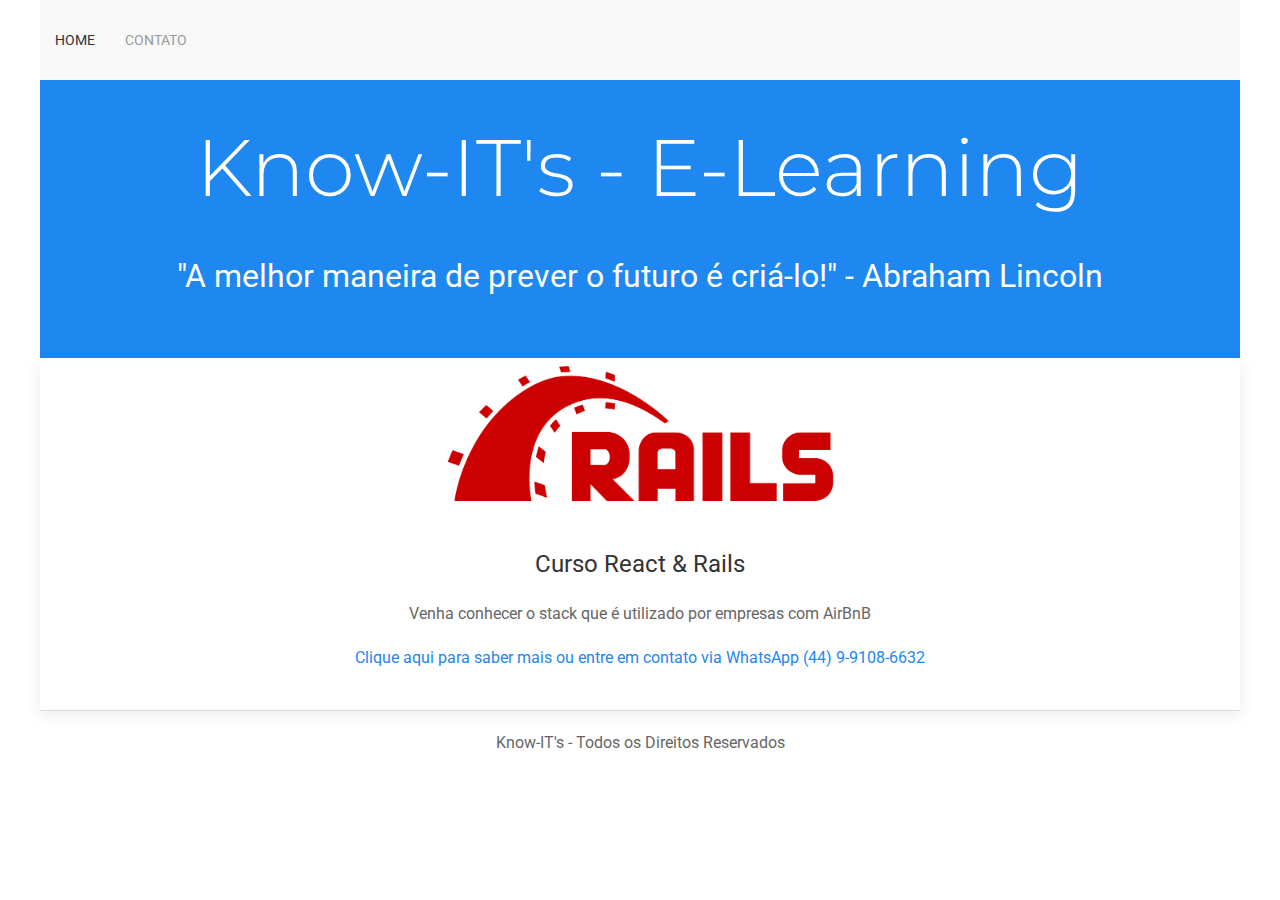
<file: index.html>
<!DOCTYPE html><html><head><meta charset="utf-8"/><meta http-equiv="x-ua-compatible" content="ie=edge"/><meta name="viewport" content="width=device-width, initial-scale=1, shrink-to-fit=no"/><link rel="preload" href="/component---src-layouts-index-js-ec8aa113b147d9e519dc.js" as="script"/><link rel="preload" href="/component---src-pages-index-js-dd1782cf1ff0258dd017.js" as="script"/><link rel="preload" href="/path---index-a0e39f21c11f6a62c5ab.js" as="script"/><link rel="preload" href="/app-57ad58896d9bb9b46c01.js" as="script"/><link rel="preload" href="/commons-3a1fae28b515c300c06d.js" as="script"/><title data-react-helmet="true">Know-IT&#x27;s - E-Learning</title><meta data-react-helmet="true" name="description" content="Sample"/><meta data-react-helmet="true" name="keywords" content="sample, something"/><style id="gatsby-inlined-css">@import url(https://fonts.googleapis.com/css?family=Montserrat:300,400);@import url(https://fonts.googleapis.com/css?family=Roboto);
/*! UIkit 3.0.0-beta.40 | http://www.getuikit.com | (c) 2014 - 2017 YOOtheme | MIT License */html{font-family:-apple-system,BlinkMacSystemFont,Segoe UI,Roboto,Helvetica Neue,Arial,sans-serif;font-size:16px;font-weight:400;line-height:1.5;-webkit-text-size-adjust:100%;-ms-text-size-adjust:100%;background:#fff;color:#666}body{margin:0}a{-webkit-text-decoration-skip:objects}a:active,a:hover{outline:none}.uk-link,a{color:#1e87f0;text-decoration:none;cursor:pointer}.uk-link:hover,a:hover{color:#0f6ecd;text-decoration:underline}abbr[title]{border-bottom:none;text-decoration:underline;text-decoration:underline dotted}b,strong{font-weight:bolder}:not(pre)>code,:not(pre)>kbd,:not(pre)>samp{font-size:.875rem;font-family:Consolas,monaco,monospace;color:#f0506e;white-space:nowrap;padding:2px 6px;background:#f8f8f8}em{color:#f0506e}ins{text-decoration:none}ins,mark{background:#ffd;color:#666}q{font-style:italic}small{font-size:80%}sub,sup{font-size:75%;line-height:0;position:relative;vertical-align:baseline}sup{top:-.5em}sub{bottom:-.25em}audio,canvas,iframe,img,svg,video{vertical-align:middle}audio,canvas,img,video{max-width:100%;height:auto;box-sizing:border-box}svg:not(:root){overflow:hidden}address,dl,fieldset,figure,ol,p,pre,ul{margin:0 0 20px}*+address,*+dl,*+fieldset,*+figure,*+ol,*+p,*+pre,*+ul{margin-top:20px}.uk-h1,.uk-h2,.uk-h3,.uk-h4,.uk-h5,.uk-h6,h1,h2,h3,h4,h5,h6{margin:0 0 20px;font-family:-apple-system,BlinkMacSystemFont,Segoe UI,Roboto,Helvetica Neue,Arial,sans-serif;font-weight:400;color:#333;text-transform:none}*+.uk-h1,*+.uk-h2,*+.uk-h3,*+.uk-h4,*+.uk-h5,*+.uk-h6,*+h1,*+h2,*+h3,*+h4,*+h5,*+h6{margin-top:40px}.uk-h1,h1{font-size:2.625rem;line-height:1.2}.uk-h2,h2{font-size:2rem;line-height:1.3}.uk-h3,h3{font-size:1.5rem;line-height:1.4}.uk-h4,h4{font-size:1.25rem;line-height:1.4}.uk-h5,h5{font-size:16px;line-height:1.4}.uk-h6,h6{font-size:.875rem;line-height:1.4}ol,ul{padding-left:30px}ol>li>ol,ol>li>ul,ul>li>ol,ul>li>ul{margin:0}dt{font-weight:700}dd{margin-left:0}.uk-hr,hr{box-sizing:content-box;height:0;overflow:visible;text-align:inherit;margin:0 0 20px;border:0;border-top:1px solid #e5e5e5}*+.uk-hr,*+hr{margin-top:20px}address{font-style:normal}blockquote{margin:0 0 20px;font-size:1.25rem;line-height:1.5;font-style:italic;color:#333}*+blockquote{margin-top:20px}blockquote p:last-of-type{margin-bottom:0}blockquote footer{margin-top:10px;font-size:.875rem;line-height:1.5;color:#666}blockquote footer:before{content:"\2014   "}pre{font:14px/1.5 Consolas,monaco,monospace;font:.875rem/1.5 Consolas,monaco,monospace;color:#666;-moz-tab-size:4;-o-tab-size:4;tab-size:4;overflow:auto;padding:10px;border:1px solid #e5e5e5;border-radius:3px;background:#fff}pre code{font-family:Consolas,monaco,monospace}::-moz-selection{background:#39f;color:#fff;text-shadow:none}::selection{background:#39f;color:#fff;text-shadow:none}details,main{display:block}summary{display:list-item}progress{vertical-align:baseline}template{display:none}iframe{border:0}a,area,button,input,label,select,summary,textarea{-ms-touch-action:manipulation;touch-action:manipulation}.var-media-s:before{content:"640px"}.var-media-m:before{content:"960px"}.var-media-l:before{content:"1200px"}.var-media-xl:before{content:"1600px"}.uk-link-muted a,a.uk-link-muted{color:#999}.uk-link-muted a:hover,a.uk-link-muted:hover{color:#666}.uk-link-text a:not(:hover),a.uk-link-text:not(:hover){color:inherit}.uk-link-text a:hover,a.uk-link-text:hover{color:#999}.uk-link-heading a:not(:hover),a.uk-link-heading:not(:hover){color:inherit}.uk-link-heading a:hover,a.uk-link-heading:hover{color:#1e87f0;text-decoration:none}.uk-link-reset a,.uk-link-reset a:hover,a.uk-link-reset,a.uk-link-reset:hover{color:inherit!important;text-decoration:none!important}.uk-heading-primary{font-size:2.625rem;line-height:1.2}@media (min-width:960px){.uk-heading-primary{font-size:3.75rem;line-height:1.1}}.uk-heading-hero{font-size:4rem;line-height:1.1}@media (min-width:640px){.uk-heading-hero{font-size:6rem;line-height:1}}@media (min-width:960px){.uk-heading-hero{font-size:8rem;line-height:1}}.uk-heading-divider{padding-bottom:10px;border-bottom:1px solid #e5e5e5}.uk-heading-bullet{position:relative}.uk-heading-bullet:before{content:"";display:inline-block;position:relative;top:-.1em;vertical-align:middle;height:.9em;margin-right:10px;border-left:5px solid #e5e5e5}.uk-heading-line{overflow:hidden}.uk-heading-line>*{display:inline-block;position:relative}.uk-heading-line>:after,.uk-heading-line>:before{content:"";position:absolute;top:calc(50% - .5px);width:2000px;border-bottom:1px solid #e5e5e5}.uk-heading-line>:before{right:100%;margin-right:.6em}.uk-heading-line>:after{left:100%;margin-left:.6em}[class*=uk-divider]{border:none;margin-bottom:20px}*+[class*=uk-divider]{margin-top:20px}.uk-divider-icon{position:relative;height:20px;background-image:url("data:image/svg+xml;charset=UTF-8,%3Csvg%20width%3D%2220%22%20height%3D%2220%22%20viewBox%3D%220%200%2020%2020%22%20xmlns%3D%22http%3A%2F%2Fwww.w3.org%2F2000%2Fsvg%22%3E%0A%20%20%20%20%3Ccircle%20fill%3D%22none%22%20stroke%3D%22%23e5e5e5%22%20stroke-width%3D%222%22%20cx%3D%2210%22%20cy%3D%2210%22%20r%3D%227%22%20%2F%3E%0A%3C%2Fsvg%3E%0A");background-repeat:no-repeat;background-position:50% 50%}.uk-divider-icon:after,.uk-divider-icon:before{content:"";position:absolute;top:50%;max-width:calc(50% - 25px);border-bottom:1px solid #e5e5e5}.uk-divider-icon:before{right:calc(50% + 25px);width:100%}.uk-divider-icon:after{left:calc(50% + 25px);width:100%}.uk-divider-small{line-height:0}.uk-divider-small:after{content:"";display:inline-block;width:100px;max-width:100%;border-top:1px solid #e5e5e5;vertical-align:top}.uk-list{padding:0;list-style:none}.uk-list>li:after,.uk-list>li:before{content:"";display:table}.uk-list>li:after{clear:both}.uk-list>li>:last-child{margin-bottom:0}.uk-list ul{margin:0;padding-left:30px;list-style:none}.uk-list>li:nth-child(n+2),.uk-list>li>ul{margin-top:10px}.uk-list-divider>li:nth-child(n+2){margin-top:10px;padding-top:10px;border-top:1px solid #e5e5e5}.uk-list-striped>li{padding:10px}.uk-list-striped>li:nth-of-type(odd){border-top:1px solid #e5e5e5;border-bottom:1px solid #e5e5e5;background:#f8f8f8}.uk-list-striped>li:nth-child(n+2){margin-top:0}.uk-list-bullet>li{position:relative;padding-left:calc(1.5em + 10px)}.uk-list-bullet>li:before{content:"";position:absolute;top:0;left:0;width:1.5em;height:1.5em;background-image:url("data:image/svg+xml;charset=UTF-8,%3Csvg%20width%3D%226%22%20height%3D%226%22%20viewBox%3D%220%200%206%206%22%20xmlns%3D%22http%3A%2F%2Fwww.w3.org%2F2000%2Fsvg%22%3E%0A%20%20%20%20%3Ccircle%20fill%3D%22%23666%22%20cx%3D%223%22%20cy%3D%223%22%20r%3D%223%22%20%2F%3E%0A%3C%2Fsvg%3E");background-repeat:no-repeat;background-position:50% 50%;float:left}.uk-list-large>li:nth-child(n+2),.uk-list-large>li>ul{margin-top:20px}.uk-list-large.uk-list-divider>li:nth-child(n+2){margin-top:20px;padding-top:20px}.uk-list-large.uk-list-striped>li{padding:20px 10px}.uk-list-large.uk-list-striped>li:nth-of-type(odd){border-top:1px solid #e5e5e5;border-bottom:1px solid #e5e5e5}.uk-list-large.uk-list-striped>li:nth-child(n+2){margin-top:0}.uk-description-list>dt{color:#333;font-size:.875rem;font-weight:400;text-transform:uppercase}.uk-description-list>dt:nth-child(n+2){margin-top:20px}.uk-description-list-divider>dt:nth-child(n+2){margin-top:20px;padding-top:20px;border-top:1px solid #e5e5e5}.uk-table{border-collapse:collapse;border-spacing:0;width:100%;margin-bottom:20px}*+.uk-table{margin-top:20px}.uk-table th{padding:16px 12px;text-align:left;vertical-align:bottom;font-size:.875rem;font-weight:400;color:#999;text-transform:uppercase}.uk-table td{padding:16px 12px;vertical-align:top}.uk-table td>:last-child{margin-bottom:0}.uk-table tfoot{font-size:.875rem}.uk-table caption{font-size:.875rem;text-align:left;color:#999}.uk-table>tr.uk-active,.uk-table tbody tr.uk-active{background:#ffd}.uk-table-middle,.uk-table-middle td{vertical-align:middle!important}.uk-table-divider>:first-child>tr:not(:first-child),.uk-table-divider>:not(:first-child)>tr,.uk-table-divider>tr:not(:first-child){border-top:1px solid #e5e5e5}.uk-table-striped>tr:nth-of-type(odd),.uk-table-striped tbody tr:nth-of-type(odd){background:#f8f8f8;border-top:1px solid #e5e5e5;border-bottom:1px solid #e5e5e5}.uk-table-hover>tr:hover,.uk-table-hover tbody tr:hover{background:#ffd}.uk-table-small td,.uk-table-small th{padding:10px 12px}.uk-table-justify td:first-child,.uk-table-justify th:first-child{padding-left:0}.uk-table-justify td:last-child,.uk-table-justify th:last-child{padding-right:0}.uk-table-shrink{width:1px}.uk-table-expand{min-width:300px}.uk-table-link{padding:0!important}.uk-table-link>a{display:block;padding:16px 12px}.uk-table-small .uk-table-link>a{padding:10px 12px}@media (max-width:959px){.uk-table-responsive,.uk-table-responsive tbody,.uk-table-responsive td,.uk-table-responsive th,.uk-table-responsive tr{display:block}.uk-table-responsive thead{display:none}.uk-table-responsive td,.uk-table-responsive th{width:auto!important;max-width:none!important;min-width:0!important;overflow:visible!important;white-space:normal!important}.uk-table-responsive .uk-table-link:not(:first-child)>a,.uk-table-responsive td:not(:first-child):not(.uk-table-link),.uk-table-responsive th:not(:first-child):not(.uk-table-link){padding-top:5px!important}.uk-table-responsive .uk-table-link:not(:last-child)>a,.uk-table-responsive td:not(:last-child):not(.uk-table-link),.uk-table-responsive th:not(:last-child):not(.uk-table-link){padding-bottom:5px!important}.uk-table-justify.uk-table-responsive td,.uk-table-justify.uk-table-responsive th{padding-left:0;padding-right:0}}.uk-table tbody tr{transition:background-color .1s linear}.uk-icon{margin:0;border:none;border-radius:0;overflow:visible;font:inherit;color:inherit;text-transform:none;padding:0;background-color:transparent;display:inline-block;fill:currentcolor;line-height:0}button.uk-icon:not(:disabled){cursor:pointer}.uk-icon::-moz-focus-inner{border:0;padding:0}.uk-icon [fill*="#"]:not(.uk-preserve),.uk-icon [FILL*="#"]:not(.uk-preserve){fill:currentcolor}.uk-icon [stroke*="#"]:not(.uk-preserve),.uk-icon [STROKE*="#"]:not(.uk-preserve){stroke:currentcolor}.uk-icon>*{-ms-transform:translate(0);transform:translate(0)}.uk-icon-image{width:20px;height:20px;background-position:50% 50%;background-repeat:no-repeat;background-size:contain;vertical-align:middle}.uk-icon-link{color:#999}.uk-icon-link:focus,.uk-icon-link:hover{color:#666;outline:none}.uk-active>.uk-icon-link,.uk-icon-link:active{color:#595959}.uk-icon-button{box-sizing:border-box;width:36px;height:36px;border-radius:500px;background:#f8f8f8;color:#999;vertical-align:middle;display:-ms-inline-flexbox;display:inline-flex;-ms-flex-pack:center;justify-content:center;-ms-flex-align:center;align-items:center;transition:.1s ease-in-out;transition-property:color,background-color}.uk-icon-button:focus,.uk-icon-button:hover{background-color:#ebebeb;color:#666;outline:none}.uk-active>.uk-icon-button,.uk-icon-button:active{background-color:#dfdfdf;color:#666}.uk-range{box-sizing:border-box;margin:0;vertical-align:middle;max-width:100%;width:100%;-webkit-appearance:none;background:transparent;padding:0}.uk-range:focus{outline:none}.uk-range::-moz-focus-outer{border:none}.uk-range::-ms-track{height:15px;background:transparent;border-color:transparent;color:transparent}.uk-range:not(:disabled)::-webkit-slider-thumb{cursor:pointer}.uk-range:not(:disabled)::-moz-range-thumb{cursor:pointer}.uk-range:not(:disabled)::-ms-thumb{cursor:pointer}.uk-range::-webkit-slider-thumb{-webkit-appearance:none;margin-top:-7px;height:15px;width:15px;border-radius:500px;background:#fff;border:1px solid #ccc}.uk-range::-moz-range-thumb{border:none;height:15px;width:15px;border-radius:500px;background:#fff;border:1px solid #ccc}.uk-range::-ms-thumb{margin-top:0;border:none;height:15px;width:15px;border-radius:500px;background:#fff;border:1px solid #ccc}.uk-range::-ms-tooltip{display:none}.uk-range::-webkit-slider-runnable-track{height:3px;background:#ebebeb;border-radius:500px}.uk-range:active::-webkit-slider-runnable-track,.uk-range:focus::-webkit-slider-runnable-track{background:#d2d2d2}.uk-range::-moz-range-track{height:3px;background:#ebebeb;border-radius:500px}.uk-range:focus::-moz-range-track{background:#d2d2d2}.uk-range::-ms-fill-lower,.uk-range::-ms-fill-upper{height:3px;background:#ebebeb;border-radius:500px}.uk-range:focus::-ms-fill-lower,.uk-range:focus::-ms-fill-upper{background:#d2d2d2}.uk-checkbox,.uk-input,.uk-radio,.uk-select,.uk-textarea{box-sizing:border-box;margin:0;border-radius:0;font:inherit}.uk-input{overflow:visible}.uk-select{text-transform:none}.uk-select optgroup{font:inherit;font-weight:700}.uk-textarea{overflow:auto}.uk-input[type=search]::-webkit-search-cancel-button,.uk-input[type=search]::-webkit-search-decoration{-webkit-appearance:none}.uk-input[type=number]::-webkit-inner-spin-button,.uk-input[type=number]::-webkit-outer-spin-button{height:auto}.uk-input::-moz-placeholder,.uk-textarea::-moz-placeholder{opacity:1}.uk-checkbox:not(:disabled),.uk-radio:not(:disabled){cursor:pointer}.uk-fieldset{border:none;margin:0;padding:0}.uk-input,.uk-textarea{-webkit-appearance:none}.uk-input,.uk-select,.uk-textarea{max-width:100%;width:100%;border:0 none;padding:0 10px;background:#fff;color:#666;border:1px solid #e5e5e5;transition:.2s ease-in-out;transition-property:color,background-color,border}.uk-input,.uk-select:not([multiple]):not([size]){height:40px;vertical-align:middle;display:inline-block}.uk-input:not(input),.uk-select:not(select){line-height:38px}.uk-select[multiple],.uk-select[size],.uk-textarea{padding-top:4px;padding-bottom:4px;vertical-align:top}.uk-input:focus,.uk-select:focus,.uk-textarea:focus{outline:none;background-color:#fff;color:#666;border-color:#1e87f0}.uk-input:disabled,.uk-select:disabled,.uk-textarea:disabled{background-color:#f8f8f8;color:#999;border-color:#e5e5e5}.uk-input:-ms-input-placeholder{color:#999!important}.uk-input::-webkit-input-placeholder{color:#999}.uk-input::placeholder{color:#999}.uk-textarea:-ms-input-placeholder{color:#999!important}.uk-textarea::-webkit-input-placeholder{color:#999}.uk-textarea::placeholder{color:#999}.uk-form-small{font-size:.875rem}.uk-form-small:not(textarea):not([multiple]):not([size]){height:30px;padding-left:8px;padding-right:8px}.uk-form-small:not(select):not(input):not(textarea){line-height:28px}.uk-form-large{font-size:1.25rem}.uk-form-large:not(textarea):not([multiple]):not([size]){height:55px;padding-left:12px;padding-right:12px}.uk-form-large:not(select):not(input):not(textarea){line-height:53px}.uk-form-danger,.uk-form-danger:focus{color:#f0506e;border-color:#f0506e}.uk-form-success,.uk-form-success:focus{color:#32d296;border-color:#32d296}.uk-form-blank{background:none;border-color:transparent}.uk-form-blank:focus{border-color:#e5e5e5;border-style:dashed}input.uk-form-width-xsmall{width:50px}select.uk-form-width-xsmall{width:75px}.uk-form-width-small{width:130px}.uk-form-width-medium{width:200px}.uk-form-width-large{width:500px}.uk-select:not([multiple]):not([size]){-webkit-appearance:none;-moz-appearance:none;padding-right:20px;background-image:url("data:image/svg+xml;charset=UTF-8,%3Csvg%20width%3D%2224%22%20height%3D%2216%22%20viewBox%3D%220%200%2024%2016%22%20xmlns%3D%22http%3A%2F%2Fwww.w3.org%2F2000%2Fsvg%22%3E%0A%20%20%20%20%3Cpolygon%20fill%3D%22%23666%22%20points%3D%2212%201%209%206%2015%206%22%20%2F%3E%0A%20%20%20%20%3Cpolygon%20fill%3D%22%23666%22%20points%3D%2212%2013%209%208%2015%208%22%20%2F%3E%0A%3C%2Fsvg%3E%0A");background-repeat:no-repeat;background-position:100% 50%}.uk-select:not([multiple]):not([size])::-ms-expand{display:none}.uk-select:not([multiple]):not([size]):disabled{background-image:url("data:image/svg+xml;charset=UTF-8,%3Csvg%20width%3D%2224%22%20height%3D%2216%22%20viewBox%3D%220%200%2024%2016%22%20xmlns%3D%22http%3A%2F%2Fwww.w3.org%2F2000%2Fsvg%22%3E%0A%20%20%20%20%3Cpolygon%20fill%3D%22%23999%22%20points%3D%2212%201%209%206%2015%206%22%20%2F%3E%0A%20%20%20%20%3Cpolygon%20fill%3D%22%23999%22%20points%3D%2212%2013%209%208%2015%208%22%20%2F%3E%0A%3C%2Fsvg%3E%0A")}.uk-checkbox,.uk-radio{display:inline-block;height:16px;width:16px;overflow:hidden;margin-top:-4px;vertical-align:middle;-webkit-appearance:none;-moz-appearance:none;background-color:transparent;background-repeat:no-repeat;background-position:50% 50%;border:1px solid #ccc;transition:.2s ease-in-out;transition-property:background-color,border}.uk-radio{border-radius:50%}.uk-checkbox:focus,.uk-radio:focus{outline:none;border-color:#1e87f0}.uk-checkbox:checked,.uk-checkbox:indeterminate,.uk-radio:checked{background-color:#1e87f0;border-color:transparent}.uk-checkbox:checked:focus,.uk-checkbox:indeterminate:focus,.uk-radio:checked:focus{background-color:#0e6dcd}.uk-radio:checked{background-image:url("data:image/svg+xml;charset=UTF-8,%3Csvg%20width%3D%2216%22%20height%3D%2216%22%20viewBox%3D%220%200%2016%2016%22%20xmlns%3D%22http%3A%2F%2Fwww.w3.org%2F2000%2Fsvg%22%3E%0A%20%20%20%20%3Ccircle%20fill%3D%22%23fff%22%20cx%3D%228%22%20cy%3D%228%22%20r%3D%222%22%20%2F%3E%0A%3C%2Fsvg%3E")}.uk-checkbox:checked{background-image:url("data:image/svg+xml;charset=UTF-8,%3Csvg%20width%3D%2214%22%20height%3D%2211%22%20viewBox%3D%220%200%2014%2011%22%20xmlns%3D%22http%3A%2F%2Fwww.w3.org%2F2000%2Fsvg%22%3E%0A%20%20%20%20%3Cpolygon%20fill%3D%22%23fff%22%20points%3D%2212%201%205%207.5%202%205%201%205.5%205%2010%2013%201.5%22%20%2F%3E%0A%3C%2Fsvg%3E%0A")}.uk-checkbox:indeterminate{background-image:url("data:image/svg+xml;charset=UTF-8,%3Csvg%20width%3D%2216%22%20height%3D%2216%22%20viewBox%3D%220%200%2016%2016%22%20xmlns%3D%22http%3A%2F%2Fwww.w3.org%2F2000%2Fsvg%22%3E%0A%20%20%20%20%3Crect%20fill%3D%22%23fff%22%20x%3D%223%22%20y%3D%228%22%20width%3D%2210%22%20height%3D%221%22%20%2F%3E%0A%3C%2Fsvg%3E")}.uk-checkbox:disabled,.uk-radio:disabled{background-color:#f8f8f8;border-color:#e5e5e5}.uk-radio:disabled:checked{background-image:url("data:image/svg+xml;charset=UTF-8,%3Csvg%20width%3D%2216%22%20height%3D%2216%22%20viewBox%3D%220%200%2016%2016%22%20xmlns%3D%22http%3A%2F%2Fwww.w3.org%2F2000%2Fsvg%22%3E%0A%20%20%20%20%3Ccircle%20fill%3D%22%23999%22%20cx%3D%228%22%20cy%3D%228%22%20r%3D%222%22%20%2F%3E%0A%3C%2Fsvg%3E")}.uk-checkbox:disabled:checked{background-image:url("data:image/svg+xml;charset=UTF-8,%3Csvg%20width%3D%2214%22%20height%3D%2211%22%20viewBox%3D%220%200%2014%2011%22%20xmlns%3D%22http%3A%2F%2Fwww.w3.org%2F2000%2Fsvg%22%3E%0A%20%20%20%20%3Cpolygon%20fill%3D%22%23999%22%20points%3D%2212%201%205%207.5%202%205%201%205.5%205%2010%2013%201.5%22%20%2F%3E%0A%3C%2Fsvg%3E%0A")}.uk-checkbox:disabled:indeterminate{background-image:url("data:image/svg+xml;charset=UTF-8,%3Csvg%20width%3D%2216%22%20height%3D%2216%22%20viewBox%3D%220%200%2016%2016%22%20xmlns%3D%22http%3A%2F%2Fwww.w3.org%2F2000%2Fsvg%22%3E%0A%20%20%20%20%3Crect%20fill%3D%22%23999%22%20x%3D%223%22%20y%3D%228%22%20width%3D%2210%22%20height%3D%221%22%20%2F%3E%0A%3C%2Fsvg%3E")}.uk-legend{width:100%;color:inherit;padding:0;font-size:1.5rem;line-height:1.4}.uk-form-custom{display:inline-block;position:relative;max-width:100%;vertical-align:middle}.uk-form-custom input[type=file],.uk-form-custom select{position:absolute;top:0;z-index:1;width:100%;height:100%;left:0;-webkit-appearance:none;opacity:0;cursor:pointer}.uk-form-custom input[type=file]{font-size:500px;overflow:hidden}.uk-form-label{color:#333;font-size:.875rem}.uk-form-stacked .uk-form-label{display:block;margin-bottom:5px}@media (max-width:959px){.uk-form-horizontal .uk-form-label{display:block;margin-bottom:5px}}@media (min-width:960px){.uk-form-horizontal .uk-form-label{width:200px;margin-top:7px;float:left}.uk-form-horizontal .uk-form-controls{margin-left:215px}.uk-form-horizontal .uk-form-controls-text{padding-top:7px}}.uk-form-icon{position:absolute;top:0;bottom:0;left:0;width:40px;display:-ms-inline-flexbox;display:inline-flex;-ms-flex-pack:center;justify-content:center;-ms-flex-align:center;align-items:center;color:#999}.uk-form-icon:hover{color:#666}.uk-form-icon:not(a):not(button):not(input){pointer-events:none}.uk-form-icon:not(.uk-form-icon-flip)+.uk-input{padding-left:40px}.uk-form-icon-flip{right:0;left:auto}.uk-form-icon-flip+.uk-input{padding-right:40px}.uk-button{margin:0;border:none;border-radius:0;overflow:visible;font:inherit;color:inherit;text-transform:none;display:inline-block;box-sizing:border-box;padding:0 30px;vertical-align:middle;font-size:.875rem;line-height:38px;text-align:center;text-decoration:none;text-transform:uppercase;transition:.1s ease-in-out;transition-property:color,background-color,border-color}.uk-button:not(:disabled){cursor:pointer}.uk-button::-moz-focus-inner{border:0;padding:0}.uk-button:hover{text-decoration:none}.uk-button:focus{outline:none}.uk-button-default{background-color:transparent;color:#333;border:1px solid #e5e5e5}.uk-button-default:focus,.uk-button-default:hover{background-color:transparent;color:#333;border-color:#b2b2b2}.uk-button-default.uk-active,.uk-button-default:active{background-color:transparent;color:#333;border-color:#999}.uk-button-primary{background-color:#1e87f0;color:#fff;border:1px solid transparent}.uk-button-primary:focus,.uk-button-primary:hover{background-color:#0f7ae5;color:#fff}.uk-button-primary.uk-active,.uk-button-primary:active{background-color:#0e6dcd;color:#fff}.uk-button-secondary{background-color:#222;color:#fff;border:1px solid transparent}.uk-button-secondary:focus,.uk-button-secondary:hover{background-color:#151515;color:#fff}.uk-button-secondary.uk-active,.uk-button-secondary:active{background-color:#080808;color:#fff}.uk-button-danger{background-color:#f0506e;color:#fff;border:1px solid transparent}.uk-button-danger:focus,.uk-button-danger:hover{background-color:#ee395b;color:#fff}.uk-button-danger.uk-active,.uk-button-danger:active{background-color:#ec2147;color:#fff}.uk-button-danger:disabled,.uk-button-default:disabled,.uk-button-primary:disabled,.uk-button-secondary:disabled{background-color:transparent;color:#999;border-color:#e5e5e5}.uk-button-small{padding:0 15px;line-height:28px;font-size:.875rem}.uk-button-large{padding:0 40px;line-height:53px;font-size:.875rem}.uk-button-text{padding:0;line-height:1.5;background:none;color:#333;position:relative}.uk-button-text:before{content:"";position:absolute;bottom:0;left:0;right:100%;border-bottom:1px solid #333;transition:right .3s ease-out}.uk-button-text:focus,.uk-button-text:hover{color:#333}.uk-button-text:focus:before,.uk-button-text:hover:before{right:0}.uk-button-text:disabled{color:#999}.uk-button-text:disabled:before{display:none}.uk-button-link{padding:0;line-height:1.5;background:none;color:#1e87f0}.uk-button-link:focus,.uk-button-link:hover{color:#0f6ecd;text-decoration:underline}.uk-button-link:disabled{color:#999;text-decoration:none}.uk-button-group{display:-ms-inline-flexbox;display:inline-flex;vertical-align:middle;position:relative}.uk-button-group>.uk-button:nth-child(n+2),.uk-button-group>div:nth-child(n+2) .uk-button{margin-left:-1px}.uk-button-group .uk-button.uk-active,.uk-button-group .uk-button:active,.uk-button-group .uk-button:focus,.uk-button-group .uk-button:hover{position:relative;z-index:1}.uk-section{box-sizing:border-box;padding-top:40px;padding-bottom:40px}@media (min-width:960px){.uk-section{padding-top:70px;padding-bottom:70px}}.uk-section:after,.uk-section:before{content:"";display:table}.uk-section:after{clear:both}.uk-section>:last-child{margin-bottom:0}.uk-section-xsmall{padding-top:20px;padding-bottom:20px}.uk-section-small{padding-top:40px;padding-bottom:40px}.uk-section-large{padding-top:70px;padding-bottom:70px}@media (min-width:960px){.uk-section-large{padding-top:140px;padding-bottom:140px}}.uk-section-xlarge{padding-top:140px;padding-bottom:140px}@media (min-width:960px){.uk-section-xlarge{padding-top:210px;padding-bottom:210px}}.uk-section-default{background:#fff}.uk-section-muted{background:#f8f8f8}.uk-section-primary{background:#1e87f0}.uk-section-secondary{background:#222}.uk-container{box-sizing:content-box;max-width:1200px;margin-left:auto;margin-right:auto;padding-left:15px;padding-right:15px}@media (min-width:640px){.uk-container{padding-left:30px;padding-right:30px}}@media (min-width:960px){.uk-container{padding-left:40px;padding-right:40px}}.uk-container:after,.uk-container:before{content:"";display:table}.uk-container:after{clear:both}.uk-container>:last-child{margin-bottom:0}.uk-container .uk-container{padding-left:0;padding-right:0}.uk-container-small{max-width:900px}.uk-container-large{max-width:1600px}.uk-container-expand{max-width:none}.uk-grid{display:-ms-flexbox;display:flex;-ms-flex-wrap:wrap;flex-wrap:wrap;margin:0;padding:0;list-style:none}.uk-grid>*{margin:0}.uk-grid>*>:last-child{margin-bottom:0}.uk-grid{margin-left:-30px}.uk-grid>*{padding-left:30px}*+.uk-grid-margin,.uk-grid+.uk-grid,.uk-grid>.uk-grid-margin{margin-top:30px}@media (min-width:1200px){.uk-grid{margin-left:-40px}.uk-grid>*{padding-left:40px}*+.uk-grid-margin,.uk-grid+.uk-grid,.uk-grid>.uk-grid-margin{margin-top:40px}}.uk-grid-small{margin-left:-15px}.uk-grid-small>*{padding-left:15px}*+.uk-grid-margin-small,.uk-grid+.uk-grid-small,.uk-grid-small>.uk-grid-margin{margin-top:15px}.uk-grid-medium{margin-left:-30px}.uk-grid-medium>*{padding-left:30px}*+.uk-grid-margin-medium,.uk-grid+.uk-grid-medium,.uk-grid-medium>.uk-grid-margin{margin-top:30px}.uk-grid-large{margin-left:-40px}.uk-grid-large>*{padding-left:40px}*+.uk-grid-margin-large,.uk-grid+.uk-grid-large,.uk-grid-large>.uk-grid-margin{margin-top:40px}@media (min-width:1200px){.uk-grid-large{margin-left:-70px}.uk-grid-large>*{padding-left:70px}*+.uk-grid-margin-large,.uk-grid+.uk-grid-large,.uk-grid-large>.uk-grid-margin{margin-top:70px}}.uk-grid-collapse{margin-left:0}.uk-grid-collapse>*{padding-left:0}.uk-grid+.uk-grid-collapse,.uk-grid-collapse>.uk-grid-margin{margin-top:0}.uk-grid-divider>*{position:relative}.uk-grid-divider>:not(.uk-first-column):before{content:"";position:absolute;top:0;bottom:0;border-left:1px solid #e5e5e5}.uk-grid-divider.uk-grid-stack>.uk-grid-margin:before{content:"";position:absolute;left:0;right:0;border-top:1px solid #e5e5e5}.uk-grid-divider{margin-left:-60px}.uk-grid-divider>*{padding-left:60px}.uk-grid-divider>:not(.uk-first-column):before{left:30px}.uk-grid-divider.uk-grid-stack>.uk-grid-margin{margin-top:60px}.uk-grid-divider.uk-grid-stack>.uk-grid-margin:before{top:-30px;left:60px}@media (min-width:1200px){.uk-grid-divider{margin-left:-80px}.uk-grid-divider>*{padding-left:80px}.uk-grid-divider>:not(.uk-first-column):before{left:40px}.uk-grid-divider.uk-grid-stack>.uk-grid-margin{margin-top:80px}.uk-grid-divider.uk-grid-stack>.uk-grid-margin:before{top:-40px;left:80px}}.uk-grid-divider.uk-grid-small{margin-left:-30px}.uk-grid-divider.uk-grid-small>*{padding-left:30px}.uk-grid-divider.uk-grid-small>:not(.uk-first-column):before{left:15px}.uk-grid-divider.uk-grid-small.uk-grid-stack>.uk-grid-margin{margin-top:30px}.uk-grid-divider.uk-grid-small.uk-grid-stack>.uk-grid-margin:before{top:-15px;left:30px}.uk-grid-divider.uk-grid-medium{margin-left:-60px}.uk-grid-divider.uk-grid-medium>*{padding-left:60px}.uk-grid-divider.uk-grid-medium>:not(.uk-first-column):before{left:30px}.uk-grid-divider.uk-grid-medium.uk-grid-stack>.uk-grid-margin{margin-top:60px}.uk-grid-divider.uk-grid-medium.uk-grid-stack>.uk-grid-margin:before{top:-30px;left:60px}.uk-grid-divider.uk-grid-large{margin-left:-80px}.uk-grid-divider.uk-grid-large>*{padding-left:80px}.uk-grid-divider.uk-grid-large>:not(.uk-first-column):before{left:40px}.uk-grid-divider.uk-grid-large.uk-grid-stack>.uk-grid-margin{margin-top:80px}.uk-grid-divider.uk-grid-large.uk-grid-stack>.uk-grid-margin:before{top:-40px;left:80px}@media (min-width:1200px){.uk-grid-divider.uk-grid-large{margin-left:-140px}.uk-grid-divider.uk-grid-large>*{padding-left:140px}.uk-grid-divider.uk-grid-large>:not(.uk-first-column):before{left:70px}.uk-grid-divider.uk-grid-large.uk-grid-stack>.uk-grid-margin{margin-top:140px}.uk-grid-divider.uk-grid-large.uk-grid-stack>.uk-grid-margin:before{top:-70px;left:140px}}.uk-grid-item-match,.uk-grid-match>*{display:-ms-flexbox;display:flex;-ms-flex-wrap:wrap;flex-wrap:wrap}.uk-grid-item-match>:not([class*=uk-width]),.uk-grid-match>*>:not([class*=uk-width]){box-sizing:border-box;width:100%;-ms-flex:auto;flex:auto}.uk-tile{position:relative;box-sizing:border-box;padding:40px 15px}@media (min-width:640px){.uk-tile{padding-left:30px;padding-right:30px}}@media (min-width:960px){.uk-tile{padding:70px 40px}}.uk-tile:after,.uk-tile:before{content:"";display:table}.uk-tile:after{clear:both}.uk-tile>:last-child{margin-bottom:0}.uk-tile-xsmall{padding-top:20px;padding-bottom:20px}.uk-tile-small{padding-top:40px;padding-bottom:40px}.uk-tile-large{padding-top:70px;padding-bottom:70px}@media (min-width:960px){.uk-tile-large{padding-top:140px;padding-bottom:140px}}.uk-tile-xlarge{padding-top:140px;padding-bottom:140px}@media (min-width:960px){.uk-tile-xlarge{padding-top:210px;padding-bottom:210px}}.uk-tile-default{background:#fff}.uk-tile-muted{background:#f8f8f8}.uk-tile-primary{background:#1e87f0}.uk-tile-secondary{background:#222}.uk-card{position:relative;box-sizing:border-box;transition:box-shadow .1s ease-in-out}.uk-card-body{padding:30px}.uk-card-footer,.uk-card-header{padding:15px 30px}@media (min-width:1200px){.uk-card-body{padding:40px}.uk-card-footer,.uk-card-header{padding:20px 40px}}.uk-card-body:after,.uk-card-body:before,.uk-card-footer:after,.uk-card-footer:before,.uk-card-header:after,.uk-card-header:before{content:"";display:table}.uk-card-body:after,.uk-card-footer:after,.uk-card-header:after{clear:both}.uk-card-body>:last-child,.uk-card-footer>:last-child,.uk-card-header>:last-child{margin-bottom:0}.uk-card-title{font-size:1.5rem;line-height:1.4}.uk-card-badge{position:absolute;top:30px;right:30px;z-index:1}.uk-card-badge:first-child+*{margin-top:0}.uk-card-hover:not(.uk-card-default):not(.uk-card-primary):not(.uk-card-secondary):hover{background:#fff;box-shadow:0 14px 25px rgba(0,0,0,.16)}.uk-card-default{background:#fff;color:#666;box-shadow:0 5px 15px rgba(0,0,0,.08)}.uk-card-default .uk-card-title{color:#333}.uk-card-default.uk-card-hover:hover{background-color:#fff;box-shadow:0 14px 25px rgba(0,0,0,.16)}.uk-card-default .uk-card-header{border-bottom:1px solid #e5e5e5}.uk-card-default .uk-card-footer{border-top:1px solid #e5e5e5}.uk-card-primary{background:#1e87f0;color:#fff;box-shadow:0 5px 15px rgba(0,0,0,.08)}.uk-card-primary .uk-card-title{color:#fff}.uk-card-primary.uk-card-hover:hover{background-color:#1e87f0;box-shadow:0 14px 25px rgba(0,0,0,.16)}.uk-card-secondary{background:#222;color:#fff;box-shadow:0 5px 15px rgba(0,0,0,.08)}.uk-card-secondary .uk-card-title{color:#fff}.uk-card-secondary.uk-card-hover:hover{background-color:#222;box-shadow:0 14px 25px rgba(0,0,0,.16)}.uk-card-small.uk-card-body,.uk-card-small .uk-card-body{padding:20px}.uk-card-small .uk-card-footer,.uk-card-small .uk-card-header{padding:13px 20px}@media (min-width:1200px){.uk-card-large.uk-card-body,.uk-card-large .uk-card-body{padding:70px}.uk-card-large .uk-card-footer,.uk-card-large .uk-card-header{padding:35px 70px}}.uk-card-body .uk-nav-default{margin:-15px -30px}.uk-card-title+.uk-nav-default{margin-top:0}.uk-card-body .uk-nav-default .uk-nav-divider,.uk-card-body .uk-nav-default .uk-nav-header,.uk-card-body .uk-nav-default>li>a{padding-left:30px;padding-right:30px}.uk-card-body .uk-nav-default .uk-nav-sub{padding-left:45px}@media (min-width:1200px){.uk-card-body .uk-nav-default{margin:-25px -40px}.uk-card-title+.uk-nav-default{margin-top:0}.uk-card-body .uk-nav-default .uk-nav-divider,.uk-card-body .uk-nav-default .uk-nav-header,.uk-card-body .uk-nav-default>li>a{padding-left:40px;padding-right:40px}.uk-card-body .uk-nav-default .uk-nav-sub{padding-left:55px}}.uk-card-small .uk-nav-default{margin:-5px -20px}.uk-card-small .uk-card-title+.uk-nav-default{margin-top:0}.uk-card-small .uk-nav-default .uk-nav-divider,.uk-card-small .uk-nav-default .uk-nav-header,.uk-card-small .uk-nav-default>li>a{padding-left:20px;padding-right:20px}.uk-card-small .uk-nav-default .uk-nav-sub{padding-left:35px}@media (min-width:1200px){.uk-card-large .uk-nav-default{margin:-55px -70px}.uk-card-large .uk-card-title+.uk-nav-default{margin-top:0}}.uk-close{color:#999;transition:.1s ease-in-out;transition-property:color,opacity}.uk-close:focus,.uk-close:hover{color:#666;outline:none}.uk-spinner>*{animation:uk-spinner-rotate 1.4s linear infinite}@keyframes uk-spinner-rotate{0%{transform:rotate(0deg)}to{transform:rotate(270deg)}}.uk-spinner>*>*{stroke-dasharray:88px;stroke-dashoffset:0;-ms-transform-origin:center;transform-origin:center;animation:uk-spinner-dash 1.4s ease-in-out infinite;stroke-width:1;stroke-linecap:round}@keyframes uk-spinner-dash{0%{stroke-dashoffset:88px}50%{stroke-dashoffset:22px;transform:rotate(135deg)}to{stroke-dashoffset:88px;transform:rotate(450deg)}}.uk-totop{padding:5px;color:#999;transition:color .1s ease-in-out}.uk-totop:focus,.uk-totop:hover{color:#666;outline:none}.uk-totop:active{color:#333}.uk-marker{padding:5px;background:#222;color:#fff;border-radius:500px}.uk-marker:focus,.uk-marker:hover{color:#fff;outline:none}.uk-alert{position:relative;margin-bottom:20px;padding:15px 29px 15px 15px;background:#f8f8f8;color:#666}*+.uk-alert{margin-top:20px}.uk-alert>:last-child{margin-bottom:0}.uk-alert-close{position:absolute;top:20px;right:15px;color:inherit;opacity:.4}.uk-alert-close:first-child+*{margin-top:0}.uk-alert-close:focus,.uk-alert-close:hover{color:inherit;opacity:.8}.uk-alert-primary{background:#d8eafc;color:#1e87f0}.uk-alert-success{background:#edfbf6;color:#32d296}.uk-alert-warning{background:#fff6ee;color:#faa05a}.uk-alert-danger{background:#fef4f6;color:#f0506e}.uk-alert h1,.uk-alert h2,.uk-alert h3,.uk-alert h4,.uk-alert h5,.uk-alert h6{color:inherit}.uk-alert a:not([class]),.uk-alert a:not([class]):hover{color:inherit;text-decoration:underline}.uk-badge{box-sizing:border-box;min-width:22px;height:22px;padding:0 5px;border-radius:500px;vertical-align:middle;background:#1e87f0;color:#fff;font-size:.875rem;display:-ms-inline-flexbox;display:inline-flex;-ms-flex-pack:center;justify-content:center;-ms-flex-align:center;align-items:center}.uk-badge:focus,.uk-badge:hover{color:#fff;text-decoration:none;outline:none}.uk-label{display:inline-block;padding:0 10px;background:#1e87f0;line-height:1.5;font-size:.875rem;color:#fff;vertical-align:middle;white-space:nowrap;border-radius:2px;text-transform:uppercase}.uk-label-success{background-color:#32d296;color:#fff}.uk-label-warning{background-color:#faa05a;color:#fff}.uk-label-danger{background-color:#f0506e;color:#fff}.uk-overlay{padding:30px}.uk-overlay>:last-child{margin-bottom:0}.uk-overlay-default{background:hsla(0,0%,100%,.8)}.uk-overlay-primary{background:rgba(34,34,34,.8)}.uk-article:after,.uk-article:before{content:"";display:table}.uk-article:after{clear:both}.uk-article>:last-child{margin-bottom:0}.uk-article+.uk-article{margin-top:70px}.uk-article-title{font-size:2.625rem;line-height:1.2}.uk-article-meta{font-size:.875rem;line-height:1.4;color:#999}.uk-article-meta a{color:#999}.uk-article-meta a:hover{color:#666;text-decoration:none}.uk-comment-header{margin-bottom:20px}.uk-comment-body:after,.uk-comment-body:before,.uk-comment-header:after,.uk-comment-header:before{content:"";display:table}.uk-comment-body:after,.uk-comment-header:after{clear:both}.uk-comment-body>:last-child,.uk-comment-header>:last-child{margin-bottom:0}.uk-comment-title{font-size:1.25rem;line-height:1.4}.uk-comment-meta{font-size:.875rem;line-height:1.4;color:#999}.uk-comment-list{padding:0;list-style:none}.uk-comment-list>:nth-child(n+2){margin-top:70px}.uk-comment-list .uk-comment~ul{margin:70px 0 0;padding-left:30px;list-style:none}@media (min-width:960px){.uk-comment-list .uk-comment~ul{padding-left:100px}}.uk-comment-list .uk-comment~ul>:nth-child(n+2){margin-top:70px}.uk-comment-primary{padding:30px;background-color:#f8f8f8}.uk-search{display:inline-block;position:relative;max-width:100%;margin:0}.uk-search-input::-webkit-search-cancel-button,.uk-search-input::-webkit-search-decoration{-webkit-appearance:none}.uk-search-input::-moz-placeholder{opacity:1}.uk-search-input{box-sizing:border-box;margin:0;border-radius:0;font:inherit;overflow:visible;-webkit-appearance:none;vertical-align:middle;width:100%;border:none;color:#666}.uk-search-input:focus{outline:none}.uk-search-input:-ms-input-placeholder{color:#999!important}.uk-search-input::-webkit-input-placeholder{color:#999}.uk-search-input::placeholder{color:#999}.uk-search-icon:focus{outline:none}.uk-search .uk-search-icon{position:absolute;top:0;bottom:0;left:0;display:-ms-inline-flexbox;display:inline-flex;-ms-flex-pack:center;justify-content:center;-ms-flex-align:center;align-items:center;color:#999}.uk-search .uk-search-icon:hover{color:#999}.uk-search .uk-search-icon:not(a):not(button):not(input){pointer-events:none}.uk-search .uk-search-icon-flip{right:0;left:auto}.uk-search-default{width:180px}.uk-search-default .uk-search-input{height:40px;padding-left:6px;padding-right:6px;background:transparent;border:1px solid #e5e5e5}.uk-search-default .uk-search-input:focus{background-color:transparent}.uk-search-default .uk-search-icon{width:40px}.uk-search-default .uk-search-icon:not(.uk-search-icon-flip)+.uk-search-input{padding-left:40px}.uk-search-default .uk-search-icon-flip+.uk-search-input{padding-right:40px}.uk-search-navbar{width:400px}.uk-search-navbar .uk-search-input{height:40px;background:transparent;font-size:1.5rem}.uk-search-navbar .uk-search-icon{width:40px}.uk-search-navbar .uk-search-icon:not(.uk-search-icon-flip)+.uk-search-input{padding-left:40px}.uk-search-navbar .uk-search-icon-flip+.uk-search-input{padding-right:40px}.uk-search-large{width:500px}.uk-search-large .uk-search-input{height:80px;background:transparent;font-size:2.625rem}.uk-search-large .uk-search-icon{width:80px}.uk-search-large .uk-search-icon:not(.uk-search-icon-flip)+.uk-search-input{padding-left:80px}.uk-search-large .uk-search-icon-flip+.uk-search-input{padding-right:80px}.uk-search-toggle{color:#999}.uk-search-toggle:focus,.uk-search-toggle:hover{color:#666}.uk-nav,.uk-nav ul{margin:0;padding:0;list-style:none}.uk-nav li>a{display:block;text-decoration:none}.uk-nav li>a:focus{outline:none}.uk-nav>li>a{padding:5px 0}ul.uk-nav-sub{padding:5px 0 5px 15px}.uk-nav-sub ul{padding-left:15px}.uk-nav-sub a{padding:2px 0}.uk-nav-parent-icon>.uk-parent>a:after{content:"";width:1.5em;height:1.5em;float:right;background-image:url("data:image/svg+xml;charset=UTF-8,%3Csvg%20width%3D%2214%22%20height%3D%2214%22%20viewBox%3D%220%200%2014%2014%22%20xmlns%3D%22http%3A%2F%2Fwww.w3.org%2F2000%2Fsvg%22%3E%0A%20%20%20%20%3Cpolyline%20fill%3D%22none%22%20stroke%3D%22%23666%22%20stroke-width%3D%221.1%22%20points%3D%2210%201%204%207%2010%2013%22%20%2F%3E%0A%3C%2Fsvg%3E");background-repeat:no-repeat;background-position:50% 50%}.uk-nav-parent-icon>.uk-parent.uk-open>a:after{background-image:url("data:image/svg+xml;charset=UTF-8,%3Csvg%20width%3D%2214%22%20height%3D%2214%22%20viewBox%3D%220%200%2014%2014%22%20xmlns%3D%22http%3A%2F%2Fwww.w3.org%2F2000%2Fsvg%22%3E%0A%20%20%20%20%3Cpolyline%20fill%3D%22none%22%20stroke%3D%22%23666%22%20stroke-width%3D%221.1%22%20points%3D%221%204%207%2010%2013%204%22%20%2F%3E%0A%3C%2Fsvg%3E")}.uk-nav-header{padding:5px 0;text-transform:uppercase;font-size:.875rem}.uk-nav-header:not(:first-child){margin-top:20px}.uk-nav-divider{margin:5px 0}.uk-nav-default{font-size:.875rem}.uk-nav-default>li>a{color:#999}.uk-nav-default>li>a:focus,.uk-nav-default>li>a:hover{color:#666}.uk-nav-default .uk-nav-header,.uk-nav-default>li.uk-active>a{color:#333}.uk-nav-default .uk-nav-divider{border-top:1px solid #e5e5e5}.uk-nav-default .uk-nav-sub a{color:#999}.uk-nav-default .uk-nav-sub a:focus,.uk-nav-default .uk-nav-sub a:hover{color:#666}.uk-nav-primary>li>a{font-size:1.5rem;line-height:1.5;color:#999}.uk-nav-primary>li>a:focus,.uk-nav-primary>li>a:hover{color:#666}.uk-nav-primary .uk-nav-header,.uk-nav-primary>li.uk-active>a{color:#333}.uk-nav-primary .uk-nav-divider{border-top:1px solid #e5e5e5}.uk-nav-primary .uk-nav-sub a{color:#999}.uk-nav-primary .uk-nav-sub a:focus,.uk-nav-primary .uk-nav-sub a:hover{color:#666}.uk-nav-center{text-align:center}.uk-nav-center .uk-nav-sub,.uk-nav-center .uk-nav-sub ul{padding-left:0}.uk-nav-center.uk-nav-parent-icon>.uk-parent>a:after{position:absolute}.uk-navbar{display:-ms-flexbox;display:flex;position:relative}.uk-navbar-container:not(.uk-navbar-transparent){background:#f8f8f8}.uk-navbar-container>:after,.uk-navbar-container>:before{display:none!important}.uk-navbar-center,.uk-navbar-center-left>*,.uk-navbar-center-right>*,.uk-navbar-left,.uk-navbar-right{display:-ms-flexbox;display:flex;-ms-flex-align:center;align-items:center}.uk-navbar-right{margin-left:auto}.uk-navbar-center:only-child{margin-left:auto;margin-right:auto;position:relative}.uk-navbar-center:not(:only-child){position:absolute;top:50%;left:50%;-ms-transform:translate(-50%,-50%);transform:translate(-50%,-50%);z-index:990}.uk-navbar-center:not(:only-child) .uk-navbar-item,.uk-navbar-center:not(:only-child) .uk-navbar-nav>li>a,.uk-navbar-center:not(:only-child) .uk-navbar-toggle{white-space:nowrap}.uk-navbar-center-left,.uk-navbar-center-right{position:absolute;top:0}.uk-navbar-center-left{right:100%}.uk-navbar-center-right{left:100%}[class*=uk-navbar-center-] .uk-navbar-item,[class*=uk-navbar-center-] .uk-navbar-nav>li>a,[class*=uk-navbar-center-] .uk-navbar-toggle{white-space:nowrap}.uk-navbar-nav{display:-ms-flexbox;display:flex;margin:0;padding:0;list-style:none}.uk-navbar-center:only-child,.uk-navbar-left,.uk-navbar-right{-ms-flex-wrap:wrap;flex-wrap:wrap}.uk-navbar-item,.uk-navbar-nav>li>a,.uk-navbar-toggle{display:-ms-flexbox;display:flex;-ms-flex-pack:center;justify-content:center;-ms-flex-align:center;align-items:center;box-sizing:border-box;height:80px;padding:0 15px;font-size:.875rem;font-family:-apple-system,BlinkMacSystemFont,Segoe UI,Roboto,Helvetica Neue,Arial,sans-serif;text-decoration:none}.uk-navbar-nav>li>a{color:#999;text-transform:uppercase;transition:.1s ease-in-out;transition-property:color,background-color}.uk-navbar-nav>li:hover>a,.uk-navbar-nav>li>a.uk-open,.uk-navbar-nav>li>a:focus{color:#666;outline:none}.uk-navbar-nav>li.uk-active>a,.uk-navbar-nav>li>a:active{color:#333}.uk-navbar-item{color:#666}.uk-navbar-toggle{color:#999}.uk-navbar-toggle.uk-open,.uk-navbar-toggle:focus,.uk-navbar-toggle:hover{color:#666;outline:none;text-decoration:none}.uk-navbar-subtitle{font-size:.875rem}.uk-navbar-dropdown{display:none;position:absolute;z-index:1020;box-sizing:border-box;width:200px;padding:25px;background:#fff;color:#666;box-shadow:0 5px 12px rgba(0,0,0,.15)}.uk-navbar-dropdown.uk-open{display:block}[class*=uk-navbar-dropdown-top]{margin-top:-15px}[class*=uk-navbar-dropdown-bottom]{margin-top:15px}[class*=uk-navbar-dropdown-left]{margin-left:-15px}[class*=uk-navbar-dropdown-right]{margin-left:15px}.uk-navbar-dropdown-grid{margin-left:-50px}.uk-navbar-dropdown-grid>*{padding-left:50px}.uk-navbar-dropdown-grid>.uk-grid-margin{margin-top:50px}.uk-navbar-dropdown-stack .uk-navbar-dropdown-grid>*{width:100%!important}.uk-navbar-dropdown-width-2:not(.uk-navbar-dropdown-stack){width:400px}.uk-navbar-dropdown-width-3:not(.uk-navbar-dropdown-stack){width:600px}.uk-navbar-dropdown-width-4:not(.uk-navbar-dropdown-stack){width:800px}.uk-navbar-dropdown-width-5:not(.uk-navbar-dropdown-stack){width:1000px}.uk-navbar-dropdown-dropbar{margin-top:0;margin-bottom:0;box-shadow:none}.uk-navbar-dropdown-nav{font-size:.875rem}.uk-navbar-dropdown-nav>li>a{color:#999}.uk-navbar-dropdown-nav>li>a:focus,.uk-navbar-dropdown-nav>li>a:hover{color:#666}.uk-navbar-dropdown-nav .uk-nav-header,.uk-navbar-dropdown-nav>li.uk-active>a{color:#333}.uk-navbar-dropdown-nav .uk-nav-divider{border-top:1px solid #e5e5e5}.uk-navbar-dropdown-nav .uk-nav-sub a{color:#999}.uk-navbar-dropdown-nav .uk-nav-sub a:focus,.uk-navbar-dropdown-nav .uk-nav-sub a:hover{color:#666}.uk-navbar-dropbar{background:#fff}.uk-navbar-dropbar-slide{position:absolute;z-index:980;left:0;right:0;box-shadow:0 5px 7px rgba(0,0,0,.05)}.uk-navbar-container>.uk-container .uk-navbar-left{margin-left:-15px;margin-right:-15px}.uk-navbar-container>.uk-container .uk-navbar-right{margin-right:-15px}.uk-navbar-dropdown-grid>*{position:relative}.uk-navbar-dropdown-grid>:not(.uk-first-column):before{content:"";position:absolute;top:0;bottom:0;left:25px;border-left:1px solid #e5e5e5}.uk-navbar-dropdown-grid.uk-grid-stack>.uk-grid-margin:before{content:"";position:absolute;top:-25px;left:50px;right:0;border-top:1px solid #e5e5e5}.uk-subnav{display:-ms-flexbox;display:flex;-ms-flex-wrap:wrap;flex-wrap:wrap;margin-left:-20px;padding:0;list-style:none}.uk-subnav>*{-ms-flex:none;flex:none;padding-left:20px;position:relative}.uk-subnav>*>:first-child{display:block;color:#999;font-size:.875rem;text-transform:uppercase;transition:.1s ease-in-out;transition-property:color,background-color}.uk-subnav>*>a:focus,.uk-subnav>*>a:hover{color:#666;text-decoration:none;outline:none}.uk-subnav>.uk-active>a{color:#333}.uk-subnav-divider>*{display:-ms-flexbox;display:flex;-ms-flex-align:center;align-items:center}.uk-subnav-divider>:nth-child(n+2):not(.uk-first-column):before{content:"";height:1.5em;margin-left:0;margin-right:20px;border-left:1px solid #e5e5e5}.uk-subnav-pill>*>:first-child{padding:5px 10px;background:transparent;color:#999}.uk-subnav-pill>*>a:active,.uk-subnav-pill>*>a:focus,.uk-subnav-pill>*>a:hover{background-color:#f8f8f8;color:#666}.uk-subnav-pill>.uk-active>a{background-color:#1e87f0;color:#fff}.uk-subnav>.uk-disabled>a{color:#999}.uk-breadcrumb{display:-ms-flexbox;display:flex;-ms-flex-wrap:wrap;flex-wrap:wrap;padding:0;list-style:none}.uk-breadcrumb>*{-ms-flex:none;flex:none}.uk-breadcrumb>*>*{display:inline-block;font-size:.875rem;color:#999}.uk-breadcrumb>*>:focus,.uk-breadcrumb>*>:hover{color:#666;text-decoration:none}.uk-breadcrumb>:last-child>*{color:#666}.uk-breadcrumb>:nth-child(n+2):not(.uk-first-column):before{content:"/";display:inline-block;margin:0 20px;color:#999}.uk-pagination{display:-ms-flexbox;display:flex;-ms-flex-wrap:wrap;flex-wrap:wrap;margin-left:-20px;padding:0;list-style:none}.uk-pagination>*{-ms-flex:none;flex:none;padding-left:20px;position:relative}.uk-pagination>*>*{display:block;color:#999;transition:color .1s ease-in-out}.uk-pagination>*>:focus,.uk-pagination>*>:hover{color:#666;text-decoration:none}.uk-pagination>.uk-active>*{color:#666}.uk-pagination>.uk-disabled>*{color:#999}.uk-tab{display:-ms-flexbox;display:flex;-ms-flex-wrap:wrap;flex-wrap:wrap;margin-left:-20px;padding:0;list-style:none;position:relative}.uk-tab:before{content:"";position:absolute;bottom:0;left:20px;right:0;border-bottom:1px solid #e5e5e5}.uk-tab>*{-ms-flex:none;flex:none;padding-left:20px;position:relative}.uk-tab>*>a{display:block;text-align:center;padding:5px 10px;color:#999;border-bottom:1px solid transparent;font-size:.875rem;text-transform:uppercase;transition:color .1s ease-in-out}.uk-tab>*>a:focus,.uk-tab>*>a:hover{color:#666;text-decoration:none}.uk-tab>.uk-active>a{color:#333;border-color:#1e87f0}.uk-tab>.uk-disabled>a{color:#999}.uk-tab-bottom:before{top:0;bottom:auto}.uk-tab-bottom>*>a{border-top:1px solid transparent;border-bottom:none}.uk-tab-left,.uk-tab-right{-ms-flex-direction:column;flex-direction:column;margin-left:0}.uk-tab-left>*,.uk-tab-right>*{padding-left:0}.uk-tab-left:before{left:auto;right:0}.uk-tab-left:before,.uk-tab-right:before{top:0;bottom:0;border-left:1px solid #e5e5e5;border-bottom:none}.uk-tab-right:before{left:0;right:auto}.uk-tab-left>*>a{text-align:left;border-right:1px solid transparent;border-bottom:none}.uk-tab-right>*>a{text-align:left;border-left:1px solid transparent;border-bottom:none}.uk-tab .uk-dropdown{margin-left:30px}.uk-slidenav{padding:5px 10px;color:hsla(0,0%,40%,.5);transition:color .1s ease-in-out}.uk-slidenav:focus,.uk-slidenav:hover{color:hsla(0,0%,40%,.9);outline:none}.uk-slidenav:active{color:hsla(0,0%,40%,.5)}.uk-slidenav-large{padding:10px}.uk-dotnav,.uk-slidenav-container{display:-ms-flexbox;display:flex}.uk-dotnav{-ms-flex-wrap:wrap;flex-wrap:wrap;margin:0;padding:0;list-style:none;margin-left:-12px}.uk-dotnav>*{-ms-flex:none;flex:none;padding-left:12px}.uk-dotnav>*>*{display:block;box-sizing:border-box;width:10px;height:10px;border-radius:50%;background:transparent;text-indent:100%;overflow:hidden;white-space:nowrap;border:1px solid hsla(0,0%,40%,.4);transition:.2s ease-in-out;transition-property:background-color,border-color}.uk-dotnav>*>:focus,.uk-dotnav>*>:hover{background-color:hsla(0,0%,40%,.6);outline:none;border-color:transparent}.uk-dotnav>*>:active{background-color:hsla(0,0%,40%,.2);border-color:transparent}.uk-dotnav>.uk-active>*{background-color:hsla(0,0%,40%,.6);border-color:transparent}.uk-dotnav-vertical{-ms-flex-direction:column;flex-direction:column;margin-left:0;margin-top:-12px}.uk-dotnav-vertical>*{padding-left:0;padding-top:12px}.uk-thumbnav{display:-ms-flexbox;display:flex;-ms-flex-wrap:wrap;flex-wrap:wrap;margin:0;padding:0;list-style:none;margin-left:-15px}.uk-thumbnav>*{-ms-flex:none;flex:none;padding-left:15px}.uk-thumbnav>*>*{display:inline-block;position:relative}.uk-thumbnav>*>:after{content:"";position:absolute;top:0;bottom:0;left:0;right:0;background:hsla(0,0%,100%,.4);transition:background-color .1s ease-in-out}.uk-thumbnav>*>:focus,.uk-thumbnav>*>:hover{outline:none}.uk-thumbnav>*>:focus:after,.uk-thumbnav>*>:hover:after,.uk-thumbnav>.uk-active>:after{background-color:transparent}.uk-thumbnav-vertical{-ms-flex-direction:column;flex-direction:column;margin-left:0;margin-top:-15px}.uk-thumbnav-vertical>*{padding-left:0;padding-top:15px}.uk-accordion{padding:0;list-style:none}.uk-accordion>:nth-child(n+2){margin-top:20px}.uk-accordion-title{display:block;font-size:1.25rem;line-height:1.4;color:#333;overflow:hidden}.uk-accordion-title:after{content:"";width:1.4em;height:1.4em;float:right;background-image:url("data:image/svg+xml;charset=UTF-8,%3Csvg%20width%3D%2213%22%20height%3D%2213%22%20viewBox%3D%220%200%2013%2013%22%20xmlns%3D%22http%3A%2F%2Fwww.w3.org%2F2000%2Fsvg%22%3E%0A%20%20%20%20%3Crect%20fill%3D%22%23666%22%20width%3D%2213%22%20height%3D%221%22%20x%3D%220%22%20y%3D%226%22%20%2F%3E%0A%20%20%20%20%3Crect%20fill%3D%22%23666%22%20width%3D%221%22%20height%3D%2213%22%20x%3D%226%22%20y%3D%220%22%20%2F%3E%0A%3C%2Fsvg%3E");background-repeat:no-repeat;background-position:50% 50%}.uk-open>.uk-accordion-title:after{background-image:url("data:image/svg+xml;charset=UTF-8,%3Csvg%20width%3D%2213%22%20height%3D%2213%22%20viewBox%3D%220%200%2013%2013%22%20xmlns%3D%22http%3A%2F%2Fwww.w3.org%2F2000%2Fsvg%22%3E%0A%20%20%20%20%3Crect%20fill%3D%22%23666%22%20width%3D%2213%22%20height%3D%221%22%20x%3D%220%22%20y%3D%226%22%20%2F%3E%0A%3C%2Fsvg%3E")}.uk-accordion-title:focus,.uk-accordion-title:hover{color:#666;text-decoration:none;outline:none}.uk-accordion-content{margin-top:20px}.uk-accordion-content:after,.uk-accordion-content:before{content:"";display:table}.uk-accordion-content:after{clear:both}.uk-accordion-content>:last-child{margin-bottom:0}.uk-drop{display:none;position:absolute;z-index:1020;box-sizing:border-box;width:300px}.uk-drop.uk-open{display:block}[class*=uk-drop-top]{margin-top:-20px}[class*=uk-drop-bottom]{margin-top:20px}[class*=uk-drop-left]{margin-left:-20px}[class*=uk-drop-right]{margin-left:20px}.uk-drop-stack .uk-drop-grid>*{width:100%!important}.uk-dropdown{display:none;position:absolute;z-index:1020;box-sizing:border-box;min-width:200px;padding:25px;background:#fff;color:#666;box-shadow:0 5px 12px rgba(0,0,0,.15)}.uk-dropdown.uk-open{display:block}.uk-dropdown-nav{white-space:nowrap;font-size:.875rem}.uk-dropdown-nav>li>a{color:#999}.uk-dropdown-nav>li.uk-active>a,.uk-dropdown-nav>li>a:focus,.uk-dropdown-nav>li>a:hover{color:#666}.uk-dropdown-nav .uk-nav-header{color:#333}.uk-dropdown-nav .uk-nav-divider{border-top:1px solid #e5e5e5}.uk-dropdown-nav .uk-nav-sub a{color:#999}.uk-dropdown-nav .uk-nav-sub a:focus,.uk-dropdown-nav .uk-nav-sub a:hover{color:#666}[class*=uk-dropdown-top]{margin-top:-10px}[class*=uk-dropdown-bottom]{margin-top:10px}[class*=uk-dropdown-left]{margin-left:-10px}[class*=uk-dropdown-right]{margin-left:10px}.uk-dropdown-stack .uk-dropdown-grid>*{width:100%!important}.uk-modal{display:none;position:fixed;top:0;right:0;bottom:0;left:0;z-index:1010;overflow-y:auto;-webkit-overflow-scrolling:touch;padding:15px;background:rgba(0,0,0,.6);opacity:0;transition:opacity .15s linear}@media (min-width:640px){.uk-modal{padding:50px 30px}}@media (min-width:960px){.uk-modal{padding-left:40px;padding-right:40px}}.uk-modal.uk-open{opacity:1}.uk-modal-page{overflow:hidden}.uk-modal-dialog{position:relative;box-sizing:border-box;margin:0 auto;width:600px;max-width:calc(100% - .01px)!important;background:#fff;opacity:0;-ms-transform:translateY(-100px);transform:translateY(-100px);transition:.3s linear;transition-property:opacity,transform}.uk-open>.uk-modal-dialog{opacity:1;-ms-transform:translateY(0);transform:translateY(0)}.uk-modal-container .uk-modal-dialog{width:1200px}.uk-modal-full{padding:0;background:none}.uk-modal-full .uk-modal-dialog{margin:0;width:100%;max-width:100%;-ms-transform:translateY(0);transform:translateY(0)}.uk-modal-body{padding:30px}.uk-modal-header{padding:15px 30px;background:#fff;border-bottom:1px solid #e5e5e5}.uk-modal-footer{padding:15px 30px;background:#fff;border-top:1px solid #e5e5e5}.uk-modal-body:after,.uk-modal-body:before,.uk-modal-footer:after,.uk-modal-footer:before,.uk-modal-header:after,.uk-modal-header:before{content:"";display:table}.uk-modal-body:after,.uk-modal-footer:after,.uk-modal-header:after{clear:both}.uk-modal-body>:last-child,.uk-modal-footer>:last-child,.uk-modal-header>:last-child{margin-bottom:0}.uk-modal-title{font-size:2rem;line-height:1.3}[class*=uk-modal-close-]{position:absolute;z-index:1010;top:10px;right:10px;padding:5px}[class*=uk-modal-close-]:first-child+*{margin-top:0}.uk-modal-close-outside{top:0;right:-5px;-ms-transform:translateY(-100%);transform:translateY(-100%);color:#fff}.uk-modal-close-outside:hover{color:#fff}@media (min-width:960px){.uk-modal-close-outside{right:0;-ms-transform:translate(100%,-100%);transform:translate(100%,-100%)}}.uk-modal-close-full{top:0;right:0;padding:20px;background:#fff}.uk-lightbox{display:none;position:fixed;top:0;right:0;bottom:0;left:0;z-index:1010;background:#000;opacity:0;transition:opacity .15s linear}.uk-lightbox.uk-open{display:block;opacity:1}.uk-lightbox-page{overflow:hidden}.uk-lightbox-items>*{position:absolute;top:0;right:0;bottom:0;left:0;display:none;-ms-flex-pack:center;justify-content:center;-ms-flex-align:center;align-items:center;color:hsla(0,0%,100%,.7);will-change:transform,opacity}.uk-lightbox-items>*>*{max-width:100vw;max-height:100vh}.uk-lightbox-items>*>:not(iframe){width:auto;height:auto}.uk-lightbox-items>.uk-active{display:-ms-flexbox;display:flex}.uk-lightbox-toolbar{padding:10px;background:rgba(0,0,0,.3)}.uk-lightbox-toolbar,.uk-lightbox-toolbar *{color:hsla(0,0%,100%,.7)}.uk-lightbox-toolbar-icon{padding:5px;color:hsla(0,0%,100%,.7)}.uk-lightbox-toolbar-icon:hover{color:#fff}.uk-lightbox-button{box-sizing:border-box;width:50px;height:50px;background:rgba(0,0,0,.3);color:hsla(0,0%,100%,.7);display:-ms-inline-flexbox;display:inline-flex;-ms-flex-pack:center;justify-content:center;-ms-flex-align:center;align-items:center}.uk-lightbox-button:hover{color:#fff}.uk-lightbox-iframe{width:80%;height:80%}.uk-slideshow{-webkit-tap-highlight-color:transparent}.uk-slideshow-items{position:relative;z-index:0;margin:0;padding:0;list-style:none;overflow:hidden;-webkit-touch-callout:none}.uk-slideshow-items>*{position:absolute;top:0;left:0;right:0;bottom:0;overflow:hidden;will-change:transform,opacity;-ms-touch-action:pan-y;touch-action:pan-y}.uk-slideshow-items>:not(.uk-active){display:none}.uk-slider{-webkit-tap-highlight-color:transparent}.uk-slider-container{overflow:hidden}.uk-slider-items{will-change:transform;position:relative}.uk-slider-items:not(.uk-grid){display:-ms-flexbox;display:flex;margin:0;padding:0;list-style:none;-webkit-touch-callout:none}.uk-slider-items.uk-grid{-ms-flex-wrap:nowrap;flex-wrap:nowrap}.uk-slider-items>*{-ms-flex:none;flex:none;position:relative;-ms-touch-action:pan-y;touch-action:pan-y}.uk-sticky-fixed{z-index:980;box-sizing:border-box;margin:0!important;-webkit-backface-visibility:hidden;backface-visibility:hidden}.uk-sticky.uk-animation-reverse,.uk-sticky[class*=uk-animation-]{animation-duration:.2s}.uk-offcanvas{display:none;position:fixed;top:0;bottom:0;left:0;z-index:1000}.uk-offcanvas-flip .uk-offcanvas{right:0;left:auto}.uk-offcanvas-bar{position:absolute;top:0;bottom:0;left:0;box-sizing:border-box;width:270px;padding:20px;background:#222;overflow-y:auto;-webkit-overflow-scrolling:touch;-ms-transform:translateX(-100%);transform:translateX(-100%)}@media (min-width:960px){.uk-offcanvas-bar{width:350px;padding:40px}}.uk-offcanvas-flip .uk-offcanvas-bar{left:auto;right:0;-ms-transform:translateX(100%);transform:translateX(100%)}.uk-open>.uk-offcanvas-bar{-ms-transform:translateX(0);transform:translateX(0)}.uk-offcanvas-bar-animation{transition:transform .3s ease-out}.uk-offcanvas-reveal{position:absolute;top:0;bottom:0;left:0;width:0;overflow:hidden;transition:width .3s ease-out}.uk-offcanvas-reveal .uk-offcanvas-bar{-ms-transform:translateX(0);transform:translateX(0)}.uk-open>.uk-offcanvas-reveal{width:270px}@media (min-width:960px){.uk-open>.uk-offcanvas-reveal{width:350px}}.uk-offcanvas-flip .uk-offcanvas-reveal{right:0;left:auto}.uk-offcanvas-close{position:absolute;z-index:1000;top:20px;right:20px;padding:5px}.uk-offcanvas-overlay{width:100vw;-ms-touch-action:none;touch-action:none}.uk-offcanvas-overlay:before{content:"";position:absolute;top:0;bottom:0;left:0;right:0;background:rgba(0,0,0,.1);opacity:0;transition:opacity .15s linear}.uk-offcanvas-overlay.uk-open:before{opacity:1}.uk-offcanvas-container,.uk-offcanvas-page{overflow-x:hidden}.uk-offcanvas-container-overlay{overflow:hidden}.uk-offcanvas-container .uk-offcanvas-content{position:relative;left:0;transition:left .3s ease-out;-webkit-overflow-scrolling:touch}.uk-offcanvas-overlay .uk-offcanvas-content{overflow-y:hidden}:not(.uk-offcanvas-flip)>.uk-offcanvas-content-animation{left:270px}.uk-offcanvas-flip>.uk-offcanvas-content-animation{left:-270px}@media (min-width:960px){:not(.uk-offcanvas-flip)>.uk-offcanvas-content-animation{left:350px}.uk-offcanvas-flip>.uk-offcanvas-content-animation{left:-350px}}.uk-switcher{margin:0;padding:0;list-style:none}.uk-switcher>:not(.uk-active){display:none}.uk-switcher>*>:last-child{margin-bottom:0}.uk-iconnav{display:-ms-flexbox;display:flex;-ms-flex-wrap:wrap;flex-wrap:wrap;margin:0;padding:0;list-style:none;margin-left:-10px}.uk-iconnav>*{-ms-flex:none;flex:none;padding-left:10px}.uk-iconnav>*>*{display:block;color:#999}.uk-iconnav>*>:focus,.uk-iconnav>*>:hover{color:#666;outline:none}.uk-iconnav>.uk-active>*{color:#666}.uk-iconnav-vertical{-ms-flex-direction:column;flex-direction:column;margin-left:0;margin-top:-10px}.uk-iconnav-vertical>*{padding-left:0;padding-top:10px}.uk-notification{position:fixed;top:10px;left:10px;z-index:1040;box-sizing:border-box;width:350px}.uk-notification-bottom-right,.uk-notification-top-right{left:auto;right:10px}.uk-notification-bottom-center,.uk-notification-top-center{left:50%;margin-left:-175px}.uk-notification-bottom-center,.uk-notification-bottom-left,.uk-notification-bottom-right{top:auto;bottom:10px}@media (max-width:639px){.uk-notification{left:10px;right:10px;width:auto;margin:0}}.uk-notification-message{position:relative;margin-bottom:10px;padding:15px;background:#f8f8f8;color:#666;font-size:1.25rem;line-height:1.4;cursor:pointer}.uk-notification-close{display:none;position:absolute;top:20px;right:15px}.uk-notification-message:hover .uk-notification-close{display:block}.uk-notification-message-primary{color:#1e87f0}.uk-notification-message-success{color:#32d296}.uk-notification-message-warning{color:#faa05a}.uk-notification-message-danger{color:#f0506e}.uk-tooltip{display:none;position:absolute;z-index:1030;box-sizing:border-box;max-width:200px;padding:3px 6px;background:#666;border-radius:2px;color:#fff;font-size:12px}.uk-tooltip.uk-active{display:block}[class*=uk-tooltip-top]{margin-top:-10px}[class*=uk-tooltip-bottom]{margin-top:10px}[class*=uk-tooltip-left]{margin-left:-10px}[class*=uk-tooltip-right]{margin-left:10px}.uk-placeholder{margin-bottom:20px;padding:30px;background:transparent;border:1px dashed #e5e5e5}*+.uk-placeholder{margin-top:20px}.uk-placeholder>:last-child{margin-bottom:0}.uk-progress{-webkit-appearance:none;-moz-appearance:none;display:block;width:100%;border:0;background-color:#f8f8f8;margin-bottom:20px;height:15px;border-radius:500px;overflow:hidden}*+.uk-progress{margin-top:20px}.uk-progress:indeterminate{color:transparent}.uk-progress::-webkit-progress-bar{background-color:#f8f8f8;border-radius:500px;overflow:hidden}.uk-progress:indeterminate::-moz-progress-bar{width:0}.uk-progress::-webkit-progress-value{background-color:#1e87f0;transition:width .6s ease}.uk-progress::-moz-progress-bar{background-color:#1e87f0}.uk-progress::-ms-fill{background-color:#1e87f0;transition:width .6s ease;border:0}.uk-sortable{position:relative}.uk-sortable>*{-ms-touch-action:none;touch-action:none}.uk-sortable svg{pointer-events:none}.uk-sortable>:last-child{margin-bottom:0}.uk-sortable-drag{position:absolute!important;z-index:1050!important;pointer-events:none}.uk-sortable-placeholder{opacity:0}.uk-sortable-empty{min-height:50px}.uk-sortable-handle:hover{cursor:move}.uk-countdown-number,.uk-countdown-separator{line-height:70px}.uk-countdown-number{font-size:2rem}@media (min-width:640px){.uk-countdown-number{font-size:4rem}}@media (min-width:960px){.uk-countdown-number{font-size:6rem}}.uk-countdown-separator{font-size:1rem}@media (min-width:640px){.uk-countdown-separator{font-size:2rem}}@media (min-width:960px){.uk-countdown-separator{font-size:3rem}}[class*=uk-animation-]{animation-duration:.5s;animation-timing-function:ease-out;animation-fill-mode:both}.uk-animation-reverse{animation-direction:reverse;animation-timing-function:ease-in}.uk-animation-fade{animation-name:uk-fade;animation-duration:.8s;animation-timing-function:linear}.uk-animation-scale-up{animation-name:uk-fade-scale-02}.uk-animation-scale-down{animation-name:uk-fade-scale-18}.uk-animation-slide-top{animation-name:uk-fade-top}.uk-animation-slide-bottom{animation-name:uk-fade-bottom}.uk-animation-slide-left{animation-name:uk-fade-left}.uk-animation-slide-right{animation-name:uk-fade-right}.uk-animation-slide-top-small{animation-name:uk-fade-top-small}.uk-animation-slide-bottom-small{animation-name:uk-fade-bottom-small}.uk-animation-slide-left-small{animation-name:uk-fade-left-small}.uk-animation-slide-right-small{animation-name:uk-fade-right-small}.uk-animation-slide-top-medium{animation-name:uk-fade-top-medium}.uk-animation-slide-bottom-medium{animation-name:uk-fade-bottom-medium}.uk-animation-slide-left-medium{animation-name:uk-fade-left-medium}.uk-animation-slide-right-medium{animation-name:uk-fade-right-medium}.uk-animation-kenburns{animation-name:uk-scale-kenburns;animation-duration:15s}.uk-animation-shake{animation-name:uk-shake}.uk-animation-fast{animation-duration:.1s}.uk-animation-toggle:not(:hover):not(.uk-hover) [class*=uk-animation-]{animation-name:none}@keyframes uk-fade{0%{opacity:0}to{opacity:1}}@keyframes uk-fade-top{0%{opacity:0;transform:translateY(-100%)}to{opacity:1;transform:translateY(0)}}@keyframes uk-fade-bottom{0%{opacity:0;transform:translateY(100%)}to{opacity:1;transform:translateY(0)}}@keyframes uk-fade-left{0%{opacity:0;transform:translateX(-100%)}to{opacity:1;transform:translateX(0)}}@keyframes uk-fade-right{0%{opacity:0;transform:translateX(100%)}to{opacity:1;transform:translateX(0)}}@keyframes uk-fade-top-small{0%{opacity:0;transform:translateY(-10px)}to{opacity:1;transform:translateY(0)}}@keyframes uk-fade-bottom-small{0%{opacity:0;transform:translateY(10px)}to{opacity:1;transform:translateY(0)}}@keyframes uk-fade-left-small{0%{opacity:0;transform:translateX(-10px)}to{opacity:1;transform:translateX(0)}}@keyframes uk-fade-right-small{0%{opacity:0;transform:translateX(10px)}to{opacity:1;transform:translateX(0)}}@keyframes uk-fade-top-medium{0%{opacity:0;transform:translateY(-50px)}to{opacity:1;transform:translateY(0)}}@keyframes uk-fade-bottom-medium{0%{opacity:0;transform:translateY(50px)}to{opacity:1;transform:translateY(0)}}@keyframes uk-fade-left-medium{0%{opacity:0;transform:translateX(-50px)}to{opacity:1;transform:translateX(0)}}@keyframes uk-fade-right-medium{0%{opacity:0;transform:translateX(50px)}to{opacity:1;transform:translateX(0)}}@keyframes uk-fade-scale-02{0%{opacity:0;transform:scale(.2)}to{opacity:1;transform:scale(1)}}@keyframes uk-fade-scale-18{0%{opacity:0;transform:scale(1.8)}to{opacity:1;transform:scale(1)}}@keyframes uk-scale-kenburns{0%{transform:scale(1)}to{transform:scale(1.2)}}@keyframes uk-shake{0%,to{transform:translateX(0)}10%{transform:translateX(-9px)}20%{transform:translateX(8px)}30%{transform:translateX(-7px)}40%{transform:translateX(6px)}50%{transform:translateX(-5px)}60%{transform:translateX(4px)}70%{transform:translateX(-3px)}80%{transform:translateX(2px)}90%{transform:translateX(-1px)}}[class*=uk-child-width]>*{box-sizing:border-box;width:100%}.uk-child-width-1-2>*{width:50%}.uk-child-width-1-3>*{width:33.32223%}.uk-child-width-1-4>*{width:25%}.uk-child-width-1-5>*{width:20%}.uk-child-width-1-6>*{width:16.66389%}.uk-child-width-auto>*{width:auto}.uk-child-width-expand>*{width:1px}.uk-child-width-expand>:not([class*=uk-width]){-ms-flex:1;flex:1;min-width:0;-ms-flex-preferred-size:1px;flex-basis:1px}@media (min-width:640px){.uk-child-width-1-1\@s>*{width:100%}.uk-child-width-1-2\@s>*{width:50%}.uk-child-width-1-3\@s>*{width:33.32223%}.uk-child-width-1-4\@s>*{width:25%}.uk-child-width-1-5\@s>*{width:20%}.uk-child-width-1-6\@s>*{width:16.66389%}.uk-child-width-auto\@s>*{width:auto}.uk-child-width-expand\@s>*{width:1px}.uk-child-width-expand\@s>:not([class*=uk-width]){-ms-flex:1;flex:1;min-width:0;-ms-flex-preferred-size:1px;flex-basis:1px}}@media (min-width:960px){.uk-child-width-1-1\@m>*{width:100%}.uk-child-width-1-2\@m>*{width:50%}.uk-child-width-1-3\@m>*{width:33.32223%}.uk-child-width-1-4\@m>*{width:25%}.uk-child-width-1-5\@m>*{width:20%}.uk-child-width-1-6\@m>*{width:16.66389%}.uk-child-width-auto\@m>*{width:auto}.uk-child-width-expand\@m>*{width:1px}.uk-child-width-expand\@m>:not([class*=uk-width]){-ms-flex:1;flex:1;min-width:0;-ms-flex-preferred-size:1px;flex-basis:1px}}@media (min-width:1200px){.uk-child-width-1-1\@l>*{width:100%}.uk-child-width-1-2\@l>*{width:50%}.uk-child-width-1-3\@l>*{width:33.32223%}.uk-child-width-1-4\@l>*{width:25%}.uk-child-width-1-5\@l>*{width:20%}.uk-child-width-1-6\@l>*{width:16.66389%}.uk-child-width-auto\@l>*{width:auto}.uk-child-width-expand\@l>*{width:1px}.uk-child-width-expand\@l>:not([class*=uk-width]){-ms-flex:1;flex:1;min-width:0;-ms-flex-preferred-size:1px;flex-basis:1px}}@media (min-width:1600px){.uk-child-width-1-1\@xl>*{width:100%}.uk-child-width-1-2\@xl>*{width:50%}.uk-child-width-1-3\@xl>*{width:33.32223%}.uk-child-width-1-4\@xl>*{width:25%}.uk-child-width-1-5\@xl>*{width:20%}.uk-child-width-1-6\@xl>*{width:16.66389%}.uk-child-width-auto\@xl>*{width:auto}.uk-child-width-expand\@xl>*{width:1px}.uk-child-width-expand\@xl>:not([class*=uk-width]){-ms-flex:1;flex:1;min-width:0;-ms-flex-preferred-size:1px;flex-basis:1px}}[class*=uk-width]{box-sizing:border-box;width:100%;max-width:100%}.uk-width-1-2{width:50%}.uk-width-1-3{width:33.32223%}.uk-width-2-3{width:66.64445%}.uk-width-1-4{width:25%}.uk-width-3-4{width:75%}.uk-width-1-5{width:20%}.uk-width-2-5{width:40%}.uk-width-3-5{width:60%}.uk-width-4-5{width:80%}.uk-width-1-6{width:16.66389%}.uk-width-5-6{width:83.31945%}.uk-width-small{width:150px}.uk-width-medium{width:300px}.uk-width-large{width:450px}.uk-width-xlarge{width:600px}.uk-width-xxlarge{width:750px}.uk-width-auto{width:auto}.uk-width-expand{width:1px;-ms-flex:1;flex:1;min-width:0;-ms-flex-preferred-size:1px;flex-basis:1px}@media (min-width:640px){.uk-width-1-1\@s{width:100%}.uk-width-1-2\@s{width:50%}.uk-width-1-3\@s{width:33.32223%}.uk-width-2-3\@s{width:66.64445%}.uk-width-1-4\@s{width:25%}.uk-width-3-4\@s{width:75%}.uk-width-1-5\@s{width:20%}.uk-width-2-5\@s{width:40%}.uk-width-3-5\@s{width:60%}.uk-width-4-5\@s{width:80%}.uk-width-1-6\@s{width:16.66389%}.uk-width-5-6\@s{width:83.31945%}.uk-width-small\@s{width:150px}.uk-width-medium\@s{width:300px}.uk-width-large\@s{width:450px}.uk-width-xlarge\@s{width:600px}.uk-width-xxlarge\@s{width:750px}.uk-width-auto\@s{width:auto}.uk-width-expand\@s{width:1px;-ms-flex:1;flex:1;min-width:0;-ms-flex-preferred-size:1px;flex-basis:1px}}@media (min-width:960px){.uk-width-1-1\@m{width:100%}.uk-width-1-2\@m{width:50%}.uk-width-1-3\@m{width:33.32223%}.uk-width-2-3\@m{width:66.64445%}.uk-width-1-4\@m{width:25%}.uk-width-3-4\@m{width:75%}.uk-width-1-5\@m{width:20%}.uk-width-2-5\@m{width:40%}.uk-width-3-5\@m{width:60%}.uk-width-4-5\@m{width:80%}.uk-width-1-6\@m{width:16.66389%}.uk-width-5-6\@m{width:83.31945%}.uk-width-small\@m{width:150px}.uk-width-medium\@m{width:300px}.uk-width-large\@m{width:450px}.uk-width-xlarge\@m{width:600px}.uk-width-xxlarge\@m{width:750px}.uk-width-auto\@m{width:auto}.uk-width-expand\@m{width:1px;-ms-flex:1;flex:1;min-width:0;-ms-flex-preferred-size:1px;flex-basis:1px}}@media (min-width:1200px){.uk-width-1-1\@l{width:100%}.uk-width-1-2\@l{width:50%}.uk-width-1-3\@l{width:33.32223%}.uk-width-2-3\@l{width:66.64445%}.uk-width-1-4\@l{width:25%}.uk-width-3-4\@l{width:75%}.uk-width-1-5\@l{width:20%}.uk-width-2-5\@l{width:40%}.uk-width-3-5\@l{width:60%}.uk-width-4-5\@l{width:80%}.uk-width-1-6\@l{width:16.66389%}.uk-width-5-6\@l{width:83.31945%}.uk-width-small\@l{width:150px}.uk-width-medium\@l{width:300px}.uk-width-large\@l{width:450px}.uk-width-xlarge\@l{width:600px}.uk-width-xxlarge\@l{width:750px}.uk-width-auto\@l{width:auto}.uk-width-expand\@l{width:1px;-ms-flex:1;flex:1;min-width:0;-ms-flex-preferred-size:1px;flex-basis:1px}}@media (min-width:1600px){.uk-width-1-1\@xl{width:100%}.uk-width-1-2\@xl{width:50%}.uk-width-1-3\@xl{width:33.32223%}.uk-width-2-3\@xl{width:66.64445%}.uk-width-1-4\@xl{width:25%}.uk-width-3-4\@xl{width:75%}.uk-width-1-5\@xl{width:20%}.uk-width-2-5\@xl{width:40%}.uk-width-3-5\@xl{width:60%}.uk-width-4-5\@xl{width:80%}.uk-width-1-6\@xl{width:16.66389%}.uk-width-5-6\@xl{width:83.31945%}.uk-width-small\@xl{width:150px}.uk-width-medium\@xl{width:300px}.uk-width-large\@xl{width:450px}.uk-width-xlarge\@xl{width:600px}.uk-width-xxlarge\@xl{width:750px}.uk-width-auto\@xl{width:auto}.uk-width-expand\@xl{width:1px;-ms-flex:1;flex:1;min-width:0;-ms-flex-preferred-size:1px;flex-basis:1px}}.uk-text-lead{font-size:1.5rem;line-height:1.5;color:#333}.uk-text-meta{font-size:.875rem;line-height:1.4;color:#999}.uk-text-meta a{color:#999}.uk-text-meta a:hover{color:#666;text-decoration:none}.uk-text-small{font-size:.875rem;line-height:1.5}.uk-text-large{font-size:1.5rem;line-height:1.5}.uk-text-bold{font-weight:bolder}.uk-text-uppercase{text-transform:uppercase!important}.uk-text-capitalize{text-transform:capitalize!important}.uk-text-lowercase{text-transform:lowercase!important}.uk-text-muted{color:#999!important}.uk-text-primary{color:#1e87f0!important}.uk-text-success{color:#32d296!important}.uk-text-warning{color:#faa05a!important}.uk-text-danger{color:#f0506e!important}.uk-text-background{-webkit-background-clip:text;-webkit-text-fill-color:transparent;display:inline-block;color:#1e87f0!important}@supports (-webkit-background-clip:text){.uk-text-background{background-color:#1e87f0}}.uk-text-left{text-align:left!important}.uk-text-right{text-align:right!important}.uk-text-center{text-align:center!important}.uk-text-justify{text-align:justify!important}@media (min-width:640px){.uk-text-left\@s{text-align:left!important}.uk-text-right\@s{text-align:right!important}.uk-text-center\@s{text-align:center!important}}@media (min-width:960px){.uk-text-left\@m{text-align:left!important}.uk-text-right\@m{text-align:right!important}.uk-text-center\@m{text-align:center!important}}@media (min-width:1200px){.uk-text-left\@l{text-align:left!important}.uk-text-right\@l{text-align:right!important}.uk-text-center\@l{text-align:center!important}}@media (min-width:1600px){.uk-text-left\@xl{text-align:left!important}.uk-text-right\@xl{text-align:right!important}.uk-text-center\@xl{text-align:center!important}}.uk-text-top{vertical-align:top!important}.uk-text-middle{vertical-align:middle!important}.uk-text-bottom{vertical-align:bottom!important}.uk-text-baseline{vertical-align:baseline!important}.uk-text-nowrap,.uk-text-truncate{white-space:nowrap}.uk-text-truncate{max-width:100%;overflow:hidden;text-overflow:ellipsis}td.uk-text-truncate,th.uk-text-truncate{max-width:0}.uk-text-break{word-wrap:break-word;-ms-hyphens:auto;-webkit-hyphens:auto;hyphens:auto}td.uk-text-break,th.uk-text-break{word-break:break-all}[class*=uk-column-]{-webkit-column-gap:30px;column-gap:30px}@media (min-width:1200px){[class*=uk-column-]{-webkit-column-gap:40px;column-gap:40px}}[class*=uk-column-] img{transform:translateZ(0)}.uk-column-divider{-webkit-column-rule:1px solid #e5e5e5;column-rule:1px solid #e5e5e5;-webkit-column-gap:60px;column-gap:60px}@media (min-width:1200px){.uk-column-divider{-webkit-column-gap:80px;column-gap:80px}}.uk-column-1-2{-webkit-column-count:2;column-count:2}.uk-column-1-3{-webkit-column-count:3;column-count:3}.uk-column-1-4{-webkit-column-count:4;column-count:4}.uk-column-1-5{-webkit-column-count:5;column-count:5}.uk-column-1-6{-webkit-column-count:6;column-count:6}@media (min-width:640px){.uk-column-1-2\@s{-webkit-column-count:2;column-count:2}.uk-column-1-3\@s{-webkit-column-count:3;column-count:3}.uk-column-1-4\@s{-webkit-column-count:4;column-count:4}.uk-column-1-5\@s{-webkit-column-count:5;column-count:5}.uk-column-1-6\@s{-webkit-column-count:6;column-count:6}}@media (min-width:960px){.uk-column-1-2\@m{-webkit-column-count:2;column-count:2}.uk-column-1-3\@m{-webkit-column-count:3;column-count:3}.uk-column-1-4\@m{-webkit-column-count:4;column-count:4}.uk-column-1-5\@m{-webkit-column-count:5;column-count:5}.uk-column-1-6\@m{-webkit-column-count:6;column-count:6}}@media (min-width:1200px){.uk-column-1-2\@l{-webkit-column-count:2;column-count:2}.uk-column-1-3\@l{-webkit-column-count:3;column-count:3}.uk-column-1-4\@l{-webkit-column-count:4;column-count:4}.uk-column-1-5\@l{-webkit-column-count:5;column-count:5}.uk-column-1-6\@l{-webkit-column-count:6;column-count:6}}@media (min-width:1600px){.uk-column-1-2\@xl{-webkit-column-count:2;column-count:2}.uk-column-1-3\@xl{-webkit-column-count:3;column-count:3}.uk-column-1-4\@xl{-webkit-column-count:4;column-count:4}.uk-column-1-5\@xl{-webkit-column-count:5;column-count:5}.uk-column-1-6\@xl{-webkit-column-count:6;column-count:6}}.uk-column-span{-webkit-column-span:all;column-span:all}.uk-cover{max-width:none;position:absolute;left:50%;top:50%;-ms-transform:translate(-50%,-50%);transform:translate(-50%,-50%)}iframe.uk-cover{pointer-events:none}.uk-cover-container{overflow:hidden;position:relative}.uk-background-default{background-color:#fff}.uk-background-muted{background-color:#f8f8f8}.uk-background-primary{background-color:#1e87f0}.uk-background-secondary{background-color:#222}.uk-background-contain,.uk-background-cover{background-position:50% 50%;background-repeat:no-repeat}.uk-background-cover{background-size:cover}.uk-background-contain{background-size:contain}.uk-background-top-left{background-position:0 0}.uk-background-top-center{background-position:50% 0}.uk-background-top-right{background-position:100% 0}.uk-background-center-left{background-position:0 50%}.uk-background-center-center{background-position:50% 50%}.uk-background-center-right{background-position:100% 50%}.uk-background-bottom-left{background-position:0 100%}.uk-background-bottom-center{background-position:50% 100%}.uk-background-bottom-right{background-position:100% 100%}.uk-background-norepeat{background-repeat:no-repeat}.uk-background-fixed{background-attachment:fixed}@media (pointer:coarse){.uk-background-fixed{background-attachment:scroll}}@media (max-width:639px){.uk-background-image\@s{background-image:none!important}}@media (max-width:959px){.uk-background-image\@m{background-image:none!important}}@media (max-width:1199px){.uk-background-image\@l{background-image:none!important}}@media (max-width:1599px){.uk-background-image\@xl{background-image:none!important}}.uk-background-blend-multiply{background-blend-mode:multiply}.uk-background-blend-screen{background-blend-mode:screen}.uk-background-blend-overlay{background-blend-mode:overlay}.uk-background-blend-darken{background-blend-mode:darken}.uk-background-blend-lighten{background-blend-mode:lighten}.uk-background-blend-color-dodge{background-blend-mode:color-dodge}.uk-background-blend-color-burn{background-blend-mode:color-burn}.uk-background-blend-hard-light{background-blend-mode:hard-light}.uk-background-blend-soft-light{background-blend-mode:soft-light}.uk-background-blend-difference{background-blend-mode:difference}.uk-background-blend-exclusion{background-blend-mode:exclusion}.uk-background-blend-hue{background-blend-mode:hue}.uk-background-blend-saturation{background-blend-mode:saturation}.uk-background-blend-color{background-blend-mode:color}.uk-background-blend-luminosity{background-blend-mode:luminosity}[class*=uk-align]{display:block;margin-bottom:30px}*+[class*=uk-align]{margin-top:30px}.uk-align-center{margin-left:auto;margin-right:auto}.uk-align-left{margin-top:0;margin-right:30px;float:left}.uk-align-right{margin-top:0;margin-left:30px;float:right}@media (min-width:640px){.uk-align-left\@s{margin-top:0;margin-right:30px;float:left}.uk-align-right\@s{margin-top:0;margin-left:30px;float:right}}@media (min-width:960px){.uk-align-left\@m{margin-top:0;margin-right:30px;float:left}.uk-align-right\@m{margin-top:0;margin-left:30px;float:right}}@media (min-width:1200px){.uk-align-left\@l{margin-top:0;float:left}.uk-align-right\@l{margin-top:0;float:right}.uk-align-left,.uk-align-left\@l,.uk-align-left\@m,.uk-align-left\@s{margin-right:40px}.uk-align-right,.uk-align-right\@l,.uk-align-right\@m,.uk-align-right\@s{margin-left:40px}}@media (min-width:1600px){.uk-align-left\@xl{margin-top:0;margin-right:40px;float:left}.uk-align-right\@xl{margin-top:0;margin-left:40px;float:right}}.uk-panel{position:relative;box-sizing:border-box}.uk-panel:after,.uk-panel:before{content:"";display:table}.uk-panel:after{clear:both}.uk-panel>:last-child{margin-bottom:0}.uk-panel-scrollable{height:170px;padding:10px;border:1px solid #e5e5e5;overflow:auto;-webkit-overflow-scrolling:touch;resize:both}.uk-clearfix:before{content:"";display:table-cell}.uk-clearfix:after{content:"";display:table;clear:both}.uk-float-left{float:left}.uk-float-right{float:right}[class*=uk-float-]{max-width:100%}.uk-overflow-hidden{overflow:hidden}.uk-overflow-auto{overflow:auto;-webkit-overflow-scrolling:touch}.uk-overflow-auto>:last-child{margin-bottom:0}.uk-resize{resize:both}.uk-resize-vertical{resize:vertical}.uk-display-block{display:block!important}.uk-display-inline{display:inline!important}.uk-display-inline-block{display:inline-block!important}[class*=uk-inline]{display:inline-block;position:relative;max-width:100%;vertical-align:middle;-webkit-backface-visibility:hidden}.uk-inline-clip{overflow:hidden}[class*=uk-height]{box-sizing:border-box}.uk-height-1-1{height:100%}.uk-height-viewport{min-height:100vh}.uk-height-small{height:150px}.uk-height-medium{height:300px}.uk-height-large{height:450px}.uk-height-max-small{max-height:150px}.uk-height-max-medium{max-height:300px}.uk-height-max-large{max-height:450px}.uk-preserve-width,.uk-preserve-width audio,.uk-preserve-width canvas,.uk-preserve-width img,.uk-preserve-width svg,.uk-preserve-width video{max-width:none}.uk-responsive-height,.uk-responsive-width{box-sizing:border-box}.uk-responsive-width{max-width:100%!important;height:auto}.uk-responsive-height{max-height:100%;width:auto;max-width:none}.uk-border-circle{border-radius:50%}.uk-border-rounded{border-radius:5px}.uk-inline-clip[class*=uk-border-]{-webkit-transform:translateZ(0)}.uk-box-shadow-small{box-shadow:0 2px 8px rgba(0,0,0,.08)}.uk-box-shadow-medium{box-shadow:0 5px 15px rgba(0,0,0,.08)}.uk-box-shadow-large{box-shadow:0 14px 25px rgba(0,0,0,.16)}.uk-box-shadow-xlarge{box-shadow:0 28px 50px rgba(0,0,0,.16)}[class*=uk-box-shadow-hover]{transition:box-shadow .1s ease-in-out}.uk-box-shadow-hover-small:hover{box-shadow:0 2px 8px rgba(0,0,0,.08)}.uk-box-shadow-hover-medium:hover{box-shadow:0 5px 15px rgba(0,0,0,.08)}.uk-box-shadow-hover-large:hover{box-shadow:0 14px 25px rgba(0,0,0,.16)}.uk-box-shadow-hover-xlarge:hover{box-shadow:0 28px 50px rgba(0,0,0,.16)}@supports ((-webkit-filter:blur(0)) or (filter:blur(0))){.uk-box-shadow-bottom{display:inline-block;position:relative;max-width:100%;vertical-align:middle}.uk-box-shadow-bottom:before{content:"";position:absolute;bottom:-30px;left:0;right:0;height:30px;border-radius:100%;background:#444;filter:url('data:image/svg+xml;charset=utf-8,<svg xmlns="http://www.w3.org/2000/svg"><filter id="filter"><feGaussianBlur stdDeviation="20" /></filter></svg>#filter');-webkit-filter:blur(20px);filter:blur(20px)}.uk-box-shadow-bottom>*{position:relative}}.uk-dropcap:first-letter,.uk-dropcap>p:first-of-type:first-letter{display:block;margin-right:10px;float:left;font-size:4.5em;line-height:1;margin-bottom:-2px}.uk-leader{overflow:hidden}.uk-leader-fill:after{display:inline-block;margin-left:15px;width:0;content:attr(data-fill);white-space:nowrap}.uk-leader-fill.uk-leader-hide:after{display:none}.var-leader-fill:before{content:"."}.uk-logo{font-size:1.5rem;font-family:-apple-system,BlinkMacSystemFont,Segoe UI,Roboto,Helvetica Neue,Arial,sans-serif;color:#666;text-decoration:none}.uk-logo:focus,.uk-logo:hover{color:#666;outline:none;text-decoration:none}.uk-logo-inverse{display:none}.uk-svg,.uk-svg:not(.uk-preserve) [fill*="#"]:not(.uk-preserve),.uk-svg:not(.uk-preserve) [FILL*="#"]:not(.uk-preserve){fill:currentcolor}.uk-svg:not(.uk-preserve) [stroke*="#"]:not(.uk-preserve),.uk-svg:not(.uk-preserve) [STROKE*="#"]:not(.uk-preserve){stroke:currentcolor}.uk-svg{-ms-transform:translate(0);transform:translate(0)}.uk-disabled{pointer-events:none}.uk-drag,.uk-drag *{cursor:move}.uk-drag iframe{pointer-events:none}.uk-dragover{box-shadow:0 0 20px hsla(0,0%,39%,.3)}.uk-blend-multiply{mix-blend-mode:multiply}.uk-blend-screen{mix-blend-mode:screen}.uk-blend-overlay{mix-blend-mode:overlay}.uk-blend-darken{mix-blend-mode:darken}.uk-blend-lighten{mix-blend-mode:lighten}.uk-blend-color-dodge{mix-blend-mode:color-dodge}.uk-blend-color-burn{mix-blend-mode:color-burn}.uk-blend-hard-light{mix-blend-mode:hard-light}.uk-blend-soft-light{mix-blend-mode:soft-light}.uk-blend-difference{mix-blend-mode:difference}.uk-blend-exclusion{mix-blend-mode:exclusion}.uk-blend-hue{mix-blend-mode:hue}.uk-blend-saturation{mix-blend-mode:saturation}.uk-blend-color{mix-blend-mode:color}.uk-blend-luminosity{mix-blend-mode:luminosity}.uk-transform-center{-ms-transform:translate(-50%,-50%);transform:translate(-50%,-50%)}.uk-transform-origin-top-left{-ms-transform-origin:0 0;transform-origin:0 0}.uk-transform-origin-top-center{-ms-transform-origin:50% 0;transform-origin:50% 0}.uk-transform-origin-top-right{-ms-transform-origin:100% 0;transform-origin:100% 0}.uk-transform-origin-center-left{-ms-transform-origin:0 50%;transform-origin:0 50%}.uk-transform-origin-center-right{-ms-transform-origin:100% 50%;transform-origin:100% 50%}.uk-transform-origin-bottom-left{-ms-transform-origin:0 100%;transform-origin:0 100%}.uk-transform-origin-bottom-center{-ms-transform-origin:50% 100%;transform-origin:50% 100%}.uk-transform-origin-bottom-right{-ms-transform-origin:100% 100%;transform-origin:100% 100%}.uk-flex{display:-ms-flexbox;display:flex}.uk-flex-inline{display:-ms-inline-flexbox;display:inline-flex}.uk-flex-inline:after,.uk-flex-inline:before,.uk-flex:after,.uk-flex:before{display:none}.uk-flex-left{-ms-flex-pack:start;justify-content:flex-start}.uk-flex-center{-ms-flex-pack:center;justify-content:center}.uk-flex-right{-ms-flex-pack:end;justify-content:flex-end}.uk-flex-between{-ms-flex-pack:justify;justify-content:space-between}.uk-flex-around{-ms-flex-pack:distribute;justify-content:space-around}@media (min-width:640px){.uk-flex-left\@s{-ms-flex-pack:start;justify-content:flex-start}.uk-flex-center\@s{-ms-flex-pack:center;justify-content:center}.uk-flex-right\@s{-ms-flex-pack:end;justify-content:flex-end}.uk-flex-between\@s{-ms-flex-pack:justify;justify-content:space-between}.uk-flex-around\@s{-ms-flex-pack:distribute;justify-content:space-around}}@media (min-width:960px){.uk-flex-left\@m{-ms-flex-pack:start;justify-content:flex-start}.uk-flex-center\@m{-ms-flex-pack:center;justify-content:center}.uk-flex-right\@m{-ms-flex-pack:end;justify-content:flex-end}.uk-flex-between\@m{-ms-flex-pack:justify;justify-content:space-between}.uk-flex-around\@m{-ms-flex-pack:distribute;justify-content:space-around}}@media (min-width:1200px){.uk-flex-left\@l{-ms-flex-pack:start;justify-content:flex-start}.uk-flex-center\@l{-ms-flex-pack:center;justify-content:center}.uk-flex-right\@l{-ms-flex-pack:end;justify-content:flex-end}.uk-flex-between\@l{-ms-flex-pack:justify;justify-content:space-between}.uk-flex-around\@l{-ms-flex-pack:distribute;justify-content:space-around}}@media (min-width:1600px){.uk-flex-left\@xl{-ms-flex-pack:start;justify-content:flex-start}.uk-flex-center\@xl{-ms-flex-pack:center;justify-content:center}.uk-flex-right\@xl{-ms-flex-pack:end;justify-content:flex-end}.uk-flex-between\@xl{-ms-flex-pack:justify;justify-content:space-between}.uk-flex-around\@xl{-ms-flex-pack:distribute;justify-content:space-around}}.uk-flex-stretch{-ms-flex-align:stretch;align-items:stretch}.uk-flex-top{-ms-flex-align:start;align-items:flex-start}.uk-flex-middle{-ms-flex-align:center;align-items:center}.uk-flex-bottom{-ms-flex-align:end;align-items:flex-end}.uk-flex-row{-ms-flex-direction:row;flex-direction:row}.uk-flex-row-reverse{-ms-flex-direction:row-reverse;flex-direction:row-reverse}.uk-flex-column{-ms-flex-direction:column;flex-direction:column}.uk-flex-column-reverse{-ms-flex-direction:column-reverse;flex-direction:column-reverse}.uk-flex-nowrap{-ms-flex-wrap:nowrap;flex-wrap:nowrap}.uk-flex-wrap{-ms-flex-wrap:wrap;flex-wrap:wrap}.uk-flex-wrap-reverse{-ms-flex-wrap:wrap-reverse;flex-wrap:wrap-reverse}.uk-flex-wrap-stretch{-ms-flex-line-pack:stretch;align-content:stretch}.uk-flex-wrap-top{-ms-flex-line-pack:start;align-content:flex-start}.uk-flex-wrap-middle{-ms-flex-line-pack:center;align-content:center}.uk-flex-wrap-bottom{-ms-flex-line-pack:end;align-content:flex-end}.uk-flex-wrap-between{-ms-flex-line-pack:justify;align-content:space-between}.uk-flex-wrap-around{-ms-flex-line-pack:distribute;align-content:space-around}.uk-flex-first{-ms-flex-order:-1;order:-1}.uk-flex-last{-ms-flex-order:99;order:99}@media (min-width:640px){.uk-flex-first\@s{-ms-flex-order:-1;order:-1}.uk-flex-last\@s{-ms-flex-order:99;order:99}}@media (min-width:960px){.uk-flex-first\@m{-ms-flex-order:-1;order:-1}.uk-flex-last\@m{-ms-flex-order:99;order:99}}@media (min-width:1200px){.uk-flex-first\@l{-ms-flex-order:-1;order:-1}.uk-flex-last\@l{-ms-flex-order:99;order:99}}@media (min-width:1600px){.uk-flex-first\@xl{-ms-flex-order:-1;order:-1}.uk-flex-last\@xl{-ms-flex-order:99;order:99}}.uk-flex-none{-ms-flex:none;flex:none}.uk-flex-auto{-ms-flex:auto;flex:auto}.uk-flex-1{-ms-flex:1;flex:1}.uk-margin{margin-bottom:20px}*+.uk-margin,.uk-margin-top{margin-top:20px!important}.uk-margin-bottom{margin-bottom:20px!important}.uk-margin-left{margin-left:20px!important}.uk-margin-right{margin-right:20px!important}.uk-margin-small{margin-bottom:10px}*+.uk-margin-small,.uk-margin-small-top{margin-top:10px!important}.uk-margin-small-bottom{margin-bottom:10px!important}.uk-margin-small-left{margin-left:10px!important}.uk-margin-small-right{margin-right:10px!important}.uk-margin-medium{margin-bottom:40px}*+.uk-margin-medium,.uk-margin-medium-top{margin-top:40px!important}.uk-margin-medium-bottom{margin-bottom:40px!important}.uk-margin-medium-left{margin-left:40px!important}.uk-margin-medium-right{margin-right:40px!important}.uk-margin-large{margin-bottom:40px}*+.uk-margin-large,.uk-margin-large-top{margin-top:40px!important}.uk-margin-large-bottom{margin-bottom:40px!important}.uk-margin-large-left{margin-left:40px!important}.uk-margin-large-right{margin-right:40px!important}@media (min-width:1200px){.uk-margin-large{margin-bottom:70px}*+.uk-margin-large,.uk-margin-large-top{margin-top:70px!important}.uk-margin-large-bottom{margin-bottom:70px!important}.uk-margin-large-left{margin-left:70px!important}.uk-margin-large-right{margin-right:70px!important}}.uk-margin-xlarge{margin-bottom:70px}*+.uk-margin-xlarge,.uk-margin-xlarge-top{margin-top:70px!important}.uk-margin-xlarge-bottom{margin-bottom:70px!important}.uk-margin-xlarge-left{margin-left:70px!important}.uk-margin-xlarge-right{margin-right:70px!important}@media (min-width:1200px){.uk-margin-xlarge{margin-bottom:140px}*+.uk-margin-xlarge,.uk-margin-xlarge-top{margin-top:140px!important}.uk-margin-xlarge-bottom{margin-bottom:140px!important}.uk-margin-xlarge-left{margin-left:140px!important}.uk-margin-xlarge-right{margin-right:140px!important}}.uk-margin-remove{margin:0!important}.uk-margin-remove-top{margin-top:0!important}.uk-margin-remove-bottom{margin-bottom:0!important}.uk-margin-remove-left{margin-left:0!important}.uk-margin-remove-right{margin-right:0!important}.uk-margin-remove-vertical{margin-top:0!important;margin-bottom:0!important}.uk-margin-remove-adjacent+*{margin-top:0!important}.uk-margin-auto{margin-left:auto!important;margin-right:auto!important}.uk-margin-auto-top{margin-top:auto!important}.uk-margin-auto-bottom{margin-bottom:auto!important}.uk-margin-auto-left{margin-left:auto!important}.uk-margin-auto-right{margin-right:auto!important}.uk-margin-auto-vertical{margin-top:auto!important;margin-bottom:auto!important}.uk-padding{padding:30px}@media (min-width:1200px){.uk-padding{padding:40px}}.uk-padding-small{padding:15px}.uk-padding-large{padding:30px}@media (min-width:1200px){.uk-padding-large{padding:70px}}.uk-padding-remove{padding:0!important}.uk-padding-remove-top{padding-top:0!important}.uk-padding-remove-bottom{padding-bottom:0!important}.uk-padding-remove-left{padding-left:0!important}.uk-padding-remove-right{padding-right:0!important}.uk-padding-remove-vertical{padding-top:0!important;padding-bottom:0!important}.uk-padding-remove-horizontal{padding-left:0!important;padding-right:0!important}[class*=uk-position-bottom],[class*=uk-position-center],[class*=uk-position-left],[class*=uk-position-right],[class*=uk-position-top]{position:absolute!important}.uk-position-top{top:0;left:0;right:0}.uk-position-bottom{bottom:0;left:0;right:0}.uk-position-left{top:0;bottom:0;left:0}.uk-position-right{top:0;bottom:0;right:0}.uk-position-top-left{top:0;left:0}.uk-position-top-right{top:0;right:0}.uk-position-bottom-left{bottom:0;left:0}.uk-position-bottom-right{bottom:0;right:0}.uk-position-center{top:50%;left:50%;-ms-transform:translate(-50%,-50%);transform:translate(-50%,-50%);display:table;width:-moz-max-content;max-width:100%;box-sizing:border-box}[class*=uk-position-center-left],[class*=uk-position-center-right]{top:50%;-ms-transform:translateY(-50%);transform:translateY(-50%)}.uk-position-center-left{left:0}.uk-position-center-right{right:0}.uk-position-center-left-out{right:100%}.uk-position-center-left-out,.uk-position-center-right-out{width:-webkit-max-content;width:-moz-max-content;width:max-content}.uk-position-center-right-out{left:100%}.uk-position-bottom-center,.uk-position-top-center{left:50%;-ms-transform:translateX(-50%);transform:translateX(-50%);display:table;width:-moz-max-content;max-width:100%;box-sizing:border-box}.uk-position-top-center{top:0}.uk-position-bottom-center{bottom:0}.uk-position-cover{position:absolute;top:0;bottom:0;left:0;right:0}.uk-position-relative{position:relative!important}.uk-position-absolute{position:absolute!important}.uk-position-fixed{position:fixed!important}.uk-position-z-index{z-index:1}.uk-position-small{margin:15px}.uk-position-small.uk-position-center{-ms-transform:translate(-50%,-50%) translate(-15px,-15px);transform:translate(-50%,-50%) translate(-15px,-15px)}.uk-position-small[class*=uk-position-center-left],.uk-position-small[class*=uk-position-center-right]{-ms-transform:translateY(-50%) translateY(-15px);transform:translateY(-50%) translateY(-15px)}.uk-position-small.uk-position-bottom-center,.uk-position-small.uk-position-top-center{-ms-transform:translateX(-50%) translateX(-15px);transform:translateX(-50%) translateX(-15px)}.uk-position-medium{margin:30px}.uk-position-medium.uk-position-center{-ms-transform:translate(-50%,-50%) translate(-30px,-30px);transform:translate(-50%,-50%) translate(-30px,-30px)}.uk-position-medium[class*=uk-position-center-left],.uk-position-medium[class*=uk-position-center-right]{-ms-transform:translateY(-50%) translateY(-30px);transform:translateY(-50%) translateY(-30px)}.uk-position-medium.uk-position-bottom-center,.uk-position-medium.uk-position-top-center{-ms-transform:translateX(-50%) translateX(-30px);transform:translateX(-50%) translateX(-30px)}.uk-position-large{margin:30px}.uk-position-large.uk-position-center{-ms-transform:translate(-50%,-50%) translate(-30px,-30px);transform:translate(-50%,-50%) translate(-30px,-30px)}.uk-position-large[class*=uk-position-center-left],.uk-position-large[class*=uk-position-center-right]{-ms-transform:translateY(-50%) translateY(-30px);transform:translateY(-50%) translateY(-30px)}.uk-position-large.uk-position-bottom-center,.uk-position-large.uk-position-top-center{-ms-transform:translateX(-50%) translateX(-30px);transform:translateX(-50%) translateX(-30px)}@media (min-width:1200px){.uk-position-large{margin:50px}.uk-position-large.uk-position-center{-ms-transform:translate(-50%,-50%) translate(-50px,-50px);transform:translate(-50%,-50%) translate(-50px,-50px)}.uk-position-large[class*=uk-position-center-left],.uk-position-large[class*=uk-position-center-right]{-ms-transform:translateY(-50%) translateY(-50px);transform:translateY(-50%) translateY(-50px)}.uk-position-large.uk-position-bottom-center,.uk-position-large.uk-position-top-center{-ms-transform:translateX(-50%) translateX(-50px);transform:translateX(-50%) translateX(-50px)}}.uk-transition-fade,[class*=uk-transition-scale],[class*=uk-transition-slide]{transition:.3s ease-out;transition-property:opacity,transform,-webkit-filter;transition-property:opacity,transform,filter;transition-property:opacity,transform,filter,-webkit-filter}.uk-transition-toggle:focus{outline:none}.uk-transition-fade{opacity:0}.uk-transition-active.uk-active [class*=uk-transition-fade],.uk-transition-toggle.uk-hover [class*=uk-transition-fade],.uk-transition-toggle:focus [class*=uk-transition-fade],.uk-transition-toggle:hover [class*=uk-transition-fade]{opacity:1}[class*=uk-transition-scale]{opacity:0}.uk-transition-scale-up{transform:scaleX(1)}.uk-transition-scale-down{transform:scale3d(1.1,1.1,1)}.uk-transition-active.uk-active .uk-transition-scale-up,.uk-transition-toggle.uk-hover .uk-transition-scale-up,.uk-transition-toggle:focus .uk-transition-scale-up,.uk-transition-toggle:hover .uk-transition-scale-up{opacity:1;transform:scale3d(1.1,1.1,1)}.uk-transition-active.uk-active .uk-transition-scale-down,.uk-transition-toggle.uk-hover .uk-transition-scale-down,.uk-transition-toggle:focus .uk-transition-scale-down,.uk-transition-toggle:hover .uk-transition-scale-down{opacity:1;transform:scaleX(1)}[class*=uk-transition-slide]{opacity:0}.uk-transition-slide-top{-ms-transform:translateY(-100%);transform:translateY(-100%)}.uk-transition-slide-bottom{-ms-transform:translateY(100%);transform:translateY(100%)}.uk-transition-slide-left{-ms-transform:translateX(-100%);transform:translateX(-100%)}.uk-transition-slide-right{-ms-transform:translateX(100%);transform:translateX(100%)}.uk-transition-slide-top-small{-ms-transform:translateY(-10px);transform:translateY(-10px)}.uk-transition-slide-bottom-small{-ms-transform:translateY(10px);transform:translateY(10px)}.uk-transition-slide-left-small{-ms-transform:translateX(-10px);transform:translateX(-10px)}.uk-transition-slide-right-small{-ms-transform:translateX(10px);transform:translateX(10px)}.uk-transition-slide-top-medium{-ms-transform:translateY(-50px);transform:translateY(-50px)}.uk-transition-slide-bottom-medium{-ms-transform:translateY(50px);transform:translateY(50px)}.uk-transition-slide-left-medium{-ms-transform:translateX(-50px);transform:translateX(-50px)}.uk-transition-slide-right-medium{-ms-transform:translateX(50px);transform:translateX(50px)}.uk-transition-active.uk-active [class*=uk-transition-slide],.uk-transition-toggle.uk-hover [class*=uk-transition-slide],.uk-transition-toggle:focus [class*=uk-transition-slide],.uk-transition-toggle:hover [class*=uk-transition-slide]{opacity:1;-ms-transform:translateX(0) translateY(0);transform:translateX(0) translateY(0)}.uk-transition-opaque{opacity:1}.uk-transition-slow{transition-duration:.7s}.uk-hidden,[hidden]{display:none!important}@media (min-width:640px){.uk-hidden\@s{display:none!important}}@media (min-width:960px){.uk-hidden\@m{display:none!important}}@media (min-width:1200px){.uk-hidden\@l{display:none!important}}@media (min-width:1600px){.uk-hidden\@xl{display:none!important}}@media (max-width:639px){.uk-visible\@s{display:none!important}}@media (max-width:959px){.uk-visible\@m{display:none!important}}@media (max-width:1199px){.uk-visible\@l{display:none!important}}@media (max-width:1599px){.uk-visible\@xl{display:none!important}}.uk-invisible{visibility:hidden!important}.uk-visible-toggle:not(:hover):not(.uk-hover) .uk-hidden-hover:not(:focus){position:absolute!important;width:0!important;height:0!important;padding:0!important;margin:0!important;overflow:hidden!important}.uk-visible-toggle:not(:hover):not(.uk-hover) .uk-invisible-hover:not(:focus){opacity:0!important}@media (pointer:coarse){.uk-hidden-touch{display:none!important}}.uk-hidden-notouch{display:none!important}@media (pointer:coarse){.uk-hidden-notouch{display:block!important}}.uk-card-primary.uk-card-body,.uk-card-primary>:not([class*=uk-card-media]),.uk-card-secondary.uk-card-body,.uk-card-secondary>:not([class*=uk-card-media]),.uk-light,.uk-offcanvas-bar,.uk-overlay-primary,.uk-section-primary:not(.uk-preserve-color),.uk-section-secondary:not(.uk-preserve-color),.uk-tile-primary:not(.uk-preserve-color),.uk-tile-secondary:not(.uk-preserve-color){color:hsla(0,0%,100%,.7)}.uk-card-primary.uk-card-body .uk-link,.uk-card-primary.uk-card-body .uk-link:hover,.uk-card-primary.uk-card-body a,.uk-card-primary.uk-card-body a:hover,.uk-card-primary>:not([class*=uk-card-media]) .uk-link,.uk-card-primary>:not([class*=uk-card-media]) .uk-link:hover,.uk-card-primary>:not([class*=uk-card-media]) a,.uk-card-primary>:not([class*=uk-card-media]) a:hover,.uk-card-secondary.uk-card-body .uk-link,.uk-card-secondary.uk-card-body .uk-link:hover,.uk-card-secondary.uk-card-body a,.uk-card-secondary.uk-card-body a:hover,.uk-card-secondary>:not([class*=uk-card-media]) .uk-link,.uk-card-secondary>:not([class*=uk-card-media]) .uk-link:hover,.uk-card-secondary>:not([class*=uk-card-media]) a,.uk-card-secondary>:not([class*=uk-card-media]) a:hover,.uk-light .uk-link,.uk-light .uk-link:hover,.uk-light a,.uk-light a:hover,.uk-offcanvas-bar .uk-link,.uk-offcanvas-bar .uk-link:hover,.uk-offcanvas-bar a,.uk-offcanvas-bar a:hover,.uk-overlay-primary .uk-link,.uk-overlay-primary .uk-link:hover,.uk-overlay-primary a,.uk-overlay-primary a:hover,.uk-section-primary:not(.uk-preserve-color) .uk-link,.uk-section-primary:not(.uk-preserve-color) .uk-link:hover,.uk-section-primary:not(.uk-preserve-color) a,.uk-section-primary:not(.uk-preserve-color) a:hover,.uk-section-secondary:not(.uk-preserve-color) .uk-link,.uk-section-secondary:not(.uk-preserve-color) .uk-link:hover,.uk-section-secondary:not(.uk-preserve-color) a,.uk-section-secondary:not(.uk-preserve-color) a:hover,.uk-tile-primary:not(.uk-preserve-color) .uk-link,.uk-tile-primary:not(.uk-preserve-color) .uk-link:hover,.uk-tile-primary:not(.uk-preserve-color) a,.uk-tile-primary:not(.uk-preserve-color) a:hover,.uk-tile-secondary:not(.uk-preserve-color) .uk-link,.uk-tile-secondary:not(.uk-preserve-color) .uk-link:hover,.uk-tile-secondary:not(.uk-preserve-color) a,.uk-tile-secondary:not(.uk-preserve-color) a:hover{color:#fff}.uk-card-primary.uk-card-body :not(pre)>code,.uk-card-primary.uk-card-body :not(pre)>kbd,.uk-card-primary.uk-card-body :not(pre)>samp,.uk-card-primary>:not([class*=uk-card-media]) :not(pre)>code,.uk-card-primary>:not([class*=uk-card-media]) :not(pre)>kbd,.uk-card-primary>:not([class*=uk-card-media]) :not(pre)>samp,.uk-card-secondary.uk-card-body :not(pre)>code,.uk-card-secondary.uk-card-body :not(pre)>kbd,.uk-card-secondary.uk-card-body :not(pre)>samp,.uk-card-secondary>:not([class*=uk-card-media]) :not(pre)>code,.uk-card-secondary>:not([class*=uk-card-media]) :not(pre)>kbd,.uk-card-secondary>:not([class*=uk-card-media]) :not(pre)>samp,.uk-light :not(pre)>code,.uk-light :not(pre)>kbd,.uk-light :not(pre)>samp,.uk-offcanvas-bar :not(pre)>code,.uk-offcanvas-bar :not(pre)>kbd,.uk-offcanvas-bar :not(pre)>samp,.uk-overlay-primary :not(pre)>code,.uk-overlay-primary :not(pre)>kbd,.uk-overlay-primary :not(pre)>samp,.uk-section-primary:not(.uk-preserve-color) :not(pre)>code,.uk-section-primary:not(.uk-preserve-color) :not(pre)>kbd,.uk-section-primary:not(.uk-preserve-color) :not(pre)>samp,.uk-section-secondary:not(.uk-preserve-color) :not(pre)>code,.uk-section-secondary:not(.uk-preserve-color) :not(pre)>kbd,.uk-section-secondary:not(.uk-preserve-color) :not(pre)>samp,.uk-tile-primary:not(.uk-preserve-color) :not(pre)>code,.uk-tile-primary:not(.uk-preserve-color) :not(pre)>kbd,.uk-tile-primary:not(.uk-preserve-color) :not(pre)>samp,.uk-tile-secondary:not(.uk-preserve-color) :not(pre)>code,.uk-tile-secondary:not(.uk-preserve-color) :not(pre)>kbd,.uk-tile-secondary:not(.uk-preserve-color) :not(pre)>samp{color:hsla(0,0%,100%,.7);background:hsla(0,0%,100%,.1)}.uk-card-primary.uk-card-body .uk-h1,.uk-card-primary.uk-card-body .uk-h2,.uk-card-primary.uk-card-body .uk-h3,.uk-card-primary.uk-card-body .uk-h4,.uk-card-primary.uk-card-body .uk-h5,.uk-card-primary.uk-card-body .uk-h6,.uk-card-primary.uk-card-body blockquote,.uk-card-primary.uk-card-body em,.uk-card-primary.uk-card-body h1,.uk-card-primary.uk-card-body h2,.uk-card-primary.uk-card-body h3,.uk-card-primary.uk-card-body h4,.uk-card-primary.uk-card-body h5,.uk-card-primary.uk-card-body h6,.uk-card-primary>:not([class*=uk-card-media]) .uk-h1,.uk-card-primary>:not([class*=uk-card-media]) .uk-h2,.uk-card-primary>:not([class*=uk-card-media]) .uk-h3,.uk-card-primary>:not([class*=uk-card-media]) .uk-h4,.uk-card-primary>:not([class*=uk-card-media]) .uk-h5,.uk-card-primary>:not([class*=uk-card-media]) .uk-h6,.uk-card-primary>:not([class*=uk-card-media]) blockquote,.uk-card-primary>:not([class*=uk-card-media]) em,.uk-card-primary>:not([class*=uk-card-media]) h1,.uk-card-primary>:not([class*=uk-card-media]) h2,.uk-card-primary>:not([class*=uk-card-media]) h3,.uk-card-primary>:not([class*=uk-card-media]) h4,.uk-card-primary>:not([class*=uk-card-media]) h5,.uk-card-primary>:not([class*=uk-card-media]) h6,.uk-card-secondary.uk-card-body .uk-h1,.uk-card-secondary.uk-card-body .uk-h2,.uk-card-secondary.uk-card-body .uk-h3,.uk-card-secondary.uk-card-body .uk-h4,.uk-card-secondary.uk-card-body .uk-h5,.uk-card-secondary.uk-card-body .uk-h6,.uk-card-secondary.uk-card-body blockquote,.uk-card-secondary.uk-card-body em,.uk-card-secondary.uk-card-body h1,.uk-card-secondary.uk-card-body h2,.uk-card-secondary.uk-card-body h3,.uk-card-secondary.uk-card-body h4,.uk-card-secondary.uk-card-body h5,.uk-card-secondary.uk-card-body h6,.uk-card-secondary>:not([class*=uk-card-media]) .uk-h1,.uk-card-secondary>:not([class*=uk-card-media]) .uk-h2,.uk-card-secondary>:not([class*=uk-card-media]) .uk-h3,.uk-card-secondary>:not([class*=uk-card-media]) .uk-h4,.uk-card-secondary>:not([class*=uk-card-media]) .uk-h5,.uk-card-secondary>:not([class*=uk-card-media]) .uk-h6,.uk-card-secondary>:not([class*=uk-card-media]) blockquote,.uk-card-secondary>:not([class*=uk-card-media]) em,.uk-card-secondary>:not([class*=uk-card-media]) h1,.uk-card-secondary>:not([class*=uk-card-media]) h2,.uk-card-secondary>:not([class*=uk-card-media]) h3,.uk-card-secondary>:not([class*=uk-card-media]) h4,.uk-card-secondary>:not([class*=uk-card-media]) h5,.uk-card-secondary>:not([class*=uk-card-media]) h6,.uk-light .uk-h1,.uk-light .uk-h2,.uk-light .uk-h3,.uk-light .uk-h4,.uk-light .uk-h5,.uk-light .uk-h6,.uk-light blockquote,.uk-light em,.uk-light h1,.uk-light h2,.uk-light h3,.uk-light h4,.uk-light h5,.uk-light h6,.uk-offcanvas-bar .uk-h1,.uk-offcanvas-bar .uk-h2,.uk-offcanvas-bar .uk-h3,.uk-offcanvas-bar .uk-h4,.uk-offcanvas-bar .uk-h5,.uk-offcanvas-bar .uk-h6,.uk-offcanvas-bar blockquote,.uk-offcanvas-bar em,.uk-offcanvas-bar h1,.uk-offcanvas-bar h2,.uk-offcanvas-bar h3,.uk-offcanvas-bar h4,.uk-offcanvas-bar h5,.uk-offcanvas-bar h6,.uk-overlay-primary .uk-h1,.uk-overlay-primary .uk-h2,.uk-overlay-primary .uk-h3,.uk-overlay-primary .uk-h4,.uk-overlay-primary .uk-h5,.uk-overlay-primary .uk-h6,.uk-overlay-primary blockquote,.uk-overlay-primary em,.uk-overlay-primary h1,.uk-overlay-primary h2,.uk-overlay-primary h3,.uk-overlay-primary h4,.uk-overlay-primary h5,.uk-overlay-primary h6,.uk-section-primary:not(.uk-preserve-color) .uk-h1,.uk-section-primary:not(.uk-preserve-color) .uk-h2,.uk-section-primary:not(.uk-preserve-color) .uk-h3,.uk-section-primary:not(.uk-preserve-color) .uk-h4,.uk-section-primary:not(.uk-preserve-color) .uk-h5,.uk-section-primary:not(.uk-preserve-color) .uk-h6,.uk-section-primary:not(.uk-preserve-color) blockquote,.uk-section-primary:not(.uk-preserve-color) em,.uk-section-primary:not(.uk-preserve-color) h1,.uk-section-primary:not(.uk-preserve-color) h2,.uk-section-primary:not(.uk-preserve-color) h3,.uk-section-primary:not(.uk-preserve-color) h4,.uk-section-primary:not(.uk-preserve-color) h5,.uk-section-primary:not(.uk-preserve-color) h6,.uk-section-secondary:not(.uk-preserve-color) .uk-h1,.uk-section-secondary:not(.uk-preserve-color) .uk-h2,.uk-section-secondary:not(.uk-preserve-color) .uk-h3,.uk-section-secondary:not(.uk-preserve-color) .uk-h4,.uk-section-secondary:not(.uk-preserve-color) .uk-h5,.uk-section-secondary:not(.uk-preserve-color) .uk-h6,.uk-section-secondary:not(.uk-preserve-color) blockquote,.uk-section-secondary:not(.uk-preserve-color) em,.uk-section-secondary:not(.uk-preserve-color) h1,.uk-section-secondary:not(.uk-preserve-color) h2,.uk-section-secondary:not(.uk-preserve-color) h3,.uk-section-secondary:not(.uk-preserve-color) h4,.uk-section-secondary:not(.uk-preserve-color) h5,.uk-section-secondary:not(.uk-preserve-color) h6,.uk-tile-primary:not(.uk-preserve-color) .uk-h1,.uk-tile-primary:not(.uk-preserve-color) .uk-h2,.uk-tile-primary:not(.uk-preserve-color) .uk-h3,.uk-tile-primary:not(.uk-preserve-color) .uk-h4,.uk-tile-primary:not(.uk-preserve-color) .uk-h5,.uk-tile-primary:not(.uk-preserve-color) .uk-h6,.uk-tile-primary:not(.uk-preserve-color) blockquote,.uk-tile-primary:not(.uk-preserve-color) em,.uk-tile-primary:not(.uk-preserve-color) h1,.uk-tile-primary:not(.uk-preserve-color) h2,.uk-tile-primary:not(.uk-preserve-color) h3,.uk-tile-primary:not(.uk-preserve-color) h4,.uk-tile-primary:not(.uk-preserve-color) h5,.uk-tile-primary:not(.uk-preserve-color) h6,.uk-tile-secondary:not(.uk-preserve-color) .uk-h1,.uk-tile-secondary:not(.uk-preserve-color) .uk-h2,.uk-tile-secondary:not(.uk-preserve-color) .uk-h3,.uk-tile-secondary:not(.uk-preserve-color) .uk-h4,.uk-tile-secondary:not(.uk-preserve-color) .uk-h5,.uk-tile-secondary:not(.uk-preserve-color) .uk-h6,.uk-tile-secondary:not(.uk-preserve-color) blockquote,.uk-tile-secondary:not(.uk-preserve-color) em,.uk-tile-secondary:not(.uk-preserve-color) h1,.uk-tile-secondary:not(.uk-preserve-color) h2,.uk-tile-secondary:not(.uk-preserve-color) h3,.uk-tile-secondary:not(.uk-preserve-color) h4,.uk-tile-secondary:not(.uk-preserve-color) h5,.uk-tile-secondary:not(.uk-preserve-color) h6{color:#fff}.uk-card-primary.uk-card-body blockquote footer,.uk-card-primary>:not([class*=uk-card-media]) blockquote footer,.uk-card-secondary.uk-card-body blockquote footer,.uk-card-secondary>:not([class*=uk-card-media]) blockquote footer,.uk-light blockquote footer,.uk-offcanvas-bar blockquote footer,.uk-overlay-primary blockquote footer,.uk-section-primary:not(.uk-preserve-color) blockquote footer,.uk-section-secondary:not(.uk-preserve-color) blockquote footer,.uk-tile-primary:not(.uk-preserve-color) blockquote footer,.uk-tile-secondary:not(.uk-preserve-color) blockquote footer{color:hsla(0,0%,100%,.7)}.uk-card-primary.uk-card-body .uk-hr,.uk-card-primary.uk-card-body hr,.uk-card-primary>:not([class*=uk-card-media]) .uk-hr,.uk-card-primary>:not([class*=uk-card-media]) hr,.uk-card-secondary.uk-card-body .uk-hr,.uk-card-secondary.uk-card-body hr,.uk-card-secondary>:not([class*=uk-card-media]) .uk-hr,.uk-card-secondary>:not([class*=uk-card-media]) hr,.uk-light .uk-hr,.uk-light hr,.uk-offcanvas-bar .uk-hr,.uk-offcanvas-bar hr,.uk-overlay-primary .uk-hr,.uk-overlay-primary hr,.uk-section-primary:not(.uk-preserve-color) .uk-hr,.uk-section-primary:not(.uk-preserve-color) hr,.uk-section-secondary:not(.uk-preserve-color) .uk-hr,.uk-section-secondary:not(.uk-preserve-color) hr,.uk-tile-primary:not(.uk-preserve-color) .uk-hr,.uk-tile-primary:not(.uk-preserve-color) hr,.uk-tile-secondary:not(.uk-preserve-color) .uk-hr,.uk-tile-secondary:not(.uk-preserve-color) hr{border-top-color:hsla(0,0%,100%,.2)}.uk-card-primary.uk-card-body .uk-link-muted a,.uk-card-primary.uk-card-body a.uk-link-muted,.uk-card-primary>:not([class*=uk-card-media]) .uk-link-muted a,.uk-card-primary>:not([class*=uk-card-media]) a.uk-link-muted,.uk-card-secondary.uk-card-body .uk-link-muted a,.uk-card-secondary.uk-card-body a.uk-link-muted,.uk-card-secondary>:not([class*=uk-card-media]) .uk-link-muted a,.uk-card-secondary>:not([class*=uk-card-media]) a.uk-link-muted,.uk-light .uk-link-muted a,.uk-light a.uk-link-muted,.uk-offcanvas-bar .uk-link-muted a,.uk-offcanvas-bar a.uk-link-muted,.uk-overlay-primary .uk-link-muted a,.uk-overlay-primary a.uk-link-muted,.uk-section-primary:not(.uk-preserve-color) .uk-link-muted a,.uk-section-primary:not(.uk-preserve-color) a.uk-link-muted,.uk-section-secondary:not(.uk-preserve-color) .uk-link-muted a,.uk-section-secondary:not(.uk-preserve-color) a.uk-link-muted,.uk-tile-primary:not(.uk-preserve-color) .uk-link-muted a,.uk-tile-primary:not(.uk-preserve-color) a.uk-link-muted,.uk-tile-secondary:not(.uk-preserve-color) .uk-link-muted a,.uk-tile-secondary:not(.uk-preserve-color) a.uk-link-muted{color:hsla(0,0%,100%,.5)}.uk-card-primary.uk-card-body .uk-link-muted a:hover,.uk-card-primary.uk-card-body a.uk-link-muted:hover,.uk-card-primary>:not([class*=uk-card-media]) .uk-link-muted a:hover,.uk-card-primary>:not([class*=uk-card-media]) a.uk-link-muted:hover,.uk-card-secondary.uk-card-body .uk-link-muted a:hover,.uk-card-secondary.uk-card-body a.uk-link-muted:hover,.uk-card-secondary>:not([class*=uk-card-media]) .uk-link-muted a:hover,.uk-card-secondary>:not([class*=uk-card-media]) a.uk-link-muted:hover,.uk-light .uk-link-muted a:hover,.uk-light a.uk-link-muted:hover,.uk-offcanvas-bar .uk-link-muted a:hover,.uk-offcanvas-bar a.uk-link-muted:hover,.uk-overlay-primary .uk-link-muted a:hover,.uk-overlay-primary a.uk-link-muted:hover,.uk-section-primary:not(.uk-preserve-color) .uk-link-muted a:hover,.uk-section-primary:not(.uk-preserve-color) a.uk-link-muted:hover,.uk-section-secondary:not(.uk-preserve-color) .uk-link-muted a:hover,.uk-section-secondary:not(.uk-preserve-color) a.uk-link-muted:hover,.uk-tile-primary:not(.uk-preserve-color) .uk-link-muted a:hover,.uk-tile-primary:not(.uk-preserve-color) a.uk-link-muted:hover,.uk-tile-secondary:not(.uk-preserve-color) .uk-link-muted a:hover,.uk-tile-secondary:not(.uk-preserve-color) a.uk-link-muted:hover{color:hsla(0,0%,100%,.7)}.uk-card-primary.uk-card-body .uk-link-text a:hover,.uk-card-primary.uk-card-body a.uk-link-text:hover,.uk-card-primary>:not([class*=uk-card-media]) .uk-link-text a:hover,.uk-card-primary>:not([class*=uk-card-media]) a.uk-link-text:hover,.uk-card-secondary.uk-card-body .uk-link-text a:hover,.uk-card-secondary.uk-card-body a.uk-link-text:hover,.uk-card-secondary>:not([class*=uk-card-media]) .uk-link-text a:hover,.uk-card-secondary>:not([class*=uk-card-media]) a.uk-link-text:hover,.uk-light .uk-link-text a:hover,.uk-light a.uk-link-text:hover,.uk-offcanvas-bar .uk-link-text a:hover,.uk-offcanvas-bar a.uk-link-text:hover,.uk-overlay-primary .uk-link-text a:hover,.uk-overlay-primary a.uk-link-text:hover,.uk-section-primary:not(.uk-preserve-color) .uk-link-text a:hover,.uk-section-primary:not(.uk-preserve-color) a.uk-link-text:hover,.uk-section-secondary:not(.uk-preserve-color) .uk-link-text a:hover,.uk-section-secondary:not(.uk-preserve-color) a.uk-link-text:hover,.uk-tile-primary:not(.uk-preserve-color) .uk-link-text a:hover,.uk-tile-primary:not(.uk-preserve-color) a.uk-link-text:hover,.uk-tile-secondary:not(.uk-preserve-color) .uk-link-text a:hover,.uk-tile-secondary:not(.uk-preserve-color) a.uk-link-text:hover{color:hsla(0,0%,100%,.5)}.uk-card-primary.uk-card-body .uk-link-heading a:hover,.uk-card-primary.uk-card-body a.uk-link-heading:hover,.uk-card-primary>:not([class*=uk-card-media]) .uk-link-heading a:hover,.uk-card-primary>:not([class*=uk-card-media]) a.uk-link-heading:hover,.uk-card-secondary.uk-card-body .uk-link-heading a:hover,.uk-card-secondary.uk-card-body a.uk-link-heading:hover,.uk-card-secondary>:not([class*=uk-card-media]) .uk-link-heading a:hover,.uk-card-secondary>:not([class*=uk-card-media]) a.uk-link-heading:hover,.uk-light .uk-link-heading a:hover,.uk-light a.uk-link-heading:hover,.uk-offcanvas-bar .uk-link-heading a:hover,.uk-offcanvas-bar a.uk-link-heading:hover,.uk-overlay-primary .uk-link-heading a:hover,.uk-overlay-primary a.uk-link-heading:hover,.uk-section-primary:not(.uk-preserve-color) .uk-link-heading a:hover,.uk-section-primary:not(.uk-preserve-color) a.uk-link-heading:hover,.uk-section-secondary:not(.uk-preserve-color) .uk-link-heading a:hover,.uk-section-secondary:not(.uk-preserve-color) a.uk-link-heading:hover,.uk-tile-primary:not(.uk-preserve-color) .uk-link-heading a:hover,.uk-tile-primary:not(.uk-preserve-color) a.uk-link-heading:hover,.uk-tile-secondary:not(.uk-preserve-color) .uk-link-heading a:hover,.uk-tile-secondary:not(.uk-preserve-color) a.uk-link-heading:hover{color:#fff}.uk-card-primary.uk-card-body .uk-heading-divider,.uk-card-primary>:not([class*=uk-card-media]) .uk-heading-divider,.uk-card-secondary.uk-card-body .uk-heading-divider,.uk-card-secondary>:not([class*=uk-card-media]) .uk-heading-divider,.uk-light .uk-heading-divider,.uk-offcanvas-bar .uk-heading-divider,.uk-overlay-primary .uk-heading-divider,.uk-section-primary:not(.uk-preserve-color) .uk-heading-divider,.uk-section-secondary:not(.uk-preserve-color) .uk-heading-divider,.uk-tile-primary:not(.uk-preserve-color) .uk-heading-divider,.uk-tile-secondary:not(.uk-preserve-color) .uk-heading-divider{border-bottom-color:hsla(0,0%,100%,.2)}.uk-card-primary.uk-card-body .uk-heading-bullet:before,.uk-card-primary>:not([class*=uk-card-media]) .uk-heading-bullet:before,.uk-card-secondary.uk-card-body .uk-heading-bullet:before,.uk-card-secondary>:not([class*=uk-card-media]) .uk-heading-bullet:before,.uk-light .uk-heading-bullet:before,.uk-offcanvas-bar .uk-heading-bullet:before,.uk-overlay-primary .uk-heading-bullet:before,.uk-section-primary:not(.uk-preserve-color) .uk-heading-bullet:before,.uk-section-secondary:not(.uk-preserve-color) .uk-heading-bullet:before,.uk-tile-primary:not(.uk-preserve-color) .uk-heading-bullet:before,.uk-tile-secondary:not(.uk-preserve-color) .uk-heading-bullet:before{border-left-color:hsla(0,0%,100%,.2)}.uk-card-primary.uk-card-body .uk-heading-line>:after,.uk-card-primary.uk-card-body .uk-heading-line>:before,.uk-card-primary>:not([class*=uk-card-media]) .uk-heading-line>:after,.uk-card-primary>:not([class*=uk-card-media]) .uk-heading-line>:before,.uk-card-secondary.uk-card-body .uk-heading-line>:after,.uk-card-secondary.uk-card-body .uk-heading-line>:before,.uk-card-secondary>:not([class*=uk-card-media]) .uk-heading-line>:after,.uk-card-secondary>:not([class*=uk-card-media]) .uk-heading-line>:before,.uk-light .uk-heading-line>:after,.uk-light .uk-heading-line>:before,.uk-offcanvas-bar .uk-heading-line>:after,.uk-offcanvas-bar .uk-heading-line>:before,.uk-overlay-primary .uk-heading-line>:after,.uk-overlay-primary .uk-heading-line>:before,.uk-section-primary:not(.uk-preserve-color) .uk-heading-line>:after,.uk-section-primary:not(.uk-preserve-color) .uk-heading-line>:before,.uk-section-secondary:not(.uk-preserve-color) .uk-heading-line>:after,.uk-section-secondary:not(.uk-preserve-color) .uk-heading-line>:before,.uk-tile-primary:not(.uk-preserve-color) .uk-heading-line>:after,.uk-tile-primary:not(.uk-preserve-color) .uk-heading-line>:before,.uk-tile-secondary:not(.uk-preserve-color) .uk-heading-line>:after,.uk-tile-secondary:not(.uk-preserve-color) .uk-heading-line>:before{border-bottom-color:hsla(0,0%,100%,.2)}.uk-card-primary.uk-card-body .uk-divider-icon,.uk-card-primary>:not([class*=uk-card-media]) .uk-divider-icon,.uk-card-secondary.uk-card-body .uk-divider-icon,.uk-card-secondary>:not([class*=uk-card-media]) .uk-divider-icon,.uk-light .uk-divider-icon,.uk-offcanvas-bar .uk-divider-icon,.uk-overlay-primary .uk-divider-icon,.uk-section-primary:not(.uk-preserve-color) .uk-divider-icon,.uk-section-secondary:not(.uk-preserve-color) .uk-divider-icon,.uk-tile-primary:not(.uk-preserve-color) .uk-divider-icon,.uk-tile-secondary:not(.uk-preserve-color) .uk-divider-icon{background-image:url("data:image/svg+xml;charset=UTF-8,%3Csvg%20width%3D%2220%22%20height%3D%2220%22%20viewBox%3D%220%200%2020%2020%22%20xmlns%3D%22http%3A%2F%2Fwww.w3.org%2F2000%2Fsvg%22%3E%0A%20%20%20%20%3Ccircle%20fill%3D%22none%22%20stroke%3D%22rgba%28255,%20255,%20255,%200.2%29%22%20stroke-width%3D%222%22%20cx%3D%2210%22%20cy%3D%2210%22%20r%3D%227%22%20%2F%3E%0A%3C%2Fsvg%3E%0A")}.uk-card-primary.uk-card-body .uk-divider-icon:after,.uk-card-primary.uk-card-body .uk-divider-icon:before,.uk-card-primary>:not([class*=uk-card-media]) .uk-divider-icon:after,.uk-card-primary>:not([class*=uk-card-media]) .uk-divider-icon:before,.uk-card-secondary.uk-card-body .uk-divider-icon:after,.uk-card-secondary.uk-card-body .uk-divider-icon:before,.uk-card-secondary>:not([class*=uk-card-media]) .uk-divider-icon:after,.uk-card-secondary>:not([class*=uk-card-media]) .uk-divider-icon:before,.uk-light .uk-divider-icon:after,.uk-light .uk-divider-icon:before,.uk-offcanvas-bar .uk-divider-icon:after,.uk-offcanvas-bar .uk-divider-icon:before,.uk-overlay-primary .uk-divider-icon:after,.uk-overlay-primary .uk-divider-icon:before,.uk-section-primary:not(.uk-preserve-color) .uk-divider-icon:after,.uk-section-primary:not(.uk-preserve-color) .uk-divider-icon:before,.uk-section-secondary:not(.uk-preserve-color) .uk-divider-icon:after,.uk-section-secondary:not(.uk-preserve-color) .uk-divider-icon:before,.uk-tile-primary:not(.uk-preserve-color) .uk-divider-icon:after,.uk-tile-primary:not(.uk-preserve-color) .uk-divider-icon:before,.uk-tile-secondary:not(.uk-preserve-color) .uk-divider-icon:after,.uk-tile-secondary:not(.uk-preserve-color) .uk-divider-icon:before{border-bottom-color:hsla(0,0%,100%,.2)}.uk-card-primary.uk-card-body .uk-divider-small:after,.uk-card-primary.uk-card-body .uk-list-divider>li:nth-child(n+2),.uk-card-primary>:not([class*=uk-card-media]) .uk-divider-small:after,.uk-card-primary>:not([class*=uk-card-media]) .uk-list-divider>li:nth-child(n+2),.uk-card-secondary.uk-card-body .uk-divider-small:after,.uk-card-secondary.uk-card-body .uk-list-divider>li:nth-child(n+2),.uk-card-secondary>:not([class*=uk-card-media]) .uk-divider-small:after,.uk-card-secondary>:not([class*=uk-card-media]) .uk-list-divider>li:nth-child(n+2),.uk-light .uk-divider-small:after,.uk-light .uk-list-divider>li:nth-child(n+2),.uk-offcanvas-bar .uk-divider-small:after,.uk-offcanvas-bar .uk-list-divider>li:nth-child(n+2),.uk-overlay-primary .uk-divider-small:after,.uk-overlay-primary .uk-list-divider>li:nth-child(n+2),.uk-section-primary:not(.uk-preserve-color) .uk-divider-small:after,.uk-section-primary:not(.uk-preserve-color) .uk-list-divider>li:nth-child(n+2),.uk-section-secondary:not(.uk-preserve-color) .uk-divider-small:after,.uk-section-secondary:not(.uk-preserve-color) .uk-list-divider>li:nth-child(n+2),.uk-tile-primary:not(.uk-preserve-color) .uk-divider-small:after,.uk-tile-primary:not(.uk-preserve-color) .uk-list-divider>li:nth-child(n+2),.uk-tile-secondary:not(.uk-preserve-color) .uk-divider-small:after,.uk-tile-secondary:not(.uk-preserve-color) .uk-list-divider>li:nth-child(n+2){border-top-color:hsla(0,0%,100%,.2)}.uk-card-primary.uk-card-body .uk-list-striped>li:nth-of-type(odd),.uk-card-primary>:not([class*=uk-card-media]) .uk-list-striped>li:nth-of-type(odd),.uk-card-secondary.uk-card-body .uk-list-striped>li:nth-of-type(odd),.uk-card-secondary>:not([class*=uk-card-media]) .uk-list-striped>li:nth-of-type(odd),.uk-light .uk-list-striped>li:nth-of-type(odd),.uk-offcanvas-bar .uk-list-striped>li:nth-of-type(odd),.uk-overlay-primary .uk-list-striped>li:nth-of-type(odd),.uk-section-primary:not(.uk-preserve-color) .uk-list-striped>li:nth-of-type(odd),.uk-section-secondary:not(.uk-preserve-color) .uk-list-striped>li:nth-of-type(odd),.uk-tile-primary:not(.uk-preserve-color) .uk-list-striped>li:nth-of-type(odd),.uk-tile-secondary:not(.uk-preserve-color) .uk-list-striped>li:nth-of-type(odd){border-top-color:hsla(0,0%,100%,.2);border-bottom-color:hsla(0,0%,100%,.2);background-color:hsla(0,0%,100%,.1)}.uk-card-primary.uk-card-body .uk-list-bullet>li:before,.uk-card-primary>:not([class*=uk-card-media]) .uk-list-bullet>li:before,.uk-card-secondary.uk-card-body .uk-list-bullet>li:before,.uk-card-secondary>:not([class*=uk-card-media]) .uk-list-bullet>li:before,.uk-light .uk-list-bullet>li:before,.uk-offcanvas-bar .uk-list-bullet>li:before,.uk-overlay-primary .uk-list-bullet>li:before,.uk-section-primary:not(.uk-preserve-color) .uk-list-bullet>li:before,.uk-section-secondary:not(.uk-preserve-color) .uk-list-bullet>li:before,.uk-tile-primary:not(.uk-preserve-color) .uk-list-bullet>li:before,.uk-tile-secondary:not(.uk-preserve-color) .uk-list-bullet>li:before{background-image:url("data:image/svg+xml;charset=UTF-8,%3Csvg%20width%3D%226%22%20height%3D%226%22%20viewBox%3D%220%200%206%206%22%20xmlns%3D%22http%3A%2F%2Fwww.w3.org%2F2000%2Fsvg%22%3E%0A%20%20%20%20%3Ccircle%20fill%3D%22rgba%28255,%20255,%20255,%200.7%29%22%20cx%3D%223%22%20cy%3D%223%22%20r%3D%223%22%20%2F%3E%0A%3C%2Fsvg%3E")}.uk-card-primary.uk-card-body .uk-table th,.uk-card-primary>:not([class*=uk-card-media]) .uk-table th,.uk-card-secondary.uk-card-body .uk-table th,.uk-card-secondary>:not([class*=uk-card-media]) .uk-table th,.uk-light .uk-table th,.uk-offcanvas-bar .uk-table th,.uk-overlay-primary .uk-table th,.uk-section-primary:not(.uk-preserve-color) .uk-table th,.uk-section-secondary:not(.uk-preserve-color) .uk-table th,.uk-tile-primary:not(.uk-preserve-color) .uk-table th,.uk-tile-secondary:not(.uk-preserve-color) .uk-table th{color:hsla(0,0%,100%,.7)}.uk-card-primary.uk-card-body .uk-table caption,.uk-card-primary>:not([class*=uk-card-media]) .uk-table caption,.uk-card-secondary.uk-card-body .uk-table caption,.uk-card-secondary>:not([class*=uk-card-media]) .uk-table caption,.uk-light .uk-table caption,.uk-offcanvas-bar .uk-table caption,.uk-overlay-primary .uk-table caption,.uk-section-primary:not(.uk-preserve-color) .uk-table caption,.uk-section-secondary:not(.uk-preserve-color) .uk-table caption,.uk-tile-primary:not(.uk-preserve-color) .uk-table caption,.uk-tile-secondary:not(.uk-preserve-color) .uk-table caption{color:hsla(0,0%,100%,.5)}.uk-card-primary.uk-card-body .uk-table>tr.uk-active,.uk-card-primary.uk-card-body .uk-table tbody tr.uk-active,.uk-card-primary>:not([class*=uk-card-media]) .uk-table>tr.uk-active,.uk-card-primary>:not([class*=uk-card-media]) .uk-table tbody tr.uk-active,.uk-card-secondary.uk-card-body .uk-table>tr.uk-active,.uk-card-secondary.uk-card-body .uk-table tbody tr.uk-active,.uk-card-secondary>:not([class*=uk-card-media]) .uk-table>tr.uk-active,.uk-card-secondary>:not([class*=uk-card-media]) .uk-table tbody tr.uk-active,.uk-light .uk-table>tr.uk-active,.uk-light .uk-table tbody tr.uk-active,.uk-offcanvas-bar .uk-table>tr.uk-active,.uk-offcanvas-bar .uk-table tbody tr.uk-active,.uk-overlay-primary .uk-table>tr.uk-active,.uk-overlay-primary .uk-table tbody tr.uk-active,.uk-section-primary:not(.uk-preserve-color) .uk-table>tr.uk-active,.uk-section-primary:not(.uk-preserve-color) .uk-table tbody tr.uk-active,.uk-section-secondary:not(.uk-preserve-color) .uk-table>tr.uk-active,.uk-section-secondary:not(.uk-preserve-color) .uk-table tbody tr.uk-active,.uk-tile-primary:not(.uk-preserve-color) .uk-table>tr.uk-active,.uk-tile-primary:not(.uk-preserve-color) .uk-table tbody tr.uk-active,.uk-tile-secondary:not(.uk-preserve-color) .uk-table>tr.uk-active,.uk-tile-secondary:not(.uk-preserve-color) .uk-table tbody tr.uk-active{background:hsla(0,0%,100%,.08)}.uk-card-primary.uk-card-body .uk-table-divider>:first-child>tr:not(:first-child),.uk-card-primary.uk-card-body .uk-table-divider>:not(:first-child)>tr,.uk-card-primary.uk-card-body .uk-table-divider>tr:not(:first-child),.uk-card-primary>:not([class*=uk-card-media]) .uk-table-divider>:first-child>tr:not(:first-child),.uk-card-primary>:not([class*=uk-card-media]) .uk-table-divider>:not(:first-child)>tr,.uk-card-primary>:not([class*=uk-card-media]) .uk-table-divider>tr:not(:first-child),.uk-card-secondary.uk-card-body .uk-table-divider>:first-child>tr:not(:first-child),.uk-card-secondary.uk-card-body .uk-table-divider>:not(:first-child)>tr,.uk-card-secondary.uk-card-body .uk-table-divider>tr:not(:first-child),.uk-card-secondary>:not([class*=uk-card-media]) .uk-table-divider>:first-child>tr:not(:first-child),.uk-card-secondary>:not([class*=uk-card-media]) .uk-table-divider>:not(:first-child)>tr,.uk-card-secondary>:not([class*=uk-card-media]) .uk-table-divider>tr:not(:first-child),.uk-light .uk-table-divider>:first-child>tr:not(:first-child),.uk-light .uk-table-divider>:not(:first-child)>tr,.uk-light .uk-table-divider>tr:not(:first-child),.uk-offcanvas-bar .uk-table-divider>:first-child>tr:not(:first-child),.uk-offcanvas-bar .uk-table-divider>:not(:first-child)>tr,.uk-offcanvas-bar .uk-table-divider>tr:not(:first-child),.uk-overlay-primary .uk-table-divider>:first-child>tr:not(:first-child),.uk-overlay-primary .uk-table-divider>:not(:first-child)>tr,.uk-overlay-primary .uk-table-divider>tr:not(:first-child),.uk-section-primary:not(.uk-preserve-color) .uk-table-divider>:first-child>tr:not(:first-child),.uk-section-primary:not(.uk-preserve-color) .uk-table-divider>:not(:first-child)>tr,.uk-section-primary:not(.uk-preserve-color) .uk-table-divider>tr:not(:first-child),.uk-section-secondary:not(.uk-preserve-color) .uk-table-divider>:first-child>tr:not(:first-child),.uk-section-secondary:not(.uk-preserve-color) .uk-table-divider>:not(:first-child)>tr,.uk-section-secondary:not(.uk-preserve-color) .uk-table-divider>tr:not(:first-child),.uk-tile-primary:not(.uk-preserve-color) .uk-table-divider>:first-child>tr:not(:first-child),.uk-tile-primary:not(.uk-preserve-color) .uk-table-divider>:not(:first-child)>tr,.uk-tile-primary:not(.uk-preserve-color) .uk-table-divider>tr:not(:first-child),.uk-tile-secondary:not(.uk-preserve-color) .uk-table-divider>:first-child>tr:not(:first-child),.uk-tile-secondary:not(.uk-preserve-color) .uk-table-divider>:not(:first-child)>tr,.uk-tile-secondary:not(.uk-preserve-color) .uk-table-divider>tr:not(:first-child){border-top-color:hsla(0,0%,100%,.2)}.uk-card-primary.uk-card-body .uk-table-striped>tr:nth-of-type(odd),.uk-card-primary.uk-card-body .uk-table-striped tbody tr:nth-of-type(odd),.uk-card-primary>:not([class*=uk-card-media]) .uk-table-striped>tr:nth-of-type(odd),.uk-card-primary>:not([class*=uk-card-media]) .uk-table-striped tbody tr:nth-of-type(odd),.uk-card-secondary.uk-card-body .uk-table-striped>tr:nth-of-type(odd),.uk-card-secondary.uk-card-body .uk-table-striped tbody tr:nth-of-type(odd),.uk-card-secondary>:not([class*=uk-card-media]) .uk-table-striped>tr:nth-of-type(odd),.uk-card-secondary>:not([class*=uk-card-media]) .uk-table-striped tbody tr:nth-of-type(odd),.uk-light .uk-table-striped>tr:nth-of-type(odd),.uk-light .uk-table-striped tbody tr:nth-of-type(odd),.uk-offcanvas-bar .uk-table-striped>tr:nth-of-type(odd),.uk-offcanvas-bar .uk-table-striped tbody tr:nth-of-type(odd),.uk-overlay-primary .uk-table-striped>tr:nth-of-type(odd),.uk-overlay-primary .uk-table-striped tbody tr:nth-of-type(odd),.uk-section-primary:not(.uk-preserve-color) .uk-table-striped>tr:nth-of-type(odd),.uk-section-primary:not(.uk-preserve-color) .uk-table-striped tbody tr:nth-of-type(odd),.uk-section-secondary:not(.uk-preserve-color) .uk-table-striped>tr:nth-of-type(odd),.uk-section-secondary:not(.uk-preserve-color) .uk-table-striped tbody tr:nth-of-type(odd),.uk-tile-primary:not(.uk-preserve-color) .uk-table-striped>tr:nth-of-type(odd),.uk-tile-primary:not(.uk-preserve-color) .uk-table-striped tbody tr:nth-of-type(odd),.uk-tile-secondary:not(.uk-preserve-color) .uk-table-striped>tr:nth-of-type(odd),.uk-tile-secondary:not(.uk-preserve-color) .uk-table-striped tbody tr:nth-of-type(odd){background:hsla(0,0%,100%,.1);border-top-color:hsla(0,0%,100%,.2);border-bottom-color:hsla(0,0%,100%,.2)}.uk-card-primary.uk-card-body .uk-table-hover>tr:hover,.uk-card-primary.uk-card-body .uk-table-hover tbody tr:hover,.uk-card-primary>:not([class*=uk-card-media]) .uk-table-hover>tr:hover,.uk-card-primary>:not([class*=uk-card-media]) .uk-table-hover tbody tr:hover,.uk-card-secondary.uk-card-body .uk-table-hover>tr:hover,.uk-card-secondary.uk-card-body .uk-table-hover tbody tr:hover,.uk-card-secondary>:not([class*=uk-card-media]) .uk-table-hover>tr:hover,.uk-card-secondary>:not([class*=uk-card-media]) .uk-table-hover tbody tr:hover,.uk-light .uk-table-hover>tr:hover,.uk-light .uk-table-hover tbody tr:hover,.uk-offcanvas-bar .uk-table-hover>tr:hover,.uk-offcanvas-bar .uk-table-hover tbody tr:hover,.uk-overlay-primary .uk-table-hover>tr:hover,.uk-overlay-primary .uk-table-hover tbody tr:hover,.uk-section-primary:not(.uk-preserve-color) .uk-table-hover>tr:hover,.uk-section-primary:not(.uk-preserve-color) .uk-table-hover tbody tr:hover,.uk-section-secondary:not(.uk-preserve-color) .uk-table-hover>tr:hover,.uk-section-secondary:not(.uk-preserve-color) .uk-table-hover tbody tr:hover,.uk-tile-primary:not(.uk-preserve-color) .uk-table-hover>tr:hover,.uk-tile-primary:not(.uk-preserve-color) .uk-table-hover tbody tr:hover,.uk-tile-secondary:not(.uk-preserve-color) .uk-table-hover>tr:hover,.uk-tile-secondary:not(.uk-preserve-color) .uk-table-hover tbody tr:hover{background:hsla(0,0%,100%,.08)}.uk-card-primary.uk-card-body .uk-icon-link,.uk-card-primary>:not([class*=uk-card-media]) .uk-icon-link,.uk-card-secondary.uk-card-body .uk-icon-link,.uk-card-secondary>:not([class*=uk-card-media]) .uk-icon-link,.uk-light .uk-icon-link,.uk-offcanvas-bar .uk-icon-link,.uk-overlay-primary .uk-icon-link,.uk-section-primary:not(.uk-preserve-color) .uk-icon-link,.uk-section-secondary:not(.uk-preserve-color) .uk-icon-link,.uk-tile-primary:not(.uk-preserve-color) .uk-icon-link,.uk-tile-secondary:not(.uk-preserve-color) .uk-icon-link{color:hsla(0,0%,100%,.5)}.uk-card-primary.uk-card-body .uk-active>.uk-icon-link,.uk-card-primary.uk-card-body .uk-icon-link:active,.uk-card-primary.uk-card-body .uk-icon-link:focus,.uk-card-primary.uk-card-body .uk-icon-link:hover,.uk-card-primary>:not([class*=uk-card-media]) .uk-active>.uk-icon-link,.uk-card-primary>:not([class*=uk-card-media]) .uk-icon-link:active,.uk-card-primary>:not([class*=uk-card-media]) .uk-icon-link:focus,.uk-card-primary>:not([class*=uk-card-media]) .uk-icon-link:hover,.uk-card-secondary.uk-card-body .uk-active>.uk-icon-link,.uk-card-secondary.uk-card-body .uk-icon-link:active,.uk-card-secondary.uk-card-body .uk-icon-link:focus,.uk-card-secondary.uk-card-body .uk-icon-link:hover,.uk-card-secondary>:not([class*=uk-card-media]) .uk-active>.uk-icon-link,.uk-card-secondary>:not([class*=uk-card-media]) .uk-icon-link:active,.uk-card-secondary>:not([class*=uk-card-media]) .uk-icon-link:focus,.uk-card-secondary>:not([class*=uk-card-media]) .uk-icon-link:hover,.uk-light .uk-active>.uk-icon-link,.uk-light .uk-icon-link:active,.uk-light .uk-icon-link:focus,.uk-light .uk-icon-link:hover,.uk-offcanvas-bar .uk-active>.uk-icon-link,.uk-offcanvas-bar .uk-icon-link:active,.uk-offcanvas-bar .uk-icon-link:focus,.uk-offcanvas-bar .uk-icon-link:hover,.uk-overlay-primary .uk-active>.uk-icon-link,.uk-overlay-primary .uk-icon-link:active,.uk-overlay-primary .uk-icon-link:focus,.uk-overlay-primary .uk-icon-link:hover,.uk-section-primary:not(.uk-preserve-color) .uk-active>.uk-icon-link,.uk-section-primary:not(.uk-preserve-color) .uk-icon-link:active,.uk-section-primary:not(.uk-preserve-color) .uk-icon-link:focus,.uk-section-primary:not(.uk-preserve-color) .uk-icon-link:hover,.uk-section-secondary:not(.uk-preserve-color) .uk-active>.uk-icon-link,.uk-section-secondary:not(.uk-preserve-color) .uk-icon-link:active,.uk-section-secondary:not(.uk-preserve-color) .uk-icon-link:focus,.uk-section-secondary:not(.uk-preserve-color) .uk-icon-link:hover,.uk-tile-primary:not(.uk-preserve-color) .uk-active>.uk-icon-link,.uk-tile-primary:not(.uk-preserve-color) .uk-icon-link:active,.uk-tile-primary:not(.uk-preserve-color) .uk-icon-link:focus,.uk-tile-primary:not(.uk-preserve-color) .uk-icon-link:hover,.uk-tile-secondary:not(.uk-preserve-color) .uk-active>.uk-icon-link,.uk-tile-secondary:not(.uk-preserve-color) .uk-icon-link:active,.uk-tile-secondary:not(.uk-preserve-color) .uk-icon-link:focus,.uk-tile-secondary:not(.uk-preserve-color) .uk-icon-link:hover{color:hsla(0,0%,100%,.7)}.uk-card-primary.uk-card-body .uk-icon-button,.uk-card-primary>:not([class*=uk-card-media]) .uk-icon-button,.uk-card-secondary.uk-card-body .uk-icon-button,.uk-card-secondary>:not([class*=uk-card-media]) .uk-icon-button,.uk-light .uk-icon-button,.uk-offcanvas-bar .uk-icon-button,.uk-overlay-primary .uk-icon-button,.uk-section-primary:not(.uk-preserve-color) .uk-icon-button,.uk-section-secondary:not(.uk-preserve-color) .uk-icon-button,.uk-tile-primary:not(.uk-preserve-color) .uk-icon-button,.uk-tile-secondary:not(.uk-preserve-color) .uk-icon-button{background-color:hsla(0,0%,100%,.1);color:hsla(0,0%,100%,.5)}.uk-card-primary.uk-card-body .uk-icon-button:focus,.uk-card-primary.uk-card-body .uk-icon-button:hover,.uk-card-primary>:not([class*=uk-card-media]) .uk-icon-button:focus,.uk-card-primary>:not([class*=uk-card-media]) .uk-icon-button:hover,.uk-card-secondary.uk-card-body .uk-icon-button:focus,.uk-card-secondary.uk-card-body .uk-icon-button:hover,.uk-card-secondary>:not([class*=uk-card-media]) .uk-icon-button:focus,.uk-card-secondary>:not([class*=uk-card-media]) .uk-icon-button:hover,.uk-light .uk-icon-button:focus,.uk-light .uk-icon-button:hover,.uk-offcanvas-bar .uk-icon-button:focus,.uk-offcanvas-bar .uk-icon-button:hover,.uk-overlay-primary .uk-icon-button:focus,.uk-overlay-primary .uk-icon-button:hover,.uk-section-primary:not(.uk-preserve-color) .uk-icon-button:focus,.uk-section-primary:not(.uk-preserve-color) .uk-icon-button:hover,.uk-section-secondary:not(.uk-preserve-color) .uk-icon-button:focus,.uk-section-secondary:not(.uk-preserve-color) .uk-icon-button:hover,.uk-tile-primary:not(.uk-preserve-color) .uk-icon-button:focus,.uk-tile-primary:not(.uk-preserve-color) .uk-icon-button:hover,.uk-tile-secondary:not(.uk-preserve-color) .uk-icon-button:focus,.uk-tile-secondary:not(.uk-preserve-color) .uk-icon-button:hover{background-color:hsla(0,0%,95%,.1);color:hsla(0,0%,100%,.7)}.uk-card-primary.uk-card-body .uk-icon-button:active,.uk-card-primary>:not([class*=uk-card-media]) .uk-icon-button:active,.uk-card-secondary.uk-card-body .uk-icon-button:active,.uk-card-secondary>:not([class*=uk-card-media]) .uk-icon-button:active,.uk-light .uk-icon-button:active,.uk-offcanvas-bar .uk-icon-button:active,.uk-overlay-primary .uk-icon-button:active,.uk-section-primary:not(.uk-preserve-color) .uk-icon-button:active,.uk-section-secondary:not(.uk-preserve-color) .uk-icon-button:active,.uk-tile-primary:not(.uk-preserve-color) .uk-icon-button:active,.uk-tile-secondary:not(.uk-preserve-color) .uk-icon-button:active{background-color:hsla(0,0%,90%,.1);color:hsla(0,0%,100%,.7)}.uk-card-primary.uk-card-body .uk-input,.uk-card-primary.uk-card-body .uk-select,.uk-card-primary.uk-card-body .uk-textarea,.uk-card-primary>:not([class*=uk-card-media]) .uk-input,.uk-card-primary>:not([class*=uk-card-media]) .uk-select,.uk-card-primary>:not([class*=uk-card-media]) .uk-textarea,.uk-card-secondary.uk-card-body .uk-input,.uk-card-secondary.uk-card-body .uk-select,.uk-card-secondary.uk-card-body .uk-textarea,.uk-card-secondary>:not([class*=uk-card-media]) .uk-input,.uk-card-secondary>:not([class*=uk-card-media]) .uk-select,.uk-card-secondary>:not([class*=uk-card-media]) .uk-textarea,.uk-light .uk-input,.uk-light .uk-select,.uk-light .uk-textarea,.uk-offcanvas-bar .uk-input,.uk-offcanvas-bar .uk-select,.uk-offcanvas-bar .uk-textarea,.uk-overlay-primary .uk-input,.uk-overlay-primary .uk-select,.uk-overlay-primary .uk-textarea,.uk-section-primary:not(.uk-preserve-color) .uk-input,.uk-section-primary:not(.uk-preserve-color) .uk-select,.uk-section-primary:not(.uk-preserve-color) .uk-textarea,.uk-section-secondary:not(.uk-preserve-color) .uk-input,.uk-section-secondary:not(.uk-preserve-color) .uk-select,.uk-section-secondary:not(.uk-preserve-color) .uk-textarea,.uk-tile-primary:not(.uk-preserve-color) .uk-input,.uk-tile-primary:not(.uk-preserve-color) .uk-select,.uk-tile-primary:not(.uk-preserve-color) .uk-textarea,.uk-tile-secondary:not(.uk-preserve-color) .uk-input,.uk-tile-secondary:not(.uk-preserve-color) .uk-select,.uk-tile-secondary:not(.uk-preserve-color) .uk-textarea{background-color:hsla(0,0%,100%,.1);color:hsla(0,0%,100%,.7);background-clip:padding-box;border-color:hsla(0,0%,100%,.2)}.uk-card-primary.uk-card-body .uk-input:focus,.uk-card-primary.uk-card-body .uk-select:focus,.uk-card-primary.uk-card-body .uk-textarea:focus,.uk-card-primary>:not([class*=uk-card-media]) .uk-input:focus,.uk-card-primary>:not([class*=uk-card-media]) .uk-select:focus,.uk-card-primary>:not([class*=uk-card-media]) .uk-textarea:focus,.uk-card-secondary.uk-card-body .uk-input:focus,.uk-card-secondary.uk-card-body .uk-select:focus,.uk-card-secondary.uk-card-body .uk-textarea:focus,.uk-card-secondary>:not([class*=uk-card-media]) .uk-input:focus,.uk-card-secondary>:not([class*=uk-card-media]) .uk-select:focus,.uk-card-secondary>:not([class*=uk-card-media]) .uk-textarea:focus,.uk-light .uk-input:focus,.uk-light .uk-select:focus,.uk-light .uk-textarea:focus,.uk-offcanvas-bar .uk-input:focus,.uk-offcanvas-bar .uk-select:focus,.uk-offcanvas-bar .uk-textarea:focus,.uk-overlay-primary .uk-input:focus,.uk-overlay-primary .uk-select:focus,.uk-overlay-primary .uk-textarea:focus,.uk-section-primary:not(.uk-preserve-color) .uk-input:focus,.uk-section-primary:not(.uk-preserve-color) .uk-select:focus,.uk-section-primary:not(.uk-preserve-color) .uk-textarea:focus,.uk-section-secondary:not(.uk-preserve-color) .uk-input:focus,.uk-section-secondary:not(.uk-preserve-color) .uk-select:focus,.uk-section-secondary:not(.uk-preserve-color) .uk-textarea:focus,.uk-tile-primary:not(.uk-preserve-color) .uk-input:focus,.uk-tile-primary:not(.uk-preserve-color) .uk-select:focus,.uk-tile-primary:not(.uk-preserve-color) .uk-textarea:focus,.uk-tile-secondary:not(.uk-preserve-color) .uk-input:focus,.uk-tile-secondary:not(.uk-preserve-color) .uk-select:focus,.uk-tile-secondary:not(.uk-preserve-color) .uk-textarea:focus{background-color:hsla(0,0%,100%,.1);color:hsla(0,0%,100%,.7);border-color:hsla(0,0%,100%,.7)}.uk-card-primary.uk-card-body .uk-input:-ms-input-placeholder,.uk-card-primary>:not([class*=uk-card-media]) .uk-input:-ms-input-placeholder,.uk-card-secondary.uk-card-body .uk-input:-ms-input-placeholder,.uk-card-secondary>:not([class*=uk-card-media]) .uk-input:-ms-input-placeholder,.uk-light .uk-input:-ms-input-placeholder,.uk-offcanvas-bar .uk-input:-ms-input-placeholder,.uk-overlay-primary .uk-input:-ms-input-placeholder,.uk-section-primary:not(.uk-preserve-color) .uk-input:-ms-input-placeholder,.uk-section-secondary:not(.uk-preserve-color) .uk-input:-ms-input-placeholder,.uk-tile-primary:not(.uk-preserve-color) .uk-input:-ms-input-placeholder,.uk-tile-secondary:not(.uk-preserve-color) .uk-input:-ms-input-placeholder{color:hsla(0,0%,100%,.5)!important}.uk-card-primary.uk-card-body .uk-input::-webkit-input-placeholder,.uk-card-primary>:not([class*=uk-card-media]) .uk-input::-webkit-input-placeholder,.uk-card-secondary.uk-card-body .uk-input::-webkit-input-placeholder,.uk-card-secondary>:not([class*=uk-card-media]) .uk-input::-webkit-input-placeholder,.uk-light .uk-input::-webkit-input-placeholder,.uk-offcanvas-bar .uk-input::-webkit-input-placeholder,.uk-overlay-primary .uk-input::-webkit-input-placeholder,.uk-section-primary:not(.uk-preserve-color) .uk-input::-webkit-input-placeholder,.uk-section-secondary:not(.uk-preserve-color) .uk-input::-webkit-input-placeholder,.uk-tile-primary:not(.uk-preserve-color) .uk-input::-webkit-input-placeholder,.uk-tile-secondary:not(.uk-preserve-color) .uk-input::-webkit-input-placeholder{color:hsla(0,0%,100%,.5)}.uk-card-primary.uk-card-body .uk-input::placeholder,.uk-card-primary>:not([class*=uk-card-media]) .uk-input::placeholder,.uk-card-secondary.uk-card-body .uk-input::placeholder,.uk-card-secondary>:not([class*=uk-card-media]) .uk-input::placeholder,.uk-light .uk-input::placeholder,.uk-offcanvas-bar .uk-input::placeholder,.uk-overlay-primary .uk-input::placeholder,.uk-section-primary:not(.uk-preserve-color) .uk-input::placeholder,.uk-section-secondary:not(.uk-preserve-color) .uk-input::placeholder,.uk-tile-primary:not(.uk-preserve-color) .uk-input::placeholder,.uk-tile-secondary:not(.uk-preserve-color) .uk-input::placeholder{color:hsla(0,0%,100%,.5)}.uk-card-primary.uk-card-body .uk-textarea:-ms-input-placeholder,.uk-card-primary>:not([class*=uk-card-media]) .uk-textarea:-ms-input-placeholder,.uk-card-secondary.uk-card-body .uk-textarea:-ms-input-placeholder,.uk-card-secondary>:not([class*=uk-card-media]) .uk-textarea:-ms-input-placeholder,.uk-light .uk-textarea:-ms-input-placeholder,.uk-offcanvas-bar .uk-textarea:-ms-input-placeholder,.uk-overlay-primary .uk-textarea:-ms-input-placeholder,.uk-section-primary:not(.uk-preserve-color) .uk-textarea:-ms-input-placeholder,.uk-section-secondary:not(.uk-preserve-color) .uk-textarea:-ms-input-placeholder,.uk-tile-primary:not(.uk-preserve-color) .uk-textarea:-ms-input-placeholder,.uk-tile-secondary:not(.uk-preserve-color) .uk-textarea:-ms-input-placeholder{color:hsla(0,0%,100%,.5)!important}.uk-card-primary.uk-card-body .uk-textarea::-webkit-input-placeholder,.uk-card-primary>:not([class*=uk-card-media]) .uk-textarea::-webkit-input-placeholder,.uk-card-secondary.uk-card-body .uk-textarea::-webkit-input-placeholder,.uk-card-secondary>:not([class*=uk-card-media]) .uk-textarea::-webkit-input-placeholder,.uk-light .uk-textarea::-webkit-input-placeholder,.uk-offcanvas-bar .uk-textarea::-webkit-input-placeholder,.uk-overlay-primary .uk-textarea::-webkit-input-placeholder,.uk-section-primary:not(.uk-preserve-color) .uk-textarea::-webkit-input-placeholder,.uk-section-secondary:not(.uk-preserve-color) .uk-textarea::-webkit-input-placeholder,.uk-tile-primary:not(.uk-preserve-color) .uk-textarea::-webkit-input-placeholder,.uk-tile-secondary:not(.uk-preserve-color) .uk-textarea::-webkit-input-placeholder{color:hsla(0,0%,100%,.5)}.uk-card-primary.uk-card-body .uk-textarea::placeholder,.uk-card-primary>:not([class*=uk-card-media]) .uk-textarea::placeholder,.uk-card-secondary.uk-card-body .uk-textarea::placeholder,.uk-card-secondary>:not([class*=uk-card-media]) .uk-textarea::placeholder,.uk-light .uk-textarea::placeholder,.uk-offcanvas-bar .uk-textarea::placeholder,.uk-overlay-primary .uk-textarea::placeholder,.uk-section-primary:not(.uk-preserve-color) .uk-textarea::placeholder,.uk-section-secondary:not(.uk-preserve-color) .uk-textarea::placeholder,.uk-tile-primary:not(.uk-preserve-color) .uk-textarea::placeholder,.uk-tile-secondary:not(.uk-preserve-color) .uk-textarea::placeholder{color:hsla(0,0%,100%,.5)}.uk-card-primary.uk-card-body .uk-select:not([multiple]):not([size]),.uk-card-primary>:not([class*=uk-card-media]) .uk-select:not([multiple]):not([size]),.uk-card-secondary.uk-card-body .uk-select:not([multiple]):not([size]),.uk-card-secondary>:not([class*=uk-card-media]) .uk-select:not([multiple]):not([size]),.uk-light .uk-select:not([multiple]):not([size]),.uk-offcanvas-bar .uk-select:not([multiple]):not([size]),.uk-overlay-primary .uk-select:not([multiple]):not([size]),.uk-section-primary:not(.uk-preserve-color) .uk-select:not([multiple]):not([size]),.uk-section-secondary:not(.uk-preserve-color) .uk-select:not([multiple]):not([size]),.uk-tile-primary:not(.uk-preserve-color) .uk-select:not([multiple]):not([size]),.uk-tile-secondary:not(.uk-preserve-color) .uk-select:not([multiple]):not([size]){background-image:url("data:image/svg+xml;charset=UTF-8,%3Csvg%20width%3D%2224%22%20height%3D%2216%22%20viewBox%3D%220%200%2024%2016%22%20xmlns%3D%22http%3A%2F%2Fwww.w3.org%2F2000%2Fsvg%22%3E%0A%20%20%20%20%3Cpolygon%20fill%3D%22rgba%28255,%20255,%20255,%200.7%29%22%20points%3D%2212%201%209%206%2015%206%22%20%2F%3E%0A%20%20%20%20%3Cpolygon%20fill%3D%22rgba%28255,%20255,%20255,%200.7%29%22%20points%3D%2212%2013%209%208%2015%208%22%20%2F%3E%0A%3C%2Fsvg%3E%0A")}.uk-card-primary.uk-card-body .uk-checkbox,.uk-card-primary.uk-card-body .uk-radio,.uk-card-primary>:not([class*=uk-card-media]) .uk-checkbox,.uk-card-primary>:not([class*=uk-card-media]) .uk-radio,.uk-card-secondary.uk-card-body .uk-checkbox,.uk-card-secondary.uk-card-body .uk-radio,.uk-card-secondary>:not([class*=uk-card-media]) .uk-checkbox,.uk-card-secondary>:not([class*=uk-card-media]) .uk-radio,.uk-light .uk-checkbox,.uk-light .uk-radio,.uk-offcanvas-bar .uk-checkbox,.uk-offcanvas-bar .uk-radio,.uk-overlay-primary .uk-checkbox,.uk-overlay-primary .uk-radio,.uk-section-primary:not(.uk-preserve-color) .uk-checkbox,.uk-section-primary:not(.uk-preserve-color) .uk-radio,.uk-section-secondary:not(.uk-preserve-color) .uk-checkbox,.uk-section-secondary:not(.uk-preserve-color) .uk-radio,.uk-tile-primary:not(.uk-preserve-color) .uk-checkbox,.uk-tile-primary:not(.uk-preserve-color) .uk-radio,.uk-tile-secondary:not(.uk-preserve-color) .uk-checkbox,.uk-tile-secondary:not(.uk-preserve-color) .uk-radio{background-color:hsla(0,0%,95%,.1);border-color:hsla(0,0%,100%,.2)}.uk-card-primary.uk-card-body .uk-checkbox:focus,.uk-card-primary.uk-card-body .uk-radio:focus,.uk-card-primary>:not([class*=uk-card-media]) .uk-checkbox:focus,.uk-card-primary>:not([class*=uk-card-media]) .uk-radio:focus,.uk-card-secondary.uk-card-body .uk-checkbox:focus,.uk-card-secondary.uk-card-body .uk-radio:focus,.uk-card-secondary>:not([class*=uk-card-media]) .uk-checkbox:focus,.uk-card-secondary>:not([class*=uk-card-media]) .uk-radio:focus,.uk-light .uk-checkbox:focus,.uk-light .uk-radio:focus,.uk-offcanvas-bar .uk-checkbox:focus,.uk-offcanvas-bar .uk-radio:focus,.uk-overlay-primary .uk-checkbox:focus,.uk-overlay-primary .uk-radio:focus,.uk-section-primary:not(.uk-preserve-color) .uk-checkbox:focus,.uk-section-primary:not(.uk-preserve-color) .uk-radio:focus,.uk-section-secondary:not(.uk-preserve-color) .uk-checkbox:focus,.uk-section-secondary:not(.uk-preserve-color) .uk-radio:focus,.uk-tile-primary:not(.uk-preserve-color) .uk-checkbox:focus,.uk-tile-primary:not(.uk-preserve-color) .uk-radio:focus,.uk-tile-secondary:not(.uk-preserve-color) .uk-checkbox:focus,.uk-tile-secondary:not(.uk-preserve-color) .uk-radio:focus{border-color:hsla(0,0%,100%,.7)}.uk-card-primary.uk-card-body .uk-checkbox:checked,.uk-card-primary.uk-card-body .uk-checkbox:indeterminate,.uk-card-primary.uk-card-body .uk-radio:checked,.uk-card-primary>:not([class*=uk-card-media]) .uk-checkbox:checked,.uk-card-primary>:not([class*=uk-card-media]) .uk-checkbox:indeterminate,.uk-card-primary>:not([class*=uk-card-media]) .uk-radio:checked,.uk-card-secondary.uk-card-body .uk-checkbox:checked,.uk-card-secondary.uk-card-body .uk-checkbox:indeterminate,.uk-card-secondary.uk-card-body .uk-radio:checked,.uk-card-secondary>:not([class*=uk-card-media]) .uk-checkbox:checked,.uk-card-secondary>:not([class*=uk-card-media]) .uk-checkbox:indeterminate,.uk-card-secondary>:not([class*=uk-card-media]) .uk-radio:checked,.uk-light .uk-checkbox:checked,.uk-light .uk-checkbox:indeterminate,.uk-light .uk-radio:checked,.uk-offcanvas-bar .uk-checkbox:checked,.uk-offcanvas-bar .uk-checkbox:indeterminate,.uk-offcanvas-bar .uk-radio:checked,.uk-overlay-primary .uk-checkbox:checked,.uk-overlay-primary .uk-checkbox:indeterminate,.uk-overlay-primary .uk-radio:checked,.uk-section-primary:not(.uk-preserve-color) .uk-checkbox:checked,.uk-section-primary:not(.uk-preserve-color) .uk-checkbox:indeterminate,.uk-section-primary:not(.uk-preserve-color) .uk-radio:checked,.uk-section-secondary:not(.uk-preserve-color) .uk-checkbox:checked,.uk-section-secondary:not(.uk-preserve-color) .uk-checkbox:indeterminate,.uk-section-secondary:not(.uk-preserve-color) .uk-radio:checked,.uk-tile-primary:not(.uk-preserve-color) .uk-checkbox:checked,.uk-tile-primary:not(.uk-preserve-color) .uk-checkbox:indeterminate,.uk-tile-primary:not(.uk-preserve-color) .uk-radio:checked,.uk-tile-secondary:not(.uk-preserve-color) .uk-checkbox:checked,.uk-tile-secondary:not(.uk-preserve-color) .uk-checkbox:indeterminate,.uk-tile-secondary:not(.uk-preserve-color) .uk-radio:checked{background-color:#fff;border-color:hsla(0,0%,100%,.7)}.uk-card-primary.uk-card-body .uk-checkbox:checked:focus,.uk-card-primary.uk-card-body .uk-checkbox:indeterminate:focus,.uk-card-primary.uk-card-body .uk-radio:checked:focus,.uk-card-primary>:not([class*=uk-card-media]) .uk-checkbox:checked:focus,.uk-card-primary>:not([class*=uk-card-media]) .uk-checkbox:indeterminate:focus,.uk-card-primary>:not([class*=uk-card-media]) .uk-radio:checked:focus,.uk-card-secondary.uk-card-body .uk-checkbox:checked:focus,.uk-card-secondary.uk-card-body .uk-checkbox:indeterminate:focus,.uk-card-secondary.uk-card-body .uk-radio:checked:focus,.uk-card-secondary>:not([class*=uk-card-media]) .uk-checkbox:checked:focus,.uk-card-secondary>:not([class*=uk-card-media]) .uk-checkbox:indeterminate:focus,.uk-card-secondary>:not([class*=uk-card-media]) .uk-radio:checked:focus,.uk-light .uk-checkbox:checked:focus,.uk-light .uk-checkbox:indeterminate:focus,.uk-light .uk-radio:checked:focus,.uk-offcanvas-bar .uk-checkbox:checked:focus,.uk-offcanvas-bar .uk-checkbox:indeterminate:focus,.uk-offcanvas-bar .uk-radio:checked:focus,.uk-overlay-primary .uk-checkbox:checked:focus,.uk-overlay-primary .uk-checkbox:indeterminate:focus,.uk-overlay-primary .uk-radio:checked:focus,.uk-section-primary:not(.uk-preserve-color) .uk-checkbox:checked:focus,.uk-section-primary:not(.uk-preserve-color) .uk-checkbox:indeterminate:focus,.uk-section-primary:not(.uk-preserve-color) .uk-radio:checked:focus,.uk-section-secondary:not(.uk-preserve-color) .uk-checkbox:checked:focus,.uk-section-secondary:not(.uk-preserve-color) .uk-checkbox:indeterminate:focus,.uk-section-secondary:not(.uk-preserve-color) .uk-radio:checked:focus,.uk-tile-primary:not(.uk-preserve-color) .uk-checkbox:checked:focus,.uk-tile-primary:not(.uk-preserve-color) .uk-checkbox:indeterminate:focus,.uk-tile-primary:not(.uk-preserve-color) .uk-radio:checked:focus,.uk-tile-secondary:not(.uk-preserve-color) .uk-checkbox:checked:focus,.uk-tile-secondary:not(.uk-preserve-color) .uk-checkbox:indeterminate:focus,.uk-tile-secondary:not(.uk-preserve-color) .uk-radio:checked:focus{background-color:#e6e6e6}.uk-card-primary.uk-card-body .uk-radio:checked,.uk-card-primary>:not([class*=uk-card-media]) .uk-radio:checked,.uk-card-secondary.uk-card-body .uk-radio:checked,.uk-card-secondary>:not([class*=uk-card-media]) .uk-radio:checked,.uk-light .uk-radio:checked,.uk-offcanvas-bar .uk-radio:checked,.uk-overlay-primary .uk-radio:checked,.uk-section-primary:not(.uk-preserve-color) .uk-radio:checked,.uk-section-secondary:not(.uk-preserve-color) .uk-radio:checked,.uk-tile-primary:not(.uk-preserve-color) .uk-radio:checked,.uk-tile-secondary:not(.uk-preserve-color) .uk-radio:checked{background-image:url("data:image/svg+xml;charset=UTF-8,%3Csvg%20width%3D%2216%22%20height%3D%2216%22%20viewBox%3D%220%200%2016%2016%22%20xmlns%3D%22http%3A%2F%2Fwww.w3.org%2F2000%2Fsvg%22%3E%0A%20%20%20%20%3Ccircle%20fill%3D%22%23666%22%20cx%3D%228%22%20cy%3D%228%22%20r%3D%222%22%20%2F%3E%0A%3C%2Fsvg%3E")}.uk-card-primary.uk-card-body .uk-checkbox:checked,.uk-card-primary>:not([class*=uk-card-media]) .uk-checkbox:checked,.uk-card-secondary.uk-card-body .uk-checkbox:checked,.uk-card-secondary>:not([class*=uk-card-media]) .uk-checkbox:checked,.uk-light .uk-checkbox:checked,.uk-offcanvas-bar .uk-checkbox:checked,.uk-overlay-primary .uk-checkbox:checked,.uk-section-primary:not(.uk-preserve-color) .uk-checkbox:checked,.uk-section-secondary:not(.uk-preserve-color) .uk-checkbox:checked,.uk-tile-primary:not(.uk-preserve-color) .uk-checkbox:checked,.uk-tile-secondary:not(.uk-preserve-color) .uk-checkbox:checked{background-image:url("data:image/svg+xml;charset=UTF-8,%3Csvg%20width%3D%2214%22%20height%3D%2211%22%20viewBox%3D%220%200%2014%2011%22%20xmlns%3D%22http%3A%2F%2Fwww.w3.org%2F2000%2Fsvg%22%3E%0A%20%20%20%20%3Cpolygon%20fill%3D%22%23666%22%20points%3D%2212%201%205%207.5%202%205%201%205.5%205%2010%2013%201.5%22%20%2F%3E%0A%3C%2Fsvg%3E%0A")}.uk-card-primary.uk-card-body .uk-checkbox:indeterminate,.uk-card-primary>:not([class*=uk-card-media]) .uk-checkbox:indeterminate,.uk-card-secondary.uk-card-body .uk-checkbox:indeterminate,.uk-card-secondary>:not([class*=uk-card-media]) .uk-checkbox:indeterminate,.uk-light .uk-checkbox:indeterminate,.uk-offcanvas-bar .uk-checkbox:indeterminate,.uk-overlay-primary .uk-checkbox:indeterminate,.uk-section-primary:not(.uk-preserve-color) .uk-checkbox:indeterminate,.uk-section-secondary:not(.uk-preserve-color) .uk-checkbox:indeterminate,.uk-tile-primary:not(.uk-preserve-color) .uk-checkbox:indeterminate,.uk-tile-secondary:not(.uk-preserve-color) .uk-checkbox:indeterminate{background-image:url("data:image/svg+xml;charset=UTF-8,%3Csvg%20width%3D%2216%22%20height%3D%2216%22%20viewBox%3D%220%200%2016%2016%22%20xmlns%3D%22http%3A%2F%2Fwww.w3.org%2F2000%2Fsvg%22%3E%0A%20%20%20%20%3Crect%20fill%3D%22%23666%22%20x%3D%223%22%20y%3D%228%22%20width%3D%2210%22%20height%3D%221%22%20%2F%3E%0A%3C%2Fsvg%3E")}.uk-card-primary.uk-card-body .uk-form-label,.uk-card-primary>:not([class*=uk-card-media]) .uk-form-label,.uk-card-secondary.uk-card-body .uk-form-label,.uk-card-secondary>:not([class*=uk-card-media]) .uk-form-label,.uk-light .uk-form-label,.uk-offcanvas-bar .uk-form-label,.uk-overlay-primary .uk-form-label,.uk-section-primary:not(.uk-preserve-color) .uk-form-label,.uk-section-secondary:not(.uk-preserve-color) .uk-form-label,.uk-tile-primary:not(.uk-preserve-color) .uk-form-label,.uk-tile-secondary:not(.uk-preserve-color) .uk-form-label{color:#fff}.uk-card-primary.uk-card-body .uk-button-default,.uk-card-primary>:not([class*=uk-card-media]) .uk-button-default,.uk-card-secondary.uk-card-body .uk-button-default,.uk-card-secondary>:not([class*=uk-card-media]) .uk-button-default,.uk-light .uk-button-default,.uk-offcanvas-bar .uk-button-default,.uk-overlay-primary .uk-button-default,.uk-section-primary:not(.uk-preserve-color) .uk-button-default,.uk-section-secondary:not(.uk-preserve-color) .uk-button-default,.uk-tile-primary:not(.uk-preserve-color) .uk-button-default,.uk-tile-secondary:not(.uk-preserve-color) .uk-button-default{background-color:transparent;color:#fff;border-color:hsla(0,0%,100%,.7)}.uk-card-primary.uk-card-body .uk-button-default.uk-active,.uk-card-primary.uk-card-body .uk-button-default:active,.uk-card-primary.uk-card-body .uk-button-default:focus,.uk-card-primary.uk-card-body .uk-button-default:hover,.uk-card-primary>:not([class*=uk-card-media]) .uk-button-default.uk-active,.uk-card-primary>:not([class*=uk-card-media]) .uk-button-default:active,.uk-card-primary>:not([class*=uk-card-media]) .uk-button-default:focus,.uk-card-primary>:not([class*=uk-card-media]) .uk-button-default:hover,.uk-card-secondary.uk-card-body .uk-button-default.uk-active,.uk-card-secondary.uk-card-body .uk-button-default:active,.uk-card-secondary.uk-card-body .uk-button-default:focus,.uk-card-secondary.uk-card-body .uk-button-default:hover,.uk-card-secondary>:not([class*=uk-card-media]) .uk-button-default.uk-active,.uk-card-secondary>:not([class*=uk-card-media]) .uk-button-default:active,.uk-card-secondary>:not([class*=uk-card-media]) .uk-button-default:focus,.uk-card-secondary>:not([class*=uk-card-media]) .uk-button-default:hover,.uk-light .uk-button-default.uk-active,.uk-light .uk-button-default:active,.uk-light .uk-button-default:focus,.uk-light .uk-button-default:hover,.uk-offcanvas-bar .uk-button-default.uk-active,.uk-offcanvas-bar .uk-button-default:active,.uk-offcanvas-bar .uk-button-default:focus,.uk-offcanvas-bar .uk-button-default:hover,.uk-overlay-primary .uk-button-default.uk-active,.uk-overlay-primary .uk-button-default:active,.uk-overlay-primary .uk-button-default:focus,.uk-overlay-primary .uk-button-default:hover,.uk-section-primary:not(.uk-preserve-color) .uk-button-default.uk-active,.uk-section-primary:not(.uk-preserve-color) .uk-button-default:active,.uk-section-primary:not(.uk-preserve-color) .uk-button-default:focus,.uk-section-primary:not(.uk-preserve-color) .uk-button-default:hover,.uk-section-secondary:not(.uk-preserve-color) .uk-button-default.uk-active,.uk-section-secondary:not(.uk-preserve-color) .uk-button-default:active,.uk-section-secondary:not(.uk-preserve-color) .uk-button-default:focus,.uk-section-secondary:not(.uk-preserve-color) .uk-button-default:hover,.uk-tile-primary:not(.uk-preserve-color) .uk-button-default.uk-active,.uk-tile-primary:not(.uk-preserve-color) .uk-button-default:active,.uk-tile-primary:not(.uk-preserve-color) .uk-button-default:focus,.uk-tile-primary:not(.uk-preserve-color) .uk-button-default:hover,.uk-tile-secondary:not(.uk-preserve-color) .uk-button-default.uk-active,.uk-tile-secondary:not(.uk-preserve-color) .uk-button-default:active,.uk-tile-secondary:not(.uk-preserve-color) .uk-button-default:focus,.uk-tile-secondary:not(.uk-preserve-color) .uk-button-default:hover{background-color:transparent;color:#fff;border-color:#fff}.uk-card-primary.uk-card-body .uk-button-primary,.uk-card-primary>:not([class*=uk-card-media]) .uk-button-primary,.uk-card-secondary.uk-card-body .uk-button-primary,.uk-card-secondary>:not([class*=uk-card-media]) .uk-button-primary,.uk-light .uk-button-primary,.uk-offcanvas-bar .uk-button-primary,.uk-overlay-primary .uk-button-primary,.uk-section-primary:not(.uk-preserve-color) .uk-button-primary,.uk-section-secondary:not(.uk-preserve-color) .uk-button-primary,.uk-tile-primary:not(.uk-preserve-color) .uk-button-primary,.uk-tile-secondary:not(.uk-preserve-color) .uk-button-primary{background-color:#fff;color:#666}.uk-card-primary.uk-card-body .uk-button-primary:focus,.uk-card-primary.uk-card-body .uk-button-primary:hover,.uk-card-primary>:not([class*=uk-card-media]) .uk-button-primary:focus,.uk-card-primary>:not([class*=uk-card-media]) .uk-button-primary:hover,.uk-card-secondary.uk-card-body .uk-button-primary:focus,.uk-card-secondary.uk-card-body .uk-button-primary:hover,.uk-card-secondary>:not([class*=uk-card-media]) .uk-button-primary:focus,.uk-card-secondary>:not([class*=uk-card-media]) .uk-button-primary:hover,.uk-light .uk-button-primary:focus,.uk-light .uk-button-primary:hover,.uk-offcanvas-bar .uk-button-primary:focus,.uk-offcanvas-bar .uk-button-primary:hover,.uk-overlay-primary .uk-button-primary:focus,.uk-overlay-primary .uk-button-primary:hover,.uk-section-primary:not(.uk-preserve-color) .uk-button-primary:focus,.uk-section-primary:not(.uk-preserve-color) .uk-button-primary:hover,.uk-section-secondary:not(.uk-preserve-color) .uk-button-primary:focus,.uk-section-secondary:not(.uk-preserve-color) .uk-button-primary:hover,.uk-tile-primary:not(.uk-preserve-color) .uk-button-primary:focus,.uk-tile-primary:not(.uk-preserve-color) .uk-button-primary:hover,.uk-tile-secondary:not(.uk-preserve-color) .uk-button-primary:focus,.uk-tile-secondary:not(.uk-preserve-color) .uk-button-primary:hover{background-color:#f2f2f2;color:#666}.uk-card-primary.uk-card-body .uk-button-primary.uk-active,.uk-card-primary.uk-card-body .uk-button-primary:active,.uk-card-primary>:not([class*=uk-card-media]) .uk-button-primary.uk-active,.uk-card-primary>:not([class*=uk-card-media]) .uk-button-primary:active,.uk-card-secondary.uk-card-body .uk-button-primary.uk-active,.uk-card-secondary.uk-card-body .uk-button-primary:active,.uk-card-secondary>:not([class*=uk-card-media]) .uk-button-primary.uk-active,.uk-card-secondary>:not([class*=uk-card-media]) .uk-button-primary:active,.uk-light .uk-button-primary.uk-active,.uk-light .uk-button-primary:active,.uk-offcanvas-bar .uk-button-primary.uk-active,.uk-offcanvas-bar .uk-button-primary:active,.uk-overlay-primary .uk-button-primary.uk-active,.uk-overlay-primary .uk-button-primary:active,.uk-section-primary:not(.uk-preserve-color) .uk-button-primary.uk-active,.uk-section-primary:not(.uk-preserve-color) .uk-button-primary:active,.uk-section-secondary:not(.uk-preserve-color) .uk-button-primary.uk-active,.uk-section-secondary:not(.uk-preserve-color) .uk-button-primary:active,.uk-tile-primary:not(.uk-preserve-color) .uk-button-primary.uk-active,.uk-tile-primary:not(.uk-preserve-color) .uk-button-primary:active,.uk-tile-secondary:not(.uk-preserve-color) .uk-button-primary.uk-active,.uk-tile-secondary:not(.uk-preserve-color) .uk-button-primary:active{background-color:#e6e6e6;color:#666}.uk-card-primary.uk-card-body .uk-button-secondary,.uk-card-primary>:not([class*=uk-card-media]) .uk-button-secondary,.uk-card-secondary.uk-card-body .uk-button-secondary,.uk-card-secondary>:not([class*=uk-card-media]) .uk-button-secondary,.uk-light .uk-button-secondary,.uk-offcanvas-bar .uk-button-secondary,.uk-overlay-primary .uk-button-secondary,.uk-section-primary:not(.uk-preserve-color) .uk-button-secondary,.uk-section-secondary:not(.uk-preserve-color) .uk-button-secondary,.uk-tile-primary:not(.uk-preserve-color) .uk-button-secondary,.uk-tile-secondary:not(.uk-preserve-color) .uk-button-secondary{background-color:#fff;color:#666}.uk-card-primary.uk-card-body .uk-button-secondary:focus,.uk-card-primary.uk-card-body .uk-button-secondary:hover,.uk-card-primary>:not([class*=uk-card-media]) .uk-button-secondary:focus,.uk-card-primary>:not([class*=uk-card-media]) .uk-button-secondary:hover,.uk-card-secondary.uk-card-body .uk-button-secondary:focus,.uk-card-secondary.uk-card-body .uk-button-secondary:hover,.uk-card-secondary>:not([class*=uk-card-media]) .uk-button-secondary:focus,.uk-card-secondary>:not([class*=uk-card-media]) .uk-button-secondary:hover,.uk-light .uk-button-secondary:focus,.uk-light .uk-button-secondary:hover,.uk-offcanvas-bar .uk-button-secondary:focus,.uk-offcanvas-bar .uk-button-secondary:hover,.uk-overlay-primary .uk-button-secondary:focus,.uk-overlay-primary .uk-button-secondary:hover,.uk-section-primary:not(.uk-preserve-color) .uk-button-secondary:focus,.uk-section-primary:not(.uk-preserve-color) .uk-button-secondary:hover,.uk-section-secondary:not(.uk-preserve-color) .uk-button-secondary:focus,.uk-section-secondary:not(.uk-preserve-color) .uk-button-secondary:hover,.uk-tile-primary:not(.uk-preserve-color) .uk-button-secondary:focus,.uk-tile-primary:not(.uk-preserve-color) .uk-button-secondary:hover,.uk-tile-secondary:not(.uk-preserve-color) .uk-button-secondary:focus,.uk-tile-secondary:not(.uk-preserve-color) .uk-button-secondary:hover{background-color:#f2f2f2;color:#666}.uk-card-primary.uk-card-body .uk-button-secondary.uk-active,.uk-card-primary.uk-card-body .uk-button-secondary:active,.uk-card-primary>:not([class*=uk-card-media]) .uk-button-secondary.uk-active,.uk-card-primary>:not([class*=uk-card-media]) .uk-button-secondary:active,.uk-card-secondary.uk-card-body .uk-button-secondary.uk-active,.uk-card-secondary.uk-card-body .uk-button-secondary:active,.uk-card-secondary>:not([class*=uk-card-media]) .uk-button-secondary.uk-active,.uk-card-secondary>:not([class*=uk-card-media]) .uk-button-secondary:active,.uk-light .uk-button-secondary.uk-active,.uk-light .uk-button-secondary:active,.uk-offcanvas-bar .uk-button-secondary.uk-active,.uk-offcanvas-bar .uk-button-secondary:active,.uk-overlay-primary .uk-button-secondary.uk-active,.uk-overlay-primary .uk-button-secondary:active,.uk-section-primary:not(.uk-preserve-color) .uk-button-secondary.uk-active,.uk-section-primary:not(.uk-preserve-color) .uk-button-secondary:active,.uk-section-secondary:not(.uk-preserve-color) .uk-button-secondary.uk-active,.uk-section-secondary:not(.uk-preserve-color) .uk-button-secondary:active,.uk-tile-primary:not(.uk-preserve-color) .uk-button-secondary.uk-active,.uk-tile-primary:not(.uk-preserve-color) .uk-button-secondary:active,.uk-tile-secondary:not(.uk-preserve-color) .uk-button-secondary.uk-active,.uk-tile-secondary:not(.uk-preserve-color) .uk-button-secondary:active{background-color:#e6e6e6;color:#666}.uk-card-primary.uk-card-body .uk-button-text,.uk-card-primary>:not([class*=uk-card-media]) .uk-button-text,.uk-card-secondary.uk-card-body .uk-button-text,.uk-card-secondary>:not([class*=uk-card-media]) .uk-button-text,.uk-light .uk-button-text,.uk-offcanvas-bar .uk-button-text,.uk-overlay-primary .uk-button-text,.uk-section-primary:not(.uk-preserve-color) .uk-button-text,.uk-section-secondary:not(.uk-preserve-color) .uk-button-text,.uk-tile-primary:not(.uk-preserve-color) .uk-button-text,.uk-tile-secondary:not(.uk-preserve-color) .uk-button-text{color:#fff}.uk-card-primary.uk-card-body .uk-button-text:before,.uk-card-primary>:not([class*=uk-card-media]) .uk-button-text:before,.uk-card-secondary.uk-card-body .uk-button-text:before,.uk-card-secondary>:not([class*=uk-card-media]) .uk-button-text:before,.uk-light .uk-button-text:before,.uk-offcanvas-bar .uk-button-text:before,.uk-overlay-primary .uk-button-text:before,.uk-section-primary:not(.uk-preserve-color) .uk-button-text:before,.uk-section-secondary:not(.uk-preserve-color) .uk-button-text:before,.uk-tile-primary:not(.uk-preserve-color) .uk-button-text:before,.uk-tile-secondary:not(.uk-preserve-color) .uk-button-text:before{border-bottom-color:#fff}.uk-card-primary.uk-card-body .uk-button-text:focus,.uk-card-primary.uk-card-body .uk-button-text:hover,.uk-card-primary>:not([class*=uk-card-media]) .uk-button-text:focus,.uk-card-primary>:not([class*=uk-card-media]) .uk-button-text:hover,.uk-card-secondary.uk-card-body .uk-button-text:focus,.uk-card-secondary.uk-card-body .uk-button-text:hover,.uk-card-secondary>:not([class*=uk-card-media]) .uk-button-text:focus,.uk-card-secondary>:not([class*=uk-card-media]) .uk-button-text:hover,.uk-light .uk-button-text:focus,.uk-light .uk-button-text:hover,.uk-offcanvas-bar .uk-button-text:focus,.uk-offcanvas-bar .uk-button-text:hover,.uk-overlay-primary .uk-button-text:focus,.uk-overlay-primary .uk-button-text:hover,.uk-section-primary:not(.uk-preserve-color) .uk-button-text:focus,.uk-section-primary:not(.uk-preserve-color) .uk-button-text:hover,.uk-section-secondary:not(.uk-preserve-color) .uk-button-text:focus,.uk-section-secondary:not(.uk-preserve-color) .uk-button-text:hover,.uk-tile-primary:not(.uk-preserve-color) .uk-button-text:focus,.uk-tile-primary:not(.uk-preserve-color) .uk-button-text:hover,.uk-tile-secondary:not(.uk-preserve-color) .uk-button-text:focus,.uk-tile-secondary:not(.uk-preserve-color) .uk-button-text:hover{color:#fff}.uk-card-primary.uk-card-body .uk-button-link,.uk-card-primary.uk-card-body .uk-button-text:disabled,.uk-card-primary>:not([class*=uk-card-media]) .uk-button-link,.uk-card-primary>:not([class*=uk-card-media]) .uk-button-text:disabled,.uk-card-secondary.uk-card-body .uk-button-link,.uk-card-secondary.uk-card-body .uk-button-text:disabled,.uk-card-secondary>:not([class*=uk-card-media]) .uk-button-link,.uk-card-secondary>:not([class*=uk-card-media]) .uk-button-text:disabled,.uk-light .uk-button-link,.uk-light .uk-button-text:disabled,.uk-offcanvas-bar .uk-button-link,.uk-offcanvas-bar .uk-button-text:disabled,.uk-overlay-primary .uk-button-link,.uk-overlay-primary .uk-button-text:disabled,.uk-section-primary:not(.uk-preserve-color) .uk-button-link,.uk-section-primary:not(.uk-preserve-color) .uk-button-text:disabled,.uk-section-secondary:not(.uk-preserve-color) .uk-button-link,.uk-section-secondary:not(.uk-preserve-color) .uk-button-text:disabled,.uk-tile-primary:not(.uk-preserve-color) .uk-button-link,.uk-tile-primary:not(.uk-preserve-color) .uk-button-text:disabled,.uk-tile-secondary:not(.uk-preserve-color) .uk-button-link,.uk-tile-secondary:not(.uk-preserve-color) .uk-button-text:disabled{color:hsla(0,0%,100%,.5)}.uk-card-primary.uk-card-body .uk-button-link:focus,.uk-card-primary.uk-card-body .uk-button-link:hover,.uk-card-primary>:not([class*=uk-card-media]) .uk-button-link:focus,.uk-card-primary>:not([class*=uk-card-media]) .uk-button-link:hover,.uk-card-secondary.uk-card-body .uk-button-link:focus,.uk-card-secondary.uk-card-body .uk-button-link:hover,.uk-card-secondary>:not([class*=uk-card-media]) .uk-button-link:focus,.uk-card-secondary>:not([class*=uk-card-media]) .uk-button-link:hover,.uk-light .uk-button-link:focus,.uk-light .uk-button-link:hover,.uk-offcanvas-bar .uk-button-link:focus,.uk-offcanvas-bar .uk-button-link:hover,.uk-overlay-primary .uk-button-link:focus,.uk-overlay-primary .uk-button-link:hover,.uk-section-primary:not(.uk-preserve-color) .uk-button-link:focus,.uk-section-primary:not(.uk-preserve-color) .uk-button-link:hover,.uk-section-secondary:not(.uk-preserve-color) .uk-button-link:focus,.uk-section-secondary:not(.uk-preserve-color) .uk-button-link:hover,.uk-tile-primary:not(.uk-preserve-color) .uk-button-link:focus,.uk-tile-primary:not(.uk-preserve-color) .uk-button-link:hover,.uk-tile-secondary:not(.uk-preserve-color) .uk-button-link:focus,.uk-tile-secondary:not(.uk-preserve-color) .uk-button-link:hover{color:hsla(0,0%,100%,.7)}.uk-card-primary.uk-card-body .uk-grid-divider>:not(.uk-first-column):before,.uk-card-primary>:not([class*=uk-card-media]) .uk-grid-divider>:not(.uk-first-column):before,.uk-card-secondary.uk-card-body .uk-grid-divider>:not(.uk-first-column):before,.uk-card-secondary>:not([class*=uk-card-media]) .uk-grid-divider>:not(.uk-first-column):before,.uk-light .uk-grid-divider>:not(.uk-first-column):before,.uk-offcanvas-bar .uk-grid-divider>:not(.uk-first-column):before,.uk-overlay-primary .uk-grid-divider>:not(.uk-first-column):before,.uk-section-primary:not(.uk-preserve-color) .uk-grid-divider>:not(.uk-first-column):before,.uk-section-secondary:not(.uk-preserve-color) .uk-grid-divider>:not(.uk-first-column):before,.uk-tile-primary:not(.uk-preserve-color) .uk-grid-divider>:not(.uk-first-column):before,.uk-tile-secondary:not(.uk-preserve-color) .uk-grid-divider>:not(.uk-first-column):before{border-left-color:hsla(0,0%,100%,.2)}.uk-card-primary.uk-card-body .uk-grid-divider.uk-grid-stack>.uk-grid-margin:before,.uk-card-primary>:not([class*=uk-card-media]) .uk-grid-divider.uk-grid-stack>.uk-grid-margin:before,.uk-card-secondary.uk-card-body .uk-grid-divider.uk-grid-stack>.uk-grid-margin:before,.uk-card-secondary>:not([class*=uk-card-media]) .uk-grid-divider.uk-grid-stack>.uk-grid-margin:before,.uk-light .uk-grid-divider.uk-grid-stack>.uk-grid-margin:before,.uk-offcanvas-bar .uk-grid-divider.uk-grid-stack>.uk-grid-margin:before,.uk-overlay-primary .uk-grid-divider.uk-grid-stack>.uk-grid-margin:before,.uk-section-primary:not(.uk-preserve-color) .uk-grid-divider.uk-grid-stack>.uk-grid-margin:before,.uk-section-secondary:not(.uk-preserve-color) .uk-grid-divider.uk-grid-stack>.uk-grid-margin:before,.uk-tile-primary:not(.uk-preserve-color) .uk-grid-divider.uk-grid-stack>.uk-grid-margin:before,.uk-tile-secondary:not(.uk-preserve-color) .uk-grid-divider.uk-grid-stack>.uk-grid-margin:before{border-top-color:hsla(0,0%,100%,.2)}.uk-card-primary.uk-card-body .uk-close,.uk-card-primary>:not([class*=uk-card-media]) .uk-close,.uk-card-secondary.uk-card-body .uk-close,.uk-card-secondary>:not([class*=uk-card-media]) .uk-close,.uk-light .uk-close,.uk-offcanvas-bar .uk-close,.uk-overlay-primary .uk-close,.uk-section-primary:not(.uk-preserve-color) .uk-close,.uk-section-secondary:not(.uk-preserve-color) .uk-close,.uk-tile-primary:not(.uk-preserve-color) .uk-close,.uk-tile-secondary:not(.uk-preserve-color) .uk-close{color:hsla(0,0%,100%,.5)}.uk-card-primary.uk-card-body .uk-close:focus,.uk-card-primary.uk-card-body .uk-close:hover,.uk-card-primary>:not([class*=uk-card-media]) .uk-close:focus,.uk-card-primary>:not([class*=uk-card-media]) .uk-close:hover,.uk-card-secondary.uk-card-body .uk-close:focus,.uk-card-secondary.uk-card-body .uk-close:hover,.uk-card-secondary>:not([class*=uk-card-media]) .uk-close:focus,.uk-card-secondary>:not([class*=uk-card-media]) .uk-close:hover,.uk-light .uk-close:focus,.uk-light .uk-close:hover,.uk-offcanvas-bar .uk-close:focus,.uk-offcanvas-bar .uk-close:hover,.uk-overlay-primary .uk-close:focus,.uk-overlay-primary .uk-close:hover,.uk-section-primary:not(.uk-preserve-color) .uk-close:focus,.uk-section-primary:not(.uk-preserve-color) .uk-close:hover,.uk-section-secondary:not(.uk-preserve-color) .uk-close:focus,.uk-section-secondary:not(.uk-preserve-color) .uk-close:hover,.uk-tile-primary:not(.uk-preserve-color) .uk-close:focus,.uk-tile-primary:not(.uk-preserve-color) .uk-close:hover,.uk-tile-secondary:not(.uk-preserve-color) .uk-close:focus,.uk-tile-secondary:not(.uk-preserve-color) .uk-close:hover{color:hsla(0,0%,100%,.7)}.uk-card-primary.uk-card-body .uk-totop,.uk-card-primary>:not([class*=uk-card-media]) .uk-totop,.uk-card-secondary.uk-card-body .uk-totop,.uk-card-secondary>:not([class*=uk-card-media]) .uk-totop,.uk-light .uk-totop,.uk-offcanvas-bar .uk-totop,.uk-overlay-primary .uk-totop,.uk-section-primary:not(.uk-preserve-color) .uk-totop,.uk-section-secondary:not(.uk-preserve-color) .uk-totop,.uk-tile-primary:not(.uk-preserve-color) .uk-totop,.uk-tile-secondary:not(.uk-preserve-color) .uk-totop{color:hsla(0,0%,100%,.5)}.uk-card-primary.uk-card-body .uk-totop:focus,.uk-card-primary.uk-card-body .uk-totop:hover,.uk-card-primary>:not([class*=uk-card-media]) .uk-totop:focus,.uk-card-primary>:not([class*=uk-card-media]) .uk-totop:hover,.uk-card-secondary.uk-card-body .uk-totop:focus,.uk-card-secondary.uk-card-body .uk-totop:hover,.uk-card-secondary>:not([class*=uk-card-media]) .uk-totop:focus,.uk-card-secondary>:not([class*=uk-card-media]) .uk-totop:hover,.uk-light .uk-totop:focus,.uk-light .uk-totop:hover,.uk-offcanvas-bar .uk-totop:focus,.uk-offcanvas-bar .uk-totop:hover,.uk-overlay-primary .uk-totop:focus,.uk-overlay-primary .uk-totop:hover,.uk-section-primary:not(.uk-preserve-color) .uk-totop:focus,.uk-section-primary:not(.uk-preserve-color) .uk-totop:hover,.uk-section-secondary:not(.uk-preserve-color) .uk-totop:focus,.uk-section-secondary:not(.uk-preserve-color) .uk-totop:hover,.uk-tile-primary:not(.uk-preserve-color) .uk-totop:focus,.uk-tile-primary:not(.uk-preserve-color) .uk-totop:hover,.uk-tile-secondary:not(.uk-preserve-color) .uk-totop:focus,.uk-tile-secondary:not(.uk-preserve-color) .uk-totop:hover{color:hsla(0,0%,100%,.7)}.uk-card-primary.uk-card-body .uk-totop:active,.uk-card-primary>:not([class*=uk-card-media]) .uk-totop:active,.uk-card-secondary.uk-card-body .uk-totop:active,.uk-card-secondary>:not([class*=uk-card-media]) .uk-totop:active,.uk-light .uk-totop:active,.uk-offcanvas-bar .uk-totop:active,.uk-overlay-primary .uk-totop:active,.uk-section-primary:not(.uk-preserve-color) .uk-totop:active,.uk-section-secondary:not(.uk-preserve-color) .uk-totop:active,.uk-tile-primary:not(.uk-preserve-color) .uk-totop:active,.uk-tile-secondary:not(.uk-preserve-color) .uk-totop:active{color:#fff}.uk-card-primary.uk-card-body .uk-marker,.uk-card-primary>:not([class*=uk-card-media]) .uk-marker,.uk-card-secondary.uk-card-body .uk-marker,.uk-card-secondary>:not([class*=uk-card-media]) .uk-marker,.uk-light .uk-marker,.uk-offcanvas-bar .uk-marker,.uk-overlay-primary .uk-marker,.uk-section-primary:not(.uk-preserve-color) .uk-marker,.uk-section-secondary:not(.uk-preserve-color) .uk-marker,.uk-tile-primary:not(.uk-preserve-color) .uk-marker,.uk-tile-secondary:not(.uk-preserve-color) .uk-marker{background:#f8f8f8;color:#666}.uk-card-primary.uk-card-body .uk-marker:focus,.uk-card-primary.uk-card-body .uk-marker:hover,.uk-card-primary>:not([class*=uk-card-media]) .uk-marker:focus,.uk-card-primary>:not([class*=uk-card-media]) .uk-marker:hover,.uk-card-secondary.uk-card-body .uk-marker:focus,.uk-card-secondary.uk-card-body .uk-marker:hover,.uk-card-secondary>:not([class*=uk-card-media]) .uk-marker:focus,.uk-card-secondary>:not([class*=uk-card-media]) .uk-marker:hover,.uk-light .uk-marker:focus,.uk-light .uk-marker:hover,.uk-offcanvas-bar .uk-marker:focus,.uk-offcanvas-bar .uk-marker:hover,.uk-overlay-primary .uk-marker:focus,.uk-overlay-primary .uk-marker:hover,.uk-section-primary:not(.uk-preserve-color) .uk-marker:focus,.uk-section-primary:not(.uk-preserve-color) .uk-marker:hover,.uk-section-secondary:not(.uk-preserve-color) .uk-marker:focus,.uk-section-secondary:not(.uk-preserve-color) .uk-marker:hover,.uk-tile-primary:not(.uk-preserve-color) .uk-marker:focus,.uk-tile-primary:not(.uk-preserve-color) .uk-marker:hover,.uk-tile-secondary:not(.uk-preserve-color) .uk-marker:focus,.uk-tile-secondary:not(.uk-preserve-color) .uk-marker:hover{color:#666}.uk-card-primary.uk-card-body .uk-badge,.uk-card-primary>:not([class*=uk-card-media]) .uk-badge,.uk-card-secondary.uk-card-body .uk-badge,.uk-card-secondary>:not([class*=uk-card-media]) .uk-badge,.uk-light .uk-badge,.uk-offcanvas-bar .uk-badge,.uk-overlay-primary .uk-badge,.uk-section-primary:not(.uk-preserve-color) .uk-badge,.uk-section-secondary:not(.uk-preserve-color) .uk-badge,.uk-tile-primary:not(.uk-preserve-color) .uk-badge,.uk-tile-secondary:not(.uk-preserve-color) .uk-badge{background-color:#fff;color:#666}.uk-card-primary.uk-card-body .uk-badge:focus,.uk-card-primary.uk-card-body .uk-badge:hover,.uk-card-primary>:not([class*=uk-card-media]) .uk-badge:focus,.uk-card-primary>:not([class*=uk-card-media]) .uk-badge:hover,.uk-card-secondary.uk-card-body .uk-badge:focus,.uk-card-secondary.uk-card-body .uk-badge:hover,.uk-card-secondary>:not([class*=uk-card-media]) .uk-badge:focus,.uk-card-secondary>:not([class*=uk-card-media]) .uk-badge:hover,.uk-light .uk-badge:focus,.uk-light .uk-badge:hover,.uk-offcanvas-bar .uk-badge:focus,.uk-offcanvas-bar .uk-badge:hover,.uk-overlay-primary .uk-badge:focus,.uk-overlay-primary .uk-badge:hover,.uk-section-primary:not(.uk-preserve-color) .uk-badge:focus,.uk-section-primary:not(.uk-preserve-color) .uk-badge:hover,.uk-section-secondary:not(.uk-preserve-color) .uk-badge:focus,.uk-section-secondary:not(.uk-preserve-color) .uk-badge:hover,.uk-tile-primary:not(.uk-preserve-color) .uk-badge:focus,.uk-tile-primary:not(.uk-preserve-color) .uk-badge:hover,.uk-tile-secondary:not(.uk-preserve-color) .uk-badge:focus,.uk-tile-secondary:not(.uk-preserve-color) .uk-badge:hover{color:#666}.uk-card-primary.uk-card-body .uk-label,.uk-card-primary>:not([class*=uk-card-media]) .uk-label,.uk-card-secondary.uk-card-body .uk-label,.uk-card-secondary>:not([class*=uk-card-media]) .uk-label,.uk-light .uk-label,.uk-offcanvas-bar .uk-label,.uk-overlay-primary .uk-label,.uk-section-primary:not(.uk-preserve-color) .uk-label,.uk-section-secondary:not(.uk-preserve-color) .uk-label,.uk-tile-primary:not(.uk-preserve-color) .uk-label,.uk-tile-secondary:not(.uk-preserve-color) .uk-label{background-color:#fff;color:#666}.uk-card-primary.uk-card-body .uk-article-meta,.uk-card-primary>:not([class*=uk-card-media]) .uk-article-meta,.uk-card-secondary.uk-card-body .uk-article-meta,.uk-card-secondary>:not([class*=uk-card-media]) .uk-article-meta,.uk-light .uk-article-meta,.uk-offcanvas-bar .uk-article-meta,.uk-overlay-primary .uk-article-meta,.uk-section-primary:not(.uk-preserve-color) .uk-article-meta,.uk-section-secondary:not(.uk-preserve-color) .uk-article-meta,.uk-tile-primary:not(.uk-preserve-color) .uk-article-meta,.uk-tile-secondary:not(.uk-preserve-color) .uk-article-meta{color:hsla(0,0%,100%,.5)}.uk-card-primary.uk-card-body .uk-search-input,.uk-card-primary>:not([class*=uk-card-media]) .uk-search-input,.uk-card-secondary.uk-card-body .uk-search-input,.uk-card-secondary>:not([class*=uk-card-media]) .uk-search-input,.uk-light .uk-search-input,.uk-offcanvas-bar .uk-search-input,.uk-overlay-primary .uk-search-input,.uk-section-primary:not(.uk-preserve-color) .uk-search-input,.uk-section-secondary:not(.uk-preserve-color) .uk-search-input,.uk-tile-primary:not(.uk-preserve-color) .uk-search-input,.uk-tile-secondary:not(.uk-preserve-color) .uk-search-input{color:hsla(0,0%,100%,.7)}.uk-card-primary.uk-card-body .uk-search-input:-ms-input-placeholder,.uk-card-primary>:not([class*=uk-card-media]) .uk-search-input:-ms-input-placeholder,.uk-card-secondary.uk-card-body .uk-search-input:-ms-input-placeholder,.uk-card-secondary>:not([class*=uk-card-media]) .uk-search-input:-ms-input-placeholder,.uk-light .uk-search-input:-ms-input-placeholder,.uk-offcanvas-bar .uk-search-input:-ms-input-placeholder,.uk-overlay-primary .uk-search-input:-ms-input-placeholder,.uk-section-primary:not(.uk-preserve-color) .uk-search-input:-ms-input-placeholder,.uk-section-secondary:not(.uk-preserve-color) .uk-search-input:-ms-input-placeholder,.uk-tile-primary:not(.uk-preserve-color) .uk-search-input:-ms-input-placeholder,.uk-tile-secondary:not(.uk-preserve-color) .uk-search-input:-ms-input-placeholder{color:hsla(0,0%,100%,.5)!important}.uk-card-primary.uk-card-body .uk-search-input::-webkit-input-placeholder,.uk-card-primary>:not([class*=uk-card-media]) .uk-search-input::-webkit-input-placeholder,.uk-card-secondary.uk-card-body .uk-search-input::-webkit-input-placeholder,.uk-card-secondary>:not([class*=uk-card-media]) .uk-search-input::-webkit-input-placeholder,.uk-light .uk-search-input::-webkit-input-placeholder,.uk-offcanvas-bar .uk-search-input::-webkit-input-placeholder,.uk-overlay-primary .uk-search-input::-webkit-input-placeholder,.uk-section-primary:not(.uk-preserve-color) .uk-search-input::-webkit-input-placeholder,.uk-section-secondary:not(.uk-preserve-color) .uk-search-input::-webkit-input-placeholder,.uk-tile-primary:not(.uk-preserve-color) .uk-search-input::-webkit-input-placeholder,.uk-tile-secondary:not(.uk-preserve-color) .uk-search-input::-webkit-input-placeholder{color:hsla(0,0%,100%,.5)}.uk-card-primary.uk-card-body .uk-search-input::placeholder,.uk-card-primary>:not([class*=uk-card-media]) .uk-search-input::placeholder,.uk-card-secondary.uk-card-body .uk-search-input::placeholder,.uk-card-secondary>:not([class*=uk-card-media]) .uk-search-input::placeholder,.uk-light .uk-search-input::placeholder,.uk-offcanvas-bar .uk-search-input::placeholder,.uk-overlay-primary .uk-search-input::placeholder,.uk-section-primary:not(.uk-preserve-color) .uk-search-input::placeholder,.uk-section-secondary:not(.uk-preserve-color) .uk-search-input::placeholder,.uk-tile-primary:not(.uk-preserve-color) .uk-search-input::placeholder,.uk-tile-secondary:not(.uk-preserve-color) .uk-search-input::placeholder{color:hsla(0,0%,100%,.5)}.uk-card-primary.uk-card-body .uk-search .uk-search-icon,.uk-card-primary.uk-card-body .uk-search .uk-search-icon:hover,.uk-card-primary>:not([class*=uk-card-media]) .uk-search .uk-search-icon,.uk-card-primary>:not([class*=uk-card-media]) .uk-search .uk-search-icon:hover,.uk-card-secondary.uk-card-body .uk-search .uk-search-icon,.uk-card-secondary.uk-card-body .uk-search .uk-search-icon:hover,.uk-card-secondary>:not([class*=uk-card-media]) .uk-search .uk-search-icon,.uk-card-secondary>:not([class*=uk-card-media]) .uk-search .uk-search-icon:hover,.uk-light .uk-search .uk-search-icon,.uk-light .uk-search .uk-search-icon:hover,.uk-offcanvas-bar .uk-search .uk-search-icon,.uk-offcanvas-bar .uk-search .uk-search-icon:hover,.uk-overlay-primary .uk-search .uk-search-icon,.uk-overlay-primary .uk-search .uk-search-icon:hover,.uk-section-primary:not(.uk-preserve-color) .uk-search .uk-search-icon,.uk-section-primary:not(.uk-preserve-color) .uk-search .uk-search-icon:hover,.uk-section-secondary:not(.uk-preserve-color) .uk-search .uk-search-icon,.uk-section-secondary:not(.uk-preserve-color) .uk-search .uk-search-icon:hover,.uk-tile-primary:not(.uk-preserve-color) .uk-search .uk-search-icon,.uk-tile-primary:not(.uk-preserve-color) .uk-search .uk-search-icon:hover,.uk-tile-secondary:not(.uk-preserve-color) .uk-search .uk-search-icon,.uk-tile-secondary:not(.uk-preserve-color) .uk-search .uk-search-icon:hover{color:hsla(0,0%,100%,.5)}.uk-card-primary.uk-card-body .uk-search-default .uk-search-input,.uk-card-primary>:not([class*=uk-card-media]) .uk-search-default .uk-search-input,.uk-card-secondary.uk-card-body .uk-search-default .uk-search-input,.uk-card-secondary>:not([class*=uk-card-media]) .uk-search-default .uk-search-input,.uk-light .uk-search-default .uk-search-input,.uk-offcanvas-bar .uk-search-default .uk-search-input,.uk-overlay-primary .uk-search-default .uk-search-input,.uk-section-primary:not(.uk-preserve-color) .uk-search-default .uk-search-input,.uk-section-secondary:not(.uk-preserve-color) .uk-search-default .uk-search-input,.uk-tile-primary:not(.uk-preserve-color) .uk-search-default .uk-search-input,.uk-tile-secondary:not(.uk-preserve-color) .uk-search-default .uk-search-input{background-color:transparent;border-color:hsla(0,0%,100%,.2)}.uk-card-primary.uk-card-body .uk-search-default .uk-search-input:focus,.uk-card-primary.uk-card-body .uk-search-large .uk-search-input,.uk-card-primary.uk-card-body .uk-search-navbar .uk-search-input,.uk-card-primary>:not([class*=uk-card-media]) .uk-search-default .uk-search-input:focus,.uk-card-primary>:not([class*=uk-card-media]) .uk-search-large .uk-search-input,.uk-card-primary>:not([class*=uk-card-media]) .uk-search-navbar .uk-search-input,.uk-card-secondary.uk-card-body .uk-search-default .uk-search-input:focus,.uk-card-secondary.uk-card-body .uk-search-large .uk-search-input,.uk-card-secondary.uk-card-body .uk-search-navbar .uk-search-input,.uk-card-secondary>:not([class*=uk-card-media]) .uk-search-default .uk-search-input:focus,.uk-card-secondary>:not([class*=uk-card-media]) .uk-search-large .uk-search-input,.uk-card-secondary>:not([class*=uk-card-media]) .uk-search-navbar .uk-search-input,.uk-light .uk-search-default .uk-search-input:focus,.uk-light .uk-search-large .uk-search-input,.uk-light .uk-search-navbar .uk-search-input,.uk-offcanvas-bar .uk-search-default .uk-search-input:focus,.uk-offcanvas-bar .uk-search-large .uk-search-input,.uk-offcanvas-bar .uk-search-navbar .uk-search-input,.uk-overlay-primary .uk-search-default .uk-search-input:focus,.uk-overlay-primary .uk-search-large .uk-search-input,.uk-overlay-primary .uk-search-navbar .uk-search-input,.uk-section-primary:not(.uk-preserve-color) .uk-search-default .uk-search-input:focus,.uk-section-primary:not(.uk-preserve-color) .uk-search-large .uk-search-input,.uk-section-primary:not(.uk-preserve-color) .uk-search-navbar .uk-search-input,.uk-section-secondary:not(.uk-preserve-color) .uk-search-default .uk-search-input:focus,.uk-section-secondary:not(.uk-preserve-color) .uk-search-large .uk-search-input,.uk-section-secondary:not(.uk-preserve-color) .uk-search-navbar .uk-search-input,.uk-tile-primary:not(.uk-preserve-color) .uk-search-default .uk-search-input:focus,.uk-tile-primary:not(.uk-preserve-color) .uk-search-large .uk-search-input,.uk-tile-primary:not(.uk-preserve-color) .uk-search-navbar .uk-search-input,.uk-tile-secondary:not(.uk-preserve-color) .uk-search-default .uk-search-input:focus,.uk-tile-secondary:not(.uk-preserve-color) .uk-search-large .uk-search-input,.uk-tile-secondary:not(.uk-preserve-color) .uk-search-navbar .uk-search-input{background-color:transparent}.uk-card-primary.uk-card-body .uk-search-toggle,.uk-card-primary>:not([class*=uk-card-media]) .uk-search-toggle,.uk-card-secondary.uk-card-body .uk-search-toggle,.uk-card-secondary>:not([class*=uk-card-media]) .uk-search-toggle,.uk-light .uk-search-toggle,.uk-offcanvas-bar .uk-search-toggle,.uk-overlay-primary .uk-search-toggle,.uk-section-primary:not(.uk-preserve-color) .uk-search-toggle,.uk-section-secondary:not(.uk-preserve-color) .uk-search-toggle,.uk-tile-primary:not(.uk-preserve-color) .uk-search-toggle,.uk-tile-secondary:not(.uk-preserve-color) .uk-search-toggle{color:hsla(0,0%,100%,.5)}.uk-card-primary.uk-card-body .uk-search-toggle:focus,.uk-card-primary.uk-card-body .uk-search-toggle:hover,.uk-card-primary>:not([class*=uk-card-media]) .uk-search-toggle:focus,.uk-card-primary>:not([class*=uk-card-media]) .uk-search-toggle:hover,.uk-card-secondary.uk-card-body .uk-search-toggle:focus,.uk-card-secondary.uk-card-body .uk-search-toggle:hover,.uk-card-secondary>:not([class*=uk-card-media]) .uk-search-toggle:focus,.uk-card-secondary>:not([class*=uk-card-media]) .uk-search-toggle:hover,.uk-light .uk-search-toggle:focus,.uk-light .uk-search-toggle:hover,.uk-offcanvas-bar .uk-search-toggle:focus,.uk-offcanvas-bar .uk-search-toggle:hover,.uk-overlay-primary .uk-search-toggle:focus,.uk-overlay-primary .uk-search-toggle:hover,.uk-section-primary:not(.uk-preserve-color) .uk-search-toggle:focus,.uk-section-primary:not(.uk-preserve-color) .uk-search-toggle:hover,.uk-section-secondary:not(.uk-preserve-color) .uk-search-toggle:focus,.uk-section-secondary:not(.uk-preserve-color) .uk-search-toggle:hover,.uk-tile-primary:not(.uk-preserve-color) .uk-search-toggle:focus,.uk-tile-primary:not(.uk-preserve-color) .uk-search-toggle:hover,.uk-tile-secondary:not(.uk-preserve-color) .uk-search-toggle:focus,.uk-tile-secondary:not(.uk-preserve-color) .uk-search-toggle:hover{color:hsla(0,0%,100%,.7)}.uk-card-primary.uk-card-body .uk-nav-parent-icon>.uk-parent>a:after,.uk-card-primary>:not([class*=uk-card-media]) .uk-nav-parent-icon>.uk-parent>a:after,.uk-card-secondary.uk-card-body .uk-nav-parent-icon>.uk-parent>a:after,.uk-card-secondary>:not([class*=uk-card-media]) .uk-nav-parent-icon>.uk-parent>a:after,.uk-light .uk-nav-parent-icon>.uk-parent>a:after,.uk-offcanvas-bar .uk-nav-parent-icon>.uk-parent>a:after,.uk-overlay-primary .uk-nav-parent-icon>.uk-parent>a:after,.uk-section-primary:not(.uk-preserve-color) .uk-nav-parent-icon>.uk-parent>a:after,.uk-section-secondary:not(.uk-preserve-color) .uk-nav-parent-icon>.uk-parent>a:after,.uk-tile-primary:not(.uk-preserve-color) .uk-nav-parent-icon>.uk-parent>a:after,.uk-tile-secondary:not(.uk-preserve-color) .uk-nav-parent-icon>.uk-parent>a:after{background-image:url("data:image/svg+xml;charset=UTF-8,%3Csvg%20width%3D%2214%22%20height%3D%2214%22%20viewBox%3D%220%200%2014%2014%22%20xmlns%3D%22http%3A%2F%2Fwww.w3.org%2F2000%2Fsvg%22%3E%0A%20%20%20%20%3Cpolyline%20fill%3D%22none%22%20stroke%3D%22rgba%28255,%20255,%20255,%200.7%29%22%20stroke-width%3D%221.1%22%20points%3D%2210%201%204%207%2010%2013%22%20%2F%3E%0A%3C%2Fsvg%3E")}.uk-card-primary.uk-card-body .uk-nav-parent-icon>.uk-parent.uk-open>a:after,.uk-card-primary>:not([class*=uk-card-media]) .uk-nav-parent-icon>.uk-parent.uk-open>a:after,.uk-card-secondary.uk-card-body .uk-nav-parent-icon>.uk-parent.uk-open>a:after,.uk-card-secondary>:not([class*=uk-card-media]) .uk-nav-parent-icon>.uk-parent.uk-open>a:after,.uk-light .uk-nav-parent-icon>.uk-parent.uk-open>a:after,.uk-offcanvas-bar .uk-nav-parent-icon>.uk-parent.uk-open>a:after,.uk-overlay-primary .uk-nav-parent-icon>.uk-parent.uk-open>a:after,.uk-section-primary:not(.uk-preserve-color) .uk-nav-parent-icon>.uk-parent.uk-open>a:after,.uk-section-secondary:not(.uk-preserve-color) .uk-nav-parent-icon>.uk-parent.uk-open>a:after,.uk-tile-primary:not(.uk-preserve-color) .uk-nav-parent-icon>.uk-parent.uk-open>a:after,.uk-tile-secondary:not(.uk-preserve-color) .uk-nav-parent-icon>.uk-parent.uk-open>a:after{background-image:url("data:image/svg+xml;charset=UTF-8,%3Csvg%20width%3D%2214%22%20height%3D%2214%22%20viewBox%3D%220%200%2014%2014%22%20xmlns%3D%22http%3A%2F%2Fwww.w3.org%2F2000%2Fsvg%22%3E%0A%20%20%20%20%3Cpolyline%20fill%3D%22none%22%20stroke%3D%22rgba%28255,%20255,%20255,%200.7%29%22%20stroke-width%3D%221.1%22%20points%3D%221%204%207%2010%2013%204%22%20%2F%3E%0A%3C%2Fsvg%3E")}.uk-card-primary.uk-card-body .uk-nav-default>li>a,.uk-card-primary>:not([class*=uk-card-media]) .uk-nav-default>li>a,.uk-card-secondary.uk-card-body .uk-nav-default>li>a,.uk-card-secondary>:not([class*=uk-card-media]) .uk-nav-default>li>a,.uk-light .uk-nav-default>li>a,.uk-offcanvas-bar .uk-nav-default>li>a,.uk-overlay-primary .uk-nav-default>li>a,.uk-section-primary:not(.uk-preserve-color) .uk-nav-default>li>a,.uk-section-secondary:not(.uk-preserve-color) .uk-nav-default>li>a,.uk-tile-primary:not(.uk-preserve-color) .uk-nav-default>li>a,.uk-tile-secondary:not(.uk-preserve-color) .uk-nav-default>li>a{color:hsla(0,0%,100%,.5)}.uk-card-primary.uk-card-body .uk-nav-default>li>a:focus,.uk-card-primary.uk-card-body .uk-nav-default>li>a:hover,.uk-card-primary>:not([class*=uk-card-media]) .uk-nav-default>li>a:focus,.uk-card-primary>:not([class*=uk-card-media]) .uk-nav-default>li>a:hover,.uk-card-secondary.uk-card-body .uk-nav-default>li>a:focus,.uk-card-secondary.uk-card-body .uk-nav-default>li>a:hover,.uk-card-secondary>:not([class*=uk-card-media]) .uk-nav-default>li>a:focus,.uk-card-secondary>:not([class*=uk-card-media]) .uk-nav-default>li>a:hover,.uk-light .uk-nav-default>li>a:focus,.uk-light .uk-nav-default>li>a:hover,.uk-offcanvas-bar .uk-nav-default>li>a:focus,.uk-offcanvas-bar .uk-nav-default>li>a:hover,.uk-overlay-primary .uk-nav-default>li>a:focus,.uk-overlay-primary .uk-nav-default>li>a:hover,.uk-section-primary:not(.uk-preserve-color) .uk-nav-default>li>a:focus,.uk-section-primary:not(.uk-preserve-color) .uk-nav-default>li>a:hover,.uk-section-secondary:not(.uk-preserve-color) .uk-nav-default>li>a:focus,.uk-section-secondary:not(.uk-preserve-color) .uk-nav-default>li>a:hover,.uk-tile-primary:not(.uk-preserve-color) .uk-nav-default>li>a:focus,.uk-tile-primary:not(.uk-preserve-color) .uk-nav-default>li>a:hover,.uk-tile-secondary:not(.uk-preserve-color) .uk-nav-default>li>a:focus,.uk-tile-secondary:not(.uk-preserve-color) .uk-nav-default>li>a:hover{color:hsla(0,0%,100%,.7)}.uk-card-primary.uk-card-body .uk-nav-default .uk-nav-header,.uk-card-primary.uk-card-body .uk-nav-default>li.uk-active>a,.uk-card-primary>:not([class*=uk-card-media]) .uk-nav-default .uk-nav-header,.uk-card-primary>:not([class*=uk-card-media]) .uk-nav-default>li.uk-active>a,.uk-card-secondary.uk-card-body .uk-nav-default .uk-nav-header,.uk-card-secondary.uk-card-body .uk-nav-default>li.uk-active>a,.uk-card-secondary>:not([class*=uk-card-media]) .uk-nav-default .uk-nav-header,.uk-card-secondary>:not([class*=uk-card-media]) .uk-nav-default>li.uk-active>a,.uk-light .uk-nav-default .uk-nav-header,.uk-light .uk-nav-default>li.uk-active>a,.uk-offcanvas-bar .uk-nav-default .uk-nav-header,.uk-offcanvas-bar .uk-nav-default>li.uk-active>a,.uk-overlay-primary .uk-nav-default .uk-nav-header,.uk-overlay-primary .uk-nav-default>li.uk-active>a,.uk-section-primary:not(.uk-preserve-color) .uk-nav-default .uk-nav-header,.uk-section-primary:not(.uk-preserve-color) .uk-nav-default>li.uk-active>a,.uk-section-secondary:not(.uk-preserve-color) .uk-nav-default .uk-nav-header,.uk-section-secondary:not(.uk-preserve-color) .uk-nav-default>li.uk-active>a,.uk-tile-primary:not(.uk-preserve-color) .uk-nav-default .uk-nav-header,.uk-tile-primary:not(.uk-preserve-color) .uk-nav-default>li.uk-active>a,.uk-tile-secondary:not(.uk-preserve-color) .uk-nav-default .uk-nav-header,.uk-tile-secondary:not(.uk-preserve-color) .uk-nav-default>li.uk-active>a{color:#fff}.uk-card-primary.uk-card-body .uk-nav-default .uk-nav-divider,.uk-card-primary>:not([class*=uk-card-media]) .uk-nav-default .uk-nav-divider,.uk-card-secondary.uk-card-body .uk-nav-default .uk-nav-divider,.uk-card-secondary>:not([class*=uk-card-media]) .uk-nav-default .uk-nav-divider,.uk-light .uk-nav-default .uk-nav-divider,.uk-offcanvas-bar .uk-nav-default .uk-nav-divider,.uk-overlay-primary .uk-nav-default .uk-nav-divider,.uk-section-primary:not(.uk-preserve-color) .uk-nav-default .uk-nav-divider,.uk-section-secondary:not(.uk-preserve-color) .uk-nav-default .uk-nav-divider,.uk-tile-primary:not(.uk-preserve-color) .uk-nav-default .uk-nav-divider,.uk-tile-secondary:not(.uk-preserve-color) .uk-nav-default .uk-nav-divider{border-top-color:hsla(0,0%,100%,.2)}.uk-card-primary.uk-card-body .uk-nav-default .uk-nav-sub a,.uk-card-primary>:not([class*=uk-card-media]) .uk-nav-default .uk-nav-sub a,.uk-card-secondary.uk-card-body .uk-nav-default .uk-nav-sub a,.uk-card-secondary>:not([class*=uk-card-media]) .uk-nav-default .uk-nav-sub a,.uk-light .uk-nav-default .uk-nav-sub a,.uk-offcanvas-bar .uk-nav-default .uk-nav-sub a,.uk-overlay-primary .uk-nav-default .uk-nav-sub a,.uk-section-primary:not(.uk-preserve-color) .uk-nav-default .uk-nav-sub a,.uk-section-secondary:not(.uk-preserve-color) .uk-nav-default .uk-nav-sub a,.uk-tile-primary:not(.uk-preserve-color) .uk-nav-default .uk-nav-sub a,.uk-tile-secondary:not(.uk-preserve-color) .uk-nav-default .uk-nav-sub a{color:hsla(0,0%,100%,.5)}.uk-card-primary.uk-card-body .uk-nav-default .uk-nav-sub a:focus,.uk-card-primary.uk-card-body .uk-nav-default .uk-nav-sub a:hover,.uk-card-primary>:not([class*=uk-card-media]) .uk-nav-default .uk-nav-sub a:focus,.uk-card-primary>:not([class*=uk-card-media]) .uk-nav-default .uk-nav-sub a:hover,.uk-card-secondary.uk-card-body .uk-nav-default .uk-nav-sub a:focus,.uk-card-secondary.uk-card-body .uk-nav-default .uk-nav-sub a:hover,.uk-card-secondary>:not([class*=uk-card-media]) .uk-nav-default .uk-nav-sub a:focus,.uk-card-secondary>:not([class*=uk-card-media]) .uk-nav-default .uk-nav-sub a:hover,.uk-light .uk-nav-default .uk-nav-sub a:focus,.uk-light .uk-nav-default .uk-nav-sub a:hover,.uk-offcanvas-bar .uk-nav-default .uk-nav-sub a:focus,.uk-offcanvas-bar .uk-nav-default .uk-nav-sub a:hover,.uk-overlay-primary .uk-nav-default .uk-nav-sub a:focus,.uk-overlay-primary .uk-nav-default .uk-nav-sub a:hover,.uk-section-primary:not(.uk-preserve-color) .uk-nav-default .uk-nav-sub a:focus,.uk-section-primary:not(.uk-preserve-color) .uk-nav-default .uk-nav-sub a:hover,.uk-section-secondary:not(.uk-preserve-color) .uk-nav-default .uk-nav-sub a:focus,.uk-section-secondary:not(.uk-preserve-color) .uk-nav-default .uk-nav-sub a:hover,.uk-tile-primary:not(.uk-preserve-color) .uk-nav-default .uk-nav-sub a:focus,.uk-tile-primary:not(.uk-preserve-color) .uk-nav-default .uk-nav-sub a:hover,.uk-tile-secondary:not(.uk-preserve-color) .uk-nav-default .uk-nav-sub a:focus,.uk-tile-secondary:not(.uk-preserve-color) .uk-nav-default .uk-nav-sub a:hover{color:hsla(0,0%,100%,.7)}.uk-card-primary.uk-card-body .uk-nav-primary>li>a,.uk-card-primary>:not([class*=uk-card-media]) .uk-nav-primary>li>a,.uk-card-secondary.uk-card-body .uk-nav-primary>li>a,.uk-card-secondary>:not([class*=uk-card-media]) .uk-nav-primary>li>a,.uk-light .uk-nav-primary>li>a,.uk-offcanvas-bar .uk-nav-primary>li>a,.uk-overlay-primary .uk-nav-primary>li>a,.uk-section-primary:not(.uk-preserve-color) .uk-nav-primary>li>a,.uk-section-secondary:not(.uk-preserve-color) .uk-nav-primary>li>a,.uk-tile-primary:not(.uk-preserve-color) .uk-nav-primary>li>a,.uk-tile-secondary:not(.uk-preserve-color) .uk-nav-primary>li>a{color:hsla(0,0%,100%,.5)}.uk-card-primary.uk-card-body .uk-nav-primary>li>a:focus,.uk-card-primary.uk-card-body .uk-nav-primary>li>a:hover,.uk-card-primary>:not([class*=uk-card-media]) .uk-nav-primary>li>a:focus,.uk-card-primary>:not([class*=uk-card-media]) .uk-nav-primary>li>a:hover,.uk-card-secondary.uk-card-body .uk-nav-primary>li>a:focus,.uk-card-secondary.uk-card-body .uk-nav-primary>li>a:hover,.uk-card-secondary>:not([class*=uk-card-media]) .uk-nav-primary>li>a:focus,.uk-card-secondary>:not([class*=uk-card-media]) .uk-nav-primary>li>a:hover,.uk-light .uk-nav-primary>li>a:focus,.uk-light .uk-nav-primary>li>a:hover,.uk-offcanvas-bar .uk-nav-primary>li>a:focus,.uk-offcanvas-bar .uk-nav-primary>li>a:hover,.uk-overlay-primary .uk-nav-primary>li>a:focus,.uk-overlay-primary .uk-nav-primary>li>a:hover,.uk-section-primary:not(.uk-preserve-color) .uk-nav-primary>li>a:focus,.uk-section-primary:not(.uk-preserve-color) .uk-nav-primary>li>a:hover,.uk-section-secondary:not(.uk-preserve-color) .uk-nav-primary>li>a:focus,.uk-section-secondary:not(.uk-preserve-color) .uk-nav-primary>li>a:hover,.uk-tile-primary:not(.uk-preserve-color) .uk-nav-primary>li>a:focus,.uk-tile-primary:not(.uk-preserve-color) .uk-nav-primary>li>a:hover,.uk-tile-secondary:not(.uk-preserve-color) .uk-nav-primary>li>a:focus,.uk-tile-secondary:not(.uk-preserve-color) .uk-nav-primary>li>a:hover{color:hsla(0,0%,100%,.7)}.uk-card-primary.uk-card-body .uk-nav-primary .uk-nav-header,.uk-card-primary.uk-card-body .uk-nav-primary>li.uk-active>a,.uk-card-primary>:not([class*=uk-card-media]) .uk-nav-primary .uk-nav-header,.uk-card-primary>:not([class*=uk-card-media]) .uk-nav-primary>li.uk-active>a,.uk-card-secondary.uk-card-body .uk-nav-primary .uk-nav-header,.uk-card-secondary.uk-card-body .uk-nav-primary>li.uk-active>a,.uk-card-secondary>:not([class*=uk-card-media]) .uk-nav-primary .uk-nav-header,.uk-card-secondary>:not([class*=uk-card-media]) .uk-nav-primary>li.uk-active>a,.uk-light .uk-nav-primary .uk-nav-header,.uk-light .uk-nav-primary>li.uk-active>a,.uk-offcanvas-bar .uk-nav-primary .uk-nav-header,.uk-offcanvas-bar .uk-nav-primary>li.uk-active>a,.uk-overlay-primary .uk-nav-primary .uk-nav-header,.uk-overlay-primary .uk-nav-primary>li.uk-active>a,.uk-section-primary:not(.uk-preserve-color) .uk-nav-primary .uk-nav-header,.uk-section-primary:not(.uk-preserve-color) .uk-nav-primary>li.uk-active>a,.uk-section-secondary:not(.uk-preserve-color) .uk-nav-primary .uk-nav-header,.uk-section-secondary:not(.uk-preserve-color) .uk-nav-primary>li.uk-active>a,.uk-tile-primary:not(.uk-preserve-color) .uk-nav-primary .uk-nav-header,.uk-tile-primary:not(.uk-preserve-color) .uk-nav-primary>li.uk-active>a,.uk-tile-secondary:not(.uk-preserve-color) .uk-nav-primary .uk-nav-header,.uk-tile-secondary:not(.uk-preserve-color) .uk-nav-primary>li.uk-active>a{color:#fff}.uk-card-primary.uk-card-body .uk-nav-primary .uk-nav-divider,.uk-card-primary>:not([class*=uk-card-media]) .uk-nav-primary .uk-nav-divider,.uk-card-secondary.uk-card-body .uk-nav-primary .uk-nav-divider,.uk-card-secondary>:not([class*=uk-card-media]) .uk-nav-primary .uk-nav-divider,.uk-light .uk-nav-primary .uk-nav-divider,.uk-offcanvas-bar .uk-nav-primary .uk-nav-divider,.uk-overlay-primary .uk-nav-primary .uk-nav-divider,.uk-section-primary:not(.uk-preserve-color) .uk-nav-primary .uk-nav-divider,.uk-section-secondary:not(.uk-preserve-color) .uk-nav-primary .uk-nav-divider,.uk-tile-primary:not(.uk-preserve-color) .uk-nav-primary .uk-nav-divider,.uk-tile-secondary:not(.uk-preserve-color) .uk-nav-primary .uk-nav-divider{border-top-color:hsla(0,0%,100%,.2)}.uk-card-primary.uk-card-body .uk-nav-primary .uk-nav-sub a,.uk-card-primary>:not([class*=uk-card-media]) .uk-nav-primary .uk-nav-sub a,.uk-card-secondary.uk-card-body .uk-nav-primary .uk-nav-sub a,.uk-card-secondary>:not([class*=uk-card-media]) .uk-nav-primary .uk-nav-sub a,.uk-light .uk-nav-primary .uk-nav-sub a,.uk-offcanvas-bar .uk-nav-primary .uk-nav-sub a,.uk-overlay-primary .uk-nav-primary .uk-nav-sub a,.uk-section-primary:not(.uk-preserve-color) .uk-nav-primary .uk-nav-sub a,.uk-section-secondary:not(.uk-preserve-color) .uk-nav-primary .uk-nav-sub a,.uk-tile-primary:not(.uk-preserve-color) .uk-nav-primary .uk-nav-sub a,.uk-tile-secondary:not(.uk-preserve-color) .uk-nav-primary .uk-nav-sub a{color:hsla(0,0%,100%,.5)}.uk-card-primary.uk-card-body .uk-nav-primary .uk-nav-sub a:focus,.uk-card-primary.uk-card-body .uk-nav-primary .uk-nav-sub a:hover,.uk-card-primary>:not([class*=uk-card-media]) .uk-nav-primary .uk-nav-sub a:focus,.uk-card-primary>:not([class*=uk-card-media]) .uk-nav-primary .uk-nav-sub a:hover,.uk-card-secondary.uk-card-body .uk-nav-primary .uk-nav-sub a:focus,.uk-card-secondary.uk-card-body .uk-nav-primary .uk-nav-sub a:hover,.uk-card-secondary>:not([class*=uk-card-media]) .uk-nav-primary .uk-nav-sub a:focus,.uk-card-secondary>:not([class*=uk-card-media]) .uk-nav-primary .uk-nav-sub a:hover,.uk-light .uk-nav-primary .uk-nav-sub a:focus,.uk-light .uk-nav-primary .uk-nav-sub a:hover,.uk-offcanvas-bar .uk-nav-primary .uk-nav-sub a:focus,.uk-offcanvas-bar .uk-nav-primary .uk-nav-sub a:hover,.uk-overlay-primary .uk-nav-primary .uk-nav-sub a:focus,.uk-overlay-primary .uk-nav-primary .uk-nav-sub a:hover,.uk-section-primary:not(.uk-preserve-color) .uk-nav-primary .uk-nav-sub a:focus,.uk-section-primary:not(.uk-preserve-color) .uk-nav-primary .uk-nav-sub a:hover,.uk-section-secondary:not(.uk-preserve-color) .uk-nav-primary .uk-nav-sub a:focus,.uk-section-secondary:not(.uk-preserve-color) .uk-nav-primary .uk-nav-sub a:hover,.uk-tile-primary:not(.uk-preserve-color) .uk-nav-primary .uk-nav-sub a:focus,.uk-tile-primary:not(.uk-preserve-color) .uk-nav-primary .uk-nav-sub a:hover,.uk-tile-secondary:not(.uk-preserve-color) .uk-nav-primary .uk-nav-sub a:focus,.uk-tile-secondary:not(.uk-preserve-color) .uk-nav-primary .uk-nav-sub a:hover{color:hsla(0,0%,100%,.7)}.uk-card-primary.uk-card-body .uk-navbar-nav>li>a,.uk-card-primary>:not([class*=uk-card-media]) .uk-navbar-nav>li>a,.uk-card-secondary.uk-card-body .uk-navbar-nav>li>a,.uk-card-secondary>:not([class*=uk-card-media]) .uk-navbar-nav>li>a,.uk-light .uk-navbar-nav>li>a,.uk-offcanvas-bar .uk-navbar-nav>li>a,.uk-overlay-primary .uk-navbar-nav>li>a,.uk-section-primary:not(.uk-preserve-color) .uk-navbar-nav>li>a,.uk-section-secondary:not(.uk-preserve-color) .uk-navbar-nav>li>a,.uk-tile-primary:not(.uk-preserve-color) .uk-navbar-nav>li>a,.uk-tile-secondary:not(.uk-preserve-color) .uk-navbar-nav>li>a{color:hsla(0,0%,100%,.5)}.uk-card-primary.uk-card-body .uk-navbar-nav>li:hover>a,.uk-card-primary.uk-card-body .uk-navbar-nav>li>a.uk-open,.uk-card-primary.uk-card-body .uk-navbar-nav>li>a:focus,.uk-card-primary>:not([class*=uk-card-media]) .uk-navbar-nav>li:hover>a,.uk-card-primary>:not([class*=uk-card-media]) .uk-navbar-nav>li>a.uk-open,.uk-card-primary>:not([class*=uk-card-media]) .uk-navbar-nav>li>a:focus,.uk-card-secondary.uk-card-body .uk-navbar-nav>li:hover>a,.uk-card-secondary.uk-card-body .uk-navbar-nav>li>a.uk-open,.uk-card-secondary.uk-card-body .uk-navbar-nav>li>a:focus,.uk-card-secondary>:not([class*=uk-card-media]) .uk-navbar-nav>li:hover>a,.uk-card-secondary>:not([class*=uk-card-media]) .uk-navbar-nav>li>a.uk-open,.uk-card-secondary>:not([class*=uk-card-media]) .uk-navbar-nav>li>a:focus,.uk-light .uk-navbar-nav>li:hover>a,.uk-light .uk-navbar-nav>li>a.uk-open,.uk-light .uk-navbar-nav>li>a:focus,.uk-offcanvas-bar .uk-navbar-nav>li:hover>a,.uk-offcanvas-bar .uk-navbar-nav>li>a.uk-open,.uk-offcanvas-bar .uk-navbar-nav>li>a:focus,.uk-overlay-primary .uk-navbar-nav>li:hover>a,.uk-overlay-primary .uk-navbar-nav>li>a.uk-open,.uk-overlay-primary .uk-navbar-nav>li>a:focus,.uk-section-primary:not(.uk-preserve-color) .uk-navbar-nav>li:hover>a,.uk-section-primary:not(.uk-preserve-color) .uk-navbar-nav>li>a.uk-open,.uk-section-primary:not(.uk-preserve-color) .uk-navbar-nav>li>a:focus,.uk-section-secondary:not(.uk-preserve-color) .uk-navbar-nav>li:hover>a,.uk-section-secondary:not(.uk-preserve-color) .uk-navbar-nav>li>a.uk-open,.uk-section-secondary:not(.uk-preserve-color) .uk-navbar-nav>li>a:focus,.uk-tile-primary:not(.uk-preserve-color) .uk-navbar-nav>li:hover>a,.uk-tile-primary:not(.uk-preserve-color) .uk-navbar-nav>li>a.uk-open,.uk-tile-primary:not(.uk-preserve-color) .uk-navbar-nav>li>a:focus,.uk-tile-secondary:not(.uk-preserve-color) .uk-navbar-nav>li:hover>a,.uk-tile-secondary:not(.uk-preserve-color) .uk-navbar-nav>li>a.uk-open,.uk-tile-secondary:not(.uk-preserve-color) .uk-navbar-nav>li>a:focus{color:hsla(0,0%,100%,.7)}.uk-card-primary.uk-card-body .uk-navbar-nav>li.uk-active>a,.uk-card-primary.uk-card-body .uk-navbar-nav>li>a:active,.uk-card-primary>:not([class*=uk-card-media]) .uk-navbar-nav>li.uk-active>a,.uk-card-primary>:not([class*=uk-card-media]) .uk-navbar-nav>li>a:active,.uk-card-secondary.uk-card-body .uk-navbar-nav>li.uk-active>a,.uk-card-secondary.uk-card-body .uk-navbar-nav>li>a:active,.uk-card-secondary>:not([class*=uk-card-media]) .uk-navbar-nav>li.uk-active>a,.uk-card-secondary>:not([class*=uk-card-media]) .uk-navbar-nav>li>a:active,.uk-light .uk-navbar-nav>li.uk-active>a,.uk-light .uk-navbar-nav>li>a:active,.uk-offcanvas-bar .uk-navbar-nav>li.uk-active>a,.uk-offcanvas-bar .uk-navbar-nav>li>a:active,.uk-overlay-primary .uk-navbar-nav>li.uk-active>a,.uk-overlay-primary .uk-navbar-nav>li>a:active,.uk-section-primary:not(.uk-preserve-color) .uk-navbar-nav>li.uk-active>a,.uk-section-primary:not(.uk-preserve-color) .uk-navbar-nav>li>a:active,.uk-section-secondary:not(.uk-preserve-color) .uk-navbar-nav>li.uk-active>a,.uk-section-secondary:not(.uk-preserve-color) .uk-navbar-nav>li>a:active,.uk-tile-primary:not(.uk-preserve-color) .uk-navbar-nav>li.uk-active>a,.uk-tile-primary:not(.uk-preserve-color) .uk-navbar-nav>li>a:active,.uk-tile-secondary:not(.uk-preserve-color) .uk-navbar-nav>li.uk-active>a,.uk-tile-secondary:not(.uk-preserve-color) .uk-navbar-nav>li>a:active{color:#fff}.uk-card-primary.uk-card-body .uk-navbar-item,.uk-card-primary>:not([class*=uk-card-media]) .uk-navbar-item,.uk-card-secondary.uk-card-body .uk-navbar-item,.uk-card-secondary>:not([class*=uk-card-media]) .uk-navbar-item,.uk-light .uk-navbar-item,.uk-offcanvas-bar .uk-navbar-item,.uk-overlay-primary .uk-navbar-item,.uk-section-primary:not(.uk-preserve-color) .uk-navbar-item,.uk-section-secondary:not(.uk-preserve-color) .uk-navbar-item,.uk-tile-primary:not(.uk-preserve-color) .uk-navbar-item,.uk-tile-secondary:not(.uk-preserve-color) .uk-navbar-item{color:hsla(0,0%,100%,.7)}.uk-card-primary.uk-card-body .uk-navbar-toggle,.uk-card-primary>:not([class*=uk-card-media]) .uk-navbar-toggle,.uk-card-secondary.uk-card-body .uk-navbar-toggle,.uk-card-secondary>:not([class*=uk-card-media]) .uk-navbar-toggle,.uk-light .uk-navbar-toggle,.uk-offcanvas-bar .uk-navbar-toggle,.uk-overlay-primary .uk-navbar-toggle,.uk-section-primary:not(.uk-preserve-color) .uk-navbar-toggle,.uk-section-secondary:not(.uk-preserve-color) .uk-navbar-toggle,.uk-tile-primary:not(.uk-preserve-color) .uk-navbar-toggle,.uk-tile-secondary:not(.uk-preserve-color) .uk-navbar-toggle{color:hsla(0,0%,100%,.5)}.uk-card-primary.uk-card-body .uk-navbar-toggle.uk-open,.uk-card-primary.uk-card-body .uk-navbar-toggle:focus,.uk-card-primary.uk-card-body .uk-navbar-toggle:hover,.uk-card-primary>:not([class*=uk-card-media]) .uk-navbar-toggle.uk-open,.uk-card-primary>:not([class*=uk-card-media]) .uk-navbar-toggle:focus,.uk-card-primary>:not([class*=uk-card-media]) .uk-navbar-toggle:hover,.uk-card-secondary.uk-card-body .uk-navbar-toggle.uk-open,.uk-card-secondary.uk-card-body .uk-navbar-toggle:focus,.uk-card-secondary.uk-card-body .uk-navbar-toggle:hover,.uk-card-secondary>:not([class*=uk-card-media]) .uk-navbar-toggle.uk-open,.uk-card-secondary>:not([class*=uk-card-media]) .uk-navbar-toggle:focus,.uk-card-secondary>:not([class*=uk-card-media]) .uk-navbar-toggle:hover,.uk-light .uk-navbar-toggle.uk-open,.uk-light .uk-navbar-toggle:focus,.uk-light .uk-navbar-toggle:hover,.uk-offcanvas-bar .uk-navbar-toggle.uk-open,.uk-offcanvas-bar .uk-navbar-toggle:focus,.uk-offcanvas-bar .uk-navbar-toggle:hover,.uk-overlay-primary .uk-navbar-toggle.uk-open,.uk-overlay-primary .uk-navbar-toggle:focus,.uk-overlay-primary .uk-navbar-toggle:hover,.uk-section-primary:not(.uk-preserve-color) .uk-navbar-toggle.uk-open,.uk-section-primary:not(.uk-preserve-color) .uk-navbar-toggle:focus,.uk-section-primary:not(.uk-preserve-color) .uk-navbar-toggle:hover,.uk-section-secondary:not(.uk-preserve-color) .uk-navbar-toggle.uk-open,.uk-section-secondary:not(.uk-preserve-color) .uk-navbar-toggle:focus,.uk-section-secondary:not(.uk-preserve-color) .uk-navbar-toggle:hover,.uk-tile-primary:not(.uk-preserve-color) .uk-navbar-toggle.uk-open,.uk-tile-primary:not(.uk-preserve-color) .uk-navbar-toggle:focus,.uk-tile-primary:not(.uk-preserve-color) .uk-navbar-toggle:hover,.uk-tile-secondary:not(.uk-preserve-color) .uk-navbar-toggle.uk-open,.uk-tile-secondary:not(.uk-preserve-color) .uk-navbar-toggle:focus,.uk-tile-secondary:not(.uk-preserve-color) .uk-navbar-toggle:hover{color:hsla(0,0%,100%,.7)}.uk-card-primary.uk-card-body .uk-subnav>*>:first-child,.uk-card-primary>:not([class*=uk-card-media]) .uk-subnav>*>:first-child,.uk-card-secondary.uk-card-body .uk-subnav>*>:first-child,.uk-card-secondary>:not([class*=uk-card-media]) .uk-subnav>*>:first-child,.uk-light .uk-subnav>*>:first-child,.uk-offcanvas-bar .uk-subnav>*>:first-child,.uk-overlay-primary .uk-subnav>*>:first-child,.uk-section-primary:not(.uk-preserve-color) .uk-subnav>*>:first-child,.uk-section-secondary:not(.uk-preserve-color) .uk-subnav>*>:first-child,.uk-tile-primary:not(.uk-preserve-color) .uk-subnav>*>:first-child,.uk-tile-secondary:not(.uk-preserve-color) .uk-subnav>*>:first-child{color:hsla(0,0%,100%,.5)}.uk-card-primary.uk-card-body .uk-subnav>*>a:focus,.uk-card-primary.uk-card-body .uk-subnav>*>a:hover,.uk-card-primary>:not([class*=uk-card-media]) .uk-subnav>*>a:focus,.uk-card-primary>:not([class*=uk-card-media]) .uk-subnav>*>a:hover,.uk-card-secondary.uk-card-body .uk-subnav>*>a:focus,.uk-card-secondary.uk-card-body .uk-subnav>*>a:hover,.uk-card-secondary>:not([class*=uk-card-media]) .uk-subnav>*>a:focus,.uk-card-secondary>:not([class*=uk-card-media]) .uk-subnav>*>a:hover,.uk-light .uk-subnav>*>a:focus,.uk-light .uk-subnav>*>a:hover,.uk-offcanvas-bar .uk-subnav>*>a:focus,.uk-offcanvas-bar .uk-subnav>*>a:hover,.uk-overlay-primary .uk-subnav>*>a:focus,.uk-overlay-primary .uk-subnav>*>a:hover,.uk-section-primary:not(.uk-preserve-color) .uk-subnav>*>a:focus,.uk-section-primary:not(.uk-preserve-color) .uk-subnav>*>a:hover,.uk-section-secondary:not(.uk-preserve-color) .uk-subnav>*>a:focus,.uk-section-secondary:not(.uk-preserve-color) .uk-subnav>*>a:hover,.uk-tile-primary:not(.uk-preserve-color) .uk-subnav>*>a:focus,.uk-tile-primary:not(.uk-preserve-color) .uk-subnav>*>a:hover,.uk-tile-secondary:not(.uk-preserve-color) .uk-subnav>*>a:focus,.uk-tile-secondary:not(.uk-preserve-color) .uk-subnav>*>a:hover{color:hsla(0,0%,100%,.7)}.uk-card-primary.uk-card-body .uk-subnav>.uk-active>a,.uk-card-primary>:not([class*=uk-card-media]) .uk-subnav>.uk-active>a,.uk-card-secondary.uk-card-body .uk-subnav>.uk-active>a,.uk-card-secondary>:not([class*=uk-card-media]) .uk-subnav>.uk-active>a,.uk-light .uk-subnav>.uk-active>a,.uk-offcanvas-bar .uk-subnav>.uk-active>a,.uk-overlay-primary .uk-subnav>.uk-active>a,.uk-section-primary:not(.uk-preserve-color) .uk-subnav>.uk-active>a,.uk-section-secondary:not(.uk-preserve-color) .uk-subnav>.uk-active>a,.uk-tile-primary:not(.uk-preserve-color) .uk-subnav>.uk-active>a,.uk-tile-secondary:not(.uk-preserve-color) .uk-subnav>.uk-active>a{color:#fff}.uk-card-primary.uk-card-body .uk-subnav-divider>:nth-child(n+2):not(.uk-first-column):before,.uk-card-primary>:not([class*=uk-card-media]) .uk-subnav-divider>:nth-child(n+2):not(.uk-first-column):before,.uk-card-secondary.uk-card-body .uk-subnav-divider>:nth-child(n+2):not(.uk-first-column):before,.uk-card-secondary>:not([class*=uk-card-media]) .uk-subnav-divider>:nth-child(n+2):not(.uk-first-column):before,.uk-light .uk-subnav-divider>:nth-child(n+2):not(.uk-first-column):before,.uk-offcanvas-bar .uk-subnav-divider>:nth-child(n+2):not(.uk-first-column):before,.uk-overlay-primary .uk-subnav-divider>:nth-child(n+2):not(.uk-first-column):before,.uk-section-primary:not(.uk-preserve-color) .uk-subnav-divider>:nth-child(n+2):not(.uk-first-column):before,.uk-section-secondary:not(.uk-preserve-color) .uk-subnav-divider>:nth-child(n+2):not(.uk-first-column):before,.uk-tile-primary:not(.uk-preserve-color) .uk-subnav-divider>:nth-child(n+2):not(.uk-first-column):before,.uk-tile-secondary:not(.uk-preserve-color) .uk-subnav-divider>:nth-child(n+2):not(.uk-first-column):before{border-left-color:hsla(0,0%,100%,.2)}.uk-card-primary.uk-card-body .uk-subnav-pill>*>:first-child,.uk-card-primary>:not([class*=uk-card-media]) .uk-subnav-pill>*>:first-child,.uk-card-secondary.uk-card-body .uk-subnav-pill>*>:first-child,.uk-card-secondary>:not([class*=uk-card-media]) .uk-subnav-pill>*>:first-child,.uk-light .uk-subnav-pill>*>:first-child,.uk-offcanvas-bar .uk-subnav-pill>*>:first-child,.uk-overlay-primary .uk-subnav-pill>*>:first-child,.uk-section-primary:not(.uk-preserve-color) .uk-subnav-pill>*>:first-child,.uk-section-secondary:not(.uk-preserve-color) .uk-subnav-pill>*>:first-child,.uk-tile-primary:not(.uk-preserve-color) .uk-subnav-pill>*>:first-child,.uk-tile-secondary:not(.uk-preserve-color) .uk-subnav-pill>*>:first-child{background-color:transparent;color:hsla(0,0%,100%,.5)}.uk-card-primary.uk-card-body .uk-subnav-pill>*>a:active,.uk-card-primary.uk-card-body .uk-subnav-pill>*>a:focus,.uk-card-primary.uk-card-body .uk-subnav-pill>*>a:hover,.uk-card-primary>:not([class*=uk-card-media]) .uk-subnav-pill>*>a:active,.uk-card-primary>:not([class*=uk-card-media]) .uk-subnav-pill>*>a:focus,.uk-card-primary>:not([class*=uk-card-media]) .uk-subnav-pill>*>a:hover,.uk-card-secondary.uk-card-body .uk-subnav-pill>*>a:active,.uk-card-secondary.uk-card-body .uk-subnav-pill>*>a:focus,.uk-card-secondary.uk-card-body .uk-subnav-pill>*>a:hover,.uk-card-secondary>:not([class*=uk-card-media]) .uk-subnav-pill>*>a:active,.uk-card-secondary>:not([class*=uk-card-media]) .uk-subnav-pill>*>a:focus,.uk-card-secondary>:not([class*=uk-card-media]) .uk-subnav-pill>*>a:hover,.uk-light .uk-subnav-pill>*>a:active,.uk-light .uk-subnav-pill>*>a:focus,.uk-light .uk-subnav-pill>*>a:hover,.uk-offcanvas-bar .uk-subnav-pill>*>a:active,.uk-offcanvas-bar .uk-subnav-pill>*>a:focus,.uk-offcanvas-bar .uk-subnav-pill>*>a:hover,.uk-overlay-primary .uk-subnav-pill>*>a:active,.uk-overlay-primary .uk-subnav-pill>*>a:focus,.uk-overlay-primary .uk-subnav-pill>*>a:hover,.uk-section-primary:not(.uk-preserve-color) .uk-subnav-pill>*>a:active,.uk-section-primary:not(.uk-preserve-color) .uk-subnav-pill>*>a:focus,.uk-section-primary:not(.uk-preserve-color) .uk-subnav-pill>*>a:hover,.uk-section-secondary:not(.uk-preserve-color) .uk-subnav-pill>*>a:active,.uk-section-secondary:not(.uk-preserve-color) .uk-subnav-pill>*>a:focus,.uk-section-secondary:not(.uk-preserve-color) .uk-subnav-pill>*>a:hover,.uk-tile-primary:not(.uk-preserve-color) .uk-subnav-pill>*>a:active,.uk-tile-primary:not(.uk-preserve-color) .uk-subnav-pill>*>a:focus,.uk-tile-primary:not(.uk-preserve-color) .uk-subnav-pill>*>a:hover,.uk-tile-secondary:not(.uk-preserve-color) .uk-subnav-pill>*>a:active,.uk-tile-secondary:not(.uk-preserve-color) .uk-subnav-pill>*>a:focus,.uk-tile-secondary:not(.uk-preserve-color) .uk-subnav-pill>*>a:hover{background-color:hsla(0,0%,100%,.1);color:hsla(0,0%,100%,.7)}.uk-card-primary.uk-card-body .uk-subnav-pill>.uk-active>a,.uk-card-primary>:not([class*=uk-card-media]) .uk-subnav-pill>.uk-active>a,.uk-card-secondary.uk-card-body .uk-subnav-pill>.uk-active>a,.uk-card-secondary>:not([class*=uk-card-media]) .uk-subnav-pill>.uk-active>a,.uk-light .uk-subnav-pill>.uk-active>a,.uk-offcanvas-bar .uk-subnav-pill>.uk-active>a,.uk-overlay-primary .uk-subnav-pill>.uk-active>a,.uk-section-primary:not(.uk-preserve-color) .uk-subnav-pill>.uk-active>a,.uk-section-secondary:not(.uk-preserve-color) .uk-subnav-pill>.uk-active>a,.uk-tile-primary:not(.uk-preserve-color) .uk-subnav-pill>.uk-active>a,.uk-tile-secondary:not(.uk-preserve-color) .uk-subnav-pill>.uk-active>a{background-color:#fff;color:#666}.uk-card-primary.uk-card-body .uk-breadcrumb>*>*,.uk-card-primary.uk-card-body .uk-subnav>.uk-disabled>a,.uk-card-primary>:not([class*=uk-card-media]) .uk-breadcrumb>*>*,.uk-card-primary>:not([class*=uk-card-media]) .uk-subnav>.uk-disabled>a,.uk-card-secondary.uk-card-body .uk-breadcrumb>*>*,.uk-card-secondary.uk-card-body .uk-subnav>.uk-disabled>a,.uk-card-secondary>:not([class*=uk-card-media]) .uk-breadcrumb>*>*,.uk-card-secondary>:not([class*=uk-card-media]) .uk-subnav>.uk-disabled>a,.uk-light .uk-breadcrumb>*>*,.uk-light .uk-subnav>.uk-disabled>a,.uk-offcanvas-bar .uk-breadcrumb>*>*,.uk-offcanvas-bar .uk-subnav>.uk-disabled>a,.uk-overlay-primary .uk-breadcrumb>*>*,.uk-overlay-primary .uk-subnav>.uk-disabled>a,.uk-section-primary:not(.uk-preserve-color) .uk-breadcrumb>*>*,.uk-section-primary:not(.uk-preserve-color) .uk-subnav>.uk-disabled>a,.uk-section-secondary:not(.uk-preserve-color) .uk-breadcrumb>*>*,.uk-section-secondary:not(.uk-preserve-color) .uk-subnav>.uk-disabled>a,.uk-tile-primary:not(.uk-preserve-color) .uk-breadcrumb>*>*,.uk-tile-primary:not(.uk-preserve-color) .uk-subnav>.uk-disabled>a,.uk-tile-secondary:not(.uk-preserve-color) .uk-breadcrumb>*>*,.uk-tile-secondary:not(.uk-preserve-color) .uk-subnav>.uk-disabled>a{color:hsla(0,0%,100%,.5)}.uk-card-primary.uk-card-body .uk-breadcrumb>*>:focus,.uk-card-primary.uk-card-body .uk-breadcrumb>*>:hover,.uk-card-primary.uk-card-body .uk-breadcrumb>:last-child>*,.uk-card-primary>:not([class*=uk-card-media]) .uk-breadcrumb>*>:focus,.uk-card-primary>:not([class*=uk-card-media]) .uk-breadcrumb>*>:hover,.uk-card-primary>:not([class*=uk-card-media]) .uk-breadcrumb>:last-child>*,.uk-card-secondary.uk-card-body .uk-breadcrumb>*>:focus,.uk-card-secondary.uk-card-body .uk-breadcrumb>*>:hover,.uk-card-secondary.uk-card-body .uk-breadcrumb>:last-child>*,.uk-card-secondary>:not([class*=uk-card-media]) .uk-breadcrumb>*>:focus,.uk-card-secondary>:not([class*=uk-card-media]) .uk-breadcrumb>*>:hover,.uk-card-secondary>:not([class*=uk-card-media]) .uk-breadcrumb>:last-child>*,.uk-light .uk-breadcrumb>*>:focus,.uk-light .uk-breadcrumb>*>:hover,.uk-light .uk-breadcrumb>:last-child>*,.uk-offcanvas-bar .uk-breadcrumb>*>:focus,.uk-offcanvas-bar .uk-breadcrumb>*>:hover,.uk-offcanvas-bar .uk-breadcrumb>:last-child>*,.uk-overlay-primary .uk-breadcrumb>*>:focus,.uk-overlay-primary .uk-breadcrumb>*>:hover,.uk-overlay-primary .uk-breadcrumb>:last-child>*,.uk-section-primary:not(.uk-preserve-color) .uk-breadcrumb>*>:focus,.uk-section-primary:not(.uk-preserve-color) .uk-breadcrumb>*>:hover,.uk-section-primary:not(.uk-preserve-color) .uk-breadcrumb>:last-child>*,.uk-section-secondary:not(.uk-preserve-color) .uk-breadcrumb>*>:focus,.uk-section-secondary:not(.uk-preserve-color) .uk-breadcrumb>*>:hover,.uk-section-secondary:not(.uk-preserve-color) .uk-breadcrumb>:last-child>*,.uk-tile-primary:not(.uk-preserve-color) .uk-breadcrumb>*>:focus,.uk-tile-primary:not(.uk-preserve-color) .uk-breadcrumb>*>:hover,.uk-tile-primary:not(.uk-preserve-color) .uk-breadcrumb>:last-child>*,.uk-tile-secondary:not(.uk-preserve-color) .uk-breadcrumb>*>:focus,.uk-tile-secondary:not(.uk-preserve-color) .uk-breadcrumb>*>:hover,.uk-tile-secondary:not(.uk-preserve-color) .uk-breadcrumb>:last-child>*{color:hsla(0,0%,100%,.7)}.uk-card-primary.uk-card-body .uk-breadcrumb>:nth-child(n+2):not(.uk-first-column):before,.uk-card-primary.uk-card-body .uk-pagination>*>*,.uk-card-primary>:not([class*=uk-card-media]) .uk-breadcrumb>:nth-child(n+2):not(.uk-first-column):before,.uk-card-primary>:not([class*=uk-card-media]) .uk-pagination>*>*,.uk-card-secondary.uk-card-body .uk-breadcrumb>:nth-child(n+2):not(.uk-first-column):before,.uk-card-secondary.uk-card-body .uk-pagination>*>*,.uk-card-secondary>:not([class*=uk-card-media]) .uk-breadcrumb>:nth-child(n+2):not(.uk-first-column):before,.uk-card-secondary>:not([class*=uk-card-media]) .uk-pagination>*>*,.uk-light .uk-breadcrumb>:nth-child(n+2):not(.uk-first-column):before,.uk-light .uk-pagination>*>*,.uk-offcanvas-bar .uk-breadcrumb>:nth-child(n+2):not(.uk-first-column):before,.uk-offcanvas-bar .uk-pagination>*>*,.uk-overlay-primary .uk-breadcrumb>:nth-child(n+2):not(.uk-first-column):before,.uk-overlay-primary .uk-pagination>*>*,.uk-section-primary:not(.uk-preserve-color) .uk-breadcrumb>:nth-child(n+2):not(.uk-first-column):before,.uk-section-primary:not(.uk-preserve-color) .uk-pagination>*>*,.uk-section-secondary:not(.uk-preserve-color) .uk-breadcrumb>:nth-child(n+2):not(.uk-first-column):before,.uk-section-secondary:not(.uk-preserve-color) .uk-pagination>*>*,.uk-tile-primary:not(.uk-preserve-color) .uk-breadcrumb>:nth-child(n+2):not(.uk-first-column):before,.uk-tile-primary:not(.uk-preserve-color) .uk-pagination>*>*,.uk-tile-secondary:not(.uk-preserve-color) .uk-breadcrumb>:nth-child(n+2):not(.uk-first-column):before,.uk-tile-secondary:not(.uk-preserve-color) .uk-pagination>*>*{color:hsla(0,0%,100%,.5)}.uk-card-primary.uk-card-body .uk-pagination>*>:focus,.uk-card-primary.uk-card-body .uk-pagination>*>:hover,.uk-card-primary.uk-card-body .uk-pagination>.uk-active>*,.uk-card-primary>:not([class*=uk-card-media]) .uk-pagination>*>:focus,.uk-card-primary>:not([class*=uk-card-media]) .uk-pagination>*>:hover,.uk-card-primary>:not([class*=uk-card-media]) .uk-pagination>.uk-active>*,.uk-card-secondary.uk-card-body .uk-pagination>*>:focus,.uk-card-secondary.uk-card-body .uk-pagination>*>:hover,.uk-card-secondary.uk-card-body .uk-pagination>.uk-active>*,.uk-card-secondary>:not([class*=uk-card-media]) .uk-pagination>*>:focus,.uk-card-secondary>:not([class*=uk-card-media]) .uk-pagination>*>:hover,.uk-card-secondary>:not([class*=uk-card-media]) .uk-pagination>.uk-active>*,.uk-light .uk-pagination>*>:focus,.uk-light .uk-pagination>*>:hover,.uk-light .uk-pagination>.uk-active>*,.uk-offcanvas-bar .uk-pagination>*>:focus,.uk-offcanvas-bar .uk-pagination>*>:hover,.uk-offcanvas-bar .uk-pagination>.uk-active>*,.uk-overlay-primary .uk-pagination>*>:focus,.uk-overlay-primary .uk-pagination>*>:hover,.uk-overlay-primary .uk-pagination>.uk-active>*,.uk-section-primary:not(.uk-preserve-color) .uk-pagination>*>:focus,.uk-section-primary:not(.uk-preserve-color) .uk-pagination>*>:hover,.uk-section-primary:not(.uk-preserve-color) .uk-pagination>.uk-active>*,.uk-section-secondary:not(.uk-preserve-color) .uk-pagination>*>:focus,.uk-section-secondary:not(.uk-preserve-color) .uk-pagination>*>:hover,.uk-section-secondary:not(.uk-preserve-color) .uk-pagination>.uk-active>*,.uk-tile-primary:not(.uk-preserve-color) .uk-pagination>*>:focus,.uk-tile-primary:not(.uk-preserve-color) .uk-pagination>*>:hover,.uk-tile-primary:not(.uk-preserve-color) .uk-pagination>.uk-active>*,.uk-tile-secondary:not(.uk-preserve-color) .uk-pagination>*>:focus,.uk-tile-secondary:not(.uk-preserve-color) .uk-pagination>*>:hover,.uk-tile-secondary:not(.uk-preserve-color) .uk-pagination>.uk-active>*{color:hsla(0,0%,100%,.7)}.uk-card-primary.uk-card-body .uk-pagination>.uk-disabled>*,.uk-card-primary>:not([class*=uk-card-media]) .uk-pagination>.uk-disabled>*,.uk-card-secondary.uk-card-body .uk-pagination>.uk-disabled>*,.uk-card-secondary>:not([class*=uk-card-media]) .uk-pagination>.uk-disabled>*,.uk-light .uk-pagination>.uk-disabled>*,.uk-offcanvas-bar .uk-pagination>.uk-disabled>*,.uk-overlay-primary .uk-pagination>.uk-disabled>*,.uk-section-primary:not(.uk-preserve-color) .uk-pagination>.uk-disabled>*,.uk-section-secondary:not(.uk-preserve-color) .uk-pagination>.uk-disabled>*,.uk-tile-primary:not(.uk-preserve-color) .uk-pagination>.uk-disabled>*,.uk-tile-secondary:not(.uk-preserve-color) .uk-pagination>.uk-disabled>*{color:hsla(0,0%,100%,.5)}.uk-card-primary.uk-card-body .uk-tab:before,.uk-card-primary>:not([class*=uk-card-media]) .uk-tab:before,.uk-card-secondary.uk-card-body .uk-tab:before,.uk-card-secondary>:not([class*=uk-card-media]) .uk-tab:before,.uk-light .uk-tab:before,.uk-offcanvas-bar .uk-tab:before,.uk-overlay-primary .uk-tab:before,.uk-section-primary:not(.uk-preserve-color) .uk-tab:before,.uk-section-secondary:not(.uk-preserve-color) .uk-tab:before,.uk-tile-primary:not(.uk-preserve-color) .uk-tab:before,.uk-tile-secondary:not(.uk-preserve-color) .uk-tab:before{border-color:hsla(0,0%,100%,.2)}.uk-card-primary.uk-card-body .uk-tab>*>a,.uk-card-primary>:not([class*=uk-card-media]) .uk-tab>*>a,.uk-card-secondary.uk-card-body .uk-tab>*>a,.uk-card-secondary>:not([class*=uk-card-media]) .uk-tab>*>a,.uk-light .uk-tab>*>a,.uk-offcanvas-bar .uk-tab>*>a,.uk-overlay-primary .uk-tab>*>a,.uk-section-primary:not(.uk-preserve-color) .uk-tab>*>a,.uk-section-secondary:not(.uk-preserve-color) .uk-tab>*>a,.uk-tile-primary:not(.uk-preserve-color) .uk-tab>*>a,.uk-tile-secondary:not(.uk-preserve-color) .uk-tab>*>a{color:hsla(0,0%,100%,.5)}.uk-card-primary.uk-card-body .uk-tab>*>a:focus,.uk-card-primary.uk-card-body .uk-tab>*>a:hover,.uk-card-primary>:not([class*=uk-card-media]) .uk-tab>*>a:focus,.uk-card-primary>:not([class*=uk-card-media]) .uk-tab>*>a:hover,.uk-card-secondary.uk-card-body .uk-tab>*>a:focus,.uk-card-secondary.uk-card-body .uk-tab>*>a:hover,.uk-card-secondary>:not([class*=uk-card-media]) .uk-tab>*>a:focus,.uk-card-secondary>:not([class*=uk-card-media]) .uk-tab>*>a:hover,.uk-light .uk-tab>*>a:focus,.uk-light .uk-tab>*>a:hover,.uk-offcanvas-bar .uk-tab>*>a:focus,.uk-offcanvas-bar .uk-tab>*>a:hover,.uk-overlay-primary .uk-tab>*>a:focus,.uk-overlay-primary .uk-tab>*>a:hover,.uk-section-primary:not(.uk-preserve-color) .uk-tab>*>a:focus,.uk-section-primary:not(.uk-preserve-color) .uk-tab>*>a:hover,.uk-section-secondary:not(.uk-preserve-color) .uk-tab>*>a:focus,.uk-section-secondary:not(.uk-preserve-color) .uk-tab>*>a:hover,.uk-tile-primary:not(.uk-preserve-color) .uk-tab>*>a:focus,.uk-tile-primary:not(.uk-preserve-color) .uk-tab>*>a:hover,.uk-tile-secondary:not(.uk-preserve-color) .uk-tab>*>a:focus,.uk-tile-secondary:not(.uk-preserve-color) .uk-tab>*>a:hover{color:hsla(0,0%,100%,.7)}.uk-card-primary.uk-card-body .uk-tab>.uk-active>a,.uk-card-primary>:not([class*=uk-card-media]) .uk-tab>.uk-active>a,.uk-card-secondary.uk-card-body .uk-tab>.uk-active>a,.uk-card-secondary>:not([class*=uk-card-media]) .uk-tab>.uk-active>a,.uk-light .uk-tab>.uk-active>a,.uk-offcanvas-bar .uk-tab>.uk-active>a,.uk-overlay-primary .uk-tab>.uk-active>a,.uk-section-primary:not(.uk-preserve-color) .uk-tab>.uk-active>a,.uk-section-secondary:not(.uk-preserve-color) .uk-tab>.uk-active>a,.uk-tile-primary:not(.uk-preserve-color) .uk-tab>.uk-active>a,.uk-tile-secondary:not(.uk-preserve-color) .uk-tab>.uk-active>a{color:#fff;border-color:#fff}.uk-card-primary.uk-card-body .uk-tab>.uk-disabled>a,.uk-card-primary>:not([class*=uk-card-media]) .uk-tab>.uk-disabled>a,.uk-card-secondary.uk-card-body .uk-tab>.uk-disabled>a,.uk-card-secondary>:not([class*=uk-card-media]) .uk-tab>.uk-disabled>a,.uk-light .uk-tab>.uk-disabled>a,.uk-offcanvas-bar .uk-tab>.uk-disabled>a,.uk-overlay-primary .uk-tab>.uk-disabled>a,.uk-section-primary:not(.uk-preserve-color) .uk-tab>.uk-disabled>a,.uk-section-secondary:not(.uk-preserve-color) .uk-tab>.uk-disabled>a,.uk-tile-primary:not(.uk-preserve-color) .uk-tab>.uk-disabled>a,.uk-tile-secondary:not(.uk-preserve-color) .uk-tab>.uk-disabled>a{color:hsla(0,0%,100%,.5)}.uk-card-primary.uk-card-body .uk-slidenav,.uk-card-primary>:not([class*=uk-card-media]) .uk-slidenav,.uk-card-secondary.uk-card-body .uk-slidenav,.uk-card-secondary>:not([class*=uk-card-media]) .uk-slidenav,.uk-light .uk-slidenav,.uk-offcanvas-bar .uk-slidenav,.uk-overlay-primary .uk-slidenav,.uk-section-primary:not(.uk-preserve-color) .uk-slidenav,.uk-section-secondary:not(.uk-preserve-color) .uk-slidenav,.uk-tile-primary:not(.uk-preserve-color) .uk-slidenav,.uk-tile-secondary:not(.uk-preserve-color) .uk-slidenav{color:hsla(0,0%,100%,.7)}.uk-card-primary.uk-card-body .uk-slidenav:focus,.uk-card-primary.uk-card-body .uk-slidenav:hover,.uk-card-primary>:not([class*=uk-card-media]) .uk-slidenav:focus,.uk-card-primary>:not([class*=uk-card-media]) .uk-slidenav:hover,.uk-card-secondary.uk-card-body .uk-slidenav:focus,.uk-card-secondary.uk-card-body .uk-slidenav:hover,.uk-card-secondary>:not([class*=uk-card-media]) .uk-slidenav:focus,.uk-card-secondary>:not([class*=uk-card-media]) .uk-slidenav:hover,.uk-light .uk-slidenav:focus,.uk-light .uk-slidenav:hover,.uk-offcanvas-bar .uk-slidenav:focus,.uk-offcanvas-bar .uk-slidenav:hover,.uk-overlay-primary .uk-slidenav:focus,.uk-overlay-primary .uk-slidenav:hover,.uk-section-primary:not(.uk-preserve-color) .uk-slidenav:focus,.uk-section-primary:not(.uk-preserve-color) .uk-slidenav:hover,.uk-section-secondary:not(.uk-preserve-color) .uk-slidenav:focus,.uk-section-secondary:not(.uk-preserve-color) .uk-slidenav:hover,.uk-tile-primary:not(.uk-preserve-color) .uk-slidenav:focus,.uk-tile-primary:not(.uk-preserve-color) .uk-slidenav:hover,.uk-tile-secondary:not(.uk-preserve-color) .uk-slidenav:focus,.uk-tile-secondary:not(.uk-preserve-color) .uk-slidenav:hover{color:hsla(0,0%,100%,.95)}.uk-card-primary.uk-card-body .uk-slidenav:active,.uk-card-primary>:not([class*=uk-card-media]) .uk-slidenav:active,.uk-card-secondary.uk-card-body .uk-slidenav:active,.uk-card-secondary>:not([class*=uk-card-media]) .uk-slidenav:active,.uk-light .uk-slidenav:active,.uk-offcanvas-bar .uk-slidenav:active,.uk-overlay-primary .uk-slidenav:active,.uk-section-primary:not(.uk-preserve-color) .uk-slidenav:active,.uk-section-secondary:not(.uk-preserve-color) .uk-slidenav:active,.uk-tile-primary:not(.uk-preserve-color) .uk-slidenav:active,.uk-tile-secondary:not(.uk-preserve-color) .uk-slidenav:active{color:hsla(0,0%,100%,.7)}.uk-card-primary.uk-card-body .uk-dotnav>*>*,.uk-card-primary>:not([class*=uk-card-media]) .uk-dotnav>*>*,.uk-card-secondary.uk-card-body .uk-dotnav>*>*,.uk-card-secondary>:not([class*=uk-card-media]) .uk-dotnav>*>*,.uk-light .uk-dotnav>*>*,.uk-offcanvas-bar .uk-dotnav>*>*,.uk-overlay-primary .uk-dotnav>*>*,.uk-section-primary:not(.uk-preserve-color) .uk-dotnav>*>*,.uk-section-secondary:not(.uk-preserve-color) .uk-dotnav>*>*,.uk-tile-primary:not(.uk-preserve-color) .uk-dotnav>*>*,.uk-tile-secondary:not(.uk-preserve-color) .uk-dotnav>*>*{background-color:transparent;border-color:hsla(0,0%,100%,.9)}.uk-card-primary.uk-card-body .uk-dotnav>*>:focus,.uk-card-primary.uk-card-body .uk-dotnav>*>:hover,.uk-card-primary>:not([class*=uk-card-media]) .uk-dotnav>*>:focus,.uk-card-primary>:not([class*=uk-card-media]) .uk-dotnav>*>:hover,.uk-card-secondary.uk-card-body .uk-dotnav>*>:focus,.uk-card-secondary.uk-card-body .uk-dotnav>*>:hover,.uk-card-secondary>:not([class*=uk-card-media]) .uk-dotnav>*>:focus,.uk-card-secondary>:not([class*=uk-card-media]) .uk-dotnav>*>:hover,.uk-light .uk-dotnav>*>:focus,.uk-light .uk-dotnav>*>:hover,.uk-offcanvas-bar .uk-dotnav>*>:focus,.uk-offcanvas-bar .uk-dotnav>*>:hover,.uk-overlay-primary .uk-dotnav>*>:focus,.uk-overlay-primary .uk-dotnav>*>:hover,.uk-section-primary:not(.uk-preserve-color) .uk-dotnav>*>:focus,.uk-section-primary:not(.uk-preserve-color) .uk-dotnav>*>:hover,.uk-section-secondary:not(.uk-preserve-color) .uk-dotnav>*>:focus,.uk-section-secondary:not(.uk-preserve-color) .uk-dotnav>*>:hover,.uk-tile-primary:not(.uk-preserve-color) .uk-dotnav>*>:focus,.uk-tile-primary:not(.uk-preserve-color) .uk-dotnav>*>:hover,.uk-tile-secondary:not(.uk-preserve-color) .uk-dotnav>*>:focus,.uk-tile-secondary:not(.uk-preserve-color) .uk-dotnav>*>:hover{background-color:hsla(0,0%,100%,.9);border-color:transparent}.uk-card-primary.uk-card-body .uk-dotnav>*>:active,.uk-card-primary>:not([class*=uk-card-media]) .uk-dotnav>*>:active,.uk-card-secondary.uk-card-body .uk-dotnav>*>:active,.uk-card-secondary>:not([class*=uk-card-media]) .uk-dotnav>*>:active,.uk-light .uk-dotnav>*>:active,.uk-offcanvas-bar .uk-dotnav>*>:active,.uk-overlay-primary .uk-dotnav>*>:active,.uk-section-primary:not(.uk-preserve-color) .uk-dotnav>*>:active,.uk-section-secondary:not(.uk-preserve-color) .uk-dotnav>*>:active,.uk-tile-primary:not(.uk-preserve-color) .uk-dotnav>*>:active,.uk-tile-secondary:not(.uk-preserve-color) .uk-dotnav>*>:active{background-color:hsla(0,0%,100%,.5);border-color:transparent}.uk-card-primary.uk-card-body .uk-dotnav>.uk-active>*,.uk-card-primary>:not([class*=uk-card-media]) .uk-dotnav>.uk-active>*,.uk-card-secondary.uk-card-body .uk-dotnav>.uk-active>*,.uk-card-secondary>:not([class*=uk-card-media]) .uk-dotnav>.uk-active>*,.uk-light .uk-dotnav>.uk-active>*,.uk-offcanvas-bar .uk-dotnav>.uk-active>*,.uk-overlay-primary .uk-dotnav>.uk-active>*,.uk-section-primary:not(.uk-preserve-color) .uk-dotnav>.uk-active>*,.uk-section-secondary:not(.uk-preserve-color) .uk-dotnav>.uk-active>*,.uk-tile-primary:not(.uk-preserve-color) .uk-dotnav>.uk-active>*,.uk-tile-secondary:not(.uk-preserve-color) .uk-dotnav>.uk-active>*{background-color:hsla(0,0%,100%,.9);border-color:transparent}.uk-card-primary.uk-card-body .uk-accordion-title,.uk-card-primary>:not([class*=uk-card-media]) .uk-accordion-title,.uk-card-secondary.uk-card-body .uk-accordion-title,.uk-card-secondary>:not([class*=uk-card-media]) .uk-accordion-title,.uk-light .uk-accordion-title,.uk-offcanvas-bar .uk-accordion-title,.uk-overlay-primary .uk-accordion-title,.uk-section-primary:not(.uk-preserve-color) .uk-accordion-title,.uk-section-secondary:not(.uk-preserve-color) .uk-accordion-title,.uk-tile-primary:not(.uk-preserve-color) .uk-accordion-title,.uk-tile-secondary:not(.uk-preserve-color) .uk-accordion-title{color:#fff}.uk-card-primary.uk-card-body .uk-accordion-title:focus,.uk-card-primary.uk-card-body .uk-accordion-title:hover,.uk-card-primary>:not([class*=uk-card-media]) .uk-accordion-title:focus,.uk-card-primary>:not([class*=uk-card-media]) .uk-accordion-title:hover,.uk-card-secondary.uk-card-body .uk-accordion-title:focus,.uk-card-secondary.uk-card-body .uk-accordion-title:hover,.uk-card-secondary>:not([class*=uk-card-media]) .uk-accordion-title:focus,.uk-card-secondary>:not([class*=uk-card-media]) .uk-accordion-title:hover,.uk-light .uk-accordion-title:focus,.uk-light .uk-accordion-title:hover,.uk-offcanvas-bar .uk-accordion-title:focus,.uk-offcanvas-bar .uk-accordion-title:hover,.uk-overlay-primary .uk-accordion-title:focus,.uk-overlay-primary .uk-accordion-title:hover,.uk-section-primary:not(.uk-preserve-color) .uk-accordion-title:focus,.uk-section-primary:not(.uk-preserve-color) .uk-accordion-title:hover,.uk-section-secondary:not(.uk-preserve-color) .uk-accordion-title:focus,.uk-section-secondary:not(.uk-preserve-color) .uk-accordion-title:hover,.uk-tile-primary:not(.uk-preserve-color) .uk-accordion-title:focus,.uk-tile-primary:not(.uk-preserve-color) .uk-accordion-title:hover,.uk-tile-secondary:not(.uk-preserve-color) .uk-accordion-title:focus,.uk-tile-secondary:not(.uk-preserve-color) .uk-accordion-title:hover{color:#666}.uk-card-primary.uk-card-body .uk-iconnav>*>*,.uk-card-primary>:not([class*=uk-card-media]) .uk-iconnav>*>*,.uk-card-secondary.uk-card-body .uk-iconnav>*>*,.uk-card-secondary>:not([class*=uk-card-media]) .uk-iconnav>*>*,.uk-light .uk-iconnav>*>*,.uk-offcanvas-bar .uk-iconnav>*>*,.uk-overlay-primary .uk-iconnav>*>*,.uk-section-primary:not(.uk-preserve-color) .uk-iconnav>*>*,.uk-section-secondary:not(.uk-preserve-color) .uk-iconnav>*>*,.uk-tile-primary:not(.uk-preserve-color) .uk-iconnav>*>*,.uk-tile-secondary:not(.uk-preserve-color) .uk-iconnav>*>*{color:hsla(0,0%,100%,.5)}.uk-card-primary.uk-card-body .uk-iconnav>*>:focus,.uk-card-primary.uk-card-body .uk-iconnav>*>:hover,.uk-card-primary.uk-card-body .uk-iconnav>.uk-active>*,.uk-card-primary.uk-card-body .uk-text-lead,.uk-card-primary>:not([class*=uk-card-media]) .uk-iconnav>*>:focus,.uk-card-primary>:not([class*=uk-card-media]) .uk-iconnav>*>:hover,.uk-card-primary>:not([class*=uk-card-media]) .uk-iconnav>.uk-active>*,.uk-card-primary>:not([class*=uk-card-media]) .uk-text-lead,.uk-card-secondary.uk-card-body .uk-iconnav>*>:focus,.uk-card-secondary.uk-card-body .uk-iconnav>*>:hover,.uk-card-secondary.uk-card-body .uk-iconnav>.uk-active>*,.uk-card-secondary.uk-card-body .uk-text-lead,.uk-card-secondary>:not([class*=uk-card-media]) .uk-iconnav>*>:focus,.uk-card-secondary>:not([class*=uk-card-media]) .uk-iconnav>*>:hover,.uk-card-secondary>:not([class*=uk-card-media]) .uk-iconnav>.uk-active>*,.uk-card-secondary>:not([class*=uk-card-media]) .uk-text-lead,.uk-light .uk-iconnav>*>:focus,.uk-light .uk-iconnav>*>:hover,.uk-light .uk-iconnav>.uk-active>*,.uk-light .uk-text-lead,.uk-offcanvas-bar .uk-iconnav>*>:focus,.uk-offcanvas-bar .uk-iconnav>*>:hover,.uk-offcanvas-bar .uk-iconnav>.uk-active>*,.uk-offcanvas-bar .uk-text-lead,.uk-overlay-primary .uk-iconnav>*>:focus,.uk-overlay-primary .uk-iconnav>*>:hover,.uk-overlay-primary .uk-iconnav>.uk-active>*,.uk-overlay-primary .uk-text-lead,.uk-section-primary:not(.uk-preserve-color) .uk-iconnav>*>:focus,.uk-section-primary:not(.uk-preserve-color) .uk-iconnav>*>:hover,.uk-section-primary:not(.uk-preserve-color) .uk-iconnav>.uk-active>*,.uk-section-primary:not(.uk-preserve-color) .uk-text-lead,.uk-section-secondary:not(.uk-preserve-color) .uk-iconnav>*>:focus,.uk-section-secondary:not(.uk-preserve-color) .uk-iconnav>*>:hover,.uk-section-secondary:not(.uk-preserve-color) .uk-iconnav>.uk-active>*,.uk-section-secondary:not(.uk-preserve-color) .uk-text-lead,.uk-tile-primary:not(.uk-preserve-color) .uk-iconnav>*>:focus,.uk-tile-primary:not(.uk-preserve-color) .uk-iconnav>*>:hover,.uk-tile-primary:not(.uk-preserve-color) .uk-iconnav>.uk-active>*,.uk-tile-primary:not(.uk-preserve-color) .uk-text-lead,.uk-tile-secondary:not(.uk-preserve-color) .uk-iconnav>*>:focus,.uk-tile-secondary:not(.uk-preserve-color) .uk-iconnav>*>:hover,.uk-tile-secondary:not(.uk-preserve-color) .uk-iconnav>.uk-active>*,.uk-tile-secondary:not(.uk-preserve-color) .uk-text-lead{color:hsla(0,0%,100%,.7)}.uk-card-primary.uk-card-body .uk-text-meta,.uk-card-primary>:not([class*=uk-card-media]) .uk-text-meta,.uk-card-secondary.uk-card-body .uk-text-meta,.uk-card-secondary>:not([class*=uk-card-media]) .uk-text-meta,.uk-light .uk-text-meta,.uk-offcanvas-bar .uk-text-meta,.uk-overlay-primary .uk-text-meta,.uk-section-primary:not(.uk-preserve-color) .uk-text-meta,.uk-section-secondary:not(.uk-preserve-color) .uk-text-meta,.uk-tile-primary:not(.uk-preserve-color) .uk-text-meta,.uk-tile-secondary:not(.uk-preserve-color) .uk-text-meta{color:hsla(0,0%,100%,.5)}.uk-card-primary.uk-card-body .uk-text-muted,.uk-card-primary>:not([class*=uk-card-media]) .uk-text-muted,.uk-card-secondary.uk-card-body .uk-text-muted,.uk-card-secondary>:not([class*=uk-card-media]) .uk-text-muted,.uk-light .uk-text-muted,.uk-offcanvas-bar .uk-text-muted,.uk-overlay-primary .uk-text-muted,.uk-section-primary:not(.uk-preserve-color) .uk-text-muted,.uk-section-secondary:not(.uk-preserve-color) .uk-text-muted,.uk-tile-primary:not(.uk-preserve-color) .uk-text-muted,.uk-tile-secondary:not(.uk-preserve-color) .uk-text-muted{color:hsla(0,0%,100%,.5)!important}.uk-card-primary.uk-card-body .uk-text-primary,.uk-card-primary>:not([class*=uk-card-media]) .uk-text-primary,.uk-card-secondary.uk-card-body .uk-text-primary,.uk-card-secondary>:not([class*=uk-card-media]) .uk-text-primary,.uk-light .uk-text-primary,.uk-offcanvas-bar .uk-text-primary,.uk-overlay-primary .uk-text-primary,.uk-section-primary:not(.uk-preserve-color) .uk-text-primary,.uk-section-secondary:not(.uk-preserve-color) .uk-text-primary,.uk-tile-primary:not(.uk-preserve-color) .uk-text-primary,.uk-tile-secondary:not(.uk-preserve-color) .uk-text-primary{color:hsla(0,0%,100%,.7)!important}.uk-card-primary.uk-card-body .uk-column-divider,.uk-card-primary>:not([class*=uk-card-media]) .uk-column-divider,.uk-card-secondary.uk-card-body .uk-column-divider,.uk-card-secondary>:not([class*=uk-card-media]) .uk-column-divider,.uk-light .uk-column-divider,.uk-offcanvas-bar .uk-column-divider,.uk-overlay-primary .uk-column-divider,.uk-section-primary:not(.uk-preserve-color) .uk-column-divider,.uk-section-secondary:not(.uk-preserve-color) .uk-column-divider,.uk-tile-primary:not(.uk-preserve-color) .uk-column-divider,.uk-tile-secondary:not(.uk-preserve-color) .uk-column-divider{-webkit-column-rule-color:hsla(0,0%,100%,.2);column-rule-color:hsla(0,0%,100%,.2)}.uk-card-primary.uk-card-body .uk-logo,.uk-card-primary.uk-card-body .uk-logo:focus,.uk-card-primary.uk-card-body .uk-logo:hover,.uk-card-primary>:not([class*=uk-card-media]) .uk-logo,.uk-card-primary>:not([class*=uk-card-media]) .uk-logo:focus,.uk-card-primary>:not([class*=uk-card-media]) .uk-logo:hover,.uk-card-secondary.uk-card-body .uk-logo,.uk-card-secondary.uk-card-body .uk-logo:focus,.uk-card-secondary.uk-card-body .uk-logo:hover,.uk-card-secondary>:not([class*=uk-card-media]) .uk-logo,.uk-card-secondary>:not([class*=uk-card-media]) .uk-logo:focus,.uk-card-secondary>:not([class*=uk-card-media]) .uk-logo:hover,.uk-light .uk-logo,.uk-light .uk-logo:focus,.uk-light .uk-logo:hover,.uk-offcanvas-bar .uk-logo,.uk-offcanvas-bar .uk-logo:focus,.uk-offcanvas-bar .uk-logo:hover,.uk-overlay-primary .uk-logo,.uk-overlay-primary .uk-logo:focus,.uk-overlay-primary .uk-logo:hover,.uk-section-primary:not(.uk-preserve-color) .uk-logo,.uk-section-primary:not(.uk-preserve-color) .uk-logo:focus,.uk-section-primary:not(.uk-preserve-color) .uk-logo:hover,.uk-section-secondary:not(.uk-preserve-color) .uk-logo,.uk-section-secondary:not(.uk-preserve-color) .uk-logo:focus,.uk-section-secondary:not(.uk-preserve-color) .uk-logo:hover,.uk-tile-primary:not(.uk-preserve-color) .uk-logo,.uk-tile-primary:not(.uk-preserve-color) .uk-logo:focus,.uk-tile-primary:not(.uk-preserve-color) .uk-logo:hover,.uk-tile-secondary:not(.uk-preserve-color) .uk-logo,.uk-tile-secondary:not(.uk-preserve-color) .uk-logo:focus,.uk-tile-secondary:not(.uk-preserve-color) .uk-logo:hover{color:hsla(0,0%,100%,.7)}.uk-card-primary.uk-card-body .uk-logo>:not(.uk-logo-inverse):not(:only-of-type),.uk-card-primary>:not([class*=uk-card-media]) .uk-logo>:not(.uk-logo-inverse):not(:only-of-type),.uk-card-secondary.uk-card-body .uk-logo>:not(.uk-logo-inverse):not(:only-of-type),.uk-card-secondary>:not([class*=uk-card-media]) .uk-logo>:not(.uk-logo-inverse):not(:only-of-type),.uk-light .uk-logo>:not(.uk-logo-inverse):not(:only-of-type),.uk-offcanvas-bar .uk-logo>:not(.uk-logo-inverse):not(:only-of-type),.uk-overlay-primary .uk-logo>:not(.uk-logo-inverse):not(:only-of-type),.uk-section-primary:not(.uk-preserve-color) .uk-logo>:not(.uk-logo-inverse):not(:only-of-type),.uk-section-secondary:not(.uk-preserve-color) .uk-logo>:not(.uk-logo-inverse):not(:only-of-type),.uk-tile-primary:not(.uk-preserve-color) .uk-logo>:not(.uk-logo-inverse):not(:only-of-type),.uk-tile-secondary:not(.uk-preserve-color) .uk-logo>:not(.uk-logo-inverse):not(:only-of-type){display:none}.uk-card-primary.uk-card-body .uk-logo-inverse,.uk-card-primary>:not([class*=uk-card-media]) .uk-logo-inverse,.uk-card-secondary.uk-card-body .uk-logo-inverse,.uk-card-secondary>:not([class*=uk-card-media]) .uk-logo-inverse,.uk-light .uk-logo-inverse,.uk-offcanvas-bar .uk-logo-inverse,.uk-overlay-primary .uk-logo-inverse,.uk-section-primary:not(.uk-preserve-color) .uk-logo-inverse,.uk-section-secondary:not(.uk-preserve-color) .uk-logo-inverse,.uk-tile-primary:not(.uk-preserve-color) .uk-logo-inverse,.uk-tile-secondary:not(.uk-preserve-color) .uk-logo-inverse{display:inline}.uk-card-primary.uk-card-body .uk-accordion-title:after,.uk-card-primary>:not([class*=uk-card-media]) .uk-accordion-title:after,.uk-card-secondary.uk-card-body .uk-accordion-title:after,.uk-card-secondary>:not([class*=uk-card-media]) .uk-accordion-title:after,.uk-light .uk-accordion-title:after,.uk-offcanvas-bar .uk-accordion-title:after,.uk-overlay-primary .uk-accordion-title:after,.uk-section-primary:not(.uk-preserve-color) .uk-accordion-title:after,.uk-section-secondary:not(.uk-preserve-color) .uk-accordion-title:after,.uk-tile-primary:not(.uk-preserve-color) .uk-accordion-title:after,.uk-tile-secondary:not(.uk-preserve-color) .uk-accordion-title:after{background-image:url("data:image/svg+xml;charset=UTF-8,%3Csvg%20width%3D%2213%22%20height%3D%2213%22%20viewBox%3D%220%200%2013%2013%22%20xmlns%3D%22http%3A%2F%2Fwww.w3.org%2F2000%2Fsvg%22%3E%0A%20%20%20%20%3Crect%20fill%3D%22rgba%28255,%20255,%20255,%200.7%29%22%20width%3D%2213%22%20height%3D%221%22%20x%3D%220%22%20y%3D%226%22%20%2F%3E%0A%20%20%20%20%3Crect%20fill%3D%22rgba%28255,%20255,%20255,%200.7%29%22%20width%3D%221%22%20height%3D%2213%22%20x%3D%226%22%20y%3D%220%22%20%2F%3E%0A%3C%2Fsvg%3E")}.uk-card-primary.uk-card-body .uk-open>.uk-accordion-title:after,.uk-card-primary>:not([class*=uk-card-media]) .uk-open>.uk-accordion-title:after,.uk-card-secondary.uk-card-body .uk-open>.uk-accordion-title:after,.uk-card-secondary>:not([class*=uk-card-media]) .uk-open>.uk-accordion-title:after,.uk-light .uk-open>.uk-accordion-title:after,.uk-offcanvas-bar .uk-open>.uk-accordion-title:after,.uk-overlay-primary .uk-open>.uk-accordion-title:after,.uk-section-primary:not(.uk-preserve-color) .uk-open>.uk-accordion-title:after,.uk-section-secondary:not(.uk-preserve-color) .uk-open>.uk-accordion-title:after,.uk-tile-primary:not(.uk-preserve-color) .uk-open>.uk-accordion-title:after,.uk-tile-secondary:not(.uk-preserve-color) .uk-open>.uk-accordion-title:after{background-image:url("data:image/svg+xml;charset=UTF-8,%3Csvg%20width%3D%2213%22%20height%3D%2213%22%20viewBox%3D%220%200%2013%2013%22%20xmlns%3D%22http%3A%2F%2Fwww.w3.org%2F2000%2Fsvg%22%3E%0A%20%20%20%20%3Crect%20fill%3D%22rgba%28255,%20255,%20255,%200.7%29%22%20width%3D%2213%22%20height%3D%221%22%20x%3D%220%22%20y%3D%226%22%20%2F%3E%0A%3C%2Fsvg%3E")}@media print{*,:after,:before{background:transparent!important;color:#000!important;box-shadow:none!important;text-shadow:none!important}a,a:visited{text-decoration:underline}blockquote,pre{border:1px solid #999;page-break-inside:avoid}thead{display:table-header-group}img,tr{page-break-inside:avoid}img{max-width:100%!important}@page{margin:.5cm}h2,h3,p{orphans:3;widows:3}h2,h3{page-break-after:avoid}}.callToAction{font-family:Montserrat,sans-serif;font-weight:300;font-size:5em}.textoBody{font-family:Roboto,sans-serif;font-size:2.2em}</style></head><body><div id="___gatsby"><div class="uk-container uk-container-expand" data-reactroot="" data-reactid="1" data-react-checksum="647507847"><!-- react-empty: 2 --><div class="uk-container uk-container-expand" data-reactid="3"><nav class="uk-navbar-container" data-reactid="4"><div data-reactid="5"><ul class="uk-navbar-nav" data-reactid="6"><li class="uk-active" data-reactid="7"><a href="/" data-reactid="8">Home</a></li><li data-reactid="9"><a href="/page-2/" data-reactid="10">Contato</a></li></ul></div></nav><div class="uk-text-center" data-reactid="11"><div class="uk-background-primary uk-padding uk-light" data-reactid="12"><h1 class="callToAction" data-reactid="13">Know-IT&#x27;s - E-Learning</h1><h2 data-reactid="14">&quot;A melhor maneira de prever o futuro é criá-lo!&quot; - Abraham Lincoln</h2></div></div></div><div class="uk-text-center" data-reactid="15"><div data-reactid="16"><div class="uk-card uk-card-default" data-reactid="17"><div class="uk-card-media-top" data-reactid="18"><div class="uk-cover-container" data-reactid="19"><img src="/static/logo.45b116b1.png" alt="Logo" width="400" height="200" data-reactid="20"/></div></div><div class="uk-card-body" data-reactid="21"><h3 class="uk-card-title" data-reactid="22">Curso React &amp; Rails</h3><p data-reactid="23"> Venha conhecer o stack que é utilizado por empresas com AirBnB </p><a href="https://github.com/arcaniel/curso/doc.pdf" data-reactid="24">Clique aqui para saber mais ou  entre em contato via WhatsApp (44) 9-9108-6632</a></div></div></div></div><div class="uk-text-center" data-reactid="25"></div><div class="uk-text-center" data-reactid="26"><hr data-reactid="27"/><p data-reactid="28">Know-IT&#x27;s - Todos os Direitos Reservados</p></div></div></div><script id="webpack-manifest">/*<![CDATA[*/window.webpackManifest={"231608221292675":"app-57ad58896d9bb9b46c01.js","162898551421021":"component---src-pages-404-js-4503918ea3a16cfcdb75.js","35783957827783":"component---src-pages-index-js-dd1782cf1ff0258dd017.js","218538773642512":"component---src-pages-page-2-js-5b91d32dd3fb32f71783.js","60335399758886":"path----557518bd178906f8d58a.js","254022195166212":"path---404-a0e39f21c11f6a62c5ab.js","142629428675168":"path---index-a0e39f21c11f6a62c5ab.js","135728916539164":"path---page-2-a0e39f21c11f6a62c5ab.js","178698757827068":"path---404-html-a0e39f21c11f6a62c5ab.js","114276838955818":"component---src-layouts-index-js-ec8aa113b147d9e519dc.js"}/*]]>*/</script><script>/*<![CDATA[*/!function(e,t,r){function n(){for(;d[0]&&"loaded"==d[0][f];)c=d.shift(),c[o]=!i.parentNode.insertBefore(c,i)}for(var s,a,c,d=[],i=e.scripts[0],o="onreadystatechange",f="readyState";s=r.shift();)a=e.createElement(t),"async"in i?(a.async=!1,e.head.appendChild(a)):i[f]?(d.push(a),a[o]=n):e.write("<"+t+' src="'+s+'" defer></'+t+">"),a.src=s}(document,"script",["/commons-3a1fae28b515c300c06d.js","/app-57ad58896d9bb9b46c01.js","/path---index-a0e39f21c11f6a62c5ab.js","/component---src-pages-index-js-dd1782cf1ff0258dd017.js","/component---src-layouts-index-js-ec8aa113b147d9e519dc.js"])/*]]>*/</script></body></html>
</file>
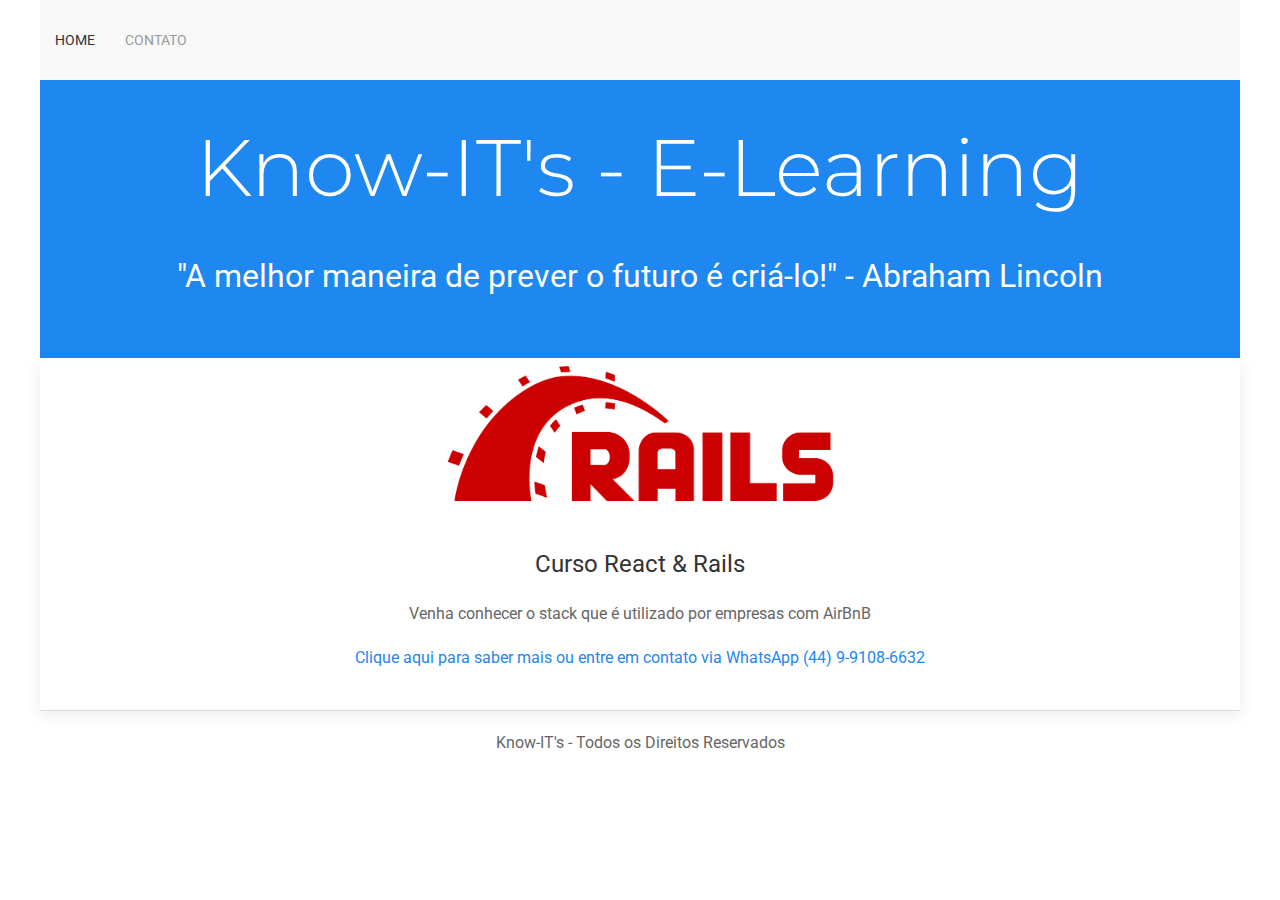
<file: 404/index.html>
<!DOCTYPE html><html><head><meta charset="utf-8"/><meta http-equiv="x-ua-compatible" content="ie=edge"/><meta name="viewport" content="width=device-width, initial-scale=1, shrink-to-fit=no"/><link rel="preload" href="/component---src-layouts-index-js-ec8aa113b147d9e519dc.js" as="script"/><link rel="preload" href="/component---src-pages-404-js-4503918ea3a16cfcdb75.js" as="script"/><link rel="preload" href="/path---404-a0e39f21c11f6a62c5ab.js" as="script"/><link rel="preload" href="/app-57ad58896d9bb9b46c01.js" as="script"/><link rel="preload" href="/commons-3a1fae28b515c300c06d.js" as="script"/><title data-react-helmet="true">Know-IT&#x27;s - E-Learning</title><meta data-react-helmet="true" name="description" content="Sample"/><meta data-react-helmet="true" name="keywords" content="sample, something"/><style id="gatsby-inlined-css">@import url(https://fonts.googleapis.com/css?family=Montserrat:300,400);@import url(https://fonts.googleapis.com/css?family=Roboto);
/*! UIkit 3.0.0-beta.40 | http://www.getuikit.com | (c) 2014 - 2017 YOOtheme | MIT License */html{font-family:-apple-system,BlinkMacSystemFont,Segoe UI,Roboto,Helvetica Neue,Arial,sans-serif;font-size:16px;font-weight:400;line-height:1.5;-webkit-text-size-adjust:100%;-ms-text-size-adjust:100%;background:#fff;color:#666}body{margin:0}a{-webkit-text-decoration-skip:objects}a:active,a:hover{outline:none}.uk-link,a{color:#1e87f0;text-decoration:none;cursor:pointer}.uk-link:hover,a:hover{color:#0f6ecd;text-decoration:underline}abbr[title]{border-bottom:none;text-decoration:underline;text-decoration:underline dotted}b,strong{font-weight:bolder}:not(pre)>code,:not(pre)>kbd,:not(pre)>samp{font-size:.875rem;font-family:Consolas,monaco,monospace;color:#f0506e;white-space:nowrap;padding:2px 6px;background:#f8f8f8}em{color:#f0506e}ins{text-decoration:none}ins,mark{background:#ffd;color:#666}q{font-style:italic}small{font-size:80%}sub,sup{font-size:75%;line-height:0;position:relative;vertical-align:baseline}sup{top:-.5em}sub{bottom:-.25em}audio,canvas,iframe,img,svg,video{vertical-align:middle}audio,canvas,img,video{max-width:100%;height:auto;box-sizing:border-box}svg:not(:root){overflow:hidden}address,dl,fieldset,figure,ol,p,pre,ul{margin:0 0 20px}*+address,*+dl,*+fieldset,*+figure,*+ol,*+p,*+pre,*+ul{margin-top:20px}.uk-h1,.uk-h2,.uk-h3,.uk-h4,.uk-h5,.uk-h6,h1,h2,h3,h4,h5,h6{margin:0 0 20px;font-family:-apple-system,BlinkMacSystemFont,Segoe UI,Roboto,Helvetica Neue,Arial,sans-serif;font-weight:400;color:#333;text-transform:none}*+.uk-h1,*+.uk-h2,*+.uk-h3,*+.uk-h4,*+.uk-h5,*+.uk-h6,*+h1,*+h2,*+h3,*+h4,*+h5,*+h6{margin-top:40px}.uk-h1,h1{font-size:2.625rem;line-height:1.2}.uk-h2,h2{font-size:2rem;line-height:1.3}.uk-h3,h3{font-size:1.5rem;line-height:1.4}.uk-h4,h4{font-size:1.25rem;line-height:1.4}.uk-h5,h5{font-size:16px;line-height:1.4}.uk-h6,h6{font-size:.875rem;line-height:1.4}ol,ul{padding-left:30px}ol>li>ol,ol>li>ul,ul>li>ol,ul>li>ul{margin:0}dt{font-weight:700}dd{margin-left:0}.uk-hr,hr{box-sizing:content-box;height:0;overflow:visible;text-align:inherit;margin:0 0 20px;border:0;border-top:1px solid #e5e5e5}*+.uk-hr,*+hr{margin-top:20px}address{font-style:normal}blockquote{margin:0 0 20px;font-size:1.25rem;line-height:1.5;font-style:italic;color:#333}*+blockquote{margin-top:20px}blockquote p:last-of-type{margin-bottom:0}blockquote footer{margin-top:10px;font-size:.875rem;line-height:1.5;color:#666}blockquote footer:before{content:"\2014   "}pre{font:14px/1.5 Consolas,monaco,monospace;font:.875rem/1.5 Consolas,monaco,monospace;color:#666;-moz-tab-size:4;-o-tab-size:4;tab-size:4;overflow:auto;padding:10px;border:1px solid #e5e5e5;border-radius:3px;background:#fff}pre code{font-family:Consolas,monaco,monospace}::-moz-selection{background:#39f;color:#fff;text-shadow:none}::selection{background:#39f;color:#fff;text-shadow:none}details,main{display:block}summary{display:list-item}progress{vertical-align:baseline}template{display:none}iframe{border:0}a,area,button,input,label,select,summary,textarea{-ms-touch-action:manipulation;touch-action:manipulation}.var-media-s:before{content:"640px"}.var-media-m:before{content:"960px"}.var-media-l:before{content:"1200px"}.var-media-xl:before{content:"1600px"}.uk-link-muted a,a.uk-link-muted{color:#999}.uk-link-muted a:hover,a.uk-link-muted:hover{color:#666}.uk-link-text a:not(:hover),a.uk-link-text:not(:hover){color:inherit}.uk-link-text a:hover,a.uk-link-text:hover{color:#999}.uk-link-heading a:not(:hover),a.uk-link-heading:not(:hover){color:inherit}.uk-link-heading a:hover,a.uk-link-heading:hover{color:#1e87f0;text-decoration:none}.uk-link-reset a,.uk-link-reset a:hover,a.uk-link-reset,a.uk-link-reset:hover{color:inherit!important;text-decoration:none!important}.uk-heading-primary{font-size:2.625rem;line-height:1.2}@media (min-width:960px){.uk-heading-primary{font-size:3.75rem;line-height:1.1}}.uk-heading-hero{font-size:4rem;line-height:1.1}@media (min-width:640px){.uk-heading-hero{font-size:6rem;line-height:1}}@media (min-width:960px){.uk-heading-hero{font-size:8rem;line-height:1}}.uk-heading-divider{padding-bottom:10px;border-bottom:1px solid #e5e5e5}.uk-heading-bullet{position:relative}.uk-heading-bullet:before{content:"";display:inline-block;position:relative;top:-.1em;vertical-align:middle;height:.9em;margin-right:10px;border-left:5px solid #e5e5e5}.uk-heading-line{overflow:hidden}.uk-heading-line>*{display:inline-block;position:relative}.uk-heading-line>:after,.uk-heading-line>:before{content:"";position:absolute;top:calc(50% - .5px);width:2000px;border-bottom:1px solid #e5e5e5}.uk-heading-line>:before{right:100%;margin-right:.6em}.uk-heading-line>:after{left:100%;margin-left:.6em}[class*=uk-divider]{border:none;margin-bottom:20px}*+[class*=uk-divider]{margin-top:20px}.uk-divider-icon{position:relative;height:20px;background-image:url("data:image/svg+xml;charset=UTF-8,%3Csvg%20width%3D%2220%22%20height%3D%2220%22%20viewBox%3D%220%200%2020%2020%22%20xmlns%3D%22http%3A%2F%2Fwww.w3.org%2F2000%2Fsvg%22%3E%0A%20%20%20%20%3Ccircle%20fill%3D%22none%22%20stroke%3D%22%23e5e5e5%22%20stroke-width%3D%222%22%20cx%3D%2210%22%20cy%3D%2210%22%20r%3D%227%22%20%2F%3E%0A%3C%2Fsvg%3E%0A");background-repeat:no-repeat;background-position:50% 50%}.uk-divider-icon:after,.uk-divider-icon:before{content:"";position:absolute;top:50%;max-width:calc(50% - 25px);border-bottom:1px solid #e5e5e5}.uk-divider-icon:before{right:calc(50% + 25px);width:100%}.uk-divider-icon:after{left:calc(50% + 25px);width:100%}.uk-divider-small{line-height:0}.uk-divider-small:after{content:"";display:inline-block;width:100px;max-width:100%;border-top:1px solid #e5e5e5;vertical-align:top}.uk-list{padding:0;list-style:none}.uk-list>li:after,.uk-list>li:before{content:"";display:table}.uk-list>li:after{clear:both}.uk-list>li>:last-child{margin-bottom:0}.uk-list ul{margin:0;padding-left:30px;list-style:none}.uk-list>li:nth-child(n+2),.uk-list>li>ul{margin-top:10px}.uk-list-divider>li:nth-child(n+2){margin-top:10px;padding-top:10px;border-top:1px solid #e5e5e5}.uk-list-striped>li{padding:10px}.uk-list-striped>li:nth-of-type(odd){border-top:1px solid #e5e5e5;border-bottom:1px solid #e5e5e5;background:#f8f8f8}.uk-list-striped>li:nth-child(n+2){margin-top:0}.uk-list-bullet>li{position:relative;padding-left:calc(1.5em + 10px)}.uk-list-bullet>li:before{content:"";position:absolute;top:0;left:0;width:1.5em;height:1.5em;background-image:url("data:image/svg+xml;charset=UTF-8,%3Csvg%20width%3D%226%22%20height%3D%226%22%20viewBox%3D%220%200%206%206%22%20xmlns%3D%22http%3A%2F%2Fwww.w3.org%2F2000%2Fsvg%22%3E%0A%20%20%20%20%3Ccircle%20fill%3D%22%23666%22%20cx%3D%223%22%20cy%3D%223%22%20r%3D%223%22%20%2F%3E%0A%3C%2Fsvg%3E");background-repeat:no-repeat;background-position:50% 50%;float:left}.uk-list-large>li:nth-child(n+2),.uk-list-large>li>ul{margin-top:20px}.uk-list-large.uk-list-divider>li:nth-child(n+2){margin-top:20px;padding-top:20px}.uk-list-large.uk-list-striped>li{padding:20px 10px}.uk-list-large.uk-list-striped>li:nth-of-type(odd){border-top:1px solid #e5e5e5;border-bottom:1px solid #e5e5e5}.uk-list-large.uk-list-striped>li:nth-child(n+2){margin-top:0}.uk-description-list>dt{color:#333;font-size:.875rem;font-weight:400;text-transform:uppercase}.uk-description-list>dt:nth-child(n+2){margin-top:20px}.uk-description-list-divider>dt:nth-child(n+2){margin-top:20px;padding-top:20px;border-top:1px solid #e5e5e5}.uk-table{border-collapse:collapse;border-spacing:0;width:100%;margin-bottom:20px}*+.uk-table{margin-top:20px}.uk-table th{padding:16px 12px;text-align:left;vertical-align:bottom;font-size:.875rem;font-weight:400;color:#999;text-transform:uppercase}.uk-table td{padding:16px 12px;vertical-align:top}.uk-table td>:last-child{margin-bottom:0}.uk-table tfoot{font-size:.875rem}.uk-table caption{font-size:.875rem;text-align:left;color:#999}.uk-table>tr.uk-active,.uk-table tbody tr.uk-active{background:#ffd}.uk-table-middle,.uk-table-middle td{vertical-align:middle!important}.uk-table-divider>:first-child>tr:not(:first-child),.uk-table-divider>:not(:first-child)>tr,.uk-table-divider>tr:not(:first-child){border-top:1px solid #e5e5e5}.uk-table-striped>tr:nth-of-type(odd),.uk-table-striped tbody tr:nth-of-type(odd){background:#f8f8f8;border-top:1px solid #e5e5e5;border-bottom:1px solid #e5e5e5}.uk-table-hover>tr:hover,.uk-table-hover tbody tr:hover{background:#ffd}.uk-table-small td,.uk-table-small th{padding:10px 12px}.uk-table-justify td:first-child,.uk-table-justify th:first-child{padding-left:0}.uk-table-justify td:last-child,.uk-table-justify th:last-child{padding-right:0}.uk-table-shrink{width:1px}.uk-table-expand{min-width:300px}.uk-table-link{padding:0!important}.uk-table-link>a{display:block;padding:16px 12px}.uk-table-small .uk-table-link>a{padding:10px 12px}@media (max-width:959px){.uk-table-responsive,.uk-table-responsive tbody,.uk-table-responsive td,.uk-table-responsive th,.uk-table-responsive tr{display:block}.uk-table-responsive thead{display:none}.uk-table-responsive td,.uk-table-responsive th{width:auto!important;max-width:none!important;min-width:0!important;overflow:visible!important;white-space:normal!important}.uk-table-responsive .uk-table-link:not(:first-child)>a,.uk-table-responsive td:not(:first-child):not(.uk-table-link),.uk-table-responsive th:not(:first-child):not(.uk-table-link){padding-top:5px!important}.uk-table-responsive .uk-table-link:not(:last-child)>a,.uk-table-responsive td:not(:last-child):not(.uk-table-link),.uk-table-responsive th:not(:last-child):not(.uk-table-link){padding-bottom:5px!important}.uk-table-justify.uk-table-responsive td,.uk-table-justify.uk-table-responsive th{padding-left:0;padding-right:0}}.uk-table tbody tr{transition:background-color .1s linear}.uk-icon{margin:0;border:none;border-radius:0;overflow:visible;font:inherit;color:inherit;text-transform:none;padding:0;background-color:transparent;display:inline-block;fill:currentcolor;line-height:0}button.uk-icon:not(:disabled){cursor:pointer}.uk-icon::-moz-focus-inner{border:0;padding:0}.uk-icon [fill*="#"]:not(.uk-preserve),.uk-icon [FILL*="#"]:not(.uk-preserve){fill:currentcolor}.uk-icon [stroke*="#"]:not(.uk-preserve),.uk-icon [STROKE*="#"]:not(.uk-preserve){stroke:currentcolor}.uk-icon>*{-ms-transform:translate(0);transform:translate(0)}.uk-icon-image{width:20px;height:20px;background-position:50% 50%;background-repeat:no-repeat;background-size:contain;vertical-align:middle}.uk-icon-link{color:#999}.uk-icon-link:focus,.uk-icon-link:hover{color:#666;outline:none}.uk-active>.uk-icon-link,.uk-icon-link:active{color:#595959}.uk-icon-button{box-sizing:border-box;width:36px;height:36px;border-radius:500px;background:#f8f8f8;color:#999;vertical-align:middle;display:-ms-inline-flexbox;display:inline-flex;-ms-flex-pack:center;justify-content:center;-ms-flex-align:center;align-items:center;transition:.1s ease-in-out;transition-property:color,background-color}.uk-icon-button:focus,.uk-icon-button:hover{background-color:#ebebeb;color:#666;outline:none}.uk-active>.uk-icon-button,.uk-icon-button:active{background-color:#dfdfdf;color:#666}.uk-range{box-sizing:border-box;margin:0;vertical-align:middle;max-width:100%;width:100%;-webkit-appearance:none;background:transparent;padding:0}.uk-range:focus{outline:none}.uk-range::-moz-focus-outer{border:none}.uk-range::-ms-track{height:15px;background:transparent;border-color:transparent;color:transparent}.uk-range:not(:disabled)::-webkit-slider-thumb{cursor:pointer}.uk-range:not(:disabled)::-moz-range-thumb{cursor:pointer}.uk-range:not(:disabled)::-ms-thumb{cursor:pointer}.uk-range::-webkit-slider-thumb{-webkit-appearance:none;margin-top:-7px;height:15px;width:15px;border-radius:500px;background:#fff;border:1px solid #ccc}.uk-range::-moz-range-thumb{border:none;height:15px;width:15px;border-radius:500px;background:#fff;border:1px solid #ccc}.uk-range::-ms-thumb{margin-top:0;border:none;height:15px;width:15px;border-radius:500px;background:#fff;border:1px solid #ccc}.uk-range::-ms-tooltip{display:none}.uk-range::-webkit-slider-runnable-track{height:3px;background:#ebebeb;border-radius:500px}.uk-range:active::-webkit-slider-runnable-track,.uk-range:focus::-webkit-slider-runnable-track{background:#d2d2d2}.uk-range::-moz-range-track{height:3px;background:#ebebeb;border-radius:500px}.uk-range:focus::-moz-range-track{background:#d2d2d2}.uk-range::-ms-fill-lower,.uk-range::-ms-fill-upper{height:3px;background:#ebebeb;border-radius:500px}.uk-range:focus::-ms-fill-lower,.uk-range:focus::-ms-fill-upper{background:#d2d2d2}.uk-checkbox,.uk-input,.uk-radio,.uk-select,.uk-textarea{box-sizing:border-box;margin:0;border-radius:0;font:inherit}.uk-input{overflow:visible}.uk-select{text-transform:none}.uk-select optgroup{font:inherit;font-weight:700}.uk-textarea{overflow:auto}.uk-input[type=search]::-webkit-search-cancel-button,.uk-input[type=search]::-webkit-search-decoration{-webkit-appearance:none}.uk-input[type=number]::-webkit-inner-spin-button,.uk-input[type=number]::-webkit-outer-spin-button{height:auto}.uk-input::-moz-placeholder,.uk-textarea::-moz-placeholder{opacity:1}.uk-checkbox:not(:disabled),.uk-radio:not(:disabled){cursor:pointer}.uk-fieldset{border:none;margin:0;padding:0}.uk-input,.uk-textarea{-webkit-appearance:none}.uk-input,.uk-select,.uk-textarea{max-width:100%;width:100%;border:0 none;padding:0 10px;background:#fff;color:#666;border:1px solid #e5e5e5;transition:.2s ease-in-out;transition-property:color,background-color,border}.uk-input,.uk-select:not([multiple]):not([size]){height:40px;vertical-align:middle;display:inline-block}.uk-input:not(input),.uk-select:not(select){line-height:38px}.uk-select[multiple],.uk-select[size],.uk-textarea{padding-top:4px;padding-bottom:4px;vertical-align:top}.uk-input:focus,.uk-select:focus,.uk-textarea:focus{outline:none;background-color:#fff;color:#666;border-color:#1e87f0}.uk-input:disabled,.uk-select:disabled,.uk-textarea:disabled{background-color:#f8f8f8;color:#999;border-color:#e5e5e5}.uk-input:-ms-input-placeholder{color:#999!important}.uk-input::-webkit-input-placeholder{color:#999}.uk-input::placeholder{color:#999}.uk-textarea:-ms-input-placeholder{color:#999!important}.uk-textarea::-webkit-input-placeholder{color:#999}.uk-textarea::placeholder{color:#999}.uk-form-small{font-size:.875rem}.uk-form-small:not(textarea):not([multiple]):not([size]){height:30px;padding-left:8px;padding-right:8px}.uk-form-small:not(select):not(input):not(textarea){line-height:28px}.uk-form-large{font-size:1.25rem}.uk-form-large:not(textarea):not([multiple]):not([size]){height:55px;padding-left:12px;padding-right:12px}.uk-form-large:not(select):not(input):not(textarea){line-height:53px}.uk-form-danger,.uk-form-danger:focus{color:#f0506e;border-color:#f0506e}.uk-form-success,.uk-form-success:focus{color:#32d296;border-color:#32d296}.uk-form-blank{background:none;border-color:transparent}.uk-form-blank:focus{border-color:#e5e5e5;border-style:dashed}input.uk-form-width-xsmall{width:50px}select.uk-form-width-xsmall{width:75px}.uk-form-width-small{width:130px}.uk-form-width-medium{width:200px}.uk-form-width-large{width:500px}.uk-select:not([multiple]):not([size]){-webkit-appearance:none;-moz-appearance:none;padding-right:20px;background-image:url("data:image/svg+xml;charset=UTF-8,%3Csvg%20width%3D%2224%22%20height%3D%2216%22%20viewBox%3D%220%200%2024%2016%22%20xmlns%3D%22http%3A%2F%2Fwww.w3.org%2F2000%2Fsvg%22%3E%0A%20%20%20%20%3Cpolygon%20fill%3D%22%23666%22%20points%3D%2212%201%209%206%2015%206%22%20%2F%3E%0A%20%20%20%20%3Cpolygon%20fill%3D%22%23666%22%20points%3D%2212%2013%209%208%2015%208%22%20%2F%3E%0A%3C%2Fsvg%3E%0A");background-repeat:no-repeat;background-position:100% 50%}.uk-select:not([multiple]):not([size])::-ms-expand{display:none}.uk-select:not([multiple]):not([size]):disabled{background-image:url("data:image/svg+xml;charset=UTF-8,%3Csvg%20width%3D%2224%22%20height%3D%2216%22%20viewBox%3D%220%200%2024%2016%22%20xmlns%3D%22http%3A%2F%2Fwww.w3.org%2F2000%2Fsvg%22%3E%0A%20%20%20%20%3Cpolygon%20fill%3D%22%23999%22%20points%3D%2212%201%209%206%2015%206%22%20%2F%3E%0A%20%20%20%20%3Cpolygon%20fill%3D%22%23999%22%20points%3D%2212%2013%209%208%2015%208%22%20%2F%3E%0A%3C%2Fsvg%3E%0A")}.uk-checkbox,.uk-radio{display:inline-block;height:16px;width:16px;overflow:hidden;margin-top:-4px;vertical-align:middle;-webkit-appearance:none;-moz-appearance:none;background-color:transparent;background-repeat:no-repeat;background-position:50% 50%;border:1px solid #ccc;transition:.2s ease-in-out;transition-property:background-color,border}.uk-radio{border-radius:50%}.uk-checkbox:focus,.uk-radio:focus{outline:none;border-color:#1e87f0}.uk-checkbox:checked,.uk-checkbox:indeterminate,.uk-radio:checked{background-color:#1e87f0;border-color:transparent}.uk-checkbox:checked:focus,.uk-checkbox:indeterminate:focus,.uk-radio:checked:focus{background-color:#0e6dcd}.uk-radio:checked{background-image:url("data:image/svg+xml;charset=UTF-8,%3Csvg%20width%3D%2216%22%20height%3D%2216%22%20viewBox%3D%220%200%2016%2016%22%20xmlns%3D%22http%3A%2F%2Fwww.w3.org%2F2000%2Fsvg%22%3E%0A%20%20%20%20%3Ccircle%20fill%3D%22%23fff%22%20cx%3D%228%22%20cy%3D%228%22%20r%3D%222%22%20%2F%3E%0A%3C%2Fsvg%3E")}.uk-checkbox:checked{background-image:url("data:image/svg+xml;charset=UTF-8,%3Csvg%20width%3D%2214%22%20height%3D%2211%22%20viewBox%3D%220%200%2014%2011%22%20xmlns%3D%22http%3A%2F%2Fwww.w3.org%2F2000%2Fsvg%22%3E%0A%20%20%20%20%3Cpolygon%20fill%3D%22%23fff%22%20points%3D%2212%201%205%207.5%202%205%201%205.5%205%2010%2013%201.5%22%20%2F%3E%0A%3C%2Fsvg%3E%0A")}.uk-checkbox:indeterminate{background-image:url("data:image/svg+xml;charset=UTF-8,%3Csvg%20width%3D%2216%22%20height%3D%2216%22%20viewBox%3D%220%200%2016%2016%22%20xmlns%3D%22http%3A%2F%2Fwww.w3.org%2F2000%2Fsvg%22%3E%0A%20%20%20%20%3Crect%20fill%3D%22%23fff%22%20x%3D%223%22%20y%3D%228%22%20width%3D%2210%22%20height%3D%221%22%20%2F%3E%0A%3C%2Fsvg%3E")}.uk-checkbox:disabled,.uk-radio:disabled{background-color:#f8f8f8;border-color:#e5e5e5}.uk-radio:disabled:checked{background-image:url("data:image/svg+xml;charset=UTF-8,%3Csvg%20width%3D%2216%22%20height%3D%2216%22%20viewBox%3D%220%200%2016%2016%22%20xmlns%3D%22http%3A%2F%2Fwww.w3.org%2F2000%2Fsvg%22%3E%0A%20%20%20%20%3Ccircle%20fill%3D%22%23999%22%20cx%3D%228%22%20cy%3D%228%22%20r%3D%222%22%20%2F%3E%0A%3C%2Fsvg%3E")}.uk-checkbox:disabled:checked{background-image:url("data:image/svg+xml;charset=UTF-8,%3Csvg%20width%3D%2214%22%20height%3D%2211%22%20viewBox%3D%220%200%2014%2011%22%20xmlns%3D%22http%3A%2F%2Fwww.w3.org%2F2000%2Fsvg%22%3E%0A%20%20%20%20%3Cpolygon%20fill%3D%22%23999%22%20points%3D%2212%201%205%207.5%202%205%201%205.5%205%2010%2013%201.5%22%20%2F%3E%0A%3C%2Fsvg%3E%0A")}.uk-checkbox:disabled:indeterminate{background-image:url("data:image/svg+xml;charset=UTF-8,%3Csvg%20width%3D%2216%22%20height%3D%2216%22%20viewBox%3D%220%200%2016%2016%22%20xmlns%3D%22http%3A%2F%2Fwww.w3.org%2F2000%2Fsvg%22%3E%0A%20%20%20%20%3Crect%20fill%3D%22%23999%22%20x%3D%223%22%20y%3D%228%22%20width%3D%2210%22%20height%3D%221%22%20%2F%3E%0A%3C%2Fsvg%3E")}.uk-legend{width:100%;color:inherit;padding:0;font-size:1.5rem;line-height:1.4}.uk-form-custom{display:inline-block;position:relative;max-width:100%;vertical-align:middle}.uk-form-custom input[type=file],.uk-form-custom select{position:absolute;top:0;z-index:1;width:100%;height:100%;left:0;-webkit-appearance:none;opacity:0;cursor:pointer}.uk-form-custom input[type=file]{font-size:500px;overflow:hidden}.uk-form-label{color:#333;font-size:.875rem}.uk-form-stacked .uk-form-label{display:block;margin-bottom:5px}@media (max-width:959px){.uk-form-horizontal .uk-form-label{display:block;margin-bottom:5px}}@media (min-width:960px){.uk-form-horizontal .uk-form-label{width:200px;margin-top:7px;float:left}.uk-form-horizontal .uk-form-controls{margin-left:215px}.uk-form-horizontal .uk-form-controls-text{padding-top:7px}}.uk-form-icon{position:absolute;top:0;bottom:0;left:0;width:40px;display:-ms-inline-flexbox;display:inline-flex;-ms-flex-pack:center;justify-content:center;-ms-flex-align:center;align-items:center;color:#999}.uk-form-icon:hover{color:#666}.uk-form-icon:not(a):not(button):not(input){pointer-events:none}.uk-form-icon:not(.uk-form-icon-flip)+.uk-input{padding-left:40px}.uk-form-icon-flip{right:0;left:auto}.uk-form-icon-flip+.uk-input{padding-right:40px}.uk-button{margin:0;border:none;border-radius:0;overflow:visible;font:inherit;color:inherit;text-transform:none;display:inline-block;box-sizing:border-box;padding:0 30px;vertical-align:middle;font-size:.875rem;line-height:38px;text-align:center;text-decoration:none;text-transform:uppercase;transition:.1s ease-in-out;transition-property:color,background-color,border-color}.uk-button:not(:disabled){cursor:pointer}.uk-button::-moz-focus-inner{border:0;padding:0}.uk-button:hover{text-decoration:none}.uk-button:focus{outline:none}.uk-button-default{background-color:transparent;color:#333;border:1px solid #e5e5e5}.uk-button-default:focus,.uk-button-default:hover{background-color:transparent;color:#333;border-color:#b2b2b2}.uk-button-default.uk-active,.uk-button-default:active{background-color:transparent;color:#333;border-color:#999}.uk-button-primary{background-color:#1e87f0;color:#fff;border:1px solid transparent}.uk-button-primary:focus,.uk-button-primary:hover{background-color:#0f7ae5;color:#fff}.uk-button-primary.uk-active,.uk-button-primary:active{background-color:#0e6dcd;color:#fff}.uk-button-secondary{background-color:#222;color:#fff;border:1px solid transparent}.uk-button-secondary:focus,.uk-button-secondary:hover{background-color:#151515;color:#fff}.uk-button-secondary.uk-active,.uk-button-secondary:active{background-color:#080808;color:#fff}.uk-button-danger{background-color:#f0506e;color:#fff;border:1px solid transparent}.uk-button-danger:focus,.uk-button-danger:hover{background-color:#ee395b;color:#fff}.uk-button-danger.uk-active,.uk-button-danger:active{background-color:#ec2147;color:#fff}.uk-button-danger:disabled,.uk-button-default:disabled,.uk-button-primary:disabled,.uk-button-secondary:disabled{background-color:transparent;color:#999;border-color:#e5e5e5}.uk-button-small{padding:0 15px;line-height:28px;font-size:.875rem}.uk-button-large{padding:0 40px;line-height:53px;font-size:.875rem}.uk-button-text{padding:0;line-height:1.5;background:none;color:#333;position:relative}.uk-button-text:before{content:"";position:absolute;bottom:0;left:0;right:100%;border-bottom:1px solid #333;transition:right .3s ease-out}.uk-button-text:focus,.uk-button-text:hover{color:#333}.uk-button-text:focus:before,.uk-button-text:hover:before{right:0}.uk-button-text:disabled{color:#999}.uk-button-text:disabled:before{display:none}.uk-button-link{padding:0;line-height:1.5;background:none;color:#1e87f0}.uk-button-link:focus,.uk-button-link:hover{color:#0f6ecd;text-decoration:underline}.uk-button-link:disabled{color:#999;text-decoration:none}.uk-button-group{display:-ms-inline-flexbox;display:inline-flex;vertical-align:middle;position:relative}.uk-button-group>.uk-button:nth-child(n+2),.uk-button-group>div:nth-child(n+2) .uk-button{margin-left:-1px}.uk-button-group .uk-button.uk-active,.uk-button-group .uk-button:active,.uk-button-group .uk-button:focus,.uk-button-group .uk-button:hover{position:relative;z-index:1}.uk-section{box-sizing:border-box;padding-top:40px;padding-bottom:40px}@media (min-width:960px){.uk-section{padding-top:70px;padding-bottom:70px}}.uk-section:after,.uk-section:before{content:"";display:table}.uk-section:after{clear:both}.uk-section>:last-child{margin-bottom:0}.uk-section-xsmall{padding-top:20px;padding-bottom:20px}.uk-section-small{padding-top:40px;padding-bottom:40px}.uk-section-large{padding-top:70px;padding-bottom:70px}@media (min-width:960px){.uk-section-large{padding-top:140px;padding-bottom:140px}}.uk-section-xlarge{padding-top:140px;padding-bottom:140px}@media (min-width:960px){.uk-section-xlarge{padding-top:210px;padding-bottom:210px}}.uk-section-default{background:#fff}.uk-section-muted{background:#f8f8f8}.uk-section-primary{background:#1e87f0}.uk-section-secondary{background:#222}.uk-container{box-sizing:content-box;max-width:1200px;margin-left:auto;margin-right:auto;padding-left:15px;padding-right:15px}@media (min-width:640px){.uk-container{padding-left:30px;padding-right:30px}}@media (min-width:960px){.uk-container{padding-left:40px;padding-right:40px}}.uk-container:after,.uk-container:before{content:"";display:table}.uk-container:after{clear:both}.uk-container>:last-child{margin-bottom:0}.uk-container .uk-container{padding-left:0;padding-right:0}.uk-container-small{max-width:900px}.uk-container-large{max-width:1600px}.uk-container-expand{max-width:none}.uk-grid{display:-ms-flexbox;display:flex;-ms-flex-wrap:wrap;flex-wrap:wrap;margin:0;padding:0;list-style:none}.uk-grid>*{margin:0}.uk-grid>*>:last-child{margin-bottom:0}.uk-grid{margin-left:-30px}.uk-grid>*{padding-left:30px}*+.uk-grid-margin,.uk-grid+.uk-grid,.uk-grid>.uk-grid-margin{margin-top:30px}@media (min-width:1200px){.uk-grid{margin-left:-40px}.uk-grid>*{padding-left:40px}*+.uk-grid-margin,.uk-grid+.uk-grid,.uk-grid>.uk-grid-margin{margin-top:40px}}.uk-grid-small{margin-left:-15px}.uk-grid-small>*{padding-left:15px}*+.uk-grid-margin-small,.uk-grid+.uk-grid-small,.uk-grid-small>.uk-grid-margin{margin-top:15px}.uk-grid-medium{margin-left:-30px}.uk-grid-medium>*{padding-left:30px}*+.uk-grid-margin-medium,.uk-grid+.uk-grid-medium,.uk-grid-medium>.uk-grid-margin{margin-top:30px}.uk-grid-large{margin-left:-40px}.uk-grid-large>*{padding-left:40px}*+.uk-grid-margin-large,.uk-grid+.uk-grid-large,.uk-grid-large>.uk-grid-margin{margin-top:40px}@media (min-width:1200px){.uk-grid-large{margin-left:-70px}.uk-grid-large>*{padding-left:70px}*+.uk-grid-margin-large,.uk-grid+.uk-grid-large,.uk-grid-large>.uk-grid-margin{margin-top:70px}}.uk-grid-collapse{margin-left:0}.uk-grid-collapse>*{padding-left:0}.uk-grid+.uk-grid-collapse,.uk-grid-collapse>.uk-grid-margin{margin-top:0}.uk-grid-divider>*{position:relative}.uk-grid-divider>:not(.uk-first-column):before{content:"";position:absolute;top:0;bottom:0;border-left:1px solid #e5e5e5}.uk-grid-divider.uk-grid-stack>.uk-grid-margin:before{content:"";position:absolute;left:0;right:0;border-top:1px solid #e5e5e5}.uk-grid-divider{margin-left:-60px}.uk-grid-divider>*{padding-left:60px}.uk-grid-divider>:not(.uk-first-column):before{left:30px}.uk-grid-divider.uk-grid-stack>.uk-grid-margin{margin-top:60px}.uk-grid-divider.uk-grid-stack>.uk-grid-margin:before{top:-30px;left:60px}@media (min-width:1200px){.uk-grid-divider{margin-left:-80px}.uk-grid-divider>*{padding-left:80px}.uk-grid-divider>:not(.uk-first-column):before{left:40px}.uk-grid-divider.uk-grid-stack>.uk-grid-margin{margin-top:80px}.uk-grid-divider.uk-grid-stack>.uk-grid-margin:before{top:-40px;left:80px}}.uk-grid-divider.uk-grid-small{margin-left:-30px}.uk-grid-divider.uk-grid-small>*{padding-left:30px}.uk-grid-divider.uk-grid-small>:not(.uk-first-column):before{left:15px}.uk-grid-divider.uk-grid-small.uk-grid-stack>.uk-grid-margin{margin-top:30px}.uk-grid-divider.uk-grid-small.uk-grid-stack>.uk-grid-margin:before{top:-15px;left:30px}.uk-grid-divider.uk-grid-medium{margin-left:-60px}.uk-grid-divider.uk-grid-medium>*{padding-left:60px}.uk-grid-divider.uk-grid-medium>:not(.uk-first-column):before{left:30px}.uk-grid-divider.uk-grid-medium.uk-grid-stack>.uk-grid-margin{margin-top:60px}.uk-grid-divider.uk-grid-medium.uk-grid-stack>.uk-grid-margin:before{top:-30px;left:60px}.uk-grid-divider.uk-grid-large{margin-left:-80px}.uk-grid-divider.uk-grid-large>*{padding-left:80px}.uk-grid-divider.uk-grid-large>:not(.uk-first-column):before{left:40px}.uk-grid-divider.uk-grid-large.uk-grid-stack>.uk-grid-margin{margin-top:80px}.uk-grid-divider.uk-grid-large.uk-grid-stack>.uk-grid-margin:before{top:-40px;left:80px}@media (min-width:1200px){.uk-grid-divider.uk-grid-large{margin-left:-140px}.uk-grid-divider.uk-grid-large>*{padding-left:140px}.uk-grid-divider.uk-grid-large>:not(.uk-first-column):before{left:70px}.uk-grid-divider.uk-grid-large.uk-grid-stack>.uk-grid-margin{margin-top:140px}.uk-grid-divider.uk-grid-large.uk-grid-stack>.uk-grid-margin:before{top:-70px;left:140px}}.uk-grid-item-match,.uk-grid-match>*{display:-ms-flexbox;display:flex;-ms-flex-wrap:wrap;flex-wrap:wrap}.uk-grid-item-match>:not([class*=uk-width]),.uk-grid-match>*>:not([class*=uk-width]){box-sizing:border-box;width:100%;-ms-flex:auto;flex:auto}.uk-tile{position:relative;box-sizing:border-box;padding:40px 15px}@media (min-width:640px){.uk-tile{padding-left:30px;padding-right:30px}}@media (min-width:960px){.uk-tile{padding:70px 40px}}.uk-tile:after,.uk-tile:before{content:"";display:table}.uk-tile:after{clear:both}.uk-tile>:last-child{margin-bottom:0}.uk-tile-xsmall{padding-top:20px;padding-bottom:20px}.uk-tile-small{padding-top:40px;padding-bottom:40px}.uk-tile-large{padding-top:70px;padding-bottom:70px}@media (min-width:960px){.uk-tile-large{padding-top:140px;padding-bottom:140px}}.uk-tile-xlarge{padding-top:140px;padding-bottom:140px}@media (min-width:960px){.uk-tile-xlarge{padding-top:210px;padding-bottom:210px}}.uk-tile-default{background:#fff}.uk-tile-muted{background:#f8f8f8}.uk-tile-primary{background:#1e87f0}.uk-tile-secondary{background:#222}.uk-card{position:relative;box-sizing:border-box;transition:box-shadow .1s ease-in-out}.uk-card-body{padding:30px}.uk-card-footer,.uk-card-header{padding:15px 30px}@media (min-width:1200px){.uk-card-body{padding:40px}.uk-card-footer,.uk-card-header{padding:20px 40px}}.uk-card-body:after,.uk-card-body:before,.uk-card-footer:after,.uk-card-footer:before,.uk-card-header:after,.uk-card-header:before{content:"";display:table}.uk-card-body:after,.uk-card-footer:after,.uk-card-header:after{clear:both}.uk-card-body>:last-child,.uk-card-footer>:last-child,.uk-card-header>:last-child{margin-bottom:0}.uk-card-title{font-size:1.5rem;line-height:1.4}.uk-card-badge{position:absolute;top:30px;right:30px;z-index:1}.uk-card-badge:first-child+*{margin-top:0}.uk-card-hover:not(.uk-card-default):not(.uk-card-primary):not(.uk-card-secondary):hover{background:#fff;box-shadow:0 14px 25px rgba(0,0,0,.16)}.uk-card-default{background:#fff;color:#666;box-shadow:0 5px 15px rgba(0,0,0,.08)}.uk-card-default .uk-card-title{color:#333}.uk-card-default.uk-card-hover:hover{background-color:#fff;box-shadow:0 14px 25px rgba(0,0,0,.16)}.uk-card-default .uk-card-header{border-bottom:1px solid #e5e5e5}.uk-card-default .uk-card-footer{border-top:1px solid #e5e5e5}.uk-card-primary{background:#1e87f0;color:#fff;box-shadow:0 5px 15px rgba(0,0,0,.08)}.uk-card-primary .uk-card-title{color:#fff}.uk-card-primary.uk-card-hover:hover{background-color:#1e87f0;box-shadow:0 14px 25px rgba(0,0,0,.16)}.uk-card-secondary{background:#222;color:#fff;box-shadow:0 5px 15px rgba(0,0,0,.08)}.uk-card-secondary .uk-card-title{color:#fff}.uk-card-secondary.uk-card-hover:hover{background-color:#222;box-shadow:0 14px 25px rgba(0,0,0,.16)}.uk-card-small.uk-card-body,.uk-card-small .uk-card-body{padding:20px}.uk-card-small .uk-card-footer,.uk-card-small .uk-card-header{padding:13px 20px}@media (min-width:1200px){.uk-card-large.uk-card-body,.uk-card-large .uk-card-body{padding:70px}.uk-card-large .uk-card-footer,.uk-card-large .uk-card-header{padding:35px 70px}}.uk-card-body .uk-nav-default{margin:-15px -30px}.uk-card-title+.uk-nav-default{margin-top:0}.uk-card-body .uk-nav-default .uk-nav-divider,.uk-card-body .uk-nav-default .uk-nav-header,.uk-card-body .uk-nav-default>li>a{padding-left:30px;padding-right:30px}.uk-card-body .uk-nav-default .uk-nav-sub{padding-left:45px}@media (min-width:1200px){.uk-card-body .uk-nav-default{margin:-25px -40px}.uk-card-title+.uk-nav-default{margin-top:0}.uk-card-body .uk-nav-default .uk-nav-divider,.uk-card-body .uk-nav-default .uk-nav-header,.uk-card-body .uk-nav-default>li>a{padding-left:40px;padding-right:40px}.uk-card-body .uk-nav-default .uk-nav-sub{padding-left:55px}}.uk-card-small .uk-nav-default{margin:-5px -20px}.uk-card-small .uk-card-title+.uk-nav-default{margin-top:0}.uk-card-small .uk-nav-default .uk-nav-divider,.uk-card-small .uk-nav-default .uk-nav-header,.uk-card-small .uk-nav-default>li>a{padding-left:20px;padding-right:20px}.uk-card-small .uk-nav-default .uk-nav-sub{padding-left:35px}@media (min-width:1200px){.uk-card-large .uk-nav-default{margin:-55px -70px}.uk-card-large .uk-card-title+.uk-nav-default{margin-top:0}}.uk-close{color:#999;transition:.1s ease-in-out;transition-property:color,opacity}.uk-close:focus,.uk-close:hover{color:#666;outline:none}.uk-spinner>*{animation:uk-spinner-rotate 1.4s linear infinite}@keyframes uk-spinner-rotate{0%{transform:rotate(0deg)}to{transform:rotate(270deg)}}.uk-spinner>*>*{stroke-dasharray:88px;stroke-dashoffset:0;-ms-transform-origin:center;transform-origin:center;animation:uk-spinner-dash 1.4s ease-in-out infinite;stroke-width:1;stroke-linecap:round}@keyframes uk-spinner-dash{0%{stroke-dashoffset:88px}50%{stroke-dashoffset:22px;transform:rotate(135deg)}to{stroke-dashoffset:88px;transform:rotate(450deg)}}.uk-totop{padding:5px;color:#999;transition:color .1s ease-in-out}.uk-totop:focus,.uk-totop:hover{color:#666;outline:none}.uk-totop:active{color:#333}.uk-marker{padding:5px;background:#222;color:#fff;border-radius:500px}.uk-marker:focus,.uk-marker:hover{color:#fff;outline:none}.uk-alert{position:relative;margin-bottom:20px;padding:15px 29px 15px 15px;background:#f8f8f8;color:#666}*+.uk-alert{margin-top:20px}.uk-alert>:last-child{margin-bottom:0}.uk-alert-close{position:absolute;top:20px;right:15px;color:inherit;opacity:.4}.uk-alert-close:first-child+*{margin-top:0}.uk-alert-close:focus,.uk-alert-close:hover{color:inherit;opacity:.8}.uk-alert-primary{background:#d8eafc;color:#1e87f0}.uk-alert-success{background:#edfbf6;color:#32d296}.uk-alert-warning{background:#fff6ee;color:#faa05a}.uk-alert-danger{background:#fef4f6;color:#f0506e}.uk-alert h1,.uk-alert h2,.uk-alert h3,.uk-alert h4,.uk-alert h5,.uk-alert h6{color:inherit}.uk-alert a:not([class]),.uk-alert a:not([class]):hover{color:inherit;text-decoration:underline}.uk-badge{box-sizing:border-box;min-width:22px;height:22px;padding:0 5px;border-radius:500px;vertical-align:middle;background:#1e87f0;color:#fff;font-size:.875rem;display:-ms-inline-flexbox;display:inline-flex;-ms-flex-pack:center;justify-content:center;-ms-flex-align:center;align-items:center}.uk-badge:focus,.uk-badge:hover{color:#fff;text-decoration:none;outline:none}.uk-label{display:inline-block;padding:0 10px;background:#1e87f0;line-height:1.5;font-size:.875rem;color:#fff;vertical-align:middle;white-space:nowrap;border-radius:2px;text-transform:uppercase}.uk-label-success{background-color:#32d296;color:#fff}.uk-label-warning{background-color:#faa05a;color:#fff}.uk-label-danger{background-color:#f0506e;color:#fff}.uk-overlay{padding:30px}.uk-overlay>:last-child{margin-bottom:0}.uk-overlay-default{background:hsla(0,0%,100%,.8)}.uk-overlay-primary{background:rgba(34,34,34,.8)}.uk-article:after,.uk-article:before{content:"";display:table}.uk-article:after{clear:both}.uk-article>:last-child{margin-bottom:0}.uk-article+.uk-article{margin-top:70px}.uk-article-title{font-size:2.625rem;line-height:1.2}.uk-article-meta{font-size:.875rem;line-height:1.4;color:#999}.uk-article-meta a{color:#999}.uk-article-meta a:hover{color:#666;text-decoration:none}.uk-comment-header{margin-bottom:20px}.uk-comment-body:after,.uk-comment-body:before,.uk-comment-header:after,.uk-comment-header:before{content:"";display:table}.uk-comment-body:after,.uk-comment-header:after{clear:both}.uk-comment-body>:last-child,.uk-comment-header>:last-child{margin-bottom:0}.uk-comment-title{font-size:1.25rem;line-height:1.4}.uk-comment-meta{font-size:.875rem;line-height:1.4;color:#999}.uk-comment-list{padding:0;list-style:none}.uk-comment-list>:nth-child(n+2){margin-top:70px}.uk-comment-list .uk-comment~ul{margin:70px 0 0;padding-left:30px;list-style:none}@media (min-width:960px){.uk-comment-list .uk-comment~ul{padding-left:100px}}.uk-comment-list .uk-comment~ul>:nth-child(n+2){margin-top:70px}.uk-comment-primary{padding:30px;background-color:#f8f8f8}.uk-search{display:inline-block;position:relative;max-width:100%;margin:0}.uk-search-input::-webkit-search-cancel-button,.uk-search-input::-webkit-search-decoration{-webkit-appearance:none}.uk-search-input::-moz-placeholder{opacity:1}.uk-search-input{box-sizing:border-box;margin:0;border-radius:0;font:inherit;overflow:visible;-webkit-appearance:none;vertical-align:middle;width:100%;border:none;color:#666}.uk-search-input:focus{outline:none}.uk-search-input:-ms-input-placeholder{color:#999!important}.uk-search-input::-webkit-input-placeholder{color:#999}.uk-search-input::placeholder{color:#999}.uk-search-icon:focus{outline:none}.uk-search .uk-search-icon{position:absolute;top:0;bottom:0;left:0;display:-ms-inline-flexbox;display:inline-flex;-ms-flex-pack:center;justify-content:center;-ms-flex-align:center;align-items:center;color:#999}.uk-search .uk-search-icon:hover{color:#999}.uk-search .uk-search-icon:not(a):not(button):not(input){pointer-events:none}.uk-search .uk-search-icon-flip{right:0;left:auto}.uk-search-default{width:180px}.uk-search-default .uk-search-input{height:40px;padding-left:6px;padding-right:6px;background:transparent;border:1px solid #e5e5e5}.uk-search-default .uk-search-input:focus{background-color:transparent}.uk-search-default .uk-search-icon{width:40px}.uk-search-default .uk-search-icon:not(.uk-search-icon-flip)+.uk-search-input{padding-left:40px}.uk-search-default .uk-search-icon-flip+.uk-search-input{padding-right:40px}.uk-search-navbar{width:400px}.uk-search-navbar .uk-search-input{height:40px;background:transparent;font-size:1.5rem}.uk-search-navbar .uk-search-icon{width:40px}.uk-search-navbar .uk-search-icon:not(.uk-search-icon-flip)+.uk-search-input{padding-left:40px}.uk-search-navbar .uk-search-icon-flip+.uk-search-input{padding-right:40px}.uk-search-large{width:500px}.uk-search-large .uk-search-input{height:80px;background:transparent;font-size:2.625rem}.uk-search-large .uk-search-icon{width:80px}.uk-search-large .uk-search-icon:not(.uk-search-icon-flip)+.uk-search-input{padding-left:80px}.uk-search-large .uk-search-icon-flip+.uk-search-input{padding-right:80px}.uk-search-toggle{color:#999}.uk-search-toggle:focus,.uk-search-toggle:hover{color:#666}.uk-nav,.uk-nav ul{margin:0;padding:0;list-style:none}.uk-nav li>a{display:block;text-decoration:none}.uk-nav li>a:focus{outline:none}.uk-nav>li>a{padding:5px 0}ul.uk-nav-sub{padding:5px 0 5px 15px}.uk-nav-sub ul{padding-left:15px}.uk-nav-sub a{padding:2px 0}.uk-nav-parent-icon>.uk-parent>a:after{content:"";width:1.5em;height:1.5em;float:right;background-image:url("data:image/svg+xml;charset=UTF-8,%3Csvg%20width%3D%2214%22%20height%3D%2214%22%20viewBox%3D%220%200%2014%2014%22%20xmlns%3D%22http%3A%2F%2Fwww.w3.org%2F2000%2Fsvg%22%3E%0A%20%20%20%20%3Cpolyline%20fill%3D%22none%22%20stroke%3D%22%23666%22%20stroke-width%3D%221.1%22%20points%3D%2210%201%204%207%2010%2013%22%20%2F%3E%0A%3C%2Fsvg%3E");background-repeat:no-repeat;background-position:50% 50%}.uk-nav-parent-icon>.uk-parent.uk-open>a:after{background-image:url("data:image/svg+xml;charset=UTF-8,%3Csvg%20width%3D%2214%22%20height%3D%2214%22%20viewBox%3D%220%200%2014%2014%22%20xmlns%3D%22http%3A%2F%2Fwww.w3.org%2F2000%2Fsvg%22%3E%0A%20%20%20%20%3Cpolyline%20fill%3D%22none%22%20stroke%3D%22%23666%22%20stroke-width%3D%221.1%22%20points%3D%221%204%207%2010%2013%204%22%20%2F%3E%0A%3C%2Fsvg%3E")}.uk-nav-header{padding:5px 0;text-transform:uppercase;font-size:.875rem}.uk-nav-header:not(:first-child){margin-top:20px}.uk-nav-divider{margin:5px 0}.uk-nav-default{font-size:.875rem}.uk-nav-default>li>a{color:#999}.uk-nav-default>li>a:focus,.uk-nav-default>li>a:hover{color:#666}.uk-nav-default .uk-nav-header,.uk-nav-default>li.uk-active>a{color:#333}.uk-nav-default .uk-nav-divider{border-top:1px solid #e5e5e5}.uk-nav-default .uk-nav-sub a{color:#999}.uk-nav-default .uk-nav-sub a:focus,.uk-nav-default .uk-nav-sub a:hover{color:#666}.uk-nav-primary>li>a{font-size:1.5rem;line-height:1.5;color:#999}.uk-nav-primary>li>a:focus,.uk-nav-primary>li>a:hover{color:#666}.uk-nav-primary .uk-nav-header,.uk-nav-primary>li.uk-active>a{color:#333}.uk-nav-primary .uk-nav-divider{border-top:1px solid #e5e5e5}.uk-nav-primary .uk-nav-sub a{color:#999}.uk-nav-primary .uk-nav-sub a:focus,.uk-nav-primary .uk-nav-sub a:hover{color:#666}.uk-nav-center{text-align:center}.uk-nav-center .uk-nav-sub,.uk-nav-center .uk-nav-sub ul{padding-left:0}.uk-nav-center.uk-nav-parent-icon>.uk-parent>a:after{position:absolute}.uk-navbar{display:-ms-flexbox;display:flex;position:relative}.uk-navbar-container:not(.uk-navbar-transparent){background:#f8f8f8}.uk-navbar-container>:after,.uk-navbar-container>:before{display:none!important}.uk-navbar-center,.uk-navbar-center-left>*,.uk-navbar-center-right>*,.uk-navbar-left,.uk-navbar-right{display:-ms-flexbox;display:flex;-ms-flex-align:center;align-items:center}.uk-navbar-right{margin-left:auto}.uk-navbar-center:only-child{margin-left:auto;margin-right:auto;position:relative}.uk-navbar-center:not(:only-child){position:absolute;top:50%;left:50%;-ms-transform:translate(-50%,-50%);transform:translate(-50%,-50%);z-index:990}.uk-navbar-center:not(:only-child) .uk-navbar-item,.uk-navbar-center:not(:only-child) .uk-navbar-nav>li>a,.uk-navbar-center:not(:only-child) .uk-navbar-toggle{white-space:nowrap}.uk-navbar-center-left,.uk-navbar-center-right{position:absolute;top:0}.uk-navbar-center-left{right:100%}.uk-navbar-center-right{left:100%}[class*=uk-navbar-center-] .uk-navbar-item,[class*=uk-navbar-center-] .uk-navbar-nav>li>a,[class*=uk-navbar-center-] .uk-navbar-toggle{white-space:nowrap}.uk-navbar-nav{display:-ms-flexbox;display:flex;margin:0;padding:0;list-style:none}.uk-navbar-center:only-child,.uk-navbar-left,.uk-navbar-right{-ms-flex-wrap:wrap;flex-wrap:wrap}.uk-navbar-item,.uk-navbar-nav>li>a,.uk-navbar-toggle{display:-ms-flexbox;display:flex;-ms-flex-pack:center;justify-content:center;-ms-flex-align:center;align-items:center;box-sizing:border-box;height:80px;padding:0 15px;font-size:.875rem;font-family:-apple-system,BlinkMacSystemFont,Segoe UI,Roboto,Helvetica Neue,Arial,sans-serif;text-decoration:none}.uk-navbar-nav>li>a{color:#999;text-transform:uppercase;transition:.1s ease-in-out;transition-property:color,background-color}.uk-navbar-nav>li:hover>a,.uk-navbar-nav>li>a.uk-open,.uk-navbar-nav>li>a:focus{color:#666;outline:none}.uk-navbar-nav>li.uk-active>a,.uk-navbar-nav>li>a:active{color:#333}.uk-navbar-item{color:#666}.uk-navbar-toggle{color:#999}.uk-navbar-toggle.uk-open,.uk-navbar-toggle:focus,.uk-navbar-toggle:hover{color:#666;outline:none;text-decoration:none}.uk-navbar-subtitle{font-size:.875rem}.uk-navbar-dropdown{display:none;position:absolute;z-index:1020;box-sizing:border-box;width:200px;padding:25px;background:#fff;color:#666;box-shadow:0 5px 12px rgba(0,0,0,.15)}.uk-navbar-dropdown.uk-open{display:block}[class*=uk-navbar-dropdown-top]{margin-top:-15px}[class*=uk-navbar-dropdown-bottom]{margin-top:15px}[class*=uk-navbar-dropdown-left]{margin-left:-15px}[class*=uk-navbar-dropdown-right]{margin-left:15px}.uk-navbar-dropdown-grid{margin-left:-50px}.uk-navbar-dropdown-grid>*{padding-left:50px}.uk-navbar-dropdown-grid>.uk-grid-margin{margin-top:50px}.uk-navbar-dropdown-stack .uk-navbar-dropdown-grid>*{width:100%!important}.uk-navbar-dropdown-width-2:not(.uk-navbar-dropdown-stack){width:400px}.uk-navbar-dropdown-width-3:not(.uk-navbar-dropdown-stack){width:600px}.uk-navbar-dropdown-width-4:not(.uk-navbar-dropdown-stack){width:800px}.uk-navbar-dropdown-width-5:not(.uk-navbar-dropdown-stack){width:1000px}.uk-navbar-dropdown-dropbar{margin-top:0;margin-bottom:0;box-shadow:none}.uk-navbar-dropdown-nav{font-size:.875rem}.uk-navbar-dropdown-nav>li>a{color:#999}.uk-navbar-dropdown-nav>li>a:focus,.uk-navbar-dropdown-nav>li>a:hover{color:#666}.uk-navbar-dropdown-nav .uk-nav-header,.uk-navbar-dropdown-nav>li.uk-active>a{color:#333}.uk-navbar-dropdown-nav .uk-nav-divider{border-top:1px solid #e5e5e5}.uk-navbar-dropdown-nav .uk-nav-sub a{color:#999}.uk-navbar-dropdown-nav .uk-nav-sub a:focus,.uk-navbar-dropdown-nav .uk-nav-sub a:hover{color:#666}.uk-navbar-dropbar{background:#fff}.uk-navbar-dropbar-slide{position:absolute;z-index:980;left:0;right:0;box-shadow:0 5px 7px rgba(0,0,0,.05)}.uk-navbar-container>.uk-container .uk-navbar-left{margin-left:-15px;margin-right:-15px}.uk-navbar-container>.uk-container .uk-navbar-right{margin-right:-15px}.uk-navbar-dropdown-grid>*{position:relative}.uk-navbar-dropdown-grid>:not(.uk-first-column):before{content:"";position:absolute;top:0;bottom:0;left:25px;border-left:1px solid #e5e5e5}.uk-navbar-dropdown-grid.uk-grid-stack>.uk-grid-margin:before{content:"";position:absolute;top:-25px;left:50px;right:0;border-top:1px solid #e5e5e5}.uk-subnav{display:-ms-flexbox;display:flex;-ms-flex-wrap:wrap;flex-wrap:wrap;margin-left:-20px;padding:0;list-style:none}.uk-subnav>*{-ms-flex:none;flex:none;padding-left:20px;position:relative}.uk-subnav>*>:first-child{display:block;color:#999;font-size:.875rem;text-transform:uppercase;transition:.1s ease-in-out;transition-property:color,background-color}.uk-subnav>*>a:focus,.uk-subnav>*>a:hover{color:#666;text-decoration:none;outline:none}.uk-subnav>.uk-active>a{color:#333}.uk-subnav-divider>*{display:-ms-flexbox;display:flex;-ms-flex-align:center;align-items:center}.uk-subnav-divider>:nth-child(n+2):not(.uk-first-column):before{content:"";height:1.5em;margin-left:0;margin-right:20px;border-left:1px solid #e5e5e5}.uk-subnav-pill>*>:first-child{padding:5px 10px;background:transparent;color:#999}.uk-subnav-pill>*>a:active,.uk-subnav-pill>*>a:focus,.uk-subnav-pill>*>a:hover{background-color:#f8f8f8;color:#666}.uk-subnav-pill>.uk-active>a{background-color:#1e87f0;color:#fff}.uk-subnav>.uk-disabled>a{color:#999}.uk-breadcrumb{display:-ms-flexbox;display:flex;-ms-flex-wrap:wrap;flex-wrap:wrap;padding:0;list-style:none}.uk-breadcrumb>*{-ms-flex:none;flex:none}.uk-breadcrumb>*>*{display:inline-block;font-size:.875rem;color:#999}.uk-breadcrumb>*>:focus,.uk-breadcrumb>*>:hover{color:#666;text-decoration:none}.uk-breadcrumb>:last-child>*{color:#666}.uk-breadcrumb>:nth-child(n+2):not(.uk-first-column):before{content:"/";display:inline-block;margin:0 20px;color:#999}.uk-pagination{display:-ms-flexbox;display:flex;-ms-flex-wrap:wrap;flex-wrap:wrap;margin-left:-20px;padding:0;list-style:none}.uk-pagination>*{-ms-flex:none;flex:none;padding-left:20px;position:relative}.uk-pagination>*>*{display:block;color:#999;transition:color .1s ease-in-out}.uk-pagination>*>:focus,.uk-pagination>*>:hover{color:#666;text-decoration:none}.uk-pagination>.uk-active>*{color:#666}.uk-pagination>.uk-disabled>*{color:#999}.uk-tab{display:-ms-flexbox;display:flex;-ms-flex-wrap:wrap;flex-wrap:wrap;margin-left:-20px;padding:0;list-style:none;position:relative}.uk-tab:before{content:"";position:absolute;bottom:0;left:20px;right:0;border-bottom:1px solid #e5e5e5}.uk-tab>*{-ms-flex:none;flex:none;padding-left:20px;position:relative}.uk-tab>*>a{display:block;text-align:center;padding:5px 10px;color:#999;border-bottom:1px solid transparent;font-size:.875rem;text-transform:uppercase;transition:color .1s ease-in-out}.uk-tab>*>a:focus,.uk-tab>*>a:hover{color:#666;text-decoration:none}.uk-tab>.uk-active>a{color:#333;border-color:#1e87f0}.uk-tab>.uk-disabled>a{color:#999}.uk-tab-bottom:before{top:0;bottom:auto}.uk-tab-bottom>*>a{border-top:1px solid transparent;border-bottom:none}.uk-tab-left,.uk-tab-right{-ms-flex-direction:column;flex-direction:column;margin-left:0}.uk-tab-left>*,.uk-tab-right>*{padding-left:0}.uk-tab-left:before{left:auto;right:0}.uk-tab-left:before,.uk-tab-right:before{top:0;bottom:0;border-left:1px solid #e5e5e5;border-bottom:none}.uk-tab-right:before{left:0;right:auto}.uk-tab-left>*>a{text-align:left;border-right:1px solid transparent;border-bottom:none}.uk-tab-right>*>a{text-align:left;border-left:1px solid transparent;border-bottom:none}.uk-tab .uk-dropdown{margin-left:30px}.uk-slidenav{padding:5px 10px;color:hsla(0,0%,40%,.5);transition:color .1s ease-in-out}.uk-slidenav:focus,.uk-slidenav:hover{color:hsla(0,0%,40%,.9);outline:none}.uk-slidenav:active{color:hsla(0,0%,40%,.5)}.uk-slidenav-large{padding:10px}.uk-dotnav,.uk-slidenav-container{display:-ms-flexbox;display:flex}.uk-dotnav{-ms-flex-wrap:wrap;flex-wrap:wrap;margin:0;padding:0;list-style:none;margin-left:-12px}.uk-dotnav>*{-ms-flex:none;flex:none;padding-left:12px}.uk-dotnav>*>*{display:block;box-sizing:border-box;width:10px;height:10px;border-radius:50%;background:transparent;text-indent:100%;overflow:hidden;white-space:nowrap;border:1px solid hsla(0,0%,40%,.4);transition:.2s ease-in-out;transition-property:background-color,border-color}.uk-dotnav>*>:focus,.uk-dotnav>*>:hover{background-color:hsla(0,0%,40%,.6);outline:none;border-color:transparent}.uk-dotnav>*>:active{background-color:hsla(0,0%,40%,.2);border-color:transparent}.uk-dotnav>.uk-active>*{background-color:hsla(0,0%,40%,.6);border-color:transparent}.uk-dotnav-vertical{-ms-flex-direction:column;flex-direction:column;margin-left:0;margin-top:-12px}.uk-dotnav-vertical>*{padding-left:0;padding-top:12px}.uk-thumbnav{display:-ms-flexbox;display:flex;-ms-flex-wrap:wrap;flex-wrap:wrap;margin:0;padding:0;list-style:none;margin-left:-15px}.uk-thumbnav>*{-ms-flex:none;flex:none;padding-left:15px}.uk-thumbnav>*>*{display:inline-block;position:relative}.uk-thumbnav>*>:after{content:"";position:absolute;top:0;bottom:0;left:0;right:0;background:hsla(0,0%,100%,.4);transition:background-color .1s ease-in-out}.uk-thumbnav>*>:focus,.uk-thumbnav>*>:hover{outline:none}.uk-thumbnav>*>:focus:after,.uk-thumbnav>*>:hover:after,.uk-thumbnav>.uk-active>:after{background-color:transparent}.uk-thumbnav-vertical{-ms-flex-direction:column;flex-direction:column;margin-left:0;margin-top:-15px}.uk-thumbnav-vertical>*{padding-left:0;padding-top:15px}.uk-accordion{padding:0;list-style:none}.uk-accordion>:nth-child(n+2){margin-top:20px}.uk-accordion-title{display:block;font-size:1.25rem;line-height:1.4;color:#333;overflow:hidden}.uk-accordion-title:after{content:"";width:1.4em;height:1.4em;float:right;background-image:url("data:image/svg+xml;charset=UTF-8,%3Csvg%20width%3D%2213%22%20height%3D%2213%22%20viewBox%3D%220%200%2013%2013%22%20xmlns%3D%22http%3A%2F%2Fwww.w3.org%2F2000%2Fsvg%22%3E%0A%20%20%20%20%3Crect%20fill%3D%22%23666%22%20width%3D%2213%22%20height%3D%221%22%20x%3D%220%22%20y%3D%226%22%20%2F%3E%0A%20%20%20%20%3Crect%20fill%3D%22%23666%22%20width%3D%221%22%20height%3D%2213%22%20x%3D%226%22%20y%3D%220%22%20%2F%3E%0A%3C%2Fsvg%3E");background-repeat:no-repeat;background-position:50% 50%}.uk-open>.uk-accordion-title:after{background-image:url("data:image/svg+xml;charset=UTF-8,%3Csvg%20width%3D%2213%22%20height%3D%2213%22%20viewBox%3D%220%200%2013%2013%22%20xmlns%3D%22http%3A%2F%2Fwww.w3.org%2F2000%2Fsvg%22%3E%0A%20%20%20%20%3Crect%20fill%3D%22%23666%22%20width%3D%2213%22%20height%3D%221%22%20x%3D%220%22%20y%3D%226%22%20%2F%3E%0A%3C%2Fsvg%3E")}.uk-accordion-title:focus,.uk-accordion-title:hover{color:#666;text-decoration:none;outline:none}.uk-accordion-content{margin-top:20px}.uk-accordion-content:after,.uk-accordion-content:before{content:"";display:table}.uk-accordion-content:after{clear:both}.uk-accordion-content>:last-child{margin-bottom:0}.uk-drop{display:none;position:absolute;z-index:1020;box-sizing:border-box;width:300px}.uk-drop.uk-open{display:block}[class*=uk-drop-top]{margin-top:-20px}[class*=uk-drop-bottom]{margin-top:20px}[class*=uk-drop-left]{margin-left:-20px}[class*=uk-drop-right]{margin-left:20px}.uk-drop-stack .uk-drop-grid>*{width:100%!important}.uk-dropdown{display:none;position:absolute;z-index:1020;box-sizing:border-box;min-width:200px;padding:25px;background:#fff;color:#666;box-shadow:0 5px 12px rgba(0,0,0,.15)}.uk-dropdown.uk-open{display:block}.uk-dropdown-nav{white-space:nowrap;font-size:.875rem}.uk-dropdown-nav>li>a{color:#999}.uk-dropdown-nav>li.uk-active>a,.uk-dropdown-nav>li>a:focus,.uk-dropdown-nav>li>a:hover{color:#666}.uk-dropdown-nav .uk-nav-header{color:#333}.uk-dropdown-nav .uk-nav-divider{border-top:1px solid #e5e5e5}.uk-dropdown-nav .uk-nav-sub a{color:#999}.uk-dropdown-nav .uk-nav-sub a:focus,.uk-dropdown-nav .uk-nav-sub a:hover{color:#666}[class*=uk-dropdown-top]{margin-top:-10px}[class*=uk-dropdown-bottom]{margin-top:10px}[class*=uk-dropdown-left]{margin-left:-10px}[class*=uk-dropdown-right]{margin-left:10px}.uk-dropdown-stack .uk-dropdown-grid>*{width:100%!important}.uk-modal{display:none;position:fixed;top:0;right:0;bottom:0;left:0;z-index:1010;overflow-y:auto;-webkit-overflow-scrolling:touch;padding:15px;background:rgba(0,0,0,.6);opacity:0;transition:opacity .15s linear}@media (min-width:640px){.uk-modal{padding:50px 30px}}@media (min-width:960px){.uk-modal{padding-left:40px;padding-right:40px}}.uk-modal.uk-open{opacity:1}.uk-modal-page{overflow:hidden}.uk-modal-dialog{position:relative;box-sizing:border-box;margin:0 auto;width:600px;max-width:calc(100% - .01px)!important;background:#fff;opacity:0;-ms-transform:translateY(-100px);transform:translateY(-100px);transition:.3s linear;transition-property:opacity,transform}.uk-open>.uk-modal-dialog{opacity:1;-ms-transform:translateY(0);transform:translateY(0)}.uk-modal-container .uk-modal-dialog{width:1200px}.uk-modal-full{padding:0;background:none}.uk-modal-full .uk-modal-dialog{margin:0;width:100%;max-width:100%;-ms-transform:translateY(0);transform:translateY(0)}.uk-modal-body{padding:30px}.uk-modal-header{padding:15px 30px;background:#fff;border-bottom:1px solid #e5e5e5}.uk-modal-footer{padding:15px 30px;background:#fff;border-top:1px solid #e5e5e5}.uk-modal-body:after,.uk-modal-body:before,.uk-modal-footer:after,.uk-modal-footer:before,.uk-modal-header:after,.uk-modal-header:before{content:"";display:table}.uk-modal-body:after,.uk-modal-footer:after,.uk-modal-header:after{clear:both}.uk-modal-body>:last-child,.uk-modal-footer>:last-child,.uk-modal-header>:last-child{margin-bottom:0}.uk-modal-title{font-size:2rem;line-height:1.3}[class*=uk-modal-close-]{position:absolute;z-index:1010;top:10px;right:10px;padding:5px}[class*=uk-modal-close-]:first-child+*{margin-top:0}.uk-modal-close-outside{top:0;right:-5px;-ms-transform:translateY(-100%);transform:translateY(-100%);color:#fff}.uk-modal-close-outside:hover{color:#fff}@media (min-width:960px){.uk-modal-close-outside{right:0;-ms-transform:translate(100%,-100%);transform:translate(100%,-100%)}}.uk-modal-close-full{top:0;right:0;padding:20px;background:#fff}.uk-lightbox{display:none;position:fixed;top:0;right:0;bottom:0;left:0;z-index:1010;background:#000;opacity:0;transition:opacity .15s linear}.uk-lightbox.uk-open{display:block;opacity:1}.uk-lightbox-page{overflow:hidden}.uk-lightbox-items>*{position:absolute;top:0;right:0;bottom:0;left:0;display:none;-ms-flex-pack:center;justify-content:center;-ms-flex-align:center;align-items:center;color:hsla(0,0%,100%,.7);will-change:transform,opacity}.uk-lightbox-items>*>*{max-width:100vw;max-height:100vh}.uk-lightbox-items>*>:not(iframe){width:auto;height:auto}.uk-lightbox-items>.uk-active{display:-ms-flexbox;display:flex}.uk-lightbox-toolbar{padding:10px;background:rgba(0,0,0,.3)}.uk-lightbox-toolbar,.uk-lightbox-toolbar *{color:hsla(0,0%,100%,.7)}.uk-lightbox-toolbar-icon{padding:5px;color:hsla(0,0%,100%,.7)}.uk-lightbox-toolbar-icon:hover{color:#fff}.uk-lightbox-button{box-sizing:border-box;width:50px;height:50px;background:rgba(0,0,0,.3);color:hsla(0,0%,100%,.7);display:-ms-inline-flexbox;display:inline-flex;-ms-flex-pack:center;justify-content:center;-ms-flex-align:center;align-items:center}.uk-lightbox-button:hover{color:#fff}.uk-lightbox-iframe{width:80%;height:80%}.uk-slideshow{-webkit-tap-highlight-color:transparent}.uk-slideshow-items{position:relative;z-index:0;margin:0;padding:0;list-style:none;overflow:hidden;-webkit-touch-callout:none}.uk-slideshow-items>*{position:absolute;top:0;left:0;right:0;bottom:0;overflow:hidden;will-change:transform,opacity;-ms-touch-action:pan-y;touch-action:pan-y}.uk-slideshow-items>:not(.uk-active){display:none}.uk-slider{-webkit-tap-highlight-color:transparent}.uk-slider-container{overflow:hidden}.uk-slider-items{will-change:transform;position:relative}.uk-slider-items:not(.uk-grid){display:-ms-flexbox;display:flex;margin:0;padding:0;list-style:none;-webkit-touch-callout:none}.uk-slider-items.uk-grid{-ms-flex-wrap:nowrap;flex-wrap:nowrap}.uk-slider-items>*{-ms-flex:none;flex:none;position:relative;-ms-touch-action:pan-y;touch-action:pan-y}.uk-sticky-fixed{z-index:980;box-sizing:border-box;margin:0!important;-webkit-backface-visibility:hidden;backface-visibility:hidden}.uk-sticky.uk-animation-reverse,.uk-sticky[class*=uk-animation-]{animation-duration:.2s}.uk-offcanvas{display:none;position:fixed;top:0;bottom:0;left:0;z-index:1000}.uk-offcanvas-flip .uk-offcanvas{right:0;left:auto}.uk-offcanvas-bar{position:absolute;top:0;bottom:0;left:0;box-sizing:border-box;width:270px;padding:20px;background:#222;overflow-y:auto;-webkit-overflow-scrolling:touch;-ms-transform:translateX(-100%);transform:translateX(-100%)}@media (min-width:960px){.uk-offcanvas-bar{width:350px;padding:40px}}.uk-offcanvas-flip .uk-offcanvas-bar{left:auto;right:0;-ms-transform:translateX(100%);transform:translateX(100%)}.uk-open>.uk-offcanvas-bar{-ms-transform:translateX(0);transform:translateX(0)}.uk-offcanvas-bar-animation{transition:transform .3s ease-out}.uk-offcanvas-reveal{position:absolute;top:0;bottom:0;left:0;width:0;overflow:hidden;transition:width .3s ease-out}.uk-offcanvas-reveal .uk-offcanvas-bar{-ms-transform:translateX(0);transform:translateX(0)}.uk-open>.uk-offcanvas-reveal{width:270px}@media (min-width:960px){.uk-open>.uk-offcanvas-reveal{width:350px}}.uk-offcanvas-flip .uk-offcanvas-reveal{right:0;left:auto}.uk-offcanvas-close{position:absolute;z-index:1000;top:20px;right:20px;padding:5px}.uk-offcanvas-overlay{width:100vw;-ms-touch-action:none;touch-action:none}.uk-offcanvas-overlay:before{content:"";position:absolute;top:0;bottom:0;left:0;right:0;background:rgba(0,0,0,.1);opacity:0;transition:opacity .15s linear}.uk-offcanvas-overlay.uk-open:before{opacity:1}.uk-offcanvas-container,.uk-offcanvas-page{overflow-x:hidden}.uk-offcanvas-container-overlay{overflow:hidden}.uk-offcanvas-container .uk-offcanvas-content{position:relative;left:0;transition:left .3s ease-out;-webkit-overflow-scrolling:touch}.uk-offcanvas-overlay .uk-offcanvas-content{overflow-y:hidden}:not(.uk-offcanvas-flip)>.uk-offcanvas-content-animation{left:270px}.uk-offcanvas-flip>.uk-offcanvas-content-animation{left:-270px}@media (min-width:960px){:not(.uk-offcanvas-flip)>.uk-offcanvas-content-animation{left:350px}.uk-offcanvas-flip>.uk-offcanvas-content-animation{left:-350px}}.uk-switcher{margin:0;padding:0;list-style:none}.uk-switcher>:not(.uk-active){display:none}.uk-switcher>*>:last-child{margin-bottom:0}.uk-iconnav{display:-ms-flexbox;display:flex;-ms-flex-wrap:wrap;flex-wrap:wrap;margin:0;padding:0;list-style:none;margin-left:-10px}.uk-iconnav>*{-ms-flex:none;flex:none;padding-left:10px}.uk-iconnav>*>*{display:block;color:#999}.uk-iconnav>*>:focus,.uk-iconnav>*>:hover{color:#666;outline:none}.uk-iconnav>.uk-active>*{color:#666}.uk-iconnav-vertical{-ms-flex-direction:column;flex-direction:column;margin-left:0;margin-top:-10px}.uk-iconnav-vertical>*{padding-left:0;padding-top:10px}.uk-notification{position:fixed;top:10px;left:10px;z-index:1040;box-sizing:border-box;width:350px}.uk-notification-bottom-right,.uk-notification-top-right{left:auto;right:10px}.uk-notification-bottom-center,.uk-notification-top-center{left:50%;margin-left:-175px}.uk-notification-bottom-center,.uk-notification-bottom-left,.uk-notification-bottom-right{top:auto;bottom:10px}@media (max-width:639px){.uk-notification{left:10px;right:10px;width:auto;margin:0}}.uk-notification-message{position:relative;margin-bottom:10px;padding:15px;background:#f8f8f8;color:#666;font-size:1.25rem;line-height:1.4;cursor:pointer}.uk-notification-close{display:none;position:absolute;top:20px;right:15px}.uk-notification-message:hover .uk-notification-close{display:block}.uk-notification-message-primary{color:#1e87f0}.uk-notification-message-success{color:#32d296}.uk-notification-message-warning{color:#faa05a}.uk-notification-message-danger{color:#f0506e}.uk-tooltip{display:none;position:absolute;z-index:1030;box-sizing:border-box;max-width:200px;padding:3px 6px;background:#666;border-radius:2px;color:#fff;font-size:12px}.uk-tooltip.uk-active{display:block}[class*=uk-tooltip-top]{margin-top:-10px}[class*=uk-tooltip-bottom]{margin-top:10px}[class*=uk-tooltip-left]{margin-left:-10px}[class*=uk-tooltip-right]{margin-left:10px}.uk-placeholder{margin-bottom:20px;padding:30px;background:transparent;border:1px dashed #e5e5e5}*+.uk-placeholder{margin-top:20px}.uk-placeholder>:last-child{margin-bottom:0}.uk-progress{-webkit-appearance:none;-moz-appearance:none;display:block;width:100%;border:0;background-color:#f8f8f8;margin-bottom:20px;height:15px;border-radius:500px;overflow:hidden}*+.uk-progress{margin-top:20px}.uk-progress:indeterminate{color:transparent}.uk-progress::-webkit-progress-bar{background-color:#f8f8f8;border-radius:500px;overflow:hidden}.uk-progress:indeterminate::-moz-progress-bar{width:0}.uk-progress::-webkit-progress-value{background-color:#1e87f0;transition:width .6s ease}.uk-progress::-moz-progress-bar{background-color:#1e87f0}.uk-progress::-ms-fill{background-color:#1e87f0;transition:width .6s ease;border:0}.uk-sortable{position:relative}.uk-sortable>*{-ms-touch-action:none;touch-action:none}.uk-sortable svg{pointer-events:none}.uk-sortable>:last-child{margin-bottom:0}.uk-sortable-drag{position:absolute!important;z-index:1050!important;pointer-events:none}.uk-sortable-placeholder{opacity:0}.uk-sortable-empty{min-height:50px}.uk-sortable-handle:hover{cursor:move}.uk-countdown-number,.uk-countdown-separator{line-height:70px}.uk-countdown-number{font-size:2rem}@media (min-width:640px){.uk-countdown-number{font-size:4rem}}@media (min-width:960px){.uk-countdown-number{font-size:6rem}}.uk-countdown-separator{font-size:1rem}@media (min-width:640px){.uk-countdown-separator{font-size:2rem}}@media (min-width:960px){.uk-countdown-separator{font-size:3rem}}[class*=uk-animation-]{animation-duration:.5s;animation-timing-function:ease-out;animation-fill-mode:both}.uk-animation-reverse{animation-direction:reverse;animation-timing-function:ease-in}.uk-animation-fade{animation-name:uk-fade;animation-duration:.8s;animation-timing-function:linear}.uk-animation-scale-up{animation-name:uk-fade-scale-02}.uk-animation-scale-down{animation-name:uk-fade-scale-18}.uk-animation-slide-top{animation-name:uk-fade-top}.uk-animation-slide-bottom{animation-name:uk-fade-bottom}.uk-animation-slide-left{animation-name:uk-fade-left}.uk-animation-slide-right{animation-name:uk-fade-right}.uk-animation-slide-top-small{animation-name:uk-fade-top-small}.uk-animation-slide-bottom-small{animation-name:uk-fade-bottom-small}.uk-animation-slide-left-small{animation-name:uk-fade-left-small}.uk-animation-slide-right-small{animation-name:uk-fade-right-small}.uk-animation-slide-top-medium{animation-name:uk-fade-top-medium}.uk-animation-slide-bottom-medium{animation-name:uk-fade-bottom-medium}.uk-animation-slide-left-medium{animation-name:uk-fade-left-medium}.uk-animation-slide-right-medium{animation-name:uk-fade-right-medium}.uk-animation-kenburns{animation-name:uk-scale-kenburns;animation-duration:15s}.uk-animation-shake{animation-name:uk-shake}.uk-animation-fast{animation-duration:.1s}.uk-animation-toggle:not(:hover):not(.uk-hover) [class*=uk-animation-]{animation-name:none}@keyframes uk-fade{0%{opacity:0}to{opacity:1}}@keyframes uk-fade-top{0%{opacity:0;transform:translateY(-100%)}to{opacity:1;transform:translateY(0)}}@keyframes uk-fade-bottom{0%{opacity:0;transform:translateY(100%)}to{opacity:1;transform:translateY(0)}}@keyframes uk-fade-left{0%{opacity:0;transform:translateX(-100%)}to{opacity:1;transform:translateX(0)}}@keyframes uk-fade-right{0%{opacity:0;transform:translateX(100%)}to{opacity:1;transform:translateX(0)}}@keyframes uk-fade-top-small{0%{opacity:0;transform:translateY(-10px)}to{opacity:1;transform:translateY(0)}}@keyframes uk-fade-bottom-small{0%{opacity:0;transform:translateY(10px)}to{opacity:1;transform:translateY(0)}}@keyframes uk-fade-left-small{0%{opacity:0;transform:translateX(-10px)}to{opacity:1;transform:translateX(0)}}@keyframes uk-fade-right-small{0%{opacity:0;transform:translateX(10px)}to{opacity:1;transform:translateX(0)}}@keyframes uk-fade-top-medium{0%{opacity:0;transform:translateY(-50px)}to{opacity:1;transform:translateY(0)}}@keyframes uk-fade-bottom-medium{0%{opacity:0;transform:translateY(50px)}to{opacity:1;transform:translateY(0)}}@keyframes uk-fade-left-medium{0%{opacity:0;transform:translateX(-50px)}to{opacity:1;transform:translateX(0)}}@keyframes uk-fade-right-medium{0%{opacity:0;transform:translateX(50px)}to{opacity:1;transform:translateX(0)}}@keyframes uk-fade-scale-02{0%{opacity:0;transform:scale(.2)}to{opacity:1;transform:scale(1)}}@keyframes uk-fade-scale-18{0%{opacity:0;transform:scale(1.8)}to{opacity:1;transform:scale(1)}}@keyframes uk-scale-kenburns{0%{transform:scale(1)}to{transform:scale(1.2)}}@keyframes uk-shake{0%,to{transform:translateX(0)}10%{transform:translateX(-9px)}20%{transform:translateX(8px)}30%{transform:translateX(-7px)}40%{transform:translateX(6px)}50%{transform:translateX(-5px)}60%{transform:translateX(4px)}70%{transform:translateX(-3px)}80%{transform:translateX(2px)}90%{transform:translateX(-1px)}}[class*=uk-child-width]>*{box-sizing:border-box;width:100%}.uk-child-width-1-2>*{width:50%}.uk-child-width-1-3>*{width:33.32223%}.uk-child-width-1-4>*{width:25%}.uk-child-width-1-5>*{width:20%}.uk-child-width-1-6>*{width:16.66389%}.uk-child-width-auto>*{width:auto}.uk-child-width-expand>*{width:1px}.uk-child-width-expand>:not([class*=uk-width]){-ms-flex:1;flex:1;min-width:0;-ms-flex-preferred-size:1px;flex-basis:1px}@media (min-width:640px){.uk-child-width-1-1\@s>*{width:100%}.uk-child-width-1-2\@s>*{width:50%}.uk-child-width-1-3\@s>*{width:33.32223%}.uk-child-width-1-4\@s>*{width:25%}.uk-child-width-1-5\@s>*{width:20%}.uk-child-width-1-6\@s>*{width:16.66389%}.uk-child-width-auto\@s>*{width:auto}.uk-child-width-expand\@s>*{width:1px}.uk-child-width-expand\@s>:not([class*=uk-width]){-ms-flex:1;flex:1;min-width:0;-ms-flex-preferred-size:1px;flex-basis:1px}}@media (min-width:960px){.uk-child-width-1-1\@m>*{width:100%}.uk-child-width-1-2\@m>*{width:50%}.uk-child-width-1-3\@m>*{width:33.32223%}.uk-child-width-1-4\@m>*{width:25%}.uk-child-width-1-5\@m>*{width:20%}.uk-child-width-1-6\@m>*{width:16.66389%}.uk-child-width-auto\@m>*{width:auto}.uk-child-width-expand\@m>*{width:1px}.uk-child-width-expand\@m>:not([class*=uk-width]){-ms-flex:1;flex:1;min-width:0;-ms-flex-preferred-size:1px;flex-basis:1px}}@media (min-width:1200px){.uk-child-width-1-1\@l>*{width:100%}.uk-child-width-1-2\@l>*{width:50%}.uk-child-width-1-3\@l>*{width:33.32223%}.uk-child-width-1-4\@l>*{width:25%}.uk-child-width-1-5\@l>*{width:20%}.uk-child-width-1-6\@l>*{width:16.66389%}.uk-child-width-auto\@l>*{width:auto}.uk-child-width-expand\@l>*{width:1px}.uk-child-width-expand\@l>:not([class*=uk-width]){-ms-flex:1;flex:1;min-width:0;-ms-flex-preferred-size:1px;flex-basis:1px}}@media (min-width:1600px){.uk-child-width-1-1\@xl>*{width:100%}.uk-child-width-1-2\@xl>*{width:50%}.uk-child-width-1-3\@xl>*{width:33.32223%}.uk-child-width-1-4\@xl>*{width:25%}.uk-child-width-1-5\@xl>*{width:20%}.uk-child-width-1-6\@xl>*{width:16.66389%}.uk-child-width-auto\@xl>*{width:auto}.uk-child-width-expand\@xl>*{width:1px}.uk-child-width-expand\@xl>:not([class*=uk-width]){-ms-flex:1;flex:1;min-width:0;-ms-flex-preferred-size:1px;flex-basis:1px}}[class*=uk-width]{box-sizing:border-box;width:100%;max-width:100%}.uk-width-1-2{width:50%}.uk-width-1-3{width:33.32223%}.uk-width-2-3{width:66.64445%}.uk-width-1-4{width:25%}.uk-width-3-4{width:75%}.uk-width-1-5{width:20%}.uk-width-2-5{width:40%}.uk-width-3-5{width:60%}.uk-width-4-5{width:80%}.uk-width-1-6{width:16.66389%}.uk-width-5-6{width:83.31945%}.uk-width-small{width:150px}.uk-width-medium{width:300px}.uk-width-large{width:450px}.uk-width-xlarge{width:600px}.uk-width-xxlarge{width:750px}.uk-width-auto{width:auto}.uk-width-expand{width:1px;-ms-flex:1;flex:1;min-width:0;-ms-flex-preferred-size:1px;flex-basis:1px}@media (min-width:640px){.uk-width-1-1\@s{width:100%}.uk-width-1-2\@s{width:50%}.uk-width-1-3\@s{width:33.32223%}.uk-width-2-3\@s{width:66.64445%}.uk-width-1-4\@s{width:25%}.uk-width-3-4\@s{width:75%}.uk-width-1-5\@s{width:20%}.uk-width-2-5\@s{width:40%}.uk-width-3-5\@s{width:60%}.uk-width-4-5\@s{width:80%}.uk-width-1-6\@s{width:16.66389%}.uk-width-5-6\@s{width:83.31945%}.uk-width-small\@s{width:150px}.uk-width-medium\@s{width:300px}.uk-width-large\@s{width:450px}.uk-width-xlarge\@s{width:600px}.uk-width-xxlarge\@s{width:750px}.uk-width-auto\@s{width:auto}.uk-width-expand\@s{width:1px;-ms-flex:1;flex:1;min-width:0;-ms-flex-preferred-size:1px;flex-basis:1px}}@media (min-width:960px){.uk-width-1-1\@m{width:100%}.uk-width-1-2\@m{width:50%}.uk-width-1-3\@m{width:33.32223%}.uk-width-2-3\@m{width:66.64445%}.uk-width-1-4\@m{width:25%}.uk-width-3-4\@m{width:75%}.uk-width-1-5\@m{width:20%}.uk-width-2-5\@m{width:40%}.uk-width-3-5\@m{width:60%}.uk-width-4-5\@m{width:80%}.uk-width-1-6\@m{width:16.66389%}.uk-width-5-6\@m{width:83.31945%}.uk-width-small\@m{width:150px}.uk-width-medium\@m{width:300px}.uk-width-large\@m{width:450px}.uk-width-xlarge\@m{width:600px}.uk-width-xxlarge\@m{width:750px}.uk-width-auto\@m{width:auto}.uk-width-expand\@m{width:1px;-ms-flex:1;flex:1;min-width:0;-ms-flex-preferred-size:1px;flex-basis:1px}}@media (min-width:1200px){.uk-width-1-1\@l{width:100%}.uk-width-1-2\@l{width:50%}.uk-width-1-3\@l{width:33.32223%}.uk-width-2-3\@l{width:66.64445%}.uk-width-1-4\@l{width:25%}.uk-width-3-4\@l{width:75%}.uk-width-1-5\@l{width:20%}.uk-width-2-5\@l{width:40%}.uk-width-3-5\@l{width:60%}.uk-width-4-5\@l{width:80%}.uk-width-1-6\@l{width:16.66389%}.uk-width-5-6\@l{width:83.31945%}.uk-width-small\@l{width:150px}.uk-width-medium\@l{width:300px}.uk-width-large\@l{width:450px}.uk-width-xlarge\@l{width:600px}.uk-width-xxlarge\@l{width:750px}.uk-width-auto\@l{width:auto}.uk-width-expand\@l{width:1px;-ms-flex:1;flex:1;min-width:0;-ms-flex-preferred-size:1px;flex-basis:1px}}@media (min-width:1600px){.uk-width-1-1\@xl{width:100%}.uk-width-1-2\@xl{width:50%}.uk-width-1-3\@xl{width:33.32223%}.uk-width-2-3\@xl{width:66.64445%}.uk-width-1-4\@xl{width:25%}.uk-width-3-4\@xl{width:75%}.uk-width-1-5\@xl{width:20%}.uk-width-2-5\@xl{width:40%}.uk-width-3-5\@xl{width:60%}.uk-width-4-5\@xl{width:80%}.uk-width-1-6\@xl{width:16.66389%}.uk-width-5-6\@xl{width:83.31945%}.uk-width-small\@xl{width:150px}.uk-width-medium\@xl{width:300px}.uk-width-large\@xl{width:450px}.uk-width-xlarge\@xl{width:600px}.uk-width-xxlarge\@xl{width:750px}.uk-width-auto\@xl{width:auto}.uk-width-expand\@xl{width:1px;-ms-flex:1;flex:1;min-width:0;-ms-flex-preferred-size:1px;flex-basis:1px}}.uk-text-lead{font-size:1.5rem;line-height:1.5;color:#333}.uk-text-meta{font-size:.875rem;line-height:1.4;color:#999}.uk-text-meta a{color:#999}.uk-text-meta a:hover{color:#666;text-decoration:none}.uk-text-small{font-size:.875rem;line-height:1.5}.uk-text-large{font-size:1.5rem;line-height:1.5}.uk-text-bold{font-weight:bolder}.uk-text-uppercase{text-transform:uppercase!important}.uk-text-capitalize{text-transform:capitalize!important}.uk-text-lowercase{text-transform:lowercase!important}.uk-text-muted{color:#999!important}.uk-text-primary{color:#1e87f0!important}.uk-text-success{color:#32d296!important}.uk-text-warning{color:#faa05a!important}.uk-text-danger{color:#f0506e!important}.uk-text-background{-webkit-background-clip:text;-webkit-text-fill-color:transparent;display:inline-block;color:#1e87f0!important}@supports (-webkit-background-clip:text){.uk-text-background{background-color:#1e87f0}}.uk-text-left{text-align:left!important}.uk-text-right{text-align:right!important}.uk-text-center{text-align:center!important}.uk-text-justify{text-align:justify!important}@media (min-width:640px){.uk-text-left\@s{text-align:left!important}.uk-text-right\@s{text-align:right!important}.uk-text-center\@s{text-align:center!important}}@media (min-width:960px){.uk-text-left\@m{text-align:left!important}.uk-text-right\@m{text-align:right!important}.uk-text-center\@m{text-align:center!important}}@media (min-width:1200px){.uk-text-left\@l{text-align:left!important}.uk-text-right\@l{text-align:right!important}.uk-text-center\@l{text-align:center!important}}@media (min-width:1600px){.uk-text-left\@xl{text-align:left!important}.uk-text-right\@xl{text-align:right!important}.uk-text-center\@xl{text-align:center!important}}.uk-text-top{vertical-align:top!important}.uk-text-middle{vertical-align:middle!important}.uk-text-bottom{vertical-align:bottom!important}.uk-text-baseline{vertical-align:baseline!important}.uk-text-nowrap,.uk-text-truncate{white-space:nowrap}.uk-text-truncate{max-width:100%;overflow:hidden;text-overflow:ellipsis}td.uk-text-truncate,th.uk-text-truncate{max-width:0}.uk-text-break{word-wrap:break-word;-ms-hyphens:auto;-webkit-hyphens:auto;hyphens:auto}td.uk-text-break,th.uk-text-break{word-break:break-all}[class*=uk-column-]{-webkit-column-gap:30px;column-gap:30px}@media (min-width:1200px){[class*=uk-column-]{-webkit-column-gap:40px;column-gap:40px}}[class*=uk-column-] img{transform:translateZ(0)}.uk-column-divider{-webkit-column-rule:1px solid #e5e5e5;column-rule:1px solid #e5e5e5;-webkit-column-gap:60px;column-gap:60px}@media (min-width:1200px){.uk-column-divider{-webkit-column-gap:80px;column-gap:80px}}.uk-column-1-2{-webkit-column-count:2;column-count:2}.uk-column-1-3{-webkit-column-count:3;column-count:3}.uk-column-1-4{-webkit-column-count:4;column-count:4}.uk-column-1-5{-webkit-column-count:5;column-count:5}.uk-column-1-6{-webkit-column-count:6;column-count:6}@media (min-width:640px){.uk-column-1-2\@s{-webkit-column-count:2;column-count:2}.uk-column-1-3\@s{-webkit-column-count:3;column-count:3}.uk-column-1-4\@s{-webkit-column-count:4;column-count:4}.uk-column-1-5\@s{-webkit-column-count:5;column-count:5}.uk-column-1-6\@s{-webkit-column-count:6;column-count:6}}@media (min-width:960px){.uk-column-1-2\@m{-webkit-column-count:2;column-count:2}.uk-column-1-3\@m{-webkit-column-count:3;column-count:3}.uk-column-1-4\@m{-webkit-column-count:4;column-count:4}.uk-column-1-5\@m{-webkit-column-count:5;column-count:5}.uk-column-1-6\@m{-webkit-column-count:6;column-count:6}}@media (min-width:1200px){.uk-column-1-2\@l{-webkit-column-count:2;column-count:2}.uk-column-1-3\@l{-webkit-column-count:3;column-count:3}.uk-column-1-4\@l{-webkit-column-count:4;column-count:4}.uk-column-1-5\@l{-webkit-column-count:5;column-count:5}.uk-column-1-6\@l{-webkit-column-count:6;column-count:6}}@media (min-width:1600px){.uk-column-1-2\@xl{-webkit-column-count:2;column-count:2}.uk-column-1-3\@xl{-webkit-column-count:3;column-count:3}.uk-column-1-4\@xl{-webkit-column-count:4;column-count:4}.uk-column-1-5\@xl{-webkit-column-count:5;column-count:5}.uk-column-1-6\@xl{-webkit-column-count:6;column-count:6}}.uk-column-span{-webkit-column-span:all;column-span:all}.uk-cover{max-width:none;position:absolute;left:50%;top:50%;-ms-transform:translate(-50%,-50%);transform:translate(-50%,-50%)}iframe.uk-cover{pointer-events:none}.uk-cover-container{overflow:hidden;position:relative}.uk-background-default{background-color:#fff}.uk-background-muted{background-color:#f8f8f8}.uk-background-primary{background-color:#1e87f0}.uk-background-secondary{background-color:#222}.uk-background-contain,.uk-background-cover{background-position:50% 50%;background-repeat:no-repeat}.uk-background-cover{background-size:cover}.uk-background-contain{background-size:contain}.uk-background-top-left{background-position:0 0}.uk-background-top-center{background-position:50% 0}.uk-background-top-right{background-position:100% 0}.uk-background-center-left{background-position:0 50%}.uk-background-center-center{background-position:50% 50%}.uk-background-center-right{background-position:100% 50%}.uk-background-bottom-left{background-position:0 100%}.uk-background-bottom-center{background-position:50% 100%}.uk-background-bottom-right{background-position:100% 100%}.uk-background-norepeat{background-repeat:no-repeat}.uk-background-fixed{background-attachment:fixed}@media (pointer:coarse){.uk-background-fixed{background-attachment:scroll}}@media (max-width:639px){.uk-background-image\@s{background-image:none!important}}@media (max-width:959px){.uk-background-image\@m{background-image:none!important}}@media (max-width:1199px){.uk-background-image\@l{background-image:none!important}}@media (max-width:1599px){.uk-background-image\@xl{background-image:none!important}}.uk-background-blend-multiply{background-blend-mode:multiply}.uk-background-blend-screen{background-blend-mode:screen}.uk-background-blend-overlay{background-blend-mode:overlay}.uk-background-blend-darken{background-blend-mode:darken}.uk-background-blend-lighten{background-blend-mode:lighten}.uk-background-blend-color-dodge{background-blend-mode:color-dodge}.uk-background-blend-color-burn{background-blend-mode:color-burn}.uk-background-blend-hard-light{background-blend-mode:hard-light}.uk-background-blend-soft-light{background-blend-mode:soft-light}.uk-background-blend-difference{background-blend-mode:difference}.uk-background-blend-exclusion{background-blend-mode:exclusion}.uk-background-blend-hue{background-blend-mode:hue}.uk-background-blend-saturation{background-blend-mode:saturation}.uk-background-blend-color{background-blend-mode:color}.uk-background-blend-luminosity{background-blend-mode:luminosity}[class*=uk-align]{display:block;margin-bottom:30px}*+[class*=uk-align]{margin-top:30px}.uk-align-center{margin-left:auto;margin-right:auto}.uk-align-left{margin-top:0;margin-right:30px;float:left}.uk-align-right{margin-top:0;margin-left:30px;float:right}@media (min-width:640px){.uk-align-left\@s{margin-top:0;margin-right:30px;float:left}.uk-align-right\@s{margin-top:0;margin-left:30px;float:right}}@media (min-width:960px){.uk-align-left\@m{margin-top:0;margin-right:30px;float:left}.uk-align-right\@m{margin-top:0;margin-left:30px;float:right}}@media (min-width:1200px){.uk-align-left\@l{margin-top:0;float:left}.uk-align-right\@l{margin-top:0;float:right}.uk-align-left,.uk-align-left\@l,.uk-align-left\@m,.uk-align-left\@s{margin-right:40px}.uk-align-right,.uk-align-right\@l,.uk-align-right\@m,.uk-align-right\@s{margin-left:40px}}@media (min-width:1600px){.uk-align-left\@xl{margin-top:0;margin-right:40px;float:left}.uk-align-right\@xl{margin-top:0;margin-left:40px;float:right}}.uk-panel{position:relative;box-sizing:border-box}.uk-panel:after,.uk-panel:before{content:"";display:table}.uk-panel:after{clear:both}.uk-panel>:last-child{margin-bottom:0}.uk-panel-scrollable{height:170px;padding:10px;border:1px solid #e5e5e5;overflow:auto;-webkit-overflow-scrolling:touch;resize:both}.uk-clearfix:before{content:"";display:table-cell}.uk-clearfix:after{content:"";display:table;clear:both}.uk-float-left{float:left}.uk-float-right{float:right}[class*=uk-float-]{max-width:100%}.uk-overflow-hidden{overflow:hidden}.uk-overflow-auto{overflow:auto;-webkit-overflow-scrolling:touch}.uk-overflow-auto>:last-child{margin-bottom:0}.uk-resize{resize:both}.uk-resize-vertical{resize:vertical}.uk-display-block{display:block!important}.uk-display-inline{display:inline!important}.uk-display-inline-block{display:inline-block!important}[class*=uk-inline]{display:inline-block;position:relative;max-width:100%;vertical-align:middle;-webkit-backface-visibility:hidden}.uk-inline-clip{overflow:hidden}[class*=uk-height]{box-sizing:border-box}.uk-height-1-1{height:100%}.uk-height-viewport{min-height:100vh}.uk-height-small{height:150px}.uk-height-medium{height:300px}.uk-height-large{height:450px}.uk-height-max-small{max-height:150px}.uk-height-max-medium{max-height:300px}.uk-height-max-large{max-height:450px}.uk-preserve-width,.uk-preserve-width audio,.uk-preserve-width canvas,.uk-preserve-width img,.uk-preserve-width svg,.uk-preserve-width video{max-width:none}.uk-responsive-height,.uk-responsive-width{box-sizing:border-box}.uk-responsive-width{max-width:100%!important;height:auto}.uk-responsive-height{max-height:100%;width:auto;max-width:none}.uk-border-circle{border-radius:50%}.uk-border-rounded{border-radius:5px}.uk-inline-clip[class*=uk-border-]{-webkit-transform:translateZ(0)}.uk-box-shadow-small{box-shadow:0 2px 8px rgba(0,0,0,.08)}.uk-box-shadow-medium{box-shadow:0 5px 15px rgba(0,0,0,.08)}.uk-box-shadow-large{box-shadow:0 14px 25px rgba(0,0,0,.16)}.uk-box-shadow-xlarge{box-shadow:0 28px 50px rgba(0,0,0,.16)}[class*=uk-box-shadow-hover]{transition:box-shadow .1s ease-in-out}.uk-box-shadow-hover-small:hover{box-shadow:0 2px 8px rgba(0,0,0,.08)}.uk-box-shadow-hover-medium:hover{box-shadow:0 5px 15px rgba(0,0,0,.08)}.uk-box-shadow-hover-large:hover{box-shadow:0 14px 25px rgba(0,0,0,.16)}.uk-box-shadow-hover-xlarge:hover{box-shadow:0 28px 50px rgba(0,0,0,.16)}@supports ((-webkit-filter:blur(0)) or (filter:blur(0))){.uk-box-shadow-bottom{display:inline-block;position:relative;max-width:100%;vertical-align:middle}.uk-box-shadow-bottom:before{content:"";position:absolute;bottom:-30px;left:0;right:0;height:30px;border-radius:100%;background:#444;filter:url('data:image/svg+xml;charset=utf-8,<svg xmlns="http://www.w3.org/2000/svg"><filter id="filter"><feGaussianBlur stdDeviation="20" /></filter></svg>#filter');-webkit-filter:blur(20px);filter:blur(20px)}.uk-box-shadow-bottom>*{position:relative}}.uk-dropcap:first-letter,.uk-dropcap>p:first-of-type:first-letter{display:block;margin-right:10px;float:left;font-size:4.5em;line-height:1;margin-bottom:-2px}.uk-leader{overflow:hidden}.uk-leader-fill:after{display:inline-block;margin-left:15px;width:0;content:attr(data-fill);white-space:nowrap}.uk-leader-fill.uk-leader-hide:after{display:none}.var-leader-fill:before{content:"."}.uk-logo{font-size:1.5rem;font-family:-apple-system,BlinkMacSystemFont,Segoe UI,Roboto,Helvetica Neue,Arial,sans-serif;color:#666;text-decoration:none}.uk-logo:focus,.uk-logo:hover{color:#666;outline:none;text-decoration:none}.uk-logo-inverse{display:none}.uk-svg,.uk-svg:not(.uk-preserve) [fill*="#"]:not(.uk-preserve),.uk-svg:not(.uk-preserve) [FILL*="#"]:not(.uk-preserve){fill:currentcolor}.uk-svg:not(.uk-preserve) [stroke*="#"]:not(.uk-preserve),.uk-svg:not(.uk-preserve) [STROKE*="#"]:not(.uk-preserve){stroke:currentcolor}.uk-svg{-ms-transform:translate(0);transform:translate(0)}.uk-disabled{pointer-events:none}.uk-drag,.uk-drag *{cursor:move}.uk-drag iframe{pointer-events:none}.uk-dragover{box-shadow:0 0 20px hsla(0,0%,39%,.3)}.uk-blend-multiply{mix-blend-mode:multiply}.uk-blend-screen{mix-blend-mode:screen}.uk-blend-overlay{mix-blend-mode:overlay}.uk-blend-darken{mix-blend-mode:darken}.uk-blend-lighten{mix-blend-mode:lighten}.uk-blend-color-dodge{mix-blend-mode:color-dodge}.uk-blend-color-burn{mix-blend-mode:color-burn}.uk-blend-hard-light{mix-blend-mode:hard-light}.uk-blend-soft-light{mix-blend-mode:soft-light}.uk-blend-difference{mix-blend-mode:difference}.uk-blend-exclusion{mix-blend-mode:exclusion}.uk-blend-hue{mix-blend-mode:hue}.uk-blend-saturation{mix-blend-mode:saturation}.uk-blend-color{mix-blend-mode:color}.uk-blend-luminosity{mix-blend-mode:luminosity}.uk-transform-center{-ms-transform:translate(-50%,-50%);transform:translate(-50%,-50%)}.uk-transform-origin-top-left{-ms-transform-origin:0 0;transform-origin:0 0}.uk-transform-origin-top-center{-ms-transform-origin:50% 0;transform-origin:50% 0}.uk-transform-origin-top-right{-ms-transform-origin:100% 0;transform-origin:100% 0}.uk-transform-origin-center-left{-ms-transform-origin:0 50%;transform-origin:0 50%}.uk-transform-origin-center-right{-ms-transform-origin:100% 50%;transform-origin:100% 50%}.uk-transform-origin-bottom-left{-ms-transform-origin:0 100%;transform-origin:0 100%}.uk-transform-origin-bottom-center{-ms-transform-origin:50% 100%;transform-origin:50% 100%}.uk-transform-origin-bottom-right{-ms-transform-origin:100% 100%;transform-origin:100% 100%}.uk-flex{display:-ms-flexbox;display:flex}.uk-flex-inline{display:-ms-inline-flexbox;display:inline-flex}.uk-flex-inline:after,.uk-flex-inline:before,.uk-flex:after,.uk-flex:before{display:none}.uk-flex-left{-ms-flex-pack:start;justify-content:flex-start}.uk-flex-center{-ms-flex-pack:center;justify-content:center}.uk-flex-right{-ms-flex-pack:end;justify-content:flex-end}.uk-flex-between{-ms-flex-pack:justify;justify-content:space-between}.uk-flex-around{-ms-flex-pack:distribute;justify-content:space-around}@media (min-width:640px){.uk-flex-left\@s{-ms-flex-pack:start;justify-content:flex-start}.uk-flex-center\@s{-ms-flex-pack:center;justify-content:center}.uk-flex-right\@s{-ms-flex-pack:end;justify-content:flex-end}.uk-flex-between\@s{-ms-flex-pack:justify;justify-content:space-between}.uk-flex-around\@s{-ms-flex-pack:distribute;justify-content:space-around}}@media (min-width:960px){.uk-flex-left\@m{-ms-flex-pack:start;justify-content:flex-start}.uk-flex-center\@m{-ms-flex-pack:center;justify-content:center}.uk-flex-right\@m{-ms-flex-pack:end;justify-content:flex-end}.uk-flex-between\@m{-ms-flex-pack:justify;justify-content:space-between}.uk-flex-around\@m{-ms-flex-pack:distribute;justify-content:space-around}}@media (min-width:1200px){.uk-flex-left\@l{-ms-flex-pack:start;justify-content:flex-start}.uk-flex-center\@l{-ms-flex-pack:center;justify-content:center}.uk-flex-right\@l{-ms-flex-pack:end;justify-content:flex-end}.uk-flex-between\@l{-ms-flex-pack:justify;justify-content:space-between}.uk-flex-around\@l{-ms-flex-pack:distribute;justify-content:space-around}}@media (min-width:1600px){.uk-flex-left\@xl{-ms-flex-pack:start;justify-content:flex-start}.uk-flex-center\@xl{-ms-flex-pack:center;justify-content:center}.uk-flex-right\@xl{-ms-flex-pack:end;justify-content:flex-end}.uk-flex-between\@xl{-ms-flex-pack:justify;justify-content:space-between}.uk-flex-around\@xl{-ms-flex-pack:distribute;justify-content:space-around}}.uk-flex-stretch{-ms-flex-align:stretch;align-items:stretch}.uk-flex-top{-ms-flex-align:start;align-items:flex-start}.uk-flex-middle{-ms-flex-align:center;align-items:center}.uk-flex-bottom{-ms-flex-align:end;align-items:flex-end}.uk-flex-row{-ms-flex-direction:row;flex-direction:row}.uk-flex-row-reverse{-ms-flex-direction:row-reverse;flex-direction:row-reverse}.uk-flex-column{-ms-flex-direction:column;flex-direction:column}.uk-flex-column-reverse{-ms-flex-direction:column-reverse;flex-direction:column-reverse}.uk-flex-nowrap{-ms-flex-wrap:nowrap;flex-wrap:nowrap}.uk-flex-wrap{-ms-flex-wrap:wrap;flex-wrap:wrap}.uk-flex-wrap-reverse{-ms-flex-wrap:wrap-reverse;flex-wrap:wrap-reverse}.uk-flex-wrap-stretch{-ms-flex-line-pack:stretch;align-content:stretch}.uk-flex-wrap-top{-ms-flex-line-pack:start;align-content:flex-start}.uk-flex-wrap-middle{-ms-flex-line-pack:center;align-content:center}.uk-flex-wrap-bottom{-ms-flex-line-pack:end;align-content:flex-end}.uk-flex-wrap-between{-ms-flex-line-pack:justify;align-content:space-between}.uk-flex-wrap-around{-ms-flex-line-pack:distribute;align-content:space-around}.uk-flex-first{-ms-flex-order:-1;order:-1}.uk-flex-last{-ms-flex-order:99;order:99}@media (min-width:640px){.uk-flex-first\@s{-ms-flex-order:-1;order:-1}.uk-flex-last\@s{-ms-flex-order:99;order:99}}@media (min-width:960px){.uk-flex-first\@m{-ms-flex-order:-1;order:-1}.uk-flex-last\@m{-ms-flex-order:99;order:99}}@media (min-width:1200px){.uk-flex-first\@l{-ms-flex-order:-1;order:-1}.uk-flex-last\@l{-ms-flex-order:99;order:99}}@media (min-width:1600px){.uk-flex-first\@xl{-ms-flex-order:-1;order:-1}.uk-flex-last\@xl{-ms-flex-order:99;order:99}}.uk-flex-none{-ms-flex:none;flex:none}.uk-flex-auto{-ms-flex:auto;flex:auto}.uk-flex-1{-ms-flex:1;flex:1}.uk-margin{margin-bottom:20px}*+.uk-margin,.uk-margin-top{margin-top:20px!important}.uk-margin-bottom{margin-bottom:20px!important}.uk-margin-left{margin-left:20px!important}.uk-margin-right{margin-right:20px!important}.uk-margin-small{margin-bottom:10px}*+.uk-margin-small,.uk-margin-small-top{margin-top:10px!important}.uk-margin-small-bottom{margin-bottom:10px!important}.uk-margin-small-left{margin-left:10px!important}.uk-margin-small-right{margin-right:10px!important}.uk-margin-medium{margin-bottom:40px}*+.uk-margin-medium,.uk-margin-medium-top{margin-top:40px!important}.uk-margin-medium-bottom{margin-bottom:40px!important}.uk-margin-medium-left{margin-left:40px!important}.uk-margin-medium-right{margin-right:40px!important}.uk-margin-large{margin-bottom:40px}*+.uk-margin-large,.uk-margin-large-top{margin-top:40px!important}.uk-margin-large-bottom{margin-bottom:40px!important}.uk-margin-large-left{margin-left:40px!important}.uk-margin-large-right{margin-right:40px!important}@media (min-width:1200px){.uk-margin-large{margin-bottom:70px}*+.uk-margin-large,.uk-margin-large-top{margin-top:70px!important}.uk-margin-large-bottom{margin-bottom:70px!important}.uk-margin-large-left{margin-left:70px!important}.uk-margin-large-right{margin-right:70px!important}}.uk-margin-xlarge{margin-bottom:70px}*+.uk-margin-xlarge,.uk-margin-xlarge-top{margin-top:70px!important}.uk-margin-xlarge-bottom{margin-bottom:70px!important}.uk-margin-xlarge-left{margin-left:70px!important}.uk-margin-xlarge-right{margin-right:70px!important}@media (min-width:1200px){.uk-margin-xlarge{margin-bottom:140px}*+.uk-margin-xlarge,.uk-margin-xlarge-top{margin-top:140px!important}.uk-margin-xlarge-bottom{margin-bottom:140px!important}.uk-margin-xlarge-left{margin-left:140px!important}.uk-margin-xlarge-right{margin-right:140px!important}}.uk-margin-remove{margin:0!important}.uk-margin-remove-top{margin-top:0!important}.uk-margin-remove-bottom{margin-bottom:0!important}.uk-margin-remove-left{margin-left:0!important}.uk-margin-remove-right{margin-right:0!important}.uk-margin-remove-vertical{margin-top:0!important;margin-bottom:0!important}.uk-margin-remove-adjacent+*{margin-top:0!important}.uk-margin-auto{margin-left:auto!important;margin-right:auto!important}.uk-margin-auto-top{margin-top:auto!important}.uk-margin-auto-bottom{margin-bottom:auto!important}.uk-margin-auto-left{margin-left:auto!important}.uk-margin-auto-right{margin-right:auto!important}.uk-margin-auto-vertical{margin-top:auto!important;margin-bottom:auto!important}.uk-padding{padding:30px}@media (min-width:1200px){.uk-padding{padding:40px}}.uk-padding-small{padding:15px}.uk-padding-large{padding:30px}@media (min-width:1200px){.uk-padding-large{padding:70px}}.uk-padding-remove{padding:0!important}.uk-padding-remove-top{padding-top:0!important}.uk-padding-remove-bottom{padding-bottom:0!important}.uk-padding-remove-left{padding-left:0!important}.uk-padding-remove-right{padding-right:0!important}.uk-padding-remove-vertical{padding-top:0!important;padding-bottom:0!important}.uk-padding-remove-horizontal{padding-left:0!important;padding-right:0!important}[class*=uk-position-bottom],[class*=uk-position-center],[class*=uk-position-left],[class*=uk-position-right],[class*=uk-position-top]{position:absolute!important}.uk-position-top{top:0;left:0;right:0}.uk-position-bottom{bottom:0;left:0;right:0}.uk-position-left{top:0;bottom:0;left:0}.uk-position-right{top:0;bottom:0;right:0}.uk-position-top-left{top:0;left:0}.uk-position-top-right{top:0;right:0}.uk-position-bottom-left{bottom:0;left:0}.uk-position-bottom-right{bottom:0;right:0}.uk-position-center{top:50%;left:50%;-ms-transform:translate(-50%,-50%);transform:translate(-50%,-50%);display:table;width:-moz-max-content;max-width:100%;box-sizing:border-box}[class*=uk-position-center-left],[class*=uk-position-center-right]{top:50%;-ms-transform:translateY(-50%);transform:translateY(-50%)}.uk-position-center-left{left:0}.uk-position-center-right{right:0}.uk-position-center-left-out{right:100%}.uk-position-center-left-out,.uk-position-center-right-out{width:-webkit-max-content;width:-moz-max-content;width:max-content}.uk-position-center-right-out{left:100%}.uk-position-bottom-center,.uk-position-top-center{left:50%;-ms-transform:translateX(-50%);transform:translateX(-50%);display:table;width:-moz-max-content;max-width:100%;box-sizing:border-box}.uk-position-top-center{top:0}.uk-position-bottom-center{bottom:0}.uk-position-cover{position:absolute;top:0;bottom:0;left:0;right:0}.uk-position-relative{position:relative!important}.uk-position-absolute{position:absolute!important}.uk-position-fixed{position:fixed!important}.uk-position-z-index{z-index:1}.uk-position-small{margin:15px}.uk-position-small.uk-position-center{-ms-transform:translate(-50%,-50%) translate(-15px,-15px);transform:translate(-50%,-50%) translate(-15px,-15px)}.uk-position-small[class*=uk-position-center-left],.uk-position-small[class*=uk-position-center-right]{-ms-transform:translateY(-50%) translateY(-15px);transform:translateY(-50%) translateY(-15px)}.uk-position-small.uk-position-bottom-center,.uk-position-small.uk-position-top-center{-ms-transform:translateX(-50%) translateX(-15px);transform:translateX(-50%) translateX(-15px)}.uk-position-medium{margin:30px}.uk-position-medium.uk-position-center{-ms-transform:translate(-50%,-50%) translate(-30px,-30px);transform:translate(-50%,-50%) translate(-30px,-30px)}.uk-position-medium[class*=uk-position-center-left],.uk-position-medium[class*=uk-position-center-right]{-ms-transform:translateY(-50%) translateY(-30px);transform:translateY(-50%) translateY(-30px)}.uk-position-medium.uk-position-bottom-center,.uk-position-medium.uk-position-top-center{-ms-transform:translateX(-50%) translateX(-30px);transform:translateX(-50%) translateX(-30px)}.uk-position-large{margin:30px}.uk-position-large.uk-position-center{-ms-transform:translate(-50%,-50%) translate(-30px,-30px);transform:translate(-50%,-50%) translate(-30px,-30px)}.uk-position-large[class*=uk-position-center-left],.uk-position-large[class*=uk-position-center-right]{-ms-transform:translateY(-50%) translateY(-30px);transform:translateY(-50%) translateY(-30px)}.uk-position-large.uk-position-bottom-center,.uk-position-large.uk-position-top-center{-ms-transform:translateX(-50%) translateX(-30px);transform:translateX(-50%) translateX(-30px)}@media (min-width:1200px){.uk-position-large{margin:50px}.uk-position-large.uk-position-center{-ms-transform:translate(-50%,-50%) translate(-50px,-50px);transform:translate(-50%,-50%) translate(-50px,-50px)}.uk-position-large[class*=uk-position-center-left],.uk-position-large[class*=uk-position-center-right]{-ms-transform:translateY(-50%) translateY(-50px);transform:translateY(-50%) translateY(-50px)}.uk-position-large.uk-position-bottom-center,.uk-position-large.uk-position-top-center{-ms-transform:translateX(-50%) translateX(-50px);transform:translateX(-50%) translateX(-50px)}}.uk-transition-fade,[class*=uk-transition-scale],[class*=uk-transition-slide]{transition:.3s ease-out;transition-property:opacity,transform,-webkit-filter;transition-property:opacity,transform,filter;transition-property:opacity,transform,filter,-webkit-filter}.uk-transition-toggle:focus{outline:none}.uk-transition-fade{opacity:0}.uk-transition-active.uk-active [class*=uk-transition-fade],.uk-transition-toggle.uk-hover [class*=uk-transition-fade],.uk-transition-toggle:focus [class*=uk-transition-fade],.uk-transition-toggle:hover [class*=uk-transition-fade]{opacity:1}[class*=uk-transition-scale]{opacity:0}.uk-transition-scale-up{transform:scaleX(1)}.uk-transition-scale-down{transform:scale3d(1.1,1.1,1)}.uk-transition-active.uk-active .uk-transition-scale-up,.uk-transition-toggle.uk-hover .uk-transition-scale-up,.uk-transition-toggle:focus .uk-transition-scale-up,.uk-transition-toggle:hover .uk-transition-scale-up{opacity:1;transform:scale3d(1.1,1.1,1)}.uk-transition-active.uk-active .uk-transition-scale-down,.uk-transition-toggle.uk-hover .uk-transition-scale-down,.uk-transition-toggle:focus .uk-transition-scale-down,.uk-transition-toggle:hover .uk-transition-scale-down{opacity:1;transform:scaleX(1)}[class*=uk-transition-slide]{opacity:0}.uk-transition-slide-top{-ms-transform:translateY(-100%);transform:translateY(-100%)}.uk-transition-slide-bottom{-ms-transform:translateY(100%);transform:translateY(100%)}.uk-transition-slide-left{-ms-transform:translateX(-100%);transform:translateX(-100%)}.uk-transition-slide-right{-ms-transform:translateX(100%);transform:translateX(100%)}.uk-transition-slide-top-small{-ms-transform:translateY(-10px);transform:translateY(-10px)}.uk-transition-slide-bottom-small{-ms-transform:translateY(10px);transform:translateY(10px)}.uk-transition-slide-left-small{-ms-transform:translateX(-10px);transform:translateX(-10px)}.uk-transition-slide-right-small{-ms-transform:translateX(10px);transform:translateX(10px)}.uk-transition-slide-top-medium{-ms-transform:translateY(-50px);transform:translateY(-50px)}.uk-transition-slide-bottom-medium{-ms-transform:translateY(50px);transform:translateY(50px)}.uk-transition-slide-left-medium{-ms-transform:translateX(-50px);transform:translateX(-50px)}.uk-transition-slide-right-medium{-ms-transform:translateX(50px);transform:translateX(50px)}.uk-transition-active.uk-active [class*=uk-transition-slide],.uk-transition-toggle.uk-hover [class*=uk-transition-slide],.uk-transition-toggle:focus [class*=uk-transition-slide],.uk-transition-toggle:hover [class*=uk-transition-slide]{opacity:1;-ms-transform:translateX(0) translateY(0);transform:translateX(0) translateY(0)}.uk-transition-opaque{opacity:1}.uk-transition-slow{transition-duration:.7s}.uk-hidden,[hidden]{display:none!important}@media (min-width:640px){.uk-hidden\@s{display:none!important}}@media (min-width:960px){.uk-hidden\@m{display:none!important}}@media (min-width:1200px){.uk-hidden\@l{display:none!important}}@media (min-width:1600px){.uk-hidden\@xl{display:none!important}}@media (max-width:639px){.uk-visible\@s{display:none!important}}@media (max-width:959px){.uk-visible\@m{display:none!important}}@media (max-width:1199px){.uk-visible\@l{display:none!important}}@media (max-width:1599px){.uk-visible\@xl{display:none!important}}.uk-invisible{visibility:hidden!important}.uk-visible-toggle:not(:hover):not(.uk-hover) .uk-hidden-hover:not(:focus){position:absolute!important;width:0!important;height:0!important;padding:0!important;margin:0!important;overflow:hidden!important}.uk-visible-toggle:not(:hover):not(.uk-hover) .uk-invisible-hover:not(:focus){opacity:0!important}@media (pointer:coarse){.uk-hidden-touch{display:none!important}}.uk-hidden-notouch{display:none!important}@media (pointer:coarse){.uk-hidden-notouch{display:block!important}}.uk-card-primary.uk-card-body,.uk-card-primary>:not([class*=uk-card-media]),.uk-card-secondary.uk-card-body,.uk-card-secondary>:not([class*=uk-card-media]),.uk-light,.uk-offcanvas-bar,.uk-overlay-primary,.uk-section-primary:not(.uk-preserve-color),.uk-section-secondary:not(.uk-preserve-color),.uk-tile-primary:not(.uk-preserve-color),.uk-tile-secondary:not(.uk-preserve-color){color:hsla(0,0%,100%,.7)}.uk-card-primary.uk-card-body .uk-link,.uk-card-primary.uk-card-body .uk-link:hover,.uk-card-primary.uk-card-body a,.uk-card-primary.uk-card-body a:hover,.uk-card-primary>:not([class*=uk-card-media]) .uk-link,.uk-card-primary>:not([class*=uk-card-media]) .uk-link:hover,.uk-card-primary>:not([class*=uk-card-media]) a,.uk-card-primary>:not([class*=uk-card-media]) a:hover,.uk-card-secondary.uk-card-body .uk-link,.uk-card-secondary.uk-card-body .uk-link:hover,.uk-card-secondary.uk-card-body a,.uk-card-secondary.uk-card-body a:hover,.uk-card-secondary>:not([class*=uk-card-media]) .uk-link,.uk-card-secondary>:not([class*=uk-card-media]) .uk-link:hover,.uk-card-secondary>:not([class*=uk-card-media]) a,.uk-card-secondary>:not([class*=uk-card-media]) a:hover,.uk-light .uk-link,.uk-light .uk-link:hover,.uk-light a,.uk-light a:hover,.uk-offcanvas-bar .uk-link,.uk-offcanvas-bar .uk-link:hover,.uk-offcanvas-bar a,.uk-offcanvas-bar a:hover,.uk-overlay-primary .uk-link,.uk-overlay-primary .uk-link:hover,.uk-overlay-primary a,.uk-overlay-primary a:hover,.uk-section-primary:not(.uk-preserve-color) .uk-link,.uk-section-primary:not(.uk-preserve-color) .uk-link:hover,.uk-section-primary:not(.uk-preserve-color) a,.uk-section-primary:not(.uk-preserve-color) a:hover,.uk-section-secondary:not(.uk-preserve-color) .uk-link,.uk-section-secondary:not(.uk-preserve-color) .uk-link:hover,.uk-section-secondary:not(.uk-preserve-color) a,.uk-section-secondary:not(.uk-preserve-color) a:hover,.uk-tile-primary:not(.uk-preserve-color) .uk-link,.uk-tile-primary:not(.uk-preserve-color) .uk-link:hover,.uk-tile-primary:not(.uk-preserve-color) a,.uk-tile-primary:not(.uk-preserve-color) a:hover,.uk-tile-secondary:not(.uk-preserve-color) .uk-link,.uk-tile-secondary:not(.uk-preserve-color) .uk-link:hover,.uk-tile-secondary:not(.uk-preserve-color) a,.uk-tile-secondary:not(.uk-preserve-color) a:hover{color:#fff}.uk-card-primary.uk-card-body :not(pre)>code,.uk-card-primary.uk-card-body :not(pre)>kbd,.uk-card-primary.uk-card-body :not(pre)>samp,.uk-card-primary>:not([class*=uk-card-media]) :not(pre)>code,.uk-card-primary>:not([class*=uk-card-media]) :not(pre)>kbd,.uk-card-primary>:not([class*=uk-card-media]) :not(pre)>samp,.uk-card-secondary.uk-card-body :not(pre)>code,.uk-card-secondary.uk-card-body :not(pre)>kbd,.uk-card-secondary.uk-card-body :not(pre)>samp,.uk-card-secondary>:not([class*=uk-card-media]) :not(pre)>code,.uk-card-secondary>:not([class*=uk-card-media]) :not(pre)>kbd,.uk-card-secondary>:not([class*=uk-card-media]) :not(pre)>samp,.uk-light :not(pre)>code,.uk-light :not(pre)>kbd,.uk-light :not(pre)>samp,.uk-offcanvas-bar :not(pre)>code,.uk-offcanvas-bar :not(pre)>kbd,.uk-offcanvas-bar :not(pre)>samp,.uk-overlay-primary :not(pre)>code,.uk-overlay-primary :not(pre)>kbd,.uk-overlay-primary :not(pre)>samp,.uk-section-primary:not(.uk-preserve-color) :not(pre)>code,.uk-section-primary:not(.uk-preserve-color) :not(pre)>kbd,.uk-section-primary:not(.uk-preserve-color) :not(pre)>samp,.uk-section-secondary:not(.uk-preserve-color) :not(pre)>code,.uk-section-secondary:not(.uk-preserve-color) :not(pre)>kbd,.uk-section-secondary:not(.uk-preserve-color) :not(pre)>samp,.uk-tile-primary:not(.uk-preserve-color) :not(pre)>code,.uk-tile-primary:not(.uk-preserve-color) :not(pre)>kbd,.uk-tile-primary:not(.uk-preserve-color) :not(pre)>samp,.uk-tile-secondary:not(.uk-preserve-color) :not(pre)>code,.uk-tile-secondary:not(.uk-preserve-color) :not(pre)>kbd,.uk-tile-secondary:not(.uk-preserve-color) :not(pre)>samp{color:hsla(0,0%,100%,.7);background:hsla(0,0%,100%,.1)}.uk-card-primary.uk-card-body .uk-h1,.uk-card-primary.uk-card-body .uk-h2,.uk-card-primary.uk-card-body .uk-h3,.uk-card-primary.uk-card-body .uk-h4,.uk-card-primary.uk-card-body .uk-h5,.uk-card-primary.uk-card-body .uk-h6,.uk-card-primary.uk-card-body blockquote,.uk-card-primary.uk-card-body em,.uk-card-primary.uk-card-body h1,.uk-card-primary.uk-card-body h2,.uk-card-primary.uk-card-body h3,.uk-card-primary.uk-card-body h4,.uk-card-primary.uk-card-body h5,.uk-card-primary.uk-card-body h6,.uk-card-primary>:not([class*=uk-card-media]) .uk-h1,.uk-card-primary>:not([class*=uk-card-media]) .uk-h2,.uk-card-primary>:not([class*=uk-card-media]) .uk-h3,.uk-card-primary>:not([class*=uk-card-media]) .uk-h4,.uk-card-primary>:not([class*=uk-card-media]) .uk-h5,.uk-card-primary>:not([class*=uk-card-media]) .uk-h6,.uk-card-primary>:not([class*=uk-card-media]) blockquote,.uk-card-primary>:not([class*=uk-card-media]) em,.uk-card-primary>:not([class*=uk-card-media]) h1,.uk-card-primary>:not([class*=uk-card-media]) h2,.uk-card-primary>:not([class*=uk-card-media]) h3,.uk-card-primary>:not([class*=uk-card-media]) h4,.uk-card-primary>:not([class*=uk-card-media]) h5,.uk-card-primary>:not([class*=uk-card-media]) h6,.uk-card-secondary.uk-card-body .uk-h1,.uk-card-secondary.uk-card-body .uk-h2,.uk-card-secondary.uk-card-body .uk-h3,.uk-card-secondary.uk-card-body .uk-h4,.uk-card-secondary.uk-card-body .uk-h5,.uk-card-secondary.uk-card-body .uk-h6,.uk-card-secondary.uk-card-body blockquote,.uk-card-secondary.uk-card-body em,.uk-card-secondary.uk-card-body h1,.uk-card-secondary.uk-card-body h2,.uk-card-secondary.uk-card-body h3,.uk-card-secondary.uk-card-body h4,.uk-card-secondary.uk-card-body h5,.uk-card-secondary.uk-card-body h6,.uk-card-secondary>:not([class*=uk-card-media]) .uk-h1,.uk-card-secondary>:not([class*=uk-card-media]) .uk-h2,.uk-card-secondary>:not([class*=uk-card-media]) .uk-h3,.uk-card-secondary>:not([class*=uk-card-media]) .uk-h4,.uk-card-secondary>:not([class*=uk-card-media]) .uk-h5,.uk-card-secondary>:not([class*=uk-card-media]) .uk-h6,.uk-card-secondary>:not([class*=uk-card-media]) blockquote,.uk-card-secondary>:not([class*=uk-card-media]) em,.uk-card-secondary>:not([class*=uk-card-media]) h1,.uk-card-secondary>:not([class*=uk-card-media]) h2,.uk-card-secondary>:not([class*=uk-card-media]) h3,.uk-card-secondary>:not([class*=uk-card-media]) h4,.uk-card-secondary>:not([class*=uk-card-media]) h5,.uk-card-secondary>:not([class*=uk-card-media]) h6,.uk-light .uk-h1,.uk-light .uk-h2,.uk-light .uk-h3,.uk-light .uk-h4,.uk-light .uk-h5,.uk-light .uk-h6,.uk-light blockquote,.uk-light em,.uk-light h1,.uk-light h2,.uk-light h3,.uk-light h4,.uk-light h5,.uk-light h6,.uk-offcanvas-bar .uk-h1,.uk-offcanvas-bar .uk-h2,.uk-offcanvas-bar .uk-h3,.uk-offcanvas-bar .uk-h4,.uk-offcanvas-bar .uk-h5,.uk-offcanvas-bar .uk-h6,.uk-offcanvas-bar blockquote,.uk-offcanvas-bar em,.uk-offcanvas-bar h1,.uk-offcanvas-bar h2,.uk-offcanvas-bar h3,.uk-offcanvas-bar h4,.uk-offcanvas-bar h5,.uk-offcanvas-bar h6,.uk-overlay-primary .uk-h1,.uk-overlay-primary .uk-h2,.uk-overlay-primary .uk-h3,.uk-overlay-primary .uk-h4,.uk-overlay-primary .uk-h5,.uk-overlay-primary .uk-h6,.uk-overlay-primary blockquote,.uk-overlay-primary em,.uk-overlay-primary h1,.uk-overlay-primary h2,.uk-overlay-primary h3,.uk-overlay-primary h4,.uk-overlay-primary h5,.uk-overlay-primary h6,.uk-section-primary:not(.uk-preserve-color) .uk-h1,.uk-section-primary:not(.uk-preserve-color) .uk-h2,.uk-section-primary:not(.uk-preserve-color) .uk-h3,.uk-section-primary:not(.uk-preserve-color) .uk-h4,.uk-section-primary:not(.uk-preserve-color) .uk-h5,.uk-section-primary:not(.uk-preserve-color) .uk-h6,.uk-section-primary:not(.uk-preserve-color) blockquote,.uk-section-primary:not(.uk-preserve-color) em,.uk-section-primary:not(.uk-preserve-color) h1,.uk-section-primary:not(.uk-preserve-color) h2,.uk-section-primary:not(.uk-preserve-color) h3,.uk-section-primary:not(.uk-preserve-color) h4,.uk-section-primary:not(.uk-preserve-color) h5,.uk-section-primary:not(.uk-preserve-color) h6,.uk-section-secondary:not(.uk-preserve-color) .uk-h1,.uk-section-secondary:not(.uk-preserve-color) .uk-h2,.uk-section-secondary:not(.uk-preserve-color) .uk-h3,.uk-section-secondary:not(.uk-preserve-color) .uk-h4,.uk-section-secondary:not(.uk-preserve-color) .uk-h5,.uk-section-secondary:not(.uk-preserve-color) .uk-h6,.uk-section-secondary:not(.uk-preserve-color) blockquote,.uk-section-secondary:not(.uk-preserve-color) em,.uk-section-secondary:not(.uk-preserve-color) h1,.uk-section-secondary:not(.uk-preserve-color) h2,.uk-section-secondary:not(.uk-preserve-color) h3,.uk-section-secondary:not(.uk-preserve-color) h4,.uk-section-secondary:not(.uk-preserve-color) h5,.uk-section-secondary:not(.uk-preserve-color) h6,.uk-tile-primary:not(.uk-preserve-color) .uk-h1,.uk-tile-primary:not(.uk-preserve-color) .uk-h2,.uk-tile-primary:not(.uk-preserve-color) .uk-h3,.uk-tile-primary:not(.uk-preserve-color) .uk-h4,.uk-tile-primary:not(.uk-preserve-color) .uk-h5,.uk-tile-primary:not(.uk-preserve-color) .uk-h6,.uk-tile-primary:not(.uk-preserve-color) blockquote,.uk-tile-primary:not(.uk-preserve-color) em,.uk-tile-primary:not(.uk-preserve-color) h1,.uk-tile-primary:not(.uk-preserve-color) h2,.uk-tile-primary:not(.uk-preserve-color) h3,.uk-tile-primary:not(.uk-preserve-color) h4,.uk-tile-primary:not(.uk-preserve-color) h5,.uk-tile-primary:not(.uk-preserve-color) h6,.uk-tile-secondary:not(.uk-preserve-color) .uk-h1,.uk-tile-secondary:not(.uk-preserve-color) .uk-h2,.uk-tile-secondary:not(.uk-preserve-color) .uk-h3,.uk-tile-secondary:not(.uk-preserve-color) .uk-h4,.uk-tile-secondary:not(.uk-preserve-color) .uk-h5,.uk-tile-secondary:not(.uk-preserve-color) .uk-h6,.uk-tile-secondary:not(.uk-preserve-color) blockquote,.uk-tile-secondary:not(.uk-preserve-color) em,.uk-tile-secondary:not(.uk-preserve-color) h1,.uk-tile-secondary:not(.uk-preserve-color) h2,.uk-tile-secondary:not(.uk-preserve-color) h3,.uk-tile-secondary:not(.uk-preserve-color) h4,.uk-tile-secondary:not(.uk-preserve-color) h5,.uk-tile-secondary:not(.uk-preserve-color) h6{color:#fff}.uk-card-primary.uk-card-body blockquote footer,.uk-card-primary>:not([class*=uk-card-media]) blockquote footer,.uk-card-secondary.uk-card-body blockquote footer,.uk-card-secondary>:not([class*=uk-card-media]) blockquote footer,.uk-light blockquote footer,.uk-offcanvas-bar blockquote footer,.uk-overlay-primary blockquote footer,.uk-section-primary:not(.uk-preserve-color) blockquote footer,.uk-section-secondary:not(.uk-preserve-color) blockquote footer,.uk-tile-primary:not(.uk-preserve-color) blockquote footer,.uk-tile-secondary:not(.uk-preserve-color) blockquote footer{color:hsla(0,0%,100%,.7)}.uk-card-primary.uk-card-body .uk-hr,.uk-card-primary.uk-card-body hr,.uk-card-primary>:not([class*=uk-card-media]) .uk-hr,.uk-card-primary>:not([class*=uk-card-media]) hr,.uk-card-secondary.uk-card-body .uk-hr,.uk-card-secondary.uk-card-body hr,.uk-card-secondary>:not([class*=uk-card-media]) .uk-hr,.uk-card-secondary>:not([class*=uk-card-media]) hr,.uk-light .uk-hr,.uk-light hr,.uk-offcanvas-bar .uk-hr,.uk-offcanvas-bar hr,.uk-overlay-primary .uk-hr,.uk-overlay-primary hr,.uk-section-primary:not(.uk-preserve-color) .uk-hr,.uk-section-primary:not(.uk-preserve-color) hr,.uk-section-secondary:not(.uk-preserve-color) .uk-hr,.uk-section-secondary:not(.uk-preserve-color) hr,.uk-tile-primary:not(.uk-preserve-color) .uk-hr,.uk-tile-primary:not(.uk-preserve-color) hr,.uk-tile-secondary:not(.uk-preserve-color) .uk-hr,.uk-tile-secondary:not(.uk-preserve-color) hr{border-top-color:hsla(0,0%,100%,.2)}.uk-card-primary.uk-card-body .uk-link-muted a,.uk-card-primary.uk-card-body a.uk-link-muted,.uk-card-primary>:not([class*=uk-card-media]) .uk-link-muted a,.uk-card-primary>:not([class*=uk-card-media]) a.uk-link-muted,.uk-card-secondary.uk-card-body .uk-link-muted a,.uk-card-secondary.uk-card-body a.uk-link-muted,.uk-card-secondary>:not([class*=uk-card-media]) .uk-link-muted a,.uk-card-secondary>:not([class*=uk-card-media]) a.uk-link-muted,.uk-light .uk-link-muted a,.uk-light a.uk-link-muted,.uk-offcanvas-bar .uk-link-muted a,.uk-offcanvas-bar a.uk-link-muted,.uk-overlay-primary .uk-link-muted a,.uk-overlay-primary a.uk-link-muted,.uk-section-primary:not(.uk-preserve-color) .uk-link-muted a,.uk-section-primary:not(.uk-preserve-color) a.uk-link-muted,.uk-section-secondary:not(.uk-preserve-color) .uk-link-muted a,.uk-section-secondary:not(.uk-preserve-color) a.uk-link-muted,.uk-tile-primary:not(.uk-preserve-color) .uk-link-muted a,.uk-tile-primary:not(.uk-preserve-color) a.uk-link-muted,.uk-tile-secondary:not(.uk-preserve-color) .uk-link-muted a,.uk-tile-secondary:not(.uk-preserve-color) a.uk-link-muted{color:hsla(0,0%,100%,.5)}.uk-card-primary.uk-card-body .uk-link-muted a:hover,.uk-card-primary.uk-card-body a.uk-link-muted:hover,.uk-card-primary>:not([class*=uk-card-media]) .uk-link-muted a:hover,.uk-card-primary>:not([class*=uk-card-media]) a.uk-link-muted:hover,.uk-card-secondary.uk-card-body .uk-link-muted a:hover,.uk-card-secondary.uk-card-body a.uk-link-muted:hover,.uk-card-secondary>:not([class*=uk-card-media]) .uk-link-muted a:hover,.uk-card-secondary>:not([class*=uk-card-media]) a.uk-link-muted:hover,.uk-light .uk-link-muted a:hover,.uk-light a.uk-link-muted:hover,.uk-offcanvas-bar .uk-link-muted a:hover,.uk-offcanvas-bar a.uk-link-muted:hover,.uk-overlay-primary .uk-link-muted a:hover,.uk-overlay-primary a.uk-link-muted:hover,.uk-section-primary:not(.uk-preserve-color) .uk-link-muted a:hover,.uk-section-primary:not(.uk-preserve-color) a.uk-link-muted:hover,.uk-section-secondary:not(.uk-preserve-color) .uk-link-muted a:hover,.uk-section-secondary:not(.uk-preserve-color) a.uk-link-muted:hover,.uk-tile-primary:not(.uk-preserve-color) .uk-link-muted a:hover,.uk-tile-primary:not(.uk-preserve-color) a.uk-link-muted:hover,.uk-tile-secondary:not(.uk-preserve-color) .uk-link-muted a:hover,.uk-tile-secondary:not(.uk-preserve-color) a.uk-link-muted:hover{color:hsla(0,0%,100%,.7)}.uk-card-primary.uk-card-body .uk-link-text a:hover,.uk-card-primary.uk-card-body a.uk-link-text:hover,.uk-card-primary>:not([class*=uk-card-media]) .uk-link-text a:hover,.uk-card-primary>:not([class*=uk-card-media]) a.uk-link-text:hover,.uk-card-secondary.uk-card-body .uk-link-text a:hover,.uk-card-secondary.uk-card-body a.uk-link-text:hover,.uk-card-secondary>:not([class*=uk-card-media]) .uk-link-text a:hover,.uk-card-secondary>:not([class*=uk-card-media]) a.uk-link-text:hover,.uk-light .uk-link-text a:hover,.uk-light a.uk-link-text:hover,.uk-offcanvas-bar .uk-link-text a:hover,.uk-offcanvas-bar a.uk-link-text:hover,.uk-overlay-primary .uk-link-text a:hover,.uk-overlay-primary a.uk-link-text:hover,.uk-section-primary:not(.uk-preserve-color) .uk-link-text a:hover,.uk-section-primary:not(.uk-preserve-color) a.uk-link-text:hover,.uk-section-secondary:not(.uk-preserve-color) .uk-link-text a:hover,.uk-section-secondary:not(.uk-preserve-color) a.uk-link-text:hover,.uk-tile-primary:not(.uk-preserve-color) .uk-link-text a:hover,.uk-tile-primary:not(.uk-preserve-color) a.uk-link-text:hover,.uk-tile-secondary:not(.uk-preserve-color) .uk-link-text a:hover,.uk-tile-secondary:not(.uk-preserve-color) a.uk-link-text:hover{color:hsla(0,0%,100%,.5)}.uk-card-primary.uk-card-body .uk-link-heading a:hover,.uk-card-primary.uk-card-body a.uk-link-heading:hover,.uk-card-primary>:not([class*=uk-card-media]) .uk-link-heading a:hover,.uk-card-primary>:not([class*=uk-card-media]) a.uk-link-heading:hover,.uk-card-secondary.uk-card-body .uk-link-heading a:hover,.uk-card-secondary.uk-card-body a.uk-link-heading:hover,.uk-card-secondary>:not([class*=uk-card-media]) .uk-link-heading a:hover,.uk-card-secondary>:not([class*=uk-card-media]) a.uk-link-heading:hover,.uk-light .uk-link-heading a:hover,.uk-light a.uk-link-heading:hover,.uk-offcanvas-bar .uk-link-heading a:hover,.uk-offcanvas-bar a.uk-link-heading:hover,.uk-overlay-primary .uk-link-heading a:hover,.uk-overlay-primary a.uk-link-heading:hover,.uk-section-primary:not(.uk-preserve-color) .uk-link-heading a:hover,.uk-section-primary:not(.uk-preserve-color) a.uk-link-heading:hover,.uk-section-secondary:not(.uk-preserve-color) .uk-link-heading a:hover,.uk-section-secondary:not(.uk-preserve-color) a.uk-link-heading:hover,.uk-tile-primary:not(.uk-preserve-color) .uk-link-heading a:hover,.uk-tile-primary:not(.uk-preserve-color) a.uk-link-heading:hover,.uk-tile-secondary:not(.uk-preserve-color) .uk-link-heading a:hover,.uk-tile-secondary:not(.uk-preserve-color) a.uk-link-heading:hover{color:#fff}.uk-card-primary.uk-card-body .uk-heading-divider,.uk-card-primary>:not([class*=uk-card-media]) .uk-heading-divider,.uk-card-secondary.uk-card-body .uk-heading-divider,.uk-card-secondary>:not([class*=uk-card-media]) .uk-heading-divider,.uk-light .uk-heading-divider,.uk-offcanvas-bar .uk-heading-divider,.uk-overlay-primary .uk-heading-divider,.uk-section-primary:not(.uk-preserve-color) .uk-heading-divider,.uk-section-secondary:not(.uk-preserve-color) .uk-heading-divider,.uk-tile-primary:not(.uk-preserve-color) .uk-heading-divider,.uk-tile-secondary:not(.uk-preserve-color) .uk-heading-divider{border-bottom-color:hsla(0,0%,100%,.2)}.uk-card-primary.uk-card-body .uk-heading-bullet:before,.uk-card-primary>:not([class*=uk-card-media]) .uk-heading-bullet:before,.uk-card-secondary.uk-card-body .uk-heading-bullet:before,.uk-card-secondary>:not([class*=uk-card-media]) .uk-heading-bullet:before,.uk-light .uk-heading-bullet:before,.uk-offcanvas-bar .uk-heading-bullet:before,.uk-overlay-primary .uk-heading-bullet:before,.uk-section-primary:not(.uk-preserve-color) .uk-heading-bullet:before,.uk-section-secondary:not(.uk-preserve-color) .uk-heading-bullet:before,.uk-tile-primary:not(.uk-preserve-color) .uk-heading-bullet:before,.uk-tile-secondary:not(.uk-preserve-color) .uk-heading-bullet:before{border-left-color:hsla(0,0%,100%,.2)}.uk-card-primary.uk-card-body .uk-heading-line>:after,.uk-card-primary.uk-card-body .uk-heading-line>:before,.uk-card-primary>:not([class*=uk-card-media]) .uk-heading-line>:after,.uk-card-primary>:not([class*=uk-card-media]) .uk-heading-line>:before,.uk-card-secondary.uk-card-body .uk-heading-line>:after,.uk-card-secondary.uk-card-body .uk-heading-line>:before,.uk-card-secondary>:not([class*=uk-card-media]) .uk-heading-line>:after,.uk-card-secondary>:not([class*=uk-card-media]) .uk-heading-line>:before,.uk-light .uk-heading-line>:after,.uk-light .uk-heading-line>:before,.uk-offcanvas-bar .uk-heading-line>:after,.uk-offcanvas-bar .uk-heading-line>:before,.uk-overlay-primary .uk-heading-line>:after,.uk-overlay-primary .uk-heading-line>:before,.uk-section-primary:not(.uk-preserve-color) .uk-heading-line>:after,.uk-section-primary:not(.uk-preserve-color) .uk-heading-line>:before,.uk-section-secondary:not(.uk-preserve-color) .uk-heading-line>:after,.uk-section-secondary:not(.uk-preserve-color) .uk-heading-line>:before,.uk-tile-primary:not(.uk-preserve-color) .uk-heading-line>:after,.uk-tile-primary:not(.uk-preserve-color) .uk-heading-line>:before,.uk-tile-secondary:not(.uk-preserve-color) .uk-heading-line>:after,.uk-tile-secondary:not(.uk-preserve-color) .uk-heading-line>:before{border-bottom-color:hsla(0,0%,100%,.2)}.uk-card-primary.uk-card-body .uk-divider-icon,.uk-card-primary>:not([class*=uk-card-media]) .uk-divider-icon,.uk-card-secondary.uk-card-body .uk-divider-icon,.uk-card-secondary>:not([class*=uk-card-media]) .uk-divider-icon,.uk-light .uk-divider-icon,.uk-offcanvas-bar .uk-divider-icon,.uk-overlay-primary .uk-divider-icon,.uk-section-primary:not(.uk-preserve-color) .uk-divider-icon,.uk-section-secondary:not(.uk-preserve-color) .uk-divider-icon,.uk-tile-primary:not(.uk-preserve-color) .uk-divider-icon,.uk-tile-secondary:not(.uk-preserve-color) .uk-divider-icon{background-image:url("data:image/svg+xml;charset=UTF-8,%3Csvg%20width%3D%2220%22%20height%3D%2220%22%20viewBox%3D%220%200%2020%2020%22%20xmlns%3D%22http%3A%2F%2Fwww.w3.org%2F2000%2Fsvg%22%3E%0A%20%20%20%20%3Ccircle%20fill%3D%22none%22%20stroke%3D%22rgba%28255,%20255,%20255,%200.2%29%22%20stroke-width%3D%222%22%20cx%3D%2210%22%20cy%3D%2210%22%20r%3D%227%22%20%2F%3E%0A%3C%2Fsvg%3E%0A")}.uk-card-primary.uk-card-body .uk-divider-icon:after,.uk-card-primary.uk-card-body .uk-divider-icon:before,.uk-card-primary>:not([class*=uk-card-media]) .uk-divider-icon:after,.uk-card-primary>:not([class*=uk-card-media]) .uk-divider-icon:before,.uk-card-secondary.uk-card-body .uk-divider-icon:after,.uk-card-secondary.uk-card-body .uk-divider-icon:before,.uk-card-secondary>:not([class*=uk-card-media]) .uk-divider-icon:after,.uk-card-secondary>:not([class*=uk-card-media]) .uk-divider-icon:before,.uk-light .uk-divider-icon:after,.uk-light .uk-divider-icon:before,.uk-offcanvas-bar .uk-divider-icon:after,.uk-offcanvas-bar .uk-divider-icon:before,.uk-overlay-primary .uk-divider-icon:after,.uk-overlay-primary .uk-divider-icon:before,.uk-section-primary:not(.uk-preserve-color) .uk-divider-icon:after,.uk-section-primary:not(.uk-preserve-color) .uk-divider-icon:before,.uk-section-secondary:not(.uk-preserve-color) .uk-divider-icon:after,.uk-section-secondary:not(.uk-preserve-color) .uk-divider-icon:before,.uk-tile-primary:not(.uk-preserve-color) .uk-divider-icon:after,.uk-tile-primary:not(.uk-preserve-color) .uk-divider-icon:before,.uk-tile-secondary:not(.uk-preserve-color) .uk-divider-icon:after,.uk-tile-secondary:not(.uk-preserve-color) .uk-divider-icon:before{border-bottom-color:hsla(0,0%,100%,.2)}.uk-card-primary.uk-card-body .uk-divider-small:after,.uk-card-primary.uk-card-body .uk-list-divider>li:nth-child(n+2),.uk-card-primary>:not([class*=uk-card-media]) .uk-divider-small:after,.uk-card-primary>:not([class*=uk-card-media]) .uk-list-divider>li:nth-child(n+2),.uk-card-secondary.uk-card-body .uk-divider-small:after,.uk-card-secondary.uk-card-body .uk-list-divider>li:nth-child(n+2),.uk-card-secondary>:not([class*=uk-card-media]) .uk-divider-small:after,.uk-card-secondary>:not([class*=uk-card-media]) .uk-list-divider>li:nth-child(n+2),.uk-light .uk-divider-small:after,.uk-light .uk-list-divider>li:nth-child(n+2),.uk-offcanvas-bar .uk-divider-small:after,.uk-offcanvas-bar .uk-list-divider>li:nth-child(n+2),.uk-overlay-primary .uk-divider-small:after,.uk-overlay-primary .uk-list-divider>li:nth-child(n+2),.uk-section-primary:not(.uk-preserve-color) .uk-divider-small:after,.uk-section-primary:not(.uk-preserve-color) .uk-list-divider>li:nth-child(n+2),.uk-section-secondary:not(.uk-preserve-color) .uk-divider-small:after,.uk-section-secondary:not(.uk-preserve-color) .uk-list-divider>li:nth-child(n+2),.uk-tile-primary:not(.uk-preserve-color) .uk-divider-small:after,.uk-tile-primary:not(.uk-preserve-color) .uk-list-divider>li:nth-child(n+2),.uk-tile-secondary:not(.uk-preserve-color) .uk-divider-small:after,.uk-tile-secondary:not(.uk-preserve-color) .uk-list-divider>li:nth-child(n+2){border-top-color:hsla(0,0%,100%,.2)}.uk-card-primary.uk-card-body .uk-list-striped>li:nth-of-type(odd),.uk-card-primary>:not([class*=uk-card-media]) .uk-list-striped>li:nth-of-type(odd),.uk-card-secondary.uk-card-body .uk-list-striped>li:nth-of-type(odd),.uk-card-secondary>:not([class*=uk-card-media]) .uk-list-striped>li:nth-of-type(odd),.uk-light .uk-list-striped>li:nth-of-type(odd),.uk-offcanvas-bar .uk-list-striped>li:nth-of-type(odd),.uk-overlay-primary .uk-list-striped>li:nth-of-type(odd),.uk-section-primary:not(.uk-preserve-color) .uk-list-striped>li:nth-of-type(odd),.uk-section-secondary:not(.uk-preserve-color) .uk-list-striped>li:nth-of-type(odd),.uk-tile-primary:not(.uk-preserve-color) .uk-list-striped>li:nth-of-type(odd),.uk-tile-secondary:not(.uk-preserve-color) .uk-list-striped>li:nth-of-type(odd){border-top-color:hsla(0,0%,100%,.2);border-bottom-color:hsla(0,0%,100%,.2);background-color:hsla(0,0%,100%,.1)}.uk-card-primary.uk-card-body .uk-list-bullet>li:before,.uk-card-primary>:not([class*=uk-card-media]) .uk-list-bullet>li:before,.uk-card-secondary.uk-card-body .uk-list-bullet>li:before,.uk-card-secondary>:not([class*=uk-card-media]) .uk-list-bullet>li:before,.uk-light .uk-list-bullet>li:before,.uk-offcanvas-bar .uk-list-bullet>li:before,.uk-overlay-primary .uk-list-bullet>li:before,.uk-section-primary:not(.uk-preserve-color) .uk-list-bullet>li:before,.uk-section-secondary:not(.uk-preserve-color) .uk-list-bullet>li:before,.uk-tile-primary:not(.uk-preserve-color) .uk-list-bullet>li:before,.uk-tile-secondary:not(.uk-preserve-color) .uk-list-bullet>li:before{background-image:url("data:image/svg+xml;charset=UTF-8,%3Csvg%20width%3D%226%22%20height%3D%226%22%20viewBox%3D%220%200%206%206%22%20xmlns%3D%22http%3A%2F%2Fwww.w3.org%2F2000%2Fsvg%22%3E%0A%20%20%20%20%3Ccircle%20fill%3D%22rgba%28255,%20255,%20255,%200.7%29%22%20cx%3D%223%22%20cy%3D%223%22%20r%3D%223%22%20%2F%3E%0A%3C%2Fsvg%3E")}.uk-card-primary.uk-card-body .uk-table th,.uk-card-primary>:not([class*=uk-card-media]) .uk-table th,.uk-card-secondary.uk-card-body .uk-table th,.uk-card-secondary>:not([class*=uk-card-media]) .uk-table th,.uk-light .uk-table th,.uk-offcanvas-bar .uk-table th,.uk-overlay-primary .uk-table th,.uk-section-primary:not(.uk-preserve-color) .uk-table th,.uk-section-secondary:not(.uk-preserve-color) .uk-table th,.uk-tile-primary:not(.uk-preserve-color) .uk-table th,.uk-tile-secondary:not(.uk-preserve-color) .uk-table th{color:hsla(0,0%,100%,.7)}.uk-card-primary.uk-card-body .uk-table caption,.uk-card-primary>:not([class*=uk-card-media]) .uk-table caption,.uk-card-secondary.uk-card-body .uk-table caption,.uk-card-secondary>:not([class*=uk-card-media]) .uk-table caption,.uk-light .uk-table caption,.uk-offcanvas-bar .uk-table caption,.uk-overlay-primary .uk-table caption,.uk-section-primary:not(.uk-preserve-color) .uk-table caption,.uk-section-secondary:not(.uk-preserve-color) .uk-table caption,.uk-tile-primary:not(.uk-preserve-color) .uk-table caption,.uk-tile-secondary:not(.uk-preserve-color) .uk-table caption{color:hsla(0,0%,100%,.5)}.uk-card-primary.uk-card-body .uk-table>tr.uk-active,.uk-card-primary.uk-card-body .uk-table tbody tr.uk-active,.uk-card-primary>:not([class*=uk-card-media]) .uk-table>tr.uk-active,.uk-card-primary>:not([class*=uk-card-media]) .uk-table tbody tr.uk-active,.uk-card-secondary.uk-card-body .uk-table>tr.uk-active,.uk-card-secondary.uk-card-body .uk-table tbody tr.uk-active,.uk-card-secondary>:not([class*=uk-card-media]) .uk-table>tr.uk-active,.uk-card-secondary>:not([class*=uk-card-media]) .uk-table tbody tr.uk-active,.uk-light .uk-table>tr.uk-active,.uk-light .uk-table tbody tr.uk-active,.uk-offcanvas-bar .uk-table>tr.uk-active,.uk-offcanvas-bar .uk-table tbody tr.uk-active,.uk-overlay-primary .uk-table>tr.uk-active,.uk-overlay-primary .uk-table tbody tr.uk-active,.uk-section-primary:not(.uk-preserve-color) .uk-table>tr.uk-active,.uk-section-primary:not(.uk-preserve-color) .uk-table tbody tr.uk-active,.uk-section-secondary:not(.uk-preserve-color) .uk-table>tr.uk-active,.uk-section-secondary:not(.uk-preserve-color) .uk-table tbody tr.uk-active,.uk-tile-primary:not(.uk-preserve-color) .uk-table>tr.uk-active,.uk-tile-primary:not(.uk-preserve-color) .uk-table tbody tr.uk-active,.uk-tile-secondary:not(.uk-preserve-color) .uk-table>tr.uk-active,.uk-tile-secondary:not(.uk-preserve-color) .uk-table tbody tr.uk-active{background:hsla(0,0%,100%,.08)}.uk-card-primary.uk-card-body .uk-table-divider>:first-child>tr:not(:first-child),.uk-card-primary.uk-card-body .uk-table-divider>:not(:first-child)>tr,.uk-card-primary.uk-card-body .uk-table-divider>tr:not(:first-child),.uk-card-primary>:not([class*=uk-card-media]) .uk-table-divider>:first-child>tr:not(:first-child),.uk-card-primary>:not([class*=uk-card-media]) .uk-table-divider>:not(:first-child)>tr,.uk-card-primary>:not([class*=uk-card-media]) .uk-table-divider>tr:not(:first-child),.uk-card-secondary.uk-card-body .uk-table-divider>:first-child>tr:not(:first-child),.uk-card-secondary.uk-card-body .uk-table-divider>:not(:first-child)>tr,.uk-card-secondary.uk-card-body .uk-table-divider>tr:not(:first-child),.uk-card-secondary>:not([class*=uk-card-media]) .uk-table-divider>:first-child>tr:not(:first-child),.uk-card-secondary>:not([class*=uk-card-media]) .uk-table-divider>:not(:first-child)>tr,.uk-card-secondary>:not([class*=uk-card-media]) .uk-table-divider>tr:not(:first-child),.uk-light .uk-table-divider>:first-child>tr:not(:first-child),.uk-light .uk-table-divider>:not(:first-child)>tr,.uk-light .uk-table-divider>tr:not(:first-child),.uk-offcanvas-bar .uk-table-divider>:first-child>tr:not(:first-child),.uk-offcanvas-bar .uk-table-divider>:not(:first-child)>tr,.uk-offcanvas-bar .uk-table-divider>tr:not(:first-child),.uk-overlay-primary .uk-table-divider>:first-child>tr:not(:first-child),.uk-overlay-primary .uk-table-divider>:not(:first-child)>tr,.uk-overlay-primary .uk-table-divider>tr:not(:first-child),.uk-section-primary:not(.uk-preserve-color) .uk-table-divider>:first-child>tr:not(:first-child),.uk-section-primary:not(.uk-preserve-color) .uk-table-divider>:not(:first-child)>tr,.uk-section-primary:not(.uk-preserve-color) .uk-table-divider>tr:not(:first-child),.uk-section-secondary:not(.uk-preserve-color) .uk-table-divider>:first-child>tr:not(:first-child),.uk-section-secondary:not(.uk-preserve-color) .uk-table-divider>:not(:first-child)>tr,.uk-section-secondary:not(.uk-preserve-color) .uk-table-divider>tr:not(:first-child),.uk-tile-primary:not(.uk-preserve-color) .uk-table-divider>:first-child>tr:not(:first-child),.uk-tile-primary:not(.uk-preserve-color) .uk-table-divider>:not(:first-child)>tr,.uk-tile-primary:not(.uk-preserve-color) .uk-table-divider>tr:not(:first-child),.uk-tile-secondary:not(.uk-preserve-color) .uk-table-divider>:first-child>tr:not(:first-child),.uk-tile-secondary:not(.uk-preserve-color) .uk-table-divider>:not(:first-child)>tr,.uk-tile-secondary:not(.uk-preserve-color) .uk-table-divider>tr:not(:first-child){border-top-color:hsla(0,0%,100%,.2)}.uk-card-primary.uk-card-body .uk-table-striped>tr:nth-of-type(odd),.uk-card-primary.uk-card-body .uk-table-striped tbody tr:nth-of-type(odd),.uk-card-primary>:not([class*=uk-card-media]) .uk-table-striped>tr:nth-of-type(odd),.uk-card-primary>:not([class*=uk-card-media]) .uk-table-striped tbody tr:nth-of-type(odd),.uk-card-secondary.uk-card-body .uk-table-striped>tr:nth-of-type(odd),.uk-card-secondary.uk-card-body .uk-table-striped tbody tr:nth-of-type(odd),.uk-card-secondary>:not([class*=uk-card-media]) .uk-table-striped>tr:nth-of-type(odd),.uk-card-secondary>:not([class*=uk-card-media]) .uk-table-striped tbody tr:nth-of-type(odd),.uk-light .uk-table-striped>tr:nth-of-type(odd),.uk-light .uk-table-striped tbody tr:nth-of-type(odd),.uk-offcanvas-bar .uk-table-striped>tr:nth-of-type(odd),.uk-offcanvas-bar .uk-table-striped tbody tr:nth-of-type(odd),.uk-overlay-primary .uk-table-striped>tr:nth-of-type(odd),.uk-overlay-primary .uk-table-striped tbody tr:nth-of-type(odd),.uk-section-primary:not(.uk-preserve-color) .uk-table-striped>tr:nth-of-type(odd),.uk-section-primary:not(.uk-preserve-color) .uk-table-striped tbody tr:nth-of-type(odd),.uk-section-secondary:not(.uk-preserve-color) .uk-table-striped>tr:nth-of-type(odd),.uk-section-secondary:not(.uk-preserve-color) .uk-table-striped tbody tr:nth-of-type(odd),.uk-tile-primary:not(.uk-preserve-color) .uk-table-striped>tr:nth-of-type(odd),.uk-tile-primary:not(.uk-preserve-color) .uk-table-striped tbody tr:nth-of-type(odd),.uk-tile-secondary:not(.uk-preserve-color) .uk-table-striped>tr:nth-of-type(odd),.uk-tile-secondary:not(.uk-preserve-color) .uk-table-striped tbody tr:nth-of-type(odd){background:hsla(0,0%,100%,.1);border-top-color:hsla(0,0%,100%,.2);border-bottom-color:hsla(0,0%,100%,.2)}.uk-card-primary.uk-card-body .uk-table-hover>tr:hover,.uk-card-primary.uk-card-body .uk-table-hover tbody tr:hover,.uk-card-primary>:not([class*=uk-card-media]) .uk-table-hover>tr:hover,.uk-card-primary>:not([class*=uk-card-media]) .uk-table-hover tbody tr:hover,.uk-card-secondary.uk-card-body .uk-table-hover>tr:hover,.uk-card-secondary.uk-card-body .uk-table-hover tbody tr:hover,.uk-card-secondary>:not([class*=uk-card-media]) .uk-table-hover>tr:hover,.uk-card-secondary>:not([class*=uk-card-media]) .uk-table-hover tbody tr:hover,.uk-light .uk-table-hover>tr:hover,.uk-light .uk-table-hover tbody tr:hover,.uk-offcanvas-bar .uk-table-hover>tr:hover,.uk-offcanvas-bar .uk-table-hover tbody tr:hover,.uk-overlay-primary .uk-table-hover>tr:hover,.uk-overlay-primary .uk-table-hover tbody tr:hover,.uk-section-primary:not(.uk-preserve-color) .uk-table-hover>tr:hover,.uk-section-primary:not(.uk-preserve-color) .uk-table-hover tbody tr:hover,.uk-section-secondary:not(.uk-preserve-color) .uk-table-hover>tr:hover,.uk-section-secondary:not(.uk-preserve-color) .uk-table-hover tbody tr:hover,.uk-tile-primary:not(.uk-preserve-color) .uk-table-hover>tr:hover,.uk-tile-primary:not(.uk-preserve-color) .uk-table-hover tbody tr:hover,.uk-tile-secondary:not(.uk-preserve-color) .uk-table-hover>tr:hover,.uk-tile-secondary:not(.uk-preserve-color) .uk-table-hover tbody tr:hover{background:hsla(0,0%,100%,.08)}.uk-card-primary.uk-card-body .uk-icon-link,.uk-card-primary>:not([class*=uk-card-media]) .uk-icon-link,.uk-card-secondary.uk-card-body .uk-icon-link,.uk-card-secondary>:not([class*=uk-card-media]) .uk-icon-link,.uk-light .uk-icon-link,.uk-offcanvas-bar .uk-icon-link,.uk-overlay-primary .uk-icon-link,.uk-section-primary:not(.uk-preserve-color) .uk-icon-link,.uk-section-secondary:not(.uk-preserve-color) .uk-icon-link,.uk-tile-primary:not(.uk-preserve-color) .uk-icon-link,.uk-tile-secondary:not(.uk-preserve-color) .uk-icon-link{color:hsla(0,0%,100%,.5)}.uk-card-primary.uk-card-body .uk-active>.uk-icon-link,.uk-card-primary.uk-card-body .uk-icon-link:active,.uk-card-primary.uk-card-body .uk-icon-link:focus,.uk-card-primary.uk-card-body .uk-icon-link:hover,.uk-card-primary>:not([class*=uk-card-media]) .uk-active>.uk-icon-link,.uk-card-primary>:not([class*=uk-card-media]) .uk-icon-link:active,.uk-card-primary>:not([class*=uk-card-media]) .uk-icon-link:focus,.uk-card-primary>:not([class*=uk-card-media]) .uk-icon-link:hover,.uk-card-secondary.uk-card-body .uk-active>.uk-icon-link,.uk-card-secondary.uk-card-body .uk-icon-link:active,.uk-card-secondary.uk-card-body .uk-icon-link:focus,.uk-card-secondary.uk-card-body .uk-icon-link:hover,.uk-card-secondary>:not([class*=uk-card-media]) .uk-active>.uk-icon-link,.uk-card-secondary>:not([class*=uk-card-media]) .uk-icon-link:active,.uk-card-secondary>:not([class*=uk-card-media]) .uk-icon-link:focus,.uk-card-secondary>:not([class*=uk-card-media]) .uk-icon-link:hover,.uk-light .uk-active>.uk-icon-link,.uk-light .uk-icon-link:active,.uk-light .uk-icon-link:focus,.uk-light .uk-icon-link:hover,.uk-offcanvas-bar .uk-active>.uk-icon-link,.uk-offcanvas-bar .uk-icon-link:active,.uk-offcanvas-bar .uk-icon-link:focus,.uk-offcanvas-bar .uk-icon-link:hover,.uk-overlay-primary .uk-active>.uk-icon-link,.uk-overlay-primary .uk-icon-link:active,.uk-overlay-primary .uk-icon-link:focus,.uk-overlay-primary .uk-icon-link:hover,.uk-section-primary:not(.uk-preserve-color) .uk-active>.uk-icon-link,.uk-section-primary:not(.uk-preserve-color) .uk-icon-link:active,.uk-section-primary:not(.uk-preserve-color) .uk-icon-link:focus,.uk-section-primary:not(.uk-preserve-color) .uk-icon-link:hover,.uk-section-secondary:not(.uk-preserve-color) .uk-active>.uk-icon-link,.uk-section-secondary:not(.uk-preserve-color) .uk-icon-link:active,.uk-section-secondary:not(.uk-preserve-color) .uk-icon-link:focus,.uk-section-secondary:not(.uk-preserve-color) .uk-icon-link:hover,.uk-tile-primary:not(.uk-preserve-color) .uk-active>.uk-icon-link,.uk-tile-primary:not(.uk-preserve-color) .uk-icon-link:active,.uk-tile-primary:not(.uk-preserve-color) .uk-icon-link:focus,.uk-tile-primary:not(.uk-preserve-color) .uk-icon-link:hover,.uk-tile-secondary:not(.uk-preserve-color) .uk-active>.uk-icon-link,.uk-tile-secondary:not(.uk-preserve-color) .uk-icon-link:active,.uk-tile-secondary:not(.uk-preserve-color) .uk-icon-link:focus,.uk-tile-secondary:not(.uk-preserve-color) .uk-icon-link:hover{color:hsla(0,0%,100%,.7)}.uk-card-primary.uk-card-body .uk-icon-button,.uk-card-primary>:not([class*=uk-card-media]) .uk-icon-button,.uk-card-secondary.uk-card-body .uk-icon-button,.uk-card-secondary>:not([class*=uk-card-media]) .uk-icon-button,.uk-light .uk-icon-button,.uk-offcanvas-bar .uk-icon-button,.uk-overlay-primary .uk-icon-button,.uk-section-primary:not(.uk-preserve-color) .uk-icon-button,.uk-section-secondary:not(.uk-preserve-color) .uk-icon-button,.uk-tile-primary:not(.uk-preserve-color) .uk-icon-button,.uk-tile-secondary:not(.uk-preserve-color) .uk-icon-button{background-color:hsla(0,0%,100%,.1);color:hsla(0,0%,100%,.5)}.uk-card-primary.uk-card-body .uk-icon-button:focus,.uk-card-primary.uk-card-body .uk-icon-button:hover,.uk-card-primary>:not([class*=uk-card-media]) .uk-icon-button:focus,.uk-card-primary>:not([class*=uk-card-media]) .uk-icon-button:hover,.uk-card-secondary.uk-card-body .uk-icon-button:focus,.uk-card-secondary.uk-card-body .uk-icon-button:hover,.uk-card-secondary>:not([class*=uk-card-media]) .uk-icon-button:focus,.uk-card-secondary>:not([class*=uk-card-media]) .uk-icon-button:hover,.uk-light .uk-icon-button:focus,.uk-light .uk-icon-button:hover,.uk-offcanvas-bar .uk-icon-button:focus,.uk-offcanvas-bar .uk-icon-button:hover,.uk-overlay-primary .uk-icon-button:focus,.uk-overlay-primary .uk-icon-button:hover,.uk-section-primary:not(.uk-preserve-color) .uk-icon-button:focus,.uk-section-primary:not(.uk-preserve-color) .uk-icon-button:hover,.uk-section-secondary:not(.uk-preserve-color) .uk-icon-button:focus,.uk-section-secondary:not(.uk-preserve-color) .uk-icon-button:hover,.uk-tile-primary:not(.uk-preserve-color) .uk-icon-button:focus,.uk-tile-primary:not(.uk-preserve-color) .uk-icon-button:hover,.uk-tile-secondary:not(.uk-preserve-color) .uk-icon-button:focus,.uk-tile-secondary:not(.uk-preserve-color) .uk-icon-button:hover{background-color:hsla(0,0%,95%,.1);color:hsla(0,0%,100%,.7)}.uk-card-primary.uk-card-body .uk-icon-button:active,.uk-card-primary>:not([class*=uk-card-media]) .uk-icon-button:active,.uk-card-secondary.uk-card-body .uk-icon-button:active,.uk-card-secondary>:not([class*=uk-card-media]) .uk-icon-button:active,.uk-light .uk-icon-button:active,.uk-offcanvas-bar .uk-icon-button:active,.uk-overlay-primary .uk-icon-button:active,.uk-section-primary:not(.uk-preserve-color) .uk-icon-button:active,.uk-section-secondary:not(.uk-preserve-color) .uk-icon-button:active,.uk-tile-primary:not(.uk-preserve-color) .uk-icon-button:active,.uk-tile-secondary:not(.uk-preserve-color) .uk-icon-button:active{background-color:hsla(0,0%,90%,.1);color:hsla(0,0%,100%,.7)}.uk-card-primary.uk-card-body .uk-input,.uk-card-primary.uk-card-body .uk-select,.uk-card-primary.uk-card-body .uk-textarea,.uk-card-primary>:not([class*=uk-card-media]) .uk-input,.uk-card-primary>:not([class*=uk-card-media]) .uk-select,.uk-card-primary>:not([class*=uk-card-media]) .uk-textarea,.uk-card-secondary.uk-card-body .uk-input,.uk-card-secondary.uk-card-body .uk-select,.uk-card-secondary.uk-card-body .uk-textarea,.uk-card-secondary>:not([class*=uk-card-media]) .uk-input,.uk-card-secondary>:not([class*=uk-card-media]) .uk-select,.uk-card-secondary>:not([class*=uk-card-media]) .uk-textarea,.uk-light .uk-input,.uk-light .uk-select,.uk-light .uk-textarea,.uk-offcanvas-bar .uk-input,.uk-offcanvas-bar .uk-select,.uk-offcanvas-bar .uk-textarea,.uk-overlay-primary .uk-input,.uk-overlay-primary .uk-select,.uk-overlay-primary .uk-textarea,.uk-section-primary:not(.uk-preserve-color) .uk-input,.uk-section-primary:not(.uk-preserve-color) .uk-select,.uk-section-primary:not(.uk-preserve-color) .uk-textarea,.uk-section-secondary:not(.uk-preserve-color) .uk-input,.uk-section-secondary:not(.uk-preserve-color) .uk-select,.uk-section-secondary:not(.uk-preserve-color) .uk-textarea,.uk-tile-primary:not(.uk-preserve-color) .uk-input,.uk-tile-primary:not(.uk-preserve-color) .uk-select,.uk-tile-primary:not(.uk-preserve-color) .uk-textarea,.uk-tile-secondary:not(.uk-preserve-color) .uk-input,.uk-tile-secondary:not(.uk-preserve-color) .uk-select,.uk-tile-secondary:not(.uk-preserve-color) .uk-textarea{background-color:hsla(0,0%,100%,.1);color:hsla(0,0%,100%,.7);background-clip:padding-box;border-color:hsla(0,0%,100%,.2)}.uk-card-primary.uk-card-body .uk-input:focus,.uk-card-primary.uk-card-body .uk-select:focus,.uk-card-primary.uk-card-body .uk-textarea:focus,.uk-card-primary>:not([class*=uk-card-media]) .uk-input:focus,.uk-card-primary>:not([class*=uk-card-media]) .uk-select:focus,.uk-card-primary>:not([class*=uk-card-media]) .uk-textarea:focus,.uk-card-secondary.uk-card-body .uk-input:focus,.uk-card-secondary.uk-card-body .uk-select:focus,.uk-card-secondary.uk-card-body .uk-textarea:focus,.uk-card-secondary>:not([class*=uk-card-media]) .uk-input:focus,.uk-card-secondary>:not([class*=uk-card-media]) .uk-select:focus,.uk-card-secondary>:not([class*=uk-card-media]) .uk-textarea:focus,.uk-light .uk-input:focus,.uk-light .uk-select:focus,.uk-light .uk-textarea:focus,.uk-offcanvas-bar .uk-input:focus,.uk-offcanvas-bar .uk-select:focus,.uk-offcanvas-bar .uk-textarea:focus,.uk-overlay-primary .uk-input:focus,.uk-overlay-primary .uk-select:focus,.uk-overlay-primary .uk-textarea:focus,.uk-section-primary:not(.uk-preserve-color) .uk-input:focus,.uk-section-primary:not(.uk-preserve-color) .uk-select:focus,.uk-section-primary:not(.uk-preserve-color) .uk-textarea:focus,.uk-section-secondary:not(.uk-preserve-color) .uk-input:focus,.uk-section-secondary:not(.uk-preserve-color) .uk-select:focus,.uk-section-secondary:not(.uk-preserve-color) .uk-textarea:focus,.uk-tile-primary:not(.uk-preserve-color) .uk-input:focus,.uk-tile-primary:not(.uk-preserve-color) .uk-select:focus,.uk-tile-primary:not(.uk-preserve-color) .uk-textarea:focus,.uk-tile-secondary:not(.uk-preserve-color) .uk-input:focus,.uk-tile-secondary:not(.uk-preserve-color) .uk-select:focus,.uk-tile-secondary:not(.uk-preserve-color) .uk-textarea:focus{background-color:hsla(0,0%,100%,.1);color:hsla(0,0%,100%,.7);border-color:hsla(0,0%,100%,.7)}.uk-card-primary.uk-card-body .uk-input:-ms-input-placeholder,.uk-card-primary>:not([class*=uk-card-media]) .uk-input:-ms-input-placeholder,.uk-card-secondary.uk-card-body .uk-input:-ms-input-placeholder,.uk-card-secondary>:not([class*=uk-card-media]) .uk-input:-ms-input-placeholder,.uk-light .uk-input:-ms-input-placeholder,.uk-offcanvas-bar .uk-input:-ms-input-placeholder,.uk-overlay-primary .uk-input:-ms-input-placeholder,.uk-section-primary:not(.uk-preserve-color) .uk-input:-ms-input-placeholder,.uk-section-secondary:not(.uk-preserve-color) .uk-input:-ms-input-placeholder,.uk-tile-primary:not(.uk-preserve-color) .uk-input:-ms-input-placeholder,.uk-tile-secondary:not(.uk-preserve-color) .uk-input:-ms-input-placeholder{color:hsla(0,0%,100%,.5)!important}.uk-card-primary.uk-card-body .uk-input::-webkit-input-placeholder,.uk-card-primary>:not([class*=uk-card-media]) .uk-input::-webkit-input-placeholder,.uk-card-secondary.uk-card-body .uk-input::-webkit-input-placeholder,.uk-card-secondary>:not([class*=uk-card-media]) .uk-input::-webkit-input-placeholder,.uk-light .uk-input::-webkit-input-placeholder,.uk-offcanvas-bar .uk-input::-webkit-input-placeholder,.uk-overlay-primary .uk-input::-webkit-input-placeholder,.uk-section-primary:not(.uk-preserve-color) .uk-input::-webkit-input-placeholder,.uk-section-secondary:not(.uk-preserve-color) .uk-input::-webkit-input-placeholder,.uk-tile-primary:not(.uk-preserve-color) .uk-input::-webkit-input-placeholder,.uk-tile-secondary:not(.uk-preserve-color) .uk-input::-webkit-input-placeholder{color:hsla(0,0%,100%,.5)}.uk-card-primary.uk-card-body .uk-input::placeholder,.uk-card-primary>:not([class*=uk-card-media]) .uk-input::placeholder,.uk-card-secondary.uk-card-body .uk-input::placeholder,.uk-card-secondary>:not([class*=uk-card-media]) .uk-input::placeholder,.uk-light .uk-input::placeholder,.uk-offcanvas-bar .uk-input::placeholder,.uk-overlay-primary .uk-input::placeholder,.uk-section-primary:not(.uk-preserve-color) .uk-input::placeholder,.uk-section-secondary:not(.uk-preserve-color) .uk-input::placeholder,.uk-tile-primary:not(.uk-preserve-color) .uk-input::placeholder,.uk-tile-secondary:not(.uk-preserve-color) .uk-input::placeholder{color:hsla(0,0%,100%,.5)}.uk-card-primary.uk-card-body .uk-textarea:-ms-input-placeholder,.uk-card-primary>:not([class*=uk-card-media]) .uk-textarea:-ms-input-placeholder,.uk-card-secondary.uk-card-body .uk-textarea:-ms-input-placeholder,.uk-card-secondary>:not([class*=uk-card-media]) .uk-textarea:-ms-input-placeholder,.uk-light .uk-textarea:-ms-input-placeholder,.uk-offcanvas-bar .uk-textarea:-ms-input-placeholder,.uk-overlay-primary .uk-textarea:-ms-input-placeholder,.uk-section-primary:not(.uk-preserve-color) .uk-textarea:-ms-input-placeholder,.uk-section-secondary:not(.uk-preserve-color) .uk-textarea:-ms-input-placeholder,.uk-tile-primary:not(.uk-preserve-color) .uk-textarea:-ms-input-placeholder,.uk-tile-secondary:not(.uk-preserve-color) .uk-textarea:-ms-input-placeholder{color:hsla(0,0%,100%,.5)!important}.uk-card-primary.uk-card-body .uk-textarea::-webkit-input-placeholder,.uk-card-primary>:not([class*=uk-card-media]) .uk-textarea::-webkit-input-placeholder,.uk-card-secondary.uk-card-body .uk-textarea::-webkit-input-placeholder,.uk-card-secondary>:not([class*=uk-card-media]) .uk-textarea::-webkit-input-placeholder,.uk-light .uk-textarea::-webkit-input-placeholder,.uk-offcanvas-bar .uk-textarea::-webkit-input-placeholder,.uk-overlay-primary .uk-textarea::-webkit-input-placeholder,.uk-section-primary:not(.uk-preserve-color) .uk-textarea::-webkit-input-placeholder,.uk-section-secondary:not(.uk-preserve-color) .uk-textarea::-webkit-input-placeholder,.uk-tile-primary:not(.uk-preserve-color) .uk-textarea::-webkit-input-placeholder,.uk-tile-secondary:not(.uk-preserve-color) .uk-textarea::-webkit-input-placeholder{color:hsla(0,0%,100%,.5)}.uk-card-primary.uk-card-body .uk-textarea::placeholder,.uk-card-primary>:not([class*=uk-card-media]) .uk-textarea::placeholder,.uk-card-secondary.uk-card-body .uk-textarea::placeholder,.uk-card-secondary>:not([class*=uk-card-media]) .uk-textarea::placeholder,.uk-light .uk-textarea::placeholder,.uk-offcanvas-bar .uk-textarea::placeholder,.uk-overlay-primary .uk-textarea::placeholder,.uk-section-primary:not(.uk-preserve-color) .uk-textarea::placeholder,.uk-section-secondary:not(.uk-preserve-color) .uk-textarea::placeholder,.uk-tile-primary:not(.uk-preserve-color) .uk-textarea::placeholder,.uk-tile-secondary:not(.uk-preserve-color) .uk-textarea::placeholder{color:hsla(0,0%,100%,.5)}.uk-card-primary.uk-card-body .uk-select:not([multiple]):not([size]),.uk-card-primary>:not([class*=uk-card-media]) .uk-select:not([multiple]):not([size]),.uk-card-secondary.uk-card-body .uk-select:not([multiple]):not([size]),.uk-card-secondary>:not([class*=uk-card-media]) .uk-select:not([multiple]):not([size]),.uk-light .uk-select:not([multiple]):not([size]),.uk-offcanvas-bar .uk-select:not([multiple]):not([size]),.uk-overlay-primary .uk-select:not([multiple]):not([size]),.uk-section-primary:not(.uk-preserve-color) .uk-select:not([multiple]):not([size]),.uk-section-secondary:not(.uk-preserve-color) .uk-select:not([multiple]):not([size]),.uk-tile-primary:not(.uk-preserve-color) .uk-select:not([multiple]):not([size]),.uk-tile-secondary:not(.uk-preserve-color) .uk-select:not([multiple]):not([size]){background-image:url("data:image/svg+xml;charset=UTF-8,%3Csvg%20width%3D%2224%22%20height%3D%2216%22%20viewBox%3D%220%200%2024%2016%22%20xmlns%3D%22http%3A%2F%2Fwww.w3.org%2F2000%2Fsvg%22%3E%0A%20%20%20%20%3Cpolygon%20fill%3D%22rgba%28255,%20255,%20255,%200.7%29%22%20points%3D%2212%201%209%206%2015%206%22%20%2F%3E%0A%20%20%20%20%3Cpolygon%20fill%3D%22rgba%28255,%20255,%20255,%200.7%29%22%20points%3D%2212%2013%209%208%2015%208%22%20%2F%3E%0A%3C%2Fsvg%3E%0A")}.uk-card-primary.uk-card-body .uk-checkbox,.uk-card-primary.uk-card-body .uk-radio,.uk-card-primary>:not([class*=uk-card-media]) .uk-checkbox,.uk-card-primary>:not([class*=uk-card-media]) .uk-radio,.uk-card-secondary.uk-card-body .uk-checkbox,.uk-card-secondary.uk-card-body .uk-radio,.uk-card-secondary>:not([class*=uk-card-media]) .uk-checkbox,.uk-card-secondary>:not([class*=uk-card-media]) .uk-radio,.uk-light .uk-checkbox,.uk-light .uk-radio,.uk-offcanvas-bar .uk-checkbox,.uk-offcanvas-bar .uk-radio,.uk-overlay-primary .uk-checkbox,.uk-overlay-primary .uk-radio,.uk-section-primary:not(.uk-preserve-color) .uk-checkbox,.uk-section-primary:not(.uk-preserve-color) .uk-radio,.uk-section-secondary:not(.uk-preserve-color) .uk-checkbox,.uk-section-secondary:not(.uk-preserve-color) .uk-radio,.uk-tile-primary:not(.uk-preserve-color) .uk-checkbox,.uk-tile-primary:not(.uk-preserve-color) .uk-radio,.uk-tile-secondary:not(.uk-preserve-color) .uk-checkbox,.uk-tile-secondary:not(.uk-preserve-color) .uk-radio{background-color:hsla(0,0%,95%,.1);border-color:hsla(0,0%,100%,.2)}.uk-card-primary.uk-card-body .uk-checkbox:focus,.uk-card-primary.uk-card-body .uk-radio:focus,.uk-card-primary>:not([class*=uk-card-media]) .uk-checkbox:focus,.uk-card-primary>:not([class*=uk-card-media]) .uk-radio:focus,.uk-card-secondary.uk-card-body .uk-checkbox:focus,.uk-card-secondary.uk-card-body .uk-radio:focus,.uk-card-secondary>:not([class*=uk-card-media]) .uk-checkbox:focus,.uk-card-secondary>:not([class*=uk-card-media]) .uk-radio:focus,.uk-light .uk-checkbox:focus,.uk-light .uk-radio:focus,.uk-offcanvas-bar .uk-checkbox:focus,.uk-offcanvas-bar .uk-radio:focus,.uk-overlay-primary .uk-checkbox:focus,.uk-overlay-primary .uk-radio:focus,.uk-section-primary:not(.uk-preserve-color) .uk-checkbox:focus,.uk-section-primary:not(.uk-preserve-color) .uk-radio:focus,.uk-section-secondary:not(.uk-preserve-color) .uk-checkbox:focus,.uk-section-secondary:not(.uk-preserve-color) .uk-radio:focus,.uk-tile-primary:not(.uk-preserve-color) .uk-checkbox:focus,.uk-tile-primary:not(.uk-preserve-color) .uk-radio:focus,.uk-tile-secondary:not(.uk-preserve-color) .uk-checkbox:focus,.uk-tile-secondary:not(.uk-preserve-color) .uk-radio:focus{border-color:hsla(0,0%,100%,.7)}.uk-card-primary.uk-card-body .uk-checkbox:checked,.uk-card-primary.uk-card-body .uk-checkbox:indeterminate,.uk-card-primary.uk-card-body .uk-radio:checked,.uk-card-primary>:not([class*=uk-card-media]) .uk-checkbox:checked,.uk-card-primary>:not([class*=uk-card-media]) .uk-checkbox:indeterminate,.uk-card-primary>:not([class*=uk-card-media]) .uk-radio:checked,.uk-card-secondary.uk-card-body .uk-checkbox:checked,.uk-card-secondary.uk-card-body .uk-checkbox:indeterminate,.uk-card-secondary.uk-card-body .uk-radio:checked,.uk-card-secondary>:not([class*=uk-card-media]) .uk-checkbox:checked,.uk-card-secondary>:not([class*=uk-card-media]) .uk-checkbox:indeterminate,.uk-card-secondary>:not([class*=uk-card-media]) .uk-radio:checked,.uk-light .uk-checkbox:checked,.uk-light .uk-checkbox:indeterminate,.uk-light .uk-radio:checked,.uk-offcanvas-bar .uk-checkbox:checked,.uk-offcanvas-bar .uk-checkbox:indeterminate,.uk-offcanvas-bar .uk-radio:checked,.uk-overlay-primary .uk-checkbox:checked,.uk-overlay-primary .uk-checkbox:indeterminate,.uk-overlay-primary .uk-radio:checked,.uk-section-primary:not(.uk-preserve-color) .uk-checkbox:checked,.uk-section-primary:not(.uk-preserve-color) .uk-checkbox:indeterminate,.uk-section-primary:not(.uk-preserve-color) .uk-radio:checked,.uk-section-secondary:not(.uk-preserve-color) .uk-checkbox:checked,.uk-section-secondary:not(.uk-preserve-color) .uk-checkbox:indeterminate,.uk-section-secondary:not(.uk-preserve-color) .uk-radio:checked,.uk-tile-primary:not(.uk-preserve-color) .uk-checkbox:checked,.uk-tile-primary:not(.uk-preserve-color) .uk-checkbox:indeterminate,.uk-tile-primary:not(.uk-preserve-color) .uk-radio:checked,.uk-tile-secondary:not(.uk-preserve-color) .uk-checkbox:checked,.uk-tile-secondary:not(.uk-preserve-color) .uk-checkbox:indeterminate,.uk-tile-secondary:not(.uk-preserve-color) .uk-radio:checked{background-color:#fff;border-color:hsla(0,0%,100%,.7)}.uk-card-primary.uk-card-body .uk-checkbox:checked:focus,.uk-card-primary.uk-card-body .uk-checkbox:indeterminate:focus,.uk-card-primary.uk-card-body .uk-radio:checked:focus,.uk-card-primary>:not([class*=uk-card-media]) .uk-checkbox:checked:focus,.uk-card-primary>:not([class*=uk-card-media]) .uk-checkbox:indeterminate:focus,.uk-card-primary>:not([class*=uk-card-media]) .uk-radio:checked:focus,.uk-card-secondary.uk-card-body .uk-checkbox:checked:focus,.uk-card-secondary.uk-card-body .uk-checkbox:indeterminate:focus,.uk-card-secondary.uk-card-body .uk-radio:checked:focus,.uk-card-secondary>:not([class*=uk-card-media]) .uk-checkbox:checked:focus,.uk-card-secondary>:not([class*=uk-card-media]) .uk-checkbox:indeterminate:focus,.uk-card-secondary>:not([class*=uk-card-media]) .uk-radio:checked:focus,.uk-light .uk-checkbox:checked:focus,.uk-light .uk-checkbox:indeterminate:focus,.uk-light .uk-radio:checked:focus,.uk-offcanvas-bar .uk-checkbox:checked:focus,.uk-offcanvas-bar .uk-checkbox:indeterminate:focus,.uk-offcanvas-bar .uk-radio:checked:focus,.uk-overlay-primary .uk-checkbox:checked:focus,.uk-overlay-primary .uk-checkbox:indeterminate:focus,.uk-overlay-primary .uk-radio:checked:focus,.uk-section-primary:not(.uk-preserve-color) .uk-checkbox:checked:focus,.uk-section-primary:not(.uk-preserve-color) .uk-checkbox:indeterminate:focus,.uk-section-primary:not(.uk-preserve-color) .uk-radio:checked:focus,.uk-section-secondary:not(.uk-preserve-color) .uk-checkbox:checked:focus,.uk-section-secondary:not(.uk-preserve-color) .uk-checkbox:indeterminate:focus,.uk-section-secondary:not(.uk-preserve-color) .uk-radio:checked:focus,.uk-tile-primary:not(.uk-preserve-color) .uk-checkbox:checked:focus,.uk-tile-primary:not(.uk-preserve-color) .uk-checkbox:indeterminate:focus,.uk-tile-primary:not(.uk-preserve-color) .uk-radio:checked:focus,.uk-tile-secondary:not(.uk-preserve-color) .uk-checkbox:checked:focus,.uk-tile-secondary:not(.uk-preserve-color) .uk-checkbox:indeterminate:focus,.uk-tile-secondary:not(.uk-preserve-color) .uk-radio:checked:focus{background-color:#e6e6e6}.uk-card-primary.uk-card-body .uk-radio:checked,.uk-card-primary>:not([class*=uk-card-media]) .uk-radio:checked,.uk-card-secondary.uk-card-body .uk-radio:checked,.uk-card-secondary>:not([class*=uk-card-media]) .uk-radio:checked,.uk-light .uk-radio:checked,.uk-offcanvas-bar .uk-radio:checked,.uk-overlay-primary .uk-radio:checked,.uk-section-primary:not(.uk-preserve-color) .uk-radio:checked,.uk-section-secondary:not(.uk-preserve-color) .uk-radio:checked,.uk-tile-primary:not(.uk-preserve-color) .uk-radio:checked,.uk-tile-secondary:not(.uk-preserve-color) .uk-radio:checked{background-image:url("data:image/svg+xml;charset=UTF-8,%3Csvg%20width%3D%2216%22%20height%3D%2216%22%20viewBox%3D%220%200%2016%2016%22%20xmlns%3D%22http%3A%2F%2Fwww.w3.org%2F2000%2Fsvg%22%3E%0A%20%20%20%20%3Ccircle%20fill%3D%22%23666%22%20cx%3D%228%22%20cy%3D%228%22%20r%3D%222%22%20%2F%3E%0A%3C%2Fsvg%3E")}.uk-card-primary.uk-card-body .uk-checkbox:checked,.uk-card-primary>:not([class*=uk-card-media]) .uk-checkbox:checked,.uk-card-secondary.uk-card-body .uk-checkbox:checked,.uk-card-secondary>:not([class*=uk-card-media]) .uk-checkbox:checked,.uk-light .uk-checkbox:checked,.uk-offcanvas-bar .uk-checkbox:checked,.uk-overlay-primary .uk-checkbox:checked,.uk-section-primary:not(.uk-preserve-color) .uk-checkbox:checked,.uk-section-secondary:not(.uk-preserve-color) .uk-checkbox:checked,.uk-tile-primary:not(.uk-preserve-color) .uk-checkbox:checked,.uk-tile-secondary:not(.uk-preserve-color) .uk-checkbox:checked{background-image:url("data:image/svg+xml;charset=UTF-8,%3Csvg%20width%3D%2214%22%20height%3D%2211%22%20viewBox%3D%220%200%2014%2011%22%20xmlns%3D%22http%3A%2F%2Fwww.w3.org%2F2000%2Fsvg%22%3E%0A%20%20%20%20%3Cpolygon%20fill%3D%22%23666%22%20points%3D%2212%201%205%207.5%202%205%201%205.5%205%2010%2013%201.5%22%20%2F%3E%0A%3C%2Fsvg%3E%0A")}.uk-card-primary.uk-card-body .uk-checkbox:indeterminate,.uk-card-primary>:not([class*=uk-card-media]) .uk-checkbox:indeterminate,.uk-card-secondary.uk-card-body .uk-checkbox:indeterminate,.uk-card-secondary>:not([class*=uk-card-media]) .uk-checkbox:indeterminate,.uk-light .uk-checkbox:indeterminate,.uk-offcanvas-bar .uk-checkbox:indeterminate,.uk-overlay-primary .uk-checkbox:indeterminate,.uk-section-primary:not(.uk-preserve-color) .uk-checkbox:indeterminate,.uk-section-secondary:not(.uk-preserve-color) .uk-checkbox:indeterminate,.uk-tile-primary:not(.uk-preserve-color) .uk-checkbox:indeterminate,.uk-tile-secondary:not(.uk-preserve-color) .uk-checkbox:indeterminate{background-image:url("data:image/svg+xml;charset=UTF-8,%3Csvg%20width%3D%2216%22%20height%3D%2216%22%20viewBox%3D%220%200%2016%2016%22%20xmlns%3D%22http%3A%2F%2Fwww.w3.org%2F2000%2Fsvg%22%3E%0A%20%20%20%20%3Crect%20fill%3D%22%23666%22%20x%3D%223%22%20y%3D%228%22%20width%3D%2210%22%20height%3D%221%22%20%2F%3E%0A%3C%2Fsvg%3E")}.uk-card-primary.uk-card-body .uk-form-label,.uk-card-primary>:not([class*=uk-card-media]) .uk-form-label,.uk-card-secondary.uk-card-body .uk-form-label,.uk-card-secondary>:not([class*=uk-card-media]) .uk-form-label,.uk-light .uk-form-label,.uk-offcanvas-bar .uk-form-label,.uk-overlay-primary .uk-form-label,.uk-section-primary:not(.uk-preserve-color) .uk-form-label,.uk-section-secondary:not(.uk-preserve-color) .uk-form-label,.uk-tile-primary:not(.uk-preserve-color) .uk-form-label,.uk-tile-secondary:not(.uk-preserve-color) .uk-form-label{color:#fff}.uk-card-primary.uk-card-body .uk-button-default,.uk-card-primary>:not([class*=uk-card-media]) .uk-button-default,.uk-card-secondary.uk-card-body .uk-button-default,.uk-card-secondary>:not([class*=uk-card-media]) .uk-button-default,.uk-light .uk-button-default,.uk-offcanvas-bar .uk-button-default,.uk-overlay-primary .uk-button-default,.uk-section-primary:not(.uk-preserve-color) .uk-button-default,.uk-section-secondary:not(.uk-preserve-color) .uk-button-default,.uk-tile-primary:not(.uk-preserve-color) .uk-button-default,.uk-tile-secondary:not(.uk-preserve-color) .uk-button-default{background-color:transparent;color:#fff;border-color:hsla(0,0%,100%,.7)}.uk-card-primary.uk-card-body .uk-button-default.uk-active,.uk-card-primary.uk-card-body .uk-button-default:active,.uk-card-primary.uk-card-body .uk-button-default:focus,.uk-card-primary.uk-card-body .uk-button-default:hover,.uk-card-primary>:not([class*=uk-card-media]) .uk-button-default.uk-active,.uk-card-primary>:not([class*=uk-card-media]) .uk-button-default:active,.uk-card-primary>:not([class*=uk-card-media]) .uk-button-default:focus,.uk-card-primary>:not([class*=uk-card-media]) .uk-button-default:hover,.uk-card-secondary.uk-card-body .uk-button-default.uk-active,.uk-card-secondary.uk-card-body .uk-button-default:active,.uk-card-secondary.uk-card-body .uk-button-default:focus,.uk-card-secondary.uk-card-body .uk-button-default:hover,.uk-card-secondary>:not([class*=uk-card-media]) .uk-button-default.uk-active,.uk-card-secondary>:not([class*=uk-card-media]) .uk-button-default:active,.uk-card-secondary>:not([class*=uk-card-media]) .uk-button-default:focus,.uk-card-secondary>:not([class*=uk-card-media]) .uk-button-default:hover,.uk-light .uk-button-default.uk-active,.uk-light .uk-button-default:active,.uk-light .uk-button-default:focus,.uk-light .uk-button-default:hover,.uk-offcanvas-bar .uk-button-default.uk-active,.uk-offcanvas-bar .uk-button-default:active,.uk-offcanvas-bar .uk-button-default:focus,.uk-offcanvas-bar .uk-button-default:hover,.uk-overlay-primary .uk-button-default.uk-active,.uk-overlay-primary .uk-button-default:active,.uk-overlay-primary .uk-button-default:focus,.uk-overlay-primary .uk-button-default:hover,.uk-section-primary:not(.uk-preserve-color) .uk-button-default.uk-active,.uk-section-primary:not(.uk-preserve-color) .uk-button-default:active,.uk-section-primary:not(.uk-preserve-color) .uk-button-default:focus,.uk-section-primary:not(.uk-preserve-color) .uk-button-default:hover,.uk-section-secondary:not(.uk-preserve-color) .uk-button-default.uk-active,.uk-section-secondary:not(.uk-preserve-color) .uk-button-default:active,.uk-section-secondary:not(.uk-preserve-color) .uk-button-default:focus,.uk-section-secondary:not(.uk-preserve-color) .uk-button-default:hover,.uk-tile-primary:not(.uk-preserve-color) .uk-button-default.uk-active,.uk-tile-primary:not(.uk-preserve-color) .uk-button-default:active,.uk-tile-primary:not(.uk-preserve-color) .uk-button-default:focus,.uk-tile-primary:not(.uk-preserve-color) .uk-button-default:hover,.uk-tile-secondary:not(.uk-preserve-color) .uk-button-default.uk-active,.uk-tile-secondary:not(.uk-preserve-color) .uk-button-default:active,.uk-tile-secondary:not(.uk-preserve-color) .uk-button-default:focus,.uk-tile-secondary:not(.uk-preserve-color) .uk-button-default:hover{background-color:transparent;color:#fff;border-color:#fff}.uk-card-primary.uk-card-body .uk-button-primary,.uk-card-primary>:not([class*=uk-card-media]) .uk-button-primary,.uk-card-secondary.uk-card-body .uk-button-primary,.uk-card-secondary>:not([class*=uk-card-media]) .uk-button-primary,.uk-light .uk-button-primary,.uk-offcanvas-bar .uk-button-primary,.uk-overlay-primary .uk-button-primary,.uk-section-primary:not(.uk-preserve-color) .uk-button-primary,.uk-section-secondary:not(.uk-preserve-color) .uk-button-primary,.uk-tile-primary:not(.uk-preserve-color) .uk-button-primary,.uk-tile-secondary:not(.uk-preserve-color) .uk-button-primary{background-color:#fff;color:#666}.uk-card-primary.uk-card-body .uk-button-primary:focus,.uk-card-primary.uk-card-body .uk-button-primary:hover,.uk-card-primary>:not([class*=uk-card-media]) .uk-button-primary:focus,.uk-card-primary>:not([class*=uk-card-media]) .uk-button-primary:hover,.uk-card-secondary.uk-card-body .uk-button-primary:focus,.uk-card-secondary.uk-card-body .uk-button-primary:hover,.uk-card-secondary>:not([class*=uk-card-media]) .uk-button-primary:focus,.uk-card-secondary>:not([class*=uk-card-media]) .uk-button-primary:hover,.uk-light .uk-button-primary:focus,.uk-light .uk-button-primary:hover,.uk-offcanvas-bar .uk-button-primary:focus,.uk-offcanvas-bar .uk-button-primary:hover,.uk-overlay-primary .uk-button-primary:focus,.uk-overlay-primary .uk-button-primary:hover,.uk-section-primary:not(.uk-preserve-color) .uk-button-primary:focus,.uk-section-primary:not(.uk-preserve-color) .uk-button-primary:hover,.uk-section-secondary:not(.uk-preserve-color) .uk-button-primary:focus,.uk-section-secondary:not(.uk-preserve-color) .uk-button-primary:hover,.uk-tile-primary:not(.uk-preserve-color) .uk-button-primary:focus,.uk-tile-primary:not(.uk-preserve-color) .uk-button-primary:hover,.uk-tile-secondary:not(.uk-preserve-color) .uk-button-primary:focus,.uk-tile-secondary:not(.uk-preserve-color) .uk-button-primary:hover{background-color:#f2f2f2;color:#666}.uk-card-primary.uk-card-body .uk-button-primary.uk-active,.uk-card-primary.uk-card-body .uk-button-primary:active,.uk-card-primary>:not([class*=uk-card-media]) .uk-button-primary.uk-active,.uk-card-primary>:not([class*=uk-card-media]) .uk-button-primary:active,.uk-card-secondary.uk-card-body .uk-button-primary.uk-active,.uk-card-secondary.uk-card-body .uk-button-primary:active,.uk-card-secondary>:not([class*=uk-card-media]) .uk-button-primary.uk-active,.uk-card-secondary>:not([class*=uk-card-media]) .uk-button-primary:active,.uk-light .uk-button-primary.uk-active,.uk-light .uk-button-primary:active,.uk-offcanvas-bar .uk-button-primary.uk-active,.uk-offcanvas-bar .uk-button-primary:active,.uk-overlay-primary .uk-button-primary.uk-active,.uk-overlay-primary .uk-button-primary:active,.uk-section-primary:not(.uk-preserve-color) .uk-button-primary.uk-active,.uk-section-primary:not(.uk-preserve-color) .uk-button-primary:active,.uk-section-secondary:not(.uk-preserve-color) .uk-button-primary.uk-active,.uk-section-secondary:not(.uk-preserve-color) .uk-button-primary:active,.uk-tile-primary:not(.uk-preserve-color) .uk-button-primary.uk-active,.uk-tile-primary:not(.uk-preserve-color) .uk-button-primary:active,.uk-tile-secondary:not(.uk-preserve-color) .uk-button-primary.uk-active,.uk-tile-secondary:not(.uk-preserve-color) .uk-button-primary:active{background-color:#e6e6e6;color:#666}.uk-card-primary.uk-card-body .uk-button-secondary,.uk-card-primary>:not([class*=uk-card-media]) .uk-button-secondary,.uk-card-secondary.uk-card-body .uk-button-secondary,.uk-card-secondary>:not([class*=uk-card-media]) .uk-button-secondary,.uk-light .uk-button-secondary,.uk-offcanvas-bar .uk-button-secondary,.uk-overlay-primary .uk-button-secondary,.uk-section-primary:not(.uk-preserve-color) .uk-button-secondary,.uk-section-secondary:not(.uk-preserve-color) .uk-button-secondary,.uk-tile-primary:not(.uk-preserve-color) .uk-button-secondary,.uk-tile-secondary:not(.uk-preserve-color) .uk-button-secondary{background-color:#fff;color:#666}.uk-card-primary.uk-card-body .uk-button-secondary:focus,.uk-card-primary.uk-card-body .uk-button-secondary:hover,.uk-card-primary>:not([class*=uk-card-media]) .uk-button-secondary:focus,.uk-card-primary>:not([class*=uk-card-media]) .uk-button-secondary:hover,.uk-card-secondary.uk-card-body .uk-button-secondary:focus,.uk-card-secondary.uk-card-body .uk-button-secondary:hover,.uk-card-secondary>:not([class*=uk-card-media]) .uk-button-secondary:focus,.uk-card-secondary>:not([class*=uk-card-media]) .uk-button-secondary:hover,.uk-light .uk-button-secondary:focus,.uk-light .uk-button-secondary:hover,.uk-offcanvas-bar .uk-button-secondary:focus,.uk-offcanvas-bar .uk-button-secondary:hover,.uk-overlay-primary .uk-button-secondary:focus,.uk-overlay-primary .uk-button-secondary:hover,.uk-section-primary:not(.uk-preserve-color) .uk-button-secondary:focus,.uk-section-primary:not(.uk-preserve-color) .uk-button-secondary:hover,.uk-section-secondary:not(.uk-preserve-color) .uk-button-secondary:focus,.uk-section-secondary:not(.uk-preserve-color) .uk-button-secondary:hover,.uk-tile-primary:not(.uk-preserve-color) .uk-button-secondary:focus,.uk-tile-primary:not(.uk-preserve-color) .uk-button-secondary:hover,.uk-tile-secondary:not(.uk-preserve-color) .uk-button-secondary:focus,.uk-tile-secondary:not(.uk-preserve-color) .uk-button-secondary:hover{background-color:#f2f2f2;color:#666}.uk-card-primary.uk-card-body .uk-button-secondary.uk-active,.uk-card-primary.uk-card-body .uk-button-secondary:active,.uk-card-primary>:not([class*=uk-card-media]) .uk-button-secondary.uk-active,.uk-card-primary>:not([class*=uk-card-media]) .uk-button-secondary:active,.uk-card-secondary.uk-card-body .uk-button-secondary.uk-active,.uk-card-secondary.uk-card-body .uk-button-secondary:active,.uk-card-secondary>:not([class*=uk-card-media]) .uk-button-secondary.uk-active,.uk-card-secondary>:not([class*=uk-card-media]) .uk-button-secondary:active,.uk-light .uk-button-secondary.uk-active,.uk-light .uk-button-secondary:active,.uk-offcanvas-bar .uk-button-secondary.uk-active,.uk-offcanvas-bar .uk-button-secondary:active,.uk-overlay-primary .uk-button-secondary.uk-active,.uk-overlay-primary .uk-button-secondary:active,.uk-section-primary:not(.uk-preserve-color) .uk-button-secondary.uk-active,.uk-section-primary:not(.uk-preserve-color) .uk-button-secondary:active,.uk-section-secondary:not(.uk-preserve-color) .uk-button-secondary.uk-active,.uk-section-secondary:not(.uk-preserve-color) .uk-button-secondary:active,.uk-tile-primary:not(.uk-preserve-color) .uk-button-secondary.uk-active,.uk-tile-primary:not(.uk-preserve-color) .uk-button-secondary:active,.uk-tile-secondary:not(.uk-preserve-color) .uk-button-secondary.uk-active,.uk-tile-secondary:not(.uk-preserve-color) .uk-button-secondary:active{background-color:#e6e6e6;color:#666}.uk-card-primary.uk-card-body .uk-button-text,.uk-card-primary>:not([class*=uk-card-media]) .uk-button-text,.uk-card-secondary.uk-card-body .uk-button-text,.uk-card-secondary>:not([class*=uk-card-media]) .uk-button-text,.uk-light .uk-button-text,.uk-offcanvas-bar .uk-button-text,.uk-overlay-primary .uk-button-text,.uk-section-primary:not(.uk-preserve-color) .uk-button-text,.uk-section-secondary:not(.uk-preserve-color) .uk-button-text,.uk-tile-primary:not(.uk-preserve-color) .uk-button-text,.uk-tile-secondary:not(.uk-preserve-color) .uk-button-text{color:#fff}.uk-card-primary.uk-card-body .uk-button-text:before,.uk-card-primary>:not([class*=uk-card-media]) .uk-button-text:before,.uk-card-secondary.uk-card-body .uk-button-text:before,.uk-card-secondary>:not([class*=uk-card-media]) .uk-button-text:before,.uk-light .uk-button-text:before,.uk-offcanvas-bar .uk-button-text:before,.uk-overlay-primary .uk-button-text:before,.uk-section-primary:not(.uk-preserve-color) .uk-button-text:before,.uk-section-secondary:not(.uk-preserve-color) .uk-button-text:before,.uk-tile-primary:not(.uk-preserve-color) .uk-button-text:before,.uk-tile-secondary:not(.uk-preserve-color) .uk-button-text:before{border-bottom-color:#fff}.uk-card-primary.uk-card-body .uk-button-text:focus,.uk-card-primary.uk-card-body .uk-button-text:hover,.uk-card-primary>:not([class*=uk-card-media]) .uk-button-text:focus,.uk-card-primary>:not([class*=uk-card-media]) .uk-button-text:hover,.uk-card-secondary.uk-card-body .uk-button-text:focus,.uk-card-secondary.uk-card-body .uk-button-text:hover,.uk-card-secondary>:not([class*=uk-card-media]) .uk-button-text:focus,.uk-card-secondary>:not([class*=uk-card-media]) .uk-button-text:hover,.uk-light .uk-button-text:focus,.uk-light .uk-button-text:hover,.uk-offcanvas-bar .uk-button-text:focus,.uk-offcanvas-bar .uk-button-text:hover,.uk-overlay-primary .uk-button-text:focus,.uk-overlay-primary .uk-button-text:hover,.uk-section-primary:not(.uk-preserve-color) .uk-button-text:focus,.uk-section-primary:not(.uk-preserve-color) .uk-button-text:hover,.uk-section-secondary:not(.uk-preserve-color) .uk-button-text:focus,.uk-section-secondary:not(.uk-preserve-color) .uk-button-text:hover,.uk-tile-primary:not(.uk-preserve-color) .uk-button-text:focus,.uk-tile-primary:not(.uk-preserve-color) .uk-button-text:hover,.uk-tile-secondary:not(.uk-preserve-color) .uk-button-text:focus,.uk-tile-secondary:not(.uk-preserve-color) .uk-button-text:hover{color:#fff}.uk-card-primary.uk-card-body .uk-button-link,.uk-card-primary.uk-card-body .uk-button-text:disabled,.uk-card-primary>:not([class*=uk-card-media]) .uk-button-link,.uk-card-primary>:not([class*=uk-card-media]) .uk-button-text:disabled,.uk-card-secondary.uk-card-body .uk-button-link,.uk-card-secondary.uk-card-body .uk-button-text:disabled,.uk-card-secondary>:not([class*=uk-card-media]) .uk-button-link,.uk-card-secondary>:not([class*=uk-card-media]) .uk-button-text:disabled,.uk-light .uk-button-link,.uk-light .uk-button-text:disabled,.uk-offcanvas-bar .uk-button-link,.uk-offcanvas-bar .uk-button-text:disabled,.uk-overlay-primary .uk-button-link,.uk-overlay-primary .uk-button-text:disabled,.uk-section-primary:not(.uk-preserve-color) .uk-button-link,.uk-section-primary:not(.uk-preserve-color) .uk-button-text:disabled,.uk-section-secondary:not(.uk-preserve-color) .uk-button-link,.uk-section-secondary:not(.uk-preserve-color) .uk-button-text:disabled,.uk-tile-primary:not(.uk-preserve-color) .uk-button-link,.uk-tile-primary:not(.uk-preserve-color) .uk-button-text:disabled,.uk-tile-secondary:not(.uk-preserve-color) .uk-button-link,.uk-tile-secondary:not(.uk-preserve-color) .uk-button-text:disabled{color:hsla(0,0%,100%,.5)}.uk-card-primary.uk-card-body .uk-button-link:focus,.uk-card-primary.uk-card-body .uk-button-link:hover,.uk-card-primary>:not([class*=uk-card-media]) .uk-button-link:focus,.uk-card-primary>:not([class*=uk-card-media]) .uk-button-link:hover,.uk-card-secondary.uk-card-body .uk-button-link:focus,.uk-card-secondary.uk-card-body .uk-button-link:hover,.uk-card-secondary>:not([class*=uk-card-media]) .uk-button-link:focus,.uk-card-secondary>:not([class*=uk-card-media]) .uk-button-link:hover,.uk-light .uk-button-link:focus,.uk-light .uk-button-link:hover,.uk-offcanvas-bar .uk-button-link:focus,.uk-offcanvas-bar .uk-button-link:hover,.uk-overlay-primary .uk-button-link:focus,.uk-overlay-primary .uk-button-link:hover,.uk-section-primary:not(.uk-preserve-color) .uk-button-link:focus,.uk-section-primary:not(.uk-preserve-color) .uk-button-link:hover,.uk-section-secondary:not(.uk-preserve-color) .uk-button-link:focus,.uk-section-secondary:not(.uk-preserve-color) .uk-button-link:hover,.uk-tile-primary:not(.uk-preserve-color) .uk-button-link:focus,.uk-tile-primary:not(.uk-preserve-color) .uk-button-link:hover,.uk-tile-secondary:not(.uk-preserve-color) .uk-button-link:focus,.uk-tile-secondary:not(.uk-preserve-color) .uk-button-link:hover{color:hsla(0,0%,100%,.7)}.uk-card-primary.uk-card-body .uk-grid-divider>:not(.uk-first-column):before,.uk-card-primary>:not([class*=uk-card-media]) .uk-grid-divider>:not(.uk-first-column):before,.uk-card-secondary.uk-card-body .uk-grid-divider>:not(.uk-first-column):before,.uk-card-secondary>:not([class*=uk-card-media]) .uk-grid-divider>:not(.uk-first-column):before,.uk-light .uk-grid-divider>:not(.uk-first-column):before,.uk-offcanvas-bar .uk-grid-divider>:not(.uk-first-column):before,.uk-overlay-primary .uk-grid-divider>:not(.uk-first-column):before,.uk-section-primary:not(.uk-preserve-color) .uk-grid-divider>:not(.uk-first-column):before,.uk-section-secondary:not(.uk-preserve-color) .uk-grid-divider>:not(.uk-first-column):before,.uk-tile-primary:not(.uk-preserve-color) .uk-grid-divider>:not(.uk-first-column):before,.uk-tile-secondary:not(.uk-preserve-color) .uk-grid-divider>:not(.uk-first-column):before{border-left-color:hsla(0,0%,100%,.2)}.uk-card-primary.uk-card-body .uk-grid-divider.uk-grid-stack>.uk-grid-margin:before,.uk-card-primary>:not([class*=uk-card-media]) .uk-grid-divider.uk-grid-stack>.uk-grid-margin:before,.uk-card-secondary.uk-card-body .uk-grid-divider.uk-grid-stack>.uk-grid-margin:before,.uk-card-secondary>:not([class*=uk-card-media]) .uk-grid-divider.uk-grid-stack>.uk-grid-margin:before,.uk-light .uk-grid-divider.uk-grid-stack>.uk-grid-margin:before,.uk-offcanvas-bar .uk-grid-divider.uk-grid-stack>.uk-grid-margin:before,.uk-overlay-primary .uk-grid-divider.uk-grid-stack>.uk-grid-margin:before,.uk-section-primary:not(.uk-preserve-color) .uk-grid-divider.uk-grid-stack>.uk-grid-margin:before,.uk-section-secondary:not(.uk-preserve-color) .uk-grid-divider.uk-grid-stack>.uk-grid-margin:before,.uk-tile-primary:not(.uk-preserve-color) .uk-grid-divider.uk-grid-stack>.uk-grid-margin:before,.uk-tile-secondary:not(.uk-preserve-color) .uk-grid-divider.uk-grid-stack>.uk-grid-margin:before{border-top-color:hsla(0,0%,100%,.2)}.uk-card-primary.uk-card-body .uk-close,.uk-card-primary>:not([class*=uk-card-media]) .uk-close,.uk-card-secondary.uk-card-body .uk-close,.uk-card-secondary>:not([class*=uk-card-media]) .uk-close,.uk-light .uk-close,.uk-offcanvas-bar .uk-close,.uk-overlay-primary .uk-close,.uk-section-primary:not(.uk-preserve-color) .uk-close,.uk-section-secondary:not(.uk-preserve-color) .uk-close,.uk-tile-primary:not(.uk-preserve-color) .uk-close,.uk-tile-secondary:not(.uk-preserve-color) .uk-close{color:hsla(0,0%,100%,.5)}.uk-card-primary.uk-card-body .uk-close:focus,.uk-card-primary.uk-card-body .uk-close:hover,.uk-card-primary>:not([class*=uk-card-media]) .uk-close:focus,.uk-card-primary>:not([class*=uk-card-media]) .uk-close:hover,.uk-card-secondary.uk-card-body .uk-close:focus,.uk-card-secondary.uk-card-body .uk-close:hover,.uk-card-secondary>:not([class*=uk-card-media]) .uk-close:focus,.uk-card-secondary>:not([class*=uk-card-media]) .uk-close:hover,.uk-light .uk-close:focus,.uk-light .uk-close:hover,.uk-offcanvas-bar .uk-close:focus,.uk-offcanvas-bar .uk-close:hover,.uk-overlay-primary .uk-close:focus,.uk-overlay-primary .uk-close:hover,.uk-section-primary:not(.uk-preserve-color) .uk-close:focus,.uk-section-primary:not(.uk-preserve-color) .uk-close:hover,.uk-section-secondary:not(.uk-preserve-color) .uk-close:focus,.uk-section-secondary:not(.uk-preserve-color) .uk-close:hover,.uk-tile-primary:not(.uk-preserve-color) .uk-close:focus,.uk-tile-primary:not(.uk-preserve-color) .uk-close:hover,.uk-tile-secondary:not(.uk-preserve-color) .uk-close:focus,.uk-tile-secondary:not(.uk-preserve-color) .uk-close:hover{color:hsla(0,0%,100%,.7)}.uk-card-primary.uk-card-body .uk-totop,.uk-card-primary>:not([class*=uk-card-media]) .uk-totop,.uk-card-secondary.uk-card-body .uk-totop,.uk-card-secondary>:not([class*=uk-card-media]) .uk-totop,.uk-light .uk-totop,.uk-offcanvas-bar .uk-totop,.uk-overlay-primary .uk-totop,.uk-section-primary:not(.uk-preserve-color) .uk-totop,.uk-section-secondary:not(.uk-preserve-color) .uk-totop,.uk-tile-primary:not(.uk-preserve-color) .uk-totop,.uk-tile-secondary:not(.uk-preserve-color) .uk-totop{color:hsla(0,0%,100%,.5)}.uk-card-primary.uk-card-body .uk-totop:focus,.uk-card-primary.uk-card-body .uk-totop:hover,.uk-card-primary>:not([class*=uk-card-media]) .uk-totop:focus,.uk-card-primary>:not([class*=uk-card-media]) .uk-totop:hover,.uk-card-secondary.uk-card-body .uk-totop:focus,.uk-card-secondary.uk-card-body .uk-totop:hover,.uk-card-secondary>:not([class*=uk-card-media]) .uk-totop:focus,.uk-card-secondary>:not([class*=uk-card-media]) .uk-totop:hover,.uk-light .uk-totop:focus,.uk-light .uk-totop:hover,.uk-offcanvas-bar .uk-totop:focus,.uk-offcanvas-bar .uk-totop:hover,.uk-overlay-primary .uk-totop:focus,.uk-overlay-primary .uk-totop:hover,.uk-section-primary:not(.uk-preserve-color) .uk-totop:focus,.uk-section-primary:not(.uk-preserve-color) .uk-totop:hover,.uk-section-secondary:not(.uk-preserve-color) .uk-totop:focus,.uk-section-secondary:not(.uk-preserve-color) .uk-totop:hover,.uk-tile-primary:not(.uk-preserve-color) .uk-totop:focus,.uk-tile-primary:not(.uk-preserve-color) .uk-totop:hover,.uk-tile-secondary:not(.uk-preserve-color) .uk-totop:focus,.uk-tile-secondary:not(.uk-preserve-color) .uk-totop:hover{color:hsla(0,0%,100%,.7)}.uk-card-primary.uk-card-body .uk-totop:active,.uk-card-primary>:not([class*=uk-card-media]) .uk-totop:active,.uk-card-secondary.uk-card-body .uk-totop:active,.uk-card-secondary>:not([class*=uk-card-media]) .uk-totop:active,.uk-light .uk-totop:active,.uk-offcanvas-bar .uk-totop:active,.uk-overlay-primary .uk-totop:active,.uk-section-primary:not(.uk-preserve-color) .uk-totop:active,.uk-section-secondary:not(.uk-preserve-color) .uk-totop:active,.uk-tile-primary:not(.uk-preserve-color) .uk-totop:active,.uk-tile-secondary:not(.uk-preserve-color) .uk-totop:active{color:#fff}.uk-card-primary.uk-card-body .uk-marker,.uk-card-primary>:not([class*=uk-card-media]) .uk-marker,.uk-card-secondary.uk-card-body .uk-marker,.uk-card-secondary>:not([class*=uk-card-media]) .uk-marker,.uk-light .uk-marker,.uk-offcanvas-bar .uk-marker,.uk-overlay-primary .uk-marker,.uk-section-primary:not(.uk-preserve-color) .uk-marker,.uk-section-secondary:not(.uk-preserve-color) .uk-marker,.uk-tile-primary:not(.uk-preserve-color) .uk-marker,.uk-tile-secondary:not(.uk-preserve-color) .uk-marker{background:#f8f8f8;color:#666}.uk-card-primary.uk-card-body .uk-marker:focus,.uk-card-primary.uk-card-body .uk-marker:hover,.uk-card-primary>:not([class*=uk-card-media]) .uk-marker:focus,.uk-card-primary>:not([class*=uk-card-media]) .uk-marker:hover,.uk-card-secondary.uk-card-body .uk-marker:focus,.uk-card-secondary.uk-card-body .uk-marker:hover,.uk-card-secondary>:not([class*=uk-card-media]) .uk-marker:focus,.uk-card-secondary>:not([class*=uk-card-media]) .uk-marker:hover,.uk-light .uk-marker:focus,.uk-light .uk-marker:hover,.uk-offcanvas-bar .uk-marker:focus,.uk-offcanvas-bar .uk-marker:hover,.uk-overlay-primary .uk-marker:focus,.uk-overlay-primary .uk-marker:hover,.uk-section-primary:not(.uk-preserve-color) .uk-marker:focus,.uk-section-primary:not(.uk-preserve-color) .uk-marker:hover,.uk-section-secondary:not(.uk-preserve-color) .uk-marker:focus,.uk-section-secondary:not(.uk-preserve-color) .uk-marker:hover,.uk-tile-primary:not(.uk-preserve-color) .uk-marker:focus,.uk-tile-primary:not(.uk-preserve-color) .uk-marker:hover,.uk-tile-secondary:not(.uk-preserve-color) .uk-marker:focus,.uk-tile-secondary:not(.uk-preserve-color) .uk-marker:hover{color:#666}.uk-card-primary.uk-card-body .uk-badge,.uk-card-primary>:not([class*=uk-card-media]) .uk-badge,.uk-card-secondary.uk-card-body .uk-badge,.uk-card-secondary>:not([class*=uk-card-media]) .uk-badge,.uk-light .uk-badge,.uk-offcanvas-bar .uk-badge,.uk-overlay-primary .uk-badge,.uk-section-primary:not(.uk-preserve-color) .uk-badge,.uk-section-secondary:not(.uk-preserve-color) .uk-badge,.uk-tile-primary:not(.uk-preserve-color) .uk-badge,.uk-tile-secondary:not(.uk-preserve-color) .uk-badge{background-color:#fff;color:#666}.uk-card-primary.uk-card-body .uk-badge:focus,.uk-card-primary.uk-card-body .uk-badge:hover,.uk-card-primary>:not([class*=uk-card-media]) .uk-badge:focus,.uk-card-primary>:not([class*=uk-card-media]) .uk-badge:hover,.uk-card-secondary.uk-card-body .uk-badge:focus,.uk-card-secondary.uk-card-body .uk-badge:hover,.uk-card-secondary>:not([class*=uk-card-media]) .uk-badge:focus,.uk-card-secondary>:not([class*=uk-card-media]) .uk-badge:hover,.uk-light .uk-badge:focus,.uk-light .uk-badge:hover,.uk-offcanvas-bar .uk-badge:focus,.uk-offcanvas-bar .uk-badge:hover,.uk-overlay-primary .uk-badge:focus,.uk-overlay-primary .uk-badge:hover,.uk-section-primary:not(.uk-preserve-color) .uk-badge:focus,.uk-section-primary:not(.uk-preserve-color) .uk-badge:hover,.uk-section-secondary:not(.uk-preserve-color) .uk-badge:focus,.uk-section-secondary:not(.uk-preserve-color) .uk-badge:hover,.uk-tile-primary:not(.uk-preserve-color) .uk-badge:focus,.uk-tile-primary:not(.uk-preserve-color) .uk-badge:hover,.uk-tile-secondary:not(.uk-preserve-color) .uk-badge:focus,.uk-tile-secondary:not(.uk-preserve-color) .uk-badge:hover{color:#666}.uk-card-primary.uk-card-body .uk-label,.uk-card-primary>:not([class*=uk-card-media]) .uk-label,.uk-card-secondary.uk-card-body .uk-label,.uk-card-secondary>:not([class*=uk-card-media]) .uk-label,.uk-light .uk-label,.uk-offcanvas-bar .uk-label,.uk-overlay-primary .uk-label,.uk-section-primary:not(.uk-preserve-color) .uk-label,.uk-section-secondary:not(.uk-preserve-color) .uk-label,.uk-tile-primary:not(.uk-preserve-color) .uk-label,.uk-tile-secondary:not(.uk-preserve-color) .uk-label{background-color:#fff;color:#666}.uk-card-primary.uk-card-body .uk-article-meta,.uk-card-primary>:not([class*=uk-card-media]) .uk-article-meta,.uk-card-secondary.uk-card-body .uk-article-meta,.uk-card-secondary>:not([class*=uk-card-media]) .uk-article-meta,.uk-light .uk-article-meta,.uk-offcanvas-bar .uk-article-meta,.uk-overlay-primary .uk-article-meta,.uk-section-primary:not(.uk-preserve-color) .uk-article-meta,.uk-section-secondary:not(.uk-preserve-color) .uk-article-meta,.uk-tile-primary:not(.uk-preserve-color) .uk-article-meta,.uk-tile-secondary:not(.uk-preserve-color) .uk-article-meta{color:hsla(0,0%,100%,.5)}.uk-card-primary.uk-card-body .uk-search-input,.uk-card-primary>:not([class*=uk-card-media]) .uk-search-input,.uk-card-secondary.uk-card-body .uk-search-input,.uk-card-secondary>:not([class*=uk-card-media]) .uk-search-input,.uk-light .uk-search-input,.uk-offcanvas-bar .uk-search-input,.uk-overlay-primary .uk-search-input,.uk-section-primary:not(.uk-preserve-color) .uk-search-input,.uk-section-secondary:not(.uk-preserve-color) .uk-search-input,.uk-tile-primary:not(.uk-preserve-color) .uk-search-input,.uk-tile-secondary:not(.uk-preserve-color) .uk-search-input{color:hsla(0,0%,100%,.7)}.uk-card-primary.uk-card-body .uk-search-input:-ms-input-placeholder,.uk-card-primary>:not([class*=uk-card-media]) .uk-search-input:-ms-input-placeholder,.uk-card-secondary.uk-card-body .uk-search-input:-ms-input-placeholder,.uk-card-secondary>:not([class*=uk-card-media]) .uk-search-input:-ms-input-placeholder,.uk-light .uk-search-input:-ms-input-placeholder,.uk-offcanvas-bar .uk-search-input:-ms-input-placeholder,.uk-overlay-primary .uk-search-input:-ms-input-placeholder,.uk-section-primary:not(.uk-preserve-color) .uk-search-input:-ms-input-placeholder,.uk-section-secondary:not(.uk-preserve-color) .uk-search-input:-ms-input-placeholder,.uk-tile-primary:not(.uk-preserve-color) .uk-search-input:-ms-input-placeholder,.uk-tile-secondary:not(.uk-preserve-color) .uk-search-input:-ms-input-placeholder{color:hsla(0,0%,100%,.5)!important}.uk-card-primary.uk-card-body .uk-search-input::-webkit-input-placeholder,.uk-card-primary>:not([class*=uk-card-media]) .uk-search-input::-webkit-input-placeholder,.uk-card-secondary.uk-card-body .uk-search-input::-webkit-input-placeholder,.uk-card-secondary>:not([class*=uk-card-media]) .uk-search-input::-webkit-input-placeholder,.uk-light .uk-search-input::-webkit-input-placeholder,.uk-offcanvas-bar .uk-search-input::-webkit-input-placeholder,.uk-overlay-primary .uk-search-input::-webkit-input-placeholder,.uk-section-primary:not(.uk-preserve-color) .uk-search-input::-webkit-input-placeholder,.uk-section-secondary:not(.uk-preserve-color) .uk-search-input::-webkit-input-placeholder,.uk-tile-primary:not(.uk-preserve-color) .uk-search-input::-webkit-input-placeholder,.uk-tile-secondary:not(.uk-preserve-color) .uk-search-input::-webkit-input-placeholder{color:hsla(0,0%,100%,.5)}.uk-card-primary.uk-card-body .uk-search-input::placeholder,.uk-card-primary>:not([class*=uk-card-media]) .uk-search-input::placeholder,.uk-card-secondary.uk-card-body .uk-search-input::placeholder,.uk-card-secondary>:not([class*=uk-card-media]) .uk-search-input::placeholder,.uk-light .uk-search-input::placeholder,.uk-offcanvas-bar .uk-search-input::placeholder,.uk-overlay-primary .uk-search-input::placeholder,.uk-section-primary:not(.uk-preserve-color) .uk-search-input::placeholder,.uk-section-secondary:not(.uk-preserve-color) .uk-search-input::placeholder,.uk-tile-primary:not(.uk-preserve-color) .uk-search-input::placeholder,.uk-tile-secondary:not(.uk-preserve-color) .uk-search-input::placeholder{color:hsla(0,0%,100%,.5)}.uk-card-primary.uk-card-body .uk-search .uk-search-icon,.uk-card-primary.uk-card-body .uk-search .uk-search-icon:hover,.uk-card-primary>:not([class*=uk-card-media]) .uk-search .uk-search-icon,.uk-card-primary>:not([class*=uk-card-media]) .uk-search .uk-search-icon:hover,.uk-card-secondary.uk-card-body .uk-search .uk-search-icon,.uk-card-secondary.uk-card-body .uk-search .uk-search-icon:hover,.uk-card-secondary>:not([class*=uk-card-media]) .uk-search .uk-search-icon,.uk-card-secondary>:not([class*=uk-card-media]) .uk-search .uk-search-icon:hover,.uk-light .uk-search .uk-search-icon,.uk-light .uk-search .uk-search-icon:hover,.uk-offcanvas-bar .uk-search .uk-search-icon,.uk-offcanvas-bar .uk-search .uk-search-icon:hover,.uk-overlay-primary .uk-search .uk-search-icon,.uk-overlay-primary .uk-search .uk-search-icon:hover,.uk-section-primary:not(.uk-preserve-color) .uk-search .uk-search-icon,.uk-section-primary:not(.uk-preserve-color) .uk-search .uk-search-icon:hover,.uk-section-secondary:not(.uk-preserve-color) .uk-search .uk-search-icon,.uk-section-secondary:not(.uk-preserve-color) .uk-search .uk-search-icon:hover,.uk-tile-primary:not(.uk-preserve-color) .uk-search .uk-search-icon,.uk-tile-primary:not(.uk-preserve-color) .uk-search .uk-search-icon:hover,.uk-tile-secondary:not(.uk-preserve-color) .uk-search .uk-search-icon,.uk-tile-secondary:not(.uk-preserve-color) .uk-search .uk-search-icon:hover{color:hsla(0,0%,100%,.5)}.uk-card-primary.uk-card-body .uk-search-default .uk-search-input,.uk-card-primary>:not([class*=uk-card-media]) .uk-search-default .uk-search-input,.uk-card-secondary.uk-card-body .uk-search-default .uk-search-input,.uk-card-secondary>:not([class*=uk-card-media]) .uk-search-default .uk-search-input,.uk-light .uk-search-default .uk-search-input,.uk-offcanvas-bar .uk-search-default .uk-search-input,.uk-overlay-primary .uk-search-default .uk-search-input,.uk-section-primary:not(.uk-preserve-color) .uk-search-default .uk-search-input,.uk-section-secondary:not(.uk-preserve-color) .uk-search-default .uk-search-input,.uk-tile-primary:not(.uk-preserve-color) .uk-search-default .uk-search-input,.uk-tile-secondary:not(.uk-preserve-color) .uk-search-default .uk-search-input{background-color:transparent;border-color:hsla(0,0%,100%,.2)}.uk-card-primary.uk-card-body .uk-search-default .uk-search-input:focus,.uk-card-primary.uk-card-body .uk-search-large .uk-search-input,.uk-card-primary.uk-card-body .uk-search-navbar .uk-search-input,.uk-card-primary>:not([class*=uk-card-media]) .uk-search-default .uk-search-input:focus,.uk-card-primary>:not([class*=uk-card-media]) .uk-search-large .uk-search-input,.uk-card-primary>:not([class*=uk-card-media]) .uk-search-navbar .uk-search-input,.uk-card-secondary.uk-card-body .uk-search-default .uk-search-input:focus,.uk-card-secondary.uk-card-body .uk-search-large .uk-search-input,.uk-card-secondary.uk-card-body .uk-search-navbar .uk-search-input,.uk-card-secondary>:not([class*=uk-card-media]) .uk-search-default .uk-search-input:focus,.uk-card-secondary>:not([class*=uk-card-media]) .uk-search-large .uk-search-input,.uk-card-secondary>:not([class*=uk-card-media]) .uk-search-navbar .uk-search-input,.uk-light .uk-search-default .uk-search-input:focus,.uk-light .uk-search-large .uk-search-input,.uk-light .uk-search-navbar .uk-search-input,.uk-offcanvas-bar .uk-search-default .uk-search-input:focus,.uk-offcanvas-bar .uk-search-large .uk-search-input,.uk-offcanvas-bar .uk-search-navbar .uk-search-input,.uk-overlay-primary .uk-search-default .uk-search-input:focus,.uk-overlay-primary .uk-search-large .uk-search-input,.uk-overlay-primary .uk-search-navbar .uk-search-input,.uk-section-primary:not(.uk-preserve-color) .uk-search-default .uk-search-input:focus,.uk-section-primary:not(.uk-preserve-color) .uk-search-large .uk-search-input,.uk-section-primary:not(.uk-preserve-color) .uk-search-navbar .uk-search-input,.uk-section-secondary:not(.uk-preserve-color) .uk-search-default .uk-search-input:focus,.uk-section-secondary:not(.uk-preserve-color) .uk-search-large .uk-search-input,.uk-section-secondary:not(.uk-preserve-color) .uk-search-navbar .uk-search-input,.uk-tile-primary:not(.uk-preserve-color) .uk-search-default .uk-search-input:focus,.uk-tile-primary:not(.uk-preserve-color) .uk-search-large .uk-search-input,.uk-tile-primary:not(.uk-preserve-color) .uk-search-navbar .uk-search-input,.uk-tile-secondary:not(.uk-preserve-color) .uk-search-default .uk-search-input:focus,.uk-tile-secondary:not(.uk-preserve-color) .uk-search-large .uk-search-input,.uk-tile-secondary:not(.uk-preserve-color) .uk-search-navbar .uk-search-input{background-color:transparent}.uk-card-primary.uk-card-body .uk-search-toggle,.uk-card-primary>:not([class*=uk-card-media]) .uk-search-toggle,.uk-card-secondary.uk-card-body .uk-search-toggle,.uk-card-secondary>:not([class*=uk-card-media]) .uk-search-toggle,.uk-light .uk-search-toggle,.uk-offcanvas-bar .uk-search-toggle,.uk-overlay-primary .uk-search-toggle,.uk-section-primary:not(.uk-preserve-color) .uk-search-toggle,.uk-section-secondary:not(.uk-preserve-color) .uk-search-toggle,.uk-tile-primary:not(.uk-preserve-color) .uk-search-toggle,.uk-tile-secondary:not(.uk-preserve-color) .uk-search-toggle{color:hsla(0,0%,100%,.5)}.uk-card-primary.uk-card-body .uk-search-toggle:focus,.uk-card-primary.uk-card-body .uk-search-toggle:hover,.uk-card-primary>:not([class*=uk-card-media]) .uk-search-toggle:focus,.uk-card-primary>:not([class*=uk-card-media]) .uk-search-toggle:hover,.uk-card-secondary.uk-card-body .uk-search-toggle:focus,.uk-card-secondary.uk-card-body .uk-search-toggle:hover,.uk-card-secondary>:not([class*=uk-card-media]) .uk-search-toggle:focus,.uk-card-secondary>:not([class*=uk-card-media]) .uk-search-toggle:hover,.uk-light .uk-search-toggle:focus,.uk-light .uk-search-toggle:hover,.uk-offcanvas-bar .uk-search-toggle:focus,.uk-offcanvas-bar .uk-search-toggle:hover,.uk-overlay-primary .uk-search-toggle:focus,.uk-overlay-primary .uk-search-toggle:hover,.uk-section-primary:not(.uk-preserve-color) .uk-search-toggle:focus,.uk-section-primary:not(.uk-preserve-color) .uk-search-toggle:hover,.uk-section-secondary:not(.uk-preserve-color) .uk-search-toggle:focus,.uk-section-secondary:not(.uk-preserve-color) .uk-search-toggle:hover,.uk-tile-primary:not(.uk-preserve-color) .uk-search-toggle:focus,.uk-tile-primary:not(.uk-preserve-color) .uk-search-toggle:hover,.uk-tile-secondary:not(.uk-preserve-color) .uk-search-toggle:focus,.uk-tile-secondary:not(.uk-preserve-color) .uk-search-toggle:hover{color:hsla(0,0%,100%,.7)}.uk-card-primary.uk-card-body .uk-nav-parent-icon>.uk-parent>a:after,.uk-card-primary>:not([class*=uk-card-media]) .uk-nav-parent-icon>.uk-parent>a:after,.uk-card-secondary.uk-card-body .uk-nav-parent-icon>.uk-parent>a:after,.uk-card-secondary>:not([class*=uk-card-media]) .uk-nav-parent-icon>.uk-parent>a:after,.uk-light .uk-nav-parent-icon>.uk-parent>a:after,.uk-offcanvas-bar .uk-nav-parent-icon>.uk-parent>a:after,.uk-overlay-primary .uk-nav-parent-icon>.uk-parent>a:after,.uk-section-primary:not(.uk-preserve-color) .uk-nav-parent-icon>.uk-parent>a:after,.uk-section-secondary:not(.uk-preserve-color) .uk-nav-parent-icon>.uk-parent>a:after,.uk-tile-primary:not(.uk-preserve-color) .uk-nav-parent-icon>.uk-parent>a:after,.uk-tile-secondary:not(.uk-preserve-color) .uk-nav-parent-icon>.uk-parent>a:after{background-image:url("data:image/svg+xml;charset=UTF-8,%3Csvg%20width%3D%2214%22%20height%3D%2214%22%20viewBox%3D%220%200%2014%2014%22%20xmlns%3D%22http%3A%2F%2Fwww.w3.org%2F2000%2Fsvg%22%3E%0A%20%20%20%20%3Cpolyline%20fill%3D%22none%22%20stroke%3D%22rgba%28255,%20255,%20255,%200.7%29%22%20stroke-width%3D%221.1%22%20points%3D%2210%201%204%207%2010%2013%22%20%2F%3E%0A%3C%2Fsvg%3E")}.uk-card-primary.uk-card-body .uk-nav-parent-icon>.uk-parent.uk-open>a:after,.uk-card-primary>:not([class*=uk-card-media]) .uk-nav-parent-icon>.uk-parent.uk-open>a:after,.uk-card-secondary.uk-card-body .uk-nav-parent-icon>.uk-parent.uk-open>a:after,.uk-card-secondary>:not([class*=uk-card-media]) .uk-nav-parent-icon>.uk-parent.uk-open>a:after,.uk-light .uk-nav-parent-icon>.uk-parent.uk-open>a:after,.uk-offcanvas-bar .uk-nav-parent-icon>.uk-parent.uk-open>a:after,.uk-overlay-primary .uk-nav-parent-icon>.uk-parent.uk-open>a:after,.uk-section-primary:not(.uk-preserve-color) .uk-nav-parent-icon>.uk-parent.uk-open>a:after,.uk-section-secondary:not(.uk-preserve-color) .uk-nav-parent-icon>.uk-parent.uk-open>a:after,.uk-tile-primary:not(.uk-preserve-color) .uk-nav-parent-icon>.uk-parent.uk-open>a:after,.uk-tile-secondary:not(.uk-preserve-color) .uk-nav-parent-icon>.uk-parent.uk-open>a:after{background-image:url("data:image/svg+xml;charset=UTF-8,%3Csvg%20width%3D%2214%22%20height%3D%2214%22%20viewBox%3D%220%200%2014%2014%22%20xmlns%3D%22http%3A%2F%2Fwww.w3.org%2F2000%2Fsvg%22%3E%0A%20%20%20%20%3Cpolyline%20fill%3D%22none%22%20stroke%3D%22rgba%28255,%20255,%20255,%200.7%29%22%20stroke-width%3D%221.1%22%20points%3D%221%204%207%2010%2013%204%22%20%2F%3E%0A%3C%2Fsvg%3E")}.uk-card-primary.uk-card-body .uk-nav-default>li>a,.uk-card-primary>:not([class*=uk-card-media]) .uk-nav-default>li>a,.uk-card-secondary.uk-card-body .uk-nav-default>li>a,.uk-card-secondary>:not([class*=uk-card-media]) .uk-nav-default>li>a,.uk-light .uk-nav-default>li>a,.uk-offcanvas-bar .uk-nav-default>li>a,.uk-overlay-primary .uk-nav-default>li>a,.uk-section-primary:not(.uk-preserve-color) .uk-nav-default>li>a,.uk-section-secondary:not(.uk-preserve-color) .uk-nav-default>li>a,.uk-tile-primary:not(.uk-preserve-color) .uk-nav-default>li>a,.uk-tile-secondary:not(.uk-preserve-color) .uk-nav-default>li>a{color:hsla(0,0%,100%,.5)}.uk-card-primary.uk-card-body .uk-nav-default>li>a:focus,.uk-card-primary.uk-card-body .uk-nav-default>li>a:hover,.uk-card-primary>:not([class*=uk-card-media]) .uk-nav-default>li>a:focus,.uk-card-primary>:not([class*=uk-card-media]) .uk-nav-default>li>a:hover,.uk-card-secondary.uk-card-body .uk-nav-default>li>a:focus,.uk-card-secondary.uk-card-body .uk-nav-default>li>a:hover,.uk-card-secondary>:not([class*=uk-card-media]) .uk-nav-default>li>a:focus,.uk-card-secondary>:not([class*=uk-card-media]) .uk-nav-default>li>a:hover,.uk-light .uk-nav-default>li>a:focus,.uk-light .uk-nav-default>li>a:hover,.uk-offcanvas-bar .uk-nav-default>li>a:focus,.uk-offcanvas-bar .uk-nav-default>li>a:hover,.uk-overlay-primary .uk-nav-default>li>a:focus,.uk-overlay-primary .uk-nav-default>li>a:hover,.uk-section-primary:not(.uk-preserve-color) .uk-nav-default>li>a:focus,.uk-section-primary:not(.uk-preserve-color) .uk-nav-default>li>a:hover,.uk-section-secondary:not(.uk-preserve-color) .uk-nav-default>li>a:focus,.uk-section-secondary:not(.uk-preserve-color) .uk-nav-default>li>a:hover,.uk-tile-primary:not(.uk-preserve-color) .uk-nav-default>li>a:focus,.uk-tile-primary:not(.uk-preserve-color) .uk-nav-default>li>a:hover,.uk-tile-secondary:not(.uk-preserve-color) .uk-nav-default>li>a:focus,.uk-tile-secondary:not(.uk-preserve-color) .uk-nav-default>li>a:hover{color:hsla(0,0%,100%,.7)}.uk-card-primary.uk-card-body .uk-nav-default .uk-nav-header,.uk-card-primary.uk-card-body .uk-nav-default>li.uk-active>a,.uk-card-primary>:not([class*=uk-card-media]) .uk-nav-default .uk-nav-header,.uk-card-primary>:not([class*=uk-card-media]) .uk-nav-default>li.uk-active>a,.uk-card-secondary.uk-card-body .uk-nav-default .uk-nav-header,.uk-card-secondary.uk-card-body .uk-nav-default>li.uk-active>a,.uk-card-secondary>:not([class*=uk-card-media]) .uk-nav-default .uk-nav-header,.uk-card-secondary>:not([class*=uk-card-media]) .uk-nav-default>li.uk-active>a,.uk-light .uk-nav-default .uk-nav-header,.uk-light .uk-nav-default>li.uk-active>a,.uk-offcanvas-bar .uk-nav-default .uk-nav-header,.uk-offcanvas-bar .uk-nav-default>li.uk-active>a,.uk-overlay-primary .uk-nav-default .uk-nav-header,.uk-overlay-primary .uk-nav-default>li.uk-active>a,.uk-section-primary:not(.uk-preserve-color) .uk-nav-default .uk-nav-header,.uk-section-primary:not(.uk-preserve-color) .uk-nav-default>li.uk-active>a,.uk-section-secondary:not(.uk-preserve-color) .uk-nav-default .uk-nav-header,.uk-section-secondary:not(.uk-preserve-color) .uk-nav-default>li.uk-active>a,.uk-tile-primary:not(.uk-preserve-color) .uk-nav-default .uk-nav-header,.uk-tile-primary:not(.uk-preserve-color) .uk-nav-default>li.uk-active>a,.uk-tile-secondary:not(.uk-preserve-color) .uk-nav-default .uk-nav-header,.uk-tile-secondary:not(.uk-preserve-color) .uk-nav-default>li.uk-active>a{color:#fff}.uk-card-primary.uk-card-body .uk-nav-default .uk-nav-divider,.uk-card-primary>:not([class*=uk-card-media]) .uk-nav-default .uk-nav-divider,.uk-card-secondary.uk-card-body .uk-nav-default .uk-nav-divider,.uk-card-secondary>:not([class*=uk-card-media]) .uk-nav-default .uk-nav-divider,.uk-light .uk-nav-default .uk-nav-divider,.uk-offcanvas-bar .uk-nav-default .uk-nav-divider,.uk-overlay-primary .uk-nav-default .uk-nav-divider,.uk-section-primary:not(.uk-preserve-color) .uk-nav-default .uk-nav-divider,.uk-section-secondary:not(.uk-preserve-color) .uk-nav-default .uk-nav-divider,.uk-tile-primary:not(.uk-preserve-color) .uk-nav-default .uk-nav-divider,.uk-tile-secondary:not(.uk-preserve-color) .uk-nav-default .uk-nav-divider{border-top-color:hsla(0,0%,100%,.2)}.uk-card-primary.uk-card-body .uk-nav-default .uk-nav-sub a,.uk-card-primary>:not([class*=uk-card-media]) .uk-nav-default .uk-nav-sub a,.uk-card-secondary.uk-card-body .uk-nav-default .uk-nav-sub a,.uk-card-secondary>:not([class*=uk-card-media]) .uk-nav-default .uk-nav-sub a,.uk-light .uk-nav-default .uk-nav-sub a,.uk-offcanvas-bar .uk-nav-default .uk-nav-sub a,.uk-overlay-primary .uk-nav-default .uk-nav-sub a,.uk-section-primary:not(.uk-preserve-color) .uk-nav-default .uk-nav-sub a,.uk-section-secondary:not(.uk-preserve-color) .uk-nav-default .uk-nav-sub a,.uk-tile-primary:not(.uk-preserve-color) .uk-nav-default .uk-nav-sub a,.uk-tile-secondary:not(.uk-preserve-color) .uk-nav-default .uk-nav-sub a{color:hsla(0,0%,100%,.5)}.uk-card-primary.uk-card-body .uk-nav-default .uk-nav-sub a:focus,.uk-card-primary.uk-card-body .uk-nav-default .uk-nav-sub a:hover,.uk-card-primary>:not([class*=uk-card-media]) .uk-nav-default .uk-nav-sub a:focus,.uk-card-primary>:not([class*=uk-card-media]) .uk-nav-default .uk-nav-sub a:hover,.uk-card-secondary.uk-card-body .uk-nav-default .uk-nav-sub a:focus,.uk-card-secondary.uk-card-body .uk-nav-default .uk-nav-sub a:hover,.uk-card-secondary>:not([class*=uk-card-media]) .uk-nav-default .uk-nav-sub a:focus,.uk-card-secondary>:not([class*=uk-card-media]) .uk-nav-default .uk-nav-sub a:hover,.uk-light .uk-nav-default .uk-nav-sub a:focus,.uk-light .uk-nav-default .uk-nav-sub a:hover,.uk-offcanvas-bar .uk-nav-default .uk-nav-sub a:focus,.uk-offcanvas-bar .uk-nav-default .uk-nav-sub a:hover,.uk-overlay-primary .uk-nav-default .uk-nav-sub a:focus,.uk-overlay-primary .uk-nav-default .uk-nav-sub a:hover,.uk-section-primary:not(.uk-preserve-color) .uk-nav-default .uk-nav-sub a:focus,.uk-section-primary:not(.uk-preserve-color) .uk-nav-default .uk-nav-sub a:hover,.uk-section-secondary:not(.uk-preserve-color) .uk-nav-default .uk-nav-sub a:focus,.uk-section-secondary:not(.uk-preserve-color) .uk-nav-default .uk-nav-sub a:hover,.uk-tile-primary:not(.uk-preserve-color) .uk-nav-default .uk-nav-sub a:focus,.uk-tile-primary:not(.uk-preserve-color) .uk-nav-default .uk-nav-sub a:hover,.uk-tile-secondary:not(.uk-preserve-color) .uk-nav-default .uk-nav-sub a:focus,.uk-tile-secondary:not(.uk-preserve-color) .uk-nav-default .uk-nav-sub a:hover{color:hsla(0,0%,100%,.7)}.uk-card-primary.uk-card-body .uk-nav-primary>li>a,.uk-card-primary>:not([class*=uk-card-media]) .uk-nav-primary>li>a,.uk-card-secondary.uk-card-body .uk-nav-primary>li>a,.uk-card-secondary>:not([class*=uk-card-media]) .uk-nav-primary>li>a,.uk-light .uk-nav-primary>li>a,.uk-offcanvas-bar .uk-nav-primary>li>a,.uk-overlay-primary .uk-nav-primary>li>a,.uk-section-primary:not(.uk-preserve-color) .uk-nav-primary>li>a,.uk-section-secondary:not(.uk-preserve-color) .uk-nav-primary>li>a,.uk-tile-primary:not(.uk-preserve-color) .uk-nav-primary>li>a,.uk-tile-secondary:not(.uk-preserve-color) .uk-nav-primary>li>a{color:hsla(0,0%,100%,.5)}.uk-card-primary.uk-card-body .uk-nav-primary>li>a:focus,.uk-card-primary.uk-card-body .uk-nav-primary>li>a:hover,.uk-card-primary>:not([class*=uk-card-media]) .uk-nav-primary>li>a:focus,.uk-card-primary>:not([class*=uk-card-media]) .uk-nav-primary>li>a:hover,.uk-card-secondary.uk-card-body .uk-nav-primary>li>a:focus,.uk-card-secondary.uk-card-body .uk-nav-primary>li>a:hover,.uk-card-secondary>:not([class*=uk-card-media]) .uk-nav-primary>li>a:focus,.uk-card-secondary>:not([class*=uk-card-media]) .uk-nav-primary>li>a:hover,.uk-light .uk-nav-primary>li>a:focus,.uk-light .uk-nav-primary>li>a:hover,.uk-offcanvas-bar .uk-nav-primary>li>a:focus,.uk-offcanvas-bar .uk-nav-primary>li>a:hover,.uk-overlay-primary .uk-nav-primary>li>a:focus,.uk-overlay-primary .uk-nav-primary>li>a:hover,.uk-section-primary:not(.uk-preserve-color) .uk-nav-primary>li>a:focus,.uk-section-primary:not(.uk-preserve-color) .uk-nav-primary>li>a:hover,.uk-section-secondary:not(.uk-preserve-color) .uk-nav-primary>li>a:focus,.uk-section-secondary:not(.uk-preserve-color) .uk-nav-primary>li>a:hover,.uk-tile-primary:not(.uk-preserve-color) .uk-nav-primary>li>a:focus,.uk-tile-primary:not(.uk-preserve-color) .uk-nav-primary>li>a:hover,.uk-tile-secondary:not(.uk-preserve-color) .uk-nav-primary>li>a:focus,.uk-tile-secondary:not(.uk-preserve-color) .uk-nav-primary>li>a:hover{color:hsla(0,0%,100%,.7)}.uk-card-primary.uk-card-body .uk-nav-primary .uk-nav-header,.uk-card-primary.uk-card-body .uk-nav-primary>li.uk-active>a,.uk-card-primary>:not([class*=uk-card-media]) .uk-nav-primary .uk-nav-header,.uk-card-primary>:not([class*=uk-card-media]) .uk-nav-primary>li.uk-active>a,.uk-card-secondary.uk-card-body .uk-nav-primary .uk-nav-header,.uk-card-secondary.uk-card-body .uk-nav-primary>li.uk-active>a,.uk-card-secondary>:not([class*=uk-card-media]) .uk-nav-primary .uk-nav-header,.uk-card-secondary>:not([class*=uk-card-media]) .uk-nav-primary>li.uk-active>a,.uk-light .uk-nav-primary .uk-nav-header,.uk-light .uk-nav-primary>li.uk-active>a,.uk-offcanvas-bar .uk-nav-primary .uk-nav-header,.uk-offcanvas-bar .uk-nav-primary>li.uk-active>a,.uk-overlay-primary .uk-nav-primary .uk-nav-header,.uk-overlay-primary .uk-nav-primary>li.uk-active>a,.uk-section-primary:not(.uk-preserve-color) .uk-nav-primary .uk-nav-header,.uk-section-primary:not(.uk-preserve-color) .uk-nav-primary>li.uk-active>a,.uk-section-secondary:not(.uk-preserve-color) .uk-nav-primary .uk-nav-header,.uk-section-secondary:not(.uk-preserve-color) .uk-nav-primary>li.uk-active>a,.uk-tile-primary:not(.uk-preserve-color) .uk-nav-primary .uk-nav-header,.uk-tile-primary:not(.uk-preserve-color) .uk-nav-primary>li.uk-active>a,.uk-tile-secondary:not(.uk-preserve-color) .uk-nav-primary .uk-nav-header,.uk-tile-secondary:not(.uk-preserve-color) .uk-nav-primary>li.uk-active>a{color:#fff}.uk-card-primary.uk-card-body .uk-nav-primary .uk-nav-divider,.uk-card-primary>:not([class*=uk-card-media]) .uk-nav-primary .uk-nav-divider,.uk-card-secondary.uk-card-body .uk-nav-primary .uk-nav-divider,.uk-card-secondary>:not([class*=uk-card-media]) .uk-nav-primary .uk-nav-divider,.uk-light .uk-nav-primary .uk-nav-divider,.uk-offcanvas-bar .uk-nav-primary .uk-nav-divider,.uk-overlay-primary .uk-nav-primary .uk-nav-divider,.uk-section-primary:not(.uk-preserve-color) .uk-nav-primary .uk-nav-divider,.uk-section-secondary:not(.uk-preserve-color) .uk-nav-primary .uk-nav-divider,.uk-tile-primary:not(.uk-preserve-color) .uk-nav-primary .uk-nav-divider,.uk-tile-secondary:not(.uk-preserve-color) .uk-nav-primary .uk-nav-divider{border-top-color:hsla(0,0%,100%,.2)}.uk-card-primary.uk-card-body .uk-nav-primary .uk-nav-sub a,.uk-card-primary>:not([class*=uk-card-media]) .uk-nav-primary .uk-nav-sub a,.uk-card-secondary.uk-card-body .uk-nav-primary .uk-nav-sub a,.uk-card-secondary>:not([class*=uk-card-media]) .uk-nav-primary .uk-nav-sub a,.uk-light .uk-nav-primary .uk-nav-sub a,.uk-offcanvas-bar .uk-nav-primary .uk-nav-sub a,.uk-overlay-primary .uk-nav-primary .uk-nav-sub a,.uk-section-primary:not(.uk-preserve-color) .uk-nav-primary .uk-nav-sub a,.uk-section-secondary:not(.uk-preserve-color) .uk-nav-primary .uk-nav-sub a,.uk-tile-primary:not(.uk-preserve-color) .uk-nav-primary .uk-nav-sub a,.uk-tile-secondary:not(.uk-preserve-color) .uk-nav-primary .uk-nav-sub a{color:hsla(0,0%,100%,.5)}.uk-card-primary.uk-card-body .uk-nav-primary .uk-nav-sub a:focus,.uk-card-primary.uk-card-body .uk-nav-primary .uk-nav-sub a:hover,.uk-card-primary>:not([class*=uk-card-media]) .uk-nav-primary .uk-nav-sub a:focus,.uk-card-primary>:not([class*=uk-card-media]) .uk-nav-primary .uk-nav-sub a:hover,.uk-card-secondary.uk-card-body .uk-nav-primary .uk-nav-sub a:focus,.uk-card-secondary.uk-card-body .uk-nav-primary .uk-nav-sub a:hover,.uk-card-secondary>:not([class*=uk-card-media]) .uk-nav-primary .uk-nav-sub a:focus,.uk-card-secondary>:not([class*=uk-card-media]) .uk-nav-primary .uk-nav-sub a:hover,.uk-light .uk-nav-primary .uk-nav-sub a:focus,.uk-light .uk-nav-primary .uk-nav-sub a:hover,.uk-offcanvas-bar .uk-nav-primary .uk-nav-sub a:focus,.uk-offcanvas-bar .uk-nav-primary .uk-nav-sub a:hover,.uk-overlay-primary .uk-nav-primary .uk-nav-sub a:focus,.uk-overlay-primary .uk-nav-primary .uk-nav-sub a:hover,.uk-section-primary:not(.uk-preserve-color) .uk-nav-primary .uk-nav-sub a:focus,.uk-section-primary:not(.uk-preserve-color) .uk-nav-primary .uk-nav-sub a:hover,.uk-section-secondary:not(.uk-preserve-color) .uk-nav-primary .uk-nav-sub a:focus,.uk-section-secondary:not(.uk-preserve-color) .uk-nav-primary .uk-nav-sub a:hover,.uk-tile-primary:not(.uk-preserve-color) .uk-nav-primary .uk-nav-sub a:focus,.uk-tile-primary:not(.uk-preserve-color) .uk-nav-primary .uk-nav-sub a:hover,.uk-tile-secondary:not(.uk-preserve-color) .uk-nav-primary .uk-nav-sub a:focus,.uk-tile-secondary:not(.uk-preserve-color) .uk-nav-primary .uk-nav-sub a:hover{color:hsla(0,0%,100%,.7)}.uk-card-primary.uk-card-body .uk-navbar-nav>li>a,.uk-card-primary>:not([class*=uk-card-media]) .uk-navbar-nav>li>a,.uk-card-secondary.uk-card-body .uk-navbar-nav>li>a,.uk-card-secondary>:not([class*=uk-card-media]) .uk-navbar-nav>li>a,.uk-light .uk-navbar-nav>li>a,.uk-offcanvas-bar .uk-navbar-nav>li>a,.uk-overlay-primary .uk-navbar-nav>li>a,.uk-section-primary:not(.uk-preserve-color) .uk-navbar-nav>li>a,.uk-section-secondary:not(.uk-preserve-color) .uk-navbar-nav>li>a,.uk-tile-primary:not(.uk-preserve-color) .uk-navbar-nav>li>a,.uk-tile-secondary:not(.uk-preserve-color) .uk-navbar-nav>li>a{color:hsla(0,0%,100%,.5)}.uk-card-primary.uk-card-body .uk-navbar-nav>li:hover>a,.uk-card-primary.uk-card-body .uk-navbar-nav>li>a.uk-open,.uk-card-primary.uk-card-body .uk-navbar-nav>li>a:focus,.uk-card-primary>:not([class*=uk-card-media]) .uk-navbar-nav>li:hover>a,.uk-card-primary>:not([class*=uk-card-media]) .uk-navbar-nav>li>a.uk-open,.uk-card-primary>:not([class*=uk-card-media]) .uk-navbar-nav>li>a:focus,.uk-card-secondary.uk-card-body .uk-navbar-nav>li:hover>a,.uk-card-secondary.uk-card-body .uk-navbar-nav>li>a.uk-open,.uk-card-secondary.uk-card-body .uk-navbar-nav>li>a:focus,.uk-card-secondary>:not([class*=uk-card-media]) .uk-navbar-nav>li:hover>a,.uk-card-secondary>:not([class*=uk-card-media]) .uk-navbar-nav>li>a.uk-open,.uk-card-secondary>:not([class*=uk-card-media]) .uk-navbar-nav>li>a:focus,.uk-light .uk-navbar-nav>li:hover>a,.uk-light .uk-navbar-nav>li>a.uk-open,.uk-light .uk-navbar-nav>li>a:focus,.uk-offcanvas-bar .uk-navbar-nav>li:hover>a,.uk-offcanvas-bar .uk-navbar-nav>li>a.uk-open,.uk-offcanvas-bar .uk-navbar-nav>li>a:focus,.uk-overlay-primary .uk-navbar-nav>li:hover>a,.uk-overlay-primary .uk-navbar-nav>li>a.uk-open,.uk-overlay-primary .uk-navbar-nav>li>a:focus,.uk-section-primary:not(.uk-preserve-color) .uk-navbar-nav>li:hover>a,.uk-section-primary:not(.uk-preserve-color) .uk-navbar-nav>li>a.uk-open,.uk-section-primary:not(.uk-preserve-color) .uk-navbar-nav>li>a:focus,.uk-section-secondary:not(.uk-preserve-color) .uk-navbar-nav>li:hover>a,.uk-section-secondary:not(.uk-preserve-color) .uk-navbar-nav>li>a.uk-open,.uk-section-secondary:not(.uk-preserve-color) .uk-navbar-nav>li>a:focus,.uk-tile-primary:not(.uk-preserve-color) .uk-navbar-nav>li:hover>a,.uk-tile-primary:not(.uk-preserve-color) .uk-navbar-nav>li>a.uk-open,.uk-tile-primary:not(.uk-preserve-color) .uk-navbar-nav>li>a:focus,.uk-tile-secondary:not(.uk-preserve-color) .uk-navbar-nav>li:hover>a,.uk-tile-secondary:not(.uk-preserve-color) .uk-navbar-nav>li>a.uk-open,.uk-tile-secondary:not(.uk-preserve-color) .uk-navbar-nav>li>a:focus{color:hsla(0,0%,100%,.7)}.uk-card-primary.uk-card-body .uk-navbar-nav>li.uk-active>a,.uk-card-primary.uk-card-body .uk-navbar-nav>li>a:active,.uk-card-primary>:not([class*=uk-card-media]) .uk-navbar-nav>li.uk-active>a,.uk-card-primary>:not([class*=uk-card-media]) .uk-navbar-nav>li>a:active,.uk-card-secondary.uk-card-body .uk-navbar-nav>li.uk-active>a,.uk-card-secondary.uk-card-body .uk-navbar-nav>li>a:active,.uk-card-secondary>:not([class*=uk-card-media]) .uk-navbar-nav>li.uk-active>a,.uk-card-secondary>:not([class*=uk-card-media]) .uk-navbar-nav>li>a:active,.uk-light .uk-navbar-nav>li.uk-active>a,.uk-light .uk-navbar-nav>li>a:active,.uk-offcanvas-bar .uk-navbar-nav>li.uk-active>a,.uk-offcanvas-bar .uk-navbar-nav>li>a:active,.uk-overlay-primary .uk-navbar-nav>li.uk-active>a,.uk-overlay-primary .uk-navbar-nav>li>a:active,.uk-section-primary:not(.uk-preserve-color) .uk-navbar-nav>li.uk-active>a,.uk-section-primary:not(.uk-preserve-color) .uk-navbar-nav>li>a:active,.uk-section-secondary:not(.uk-preserve-color) .uk-navbar-nav>li.uk-active>a,.uk-section-secondary:not(.uk-preserve-color) .uk-navbar-nav>li>a:active,.uk-tile-primary:not(.uk-preserve-color) .uk-navbar-nav>li.uk-active>a,.uk-tile-primary:not(.uk-preserve-color) .uk-navbar-nav>li>a:active,.uk-tile-secondary:not(.uk-preserve-color) .uk-navbar-nav>li.uk-active>a,.uk-tile-secondary:not(.uk-preserve-color) .uk-navbar-nav>li>a:active{color:#fff}.uk-card-primary.uk-card-body .uk-navbar-item,.uk-card-primary>:not([class*=uk-card-media]) .uk-navbar-item,.uk-card-secondary.uk-card-body .uk-navbar-item,.uk-card-secondary>:not([class*=uk-card-media]) .uk-navbar-item,.uk-light .uk-navbar-item,.uk-offcanvas-bar .uk-navbar-item,.uk-overlay-primary .uk-navbar-item,.uk-section-primary:not(.uk-preserve-color) .uk-navbar-item,.uk-section-secondary:not(.uk-preserve-color) .uk-navbar-item,.uk-tile-primary:not(.uk-preserve-color) .uk-navbar-item,.uk-tile-secondary:not(.uk-preserve-color) .uk-navbar-item{color:hsla(0,0%,100%,.7)}.uk-card-primary.uk-card-body .uk-navbar-toggle,.uk-card-primary>:not([class*=uk-card-media]) .uk-navbar-toggle,.uk-card-secondary.uk-card-body .uk-navbar-toggle,.uk-card-secondary>:not([class*=uk-card-media]) .uk-navbar-toggle,.uk-light .uk-navbar-toggle,.uk-offcanvas-bar .uk-navbar-toggle,.uk-overlay-primary .uk-navbar-toggle,.uk-section-primary:not(.uk-preserve-color) .uk-navbar-toggle,.uk-section-secondary:not(.uk-preserve-color) .uk-navbar-toggle,.uk-tile-primary:not(.uk-preserve-color) .uk-navbar-toggle,.uk-tile-secondary:not(.uk-preserve-color) .uk-navbar-toggle{color:hsla(0,0%,100%,.5)}.uk-card-primary.uk-card-body .uk-navbar-toggle.uk-open,.uk-card-primary.uk-card-body .uk-navbar-toggle:focus,.uk-card-primary.uk-card-body .uk-navbar-toggle:hover,.uk-card-primary>:not([class*=uk-card-media]) .uk-navbar-toggle.uk-open,.uk-card-primary>:not([class*=uk-card-media]) .uk-navbar-toggle:focus,.uk-card-primary>:not([class*=uk-card-media]) .uk-navbar-toggle:hover,.uk-card-secondary.uk-card-body .uk-navbar-toggle.uk-open,.uk-card-secondary.uk-card-body .uk-navbar-toggle:focus,.uk-card-secondary.uk-card-body .uk-navbar-toggle:hover,.uk-card-secondary>:not([class*=uk-card-media]) .uk-navbar-toggle.uk-open,.uk-card-secondary>:not([class*=uk-card-media]) .uk-navbar-toggle:focus,.uk-card-secondary>:not([class*=uk-card-media]) .uk-navbar-toggle:hover,.uk-light .uk-navbar-toggle.uk-open,.uk-light .uk-navbar-toggle:focus,.uk-light .uk-navbar-toggle:hover,.uk-offcanvas-bar .uk-navbar-toggle.uk-open,.uk-offcanvas-bar .uk-navbar-toggle:focus,.uk-offcanvas-bar .uk-navbar-toggle:hover,.uk-overlay-primary .uk-navbar-toggle.uk-open,.uk-overlay-primary .uk-navbar-toggle:focus,.uk-overlay-primary .uk-navbar-toggle:hover,.uk-section-primary:not(.uk-preserve-color) .uk-navbar-toggle.uk-open,.uk-section-primary:not(.uk-preserve-color) .uk-navbar-toggle:focus,.uk-section-primary:not(.uk-preserve-color) .uk-navbar-toggle:hover,.uk-section-secondary:not(.uk-preserve-color) .uk-navbar-toggle.uk-open,.uk-section-secondary:not(.uk-preserve-color) .uk-navbar-toggle:focus,.uk-section-secondary:not(.uk-preserve-color) .uk-navbar-toggle:hover,.uk-tile-primary:not(.uk-preserve-color) .uk-navbar-toggle.uk-open,.uk-tile-primary:not(.uk-preserve-color) .uk-navbar-toggle:focus,.uk-tile-primary:not(.uk-preserve-color) .uk-navbar-toggle:hover,.uk-tile-secondary:not(.uk-preserve-color) .uk-navbar-toggle.uk-open,.uk-tile-secondary:not(.uk-preserve-color) .uk-navbar-toggle:focus,.uk-tile-secondary:not(.uk-preserve-color) .uk-navbar-toggle:hover{color:hsla(0,0%,100%,.7)}.uk-card-primary.uk-card-body .uk-subnav>*>:first-child,.uk-card-primary>:not([class*=uk-card-media]) .uk-subnav>*>:first-child,.uk-card-secondary.uk-card-body .uk-subnav>*>:first-child,.uk-card-secondary>:not([class*=uk-card-media]) .uk-subnav>*>:first-child,.uk-light .uk-subnav>*>:first-child,.uk-offcanvas-bar .uk-subnav>*>:first-child,.uk-overlay-primary .uk-subnav>*>:first-child,.uk-section-primary:not(.uk-preserve-color) .uk-subnav>*>:first-child,.uk-section-secondary:not(.uk-preserve-color) .uk-subnav>*>:first-child,.uk-tile-primary:not(.uk-preserve-color) .uk-subnav>*>:first-child,.uk-tile-secondary:not(.uk-preserve-color) .uk-subnav>*>:first-child{color:hsla(0,0%,100%,.5)}.uk-card-primary.uk-card-body .uk-subnav>*>a:focus,.uk-card-primary.uk-card-body .uk-subnav>*>a:hover,.uk-card-primary>:not([class*=uk-card-media]) .uk-subnav>*>a:focus,.uk-card-primary>:not([class*=uk-card-media]) .uk-subnav>*>a:hover,.uk-card-secondary.uk-card-body .uk-subnav>*>a:focus,.uk-card-secondary.uk-card-body .uk-subnav>*>a:hover,.uk-card-secondary>:not([class*=uk-card-media]) .uk-subnav>*>a:focus,.uk-card-secondary>:not([class*=uk-card-media]) .uk-subnav>*>a:hover,.uk-light .uk-subnav>*>a:focus,.uk-light .uk-subnav>*>a:hover,.uk-offcanvas-bar .uk-subnav>*>a:focus,.uk-offcanvas-bar .uk-subnav>*>a:hover,.uk-overlay-primary .uk-subnav>*>a:focus,.uk-overlay-primary .uk-subnav>*>a:hover,.uk-section-primary:not(.uk-preserve-color) .uk-subnav>*>a:focus,.uk-section-primary:not(.uk-preserve-color) .uk-subnav>*>a:hover,.uk-section-secondary:not(.uk-preserve-color) .uk-subnav>*>a:focus,.uk-section-secondary:not(.uk-preserve-color) .uk-subnav>*>a:hover,.uk-tile-primary:not(.uk-preserve-color) .uk-subnav>*>a:focus,.uk-tile-primary:not(.uk-preserve-color) .uk-subnav>*>a:hover,.uk-tile-secondary:not(.uk-preserve-color) .uk-subnav>*>a:focus,.uk-tile-secondary:not(.uk-preserve-color) .uk-subnav>*>a:hover{color:hsla(0,0%,100%,.7)}.uk-card-primary.uk-card-body .uk-subnav>.uk-active>a,.uk-card-primary>:not([class*=uk-card-media]) .uk-subnav>.uk-active>a,.uk-card-secondary.uk-card-body .uk-subnav>.uk-active>a,.uk-card-secondary>:not([class*=uk-card-media]) .uk-subnav>.uk-active>a,.uk-light .uk-subnav>.uk-active>a,.uk-offcanvas-bar .uk-subnav>.uk-active>a,.uk-overlay-primary .uk-subnav>.uk-active>a,.uk-section-primary:not(.uk-preserve-color) .uk-subnav>.uk-active>a,.uk-section-secondary:not(.uk-preserve-color) .uk-subnav>.uk-active>a,.uk-tile-primary:not(.uk-preserve-color) .uk-subnav>.uk-active>a,.uk-tile-secondary:not(.uk-preserve-color) .uk-subnav>.uk-active>a{color:#fff}.uk-card-primary.uk-card-body .uk-subnav-divider>:nth-child(n+2):not(.uk-first-column):before,.uk-card-primary>:not([class*=uk-card-media]) .uk-subnav-divider>:nth-child(n+2):not(.uk-first-column):before,.uk-card-secondary.uk-card-body .uk-subnav-divider>:nth-child(n+2):not(.uk-first-column):before,.uk-card-secondary>:not([class*=uk-card-media]) .uk-subnav-divider>:nth-child(n+2):not(.uk-first-column):before,.uk-light .uk-subnav-divider>:nth-child(n+2):not(.uk-first-column):before,.uk-offcanvas-bar .uk-subnav-divider>:nth-child(n+2):not(.uk-first-column):before,.uk-overlay-primary .uk-subnav-divider>:nth-child(n+2):not(.uk-first-column):before,.uk-section-primary:not(.uk-preserve-color) .uk-subnav-divider>:nth-child(n+2):not(.uk-first-column):before,.uk-section-secondary:not(.uk-preserve-color) .uk-subnav-divider>:nth-child(n+2):not(.uk-first-column):before,.uk-tile-primary:not(.uk-preserve-color) .uk-subnav-divider>:nth-child(n+2):not(.uk-first-column):before,.uk-tile-secondary:not(.uk-preserve-color) .uk-subnav-divider>:nth-child(n+2):not(.uk-first-column):before{border-left-color:hsla(0,0%,100%,.2)}.uk-card-primary.uk-card-body .uk-subnav-pill>*>:first-child,.uk-card-primary>:not([class*=uk-card-media]) .uk-subnav-pill>*>:first-child,.uk-card-secondary.uk-card-body .uk-subnav-pill>*>:first-child,.uk-card-secondary>:not([class*=uk-card-media]) .uk-subnav-pill>*>:first-child,.uk-light .uk-subnav-pill>*>:first-child,.uk-offcanvas-bar .uk-subnav-pill>*>:first-child,.uk-overlay-primary .uk-subnav-pill>*>:first-child,.uk-section-primary:not(.uk-preserve-color) .uk-subnav-pill>*>:first-child,.uk-section-secondary:not(.uk-preserve-color) .uk-subnav-pill>*>:first-child,.uk-tile-primary:not(.uk-preserve-color) .uk-subnav-pill>*>:first-child,.uk-tile-secondary:not(.uk-preserve-color) .uk-subnav-pill>*>:first-child{background-color:transparent;color:hsla(0,0%,100%,.5)}.uk-card-primary.uk-card-body .uk-subnav-pill>*>a:active,.uk-card-primary.uk-card-body .uk-subnav-pill>*>a:focus,.uk-card-primary.uk-card-body .uk-subnav-pill>*>a:hover,.uk-card-primary>:not([class*=uk-card-media]) .uk-subnav-pill>*>a:active,.uk-card-primary>:not([class*=uk-card-media]) .uk-subnav-pill>*>a:focus,.uk-card-primary>:not([class*=uk-card-media]) .uk-subnav-pill>*>a:hover,.uk-card-secondary.uk-card-body .uk-subnav-pill>*>a:active,.uk-card-secondary.uk-card-body .uk-subnav-pill>*>a:focus,.uk-card-secondary.uk-card-body .uk-subnav-pill>*>a:hover,.uk-card-secondary>:not([class*=uk-card-media]) .uk-subnav-pill>*>a:active,.uk-card-secondary>:not([class*=uk-card-media]) .uk-subnav-pill>*>a:focus,.uk-card-secondary>:not([class*=uk-card-media]) .uk-subnav-pill>*>a:hover,.uk-light .uk-subnav-pill>*>a:active,.uk-light .uk-subnav-pill>*>a:focus,.uk-light .uk-subnav-pill>*>a:hover,.uk-offcanvas-bar .uk-subnav-pill>*>a:active,.uk-offcanvas-bar .uk-subnav-pill>*>a:focus,.uk-offcanvas-bar .uk-subnav-pill>*>a:hover,.uk-overlay-primary .uk-subnav-pill>*>a:active,.uk-overlay-primary .uk-subnav-pill>*>a:focus,.uk-overlay-primary .uk-subnav-pill>*>a:hover,.uk-section-primary:not(.uk-preserve-color) .uk-subnav-pill>*>a:active,.uk-section-primary:not(.uk-preserve-color) .uk-subnav-pill>*>a:focus,.uk-section-primary:not(.uk-preserve-color) .uk-subnav-pill>*>a:hover,.uk-section-secondary:not(.uk-preserve-color) .uk-subnav-pill>*>a:active,.uk-section-secondary:not(.uk-preserve-color) .uk-subnav-pill>*>a:focus,.uk-section-secondary:not(.uk-preserve-color) .uk-subnav-pill>*>a:hover,.uk-tile-primary:not(.uk-preserve-color) .uk-subnav-pill>*>a:active,.uk-tile-primary:not(.uk-preserve-color) .uk-subnav-pill>*>a:focus,.uk-tile-primary:not(.uk-preserve-color) .uk-subnav-pill>*>a:hover,.uk-tile-secondary:not(.uk-preserve-color) .uk-subnav-pill>*>a:active,.uk-tile-secondary:not(.uk-preserve-color) .uk-subnav-pill>*>a:focus,.uk-tile-secondary:not(.uk-preserve-color) .uk-subnav-pill>*>a:hover{background-color:hsla(0,0%,100%,.1);color:hsla(0,0%,100%,.7)}.uk-card-primary.uk-card-body .uk-subnav-pill>.uk-active>a,.uk-card-primary>:not([class*=uk-card-media]) .uk-subnav-pill>.uk-active>a,.uk-card-secondary.uk-card-body .uk-subnav-pill>.uk-active>a,.uk-card-secondary>:not([class*=uk-card-media]) .uk-subnav-pill>.uk-active>a,.uk-light .uk-subnav-pill>.uk-active>a,.uk-offcanvas-bar .uk-subnav-pill>.uk-active>a,.uk-overlay-primary .uk-subnav-pill>.uk-active>a,.uk-section-primary:not(.uk-preserve-color) .uk-subnav-pill>.uk-active>a,.uk-section-secondary:not(.uk-preserve-color) .uk-subnav-pill>.uk-active>a,.uk-tile-primary:not(.uk-preserve-color) .uk-subnav-pill>.uk-active>a,.uk-tile-secondary:not(.uk-preserve-color) .uk-subnav-pill>.uk-active>a{background-color:#fff;color:#666}.uk-card-primary.uk-card-body .uk-breadcrumb>*>*,.uk-card-primary.uk-card-body .uk-subnav>.uk-disabled>a,.uk-card-primary>:not([class*=uk-card-media]) .uk-breadcrumb>*>*,.uk-card-primary>:not([class*=uk-card-media]) .uk-subnav>.uk-disabled>a,.uk-card-secondary.uk-card-body .uk-breadcrumb>*>*,.uk-card-secondary.uk-card-body .uk-subnav>.uk-disabled>a,.uk-card-secondary>:not([class*=uk-card-media]) .uk-breadcrumb>*>*,.uk-card-secondary>:not([class*=uk-card-media]) .uk-subnav>.uk-disabled>a,.uk-light .uk-breadcrumb>*>*,.uk-light .uk-subnav>.uk-disabled>a,.uk-offcanvas-bar .uk-breadcrumb>*>*,.uk-offcanvas-bar .uk-subnav>.uk-disabled>a,.uk-overlay-primary .uk-breadcrumb>*>*,.uk-overlay-primary .uk-subnav>.uk-disabled>a,.uk-section-primary:not(.uk-preserve-color) .uk-breadcrumb>*>*,.uk-section-primary:not(.uk-preserve-color) .uk-subnav>.uk-disabled>a,.uk-section-secondary:not(.uk-preserve-color) .uk-breadcrumb>*>*,.uk-section-secondary:not(.uk-preserve-color) .uk-subnav>.uk-disabled>a,.uk-tile-primary:not(.uk-preserve-color) .uk-breadcrumb>*>*,.uk-tile-primary:not(.uk-preserve-color) .uk-subnav>.uk-disabled>a,.uk-tile-secondary:not(.uk-preserve-color) .uk-breadcrumb>*>*,.uk-tile-secondary:not(.uk-preserve-color) .uk-subnav>.uk-disabled>a{color:hsla(0,0%,100%,.5)}.uk-card-primary.uk-card-body .uk-breadcrumb>*>:focus,.uk-card-primary.uk-card-body .uk-breadcrumb>*>:hover,.uk-card-primary.uk-card-body .uk-breadcrumb>:last-child>*,.uk-card-primary>:not([class*=uk-card-media]) .uk-breadcrumb>*>:focus,.uk-card-primary>:not([class*=uk-card-media]) .uk-breadcrumb>*>:hover,.uk-card-primary>:not([class*=uk-card-media]) .uk-breadcrumb>:last-child>*,.uk-card-secondary.uk-card-body .uk-breadcrumb>*>:focus,.uk-card-secondary.uk-card-body .uk-breadcrumb>*>:hover,.uk-card-secondary.uk-card-body .uk-breadcrumb>:last-child>*,.uk-card-secondary>:not([class*=uk-card-media]) .uk-breadcrumb>*>:focus,.uk-card-secondary>:not([class*=uk-card-media]) .uk-breadcrumb>*>:hover,.uk-card-secondary>:not([class*=uk-card-media]) .uk-breadcrumb>:last-child>*,.uk-light .uk-breadcrumb>*>:focus,.uk-light .uk-breadcrumb>*>:hover,.uk-light .uk-breadcrumb>:last-child>*,.uk-offcanvas-bar .uk-breadcrumb>*>:focus,.uk-offcanvas-bar .uk-breadcrumb>*>:hover,.uk-offcanvas-bar .uk-breadcrumb>:last-child>*,.uk-overlay-primary .uk-breadcrumb>*>:focus,.uk-overlay-primary .uk-breadcrumb>*>:hover,.uk-overlay-primary .uk-breadcrumb>:last-child>*,.uk-section-primary:not(.uk-preserve-color) .uk-breadcrumb>*>:focus,.uk-section-primary:not(.uk-preserve-color) .uk-breadcrumb>*>:hover,.uk-section-primary:not(.uk-preserve-color) .uk-breadcrumb>:last-child>*,.uk-section-secondary:not(.uk-preserve-color) .uk-breadcrumb>*>:focus,.uk-section-secondary:not(.uk-preserve-color) .uk-breadcrumb>*>:hover,.uk-section-secondary:not(.uk-preserve-color) .uk-breadcrumb>:last-child>*,.uk-tile-primary:not(.uk-preserve-color) .uk-breadcrumb>*>:focus,.uk-tile-primary:not(.uk-preserve-color) .uk-breadcrumb>*>:hover,.uk-tile-primary:not(.uk-preserve-color) .uk-breadcrumb>:last-child>*,.uk-tile-secondary:not(.uk-preserve-color) .uk-breadcrumb>*>:focus,.uk-tile-secondary:not(.uk-preserve-color) .uk-breadcrumb>*>:hover,.uk-tile-secondary:not(.uk-preserve-color) .uk-breadcrumb>:last-child>*{color:hsla(0,0%,100%,.7)}.uk-card-primary.uk-card-body .uk-breadcrumb>:nth-child(n+2):not(.uk-first-column):before,.uk-card-primary.uk-card-body .uk-pagination>*>*,.uk-card-primary>:not([class*=uk-card-media]) .uk-breadcrumb>:nth-child(n+2):not(.uk-first-column):before,.uk-card-primary>:not([class*=uk-card-media]) .uk-pagination>*>*,.uk-card-secondary.uk-card-body .uk-breadcrumb>:nth-child(n+2):not(.uk-first-column):before,.uk-card-secondary.uk-card-body .uk-pagination>*>*,.uk-card-secondary>:not([class*=uk-card-media]) .uk-breadcrumb>:nth-child(n+2):not(.uk-first-column):before,.uk-card-secondary>:not([class*=uk-card-media]) .uk-pagination>*>*,.uk-light .uk-breadcrumb>:nth-child(n+2):not(.uk-first-column):before,.uk-light .uk-pagination>*>*,.uk-offcanvas-bar .uk-breadcrumb>:nth-child(n+2):not(.uk-first-column):before,.uk-offcanvas-bar .uk-pagination>*>*,.uk-overlay-primary .uk-breadcrumb>:nth-child(n+2):not(.uk-first-column):before,.uk-overlay-primary .uk-pagination>*>*,.uk-section-primary:not(.uk-preserve-color) .uk-breadcrumb>:nth-child(n+2):not(.uk-first-column):before,.uk-section-primary:not(.uk-preserve-color) .uk-pagination>*>*,.uk-section-secondary:not(.uk-preserve-color) .uk-breadcrumb>:nth-child(n+2):not(.uk-first-column):before,.uk-section-secondary:not(.uk-preserve-color) .uk-pagination>*>*,.uk-tile-primary:not(.uk-preserve-color) .uk-breadcrumb>:nth-child(n+2):not(.uk-first-column):before,.uk-tile-primary:not(.uk-preserve-color) .uk-pagination>*>*,.uk-tile-secondary:not(.uk-preserve-color) .uk-breadcrumb>:nth-child(n+2):not(.uk-first-column):before,.uk-tile-secondary:not(.uk-preserve-color) .uk-pagination>*>*{color:hsla(0,0%,100%,.5)}.uk-card-primary.uk-card-body .uk-pagination>*>:focus,.uk-card-primary.uk-card-body .uk-pagination>*>:hover,.uk-card-primary.uk-card-body .uk-pagination>.uk-active>*,.uk-card-primary>:not([class*=uk-card-media]) .uk-pagination>*>:focus,.uk-card-primary>:not([class*=uk-card-media]) .uk-pagination>*>:hover,.uk-card-primary>:not([class*=uk-card-media]) .uk-pagination>.uk-active>*,.uk-card-secondary.uk-card-body .uk-pagination>*>:focus,.uk-card-secondary.uk-card-body .uk-pagination>*>:hover,.uk-card-secondary.uk-card-body .uk-pagination>.uk-active>*,.uk-card-secondary>:not([class*=uk-card-media]) .uk-pagination>*>:focus,.uk-card-secondary>:not([class*=uk-card-media]) .uk-pagination>*>:hover,.uk-card-secondary>:not([class*=uk-card-media]) .uk-pagination>.uk-active>*,.uk-light .uk-pagination>*>:focus,.uk-light .uk-pagination>*>:hover,.uk-light .uk-pagination>.uk-active>*,.uk-offcanvas-bar .uk-pagination>*>:focus,.uk-offcanvas-bar .uk-pagination>*>:hover,.uk-offcanvas-bar .uk-pagination>.uk-active>*,.uk-overlay-primary .uk-pagination>*>:focus,.uk-overlay-primary .uk-pagination>*>:hover,.uk-overlay-primary .uk-pagination>.uk-active>*,.uk-section-primary:not(.uk-preserve-color) .uk-pagination>*>:focus,.uk-section-primary:not(.uk-preserve-color) .uk-pagination>*>:hover,.uk-section-primary:not(.uk-preserve-color) .uk-pagination>.uk-active>*,.uk-section-secondary:not(.uk-preserve-color) .uk-pagination>*>:focus,.uk-section-secondary:not(.uk-preserve-color) .uk-pagination>*>:hover,.uk-section-secondary:not(.uk-preserve-color) .uk-pagination>.uk-active>*,.uk-tile-primary:not(.uk-preserve-color) .uk-pagination>*>:focus,.uk-tile-primary:not(.uk-preserve-color) .uk-pagination>*>:hover,.uk-tile-primary:not(.uk-preserve-color) .uk-pagination>.uk-active>*,.uk-tile-secondary:not(.uk-preserve-color) .uk-pagination>*>:focus,.uk-tile-secondary:not(.uk-preserve-color) .uk-pagination>*>:hover,.uk-tile-secondary:not(.uk-preserve-color) .uk-pagination>.uk-active>*{color:hsla(0,0%,100%,.7)}.uk-card-primary.uk-card-body .uk-pagination>.uk-disabled>*,.uk-card-primary>:not([class*=uk-card-media]) .uk-pagination>.uk-disabled>*,.uk-card-secondary.uk-card-body .uk-pagination>.uk-disabled>*,.uk-card-secondary>:not([class*=uk-card-media]) .uk-pagination>.uk-disabled>*,.uk-light .uk-pagination>.uk-disabled>*,.uk-offcanvas-bar .uk-pagination>.uk-disabled>*,.uk-overlay-primary .uk-pagination>.uk-disabled>*,.uk-section-primary:not(.uk-preserve-color) .uk-pagination>.uk-disabled>*,.uk-section-secondary:not(.uk-preserve-color) .uk-pagination>.uk-disabled>*,.uk-tile-primary:not(.uk-preserve-color) .uk-pagination>.uk-disabled>*,.uk-tile-secondary:not(.uk-preserve-color) .uk-pagination>.uk-disabled>*{color:hsla(0,0%,100%,.5)}.uk-card-primary.uk-card-body .uk-tab:before,.uk-card-primary>:not([class*=uk-card-media]) .uk-tab:before,.uk-card-secondary.uk-card-body .uk-tab:before,.uk-card-secondary>:not([class*=uk-card-media]) .uk-tab:before,.uk-light .uk-tab:before,.uk-offcanvas-bar .uk-tab:before,.uk-overlay-primary .uk-tab:before,.uk-section-primary:not(.uk-preserve-color) .uk-tab:before,.uk-section-secondary:not(.uk-preserve-color) .uk-tab:before,.uk-tile-primary:not(.uk-preserve-color) .uk-tab:before,.uk-tile-secondary:not(.uk-preserve-color) .uk-tab:before{border-color:hsla(0,0%,100%,.2)}.uk-card-primary.uk-card-body .uk-tab>*>a,.uk-card-primary>:not([class*=uk-card-media]) .uk-tab>*>a,.uk-card-secondary.uk-card-body .uk-tab>*>a,.uk-card-secondary>:not([class*=uk-card-media]) .uk-tab>*>a,.uk-light .uk-tab>*>a,.uk-offcanvas-bar .uk-tab>*>a,.uk-overlay-primary .uk-tab>*>a,.uk-section-primary:not(.uk-preserve-color) .uk-tab>*>a,.uk-section-secondary:not(.uk-preserve-color) .uk-tab>*>a,.uk-tile-primary:not(.uk-preserve-color) .uk-tab>*>a,.uk-tile-secondary:not(.uk-preserve-color) .uk-tab>*>a{color:hsla(0,0%,100%,.5)}.uk-card-primary.uk-card-body .uk-tab>*>a:focus,.uk-card-primary.uk-card-body .uk-tab>*>a:hover,.uk-card-primary>:not([class*=uk-card-media]) .uk-tab>*>a:focus,.uk-card-primary>:not([class*=uk-card-media]) .uk-tab>*>a:hover,.uk-card-secondary.uk-card-body .uk-tab>*>a:focus,.uk-card-secondary.uk-card-body .uk-tab>*>a:hover,.uk-card-secondary>:not([class*=uk-card-media]) .uk-tab>*>a:focus,.uk-card-secondary>:not([class*=uk-card-media]) .uk-tab>*>a:hover,.uk-light .uk-tab>*>a:focus,.uk-light .uk-tab>*>a:hover,.uk-offcanvas-bar .uk-tab>*>a:focus,.uk-offcanvas-bar .uk-tab>*>a:hover,.uk-overlay-primary .uk-tab>*>a:focus,.uk-overlay-primary .uk-tab>*>a:hover,.uk-section-primary:not(.uk-preserve-color) .uk-tab>*>a:focus,.uk-section-primary:not(.uk-preserve-color) .uk-tab>*>a:hover,.uk-section-secondary:not(.uk-preserve-color) .uk-tab>*>a:focus,.uk-section-secondary:not(.uk-preserve-color) .uk-tab>*>a:hover,.uk-tile-primary:not(.uk-preserve-color) .uk-tab>*>a:focus,.uk-tile-primary:not(.uk-preserve-color) .uk-tab>*>a:hover,.uk-tile-secondary:not(.uk-preserve-color) .uk-tab>*>a:focus,.uk-tile-secondary:not(.uk-preserve-color) .uk-tab>*>a:hover{color:hsla(0,0%,100%,.7)}.uk-card-primary.uk-card-body .uk-tab>.uk-active>a,.uk-card-primary>:not([class*=uk-card-media]) .uk-tab>.uk-active>a,.uk-card-secondary.uk-card-body .uk-tab>.uk-active>a,.uk-card-secondary>:not([class*=uk-card-media]) .uk-tab>.uk-active>a,.uk-light .uk-tab>.uk-active>a,.uk-offcanvas-bar .uk-tab>.uk-active>a,.uk-overlay-primary .uk-tab>.uk-active>a,.uk-section-primary:not(.uk-preserve-color) .uk-tab>.uk-active>a,.uk-section-secondary:not(.uk-preserve-color) .uk-tab>.uk-active>a,.uk-tile-primary:not(.uk-preserve-color) .uk-tab>.uk-active>a,.uk-tile-secondary:not(.uk-preserve-color) .uk-tab>.uk-active>a{color:#fff;border-color:#fff}.uk-card-primary.uk-card-body .uk-tab>.uk-disabled>a,.uk-card-primary>:not([class*=uk-card-media]) .uk-tab>.uk-disabled>a,.uk-card-secondary.uk-card-body .uk-tab>.uk-disabled>a,.uk-card-secondary>:not([class*=uk-card-media]) .uk-tab>.uk-disabled>a,.uk-light .uk-tab>.uk-disabled>a,.uk-offcanvas-bar .uk-tab>.uk-disabled>a,.uk-overlay-primary .uk-tab>.uk-disabled>a,.uk-section-primary:not(.uk-preserve-color) .uk-tab>.uk-disabled>a,.uk-section-secondary:not(.uk-preserve-color) .uk-tab>.uk-disabled>a,.uk-tile-primary:not(.uk-preserve-color) .uk-tab>.uk-disabled>a,.uk-tile-secondary:not(.uk-preserve-color) .uk-tab>.uk-disabled>a{color:hsla(0,0%,100%,.5)}.uk-card-primary.uk-card-body .uk-slidenav,.uk-card-primary>:not([class*=uk-card-media]) .uk-slidenav,.uk-card-secondary.uk-card-body .uk-slidenav,.uk-card-secondary>:not([class*=uk-card-media]) .uk-slidenav,.uk-light .uk-slidenav,.uk-offcanvas-bar .uk-slidenav,.uk-overlay-primary .uk-slidenav,.uk-section-primary:not(.uk-preserve-color) .uk-slidenav,.uk-section-secondary:not(.uk-preserve-color) .uk-slidenav,.uk-tile-primary:not(.uk-preserve-color) .uk-slidenav,.uk-tile-secondary:not(.uk-preserve-color) .uk-slidenav{color:hsla(0,0%,100%,.7)}.uk-card-primary.uk-card-body .uk-slidenav:focus,.uk-card-primary.uk-card-body .uk-slidenav:hover,.uk-card-primary>:not([class*=uk-card-media]) .uk-slidenav:focus,.uk-card-primary>:not([class*=uk-card-media]) .uk-slidenav:hover,.uk-card-secondary.uk-card-body .uk-slidenav:focus,.uk-card-secondary.uk-card-body .uk-slidenav:hover,.uk-card-secondary>:not([class*=uk-card-media]) .uk-slidenav:focus,.uk-card-secondary>:not([class*=uk-card-media]) .uk-slidenav:hover,.uk-light .uk-slidenav:focus,.uk-light .uk-slidenav:hover,.uk-offcanvas-bar .uk-slidenav:focus,.uk-offcanvas-bar .uk-slidenav:hover,.uk-overlay-primary .uk-slidenav:focus,.uk-overlay-primary .uk-slidenav:hover,.uk-section-primary:not(.uk-preserve-color) .uk-slidenav:focus,.uk-section-primary:not(.uk-preserve-color) .uk-slidenav:hover,.uk-section-secondary:not(.uk-preserve-color) .uk-slidenav:focus,.uk-section-secondary:not(.uk-preserve-color) .uk-slidenav:hover,.uk-tile-primary:not(.uk-preserve-color) .uk-slidenav:focus,.uk-tile-primary:not(.uk-preserve-color) .uk-slidenav:hover,.uk-tile-secondary:not(.uk-preserve-color) .uk-slidenav:focus,.uk-tile-secondary:not(.uk-preserve-color) .uk-slidenav:hover{color:hsla(0,0%,100%,.95)}.uk-card-primary.uk-card-body .uk-slidenav:active,.uk-card-primary>:not([class*=uk-card-media]) .uk-slidenav:active,.uk-card-secondary.uk-card-body .uk-slidenav:active,.uk-card-secondary>:not([class*=uk-card-media]) .uk-slidenav:active,.uk-light .uk-slidenav:active,.uk-offcanvas-bar .uk-slidenav:active,.uk-overlay-primary .uk-slidenav:active,.uk-section-primary:not(.uk-preserve-color) .uk-slidenav:active,.uk-section-secondary:not(.uk-preserve-color) .uk-slidenav:active,.uk-tile-primary:not(.uk-preserve-color) .uk-slidenav:active,.uk-tile-secondary:not(.uk-preserve-color) .uk-slidenav:active{color:hsla(0,0%,100%,.7)}.uk-card-primary.uk-card-body .uk-dotnav>*>*,.uk-card-primary>:not([class*=uk-card-media]) .uk-dotnav>*>*,.uk-card-secondary.uk-card-body .uk-dotnav>*>*,.uk-card-secondary>:not([class*=uk-card-media]) .uk-dotnav>*>*,.uk-light .uk-dotnav>*>*,.uk-offcanvas-bar .uk-dotnav>*>*,.uk-overlay-primary .uk-dotnav>*>*,.uk-section-primary:not(.uk-preserve-color) .uk-dotnav>*>*,.uk-section-secondary:not(.uk-preserve-color) .uk-dotnav>*>*,.uk-tile-primary:not(.uk-preserve-color) .uk-dotnav>*>*,.uk-tile-secondary:not(.uk-preserve-color) .uk-dotnav>*>*{background-color:transparent;border-color:hsla(0,0%,100%,.9)}.uk-card-primary.uk-card-body .uk-dotnav>*>:focus,.uk-card-primary.uk-card-body .uk-dotnav>*>:hover,.uk-card-primary>:not([class*=uk-card-media]) .uk-dotnav>*>:focus,.uk-card-primary>:not([class*=uk-card-media]) .uk-dotnav>*>:hover,.uk-card-secondary.uk-card-body .uk-dotnav>*>:focus,.uk-card-secondary.uk-card-body .uk-dotnav>*>:hover,.uk-card-secondary>:not([class*=uk-card-media]) .uk-dotnav>*>:focus,.uk-card-secondary>:not([class*=uk-card-media]) .uk-dotnav>*>:hover,.uk-light .uk-dotnav>*>:focus,.uk-light .uk-dotnav>*>:hover,.uk-offcanvas-bar .uk-dotnav>*>:focus,.uk-offcanvas-bar .uk-dotnav>*>:hover,.uk-overlay-primary .uk-dotnav>*>:focus,.uk-overlay-primary .uk-dotnav>*>:hover,.uk-section-primary:not(.uk-preserve-color) .uk-dotnav>*>:focus,.uk-section-primary:not(.uk-preserve-color) .uk-dotnav>*>:hover,.uk-section-secondary:not(.uk-preserve-color) .uk-dotnav>*>:focus,.uk-section-secondary:not(.uk-preserve-color) .uk-dotnav>*>:hover,.uk-tile-primary:not(.uk-preserve-color) .uk-dotnav>*>:focus,.uk-tile-primary:not(.uk-preserve-color) .uk-dotnav>*>:hover,.uk-tile-secondary:not(.uk-preserve-color) .uk-dotnav>*>:focus,.uk-tile-secondary:not(.uk-preserve-color) .uk-dotnav>*>:hover{background-color:hsla(0,0%,100%,.9);border-color:transparent}.uk-card-primary.uk-card-body .uk-dotnav>*>:active,.uk-card-primary>:not([class*=uk-card-media]) .uk-dotnav>*>:active,.uk-card-secondary.uk-card-body .uk-dotnav>*>:active,.uk-card-secondary>:not([class*=uk-card-media]) .uk-dotnav>*>:active,.uk-light .uk-dotnav>*>:active,.uk-offcanvas-bar .uk-dotnav>*>:active,.uk-overlay-primary .uk-dotnav>*>:active,.uk-section-primary:not(.uk-preserve-color) .uk-dotnav>*>:active,.uk-section-secondary:not(.uk-preserve-color) .uk-dotnav>*>:active,.uk-tile-primary:not(.uk-preserve-color) .uk-dotnav>*>:active,.uk-tile-secondary:not(.uk-preserve-color) .uk-dotnav>*>:active{background-color:hsla(0,0%,100%,.5);border-color:transparent}.uk-card-primary.uk-card-body .uk-dotnav>.uk-active>*,.uk-card-primary>:not([class*=uk-card-media]) .uk-dotnav>.uk-active>*,.uk-card-secondary.uk-card-body .uk-dotnav>.uk-active>*,.uk-card-secondary>:not([class*=uk-card-media]) .uk-dotnav>.uk-active>*,.uk-light .uk-dotnav>.uk-active>*,.uk-offcanvas-bar .uk-dotnav>.uk-active>*,.uk-overlay-primary .uk-dotnav>.uk-active>*,.uk-section-primary:not(.uk-preserve-color) .uk-dotnav>.uk-active>*,.uk-section-secondary:not(.uk-preserve-color) .uk-dotnav>.uk-active>*,.uk-tile-primary:not(.uk-preserve-color) .uk-dotnav>.uk-active>*,.uk-tile-secondary:not(.uk-preserve-color) .uk-dotnav>.uk-active>*{background-color:hsla(0,0%,100%,.9);border-color:transparent}.uk-card-primary.uk-card-body .uk-accordion-title,.uk-card-primary>:not([class*=uk-card-media]) .uk-accordion-title,.uk-card-secondary.uk-card-body .uk-accordion-title,.uk-card-secondary>:not([class*=uk-card-media]) .uk-accordion-title,.uk-light .uk-accordion-title,.uk-offcanvas-bar .uk-accordion-title,.uk-overlay-primary .uk-accordion-title,.uk-section-primary:not(.uk-preserve-color) .uk-accordion-title,.uk-section-secondary:not(.uk-preserve-color) .uk-accordion-title,.uk-tile-primary:not(.uk-preserve-color) .uk-accordion-title,.uk-tile-secondary:not(.uk-preserve-color) .uk-accordion-title{color:#fff}.uk-card-primary.uk-card-body .uk-accordion-title:focus,.uk-card-primary.uk-card-body .uk-accordion-title:hover,.uk-card-primary>:not([class*=uk-card-media]) .uk-accordion-title:focus,.uk-card-primary>:not([class*=uk-card-media]) .uk-accordion-title:hover,.uk-card-secondary.uk-card-body .uk-accordion-title:focus,.uk-card-secondary.uk-card-body .uk-accordion-title:hover,.uk-card-secondary>:not([class*=uk-card-media]) .uk-accordion-title:focus,.uk-card-secondary>:not([class*=uk-card-media]) .uk-accordion-title:hover,.uk-light .uk-accordion-title:focus,.uk-light .uk-accordion-title:hover,.uk-offcanvas-bar .uk-accordion-title:focus,.uk-offcanvas-bar .uk-accordion-title:hover,.uk-overlay-primary .uk-accordion-title:focus,.uk-overlay-primary .uk-accordion-title:hover,.uk-section-primary:not(.uk-preserve-color) .uk-accordion-title:focus,.uk-section-primary:not(.uk-preserve-color) .uk-accordion-title:hover,.uk-section-secondary:not(.uk-preserve-color) .uk-accordion-title:focus,.uk-section-secondary:not(.uk-preserve-color) .uk-accordion-title:hover,.uk-tile-primary:not(.uk-preserve-color) .uk-accordion-title:focus,.uk-tile-primary:not(.uk-preserve-color) .uk-accordion-title:hover,.uk-tile-secondary:not(.uk-preserve-color) .uk-accordion-title:focus,.uk-tile-secondary:not(.uk-preserve-color) .uk-accordion-title:hover{color:#666}.uk-card-primary.uk-card-body .uk-iconnav>*>*,.uk-card-primary>:not([class*=uk-card-media]) .uk-iconnav>*>*,.uk-card-secondary.uk-card-body .uk-iconnav>*>*,.uk-card-secondary>:not([class*=uk-card-media]) .uk-iconnav>*>*,.uk-light .uk-iconnav>*>*,.uk-offcanvas-bar .uk-iconnav>*>*,.uk-overlay-primary .uk-iconnav>*>*,.uk-section-primary:not(.uk-preserve-color) .uk-iconnav>*>*,.uk-section-secondary:not(.uk-preserve-color) .uk-iconnav>*>*,.uk-tile-primary:not(.uk-preserve-color) .uk-iconnav>*>*,.uk-tile-secondary:not(.uk-preserve-color) .uk-iconnav>*>*{color:hsla(0,0%,100%,.5)}.uk-card-primary.uk-card-body .uk-iconnav>*>:focus,.uk-card-primary.uk-card-body .uk-iconnav>*>:hover,.uk-card-primary.uk-card-body .uk-iconnav>.uk-active>*,.uk-card-primary.uk-card-body .uk-text-lead,.uk-card-primary>:not([class*=uk-card-media]) .uk-iconnav>*>:focus,.uk-card-primary>:not([class*=uk-card-media]) .uk-iconnav>*>:hover,.uk-card-primary>:not([class*=uk-card-media]) .uk-iconnav>.uk-active>*,.uk-card-primary>:not([class*=uk-card-media]) .uk-text-lead,.uk-card-secondary.uk-card-body .uk-iconnav>*>:focus,.uk-card-secondary.uk-card-body .uk-iconnav>*>:hover,.uk-card-secondary.uk-card-body .uk-iconnav>.uk-active>*,.uk-card-secondary.uk-card-body .uk-text-lead,.uk-card-secondary>:not([class*=uk-card-media]) .uk-iconnav>*>:focus,.uk-card-secondary>:not([class*=uk-card-media]) .uk-iconnav>*>:hover,.uk-card-secondary>:not([class*=uk-card-media]) .uk-iconnav>.uk-active>*,.uk-card-secondary>:not([class*=uk-card-media]) .uk-text-lead,.uk-light .uk-iconnav>*>:focus,.uk-light .uk-iconnav>*>:hover,.uk-light .uk-iconnav>.uk-active>*,.uk-light .uk-text-lead,.uk-offcanvas-bar .uk-iconnav>*>:focus,.uk-offcanvas-bar .uk-iconnav>*>:hover,.uk-offcanvas-bar .uk-iconnav>.uk-active>*,.uk-offcanvas-bar .uk-text-lead,.uk-overlay-primary .uk-iconnav>*>:focus,.uk-overlay-primary .uk-iconnav>*>:hover,.uk-overlay-primary .uk-iconnav>.uk-active>*,.uk-overlay-primary .uk-text-lead,.uk-section-primary:not(.uk-preserve-color) .uk-iconnav>*>:focus,.uk-section-primary:not(.uk-preserve-color) .uk-iconnav>*>:hover,.uk-section-primary:not(.uk-preserve-color) .uk-iconnav>.uk-active>*,.uk-section-primary:not(.uk-preserve-color) .uk-text-lead,.uk-section-secondary:not(.uk-preserve-color) .uk-iconnav>*>:focus,.uk-section-secondary:not(.uk-preserve-color) .uk-iconnav>*>:hover,.uk-section-secondary:not(.uk-preserve-color) .uk-iconnav>.uk-active>*,.uk-section-secondary:not(.uk-preserve-color) .uk-text-lead,.uk-tile-primary:not(.uk-preserve-color) .uk-iconnav>*>:focus,.uk-tile-primary:not(.uk-preserve-color) .uk-iconnav>*>:hover,.uk-tile-primary:not(.uk-preserve-color) .uk-iconnav>.uk-active>*,.uk-tile-primary:not(.uk-preserve-color) .uk-text-lead,.uk-tile-secondary:not(.uk-preserve-color) .uk-iconnav>*>:focus,.uk-tile-secondary:not(.uk-preserve-color) .uk-iconnav>*>:hover,.uk-tile-secondary:not(.uk-preserve-color) .uk-iconnav>.uk-active>*,.uk-tile-secondary:not(.uk-preserve-color) .uk-text-lead{color:hsla(0,0%,100%,.7)}.uk-card-primary.uk-card-body .uk-text-meta,.uk-card-primary>:not([class*=uk-card-media]) .uk-text-meta,.uk-card-secondary.uk-card-body .uk-text-meta,.uk-card-secondary>:not([class*=uk-card-media]) .uk-text-meta,.uk-light .uk-text-meta,.uk-offcanvas-bar .uk-text-meta,.uk-overlay-primary .uk-text-meta,.uk-section-primary:not(.uk-preserve-color) .uk-text-meta,.uk-section-secondary:not(.uk-preserve-color) .uk-text-meta,.uk-tile-primary:not(.uk-preserve-color) .uk-text-meta,.uk-tile-secondary:not(.uk-preserve-color) .uk-text-meta{color:hsla(0,0%,100%,.5)}.uk-card-primary.uk-card-body .uk-text-muted,.uk-card-primary>:not([class*=uk-card-media]) .uk-text-muted,.uk-card-secondary.uk-card-body .uk-text-muted,.uk-card-secondary>:not([class*=uk-card-media]) .uk-text-muted,.uk-light .uk-text-muted,.uk-offcanvas-bar .uk-text-muted,.uk-overlay-primary .uk-text-muted,.uk-section-primary:not(.uk-preserve-color) .uk-text-muted,.uk-section-secondary:not(.uk-preserve-color) .uk-text-muted,.uk-tile-primary:not(.uk-preserve-color) .uk-text-muted,.uk-tile-secondary:not(.uk-preserve-color) .uk-text-muted{color:hsla(0,0%,100%,.5)!important}.uk-card-primary.uk-card-body .uk-text-primary,.uk-card-primary>:not([class*=uk-card-media]) .uk-text-primary,.uk-card-secondary.uk-card-body .uk-text-primary,.uk-card-secondary>:not([class*=uk-card-media]) .uk-text-primary,.uk-light .uk-text-primary,.uk-offcanvas-bar .uk-text-primary,.uk-overlay-primary .uk-text-primary,.uk-section-primary:not(.uk-preserve-color) .uk-text-primary,.uk-section-secondary:not(.uk-preserve-color) .uk-text-primary,.uk-tile-primary:not(.uk-preserve-color) .uk-text-primary,.uk-tile-secondary:not(.uk-preserve-color) .uk-text-primary{color:hsla(0,0%,100%,.7)!important}.uk-card-primary.uk-card-body .uk-column-divider,.uk-card-primary>:not([class*=uk-card-media]) .uk-column-divider,.uk-card-secondary.uk-card-body .uk-column-divider,.uk-card-secondary>:not([class*=uk-card-media]) .uk-column-divider,.uk-light .uk-column-divider,.uk-offcanvas-bar .uk-column-divider,.uk-overlay-primary .uk-column-divider,.uk-section-primary:not(.uk-preserve-color) .uk-column-divider,.uk-section-secondary:not(.uk-preserve-color) .uk-column-divider,.uk-tile-primary:not(.uk-preserve-color) .uk-column-divider,.uk-tile-secondary:not(.uk-preserve-color) .uk-column-divider{-webkit-column-rule-color:hsla(0,0%,100%,.2);column-rule-color:hsla(0,0%,100%,.2)}.uk-card-primary.uk-card-body .uk-logo,.uk-card-primary.uk-card-body .uk-logo:focus,.uk-card-primary.uk-card-body .uk-logo:hover,.uk-card-primary>:not([class*=uk-card-media]) .uk-logo,.uk-card-primary>:not([class*=uk-card-media]) .uk-logo:focus,.uk-card-primary>:not([class*=uk-card-media]) .uk-logo:hover,.uk-card-secondary.uk-card-body .uk-logo,.uk-card-secondary.uk-card-body .uk-logo:focus,.uk-card-secondary.uk-card-body .uk-logo:hover,.uk-card-secondary>:not([class*=uk-card-media]) .uk-logo,.uk-card-secondary>:not([class*=uk-card-media]) .uk-logo:focus,.uk-card-secondary>:not([class*=uk-card-media]) .uk-logo:hover,.uk-light .uk-logo,.uk-light .uk-logo:focus,.uk-light .uk-logo:hover,.uk-offcanvas-bar .uk-logo,.uk-offcanvas-bar .uk-logo:focus,.uk-offcanvas-bar .uk-logo:hover,.uk-overlay-primary .uk-logo,.uk-overlay-primary .uk-logo:focus,.uk-overlay-primary .uk-logo:hover,.uk-section-primary:not(.uk-preserve-color) .uk-logo,.uk-section-primary:not(.uk-preserve-color) .uk-logo:focus,.uk-section-primary:not(.uk-preserve-color) .uk-logo:hover,.uk-section-secondary:not(.uk-preserve-color) .uk-logo,.uk-section-secondary:not(.uk-preserve-color) .uk-logo:focus,.uk-section-secondary:not(.uk-preserve-color) .uk-logo:hover,.uk-tile-primary:not(.uk-preserve-color) .uk-logo,.uk-tile-primary:not(.uk-preserve-color) .uk-logo:focus,.uk-tile-primary:not(.uk-preserve-color) .uk-logo:hover,.uk-tile-secondary:not(.uk-preserve-color) .uk-logo,.uk-tile-secondary:not(.uk-preserve-color) .uk-logo:focus,.uk-tile-secondary:not(.uk-preserve-color) .uk-logo:hover{color:hsla(0,0%,100%,.7)}.uk-card-primary.uk-card-body .uk-logo>:not(.uk-logo-inverse):not(:only-of-type),.uk-card-primary>:not([class*=uk-card-media]) .uk-logo>:not(.uk-logo-inverse):not(:only-of-type),.uk-card-secondary.uk-card-body .uk-logo>:not(.uk-logo-inverse):not(:only-of-type),.uk-card-secondary>:not([class*=uk-card-media]) .uk-logo>:not(.uk-logo-inverse):not(:only-of-type),.uk-light .uk-logo>:not(.uk-logo-inverse):not(:only-of-type),.uk-offcanvas-bar .uk-logo>:not(.uk-logo-inverse):not(:only-of-type),.uk-overlay-primary .uk-logo>:not(.uk-logo-inverse):not(:only-of-type),.uk-section-primary:not(.uk-preserve-color) .uk-logo>:not(.uk-logo-inverse):not(:only-of-type),.uk-section-secondary:not(.uk-preserve-color) .uk-logo>:not(.uk-logo-inverse):not(:only-of-type),.uk-tile-primary:not(.uk-preserve-color) .uk-logo>:not(.uk-logo-inverse):not(:only-of-type),.uk-tile-secondary:not(.uk-preserve-color) .uk-logo>:not(.uk-logo-inverse):not(:only-of-type){display:none}.uk-card-primary.uk-card-body .uk-logo-inverse,.uk-card-primary>:not([class*=uk-card-media]) .uk-logo-inverse,.uk-card-secondary.uk-card-body .uk-logo-inverse,.uk-card-secondary>:not([class*=uk-card-media]) .uk-logo-inverse,.uk-light .uk-logo-inverse,.uk-offcanvas-bar .uk-logo-inverse,.uk-overlay-primary .uk-logo-inverse,.uk-section-primary:not(.uk-preserve-color) .uk-logo-inverse,.uk-section-secondary:not(.uk-preserve-color) .uk-logo-inverse,.uk-tile-primary:not(.uk-preserve-color) .uk-logo-inverse,.uk-tile-secondary:not(.uk-preserve-color) .uk-logo-inverse{display:inline}.uk-card-primary.uk-card-body .uk-accordion-title:after,.uk-card-primary>:not([class*=uk-card-media]) .uk-accordion-title:after,.uk-card-secondary.uk-card-body .uk-accordion-title:after,.uk-card-secondary>:not([class*=uk-card-media]) .uk-accordion-title:after,.uk-light .uk-accordion-title:after,.uk-offcanvas-bar .uk-accordion-title:after,.uk-overlay-primary .uk-accordion-title:after,.uk-section-primary:not(.uk-preserve-color) .uk-accordion-title:after,.uk-section-secondary:not(.uk-preserve-color) .uk-accordion-title:after,.uk-tile-primary:not(.uk-preserve-color) .uk-accordion-title:after,.uk-tile-secondary:not(.uk-preserve-color) .uk-accordion-title:after{background-image:url("data:image/svg+xml;charset=UTF-8,%3Csvg%20width%3D%2213%22%20height%3D%2213%22%20viewBox%3D%220%200%2013%2013%22%20xmlns%3D%22http%3A%2F%2Fwww.w3.org%2F2000%2Fsvg%22%3E%0A%20%20%20%20%3Crect%20fill%3D%22rgba%28255,%20255,%20255,%200.7%29%22%20width%3D%2213%22%20height%3D%221%22%20x%3D%220%22%20y%3D%226%22%20%2F%3E%0A%20%20%20%20%3Crect%20fill%3D%22rgba%28255,%20255,%20255,%200.7%29%22%20width%3D%221%22%20height%3D%2213%22%20x%3D%226%22%20y%3D%220%22%20%2F%3E%0A%3C%2Fsvg%3E")}.uk-card-primary.uk-card-body .uk-open>.uk-accordion-title:after,.uk-card-primary>:not([class*=uk-card-media]) .uk-open>.uk-accordion-title:after,.uk-card-secondary.uk-card-body .uk-open>.uk-accordion-title:after,.uk-card-secondary>:not([class*=uk-card-media]) .uk-open>.uk-accordion-title:after,.uk-light .uk-open>.uk-accordion-title:after,.uk-offcanvas-bar .uk-open>.uk-accordion-title:after,.uk-overlay-primary .uk-open>.uk-accordion-title:after,.uk-section-primary:not(.uk-preserve-color) .uk-open>.uk-accordion-title:after,.uk-section-secondary:not(.uk-preserve-color) .uk-open>.uk-accordion-title:after,.uk-tile-primary:not(.uk-preserve-color) .uk-open>.uk-accordion-title:after,.uk-tile-secondary:not(.uk-preserve-color) .uk-open>.uk-accordion-title:after{background-image:url("data:image/svg+xml;charset=UTF-8,%3Csvg%20width%3D%2213%22%20height%3D%2213%22%20viewBox%3D%220%200%2013%2013%22%20xmlns%3D%22http%3A%2F%2Fwww.w3.org%2F2000%2Fsvg%22%3E%0A%20%20%20%20%3Crect%20fill%3D%22rgba%28255,%20255,%20255,%200.7%29%22%20width%3D%2213%22%20height%3D%221%22%20x%3D%220%22%20y%3D%226%22%20%2F%3E%0A%3C%2Fsvg%3E")}@media print{*,:after,:before{background:transparent!important;color:#000!important;box-shadow:none!important;text-shadow:none!important}a,a:visited{text-decoration:underline}blockquote,pre{border:1px solid #999;page-break-inside:avoid}thead{display:table-header-group}img,tr{page-break-inside:avoid}img{max-width:100%!important}@page{margin:.5cm}h2,h3,p{orphans:3;widows:3}h2,h3{page-break-after:avoid}}.callToAction{font-family:Montserrat,sans-serif;font-weight:300;font-size:5em}.textoBody{font-family:Roboto,sans-serif;font-size:2.2em}</style></head><body><div id="___gatsby"><div class="uk-container uk-container-expand" data-reactroot="" data-reactid="1" data-react-checksum="647507847"><!-- react-empty: 2 --><div class="uk-container uk-container-expand" data-reactid="3"><nav class="uk-navbar-container" data-reactid="4"><div data-reactid="5"><ul class="uk-navbar-nav" data-reactid="6"><li class="uk-active" data-reactid="7"><a href="/" data-reactid="8">Home</a></li><li data-reactid="9"><a href="/page-2/" data-reactid="10">Contato</a></li></ul></div></nav><div class="uk-text-center" data-reactid="11"><div class="uk-background-primary uk-padding uk-light" data-reactid="12"><h1 class="callToAction" data-reactid="13">Know-IT&#x27;s - E-Learning</h1><h2 data-reactid="14">&quot;A melhor maneira de prever o futuro é criá-lo!&quot; - Abraham Lincoln</h2></div></div></div><div class="uk-text-center" data-reactid="15"><div data-reactid="16"><div class="uk-card uk-card-default" data-reactid="17"><div class="uk-card-media-top" data-reactid="18"><div class="uk-cover-container" data-reactid="19"><img src="/static/logo.45b116b1.png" alt="Logo" width="400" height="200" data-reactid="20"/></div></div><div class="uk-card-body" data-reactid="21"><h3 class="uk-card-title" data-reactid="22">Curso React &amp; Rails</h3><p data-reactid="23"> Venha conhecer o stack que é utilizado por empresas com AirBnB </p><a href="https://github.com/arcaniel/curso/doc.pdf" data-reactid="24">Clique aqui para saber mais ou  entre em contato via WhatsApp (44) 9-9108-6632</a></div></div></div></div><div class="uk-text-center" data-reactid="25"></div><div class="uk-text-center" data-reactid="26"><hr data-reactid="27"/><p data-reactid="28">Know-IT&#x27;s - Todos os Direitos Reservados</p></div></div></div><script id="webpack-manifest">/*<![CDATA[*/window.webpackManifest={"231608221292675":"app-57ad58896d9bb9b46c01.js","162898551421021":"component---src-pages-404-js-4503918ea3a16cfcdb75.js","35783957827783":"component---src-pages-index-js-dd1782cf1ff0258dd017.js","218538773642512":"component---src-pages-page-2-js-5b91d32dd3fb32f71783.js","60335399758886":"path----557518bd178906f8d58a.js","254022195166212":"path---404-a0e39f21c11f6a62c5ab.js","142629428675168":"path---index-a0e39f21c11f6a62c5ab.js","135728916539164":"path---page-2-a0e39f21c11f6a62c5ab.js","178698757827068":"path---404-html-a0e39f21c11f6a62c5ab.js","114276838955818":"component---src-layouts-index-js-ec8aa113b147d9e519dc.js"}/*]]>*/</script><script>/*<![CDATA[*/!function(e,t,r){function n(){for(;d[0]&&"loaded"==d[0][f];)c=d.shift(),c[o]=!i.parentNode.insertBefore(c,i)}for(var s,a,c,d=[],i=e.scripts[0],o="onreadystatechange",f="readyState";s=r.shift();)a=e.createElement(t),"async"in i?(a.async=!1,e.head.appendChild(a)):i[f]?(d.push(a),a[o]=n):e.write("<"+t+' src="'+s+'" defer></'+t+">"),a.src=s}(document,"script",["/commons-3a1fae28b515c300c06d.js","/app-57ad58896d9bb9b46c01.js","/path---404-a0e39f21c11f6a62c5ab.js","/component---src-pages-404-js-4503918ea3a16cfcdb75.js","/component---src-layouts-index-js-ec8aa113b147d9e519dc.js"])/*]]>*/</script></body></html>
</file>
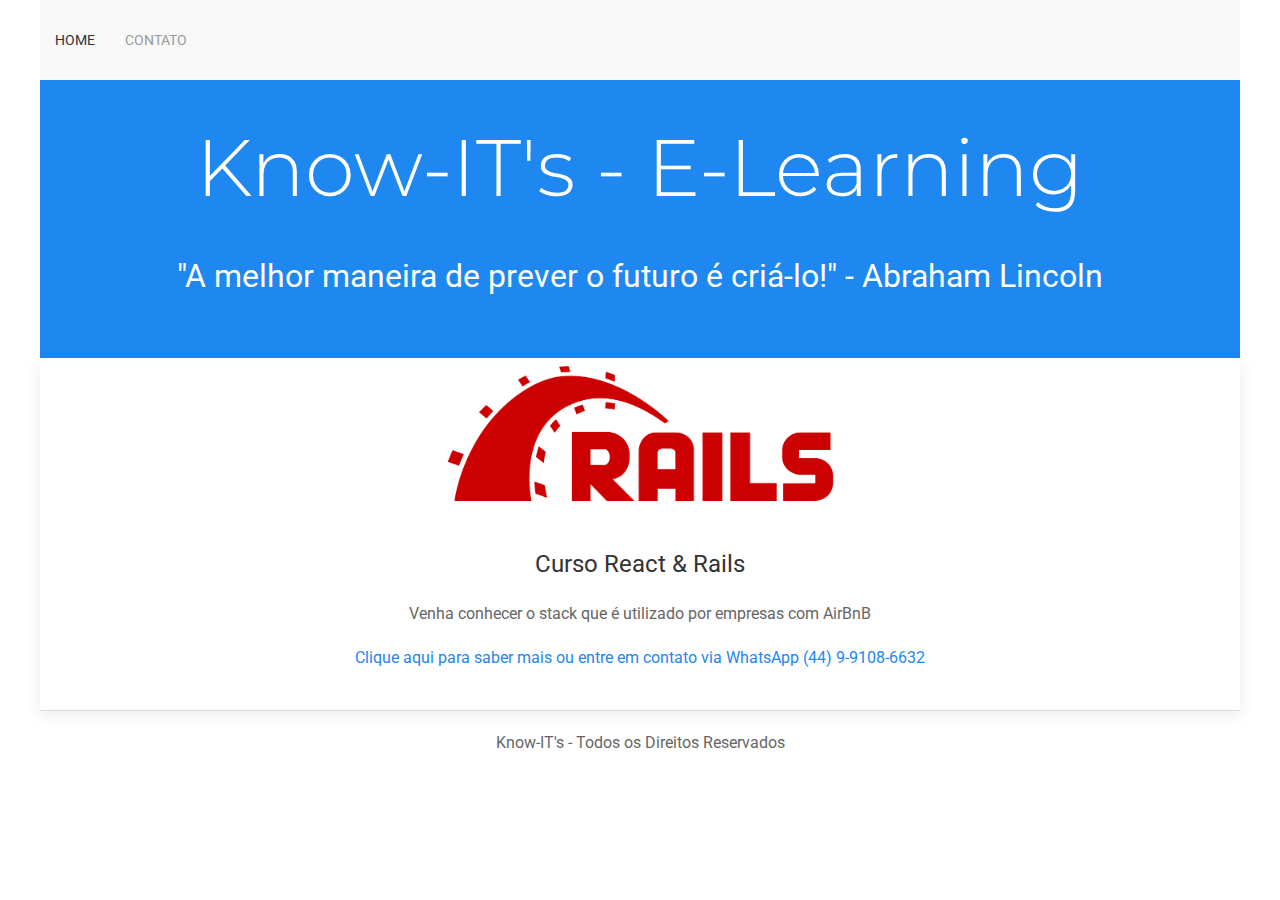
<file: page-2/index.html>
<!DOCTYPE html><html><head><meta charset="utf-8"/><meta http-equiv="x-ua-compatible" content="ie=edge"/><meta name="viewport" content="width=device-width, initial-scale=1, shrink-to-fit=no"/><link rel="preload" href="/component---src-layouts-index-js-ec8aa113b147d9e519dc.js" as="script"/><link rel="preload" href="/component---src-pages-page-2-js-5b91d32dd3fb32f71783.js" as="script"/><link rel="preload" href="/path---page-2-a0e39f21c11f6a62c5ab.js" as="script"/><link rel="preload" href="/app-57ad58896d9bb9b46c01.js" as="script"/><link rel="preload" href="/commons-3a1fae28b515c300c06d.js" as="script"/><title data-react-helmet="true">Know-IT&#x27;s - E-Learning</title><meta data-react-helmet="true" name="description" content="Sample"/><meta data-react-helmet="true" name="keywords" content="sample, something"/><style id="gatsby-inlined-css">@import url(https://fonts.googleapis.com/css?family=Montserrat:300,400);@import url(https://fonts.googleapis.com/css?family=Roboto);
/*! UIkit 3.0.0-beta.40 | http://www.getuikit.com | (c) 2014 - 2017 YOOtheme | MIT License */html{font-family:-apple-system,BlinkMacSystemFont,Segoe UI,Roboto,Helvetica Neue,Arial,sans-serif;font-size:16px;font-weight:400;line-height:1.5;-webkit-text-size-adjust:100%;-ms-text-size-adjust:100%;background:#fff;color:#666}body{margin:0}a{-webkit-text-decoration-skip:objects}a:active,a:hover{outline:none}.uk-link,a{color:#1e87f0;text-decoration:none;cursor:pointer}.uk-link:hover,a:hover{color:#0f6ecd;text-decoration:underline}abbr[title]{border-bottom:none;text-decoration:underline;text-decoration:underline dotted}b,strong{font-weight:bolder}:not(pre)>code,:not(pre)>kbd,:not(pre)>samp{font-size:.875rem;font-family:Consolas,monaco,monospace;color:#f0506e;white-space:nowrap;padding:2px 6px;background:#f8f8f8}em{color:#f0506e}ins{text-decoration:none}ins,mark{background:#ffd;color:#666}q{font-style:italic}small{font-size:80%}sub,sup{font-size:75%;line-height:0;position:relative;vertical-align:baseline}sup{top:-.5em}sub{bottom:-.25em}audio,canvas,iframe,img,svg,video{vertical-align:middle}audio,canvas,img,video{max-width:100%;height:auto;box-sizing:border-box}svg:not(:root){overflow:hidden}address,dl,fieldset,figure,ol,p,pre,ul{margin:0 0 20px}*+address,*+dl,*+fieldset,*+figure,*+ol,*+p,*+pre,*+ul{margin-top:20px}.uk-h1,.uk-h2,.uk-h3,.uk-h4,.uk-h5,.uk-h6,h1,h2,h3,h4,h5,h6{margin:0 0 20px;font-family:-apple-system,BlinkMacSystemFont,Segoe UI,Roboto,Helvetica Neue,Arial,sans-serif;font-weight:400;color:#333;text-transform:none}*+.uk-h1,*+.uk-h2,*+.uk-h3,*+.uk-h4,*+.uk-h5,*+.uk-h6,*+h1,*+h2,*+h3,*+h4,*+h5,*+h6{margin-top:40px}.uk-h1,h1{font-size:2.625rem;line-height:1.2}.uk-h2,h2{font-size:2rem;line-height:1.3}.uk-h3,h3{font-size:1.5rem;line-height:1.4}.uk-h4,h4{font-size:1.25rem;line-height:1.4}.uk-h5,h5{font-size:16px;line-height:1.4}.uk-h6,h6{font-size:.875rem;line-height:1.4}ol,ul{padding-left:30px}ol>li>ol,ol>li>ul,ul>li>ol,ul>li>ul{margin:0}dt{font-weight:700}dd{margin-left:0}.uk-hr,hr{box-sizing:content-box;height:0;overflow:visible;text-align:inherit;margin:0 0 20px;border:0;border-top:1px solid #e5e5e5}*+.uk-hr,*+hr{margin-top:20px}address{font-style:normal}blockquote{margin:0 0 20px;font-size:1.25rem;line-height:1.5;font-style:italic;color:#333}*+blockquote{margin-top:20px}blockquote p:last-of-type{margin-bottom:0}blockquote footer{margin-top:10px;font-size:.875rem;line-height:1.5;color:#666}blockquote footer:before{content:"\2014   "}pre{font:14px/1.5 Consolas,monaco,monospace;font:.875rem/1.5 Consolas,monaco,monospace;color:#666;-moz-tab-size:4;-o-tab-size:4;tab-size:4;overflow:auto;padding:10px;border:1px solid #e5e5e5;border-radius:3px;background:#fff}pre code{font-family:Consolas,monaco,monospace}::-moz-selection{background:#39f;color:#fff;text-shadow:none}::selection{background:#39f;color:#fff;text-shadow:none}details,main{display:block}summary{display:list-item}progress{vertical-align:baseline}template{display:none}iframe{border:0}a,area,button,input,label,select,summary,textarea{-ms-touch-action:manipulation;touch-action:manipulation}.var-media-s:before{content:"640px"}.var-media-m:before{content:"960px"}.var-media-l:before{content:"1200px"}.var-media-xl:before{content:"1600px"}.uk-link-muted a,a.uk-link-muted{color:#999}.uk-link-muted a:hover,a.uk-link-muted:hover{color:#666}.uk-link-text a:not(:hover),a.uk-link-text:not(:hover){color:inherit}.uk-link-text a:hover,a.uk-link-text:hover{color:#999}.uk-link-heading a:not(:hover),a.uk-link-heading:not(:hover){color:inherit}.uk-link-heading a:hover,a.uk-link-heading:hover{color:#1e87f0;text-decoration:none}.uk-link-reset a,.uk-link-reset a:hover,a.uk-link-reset,a.uk-link-reset:hover{color:inherit!important;text-decoration:none!important}.uk-heading-primary{font-size:2.625rem;line-height:1.2}@media (min-width:960px){.uk-heading-primary{font-size:3.75rem;line-height:1.1}}.uk-heading-hero{font-size:4rem;line-height:1.1}@media (min-width:640px){.uk-heading-hero{font-size:6rem;line-height:1}}@media (min-width:960px){.uk-heading-hero{font-size:8rem;line-height:1}}.uk-heading-divider{padding-bottom:10px;border-bottom:1px solid #e5e5e5}.uk-heading-bullet{position:relative}.uk-heading-bullet:before{content:"";display:inline-block;position:relative;top:-.1em;vertical-align:middle;height:.9em;margin-right:10px;border-left:5px solid #e5e5e5}.uk-heading-line{overflow:hidden}.uk-heading-line>*{display:inline-block;position:relative}.uk-heading-line>:after,.uk-heading-line>:before{content:"";position:absolute;top:calc(50% - .5px);width:2000px;border-bottom:1px solid #e5e5e5}.uk-heading-line>:before{right:100%;margin-right:.6em}.uk-heading-line>:after{left:100%;margin-left:.6em}[class*=uk-divider]{border:none;margin-bottom:20px}*+[class*=uk-divider]{margin-top:20px}.uk-divider-icon{position:relative;height:20px;background-image:url("data:image/svg+xml;charset=UTF-8,%3Csvg%20width%3D%2220%22%20height%3D%2220%22%20viewBox%3D%220%200%2020%2020%22%20xmlns%3D%22http%3A%2F%2Fwww.w3.org%2F2000%2Fsvg%22%3E%0A%20%20%20%20%3Ccircle%20fill%3D%22none%22%20stroke%3D%22%23e5e5e5%22%20stroke-width%3D%222%22%20cx%3D%2210%22%20cy%3D%2210%22%20r%3D%227%22%20%2F%3E%0A%3C%2Fsvg%3E%0A");background-repeat:no-repeat;background-position:50% 50%}.uk-divider-icon:after,.uk-divider-icon:before{content:"";position:absolute;top:50%;max-width:calc(50% - 25px);border-bottom:1px solid #e5e5e5}.uk-divider-icon:before{right:calc(50% + 25px);width:100%}.uk-divider-icon:after{left:calc(50% + 25px);width:100%}.uk-divider-small{line-height:0}.uk-divider-small:after{content:"";display:inline-block;width:100px;max-width:100%;border-top:1px solid #e5e5e5;vertical-align:top}.uk-list{padding:0;list-style:none}.uk-list>li:after,.uk-list>li:before{content:"";display:table}.uk-list>li:after{clear:both}.uk-list>li>:last-child{margin-bottom:0}.uk-list ul{margin:0;padding-left:30px;list-style:none}.uk-list>li:nth-child(n+2),.uk-list>li>ul{margin-top:10px}.uk-list-divider>li:nth-child(n+2){margin-top:10px;padding-top:10px;border-top:1px solid #e5e5e5}.uk-list-striped>li{padding:10px}.uk-list-striped>li:nth-of-type(odd){border-top:1px solid #e5e5e5;border-bottom:1px solid #e5e5e5;background:#f8f8f8}.uk-list-striped>li:nth-child(n+2){margin-top:0}.uk-list-bullet>li{position:relative;padding-left:calc(1.5em + 10px)}.uk-list-bullet>li:before{content:"";position:absolute;top:0;left:0;width:1.5em;height:1.5em;background-image:url("data:image/svg+xml;charset=UTF-8,%3Csvg%20width%3D%226%22%20height%3D%226%22%20viewBox%3D%220%200%206%206%22%20xmlns%3D%22http%3A%2F%2Fwww.w3.org%2F2000%2Fsvg%22%3E%0A%20%20%20%20%3Ccircle%20fill%3D%22%23666%22%20cx%3D%223%22%20cy%3D%223%22%20r%3D%223%22%20%2F%3E%0A%3C%2Fsvg%3E");background-repeat:no-repeat;background-position:50% 50%;float:left}.uk-list-large>li:nth-child(n+2),.uk-list-large>li>ul{margin-top:20px}.uk-list-large.uk-list-divider>li:nth-child(n+2){margin-top:20px;padding-top:20px}.uk-list-large.uk-list-striped>li{padding:20px 10px}.uk-list-large.uk-list-striped>li:nth-of-type(odd){border-top:1px solid #e5e5e5;border-bottom:1px solid #e5e5e5}.uk-list-large.uk-list-striped>li:nth-child(n+2){margin-top:0}.uk-description-list>dt{color:#333;font-size:.875rem;font-weight:400;text-transform:uppercase}.uk-description-list>dt:nth-child(n+2){margin-top:20px}.uk-description-list-divider>dt:nth-child(n+2){margin-top:20px;padding-top:20px;border-top:1px solid #e5e5e5}.uk-table{border-collapse:collapse;border-spacing:0;width:100%;margin-bottom:20px}*+.uk-table{margin-top:20px}.uk-table th{padding:16px 12px;text-align:left;vertical-align:bottom;font-size:.875rem;font-weight:400;color:#999;text-transform:uppercase}.uk-table td{padding:16px 12px;vertical-align:top}.uk-table td>:last-child{margin-bottom:0}.uk-table tfoot{font-size:.875rem}.uk-table caption{font-size:.875rem;text-align:left;color:#999}.uk-table>tr.uk-active,.uk-table tbody tr.uk-active{background:#ffd}.uk-table-middle,.uk-table-middle td{vertical-align:middle!important}.uk-table-divider>:first-child>tr:not(:first-child),.uk-table-divider>:not(:first-child)>tr,.uk-table-divider>tr:not(:first-child){border-top:1px solid #e5e5e5}.uk-table-striped>tr:nth-of-type(odd),.uk-table-striped tbody tr:nth-of-type(odd){background:#f8f8f8;border-top:1px solid #e5e5e5;border-bottom:1px solid #e5e5e5}.uk-table-hover>tr:hover,.uk-table-hover tbody tr:hover{background:#ffd}.uk-table-small td,.uk-table-small th{padding:10px 12px}.uk-table-justify td:first-child,.uk-table-justify th:first-child{padding-left:0}.uk-table-justify td:last-child,.uk-table-justify th:last-child{padding-right:0}.uk-table-shrink{width:1px}.uk-table-expand{min-width:300px}.uk-table-link{padding:0!important}.uk-table-link>a{display:block;padding:16px 12px}.uk-table-small .uk-table-link>a{padding:10px 12px}@media (max-width:959px){.uk-table-responsive,.uk-table-responsive tbody,.uk-table-responsive td,.uk-table-responsive th,.uk-table-responsive tr{display:block}.uk-table-responsive thead{display:none}.uk-table-responsive td,.uk-table-responsive th{width:auto!important;max-width:none!important;min-width:0!important;overflow:visible!important;white-space:normal!important}.uk-table-responsive .uk-table-link:not(:first-child)>a,.uk-table-responsive td:not(:first-child):not(.uk-table-link),.uk-table-responsive th:not(:first-child):not(.uk-table-link){padding-top:5px!important}.uk-table-responsive .uk-table-link:not(:last-child)>a,.uk-table-responsive td:not(:last-child):not(.uk-table-link),.uk-table-responsive th:not(:last-child):not(.uk-table-link){padding-bottom:5px!important}.uk-table-justify.uk-table-responsive td,.uk-table-justify.uk-table-responsive th{padding-left:0;padding-right:0}}.uk-table tbody tr{transition:background-color .1s linear}.uk-icon{margin:0;border:none;border-radius:0;overflow:visible;font:inherit;color:inherit;text-transform:none;padding:0;background-color:transparent;display:inline-block;fill:currentcolor;line-height:0}button.uk-icon:not(:disabled){cursor:pointer}.uk-icon::-moz-focus-inner{border:0;padding:0}.uk-icon [fill*="#"]:not(.uk-preserve),.uk-icon [FILL*="#"]:not(.uk-preserve){fill:currentcolor}.uk-icon [stroke*="#"]:not(.uk-preserve),.uk-icon [STROKE*="#"]:not(.uk-preserve){stroke:currentcolor}.uk-icon>*{-ms-transform:translate(0);transform:translate(0)}.uk-icon-image{width:20px;height:20px;background-position:50% 50%;background-repeat:no-repeat;background-size:contain;vertical-align:middle}.uk-icon-link{color:#999}.uk-icon-link:focus,.uk-icon-link:hover{color:#666;outline:none}.uk-active>.uk-icon-link,.uk-icon-link:active{color:#595959}.uk-icon-button{box-sizing:border-box;width:36px;height:36px;border-radius:500px;background:#f8f8f8;color:#999;vertical-align:middle;display:-ms-inline-flexbox;display:inline-flex;-ms-flex-pack:center;justify-content:center;-ms-flex-align:center;align-items:center;transition:.1s ease-in-out;transition-property:color,background-color}.uk-icon-button:focus,.uk-icon-button:hover{background-color:#ebebeb;color:#666;outline:none}.uk-active>.uk-icon-button,.uk-icon-button:active{background-color:#dfdfdf;color:#666}.uk-range{box-sizing:border-box;margin:0;vertical-align:middle;max-width:100%;width:100%;-webkit-appearance:none;background:transparent;padding:0}.uk-range:focus{outline:none}.uk-range::-moz-focus-outer{border:none}.uk-range::-ms-track{height:15px;background:transparent;border-color:transparent;color:transparent}.uk-range:not(:disabled)::-webkit-slider-thumb{cursor:pointer}.uk-range:not(:disabled)::-moz-range-thumb{cursor:pointer}.uk-range:not(:disabled)::-ms-thumb{cursor:pointer}.uk-range::-webkit-slider-thumb{-webkit-appearance:none;margin-top:-7px;height:15px;width:15px;border-radius:500px;background:#fff;border:1px solid #ccc}.uk-range::-moz-range-thumb{border:none;height:15px;width:15px;border-radius:500px;background:#fff;border:1px solid #ccc}.uk-range::-ms-thumb{margin-top:0;border:none;height:15px;width:15px;border-radius:500px;background:#fff;border:1px solid #ccc}.uk-range::-ms-tooltip{display:none}.uk-range::-webkit-slider-runnable-track{height:3px;background:#ebebeb;border-radius:500px}.uk-range:active::-webkit-slider-runnable-track,.uk-range:focus::-webkit-slider-runnable-track{background:#d2d2d2}.uk-range::-moz-range-track{height:3px;background:#ebebeb;border-radius:500px}.uk-range:focus::-moz-range-track{background:#d2d2d2}.uk-range::-ms-fill-lower,.uk-range::-ms-fill-upper{height:3px;background:#ebebeb;border-radius:500px}.uk-range:focus::-ms-fill-lower,.uk-range:focus::-ms-fill-upper{background:#d2d2d2}.uk-checkbox,.uk-input,.uk-radio,.uk-select,.uk-textarea{box-sizing:border-box;margin:0;border-radius:0;font:inherit}.uk-input{overflow:visible}.uk-select{text-transform:none}.uk-select optgroup{font:inherit;font-weight:700}.uk-textarea{overflow:auto}.uk-input[type=search]::-webkit-search-cancel-button,.uk-input[type=search]::-webkit-search-decoration{-webkit-appearance:none}.uk-input[type=number]::-webkit-inner-spin-button,.uk-input[type=number]::-webkit-outer-spin-button{height:auto}.uk-input::-moz-placeholder,.uk-textarea::-moz-placeholder{opacity:1}.uk-checkbox:not(:disabled),.uk-radio:not(:disabled){cursor:pointer}.uk-fieldset{border:none;margin:0;padding:0}.uk-input,.uk-textarea{-webkit-appearance:none}.uk-input,.uk-select,.uk-textarea{max-width:100%;width:100%;border:0 none;padding:0 10px;background:#fff;color:#666;border:1px solid #e5e5e5;transition:.2s ease-in-out;transition-property:color,background-color,border}.uk-input,.uk-select:not([multiple]):not([size]){height:40px;vertical-align:middle;display:inline-block}.uk-input:not(input),.uk-select:not(select){line-height:38px}.uk-select[multiple],.uk-select[size],.uk-textarea{padding-top:4px;padding-bottom:4px;vertical-align:top}.uk-input:focus,.uk-select:focus,.uk-textarea:focus{outline:none;background-color:#fff;color:#666;border-color:#1e87f0}.uk-input:disabled,.uk-select:disabled,.uk-textarea:disabled{background-color:#f8f8f8;color:#999;border-color:#e5e5e5}.uk-input:-ms-input-placeholder{color:#999!important}.uk-input::-webkit-input-placeholder{color:#999}.uk-input::placeholder{color:#999}.uk-textarea:-ms-input-placeholder{color:#999!important}.uk-textarea::-webkit-input-placeholder{color:#999}.uk-textarea::placeholder{color:#999}.uk-form-small{font-size:.875rem}.uk-form-small:not(textarea):not([multiple]):not([size]){height:30px;padding-left:8px;padding-right:8px}.uk-form-small:not(select):not(input):not(textarea){line-height:28px}.uk-form-large{font-size:1.25rem}.uk-form-large:not(textarea):not([multiple]):not([size]){height:55px;padding-left:12px;padding-right:12px}.uk-form-large:not(select):not(input):not(textarea){line-height:53px}.uk-form-danger,.uk-form-danger:focus{color:#f0506e;border-color:#f0506e}.uk-form-success,.uk-form-success:focus{color:#32d296;border-color:#32d296}.uk-form-blank{background:none;border-color:transparent}.uk-form-blank:focus{border-color:#e5e5e5;border-style:dashed}input.uk-form-width-xsmall{width:50px}select.uk-form-width-xsmall{width:75px}.uk-form-width-small{width:130px}.uk-form-width-medium{width:200px}.uk-form-width-large{width:500px}.uk-select:not([multiple]):not([size]){-webkit-appearance:none;-moz-appearance:none;padding-right:20px;background-image:url("data:image/svg+xml;charset=UTF-8,%3Csvg%20width%3D%2224%22%20height%3D%2216%22%20viewBox%3D%220%200%2024%2016%22%20xmlns%3D%22http%3A%2F%2Fwww.w3.org%2F2000%2Fsvg%22%3E%0A%20%20%20%20%3Cpolygon%20fill%3D%22%23666%22%20points%3D%2212%201%209%206%2015%206%22%20%2F%3E%0A%20%20%20%20%3Cpolygon%20fill%3D%22%23666%22%20points%3D%2212%2013%209%208%2015%208%22%20%2F%3E%0A%3C%2Fsvg%3E%0A");background-repeat:no-repeat;background-position:100% 50%}.uk-select:not([multiple]):not([size])::-ms-expand{display:none}.uk-select:not([multiple]):not([size]):disabled{background-image:url("data:image/svg+xml;charset=UTF-8,%3Csvg%20width%3D%2224%22%20height%3D%2216%22%20viewBox%3D%220%200%2024%2016%22%20xmlns%3D%22http%3A%2F%2Fwww.w3.org%2F2000%2Fsvg%22%3E%0A%20%20%20%20%3Cpolygon%20fill%3D%22%23999%22%20points%3D%2212%201%209%206%2015%206%22%20%2F%3E%0A%20%20%20%20%3Cpolygon%20fill%3D%22%23999%22%20points%3D%2212%2013%209%208%2015%208%22%20%2F%3E%0A%3C%2Fsvg%3E%0A")}.uk-checkbox,.uk-radio{display:inline-block;height:16px;width:16px;overflow:hidden;margin-top:-4px;vertical-align:middle;-webkit-appearance:none;-moz-appearance:none;background-color:transparent;background-repeat:no-repeat;background-position:50% 50%;border:1px solid #ccc;transition:.2s ease-in-out;transition-property:background-color,border}.uk-radio{border-radius:50%}.uk-checkbox:focus,.uk-radio:focus{outline:none;border-color:#1e87f0}.uk-checkbox:checked,.uk-checkbox:indeterminate,.uk-radio:checked{background-color:#1e87f0;border-color:transparent}.uk-checkbox:checked:focus,.uk-checkbox:indeterminate:focus,.uk-radio:checked:focus{background-color:#0e6dcd}.uk-radio:checked{background-image:url("data:image/svg+xml;charset=UTF-8,%3Csvg%20width%3D%2216%22%20height%3D%2216%22%20viewBox%3D%220%200%2016%2016%22%20xmlns%3D%22http%3A%2F%2Fwww.w3.org%2F2000%2Fsvg%22%3E%0A%20%20%20%20%3Ccircle%20fill%3D%22%23fff%22%20cx%3D%228%22%20cy%3D%228%22%20r%3D%222%22%20%2F%3E%0A%3C%2Fsvg%3E")}.uk-checkbox:checked{background-image:url("data:image/svg+xml;charset=UTF-8,%3Csvg%20width%3D%2214%22%20height%3D%2211%22%20viewBox%3D%220%200%2014%2011%22%20xmlns%3D%22http%3A%2F%2Fwww.w3.org%2F2000%2Fsvg%22%3E%0A%20%20%20%20%3Cpolygon%20fill%3D%22%23fff%22%20points%3D%2212%201%205%207.5%202%205%201%205.5%205%2010%2013%201.5%22%20%2F%3E%0A%3C%2Fsvg%3E%0A")}.uk-checkbox:indeterminate{background-image:url("data:image/svg+xml;charset=UTF-8,%3Csvg%20width%3D%2216%22%20height%3D%2216%22%20viewBox%3D%220%200%2016%2016%22%20xmlns%3D%22http%3A%2F%2Fwww.w3.org%2F2000%2Fsvg%22%3E%0A%20%20%20%20%3Crect%20fill%3D%22%23fff%22%20x%3D%223%22%20y%3D%228%22%20width%3D%2210%22%20height%3D%221%22%20%2F%3E%0A%3C%2Fsvg%3E")}.uk-checkbox:disabled,.uk-radio:disabled{background-color:#f8f8f8;border-color:#e5e5e5}.uk-radio:disabled:checked{background-image:url("data:image/svg+xml;charset=UTF-8,%3Csvg%20width%3D%2216%22%20height%3D%2216%22%20viewBox%3D%220%200%2016%2016%22%20xmlns%3D%22http%3A%2F%2Fwww.w3.org%2F2000%2Fsvg%22%3E%0A%20%20%20%20%3Ccircle%20fill%3D%22%23999%22%20cx%3D%228%22%20cy%3D%228%22%20r%3D%222%22%20%2F%3E%0A%3C%2Fsvg%3E")}.uk-checkbox:disabled:checked{background-image:url("data:image/svg+xml;charset=UTF-8,%3Csvg%20width%3D%2214%22%20height%3D%2211%22%20viewBox%3D%220%200%2014%2011%22%20xmlns%3D%22http%3A%2F%2Fwww.w3.org%2F2000%2Fsvg%22%3E%0A%20%20%20%20%3Cpolygon%20fill%3D%22%23999%22%20points%3D%2212%201%205%207.5%202%205%201%205.5%205%2010%2013%201.5%22%20%2F%3E%0A%3C%2Fsvg%3E%0A")}.uk-checkbox:disabled:indeterminate{background-image:url("data:image/svg+xml;charset=UTF-8,%3Csvg%20width%3D%2216%22%20height%3D%2216%22%20viewBox%3D%220%200%2016%2016%22%20xmlns%3D%22http%3A%2F%2Fwww.w3.org%2F2000%2Fsvg%22%3E%0A%20%20%20%20%3Crect%20fill%3D%22%23999%22%20x%3D%223%22%20y%3D%228%22%20width%3D%2210%22%20height%3D%221%22%20%2F%3E%0A%3C%2Fsvg%3E")}.uk-legend{width:100%;color:inherit;padding:0;font-size:1.5rem;line-height:1.4}.uk-form-custom{display:inline-block;position:relative;max-width:100%;vertical-align:middle}.uk-form-custom input[type=file],.uk-form-custom select{position:absolute;top:0;z-index:1;width:100%;height:100%;left:0;-webkit-appearance:none;opacity:0;cursor:pointer}.uk-form-custom input[type=file]{font-size:500px;overflow:hidden}.uk-form-label{color:#333;font-size:.875rem}.uk-form-stacked .uk-form-label{display:block;margin-bottom:5px}@media (max-width:959px){.uk-form-horizontal .uk-form-label{display:block;margin-bottom:5px}}@media (min-width:960px){.uk-form-horizontal .uk-form-label{width:200px;margin-top:7px;float:left}.uk-form-horizontal .uk-form-controls{margin-left:215px}.uk-form-horizontal .uk-form-controls-text{padding-top:7px}}.uk-form-icon{position:absolute;top:0;bottom:0;left:0;width:40px;display:-ms-inline-flexbox;display:inline-flex;-ms-flex-pack:center;justify-content:center;-ms-flex-align:center;align-items:center;color:#999}.uk-form-icon:hover{color:#666}.uk-form-icon:not(a):not(button):not(input){pointer-events:none}.uk-form-icon:not(.uk-form-icon-flip)+.uk-input{padding-left:40px}.uk-form-icon-flip{right:0;left:auto}.uk-form-icon-flip+.uk-input{padding-right:40px}.uk-button{margin:0;border:none;border-radius:0;overflow:visible;font:inherit;color:inherit;text-transform:none;display:inline-block;box-sizing:border-box;padding:0 30px;vertical-align:middle;font-size:.875rem;line-height:38px;text-align:center;text-decoration:none;text-transform:uppercase;transition:.1s ease-in-out;transition-property:color,background-color,border-color}.uk-button:not(:disabled){cursor:pointer}.uk-button::-moz-focus-inner{border:0;padding:0}.uk-button:hover{text-decoration:none}.uk-button:focus{outline:none}.uk-button-default{background-color:transparent;color:#333;border:1px solid #e5e5e5}.uk-button-default:focus,.uk-button-default:hover{background-color:transparent;color:#333;border-color:#b2b2b2}.uk-button-default.uk-active,.uk-button-default:active{background-color:transparent;color:#333;border-color:#999}.uk-button-primary{background-color:#1e87f0;color:#fff;border:1px solid transparent}.uk-button-primary:focus,.uk-button-primary:hover{background-color:#0f7ae5;color:#fff}.uk-button-primary.uk-active,.uk-button-primary:active{background-color:#0e6dcd;color:#fff}.uk-button-secondary{background-color:#222;color:#fff;border:1px solid transparent}.uk-button-secondary:focus,.uk-button-secondary:hover{background-color:#151515;color:#fff}.uk-button-secondary.uk-active,.uk-button-secondary:active{background-color:#080808;color:#fff}.uk-button-danger{background-color:#f0506e;color:#fff;border:1px solid transparent}.uk-button-danger:focus,.uk-button-danger:hover{background-color:#ee395b;color:#fff}.uk-button-danger.uk-active,.uk-button-danger:active{background-color:#ec2147;color:#fff}.uk-button-danger:disabled,.uk-button-default:disabled,.uk-button-primary:disabled,.uk-button-secondary:disabled{background-color:transparent;color:#999;border-color:#e5e5e5}.uk-button-small{padding:0 15px;line-height:28px;font-size:.875rem}.uk-button-large{padding:0 40px;line-height:53px;font-size:.875rem}.uk-button-text{padding:0;line-height:1.5;background:none;color:#333;position:relative}.uk-button-text:before{content:"";position:absolute;bottom:0;left:0;right:100%;border-bottom:1px solid #333;transition:right .3s ease-out}.uk-button-text:focus,.uk-button-text:hover{color:#333}.uk-button-text:focus:before,.uk-button-text:hover:before{right:0}.uk-button-text:disabled{color:#999}.uk-button-text:disabled:before{display:none}.uk-button-link{padding:0;line-height:1.5;background:none;color:#1e87f0}.uk-button-link:focus,.uk-button-link:hover{color:#0f6ecd;text-decoration:underline}.uk-button-link:disabled{color:#999;text-decoration:none}.uk-button-group{display:-ms-inline-flexbox;display:inline-flex;vertical-align:middle;position:relative}.uk-button-group>.uk-button:nth-child(n+2),.uk-button-group>div:nth-child(n+2) .uk-button{margin-left:-1px}.uk-button-group .uk-button.uk-active,.uk-button-group .uk-button:active,.uk-button-group .uk-button:focus,.uk-button-group .uk-button:hover{position:relative;z-index:1}.uk-section{box-sizing:border-box;padding-top:40px;padding-bottom:40px}@media (min-width:960px){.uk-section{padding-top:70px;padding-bottom:70px}}.uk-section:after,.uk-section:before{content:"";display:table}.uk-section:after{clear:both}.uk-section>:last-child{margin-bottom:0}.uk-section-xsmall{padding-top:20px;padding-bottom:20px}.uk-section-small{padding-top:40px;padding-bottom:40px}.uk-section-large{padding-top:70px;padding-bottom:70px}@media (min-width:960px){.uk-section-large{padding-top:140px;padding-bottom:140px}}.uk-section-xlarge{padding-top:140px;padding-bottom:140px}@media (min-width:960px){.uk-section-xlarge{padding-top:210px;padding-bottom:210px}}.uk-section-default{background:#fff}.uk-section-muted{background:#f8f8f8}.uk-section-primary{background:#1e87f0}.uk-section-secondary{background:#222}.uk-container{box-sizing:content-box;max-width:1200px;margin-left:auto;margin-right:auto;padding-left:15px;padding-right:15px}@media (min-width:640px){.uk-container{padding-left:30px;padding-right:30px}}@media (min-width:960px){.uk-container{padding-left:40px;padding-right:40px}}.uk-container:after,.uk-container:before{content:"";display:table}.uk-container:after{clear:both}.uk-container>:last-child{margin-bottom:0}.uk-container .uk-container{padding-left:0;padding-right:0}.uk-container-small{max-width:900px}.uk-container-large{max-width:1600px}.uk-container-expand{max-width:none}.uk-grid{display:-ms-flexbox;display:flex;-ms-flex-wrap:wrap;flex-wrap:wrap;margin:0;padding:0;list-style:none}.uk-grid>*{margin:0}.uk-grid>*>:last-child{margin-bottom:0}.uk-grid{margin-left:-30px}.uk-grid>*{padding-left:30px}*+.uk-grid-margin,.uk-grid+.uk-grid,.uk-grid>.uk-grid-margin{margin-top:30px}@media (min-width:1200px){.uk-grid{margin-left:-40px}.uk-grid>*{padding-left:40px}*+.uk-grid-margin,.uk-grid+.uk-grid,.uk-grid>.uk-grid-margin{margin-top:40px}}.uk-grid-small{margin-left:-15px}.uk-grid-small>*{padding-left:15px}*+.uk-grid-margin-small,.uk-grid+.uk-grid-small,.uk-grid-small>.uk-grid-margin{margin-top:15px}.uk-grid-medium{margin-left:-30px}.uk-grid-medium>*{padding-left:30px}*+.uk-grid-margin-medium,.uk-grid+.uk-grid-medium,.uk-grid-medium>.uk-grid-margin{margin-top:30px}.uk-grid-large{margin-left:-40px}.uk-grid-large>*{padding-left:40px}*+.uk-grid-margin-large,.uk-grid+.uk-grid-large,.uk-grid-large>.uk-grid-margin{margin-top:40px}@media (min-width:1200px){.uk-grid-large{margin-left:-70px}.uk-grid-large>*{padding-left:70px}*+.uk-grid-margin-large,.uk-grid+.uk-grid-large,.uk-grid-large>.uk-grid-margin{margin-top:70px}}.uk-grid-collapse{margin-left:0}.uk-grid-collapse>*{padding-left:0}.uk-grid+.uk-grid-collapse,.uk-grid-collapse>.uk-grid-margin{margin-top:0}.uk-grid-divider>*{position:relative}.uk-grid-divider>:not(.uk-first-column):before{content:"";position:absolute;top:0;bottom:0;border-left:1px solid #e5e5e5}.uk-grid-divider.uk-grid-stack>.uk-grid-margin:before{content:"";position:absolute;left:0;right:0;border-top:1px solid #e5e5e5}.uk-grid-divider{margin-left:-60px}.uk-grid-divider>*{padding-left:60px}.uk-grid-divider>:not(.uk-first-column):before{left:30px}.uk-grid-divider.uk-grid-stack>.uk-grid-margin{margin-top:60px}.uk-grid-divider.uk-grid-stack>.uk-grid-margin:before{top:-30px;left:60px}@media (min-width:1200px){.uk-grid-divider{margin-left:-80px}.uk-grid-divider>*{padding-left:80px}.uk-grid-divider>:not(.uk-first-column):before{left:40px}.uk-grid-divider.uk-grid-stack>.uk-grid-margin{margin-top:80px}.uk-grid-divider.uk-grid-stack>.uk-grid-margin:before{top:-40px;left:80px}}.uk-grid-divider.uk-grid-small{margin-left:-30px}.uk-grid-divider.uk-grid-small>*{padding-left:30px}.uk-grid-divider.uk-grid-small>:not(.uk-first-column):before{left:15px}.uk-grid-divider.uk-grid-small.uk-grid-stack>.uk-grid-margin{margin-top:30px}.uk-grid-divider.uk-grid-small.uk-grid-stack>.uk-grid-margin:before{top:-15px;left:30px}.uk-grid-divider.uk-grid-medium{margin-left:-60px}.uk-grid-divider.uk-grid-medium>*{padding-left:60px}.uk-grid-divider.uk-grid-medium>:not(.uk-first-column):before{left:30px}.uk-grid-divider.uk-grid-medium.uk-grid-stack>.uk-grid-margin{margin-top:60px}.uk-grid-divider.uk-grid-medium.uk-grid-stack>.uk-grid-margin:before{top:-30px;left:60px}.uk-grid-divider.uk-grid-large{margin-left:-80px}.uk-grid-divider.uk-grid-large>*{padding-left:80px}.uk-grid-divider.uk-grid-large>:not(.uk-first-column):before{left:40px}.uk-grid-divider.uk-grid-large.uk-grid-stack>.uk-grid-margin{margin-top:80px}.uk-grid-divider.uk-grid-large.uk-grid-stack>.uk-grid-margin:before{top:-40px;left:80px}@media (min-width:1200px){.uk-grid-divider.uk-grid-large{margin-left:-140px}.uk-grid-divider.uk-grid-large>*{padding-left:140px}.uk-grid-divider.uk-grid-large>:not(.uk-first-column):before{left:70px}.uk-grid-divider.uk-grid-large.uk-grid-stack>.uk-grid-margin{margin-top:140px}.uk-grid-divider.uk-grid-large.uk-grid-stack>.uk-grid-margin:before{top:-70px;left:140px}}.uk-grid-item-match,.uk-grid-match>*{display:-ms-flexbox;display:flex;-ms-flex-wrap:wrap;flex-wrap:wrap}.uk-grid-item-match>:not([class*=uk-width]),.uk-grid-match>*>:not([class*=uk-width]){box-sizing:border-box;width:100%;-ms-flex:auto;flex:auto}.uk-tile{position:relative;box-sizing:border-box;padding:40px 15px}@media (min-width:640px){.uk-tile{padding-left:30px;padding-right:30px}}@media (min-width:960px){.uk-tile{padding:70px 40px}}.uk-tile:after,.uk-tile:before{content:"";display:table}.uk-tile:after{clear:both}.uk-tile>:last-child{margin-bottom:0}.uk-tile-xsmall{padding-top:20px;padding-bottom:20px}.uk-tile-small{padding-top:40px;padding-bottom:40px}.uk-tile-large{padding-top:70px;padding-bottom:70px}@media (min-width:960px){.uk-tile-large{padding-top:140px;padding-bottom:140px}}.uk-tile-xlarge{padding-top:140px;padding-bottom:140px}@media (min-width:960px){.uk-tile-xlarge{padding-top:210px;padding-bottom:210px}}.uk-tile-default{background:#fff}.uk-tile-muted{background:#f8f8f8}.uk-tile-primary{background:#1e87f0}.uk-tile-secondary{background:#222}.uk-card{position:relative;box-sizing:border-box;transition:box-shadow .1s ease-in-out}.uk-card-body{padding:30px}.uk-card-footer,.uk-card-header{padding:15px 30px}@media (min-width:1200px){.uk-card-body{padding:40px}.uk-card-footer,.uk-card-header{padding:20px 40px}}.uk-card-body:after,.uk-card-body:before,.uk-card-footer:after,.uk-card-footer:before,.uk-card-header:after,.uk-card-header:before{content:"";display:table}.uk-card-body:after,.uk-card-footer:after,.uk-card-header:after{clear:both}.uk-card-body>:last-child,.uk-card-footer>:last-child,.uk-card-header>:last-child{margin-bottom:0}.uk-card-title{font-size:1.5rem;line-height:1.4}.uk-card-badge{position:absolute;top:30px;right:30px;z-index:1}.uk-card-badge:first-child+*{margin-top:0}.uk-card-hover:not(.uk-card-default):not(.uk-card-primary):not(.uk-card-secondary):hover{background:#fff;box-shadow:0 14px 25px rgba(0,0,0,.16)}.uk-card-default{background:#fff;color:#666;box-shadow:0 5px 15px rgba(0,0,0,.08)}.uk-card-default .uk-card-title{color:#333}.uk-card-default.uk-card-hover:hover{background-color:#fff;box-shadow:0 14px 25px rgba(0,0,0,.16)}.uk-card-default .uk-card-header{border-bottom:1px solid #e5e5e5}.uk-card-default .uk-card-footer{border-top:1px solid #e5e5e5}.uk-card-primary{background:#1e87f0;color:#fff;box-shadow:0 5px 15px rgba(0,0,0,.08)}.uk-card-primary .uk-card-title{color:#fff}.uk-card-primary.uk-card-hover:hover{background-color:#1e87f0;box-shadow:0 14px 25px rgba(0,0,0,.16)}.uk-card-secondary{background:#222;color:#fff;box-shadow:0 5px 15px rgba(0,0,0,.08)}.uk-card-secondary .uk-card-title{color:#fff}.uk-card-secondary.uk-card-hover:hover{background-color:#222;box-shadow:0 14px 25px rgba(0,0,0,.16)}.uk-card-small.uk-card-body,.uk-card-small .uk-card-body{padding:20px}.uk-card-small .uk-card-footer,.uk-card-small .uk-card-header{padding:13px 20px}@media (min-width:1200px){.uk-card-large.uk-card-body,.uk-card-large .uk-card-body{padding:70px}.uk-card-large .uk-card-footer,.uk-card-large .uk-card-header{padding:35px 70px}}.uk-card-body .uk-nav-default{margin:-15px -30px}.uk-card-title+.uk-nav-default{margin-top:0}.uk-card-body .uk-nav-default .uk-nav-divider,.uk-card-body .uk-nav-default .uk-nav-header,.uk-card-body .uk-nav-default>li>a{padding-left:30px;padding-right:30px}.uk-card-body .uk-nav-default .uk-nav-sub{padding-left:45px}@media (min-width:1200px){.uk-card-body .uk-nav-default{margin:-25px -40px}.uk-card-title+.uk-nav-default{margin-top:0}.uk-card-body .uk-nav-default .uk-nav-divider,.uk-card-body .uk-nav-default .uk-nav-header,.uk-card-body .uk-nav-default>li>a{padding-left:40px;padding-right:40px}.uk-card-body .uk-nav-default .uk-nav-sub{padding-left:55px}}.uk-card-small .uk-nav-default{margin:-5px -20px}.uk-card-small .uk-card-title+.uk-nav-default{margin-top:0}.uk-card-small .uk-nav-default .uk-nav-divider,.uk-card-small .uk-nav-default .uk-nav-header,.uk-card-small .uk-nav-default>li>a{padding-left:20px;padding-right:20px}.uk-card-small .uk-nav-default .uk-nav-sub{padding-left:35px}@media (min-width:1200px){.uk-card-large .uk-nav-default{margin:-55px -70px}.uk-card-large .uk-card-title+.uk-nav-default{margin-top:0}}.uk-close{color:#999;transition:.1s ease-in-out;transition-property:color,opacity}.uk-close:focus,.uk-close:hover{color:#666;outline:none}.uk-spinner>*{animation:uk-spinner-rotate 1.4s linear infinite}@keyframes uk-spinner-rotate{0%{transform:rotate(0deg)}to{transform:rotate(270deg)}}.uk-spinner>*>*{stroke-dasharray:88px;stroke-dashoffset:0;-ms-transform-origin:center;transform-origin:center;animation:uk-spinner-dash 1.4s ease-in-out infinite;stroke-width:1;stroke-linecap:round}@keyframes uk-spinner-dash{0%{stroke-dashoffset:88px}50%{stroke-dashoffset:22px;transform:rotate(135deg)}to{stroke-dashoffset:88px;transform:rotate(450deg)}}.uk-totop{padding:5px;color:#999;transition:color .1s ease-in-out}.uk-totop:focus,.uk-totop:hover{color:#666;outline:none}.uk-totop:active{color:#333}.uk-marker{padding:5px;background:#222;color:#fff;border-radius:500px}.uk-marker:focus,.uk-marker:hover{color:#fff;outline:none}.uk-alert{position:relative;margin-bottom:20px;padding:15px 29px 15px 15px;background:#f8f8f8;color:#666}*+.uk-alert{margin-top:20px}.uk-alert>:last-child{margin-bottom:0}.uk-alert-close{position:absolute;top:20px;right:15px;color:inherit;opacity:.4}.uk-alert-close:first-child+*{margin-top:0}.uk-alert-close:focus,.uk-alert-close:hover{color:inherit;opacity:.8}.uk-alert-primary{background:#d8eafc;color:#1e87f0}.uk-alert-success{background:#edfbf6;color:#32d296}.uk-alert-warning{background:#fff6ee;color:#faa05a}.uk-alert-danger{background:#fef4f6;color:#f0506e}.uk-alert h1,.uk-alert h2,.uk-alert h3,.uk-alert h4,.uk-alert h5,.uk-alert h6{color:inherit}.uk-alert a:not([class]),.uk-alert a:not([class]):hover{color:inherit;text-decoration:underline}.uk-badge{box-sizing:border-box;min-width:22px;height:22px;padding:0 5px;border-radius:500px;vertical-align:middle;background:#1e87f0;color:#fff;font-size:.875rem;display:-ms-inline-flexbox;display:inline-flex;-ms-flex-pack:center;justify-content:center;-ms-flex-align:center;align-items:center}.uk-badge:focus,.uk-badge:hover{color:#fff;text-decoration:none;outline:none}.uk-label{display:inline-block;padding:0 10px;background:#1e87f0;line-height:1.5;font-size:.875rem;color:#fff;vertical-align:middle;white-space:nowrap;border-radius:2px;text-transform:uppercase}.uk-label-success{background-color:#32d296;color:#fff}.uk-label-warning{background-color:#faa05a;color:#fff}.uk-label-danger{background-color:#f0506e;color:#fff}.uk-overlay{padding:30px}.uk-overlay>:last-child{margin-bottom:0}.uk-overlay-default{background:hsla(0,0%,100%,.8)}.uk-overlay-primary{background:rgba(34,34,34,.8)}.uk-article:after,.uk-article:before{content:"";display:table}.uk-article:after{clear:both}.uk-article>:last-child{margin-bottom:0}.uk-article+.uk-article{margin-top:70px}.uk-article-title{font-size:2.625rem;line-height:1.2}.uk-article-meta{font-size:.875rem;line-height:1.4;color:#999}.uk-article-meta a{color:#999}.uk-article-meta a:hover{color:#666;text-decoration:none}.uk-comment-header{margin-bottom:20px}.uk-comment-body:after,.uk-comment-body:before,.uk-comment-header:after,.uk-comment-header:before{content:"";display:table}.uk-comment-body:after,.uk-comment-header:after{clear:both}.uk-comment-body>:last-child,.uk-comment-header>:last-child{margin-bottom:0}.uk-comment-title{font-size:1.25rem;line-height:1.4}.uk-comment-meta{font-size:.875rem;line-height:1.4;color:#999}.uk-comment-list{padding:0;list-style:none}.uk-comment-list>:nth-child(n+2){margin-top:70px}.uk-comment-list .uk-comment~ul{margin:70px 0 0;padding-left:30px;list-style:none}@media (min-width:960px){.uk-comment-list .uk-comment~ul{padding-left:100px}}.uk-comment-list .uk-comment~ul>:nth-child(n+2){margin-top:70px}.uk-comment-primary{padding:30px;background-color:#f8f8f8}.uk-search{display:inline-block;position:relative;max-width:100%;margin:0}.uk-search-input::-webkit-search-cancel-button,.uk-search-input::-webkit-search-decoration{-webkit-appearance:none}.uk-search-input::-moz-placeholder{opacity:1}.uk-search-input{box-sizing:border-box;margin:0;border-radius:0;font:inherit;overflow:visible;-webkit-appearance:none;vertical-align:middle;width:100%;border:none;color:#666}.uk-search-input:focus{outline:none}.uk-search-input:-ms-input-placeholder{color:#999!important}.uk-search-input::-webkit-input-placeholder{color:#999}.uk-search-input::placeholder{color:#999}.uk-search-icon:focus{outline:none}.uk-search .uk-search-icon{position:absolute;top:0;bottom:0;left:0;display:-ms-inline-flexbox;display:inline-flex;-ms-flex-pack:center;justify-content:center;-ms-flex-align:center;align-items:center;color:#999}.uk-search .uk-search-icon:hover{color:#999}.uk-search .uk-search-icon:not(a):not(button):not(input){pointer-events:none}.uk-search .uk-search-icon-flip{right:0;left:auto}.uk-search-default{width:180px}.uk-search-default .uk-search-input{height:40px;padding-left:6px;padding-right:6px;background:transparent;border:1px solid #e5e5e5}.uk-search-default .uk-search-input:focus{background-color:transparent}.uk-search-default .uk-search-icon{width:40px}.uk-search-default .uk-search-icon:not(.uk-search-icon-flip)+.uk-search-input{padding-left:40px}.uk-search-default .uk-search-icon-flip+.uk-search-input{padding-right:40px}.uk-search-navbar{width:400px}.uk-search-navbar .uk-search-input{height:40px;background:transparent;font-size:1.5rem}.uk-search-navbar .uk-search-icon{width:40px}.uk-search-navbar .uk-search-icon:not(.uk-search-icon-flip)+.uk-search-input{padding-left:40px}.uk-search-navbar .uk-search-icon-flip+.uk-search-input{padding-right:40px}.uk-search-large{width:500px}.uk-search-large .uk-search-input{height:80px;background:transparent;font-size:2.625rem}.uk-search-large .uk-search-icon{width:80px}.uk-search-large .uk-search-icon:not(.uk-search-icon-flip)+.uk-search-input{padding-left:80px}.uk-search-large .uk-search-icon-flip+.uk-search-input{padding-right:80px}.uk-search-toggle{color:#999}.uk-search-toggle:focus,.uk-search-toggle:hover{color:#666}.uk-nav,.uk-nav ul{margin:0;padding:0;list-style:none}.uk-nav li>a{display:block;text-decoration:none}.uk-nav li>a:focus{outline:none}.uk-nav>li>a{padding:5px 0}ul.uk-nav-sub{padding:5px 0 5px 15px}.uk-nav-sub ul{padding-left:15px}.uk-nav-sub a{padding:2px 0}.uk-nav-parent-icon>.uk-parent>a:after{content:"";width:1.5em;height:1.5em;float:right;background-image:url("data:image/svg+xml;charset=UTF-8,%3Csvg%20width%3D%2214%22%20height%3D%2214%22%20viewBox%3D%220%200%2014%2014%22%20xmlns%3D%22http%3A%2F%2Fwww.w3.org%2F2000%2Fsvg%22%3E%0A%20%20%20%20%3Cpolyline%20fill%3D%22none%22%20stroke%3D%22%23666%22%20stroke-width%3D%221.1%22%20points%3D%2210%201%204%207%2010%2013%22%20%2F%3E%0A%3C%2Fsvg%3E");background-repeat:no-repeat;background-position:50% 50%}.uk-nav-parent-icon>.uk-parent.uk-open>a:after{background-image:url("data:image/svg+xml;charset=UTF-8,%3Csvg%20width%3D%2214%22%20height%3D%2214%22%20viewBox%3D%220%200%2014%2014%22%20xmlns%3D%22http%3A%2F%2Fwww.w3.org%2F2000%2Fsvg%22%3E%0A%20%20%20%20%3Cpolyline%20fill%3D%22none%22%20stroke%3D%22%23666%22%20stroke-width%3D%221.1%22%20points%3D%221%204%207%2010%2013%204%22%20%2F%3E%0A%3C%2Fsvg%3E")}.uk-nav-header{padding:5px 0;text-transform:uppercase;font-size:.875rem}.uk-nav-header:not(:first-child){margin-top:20px}.uk-nav-divider{margin:5px 0}.uk-nav-default{font-size:.875rem}.uk-nav-default>li>a{color:#999}.uk-nav-default>li>a:focus,.uk-nav-default>li>a:hover{color:#666}.uk-nav-default .uk-nav-header,.uk-nav-default>li.uk-active>a{color:#333}.uk-nav-default .uk-nav-divider{border-top:1px solid #e5e5e5}.uk-nav-default .uk-nav-sub a{color:#999}.uk-nav-default .uk-nav-sub a:focus,.uk-nav-default .uk-nav-sub a:hover{color:#666}.uk-nav-primary>li>a{font-size:1.5rem;line-height:1.5;color:#999}.uk-nav-primary>li>a:focus,.uk-nav-primary>li>a:hover{color:#666}.uk-nav-primary .uk-nav-header,.uk-nav-primary>li.uk-active>a{color:#333}.uk-nav-primary .uk-nav-divider{border-top:1px solid #e5e5e5}.uk-nav-primary .uk-nav-sub a{color:#999}.uk-nav-primary .uk-nav-sub a:focus,.uk-nav-primary .uk-nav-sub a:hover{color:#666}.uk-nav-center{text-align:center}.uk-nav-center .uk-nav-sub,.uk-nav-center .uk-nav-sub ul{padding-left:0}.uk-nav-center.uk-nav-parent-icon>.uk-parent>a:after{position:absolute}.uk-navbar{display:-ms-flexbox;display:flex;position:relative}.uk-navbar-container:not(.uk-navbar-transparent){background:#f8f8f8}.uk-navbar-container>:after,.uk-navbar-container>:before{display:none!important}.uk-navbar-center,.uk-navbar-center-left>*,.uk-navbar-center-right>*,.uk-navbar-left,.uk-navbar-right{display:-ms-flexbox;display:flex;-ms-flex-align:center;align-items:center}.uk-navbar-right{margin-left:auto}.uk-navbar-center:only-child{margin-left:auto;margin-right:auto;position:relative}.uk-navbar-center:not(:only-child){position:absolute;top:50%;left:50%;-ms-transform:translate(-50%,-50%);transform:translate(-50%,-50%);z-index:990}.uk-navbar-center:not(:only-child) .uk-navbar-item,.uk-navbar-center:not(:only-child) .uk-navbar-nav>li>a,.uk-navbar-center:not(:only-child) .uk-navbar-toggle{white-space:nowrap}.uk-navbar-center-left,.uk-navbar-center-right{position:absolute;top:0}.uk-navbar-center-left{right:100%}.uk-navbar-center-right{left:100%}[class*=uk-navbar-center-] .uk-navbar-item,[class*=uk-navbar-center-] .uk-navbar-nav>li>a,[class*=uk-navbar-center-] .uk-navbar-toggle{white-space:nowrap}.uk-navbar-nav{display:-ms-flexbox;display:flex;margin:0;padding:0;list-style:none}.uk-navbar-center:only-child,.uk-navbar-left,.uk-navbar-right{-ms-flex-wrap:wrap;flex-wrap:wrap}.uk-navbar-item,.uk-navbar-nav>li>a,.uk-navbar-toggle{display:-ms-flexbox;display:flex;-ms-flex-pack:center;justify-content:center;-ms-flex-align:center;align-items:center;box-sizing:border-box;height:80px;padding:0 15px;font-size:.875rem;font-family:-apple-system,BlinkMacSystemFont,Segoe UI,Roboto,Helvetica Neue,Arial,sans-serif;text-decoration:none}.uk-navbar-nav>li>a{color:#999;text-transform:uppercase;transition:.1s ease-in-out;transition-property:color,background-color}.uk-navbar-nav>li:hover>a,.uk-navbar-nav>li>a.uk-open,.uk-navbar-nav>li>a:focus{color:#666;outline:none}.uk-navbar-nav>li.uk-active>a,.uk-navbar-nav>li>a:active{color:#333}.uk-navbar-item{color:#666}.uk-navbar-toggle{color:#999}.uk-navbar-toggle.uk-open,.uk-navbar-toggle:focus,.uk-navbar-toggle:hover{color:#666;outline:none;text-decoration:none}.uk-navbar-subtitle{font-size:.875rem}.uk-navbar-dropdown{display:none;position:absolute;z-index:1020;box-sizing:border-box;width:200px;padding:25px;background:#fff;color:#666;box-shadow:0 5px 12px rgba(0,0,0,.15)}.uk-navbar-dropdown.uk-open{display:block}[class*=uk-navbar-dropdown-top]{margin-top:-15px}[class*=uk-navbar-dropdown-bottom]{margin-top:15px}[class*=uk-navbar-dropdown-left]{margin-left:-15px}[class*=uk-navbar-dropdown-right]{margin-left:15px}.uk-navbar-dropdown-grid{margin-left:-50px}.uk-navbar-dropdown-grid>*{padding-left:50px}.uk-navbar-dropdown-grid>.uk-grid-margin{margin-top:50px}.uk-navbar-dropdown-stack .uk-navbar-dropdown-grid>*{width:100%!important}.uk-navbar-dropdown-width-2:not(.uk-navbar-dropdown-stack){width:400px}.uk-navbar-dropdown-width-3:not(.uk-navbar-dropdown-stack){width:600px}.uk-navbar-dropdown-width-4:not(.uk-navbar-dropdown-stack){width:800px}.uk-navbar-dropdown-width-5:not(.uk-navbar-dropdown-stack){width:1000px}.uk-navbar-dropdown-dropbar{margin-top:0;margin-bottom:0;box-shadow:none}.uk-navbar-dropdown-nav{font-size:.875rem}.uk-navbar-dropdown-nav>li>a{color:#999}.uk-navbar-dropdown-nav>li>a:focus,.uk-navbar-dropdown-nav>li>a:hover{color:#666}.uk-navbar-dropdown-nav .uk-nav-header,.uk-navbar-dropdown-nav>li.uk-active>a{color:#333}.uk-navbar-dropdown-nav .uk-nav-divider{border-top:1px solid #e5e5e5}.uk-navbar-dropdown-nav .uk-nav-sub a{color:#999}.uk-navbar-dropdown-nav .uk-nav-sub a:focus,.uk-navbar-dropdown-nav .uk-nav-sub a:hover{color:#666}.uk-navbar-dropbar{background:#fff}.uk-navbar-dropbar-slide{position:absolute;z-index:980;left:0;right:0;box-shadow:0 5px 7px rgba(0,0,0,.05)}.uk-navbar-container>.uk-container .uk-navbar-left{margin-left:-15px;margin-right:-15px}.uk-navbar-container>.uk-container .uk-navbar-right{margin-right:-15px}.uk-navbar-dropdown-grid>*{position:relative}.uk-navbar-dropdown-grid>:not(.uk-first-column):before{content:"";position:absolute;top:0;bottom:0;left:25px;border-left:1px solid #e5e5e5}.uk-navbar-dropdown-grid.uk-grid-stack>.uk-grid-margin:before{content:"";position:absolute;top:-25px;left:50px;right:0;border-top:1px solid #e5e5e5}.uk-subnav{display:-ms-flexbox;display:flex;-ms-flex-wrap:wrap;flex-wrap:wrap;margin-left:-20px;padding:0;list-style:none}.uk-subnav>*{-ms-flex:none;flex:none;padding-left:20px;position:relative}.uk-subnav>*>:first-child{display:block;color:#999;font-size:.875rem;text-transform:uppercase;transition:.1s ease-in-out;transition-property:color,background-color}.uk-subnav>*>a:focus,.uk-subnav>*>a:hover{color:#666;text-decoration:none;outline:none}.uk-subnav>.uk-active>a{color:#333}.uk-subnav-divider>*{display:-ms-flexbox;display:flex;-ms-flex-align:center;align-items:center}.uk-subnav-divider>:nth-child(n+2):not(.uk-first-column):before{content:"";height:1.5em;margin-left:0;margin-right:20px;border-left:1px solid #e5e5e5}.uk-subnav-pill>*>:first-child{padding:5px 10px;background:transparent;color:#999}.uk-subnav-pill>*>a:active,.uk-subnav-pill>*>a:focus,.uk-subnav-pill>*>a:hover{background-color:#f8f8f8;color:#666}.uk-subnav-pill>.uk-active>a{background-color:#1e87f0;color:#fff}.uk-subnav>.uk-disabled>a{color:#999}.uk-breadcrumb{display:-ms-flexbox;display:flex;-ms-flex-wrap:wrap;flex-wrap:wrap;padding:0;list-style:none}.uk-breadcrumb>*{-ms-flex:none;flex:none}.uk-breadcrumb>*>*{display:inline-block;font-size:.875rem;color:#999}.uk-breadcrumb>*>:focus,.uk-breadcrumb>*>:hover{color:#666;text-decoration:none}.uk-breadcrumb>:last-child>*{color:#666}.uk-breadcrumb>:nth-child(n+2):not(.uk-first-column):before{content:"/";display:inline-block;margin:0 20px;color:#999}.uk-pagination{display:-ms-flexbox;display:flex;-ms-flex-wrap:wrap;flex-wrap:wrap;margin-left:-20px;padding:0;list-style:none}.uk-pagination>*{-ms-flex:none;flex:none;padding-left:20px;position:relative}.uk-pagination>*>*{display:block;color:#999;transition:color .1s ease-in-out}.uk-pagination>*>:focus,.uk-pagination>*>:hover{color:#666;text-decoration:none}.uk-pagination>.uk-active>*{color:#666}.uk-pagination>.uk-disabled>*{color:#999}.uk-tab{display:-ms-flexbox;display:flex;-ms-flex-wrap:wrap;flex-wrap:wrap;margin-left:-20px;padding:0;list-style:none;position:relative}.uk-tab:before{content:"";position:absolute;bottom:0;left:20px;right:0;border-bottom:1px solid #e5e5e5}.uk-tab>*{-ms-flex:none;flex:none;padding-left:20px;position:relative}.uk-tab>*>a{display:block;text-align:center;padding:5px 10px;color:#999;border-bottom:1px solid transparent;font-size:.875rem;text-transform:uppercase;transition:color .1s ease-in-out}.uk-tab>*>a:focus,.uk-tab>*>a:hover{color:#666;text-decoration:none}.uk-tab>.uk-active>a{color:#333;border-color:#1e87f0}.uk-tab>.uk-disabled>a{color:#999}.uk-tab-bottom:before{top:0;bottom:auto}.uk-tab-bottom>*>a{border-top:1px solid transparent;border-bottom:none}.uk-tab-left,.uk-tab-right{-ms-flex-direction:column;flex-direction:column;margin-left:0}.uk-tab-left>*,.uk-tab-right>*{padding-left:0}.uk-tab-left:before{left:auto;right:0}.uk-tab-left:before,.uk-tab-right:before{top:0;bottom:0;border-left:1px solid #e5e5e5;border-bottom:none}.uk-tab-right:before{left:0;right:auto}.uk-tab-left>*>a{text-align:left;border-right:1px solid transparent;border-bottom:none}.uk-tab-right>*>a{text-align:left;border-left:1px solid transparent;border-bottom:none}.uk-tab .uk-dropdown{margin-left:30px}.uk-slidenav{padding:5px 10px;color:hsla(0,0%,40%,.5);transition:color .1s ease-in-out}.uk-slidenav:focus,.uk-slidenav:hover{color:hsla(0,0%,40%,.9);outline:none}.uk-slidenav:active{color:hsla(0,0%,40%,.5)}.uk-slidenav-large{padding:10px}.uk-dotnav,.uk-slidenav-container{display:-ms-flexbox;display:flex}.uk-dotnav{-ms-flex-wrap:wrap;flex-wrap:wrap;margin:0;padding:0;list-style:none;margin-left:-12px}.uk-dotnav>*{-ms-flex:none;flex:none;padding-left:12px}.uk-dotnav>*>*{display:block;box-sizing:border-box;width:10px;height:10px;border-radius:50%;background:transparent;text-indent:100%;overflow:hidden;white-space:nowrap;border:1px solid hsla(0,0%,40%,.4);transition:.2s ease-in-out;transition-property:background-color,border-color}.uk-dotnav>*>:focus,.uk-dotnav>*>:hover{background-color:hsla(0,0%,40%,.6);outline:none;border-color:transparent}.uk-dotnav>*>:active{background-color:hsla(0,0%,40%,.2);border-color:transparent}.uk-dotnav>.uk-active>*{background-color:hsla(0,0%,40%,.6);border-color:transparent}.uk-dotnav-vertical{-ms-flex-direction:column;flex-direction:column;margin-left:0;margin-top:-12px}.uk-dotnav-vertical>*{padding-left:0;padding-top:12px}.uk-thumbnav{display:-ms-flexbox;display:flex;-ms-flex-wrap:wrap;flex-wrap:wrap;margin:0;padding:0;list-style:none;margin-left:-15px}.uk-thumbnav>*{-ms-flex:none;flex:none;padding-left:15px}.uk-thumbnav>*>*{display:inline-block;position:relative}.uk-thumbnav>*>:after{content:"";position:absolute;top:0;bottom:0;left:0;right:0;background:hsla(0,0%,100%,.4);transition:background-color .1s ease-in-out}.uk-thumbnav>*>:focus,.uk-thumbnav>*>:hover{outline:none}.uk-thumbnav>*>:focus:after,.uk-thumbnav>*>:hover:after,.uk-thumbnav>.uk-active>:after{background-color:transparent}.uk-thumbnav-vertical{-ms-flex-direction:column;flex-direction:column;margin-left:0;margin-top:-15px}.uk-thumbnav-vertical>*{padding-left:0;padding-top:15px}.uk-accordion{padding:0;list-style:none}.uk-accordion>:nth-child(n+2){margin-top:20px}.uk-accordion-title{display:block;font-size:1.25rem;line-height:1.4;color:#333;overflow:hidden}.uk-accordion-title:after{content:"";width:1.4em;height:1.4em;float:right;background-image:url("data:image/svg+xml;charset=UTF-8,%3Csvg%20width%3D%2213%22%20height%3D%2213%22%20viewBox%3D%220%200%2013%2013%22%20xmlns%3D%22http%3A%2F%2Fwww.w3.org%2F2000%2Fsvg%22%3E%0A%20%20%20%20%3Crect%20fill%3D%22%23666%22%20width%3D%2213%22%20height%3D%221%22%20x%3D%220%22%20y%3D%226%22%20%2F%3E%0A%20%20%20%20%3Crect%20fill%3D%22%23666%22%20width%3D%221%22%20height%3D%2213%22%20x%3D%226%22%20y%3D%220%22%20%2F%3E%0A%3C%2Fsvg%3E");background-repeat:no-repeat;background-position:50% 50%}.uk-open>.uk-accordion-title:after{background-image:url("data:image/svg+xml;charset=UTF-8,%3Csvg%20width%3D%2213%22%20height%3D%2213%22%20viewBox%3D%220%200%2013%2013%22%20xmlns%3D%22http%3A%2F%2Fwww.w3.org%2F2000%2Fsvg%22%3E%0A%20%20%20%20%3Crect%20fill%3D%22%23666%22%20width%3D%2213%22%20height%3D%221%22%20x%3D%220%22%20y%3D%226%22%20%2F%3E%0A%3C%2Fsvg%3E")}.uk-accordion-title:focus,.uk-accordion-title:hover{color:#666;text-decoration:none;outline:none}.uk-accordion-content{margin-top:20px}.uk-accordion-content:after,.uk-accordion-content:before{content:"";display:table}.uk-accordion-content:after{clear:both}.uk-accordion-content>:last-child{margin-bottom:0}.uk-drop{display:none;position:absolute;z-index:1020;box-sizing:border-box;width:300px}.uk-drop.uk-open{display:block}[class*=uk-drop-top]{margin-top:-20px}[class*=uk-drop-bottom]{margin-top:20px}[class*=uk-drop-left]{margin-left:-20px}[class*=uk-drop-right]{margin-left:20px}.uk-drop-stack .uk-drop-grid>*{width:100%!important}.uk-dropdown{display:none;position:absolute;z-index:1020;box-sizing:border-box;min-width:200px;padding:25px;background:#fff;color:#666;box-shadow:0 5px 12px rgba(0,0,0,.15)}.uk-dropdown.uk-open{display:block}.uk-dropdown-nav{white-space:nowrap;font-size:.875rem}.uk-dropdown-nav>li>a{color:#999}.uk-dropdown-nav>li.uk-active>a,.uk-dropdown-nav>li>a:focus,.uk-dropdown-nav>li>a:hover{color:#666}.uk-dropdown-nav .uk-nav-header{color:#333}.uk-dropdown-nav .uk-nav-divider{border-top:1px solid #e5e5e5}.uk-dropdown-nav .uk-nav-sub a{color:#999}.uk-dropdown-nav .uk-nav-sub a:focus,.uk-dropdown-nav .uk-nav-sub a:hover{color:#666}[class*=uk-dropdown-top]{margin-top:-10px}[class*=uk-dropdown-bottom]{margin-top:10px}[class*=uk-dropdown-left]{margin-left:-10px}[class*=uk-dropdown-right]{margin-left:10px}.uk-dropdown-stack .uk-dropdown-grid>*{width:100%!important}.uk-modal{display:none;position:fixed;top:0;right:0;bottom:0;left:0;z-index:1010;overflow-y:auto;-webkit-overflow-scrolling:touch;padding:15px;background:rgba(0,0,0,.6);opacity:0;transition:opacity .15s linear}@media (min-width:640px){.uk-modal{padding:50px 30px}}@media (min-width:960px){.uk-modal{padding-left:40px;padding-right:40px}}.uk-modal.uk-open{opacity:1}.uk-modal-page{overflow:hidden}.uk-modal-dialog{position:relative;box-sizing:border-box;margin:0 auto;width:600px;max-width:calc(100% - .01px)!important;background:#fff;opacity:0;-ms-transform:translateY(-100px);transform:translateY(-100px);transition:.3s linear;transition-property:opacity,transform}.uk-open>.uk-modal-dialog{opacity:1;-ms-transform:translateY(0);transform:translateY(0)}.uk-modal-container .uk-modal-dialog{width:1200px}.uk-modal-full{padding:0;background:none}.uk-modal-full .uk-modal-dialog{margin:0;width:100%;max-width:100%;-ms-transform:translateY(0);transform:translateY(0)}.uk-modal-body{padding:30px}.uk-modal-header{padding:15px 30px;background:#fff;border-bottom:1px solid #e5e5e5}.uk-modal-footer{padding:15px 30px;background:#fff;border-top:1px solid #e5e5e5}.uk-modal-body:after,.uk-modal-body:before,.uk-modal-footer:after,.uk-modal-footer:before,.uk-modal-header:after,.uk-modal-header:before{content:"";display:table}.uk-modal-body:after,.uk-modal-footer:after,.uk-modal-header:after{clear:both}.uk-modal-body>:last-child,.uk-modal-footer>:last-child,.uk-modal-header>:last-child{margin-bottom:0}.uk-modal-title{font-size:2rem;line-height:1.3}[class*=uk-modal-close-]{position:absolute;z-index:1010;top:10px;right:10px;padding:5px}[class*=uk-modal-close-]:first-child+*{margin-top:0}.uk-modal-close-outside{top:0;right:-5px;-ms-transform:translateY(-100%);transform:translateY(-100%);color:#fff}.uk-modal-close-outside:hover{color:#fff}@media (min-width:960px){.uk-modal-close-outside{right:0;-ms-transform:translate(100%,-100%);transform:translate(100%,-100%)}}.uk-modal-close-full{top:0;right:0;padding:20px;background:#fff}.uk-lightbox{display:none;position:fixed;top:0;right:0;bottom:0;left:0;z-index:1010;background:#000;opacity:0;transition:opacity .15s linear}.uk-lightbox.uk-open{display:block;opacity:1}.uk-lightbox-page{overflow:hidden}.uk-lightbox-items>*{position:absolute;top:0;right:0;bottom:0;left:0;display:none;-ms-flex-pack:center;justify-content:center;-ms-flex-align:center;align-items:center;color:hsla(0,0%,100%,.7);will-change:transform,opacity}.uk-lightbox-items>*>*{max-width:100vw;max-height:100vh}.uk-lightbox-items>*>:not(iframe){width:auto;height:auto}.uk-lightbox-items>.uk-active{display:-ms-flexbox;display:flex}.uk-lightbox-toolbar{padding:10px;background:rgba(0,0,0,.3)}.uk-lightbox-toolbar,.uk-lightbox-toolbar *{color:hsla(0,0%,100%,.7)}.uk-lightbox-toolbar-icon{padding:5px;color:hsla(0,0%,100%,.7)}.uk-lightbox-toolbar-icon:hover{color:#fff}.uk-lightbox-button{box-sizing:border-box;width:50px;height:50px;background:rgba(0,0,0,.3);color:hsla(0,0%,100%,.7);display:-ms-inline-flexbox;display:inline-flex;-ms-flex-pack:center;justify-content:center;-ms-flex-align:center;align-items:center}.uk-lightbox-button:hover{color:#fff}.uk-lightbox-iframe{width:80%;height:80%}.uk-slideshow{-webkit-tap-highlight-color:transparent}.uk-slideshow-items{position:relative;z-index:0;margin:0;padding:0;list-style:none;overflow:hidden;-webkit-touch-callout:none}.uk-slideshow-items>*{position:absolute;top:0;left:0;right:0;bottom:0;overflow:hidden;will-change:transform,opacity;-ms-touch-action:pan-y;touch-action:pan-y}.uk-slideshow-items>:not(.uk-active){display:none}.uk-slider{-webkit-tap-highlight-color:transparent}.uk-slider-container{overflow:hidden}.uk-slider-items{will-change:transform;position:relative}.uk-slider-items:not(.uk-grid){display:-ms-flexbox;display:flex;margin:0;padding:0;list-style:none;-webkit-touch-callout:none}.uk-slider-items.uk-grid{-ms-flex-wrap:nowrap;flex-wrap:nowrap}.uk-slider-items>*{-ms-flex:none;flex:none;position:relative;-ms-touch-action:pan-y;touch-action:pan-y}.uk-sticky-fixed{z-index:980;box-sizing:border-box;margin:0!important;-webkit-backface-visibility:hidden;backface-visibility:hidden}.uk-sticky.uk-animation-reverse,.uk-sticky[class*=uk-animation-]{animation-duration:.2s}.uk-offcanvas{display:none;position:fixed;top:0;bottom:0;left:0;z-index:1000}.uk-offcanvas-flip .uk-offcanvas{right:0;left:auto}.uk-offcanvas-bar{position:absolute;top:0;bottom:0;left:0;box-sizing:border-box;width:270px;padding:20px;background:#222;overflow-y:auto;-webkit-overflow-scrolling:touch;-ms-transform:translateX(-100%);transform:translateX(-100%)}@media (min-width:960px){.uk-offcanvas-bar{width:350px;padding:40px}}.uk-offcanvas-flip .uk-offcanvas-bar{left:auto;right:0;-ms-transform:translateX(100%);transform:translateX(100%)}.uk-open>.uk-offcanvas-bar{-ms-transform:translateX(0);transform:translateX(0)}.uk-offcanvas-bar-animation{transition:transform .3s ease-out}.uk-offcanvas-reveal{position:absolute;top:0;bottom:0;left:0;width:0;overflow:hidden;transition:width .3s ease-out}.uk-offcanvas-reveal .uk-offcanvas-bar{-ms-transform:translateX(0);transform:translateX(0)}.uk-open>.uk-offcanvas-reveal{width:270px}@media (min-width:960px){.uk-open>.uk-offcanvas-reveal{width:350px}}.uk-offcanvas-flip .uk-offcanvas-reveal{right:0;left:auto}.uk-offcanvas-close{position:absolute;z-index:1000;top:20px;right:20px;padding:5px}.uk-offcanvas-overlay{width:100vw;-ms-touch-action:none;touch-action:none}.uk-offcanvas-overlay:before{content:"";position:absolute;top:0;bottom:0;left:0;right:0;background:rgba(0,0,0,.1);opacity:0;transition:opacity .15s linear}.uk-offcanvas-overlay.uk-open:before{opacity:1}.uk-offcanvas-container,.uk-offcanvas-page{overflow-x:hidden}.uk-offcanvas-container-overlay{overflow:hidden}.uk-offcanvas-container .uk-offcanvas-content{position:relative;left:0;transition:left .3s ease-out;-webkit-overflow-scrolling:touch}.uk-offcanvas-overlay .uk-offcanvas-content{overflow-y:hidden}:not(.uk-offcanvas-flip)>.uk-offcanvas-content-animation{left:270px}.uk-offcanvas-flip>.uk-offcanvas-content-animation{left:-270px}@media (min-width:960px){:not(.uk-offcanvas-flip)>.uk-offcanvas-content-animation{left:350px}.uk-offcanvas-flip>.uk-offcanvas-content-animation{left:-350px}}.uk-switcher{margin:0;padding:0;list-style:none}.uk-switcher>:not(.uk-active){display:none}.uk-switcher>*>:last-child{margin-bottom:0}.uk-iconnav{display:-ms-flexbox;display:flex;-ms-flex-wrap:wrap;flex-wrap:wrap;margin:0;padding:0;list-style:none;margin-left:-10px}.uk-iconnav>*{-ms-flex:none;flex:none;padding-left:10px}.uk-iconnav>*>*{display:block;color:#999}.uk-iconnav>*>:focus,.uk-iconnav>*>:hover{color:#666;outline:none}.uk-iconnav>.uk-active>*{color:#666}.uk-iconnav-vertical{-ms-flex-direction:column;flex-direction:column;margin-left:0;margin-top:-10px}.uk-iconnav-vertical>*{padding-left:0;padding-top:10px}.uk-notification{position:fixed;top:10px;left:10px;z-index:1040;box-sizing:border-box;width:350px}.uk-notification-bottom-right,.uk-notification-top-right{left:auto;right:10px}.uk-notification-bottom-center,.uk-notification-top-center{left:50%;margin-left:-175px}.uk-notification-bottom-center,.uk-notification-bottom-left,.uk-notification-bottom-right{top:auto;bottom:10px}@media (max-width:639px){.uk-notification{left:10px;right:10px;width:auto;margin:0}}.uk-notification-message{position:relative;margin-bottom:10px;padding:15px;background:#f8f8f8;color:#666;font-size:1.25rem;line-height:1.4;cursor:pointer}.uk-notification-close{display:none;position:absolute;top:20px;right:15px}.uk-notification-message:hover .uk-notification-close{display:block}.uk-notification-message-primary{color:#1e87f0}.uk-notification-message-success{color:#32d296}.uk-notification-message-warning{color:#faa05a}.uk-notification-message-danger{color:#f0506e}.uk-tooltip{display:none;position:absolute;z-index:1030;box-sizing:border-box;max-width:200px;padding:3px 6px;background:#666;border-radius:2px;color:#fff;font-size:12px}.uk-tooltip.uk-active{display:block}[class*=uk-tooltip-top]{margin-top:-10px}[class*=uk-tooltip-bottom]{margin-top:10px}[class*=uk-tooltip-left]{margin-left:-10px}[class*=uk-tooltip-right]{margin-left:10px}.uk-placeholder{margin-bottom:20px;padding:30px;background:transparent;border:1px dashed #e5e5e5}*+.uk-placeholder{margin-top:20px}.uk-placeholder>:last-child{margin-bottom:0}.uk-progress{-webkit-appearance:none;-moz-appearance:none;display:block;width:100%;border:0;background-color:#f8f8f8;margin-bottom:20px;height:15px;border-radius:500px;overflow:hidden}*+.uk-progress{margin-top:20px}.uk-progress:indeterminate{color:transparent}.uk-progress::-webkit-progress-bar{background-color:#f8f8f8;border-radius:500px;overflow:hidden}.uk-progress:indeterminate::-moz-progress-bar{width:0}.uk-progress::-webkit-progress-value{background-color:#1e87f0;transition:width .6s ease}.uk-progress::-moz-progress-bar{background-color:#1e87f0}.uk-progress::-ms-fill{background-color:#1e87f0;transition:width .6s ease;border:0}.uk-sortable{position:relative}.uk-sortable>*{-ms-touch-action:none;touch-action:none}.uk-sortable svg{pointer-events:none}.uk-sortable>:last-child{margin-bottom:0}.uk-sortable-drag{position:absolute!important;z-index:1050!important;pointer-events:none}.uk-sortable-placeholder{opacity:0}.uk-sortable-empty{min-height:50px}.uk-sortable-handle:hover{cursor:move}.uk-countdown-number,.uk-countdown-separator{line-height:70px}.uk-countdown-number{font-size:2rem}@media (min-width:640px){.uk-countdown-number{font-size:4rem}}@media (min-width:960px){.uk-countdown-number{font-size:6rem}}.uk-countdown-separator{font-size:1rem}@media (min-width:640px){.uk-countdown-separator{font-size:2rem}}@media (min-width:960px){.uk-countdown-separator{font-size:3rem}}[class*=uk-animation-]{animation-duration:.5s;animation-timing-function:ease-out;animation-fill-mode:both}.uk-animation-reverse{animation-direction:reverse;animation-timing-function:ease-in}.uk-animation-fade{animation-name:uk-fade;animation-duration:.8s;animation-timing-function:linear}.uk-animation-scale-up{animation-name:uk-fade-scale-02}.uk-animation-scale-down{animation-name:uk-fade-scale-18}.uk-animation-slide-top{animation-name:uk-fade-top}.uk-animation-slide-bottom{animation-name:uk-fade-bottom}.uk-animation-slide-left{animation-name:uk-fade-left}.uk-animation-slide-right{animation-name:uk-fade-right}.uk-animation-slide-top-small{animation-name:uk-fade-top-small}.uk-animation-slide-bottom-small{animation-name:uk-fade-bottom-small}.uk-animation-slide-left-small{animation-name:uk-fade-left-small}.uk-animation-slide-right-small{animation-name:uk-fade-right-small}.uk-animation-slide-top-medium{animation-name:uk-fade-top-medium}.uk-animation-slide-bottom-medium{animation-name:uk-fade-bottom-medium}.uk-animation-slide-left-medium{animation-name:uk-fade-left-medium}.uk-animation-slide-right-medium{animation-name:uk-fade-right-medium}.uk-animation-kenburns{animation-name:uk-scale-kenburns;animation-duration:15s}.uk-animation-shake{animation-name:uk-shake}.uk-animation-fast{animation-duration:.1s}.uk-animation-toggle:not(:hover):not(.uk-hover) [class*=uk-animation-]{animation-name:none}@keyframes uk-fade{0%{opacity:0}to{opacity:1}}@keyframes uk-fade-top{0%{opacity:0;transform:translateY(-100%)}to{opacity:1;transform:translateY(0)}}@keyframes uk-fade-bottom{0%{opacity:0;transform:translateY(100%)}to{opacity:1;transform:translateY(0)}}@keyframes uk-fade-left{0%{opacity:0;transform:translateX(-100%)}to{opacity:1;transform:translateX(0)}}@keyframes uk-fade-right{0%{opacity:0;transform:translateX(100%)}to{opacity:1;transform:translateX(0)}}@keyframes uk-fade-top-small{0%{opacity:0;transform:translateY(-10px)}to{opacity:1;transform:translateY(0)}}@keyframes uk-fade-bottom-small{0%{opacity:0;transform:translateY(10px)}to{opacity:1;transform:translateY(0)}}@keyframes uk-fade-left-small{0%{opacity:0;transform:translateX(-10px)}to{opacity:1;transform:translateX(0)}}@keyframes uk-fade-right-small{0%{opacity:0;transform:translateX(10px)}to{opacity:1;transform:translateX(0)}}@keyframes uk-fade-top-medium{0%{opacity:0;transform:translateY(-50px)}to{opacity:1;transform:translateY(0)}}@keyframes uk-fade-bottom-medium{0%{opacity:0;transform:translateY(50px)}to{opacity:1;transform:translateY(0)}}@keyframes uk-fade-left-medium{0%{opacity:0;transform:translateX(-50px)}to{opacity:1;transform:translateX(0)}}@keyframes uk-fade-right-medium{0%{opacity:0;transform:translateX(50px)}to{opacity:1;transform:translateX(0)}}@keyframes uk-fade-scale-02{0%{opacity:0;transform:scale(.2)}to{opacity:1;transform:scale(1)}}@keyframes uk-fade-scale-18{0%{opacity:0;transform:scale(1.8)}to{opacity:1;transform:scale(1)}}@keyframes uk-scale-kenburns{0%{transform:scale(1)}to{transform:scale(1.2)}}@keyframes uk-shake{0%,to{transform:translateX(0)}10%{transform:translateX(-9px)}20%{transform:translateX(8px)}30%{transform:translateX(-7px)}40%{transform:translateX(6px)}50%{transform:translateX(-5px)}60%{transform:translateX(4px)}70%{transform:translateX(-3px)}80%{transform:translateX(2px)}90%{transform:translateX(-1px)}}[class*=uk-child-width]>*{box-sizing:border-box;width:100%}.uk-child-width-1-2>*{width:50%}.uk-child-width-1-3>*{width:33.32223%}.uk-child-width-1-4>*{width:25%}.uk-child-width-1-5>*{width:20%}.uk-child-width-1-6>*{width:16.66389%}.uk-child-width-auto>*{width:auto}.uk-child-width-expand>*{width:1px}.uk-child-width-expand>:not([class*=uk-width]){-ms-flex:1;flex:1;min-width:0;-ms-flex-preferred-size:1px;flex-basis:1px}@media (min-width:640px){.uk-child-width-1-1\@s>*{width:100%}.uk-child-width-1-2\@s>*{width:50%}.uk-child-width-1-3\@s>*{width:33.32223%}.uk-child-width-1-4\@s>*{width:25%}.uk-child-width-1-5\@s>*{width:20%}.uk-child-width-1-6\@s>*{width:16.66389%}.uk-child-width-auto\@s>*{width:auto}.uk-child-width-expand\@s>*{width:1px}.uk-child-width-expand\@s>:not([class*=uk-width]){-ms-flex:1;flex:1;min-width:0;-ms-flex-preferred-size:1px;flex-basis:1px}}@media (min-width:960px){.uk-child-width-1-1\@m>*{width:100%}.uk-child-width-1-2\@m>*{width:50%}.uk-child-width-1-3\@m>*{width:33.32223%}.uk-child-width-1-4\@m>*{width:25%}.uk-child-width-1-5\@m>*{width:20%}.uk-child-width-1-6\@m>*{width:16.66389%}.uk-child-width-auto\@m>*{width:auto}.uk-child-width-expand\@m>*{width:1px}.uk-child-width-expand\@m>:not([class*=uk-width]){-ms-flex:1;flex:1;min-width:0;-ms-flex-preferred-size:1px;flex-basis:1px}}@media (min-width:1200px){.uk-child-width-1-1\@l>*{width:100%}.uk-child-width-1-2\@l>*{width:50%}.uk-child-width-1-3\@l>*{width:33.32223%}.uk-child-width-1-4\@l>*{width:25%}.uk-child-width-1-5\@l>*{width:20%}.uk-child-width-1-6\@l>*{width:16.66389%}.uk-child-width-auto\@l>*{width:auto}.uk-child-width-expand\@l>*{width:1px}.uk-child-width-expand\@l>:not([class*=uk-width]){-ms-flex:1;flex:1;min-width:0;-ms-flex-preferred-size:1px;flex-basis:1px}}@media (min-width:1600px){.uk-child-width-1-1\@xl>*{width:100%}.uk-child-width-1-2\@xl>*{width:50%}.uk-child-width-1-3\@xl>*{width:33.32223%}.uk-child-width-1-4\@xl>*{width:25%}.uk-child-width-1-5\@xl>*{width:20%}.uk-child-width-1-6\@xl>*{width:16.66389%}.uk-child-width-auto\@xl>*{width:auto}.uk-child-width-expand\@xl>*{width:1px}.uk-child-width-expand\@xl>:not([class*=uk-width]){-ms-flex:1;flex:1;min-width:0;-ms-flex-preferred-size:1px;flex-basis:1px}}[class*=uk-width]{box-sizing:border-box;width:100%;max-width:100%}.uk-width-1-2{width:50%}.uk-width-1-3{width:33.32223%}.uk-width-2-3{width:66.64445%}.uk-width-1-4{width:25%}.uk-width-3-4{width:75%}.uk-width-1-5{width:20%}.uk-width-2-5{width:40%}.uk-width-3-5{width:60%}.uk-width-4-5{width:80%}.uk-width-1-6{width:16.66389%}.uk-width-5-6{width:83.31945%}.uk-width-small{width:150px}.uk-width-medium{width:300px}.uk-width-large{width:450px}.uk-width-xlarge{width:600px}.uk-width-xxlarge{width:750px}.uk-width-auto{width:auto}.uk-width-expand{width:1px;-ms-flex:1;flex:1;min-width:0;-ms-flex-preferred-size:1px;flex-basis:1px}@media (min-width:640px){.uk-width-1-1\@s{width:100%}.uk-width-1-2\@s{width:50%}.uk-width-1-3\@s{width:33.32223%}.uk-width-2-3\@s{width:66.64445%}.uk-width-1-4\@s{width:25%}.uk-width-3-4\@s{width:75%}.uk-width-1-5\@s{width:20%}.uk-width-2-5\@s{width:40%}.uk-width-3-5\@s{width:60%}.uk-width-4-5\@s{width:80%}.uk-width-1-6\@s{width:16.66389%}.uk-width-5-6\@s{width:83.31945%}.uk-width-small\@s{width:150px}.uk-width-medium\@s{width:300px}.uk-width-large\@s{width:450px}.uk-width-xlarge\@s{width:600px}.uk-width-xxlarge\@s{width:750px}.uk-width-auto\@s{width:auto}.uk-width-expand\@s{width:1px;-ms-flex:1;flex:1;min-width:0;-ms-flex-preferred-size:1px;flex-basis:1px}}@media (min-width:960px){.uk-width-1-1\@m{width:100%}.uk-width-1-2\@m{width:50%}.uk-width-1-3\@m{width:33.32223%}.uk-width-2-3\@m{width:66.64445%}.uk-width-1-4\@m{width:25%}.uk-width-3-4\@m{width:75%}.uk-width-1-5\@m{width:20%}.uk-width-2-5\@m{width:40%}.uk-width-3-5\@m{width:60%}.uk-width-4-5\@m{width:80%}.uk-width-1-6\@m{width:16.66389%}.uk-width-5-6\@m{width:83.31945%}.uk-width-small\@m{width:150px}.uk-width-medium\@m{width:300px}.uk-width-large\@m{width:450px}.uk-width-xlarge\@m{width:600px}.uk-width-xxlarge\@m{width:750px}.uk-width-auto\@m{width:auto}.uk-width-expand\@m{width:1px;-ms-flex:1;flex:1;min-width:0;-ms-flex-preferred-size:1px;flex-basis:1px}}@media (min-width:1200px){.uk-width-1-1\@l{width:100%}.uk-width-1-2\@l{width:50%}.uk-width-1-3\@l{width:33.32223%}.uk-width-2-3\@l{width:66.64445%}.uk-width-1-4\@l{width:25%}.uk-width-3-4\@l{width:75%}.uk-width-1-5\@l{width:20%}.uk-width-2-5\@l{width:40%}.uk-width-3-5\@l{width:60%}.uk-width-4-5\@l{width:80%}.uk-width-1-6\@l{width:16.66389%}.uk-width-5-6\@l{width:83.31945%}.uk-width-small\@l{width:150px}.uk-width-medium\@l{width:300px}.uk-width-large\@l{width:450px}.uk-width-xlarge\@l{width:600px}.uk-width-xxlarge\@l{width:750px}.uk-width-auto\@l{width:auto}.uk-width-expand\@l{width:1px;-ms-flex:1;flex:1;min-width:0;-ms-flex-preferred-size:1px;flex-basis:1px}}@media (min-width:1600px){.uk-width-1-1\@xl{width:100%}.uk-width-1-2\@xl{width:50%}.uk-width-1-3\@xl{width:33.32223%}.uk-width-2-3\@xl{width:66.64445%}.uk-width-1-4\@xl{width:25%}.uk-width-3-4\@xl{width:75%}.uk-width-1-5\@xl{width:20%}.uk-width-2-5\@xl{width:40%}.uk-width-3-5\@xl{width:60%}.uk-width-4-5\@xl{width:80%}.uk-width-1-6\@xl{width:16.66389%}.uk-width-5-6\@xl{width:83.31945%}.uk-width-small\@xl{width:150px}.uk-width-medium\@xl{width:300px}.uk-width-large\@xl{width:450px}.uk-width-xlarge\@xl{width:600px}.uk-width-xxlarge\@xl{width:750px}.uk-width-auto\@xl{width:auto}.uk-width-expand\@xl{width:1px;-ms-flex:1;flex:1;min-width:0;-ms-flex-preferred-size:1px;flex-basis:1px}}.uk-text-lead{font-size:1.5rem;line-height:1.5;color:#333}.uk-text-meta{font-size:.875rem;line-height:1.4;color:#999}.uk-text-meta a{color:#999}.uk-text-meta a:hover{color:#666;text-decoration:none}.uk-text-small{font-size:.875rem;line-height:1.5}.uk-text-large{font-size:1.5rem;line-height:1.5}.uk-text-bold{font-weight:bolder}.uk-text-uppercase{text-transform:uppercase!important}.uk-text-capitalize{text-transform:capitalize!important}.uk-text-lowercase{text-transform:lowercase!important}.uk-text-muted{color:#999!important}.uk-text-primary{color:#1e87f0!important}.uk-text-success{color:#32d296!important}.uk-text-warning{color:#faa05a!important}.uk-text-danger{color:#f0506e!important}.uk-text-background{-webkit-background-clip:text;-webkit-text-fill-color:transparent;display:inline-block;color:#1e87f0!important}@supports (-webkit-background-clip:text){.uk-text-background{background-color:#1e87f0}}.uk-text-left{text-align:left!important}.uk-text-right{text-align:right!important}.uk-text-center{text-align:center!important}.uk-text-justify{text-align:justify!important}@media (min-width:640px){.uk-text-left\@s{text-align:left!important}.uk-text-right\@s{text-align:right!important}.uk-text-center\@s{text-align:center!important}}@media (min-width:960px){.uk-text-left\@m{text-align:left!important}.uk-text-right\@m{text-align:right!important}.uk-text-center\@m{text-align:center!important}}@media (min-width:1200px){.uk-text-left\@l{text-align:left!important}.uk-text-right\@l{text-align:right!important}.uk-text-center\@l{text-align:center!important}}@media (min-width:1600px){.uk-text-left\@xl{text-align:left!important}.uk-text-right\@xl{text-align:right!important}.uk-text-center\@xl{text-align:center!important}}.uk-text-top{vertical-align:top!important}.uk-text-middle{vertical-align:middle!important}.uk-text-bottom{vertical-align:bottom!important}.uk-text-baseline{vertical-align:baseline!important}.uk-text-nowrap,.uk-text-truncate{white-space:nowrap}.uk-text-truncate{max-width:100%;overflow:hidden;text-overflow:ellipsis}td.uk-text-truncate,th.uk-text-truncate{max-width:0}.uk-text-break{word-wrap:break-word;-ms-hyphens:auto;-webkit-hyphens:auto;hyphens:auto}td.uk-text-break,th.uk-text-break{word-break:break-all}[class*=uk-column-]{-webkit-column-gap:30px;column-gap:30px}@media (min-width:1200px){[class*=uk-column-]{-webkit-column-gap:40px;column-gap:40px}}[class*=uk-column-] img{transform:translateZ(0)}.uk-column-divider{-webkit-column-rule:1px solid #e5e5e5;column-rule:1px solid #e5e5e5;-webkit-column-gap:60px;column-gap:60px}@media (min-width:1200px){.uk-column-divider{-webkit-column-gap:80px;column-gap:80px}}.uk-column-1-2{-webkit-column-count:2;column-count:2}.uk-column-1-3{-webkit-column-count:3;column-count:3}.uk-column-1-4{-webkit-column-count:4;column-count:4}.uk-column-1-5{-webkit-column-count:5;column-count:5}.uk-column-1-6{-webkit-column-count:6;column-count:6}@media (min-width:640px){.uk-column-1-2\@s{-webkit-column-count:2;column-count:2}.uk-column-1-3\@s{-webkit-column-count:3;column-count:3}.uk-column-1-4\@s{-webkit-column-count:4;column-count:4}.uk-column-1-5\@s{-webkit-column-count:5;column-count:5}.uk-column-1-6\@s{-webkit-column-count:6;column-count:6}}@media (min-width:960px){.uk-column-1-2\@m{-webkit-column-count:2;column-count:2}.uk-column-1-3\@m{-webkit-column-count:3;column-count:3}.uk-column-1-4\@m{-webkit-column-count:4;column-count:4}.uk-column-1-5\@m{-webkit-column-count:5;column-count:5}.uk-column-1-6\@m{-webkit-column-count:6;column-count:6}}@media (min-width:1200px){.uk-column-1-2\@l{-webkit-column-count:2;column-count:2}.uk-column-1-3\@l{-webkit-column-count:3;column-count:3}.uk-column-1-4\@l{-webkit-column-count:4;column-count:4}.uk-column-1-5\@l{-webkit-column-count:5;column-count:5}.uk-column-1-6\@l{-webkit-column-count:6;column-count:6}}@media (min-width:1600px){.uk-column-1-2\@xl{-webkit-column-count:2;column-count:2}.uk-column-1-3\@xl{-webkit-column-count:3;column-count:3}.uk-column-1-4\@xl{-webkit-column-count:4;column-count:4}.uk-column-1-5\@xl{-webkit-column-count:5;column-count:5}.uk-column-1-6\@xl{-webkit-column-count:6;column-count:6}}.uk-column-span{-webkit-column-span:all;column-span:all}.uk-cover{max-width:none;position:absolute;left:50%;top:50%;-ms-transform:translate(-50%,-50%);transform:translate(-50%,-50%)}iframe.uk-cover{pointer-events:none}.uk-cover-container{overflow:hidden;position:relative}.uk-background-default{background-color:#fff}.uk-background-muted{background-color:#f8f8f8}.uk-background-primary{background-color:#1e87f0}.uk-background-secondary{background-color:#222}.uk-background-contain,.uk-background-cover{background-position:50% 50%;background-repeat:no-repeat}.uk-background-cover{background-size:cover}.uk-background-contain{background-size:contain}.uk-background-top-left{background-position:0 0}.uk-background-top-center{background-position:50% 0}.uk-background-top-right{background-position:100% 0}.uk-background-center-left{background-position:0 50%}.uk-background-center-center{background-position:50% 50%}.uk-background-center-right{background-position:100% 50%}.uk-background-bottom-left{background-position:0 100%}.uk-background-bottom-center{background-position:50% 100%}.uk-background-bottom-right{background-position:100% 100%}.uk-background-norepeat{background-repeat:no-repeat}.uk-background-fixed{background-attachment:fixed}@media (pointer:coarse){.uk-background-fixed{background-attachment:scroll}}@media (max-width:639px){.uk-background-image\@s{background-image:none!important}}@media (max-width:959px){.uk-background-image\@m{background-image:none!important}}@media (max-width:1199px){.uk-background-image\@l{background-image:none!important}}@media (max-width:1599px){.uk-background-image\@xl{background-image:none!important}}.uk-background-blend-multiply{background-blend-mode:multiply}.uk-background-blend-screen{background-blend-mode:screen}.uk-background-blend-overlay{background-blend-mode:overlay}.uk-background-blend-darken{background-blend-mode:darken}.uk-background-blend-lighten{background-blend-mode:lighten}.uk-background-blend-color-dodge{background-blend-mode:color-dodge}.uk-background-blend-color-burn{background-blend-mode:color-burn}.uk-background-blend-hard-light{background-blend-mode:hard-light}.uk-background-blend-soft-light{background-blend-mode:soft-light}.uk-background-blend-difference{background-blend-mode:difference}.uk-background-blend-exclusion{background-blend-mode:exclusion}.uk-background-blend-hue{background-blend-mode:hue}.uk-background-blend-saturation{background-blend-mode:saturation}.uk-background-blend-color{background-blend-mode:color}.uk-background-blend-luminosity{background-blend-mode:luminosity}[class*=uk-align]{display:block;margin-bottom:30px}*+[class*=uk-align]{margin-top:30px}.uk-align-center{margin-left:auto;margin-right:auto}.uk-align-left{margin-top:0;margin-right:30px;float:left}.uk-align-right{margin-top:0;margin-left:30px;float:right}@media (min-width:640px){.uk-align-left\@s{margin-top:0;margin-right:30px;float:left}.uk-align-right\@s{margin-top:0;margin-left:30px;float:right}}@media (min-width:960px){.uk-align-left\@m{margin-top:0;margin-right:30px;float:left}.uk-align-right\@m{margin-top:0;margin-left:30px;float:right}}@media (min-width:1200px){.uk-align-left\@l{margin-top:0;float:left}.uk-align-right\@l{margin-top:0;float:right}.uk-align-left,.uk-align-left\@l,.uk-align-left\@m,.uk-align-left\@s{margin-right:40px}.uk-align-right,.uk-align-right\@l,.uk-align-right\@m,.uk-align-right\@s{margin-left:40px}}@media (min-width:1600px){.uk-align-left\@xl{margin-top:0;margin-right:40px;float:left}.uk-align-right\@xl{margin-top:0;margin-left:40px;float:right}}.uk-panel{position:relative;box-sizing:border-box}.uk-panel:after,.uk-panel:before{content:"";display:table}.uk-panel:after{clear:both}.uk-panel>:last-child{margin-bottom:0}.uk-panel-scrollable{height:170px;padding:10px;border:1px solid #e5e5e5;overflow:auto;-webkit-overflow-scrolling:touch;resize:both}.uk-clearfix:before{content:"";display:table-cell}.uk-clearfix:after{content:"";display:table;clear:both}.uk-float-left{float:left}.uk-float-right{float:right}[class*=uk-float-]{max-width:100%}.uk-overflow-hidden{overflow:hidden}.uk-overflow-auto{overflow:auto;-webkit-overflow-scrolling:touch}.uk-overflow-auto>:last-child{margin-bottom:0}.uk-resize{resize:both}.uk-resize-vertical{resize:vertical}.uk-display-block{display:block!important}.uk-display-inline{display:inline!important}.uk-display-inline-block{display:inline-block!important}[class*=uk-inline]{display:inline-block;position:relative;max-width:100%;vertical-align:middle;-webkit-backface-visibility:hidden}.uk-inline-clip{overflow:hidden}[class*=uk-height]{box-sizing:border-box}.uk-height-1-1{height:100%}.uk-height-viewport{min-height:100vh}.uk-height-small{height:150px}.uk-height-medium{height:300px}.uk-height-large{height:450px}.uk-height-max-small{max-height:150px}.uk-height-max-medium{max-height:300px}.uk-height-max-large{max-height:450px}.uk-preserve-width,.uk-preserve-width audio,.uk-preserve-width canvas,.uk-preserve-width img,.uk-preserve-width svg,.uk-preserve-width video{max-width:none}.uk-responsive-height,.uk-responsive-width{box-sizing:border-box}.uk-responsive-width{max-width:100%!important;height:auto}.uk-responsive-height{max-height:100%;width:auto;max-width:none}.uk-border-circle{border-radius:50%}.uk-border-rounded{border-radius:5px}.uk-inline-clip[class*=uk-border-]{-webkit-transform:translateZ(0)}.uk-box-shadow-small{box-shadow:0 2px 8px rgba(0,0,0,.08)}.uk-box-shadow-medium{box-shadow:0 5px 15px rgba(0,0,0,.08)}.uk-box-shadow-large{box-shadow:0 14px 25px rgba(0,0,0,.16)}.uk-box-shadow-xlarge{box-shadow:0 28px 50px rgba(0,0,0,.16)}[class*=uk-box-shadow-hover]{transition:box-shadow .1s ease-in-out}.uk-box-shadow-hover-small:hover{box-shadow:0 2px 8px rgba(0,0,0,.08)}.uk-box-shadow-hover-medium:hover{box-shadow:0 5px 15px rgba(0,0,0,.08)}.uk-box-shadow-hover-large:hover{box-shadow:0 14px 25px rgba(0,0,0,.16)}.uk-box-shadow-hover-xlarge:hover{box-shadow:0 28px 50px rgba(0,0,0,.16)}@supports ((-webkit-filter:blur(0)) or (filter:blur(0))){.uk-box-shadow-bottom{display:inline-block;position:relative;max-width:100%;vertical-align:middle}.uk-box-shadow-bottom:before{content:"";position:absolute;bottom:-30px;left:0;right:0;height:30px;border-radius:100%;background:#444;filter:url('data:image/svg+xml;charset=utf-8,<svg xmlns="http://www.w3.org/2000/svg"><filter id="filter"><feGaussianBlur stdDeviation="20" /></filter></svg>#filter');-webkit-filter:blur(20px);filter:blur(20px)}.uk-box-shadow-bottom>*{position:relative}}.uk-dropcap:first-letter,.uk-dropcap>p:first-of-type:first-letter{display:block;margin-right:10px;float:left;font-size:4.5em;line-height:1;margin-bottom:-2px}.uk-leader{overflow:hidden}.uk-leader-fill:after{display:inline-block;margin-left:15px;width:0;content:attr(data-fill);white-space:nowrap}.uk-leader-fill.uk-leader-hide:after{display:none}.var-leader-fill:before{content:"."}.uk-logo{font-size:1.5rem;font-family:-apple-system,BlinkMacSystemFont,Segoe UI,Roboto,Helvetica Neue,Arial,sans-serif;color:#666;text-decoration:none}.uk-logo:focus,.uk-logo:hover{color:#666;outline:none;text-decoration:none}.uk-logo-inverse{display:none}.uk-svg,.uk-svg:not(.uk-preserve) [fill*="#"]:not(.uk-preserve),.uk-svg:not(.uk-preserve) [FILL*="#"]:not(.uk-preserve){fill:currentcolor}.uk-svg:not(.uk-preserve) [stroke*="#"]:not(.uk-preserve),.uk-svg:not(.uk-preserve) [STROKE*="#"]:not(.uk-preserve){stroke:currentcolor}.uk-svg{-ms-transform:translate(0);transform:translate(0)}.uk-disabled{pointer-events:none}.uk-drag,.uk-drag *{cursor:move}.uk-drag iframe{pointer-events:none}.uk-dragover{box-shadow:0 0 20px hsla(0,0%,39%,.3)}.uk-blend-multiply{mix-blend-mode:multiply}.uk-blend-screen{mix-blend-mode:screen}.uk-blend-overlay{mix-blend-mode:overlay}.uk-blend-darken{mix-blend-mode:darken}.uk-blend-lighten{mix-blend-mode:lighten}.uk-blend-color-dodge{mix-blend-mode:color-dodge}.uk-blend-color-burn{mix-blend-mode:color-burn}.uk-blend-hard-light{mix-blend-mode:hard-light}.uk-blend-soft-light{mix-blend-mode:soft-light}.uk-blend-difference{mix-blend-mode:difference}.uk-blend-exclusion{mix-blend-mode:exclusion}.uk-blend-hue{mix-blend-mode:hue}.uk-blend-saturation{mix-blend-mode:saturation}.uk-blend-color{mix-blend-mode:color}.uk-blend-luminosity{mix-blend-mode:luminosity}.uk-transform-center{-ms-transform:translate(-50%,-50%);transform:translate(-50%,-50%)}.uk-transform-origin-top-left{-ms-transform-origin:0 0;transform-origin:0 0}.uk-transform-origin-top-center{-ms-transform-origin:50% 0;transform-origin:50% 0}.uk-transform-origin-top-right{-ms-transform-origin:100% 0;transform-origin:100% 0}.uk-transform-origin-center-left{-ms-transform-origin:0 50%;transform-origin:0 50%}.uk-transform-origin-center-right{-ms-transform-origin:100% 50%;transform-origin:100% 50%}.uk-transform-origin-bottom-left{-ms-transform-origin:0 100%;transform-origin:0 100%}.uk-transform-origin-bottom-center{-ms-transform-origin:50% 100%;transform-origin:50% 100%}.uk-transform-origin-bottom-right{-ms-transform-origin:100% 100%;transform-origin:100% 100%}.uk-flex{display:-ms-flexbox;display:flex}.uk-flex-inline{display:-ms-inline-flexbox;display:inline-flex}.uk-flex-inline:after,.uk-flex-inline:before,.uk-flex:after,.uk-flex:before{display:none}.uk-flex-left{-ms-flex-pack:start;justify-content:flex-start}.uk-flex-center{-ms-flex-pack:center;justify-content:center}.uk-flex-right{-ms-flex-pack:end;justify-content:flex-end}.uk-flex-between{-ms-flex-pack:justify;justify-content:space-between}.uk-flex-around{-ms-flex-pack:distribute;justify-content:space-around}@media (min-width:640px){.uk-flex-left\@s{-ms-flex-pack:start;justify-content:flex-start}.uk-flex-center\@s{-ms-flex-pack:center;justify-content:center}.uk-flex-right\@s{-ms-flex-pack:end;justify-content:flex-end}.uk-flex-between\@s{-ms-flex-pack:justify;justify-content:space-between}.uk-flex-around\@s{-ms-flex-pack:distribute;justify-content:space-around}}@media (min-width:960px){.uk-flex-left\@m{-ms-flex-pack:start;justify-content:flex-start}.uk-flex-center\@m{-ms-flex-pack:center;justify-content:center}.uk-flex-right\@m{-ms-flex-pack:end;justify-content:flex-end}.uk-flex-between\@m{-ms-flex-pack:justify;justify-content:space-between}.uk-flex-around\@m{-ms-flex-pack:distribute;justify-content:space-around}}@media (min-width:1200px){.uk-flex-left\@l{-ms-flex-pack:start;justify-content:flex-start}.uk-flex-center\@l{-ms-flex-pack:center;justify-content:center}.uk-flex-right\@l{-ms-flex-pack:end;justify-content:flex-end}.uk-flex-between\@l{-ms-flex-pack:justify;justify-content:space-between}.uk-flex-around\@l{-ms-flex-pack:distribute;justify-content:space-around}}@media (min-width:1600px){.uk-flex-left\@xl{-ms-flex-pack:start;justify-content:flex-start}.uk-flex-center\@xl{-ms-flex-pack:center;justify-content:center}.uk-flex-right\@xl{-ms-flex-pack:end;justify-content:flex-end}.uk-flex-between\@xl{-ms-flex-pack:justify;justify-content:space-between}.uk-flex-around\@xl{-ms-flex-pack:distribute;justify-content:space-around}}.uk-flex-stretch{-ms-flex-align:stretch;align-items:stretch}.uk-flex-top{-ms-flex-align:start;align-items:flex-start}.uk-flex-middle{-ms-flex-align:center;align-items:center}.uk-flex-bottom{-ms-flex-align:end;align-items:flex-end}.uk-flex-row{-ms-flex-direction:row;flex-direction:row}.uk-flex-row-reverse{-ms-flex-direction:row-reverse;flex-direction:row-reverse}.uk-flex-column{-ms-flex-direction:column;flex-direction:column}.uk-flex-column-reverse{-ms-flex-direction:column-reverse;flex-direction:column-reverse}.uk-flex-nowrap{-ms-flex-wrap:nowrap;flex-wrap:nowrap}.uk-flex-wrap{-ms-flex-wrap:wrap;flex-wrap:wrap}.uk-flex-wrap-reverse{-ms-flex-wrap:wrap-reverse;flex-wrap:wrap-reverse}.uk-flex-wrap-stretch{-ms-flex-line-pack:stretch;align-content:stretch}.uk-flex-wrap-top{-ms-flex-line-pack:start;align-content:flex-start}.uk-flex-wrap-middle{-ms-flex-line-pack:center;align-content:center}.uk-flex-wrap-bottom{-ms-flex-line-pack:end;align-content:flex-end}.uk-flex-wrap-between{-ms-flex-line-pack:justify;align-content:space-between}.uk-flex-wrap-around{-ms-flex-line-pack:distribute;align-content:space-around}.uk-flex-first{-ms-flex-order:-1;order:-1}.uk-flex-last{-ms-flex-order:99;order:99}@media (min-width:640px){.uk-flex-first\@s{-ms-flex-order:-1;order:-1}.uk-flex-last\@s{-ms-flex-order:99;order:99}}@media (min-width:960px){.uk-flex-first\@m{-ms-flex-order:-1;order:-1}.uk-flex-last\@m{-ms-flex-order:99;order:99}}@media (min-width:1200px){.uk-flex-first\@l{-ms-flex-order:-1;order:-1}.uk-flex-last\@l{-ms-flex-order:99;order:99}}@media (min-width:1600px){.uk-flex-first\@xl{-ms-flex-order:-1;order:-1}.uk-flex-last\@xl{-ms-flex-order:99;order:99}}.uk-flex-none{-ms-flex:none;flex:none}.uk-flex-auto{-ms-flex:auto;flex:auto}.uk-flex-1{-ms-flex:1;flex:1}.uk-margin{margin-bottom:20px}*+.uk-margin,.uk-margin-top{margin-top:20px!important}.uk-margin-bottom{margin-bottom:20px!important}.uk-margin-left{margin-left:20px!important}.uk-margin-right{margin-right:20px!important}.uk-margin-small{margin-bottom:10px}*+.uk-margin-small,.uk-margin-small-top{margin-top:10px!important}.uk-margin-small-bottom{margin-bottom:10px!important}.uk-margin-small-left{margin-left:10px!important}.uk-margin-small-right{margin-right:10px!important}.uk-margin-medium{margin-bottom:40px}*+.uk-margin-medium,.uk-margin-medium-top{margin-top:40px!important}.uk-margin-medium-bottom{margin-bottom:40px!important}.uk-margin-medium-left{margin-left:40px!important}.uk-margin-medium-right{margin-right:40px!important}.uk-margin-large{margin-bottom:40px}*+.uk-margin-large,.uk-margin-large-top{margin-top:40px!important}.uk-margin-large-bottom{margin-bottom:40px!important}.uk-margin-large-left{margin-left:40px!important}.uk-margin-large-right{margin-right:40px!important}@media (min-width:1200px){.uk-margin-large{margin-bottom:70px}*+.uk-margin-large,.uk-margin-large-top{margin-top:70px!important}.uk-margin-large-bottom{margin-bottom:70px!important}.uk-margin-large-left{margin-left:70px!important}.uk-margin-large-right{margin-right:70px!important}}.uk-margin-xlarge{margin-bottom:70px}*+.uk-margin-xlarge,.uk-margin-xlarge-top{margin-top:70px!important}.uk-margin-xlarge-bottom{margin-bottom:70px!important}.uk-margin-xlarge-left{margin-left:70px!important}.uk-margin-xlarge-right{margin-right:70px!important}@media (min-width:1200px){.uk-margin-xlarge{margin-bottom:140px}*+.uk-margin-xlarge,.uk-margin-xlarge-top{margin-top:140px!important}.uk-margin-xlarge-bottom{margin-bottom:140px!important}.uk-margin-xlarge-left{margin-left:140px!important}.uk-margin-xlarge-right{margin-right:140px!important}}.uk-margin-remove{margin:0!important}.uk-margin-remove-top{margin-top:0!important}.uk-margin-remove-bottom{margin-bottom:0!important}.uk-margin-remove-left{margin-left:0!important}.uk-margin-remove-right{margin-right:0!important}.uk-margin-remove-vertical{margin-top:0!important;margin-bottom:0!important}.uk-margin-remove-adjacent+*{margin-top:0!important}.uk-margin-auto{margin-left:auto!important;margin-right:auto!important}.uk-margin-auto-top{margin-top:auto!important}.uk-margin-auto-bottom{margin-bottom:auto!important}.uk-margin-auto-left{margin-left:auto!important}.uk-margin-auto-right{margin-right:auto!important}.uk-margin-auto-vertical{margin-top:auto!important;margin-bottom:auto!important}.uk-padding{padding:30px}@media (min-width:1200px){.uk-padding{padding:40px}}.uk-padding-small{padding:15px}.uk-padding-large{padding:30px}@media (min-width:1200px){.uk-padding-large{padding:70px}}.uk-padding-remove{padding:0!important}.uk-padding-remove-top{padding-top:0!important}.uk-padding-remove-bottom{padding-bottom:0!important}.uk-padding-remove-left{padding-left:0!important}.uk-padding-remove-right{padding-right:0!important}.uk-padding-remove-vertical{padding-top:0!important;padding-bottom:0!important}.uk-padding-remove-horizontal{padding-left:0!important;padding-right:0!important}[class*=uk-position-bottom],[class*=uk-position-center],[class*=uk-position-left],[class*=uk-position-right],[class*=uk-position-top]{position:absolute!important}.uk-position-top{top:0;left:0;right:0}.uk-position-bottom{bottom:0;left:0;right:0}.uk-position-left{top:0;bottom:0;left:0}.uk-position-right{top:0;bottom:0;right:0}.uk-position-top-left{top:0;left:0}.uk-position-top-right{top:0;right:0}.uk-position-bottom-left{bottom:0;left:0}.uk-position-bottom-right{bottom:0;right:0}.uk-position-center{top:50%;left:50%;-ms-transform:translate(-50%,-50%);transform:translate(-50%,-50%);display:table;width:-moz-max-content;max-width:100%;box-sizing:border-box}[class*=uk-position-center-left],[class*=uk-position-center-right]{top:50%;-ms-transform:translateY(-50%);transform:translateY(-50%)}.uk-position-center-left{left:0}.uk-position-center-right{right:0}.uk-position-center-left-out{right:100%}.uk-position-center-left-out,.uk-position-center-right-out{width:-webkit-max-content;width:-moz-max-content;width:max-content}.uk-position-center-right-out{left:100%}.uk-position-bottom-center,.uk-position-top-center{left:50%;-ms-transform:translateX(-50%);transform:translateX(-50%);display:table;width:-moz-max-content;max-width:100%;box-sizing:border-box}.uk-position-top-center{top:0}.uk-position-bottom-center{bottom:0}.uk-position-cover{position:absolute;top:0;bottom:0;left:0;right:0}.uk-position-relative{position:relative!important}.uk-position-absolute{position:absolute!important}.uk-position-fixed{position:fixed!important}.uk-position-z-index{z-index:1}.uk-position-small{margin:15px}.uk-position-small.uk-position-center{-ms-transform:translate(-50%,-50%) translate(-15px,-15px);transform:translate(-50%,-50%) translate(-15px,-15px)}.uk-position-small[class*=uk-position-center-left],.uk-position-small[class*=uk-position-center-right]{-ms-transform:translateY(-50%) translateY(-15px);transform:translateY(-50%) translateY(-15px)}.uk-position-small.uk-position-bottom-center,.uk-position-small.uk-position-top-center{-ms-transform:translateX(-50%) translateX(-15px);transform:translateX(-50%) translateX(-15px)}.uk-position-medium{margin:30px}.uk-position-medium.uk-position-center{-ms-transform:translate(-50%,-50%) translate(-30px,-30px);transform:translate(-50%,-50%) translate(-30px,-30px)}.uk-position-medium[class*=uk-position-center-left],.uk-position-medium[class*=uk-position-center-right]{-ms-transform:translateY(-50%) translateY(-30px);transform:translateY(-50%) translateY(-30px)}.uk-position-medium.uk-position-bottom-center,.uk-position-medium.uk-position-top-center{-ms-transform:translateX(-50%) translateX(-30px);transform:translateX(-50%) translateX(-30px)}.uk-position-large{margin:30px}.uk-position-large.uk-position-center{-ms-transform:translate(-50%,-50%) translate(-30px,-30px);transform:translate(-50%,-50%) translate(-30px,-30px)}.uk-position-large[class*=uk-position-center-left],.uk-position-large[class*=uk-position-center-right]{-ms-transform:translateY(-50%) translateY(-30px);transform:translateY(-50%) translateY(-30px)}.uk-position-large.uk-position-bottom-center,.uk-position-large.uk-position-top-center{-ms-transform:translateX(-50%) translateX(-30px);transform:translateX(-50%) translateX(-30px)}@media (min-width:1200px){.uk-position-large{margin:50px}.uk-position-large.uk-position-center{-ms-transform:translate(-50%,-50%) translate(-50px,-50px);transform:translate(-50%,-50%) translate(-50px,-50px)}.uk-position-large[class*=uk-position-center-left],.uk-position-large[class*=uk-position-center-right]{-ms-transform:translateY(-50%) translateY(-50px);transform:translateY(-50%) translateY(-50px)}.uk-position-large.uk-position-bottom-center,.uk-position-large.uk-position-top-center{-ms-transform:translateX(-50%) translateX(-50px);transform:translateX(-50%) translateX(-50px)}}.uk-transition-fade,[class*=uk-transition-scale],[class*=uk-transition-slide]{transition:.3s ease-out;transition-property:opacity,transform,-webkit-filter;transition-property:opacity,transform,filter;transition-property:opacity,transform,filter,-webkit-filter}.uk-transition-toggle:focus{outline:none}.uk-transition-fade{opacity:0}.uk-transition-active.uk-active [class*=uk-transition-fade],.uk-transition-toggle.uk-hover [class*=uk-transition-fade],.uk-transition-toggle:focus [class*=uk-transition-fade],.uk-transition-toggle:hover [class*=uk-transition-fade]{opacity:1}[class*=uk-transition-scale]{opacity:0}.uk-transition-scale-up{transform:scaleX(1)}.uk-transition-scale-down{transform:scale3d(1.1,1.1,1)}.uk-transition-active.uk-active .uk-transition-scale-up,.uk-transition-toggle.uk-hover .uk-transition-scale-up,.uk-transition-toggle:focus .uk-transition-scale-up,.uk-transition-toggle:hover .uk-transition-scale-up{opacity:1;transform:scale3d(1.1,1.1,1)}.uk-transition-active.uk-active .uk-transition-scale-down,.uk-transition-toggle.uk-hover .uk-transition-scale-down,.uk-transition-toggle:focus .uk-transition-scale-down,.uk-transition-toggle:hover .uk-transition-scale-down{opacity:1;transform:scaleX(1)}[class*=uk-transition-slide]{opacity:0}.uk-transition-slide-top{-ms-transform:translateY(-100%);transform:translateY(-100%)}.uk-transition-slide-bottom{-ms-transform:translateY(100%);transform:translateY(100%)}.uk-transition-slide-left{-ms-transform:translateX(-100%);transform:translateX(-100%)}.uk-transition-slide-right{-ms-transform:translateX(100%);transform:translateX(100%)}.uk-transition-slide-top-small{-ms-transform:translateY(-10px);transform:translateY(-10px)}.uk-transition-slide-bottom-small{-ms-transform:translateY(10px);transform:translateY(10px)}.uk-transition-slide-left-small{-ms-transform:translateX(-10px);transform:translateX(-10px)}.uk-transition-slide-right-small{-ms-transform:translateX(10px);transform:translateX(10px)}.uk-transition-slide-top-medium{-ms-transform:translateY(-50px);transform:translateY(-50px)}.uk-transition-slide-bottom-medium{-ms-transform:translateY(50px);transform:translateY(50px)}.uk-transition-slide-left-medium{-ms-transform:translateX(-50px);transform:translateX(-50px)}.uk-transition-slide-right-medium{-ms-transform:translateX(50px);transform:translateX(50px)}.uk-transition-active.uk-active [class*=uk-transition-slide],.uk-transition-toggle.uk-hover [class*=uk-transition-slide],.uk-transition-toggle:focus [class*=uk-transition-slide],.uk-transition-toggle:hover [class*=uk-transition-slide]{opacity:1;-ms-transform:translateX(0) translateY(0);transform:translateX(0) translateY(0)}.uk-transition-opaque{opacity:1}.uk-transition-slow{transition-duration:.7s}.uk-hidden,[hidden]{display:none!important}@media (min-width:640px){.uk-hidden\@s{display:none!important}}@media (min-width:960px){.uk-hidden\@m{display:none!important}}@media (min-width:1200px){.uk-hidden\@l{display:none!important}}@media (min-width:1600px){.uk-hidden\@xl{display:none!important}}@media (max-width:639px){.uk-visible\@s{display:none!important}}@media (max-width:959px){.uk-visible\@m{display:none!important}}@media (max-width:1199px){.uk-visible\@l{display:none!important}}@media (max-width:1599px){.uk-visible\@xl{display:none!important}}.uk-invisible{visibility:hidden!important}.uk-visible-toggle:not(:hover):not(.uk-hover) .uk-hidden-hover:not(:focus){position:absolute!important;width:0!important;height:0!important;padding:0!important;margin:0!important;overflow:hidden!important}.uk-visible-toggle:not(:hover):not(.uk-hover) .uk-invisible-hover:not(:focus){opacity:0!important}@media (pointer:coarse){.uk-hidden-touch{display:none!important}}.uk-hidden-notouch{display:none!important}@media (pointer:coarse){.uk-hidden-notouch{display:block!important}}.uk-card-primary.uk-card-body,.uk-card-primary>:not([class*=uk-card-media]),.uk-card-secondary.uk-card-body,.uk-card-secondary>:not([class*=uk-card-media]),.uk-light,.uk-offcanvas-bar,.uk-overlay-primary,.uk-section-primary:not(.uk-preserve-color),.uk-section-secondary:not(.uk-preserve-color),.uk-tile-primary:not(.uk-preserve-color),.uk-tile-secondary:not(.uk-preserve-color){color:hsla(0,0%,100%,.7)}.uk-card-primary.uk-card-body .uk-link,.uk-card-primary.uk-card-body .uk-link:hover,.uk-card-primary.uk-card-body a,.uk-card-primary.uk-card-body a:hover,.uk-card-primary>:not([class*=uk-card-media]) .uk-link,.uk-card-primary>:not([class*=uk-card-media]) .uk-link:hover,.uk-card-primary>:not([class*=uk-card-media]) a,.uk-card-primary>:not([class*=uk-card-media]) a:hover,.uk-card-secondary.uk-card-body .uk-link,.uk-card-secondary.uk-card-body .uk-link:hover,.uk-card-secondary.uk-card-body a,.uk-card-secondary.uk-card-body a:hover,.uk-card-secondary>:not([class*=uk-card-media]) .uk-link,.uk-card-secondary>:not([class*=uk-card-media]) .uk-link:hover,.uk-card-secondary>:not([class*=uk-card-media]) a,.uk-card-secondary>:not([class*=uk-card-media]) a:hover,.uk-light .uk-link,.uk-light .uk-link:hover,.uk-light a,.uk-light a:hover,.uk-offcanvas-bar .uk-link,.uk-offcanvas-bar .uk-link:hover,.uk-offcanvas-bar a,.uk-offcanvas-bar a:hover,.uk-overlay-primary .uk-link,.uk-overlay-primary .uk-link:hover,.uk-overlay-primary a,.uk-overlay-primary a:hover,.uk-section-primary:not(.uk-preserve-color) .uk-link,.uk-section-primary:not(.uk-preserve-color) .uk-link:hover,.uk-section-primary:not(.uk-preserve-color) a,.uk-section-primary:not(.uk-preserve-color) a:hover,.uk-section-secondary:not(.uk-preserve-color) .uk-link,.uk-section-secondary:not(.uk-preserve-color) .uk-link:hover,.uk-section-secondary:not(.uk-preserve-color) a,.uk-section-secondary:not(.uk-preserve-color) a:hover,.uk-tile-primary:not(.uk-preserve-color) .uk-link,.uk-tile-primary:not(.uk-preserve-color) .uk-link:hover,.uk-tile-primary:not(.uk-preserve-color) a,.uk-tile-primary:not(.uk-preserve-color) a:hover,.uk-tile-secondary:not(.uk-preserve-color) .uk-link,.uk-tile-secondary:not(.uk-preserve-color) .uk-link:hover,.uk-tile-secondary:not(.uk-preserve-color) a,.uk-tile-secondary:not(.uk-preserve-color) a:hover{color:#fff}.uk-card-primary.uk-card-body :not(pre)>code,.uk-card-primary.uk-card-body :not(pre)>kbd,.uk-card-primary.uk-card-body :not(pre)>samp,.uk-card-primary>:not([class*=uk-card-media]) :not(pre)>code,.uk-card-primary>:not([class*=uk-card-media]) :not(pre)>kbd,.uk-card-primary>:not([class*=uk-card-media]) :not(pre)>samp,.uk-card-secondary.uk-card-body :not(pre)>code,.uk-card-secondary.uk-card-body :not(pre)>kbd,.uk-card-secondary.uk-card-body :not(pre)>samp,.uk-card-secondary>:not([class*=uk-card-media]) :not(pre)>code,.uk-card-secondary>:not([class*=uk-card-media]) :not(pre)>kbd,.uk-card-secondary>:not([class*=uk-card-media]) :not(pre)>samp,.uk-light :not(pre)>code,.uk-light :not(pre)>kbd,.uk-light :not(pre)>samp,.uk-offcanvas-bar :not(pre)>code,.uk-offcanvas-bar :not(pre)>kbd,.uk-offcanvas-bar :not(pre)>samp,.uk-overlay-primary :not(pre)>code,.uk-overlay-primary :not(pre)>kbd,.uk-overlay-primary :not(pre)>samp,.uk-section-primary:not(.uk-preserve-color) :not(pre)>code,.uk-section-primary:not(.uk-preserve-color) :not(pre)>kbd,.uk-section-primary:not(.uk-preserve-color) :not(pre)>samp,.uk-section-secondary:not(.uk-preserve-color) :not(pre)>code,.uk-section-secondary:not(.uk-preserve-color) :not(pre)>kbd,.uk-section-secondary:not(.uk-preserve-color) :not(pre)>samp,.uk-tile-primary:not(.uk-preserve-color) :not(pre)>code,.uk-tile-primary:not(.uk-preserve-color) :not(pre)>kbd,.uk-tile-primary:not(.uk-preserve-color) :not(pre)>samp,.uk-tile-secondary:not(.uk-preserve-color) :not(pre)>code,.uk-tile-secondary:not(.uk-preserve-color) :not(pre)>kbd,.uk-tile-secondary:not(.uk-preserve-color) :not(pre)>samp{color:hsla(0,0%,100%,.7);background:hsla(0,0%,100%,.1)}.uk-card-primary.uk-card-body .uk-h1,.uk-card-primary.uk-card-body .uk-h2,.uk-card-primary.uk-card-body .uk-h3,.uk-card-primary.uk-card-body .uk-h4,.uk-card-primary.uk-card-body .uk-h5,.uk-card-primary.uk-card-body .uk-h6,.uk-card-primary.uk-card-body blockquote,.uk-card-primary.uk-card-body em,.uk-card-primary.uk-card-body h1,.uk-card-primary.uk-card-body h2,.uk-card-primary.uk-card-body h3,.uk-card-primary.uk-card-body h4,.uk-card-primary.uk-card-body h5,.uk-card-primary.uk-card-body h6,.uk-card-primary>:not([class*=uk-card-media]) .uk-h1,.uk-card-primary>:not([class*=uk-card-media]) .uk-h2,.uk-card-primary>:not([class*=uk-card-media]) .uk-h3,.uk-card-primary>:not([class*=uk-card-media]) .uk-h4,.uk-card-primary>:not([class*=uk-card-media]) .uk-h5,.uk-card-primary>:not([class*=uk-card-media]) .uk-h6,.uk-card-primary>:not([class*=uk-card-media]) blockquote,.uk-card-primary>:not([class*=uk-card-media]) em,.uk-card-primary>:not([class*=uk-card-media]) h1,.uk-card-primary>:not([class*=uk-card-media]) h2,.uk-card-primary>:not([class*=uk-card-media]) h3,.uk-card-primary>:not([class*=uk-card-media]) h4,.uk-card-primary>:not([class*=uk-card-media]) h5,.uk-card-primary>:not([class*=uk-card-media]) h6,.uk-card-secondary.uk-card-body .uk-h1,.uk-card-secondary.uk-card-body .uk-h2,.uk-card-secondary.uk-card-body .uk-h3,.uk-card-secondary.uk-card-body .uk-h4,.uk-card-secondary.uk-card-body .uk-h5,.uk-card-secondary.uk-card-body .uk-h6,.uk-card-secondary.uk-card-body blockquote,.uk-card-secondary.uk-card-body em,.uk-card-secondary.uk-card-body h1,.uk-card-secondary.uk-card-body h2,.uk-card-secondary.uk-card-body h3,.uk-card-secondary.uk-card-body h4,.uk-card-secondary.uk-card-body h5,.uk-card-secondary.uk-card-body h6,.uk-card-secondary>:not([class*=uk-card-media]) .uk-h1,.uk-card-secondary>:not([class*=uk-card-media]) .uk-h2,.uk-card-secondary>:not([class*=uk-card-media]) .uk-h3,.uk-card-secondary>:not([class*=uk-card-media]) .uk-h4,.uk-card-secondary>:not([class*=uk-card-media]) .uk-h5,.uk-card-secondary>:not([class*=uk-card-media]) .uk-h6,.uk-card-secondary>:not([class*=uk-card-media]) blockquote,.uk-card-secondary>:not([class*=uk-card-media]) em,.uk-card-secondary>:not([class*=uk-card-media]) h1,.uk-card-secondary>:not([class*=uk-card-media]) h2,.uk-card-secondary>:not([class*=uk-card-media]) h3,.uk-card-secondary>:not([class*=uk-card-media]) h4,.uk-card-secondary>:not([class*=uk-card-media]) h5,.uk-card-secondary>:not([class*=uk-card-media]) h6,.uk-light .uk-h1,.uk-light .uk-h2,.uk-light .uk-h3,.uk-light .uk-h4,.uk-light .uk-h5,.uk-light .uk-h6,.uk-light blockquote,.uk-light em,.uk-light h1,.uk-light h2,.uk-light h3,.uk-light h4,.uk-light h5,.uk-light h6,.uk-offcanvas-bar .uk-h1,.uk-offcanvas-bar .uk-h2,.uk-offcanvas-bar .uk-h3,.uk-offcanvas-bar .uk-h4,.uk-offcanvas-bar .uk-h5,.uk-offcanvas-bar .uk-h6,.uk-offcanvas-bar blockquote,.uk-offcanvas-bar em,.uk-offcanvas-bar h1,.uk-offcanvas-bar h2,.uk-offcanvas-bar h3,.uk-offcanvas-bar h4,.uk-offcanvas-bar h5,.uk-offcanvas-bar h6,.uk-overlay-primary .uk-h1,.uk-overlay-primary .uk-h2,.uk-overlay-primary .uk-h3,.uk-overlay-primary .uk-h4,.uk-overlay-primary .uk-h5,.uk-overlay-primary .uk-h6,.uk-overlay-primary blockquote,.uk-overlay-primary em,.uk-overlay-primary h1,.uk-overlay-primary h2,.uk-overlay-primary h3,.uk-overlay-primary h4,.uk-overlay-primary h5,.uk-overlay-primary h6,.uk-section-primary:not(.uk-preserve-color) .uk-h1,.uk-section-primary:not(.uk-preserve-color) .uk-h2,.uk-section-primary:not(.uk-preserve-color) .uk-h3,.uk-section-primary:not(.uk-preserve-color) .uk-h4,.uk-section-primary:not(.uk-preserve-color) .uk-h5,.uk-section-primary:not(.uk-preserve-color) .uk-h6,.uk-section-primary:not(.uk-preserve-color) blockquote,.uk-section-primary:not(.uk-preserve-color) em,.uk-section-primary:not(.uk-preserve-color) h1,.uk-section-primary:not(.uk-preserve-color) h2,.uk-section-primary:not(.uk-preserve-color) h3,.uk-section-primary:not(.uk-preserve-color) h4,.uk-section-primary:not(.uk-preserve-color) h5,.uk-section-primary:not(.uk-preserve-color) h6,.uk-section-secondary:not(.uk-preserve-color) .uk-h1,.uk-section-secondary:not(.uk-preserve-color) .uk-h2,.uk-section-secondary:not(.uk-preserve-color) .uk-h3,.uk-section-secondary:not(.uk-preserve-color) .uk-h4,.uk-section-secondary:not(.uk-preserve-color) .uk-h5,.uk-section-secondary:not(.uk-preserve-color) .uk-h6,.uk-section-secondary:not(.uk-preserve-color) blockquote,.uk-section-secondary:not(.uk-preserve-color) em,.uk-section-secondary:not(.uk-preserve-color) h1,.uk-section-secondary:not(.uk-preserve-color) h2,.uk-section-secondary:not(.uk-preserve-color) h3,.uk-section-secondary:not(.uk-preserve-color) h4,.uk-section-secondary:not(.uk-preserve-color) h5,.uk-section-secondary:not(.uk-preserve-color) h6,.uk-tile-primary:not(.uk-preserve-color) .uk-h1,.uk-tile-primary:not(.uk-preserve-color) .uk-h2,.uk-tile-primary:not(.uk-preserve-color) .uk-h3,.uk-tile-primary:not(.uk-preserve-color) .uk-h4,.uk-tile-primary:not(.uk-preserve-color) .uk-h5,.uk-tile-primary:not(.uk-preserve-color) .uk-h6,.uk-tile-primary:not(.uk-preserve-color) blockquote,.uk-tile-primary:not(.uk-preserve-color) em,.uk-tile-primary:not(.uk-preserve-color) h1,.uk-tile-primary:not(.uk-preserve-color) h2,.uk-tile-primary:not(.uk-preserve-color) h3,.uk-tile-primary:not(.uk-preserve-color) h4,.uk-tile-primary:not(.uk-preserve-color) h5,.uk-tile-primary:not(.uk-preserve-color) h6,.uk-tile-secondary:not(.uk-preserve-color) .uk-h1,.uk-tile-secondary:not(.uk-preserve-color) .uk-h2,.uk-tile-secondary:not(.uk-preserve-color) .uk-h3,.uk-tile-secondary:not(.uk-preserve-color) .uk-h4,.uk-tile-secondary:not(.uk-preserve-color) .uk-h5,.uk-tile-secondary:not(.uk-preserve-color) .uk-h6,.uk-tile-secondary:not(.uk-preserve-color) blockquote,.uk-tile-secondary:not(.uk-preserve-color) em,.uk-tile-secondary:not(.uk-preserve-color) h1,.uk-tile-secondary:not(.uk-preserve-color) h2,.uk-tile-secondary:not(.uk-preserve-color) h3,.uk-tile-secondary:not(.uk-preserve-color) h4,.uk-tile-secondary:not(.uk-preserve-color) h5,.uk-tile-secondary:not(.uk-preserve-color) h6{color:#fff}.uk-card-primary.uk-card-body blockquote footer,.uk-card-primary>:not([class*=uk-card-media]) blockquote footer,.uk-card-secondary.uk-card-body blockquote footer,.uk-card-secondary>:not([class*=uk-card-media]) blockquote footer,.uk-light blockquote footer,.uk-offcanvas-bar blockquote footer,.uk-overlay-primary blockquote footer,.uk-section-primary:not(.uk-preserve-color) blockquote footer,.uk-section-secondary:not(.uk-preserve-color) blockquote footer,.uk-tile-primary:not(.uk-preserve-color) blockquote footer,.uk-tile-secondary:not(.uk-preserve-color) blockquote footer{color:hsla(0,0%,100%,.7)}.uk-card-primary.uk-card-body .uk-hr,.uk-card-primary.uk-card-body hr,.uk-card-primary>:not([class*=uk-card-media]) .uk-hr,.uk-card-primary>:not([class*=uk-card-media]) hr,.uk-card-secondary.uk-card-body .uk-hr,.uk-card-secondary.uk-card-body hr,.uk-card-secondary>:not([class*=uk-card-media]) .uk-hr,.uk-card-secondary>:not([class*=uk-card-media]) hr,.uk-light .uk-hr,.uk-light hr,.uk-offcanvas-bar .uk-hr,.uk-offcanvas-bar hr,.uk-overlay-primary .uk-hr,.uk-overlay-primary hr,.uk-section-primary:not(.uk-preserve-color) .uk-hr,.uk-section-primary:not(.uk-preserve-color) hr,.uk-section-secondary:not(.uk-preserve-color) .uk-hr,.uk-section-secondary:not(.uk-preserve-color) hr,.uk-tile-primary:not(.uk-preserve-color) .uk-hr,.uk-tile-primary:not(.uk-preserve-color) hr,.uk-tile-secondary:not(.uk-preserve-color) .uk-hr,.uk-tile-secondary:not(.uk-preserve-color) hr{border-top-color:hsla(0,0%,100%,.2)}.uk-card-primary.uk-card-body .uk-link-muted a,.uk-card-primary.uk-card-body a.uk-link-muted,.uk-card-primary>:not([class*=uk-card-media]) .uk-link-muted a,.uk-card-primary>:not([class*=uk-card-media]) a.uk-link-muted,.uk-card-secondary.uk-card-body .uk-link-muted a,.uk-card-secondary.uk-card-body a.uk-link-muted,.uk-card-secondary>:not([class*=uk-card-media]) .uk-link-muted a,.uk-card-secondary>:not([class*=uk-card-media]) a.uk-link-muted,.uk-light .uk-link-muted a,.uk-light a.uk-link-muted,.uk-offcanvas-bar .uk-link-muted a,.uk-offcanvas-bar a.uk-link-muted,.uk-overlay-primary .uk-link-muted a,.uk-overlay-primary a.uk-link-muted,.uk-section-primary:not(.uk-preserve-color) .uk-link-muted a,.uk-section-primary:not(.uk-preserve-color) a.uk-link-muted,.uk-section-secondary:not(.uk-preserve-color) .uk-link-muted a,.uk-section-secondary:not(.uk-preserve-color) a.uk-link-muted,.uk-tile-primary:not(.uk-preserve-color) .uk-link-muted a,.uk-tile-primary:not(.uk-preserve-color) a.uk-link-muted,.uk-tile-secondary:not(.uk-preserve-color) .uk-link-muted a,.uk-tile-secondary:not(.uk-preserve-color) a.uk-link-muted{color:hsla(0,0%,100%,.5)}.uk-card-primary.uk-card-body .uk-link-muted a:hover,.uk-card-primary.uk-card-body a.uk-link-muted:hover,.uk-card-primary>:not([class*=uk-card-media]) .uk-link-muted a:hover,.uk-card-primary>:not([class*=uk-card-media]) a.uk-link-muted:hover,.uk-card-secondary.uk-card-body .uk-link-muted a:hover,.uk-card-secondary.uk-card-body a.uk-link-muted:hover,.uk-card-secondary>:not([class*=uk-card-media]) .uk-link-muted a:hover,.uk-card-secondary>:not([class*=uk-card-media]) a.uk-link-muted:hover,.uk-light .uk-link-muted a:hover,.uk-light a.uk-link-muted:hover,.uk-offcanvas-bar .uk-link-muted a:hover,.uk-offcanvas-bar a.uk-link-muted:hover,.uk-overlay-primary .uk-link-muted a:hover,.uk-overlay-primary a.uk-link-muted:hover,.uk-section-primary:not(.uk-preserve-color) .uk-link-muted a:hover,.uk-section-primary:not(.uk-preserve-color) a.uk-link-muted:hover,.uk-section-secondary:not(.uk-preserve-color) .uk-link-muted a:hover,.uk-section-secondary:not(.uk-preserve-color) a.uk-link-muted:hover,.uk-tile-primary:not(.uk-preserve-color) .uk-link-muted a:hover,.uk-tile-primary:not(.uk-preserve-color) a.uk-link-muted:hover,.uk-tile-secondary:not(.uk-preserve-color) .uk-link-muted a:hover,.uk-tile-secondary:not(.uk-preserve-color) a.uk-link-muted:hover{color:hsla(0,0%,100%,.7)}.uk-card-primary.uk-card-body .uk-link-text a:hover,.uk-card-primary.uk-card-body a.uk-link-text:hover,.uk-card-primary>:not([class*=uk-card-media]) .uk-link-text a:hover,.uk-card-primary>:not([class*=uk-card-media]) a.uk-link-text:hover,.uk-card-secondary.uk-card-body .uk-link-text a:hover,.uk-card-secondary.uk-card-body a.uk-link-text:hover,.uk-card-secondary>:not([class*=uk-card-media]) .uk-link-text a:hover,.uk-card-secondary>:not([class*=uk-card-media]) a.uk-link-text:hover,.uk-light .uk-link-text a:hover,.uk-light a.uk-link-text:hover,.uk-offcanvas-bar .uk-link-text a:hover,.uk-offcanvas-bar a.uk-link-text:hover,.uk-overlay-primary .uk-link-text a:hover,.uk-overlay-primary a.uk-link-text:hover,.uk-section-primary:not(.uk-preserve-color) .uk-link-text a:hover,.uk-section-primary:not(.uk-preserve-color) a.uk-link-text:hover,.uk-section-secondary:not(.uk-preserve-color) .uk-link-text a:hover,.uk-section-secondary:not(.uk-preserve-color) a.uk-link-text:hover,.uk-tile-primary:not(.uk-preserve-color) .uk-link-text a:hover,.uk-tile-primary:not(.uk-preserve-color) a.uk-link-text:hover,.uk-tile-secondary:not(.uk-preserve-color) .uk-link-text a:hover,.uk-tile-secondary:not(.uk-preserve-color) a.uk-link-text:hover{color:hsla(0,0%,100%,.5)}.uk-card-primary.uk-card-body .uk-link-heading a:hover,.uk-card-primary.uk-card-body a.uk-link-heading:hover,.uk-card-primary>:not([class*=uk-card-media]) .uk-link-heading a:hover,.uk-card-primary>:not([class*=uk-card-media]) a.uk-link-heading:hover,.uk-card-secondary.uk-card-body .uk-link-heading a:hover,.uk-card-secondary.uk-card-body a.uk-link-heading:hover,.uk-card-secondary>:not([class*=uk-card-media]) .uk-link-heading a:hover,.uk-card-secondary>:not([class*=uk-card-media]) a.uk-link-heading:hover,.uk-light .uk-link-heading a:hover,.uk-light a.uk-link-heading:hover,.uk-offcanvas-bar .uk-link-heading a:hover,.uk-offcanvas-bar a.uk-link-heading:hover,.uk-overlay-primary .uk-link-heading a:hover,.uk-overlay-primary a.uk-link-heading:hover,.uk-section-primary:not(.uk-preserve-color) .uk-link-heading a:hover,.uk-section-primary:not(.uk-preserve-color) a.uk-link-heading:hover,.uk-section-secondary:not(.uk-preserve-color) .uk-link-heading a:hover,.uk-section-secondary:not(.uk-preserve-color) a.uk-link-heading:hover,.uk-tile-primary:not(.uk-preserve-color) .uk-link-heading a:hover,.uk-tile-primary:not(.uk-preserve-color) a.uk-link-heading:hover,.uk-tile-secondary:not(.uk-preserve-color) .uk-link-heading a:hover,.uk-tile-secondary:not(.uk-preserve-color) a.uk-link-heading:hover{color:#fff}.uk-card-primary.uk-card-body .uk-heading-divider,.uk-card-primary>:not([class*=uk-card-media]) .uk-heading-divider,.uk-card-secondary.uk-card-body .uk-heading-divider,.uk-card-secondary>:not([class*=uk-card-media]) .uk-heading-divider,.uk-light .uk-heading-divider,.uk-offcanvas-bar .uk-heading-divider,.uk-overlay-primary .uk-heading-divider,.uk-section-primary:not(.uk-preserve-color) .uk-heading-divider,.uk-section-secondary:not(.uk-preserve-color) .uk-heading-divider,.uk-tile-primary:not(.uk-preserve-color) .uk-heading-divider,.uk-tile-secondary:not(.uk-preserve-color) .uk-heading-divider{border-bottom-color:hsla(0,0%,100%,.2)}.uk-card-primary.uk-card-body .uk-heading-bullet:before,.uk-card-primary>:not([class*=uk-card-media]) .uk-heading-bullet:before,.uk-card-secondary.uk-card-body .uk-heading-bullet:before,.uk-card-secondary>:not([class*=uk-card-media]) .uk-heading-bullet:before,.uk-light .uk-heading-bullet:before,.uk-offcanvas-bar .uk-heading-bullet:before,.uk-overlay-primary .uk-heading-bullet:before,.uk-section-primary:not(.uk-preserve-color) .uk-heading-bullet:before,.uk-section-secondary:not(.uk-preserve-color) .uk-heading-bullet:before,.uk-tile-primary:not(.uk-preserve-color) .uk-heading-bullet:before,.uk-tile-secondary:not(.uk-preserve-color) .uk-heading-bullet:before{border-left-color:hsla(0,0%,100%,.2)}.uk-card-primary.uk-card-body .uk-heading-line>:after,.uk-card-primary.uk-card-body .uk-heading-line>:before,.uk-card-primary>:not([class*=uk-card-media]) .uk-heading-line>:after,.uk-card-primary>:not([class*=uk-card-media]) .uk-heading-line>:before,.uk-card-secondary.uk-card-body .uk-heading-line>:after,.uk-card-secondary.uk-card-body .uk-heading-line>:before,.uk-card-secondary>:not([class*=uk-card-media]) .uk-heading-line>:after,.uk-card-secondary>:not([class*=uk-card-media]) .uk-heading-line>:before,.uk-light .uk-heading-line>:after,.uk-light .uk-heading-line>:before,.uk-offcanvas-bar .uk-heading-line>:after,.uk-offcanvas-bar .uk-heading-line>:before,.uk-overlay-primary .uk-heading-line>:after,.uk-overlay-primary .uk-heading-line>:before,.uk-section-primary:not(.uk-preserve-color) .uk-heading-line>:after,.uk-section-primary:not(.uk-preserve-color) .uk-heading-line>:before,.uk-section-secondary:not(.uk-preserve-color) .uk-heading-line>:after,.uk-section-secondary:not(.uk-preserve-color) .uk-heading-line>:before,.uk-tile-primary:not(.uk-preserve-color) .uk-heading-line>:after,.uk-tile-primary:not(.uk-preserve-color) .uk-heading-line>:before,.uk-tile-secondary:not(.uk-preserve-color) .uk-heading-line>:after,.uk-tile-secondary:not(.uk-preserve-color) .uk-heading-line>:before{border-bottom-color:hsla(0,0%,100%,.2)}.uk-card-primary.uk-card-body .uk-divider-icon,.uk-card-primary>:not([class*=uk-card-media]) .uk-divider-icon,.uk-card-secondary.uk-card-body .uk-divider-icon,.uk-card-secondary>:not([class*=uk-card-media]) .uk-divider-icon,.uk-light .uk-divider-icon,.uk-offcanvas-bar .uk-divider-icon,.uk-overlay-primary .uk-divider-icon,.uk-section-primary:not(.uk-preserve-color) .uk-divider-icon,.uk-section-secondary:not(.uk-preserve-color) .uk-divider-icon,.uk-tile-primary:not(.uk-preserve-color) .uk-divider-icon,.uk-tile-secondary:not(.uk-preserve-color) .uk-divider-icon{background-image:url("data:image/svg+xml;charset=UTF-8,%3Csvg%20width%3D%2220%22%20height%3D%2220%22%20viewBox%3D%220%200%2020%2020%22%20xmlns%3D%22http%3A%2F%2Fwww.w3.org%2F2000%2Fsvg%22%3E%0A%20%20%20%20%3Ccircle%20fill%3D%22none%22%20stroke%3D%22rgba%28255,%20255,%20255,%200.2%29%22%20stroke-width%3D%222%22%20cx%3D%2210%22%20cy%3D%2210%22%20r%3D%227%22%20%2F%3E%0A%3C%2Fsvg%3E%0A")}.uk-card-primary.uk-card-body .uk-divider-icon:after,.uk-card-primary.uk-card-body .uk-divider-icon:before,.uk-card-primary>:not([class*=uk-card-media]) .uk-divider-icon:after,.uk-card-primary>:not([class*=uk-card-media]) .uk-divider-icon:before,.uk-card-secondary.uk-card-body .uk-divider-icon:after,.uk-card-secondary.uk-card-body .uk-divider-icon:before,.uk-card-secondary>:not([class*=uk-card-media]) .uk-divider-icon:after,.uk-card-secondary>:not([class*=uk-card-media]) .uk-divider-icon:before,.uk-light .uk-divider-icon:after,.uk-light .uk-divider-icon:before,.uk-offcanvas-bar .uk-divider-icon:after,.uk-offcanvas-bar .uk-divider-icon:before,.uk-overlay-primary .uk-divider-icon:after,.uk-overlay-primary .uk-divider-icon:before,.uk-section-primary:not(.uk-preserve-color) .uk-divider-icon:after,.uk-section-primary:not(.uk-preserve-color) .uk-divider-icon:before,.uk-section-secondary:not(.uk-preserve-color) .uk-divider-icon:after,.uk-section-secondary:not(.uk-preserve-color) .uk-divider-icon:before,.uk-tile-primary:not(.uk-preserve-color) .uk-divider-icon:after,.uk-tile-primary:not(.uk-preserve-color) .uk-divider-icon:before,.uk-tile-secondary:not(.uk-preserve-color) .uk-divider-icon:after,.uk-tile-secondary:not(.uk-preserve-color) .uk-divider-icon:before{border-bottom-color:hsla(0,0%,100%,.2)}.uk-card-primary.uk-card-body .uk-divider-small:after,.uk-card-primary.uk-card-body .uk-list-divider>li:nth-child(n+2),.uk-card-primary>:not([class*=uk-card-media]) .uk-divider-small:after,.uk-card-primary>:not([class*=uk-card-media]) .uk-list-divider>li:nth-child(n+2),.uk-card-secondary.uk-card-body .uk-divider-small:after,.uk-card-secondary.uk-card-body .uk-list-divider>li:nth-child(n+2),.uk-card-secondary>:not([class*=uk-card-media]) .uk-divider-small:after,.uk-card-secondary>:not([class*=uk-card-media]) .uk-list-divider>li:nth-child(n+2),.uk-light .uk-divider-small:after,.uk-light .uk-list-divider>li:nth-child(n+2),.uk-offcanvas-bar .uk-divider-small:after,.uk-offcanvas-bar .uk-list-divider>li:nth-child(n+2),.uk-overlay-primary .uk-divider-small:after,.uk-overlay-primary .uk-list-divider>li:nth-child(n+2),.uk-section-primary:not(.uk-preserve-color) .uk-divider-small:after,.uk-section-primary:not(.uk-preserve-color) .uk-list-divider>li:nth-child(n+2),.uk-section-secondary:not(.uk-preserve-color) .uk-divider-small:after,.uk-section-secondary:not(.uk-preserve-color) .uk-list-divider>li:nth-child(n+2),.uk-tile-primary:not(.uk-preserve-color) .uk-divider-small:after,.uk-tile-primary:not(.uk-preserve-color) .uk-list-divider>li:nth-child(n+2),.uk-tile-secondary:not(.uk-preserve-color) .uk-divider-small:after,.uk-tile-secondary:not(.uk-preserve-color) .uk-list-divider>li:nth-child(n+2){border-top-color:hsla(0,0%,100%,.2)}.uk-card-primary.uk-card-body .uk-list-striped>li:nth-of-type(odd),.uk-card-primary>:not([class*=uk-card-media]) .uk-list-striped>li:nth-of-type(odd),.uk-card-secondary.uk-card-body .uk-list-striped>li:nth-of-type(odd),.uk-card-secondary>:not([class*=uk-card-media]) .uk-list-striped>li:nth-of-type(odd),.uk-light .uk-list-striped>li:nth-of-type(odd),.uk-offcanvas-bar .uk-list-striped>li:nth-of-type(odd),.uk-overlay-primary .uk-list-striped>li:nth-of-type(odd),.uk-section-primary:not(.uk-preserve-color) .uk-list-striped>li:nth-of-type(odd),.uk-section-secondary:not(.uk-preserve-color) .uk-list-striped>li:nth-of-type(odd),.uk-tile-primary:not(.uk-preserve-color) .uk-list-striped>li:nth-of-type(odd),.uk-tile-secondary:not(.uk-preserve-color) .uk-list-striped>li:nth-of-type(odd){border-top-color:hsla(0,0%,100%,.2);border-bottom-color:hsla(0,0%,100%,.2);background-color:hsla(0,0%,100%,.1)}.uk-card-primary.uk-card-body .uk-list-bullet>li:before,.uk-card-primary>:not([class*=uk-card-media]) .uk-list-bullet>li:before,.uk-card-secondary.uk-card-body .uk-list-bullet>li:before,.uk-card-secondary>:not([class*=uk-card-media]) .uk-list-bullet>li:before,.uk-light .uk-list-bullet>li:before,.uk-offcanvas-bar .uk-list-bullet>li:before,.uk-overlay-primary .uk-list-bullet>li:before,.uk-section-primary:not(.uk-preserve-color) .uk-list-bullet>li:before,.uk-section-secondary:not(.uk-preserve-color) .uk-list-bullet>li:before,.uk-tile-primary:not(.uk-preserve-color) .uk-list-bullet>li:before,.uk-tile-secondary:not(.uk-preserve-color) .uk-list-bullet>li:before{background-image:url("data:image/svg+xml;charset=UTF-8,%3Csvg%20width%3D%226%22%20height%3D%226%22%20viewBox%3D%220%200%206%206%22%20xmlns%3D%22http%3A%2F%2Fwww.w3.org%2F2000%2Fsvg%22%3E%0A%20%20%20%20%3Ccircle%20fill%3D%22rgba%28255,%20255,%20255,%200.7%29%22%20cx%3D%223%22%20cy%3D%223%22%20r%3D%223%22%20%2F%3E%0A%3C%2Fsvg%3E")}.uk-card-primary.uk-card-body .uk-table th,.uk-card-primary>:not([class*=uk-card-media]) .uk-table th,.uk-card-secondary.uk-card-body .uk-table th,.uk-card-secondary>:not([class*=uk-card-media]) .uk-table th,.uk-light .uk-table th,.uk-offcanvas-bar .uk-table th,.uk-overlay-primary .uk-table th,.uk-section-primary:not(.uk-preserve-color) .uk-table th,.uk-section-secondary:not(.uk-preserve-color) .uk-table th,.uk-tile-primary:not(.uk-preserve-color) .uk-table th,.uk-tile-secondary:not(.uk-preserve-color) .uk-table th{color:hsla(0,0%,100%,.7)}.uk-card-primary.uk-card-body .uk-table caption,.uk-card-primary>:not([class*=uk-card-media]) .uk-table caption,.uk-card-secondary.uk-card-body .uk-table caption,.uk-card-secondary>:not([class*=uk-card-media]) .uk-table caption,.uk-light .uk-table caption,.uk-offcanvas-bar .uk-table caption,.uk-overlay-primary .uk-table caption,.uk-section-primary:not(.uk-preserve-color) .uk-table caption,.uk-section-secondary:not(.uk-preserve-color) .uk-table caption,.uk-tile-primary:not(.uk-preserve-color) .uk-table caption,.uk-tile-secondary:not(.uk-preserve-color) .uk-table caption{color:hsla(0,0%,100%,.5)}.uk-card-primary.uk-card-body .uk-table>tr.uk-active,.uk-card-primary.uk-card-body .uk-table tbody tr.uk-active,.uk-card-primary>:not([class*=uk-card-media]) .uk-table>tr.uk-active,.uk-card-primary>:not([class*=uk-card-media]) .uk-table tbody tr.uk-active,.uk-card-secondary.uk-card-body .uk-table>tr.uk-active,.uk-card-secondary.uk-card-body .uk-table tbody tr.uk-active,.uk-card-secondary>:not([class*=uk-card-media]) .uk-table>tr.uk-active,.uk-card-secondary>:not([class*=uk-card-media]) .uk-table tbody tr.uk-active,.uk-light .uk-table>tr.uk-active,.uk-light .uk-table tbody tr.uk-active,.uk-offcanvas-bar .uk-table>tr.uk-active,.uk-offcanvas-bar .uk-table tbody tr.uk-active,.uk-overlay-primary .uk-table>tr.uk-active,.uk-overlay-primary .uk-table tbody tr.uk-active,.uk-section-primary:not(.uk-preserve-color) .uk-table>tr.uk-active,.uk-section-primary:not(.uk-preserve-color) .uk-table tbody tr.uk-active,.uk-section-secondary:not(.uk-preserve-color) .uk-table>tr.uk-active,.uk-section-secondary:not(.uk-preserve-color) .uk-table tbody tr.uk-active,.uk-tile-primary:not(.uk-preserve-color) .uk-table>tr.uk-active,.uk-tile-primary:not(.uk-preserve-color) .uk-table tbody tr.uk-active,.uk-tile-secondary:not(.uk-preserve-color) .uk-table>tr.uk-active,.uk-tile-secondary:not(.uk-preserve-color) .uk-table tbody tr.uk-active{background:hsla(0,0%,100%,.08)}.uk-card-primary.uk-card-body .uk-table-divider>:first-child>tr:not(:first-child),.uk-card-primary.uk-card-body .uk-table-divider>:not(:first-child)>tr,.uk-card-primary.uk-card-body .uk-table-divider>tr:not(:first-child),.uk-card-primary>:not([class*=uk-card-media]) .uk-table-divider>:first-child>tr:not(:first-child),.uk-card-primary>:not([class*=uk-card-media]) .uk-table-divider>:not(:first-child)>tr,.uk-card-primary>:not([class*=uk-card-media]) .uk-table-divider>tr:not(:first-child),.uk-card-secondary.uk-card-body .uk-table-divider>:first-child>tr:not(:first-child),.uk-card-secondary.uk-card-body .uk-table-divider>:not(:first-child)>tr,.uk-card-secondary.uk-card-body .uk-table-divider>tr:not(:first-child),.uk-card-secondary>:not([class*=uk-card-media]) .uk-table-divider>:first-child>tr:not(:first-child),.uk-card-secondary>:not([class*=uk-card-media]) .uk-table-divider>:not(:first-child)>tr,.uk-card-secondary>:not([class*=uk-card-media]) .uk-table-divider>tr:not(:first-child),.uk-light .uk-table-divider>:first-child>tr:not(:first-child),.uk-light .uk-table-divider>:not(:first-child)>tr,.uk-light .uk-table-divider>tr:not(:first-child),.uk-offcanvas-bar .uk-table-divider>:first-child>tr:not(:first-child),.uk-offcanvas-bar .uk-table-divider>:not(:first-child)>tr,.uk-offcanvas-bar .uk-table-divider>tr:not(:first-child),.uk-overlay-primary .uk-table-divider>:first-child>tr:not(:first-child),.uk-overlay-primary .uk-table-divider>:not(:first-child)>tr,.uk-overlay-primary .uk-table-divider>tr:not(:first-child),.uk-section-primary:not(.uk-preserve-color) .uk-table-divider>:first-child>tr:not(:first-child),.uk-section-primary:not(.uk-preserve-color) .uk-table-divider>:not(:first-child)>tr,.uk-section-primary:not(.uk-preserve-color) .uk-table-divider>tr:not(:first-child),.uk-section-secondary:not(.uk-preserve-color) .uk-table-divider>:first-child>tr:not(:first-child),.uk-section-secondary:not(.uk-preserve-color) .uk-table-divider>:not(:first-child)>tr,.uk-section-secondary:not(.uk-preserve-color) .uk-table-divider>tr:not(:first-child),.uk-tile-primary:not(.uk-preserve-color) .uk-table-divider>:first-child>tr:not(:first-child),.uk-tile-primary:not(.uk-preserve-color) .uk-table-divider>:not(:first-child)>tr,.uk-tile-primary:not(.uk-preserve-color) .uk-table-divider>tr:not(:first-child),.uk-tile-secondary:not(.uk-preserve-color) .uk-table-divider>:first-child>tr:not(:first-child),.uk-tile-secondary:not(.uk-preserve-color) .uk-table-divider>:not(:first-child)>tr,.uk-tile-secondary:not(.uk-preserve-color) .uk-table-divider>tr:not(:first-child){border-top-color:hsla(0,0%,100%,.2)}.uk-card-primary.uk-card-body .uk-table-striped>tr:nth-of-type(odd),.uk-card-primary.uk-card-body .uk-table-striped tbody tr:nth-of-type(odd),.uk-card-primary>:not([class*=uk-card-media]) .uk-table-striped>tr:nth-of-type(odd),.uk-card-primary>:not([class*=uk-card-media]) .uk-table-striped tbody tr:nth-of-type(odd),.uk-card-secondary.uk-card-body .uk-table-striped>tr:nth-of-type(odd),.uk-card-secondary.uk-card-body .uk-table-striped tbody tr:nth-of-type(odd),.uk-card-secondary>:not([class*=uk-card-media]) .uk-table-striped>tr:nth-of-type(odd),.uk-card-secondary>:not([class*=uk-card-media]) .uk-table-striped tbody tr:nth-of-type(odd),.uk-light .uk-table-striped>tr:nth-of-type(odd),.uk-light .uk-table-striped tbody tr:nth-of-type(odd),.uk-offcanvas-bar .uk-table-striped>tr:nth-of-type(odd),.uk-offcanvas-bar .uk-table-striped tbody tr:nth-of-type(odd),.uk-overlay-primary .uk-table-striped>tr:nth-of-type(odd),.uk-overlay-primary .uk-table-striped tbody tr:nth-of-type(odd),.uk-section-primary:not(.uk-preserve-color) .uk-table-striped>tr:nth-of-type(odd),.uk-section-primary:not(.uk-preserve-color) .uk-table-striped tbody tr:nth-of-type(odd),.uk-section-secondary:not(.uk-preserve-color) .uk-table-striped>tr:nth-of-type(odd),.uk-section-secondary:not(.uk-preserve-color) .uk-table-striped tbody tr:nth-of-type(odd),.uk-tile-primary:not(.uk-preserve-color) .uk-table-striped>tr:nth-of-type(odd),.uk-tile-primary:not(.uk-preserve-color) .uk-table-striped tbody tr:nth-of-type(odd),.uk-tile-secondary:not(.uk-preserve-color) .uk-table-striped>tr:nth-of-type(odd),.uk-tile-secondary:not(.uk-preserve-color) .uk-table-striped tbody tr:nth-of-type(odd){background:hsla(0,0%,100%,.1);border-top-color:hsla(0,0%,100%,.2);border-bottom-color:hsla(0,0%,100%,.2)}.uk-card-primary.uk-card-body .uk-table-hover>tr:hover,.uk-card-primary.uk-card-body .uk-table-hover tbody tr:hover,.uk-card-primary>:not([class*=uk-card-media]) .uk-table-hover>tr:hover,.uk-card-primary>:not([class*=uk-card-media]) .uk-table-hover tbody tr:hover,.uk-card-secondary.uk-card-body .uk-table-hover>tr:hover,.uk-card-secondary.uk-card-body .uk-table-hover tbody tr:hover,.uk-card-secondary>:not([class*=uk-card-media]) .uk-table-hover>tr:hover,.uk-card-secondary>:not([class*=uk-card-media]) .uk-table-hover tbody tr:hover,.uk-light .uk-table-hover>tr:hover,.uk-light .uk-table-hover tbody tr:hover,.uk-offcanvas-bar .uk-table-hover>tr:hover,.uk-offcanvas-bar .uk-table-hover tbody tr:hover,.uk-overlay-primary .uk-table-hover>tr:hover,.uk-overlay-primary .uk-table-hover tbody tr:hover,.uk-section-primary:not(.uk-preserve-color) .uk-table-hover>tr:hover,.uk-section-primary:not(.uk-preserve-color) .uk-table-hover tbody tr:hover,.uk-section-secondary:not(.uk-preserve-color) .uk-table-hover>tr:hover,.uk-section-secondary:not(.uk-preserve-color) .uk-table-hover tbody tr:hover,.uk-tile-primary:not(.uk-preserve-color) .uk-table-hover>tr:hover,.uk-tile-primary:not(.uk-preserve-color) .uk-table-hover tbody tr:hover,.uk-tile-secondary:not(.uk-preserve-color) .uk-table-hover>tr:hover,.uk-tile-secondary:not(.uk-preserve-color) .uk-table-hover tbody tr:hover{background:hsla(0,0%,100%,.08)}.uk-card-primary.uk-card-body .uk-icon-link,.uk-card-primary>:not([class*=uk-card-media]) .uk-icon-link,.uk-card-secondary.uk-card-body .uk-icon-link,.uk-card-secondary>:not([class*=uk-card-media]) .uk-icon-link,.uk-light .uk-icon-link,.uk-offcanvas-bar .uk-icon-link,.uk-overlay-primary .uk-icon-link,.uk-section-primary:not(.uk-preserve-color) .uk-icon-link,.uk-section-secondary:not(.uk-preserve-color) .uk-icon-link,.uk-tile-primary:not(.uk-preserve-color) .uk-icon-link,.uk-tile-secondary:not(.uk-preserve-color) .uk-icon-link{color:hsla(0,0%,100%,.5)}.uk-card-primary.uk-card-body .uk-active>.uk-icon-link,.uk-card-primary.uk-card-body .uk-icon-link:active,.uk-card-primary.uk-card-body .uk-icon-link:focus,.uk-card-primary.uk-card-body .uk-icon-link:hover,.uk-card-primary>:not([class*=uk-card-media]) .uk-active>.uk-icon-link,.uk-card-primary>:not([class*=uk-card-media]) .uk-icon-link:active,.uk-card-primary>:not([class*=uk-card-media]) .uk-icon-link:focus,.uk-card-primary>:not([class*=uk-card-media]) .uk-icon-link:hover,.uk-card-secondary.uk-card-body .uk-active>.uk-icon-link,.uk-card-secondary.uk-card-body .uk-icon-link:active,.uk-card-secondary.uk-card-body .uk-icon-link:focus,.uk-card-secondary.uk-card-body .uk-icon-link:hover,.uk-card-secondary>:not([class*=uk-card-media]) .uk-active>.uk-icon-link,.uk-card-secondary>:not([class*=uk-card-media]) .uk-icon-link:active,.uk-card-secondary>:not([class*=uk-card-media]) .uk-icon-link:focus,.uk-card-secondary>:not([class*=uk-card-media]) .uk-icon-link:hover,.uk-light .uk-active>.uk-icon-link,.uk-light .uk-icon-link:active,.uk-light .uk-icon-link:focus,.uk-light .uk-icon-link:hover,.uk-offcanvas-bar .uk-active>.uk-icon-link,.uk-offcanvas-bar .uk-icon-link:active,.uk-offcanvas-bar .uk-icon-link:focus,.uk-offcanvas-bar .uk-icon-link:hover,.uk-overlay-primary .uk-active>.uk-icon-link,.uk-overlay-primary .uk-icon-link:active,.uk-overlay-primary .uk-icon-link:focus,.uk-overlay-primary .uk-icon-link:hover,.uk-section-primary:not(.uk-preserve-color) .uk-active>.uk-icon-link,.uk-section-primary:not(.uk-preserve-color) .uk-icon-link:active,.uk-section-primary:not(.uk-preserve-color) .uk-icon-link:focus,.uk-section-primary:not(.uk-preserve-color) .uk-icon-link:hover,.uk-section-secondary:not(.uk-preserve-color) .uk-active>.uk-icon-link,.uk-section-secondary:not(.uk-preserve-color) .uk-icon-link:active,.uk-section-secondary:not(.uk-preserve-color) .uk-icon-link:focus,.uk-section-secondary:not(.uk-preserve-color) .uk-icon-link:hover,.uk-tile-primary:not(.uk-preserve-color) .uk-active>.uk-icon-link,.uk-tile-primary:not(.uk-preserve-color) .uk-icon-link:active,.uk-tile-primary:not(.uk-preserve-color) .uk-icon-link:focus,.uk-tile-primary:not(.uk-preserve-color) .uk-icon-link:hover,.uk-tile-secondary:not(.uk-preserve-color) .uk-active>.uk-icon-link,.uk-tile-secondary:not(.uk-preserve-color) .uk-icon-link:active,.uk-tile-secondary:not(.uk-preserve-color) .uk-icon-link:focus,.uk-tile-secondary:not(.uk-preserve-color) .uk-icon-link:hover{color:hsla(0,0%,100%,.7)}.uk-card-primary.uk-card-body .uk-icon-button,.uk-card-primary>:not([class*=uk-card-media]) .uk-icon-button,.uk-card-secondary.uk-card-body .uk-icon-button,.uk-card-secondary>:not([class*=uk-card-media]) .uk-icon-button,.uk-light .uk-icon-button,.uk-offcanvas-bar .uk-icon-button,.uk-overlay-primary .uk-icon-button,.uk-section-primary:not(.uk-preserve-color) .uk-icon-button,.uk-section-secondary:not(.uk-preserve-color) .uk-icon-button,.uk-tile-primary:not(.uk-preserve-color) .uk-icon-button,.uk-tile-secondary:not(.uk-preserve-color) .uk-icon-button{background-color:hsla(0,0%,100%,.1);color:hsla(0,0%,100%,.5)}.uk-card-primary.uk-card-body .uk-icon-button:focus,.uk-card-primary.uk-card-body .uk-icon-button:hover,.uk-card-primary>:not([class*=uk-card-media]) .uk-icon-button:focus,.uk-card-primary>:not([class*=uk-card-media]) .uk-icon-button:hover,.uk-card-secondary.uk-card-body .uk-icon-button:focus,.uk-card-secondary.uk-card-body .uk-icon-button:hover,.uk-card-secondary>:not([class*=uk-card-media]) .uk-icon-button:focus,.uk-card-secondary>:not([class*=uk-card-media]) .uk-icon-button:hover,.uk-light .uk-icon-button:focus,.uk-light .uk-icon-button:hover,.uk-offcanvas-bar .uk-icon-button:focus,.uk-offcanvas-bar .uk-icon-button:hover,.uk-overlay-primary .uk-icon-button:focus,.uk-overlay-primary .uk-icon-button:hover,.uk-section-primary:not(.uk-preserve-color) .uk-icon-button:focus,.uk-section-primary:not(.uk-preserve-color) .uk-icon-button:hover,.uk-section-secondary:not(.uk-preserve-color) .uk-icon-button:focus,.uk-section-secondary:not(.uk-preserve-color) .uk-icon-button:hover,.uk-tile-primary:not(.uk-preserve-color) .uk-icon-button:focus,.uk-tile-primary:not(.uk-preserve-color) .uk-icon-button:hover,.uk-tile-secondary:not(.uk-preserve-color) .uk-icon-button:focus,.uk-tile-secondary:not(.uk-preserve-color) .uk-icon-button:hover{background-color:hsla(0,0%,95%,.1);color:hsla(0,0%,100%,.7)}.uk-card-primary.uk-card-body .uk-icon-button:active,.uk-card-primary>:not([class*=uk-card-media]) .uk-icon-button:active,.uk-card-secondary.uk-card-body .uk-icon-button:active,.uk-card-secondary>:not([class*=uk-card-media]) .uk-icon-button:active,.uk-light .uk-icon-button:active,.uk-offcanvas-bar .uk-icon-button:active,.uk-overlay-primary .uk-icon-button:active,.uk-section-primary:not(.uk-preserve-color) .uk-icon-button:active,.uk-section-secondary:not(.uk-preserve-color) .uk-icon-button:active,.uk-tile-primary:not(.uk-preserve-color) .uk-icon-button:active,.uk-tile-secondary:not(.uk-preserve-color) .uk-icon-button:active{background-color:hsla(0,0%,90%,.1);color:hsla(0,0%,100%,.7)}.uk-card-primary.uk-card-body .uk-input,.uk-card-primary.uk-card-body .uk-select,.uk-card-primary.uk-card-body .uk-textarea,.uk-card-primary>:not([class*=uk-card-media]) .uk-input,.uk-card-primary>:not([class*=uk-card-media]) .uk-select,.uk-card-primary>:not([class*=uk-card-media]) .uk-textarea,.uk-card-secondary.uk-card-body .uk-input,.uk-card-secondary.uk-card-body .uk-select,.uk-card-secondary.uk-card-body .uk-textarea,.uk-card-secondary>:not([class*=uk-card-media]) .uk-input,.uk-card-secondary>:not([class*=uk-card-media]) .uk-select,.uk-card-secondary>:not([class*=uk-card-media]) .uk-textarea,.uk-light .uk-input,.uk-light .uk-select,.uk-light .uk-textarea,.uk-offcanvas-bar .uk-input,.uk-offcanvas-bar .uk-select,.uk-offcanvas-bar .uk-textarea,.uk-overlay-primary .uk-input,.uk-overlay-primary .uk-select,.uk-overlay-primary .uk-textarea,.uk-section-primary:not(.uk-preserve-color) .uk-input,.uk-section-primary:not(.uk-preserve-color) .uk-select,.uk-section-primary:not(.uk-preserve-color) .uk-textarea,.uk-section-secondary:not(.uk-preserve-color) .uk-input,.uk-section-secondary:not(.uk-preserve-color) .uk-select,.uk-section-secondary:not(.uk-preserve-color) .uk-textarea,.uk-tile-primary:not(.uk-preserve-color) .uk-input,.uk-tile-primary:not(.uk-preserve-color) .uk-select,.uk-tile-primary:not(.uk-preserve-color) .uk-textarea,.uk-tile-secondary:not(.uk-preserve-color) .uk-input,.uk-tile-secondary:not(.uk-preserve-color) .uk-select,.uk-tile-secondary:not(.uk-preserve-color) .uk-textarea{background-color:hsla(0,0%,100%,.1);color:hsla(0,0%,100%,.7);background-clip:padding-box;border-color:hsla(0,0%,100%,.2)}.uk-card-primary.uk-card-body .uk-input:focus,.uk-card-primary.uk-card-body .uk-select:focus,.uk-card-primary.uk-card-body .uk-textarea:focus,.uk-card-primary>:not([class*=uk-card-media]) .uk-input:focus,.uk-card-primary>:not([class*=uk-card-media]) .uk-select:focus,.uk-card-primary>:not([class*=uk-card-media]) .uk-textarea:focus,.uk-card-secondary.uk-card-body .uk-input:focus,.uk-card-secondary.uk-card-body .uk-select:focus,.uk-card-secondary.uk-card-body .uk-textarea:focus,.uk-card-secondary>:not([class*=uk-card-media]) .uk-input:focus,.uk-card-secondary>:not([class*=uk-card-media]) .uk-select:focus,.uk-card-secondary>:not([class*=uk-card-media]) .uk-textarea:focus,.uk-light .uk-input:focus,.uk-light .uk-select:focus,.uk-light .uk-textarea:focus,.uk-offcanvas-bar .uk-input:focus,.uk-offcanvas-bar .uk-select:focus,.uk-offcanvas-bar .uk-textarea:focus,.uk-overlay-primary .uk-input:focus,.uk-overlay-primary .uk-select:focus,.uk-overlay-primary .uk-textarea:focus,.uk-section-primary:not(.uk-preserve-color) .uk-input:focus,.uk-section-primary:not(.uk-preserve-color) .uk-select:focus,.uk-section-primary:not(.uk-preserve-color) .uk-textarea:focus,.uk-section-secondary:not(.uk-preserve-color) .uk-input:focus,.uk-section-secondary:not(.uk-preserve-color) .uk-select:focus,.uk-section-secondary:not(.uk-preserve-color) .uk-textarea:focus,.uk-tile-primary:not(.uk-preserve-color) .uk-input:focus,.uk-tile-primary:not(.uk-preserve-color) .uk-select:focus,.uk-tile-primary:not(.uk-preserve-color) .uk-textarea:focus,.uk-tile-secondary:not(.uk-preserve-color) .uk-input:focus,.uk-tile-secondary:not(.uk-preserve-color) .uk-select:focus,.uk-tile-secondary:not(.uk-preserve-color) .uk-textarea:focus{background-color:hsla(0,0%,100%,.1);color:hsla(0,0%,100%,.7);border-color:hsla(0,0%,100%,.7)}.uk-card-primary.uk-card-body .uk-input:-ms-input-placeholder,.uk-card-primary>:not([class*=uk-card-media]) .uk-input:-ms-input-placeholder,.uk-card-secondary.uk-card-body .uk-input:-ms-input-placeholder,.uk-card-secondary>:not([class*=uk-card-media]) .uk-input:-ms-input-placeholder,.uk-light .uk-input:-ms-input-placeholder,.uk-offcanvas-bar .uk-input:-ms-input-placeholder,.uk-overlay-primary .uk-input:-ms-input-placeholder,.uk-section-primary:not(.uk-preserve-color) .uk-input:-ms-input-placeholder,.uk-section-secondary:not(.uk-preserve-color) .uk-input:-ms-input-placeholder,.uk-tile-primary:not(.uk-preserve-color) .uk-input:-ms-input-placeholder,.uk-tile-secondary:not(.uk-preserve-color) .uk-input:-ms-input-placeholder{color:hsla(0,0%,100%,.5)!important}.uk-card-primary.uk-card-body .uk-input::-webkit-input-placeholder,.uk-card-primary>:not([class*=uk-card-media]) .uk-input::-webkit-input-placeholder,.uk-card-secondary.uk-card-body .uk-input::-webkit-input-placeholder,.uk-card-secondary>:not([class*=uk-card-media]) .uk-input::-webkit-input-placeholder,.uk-light .uk-input::-webkit-input-placeholder,.uk-offcanvas-bar .uk-input::-webkit-input-placeholder,.uk-overlay-primary .uk-input::-webkit-input-placeholder,.uk-section-primary:not(.uk-preserve-color) .uk-input::-webkit-input-placeholder,.uk-section-secondary:not(.uk-preserve-color) .uk-input::-webkit-input-placeholder,.uk-tile-primary:not(.uk-preserve-color) .uk-input::-webkit-input-placeholder,.uk-tile-secondary:not(.uk-preserve-color) .uk-input::-webkit-input-placeholder{color:hsla(0,0%,100%,.5)}.uk-card-primary.uk-card-body .uk-input::placeholder,.uk-card-primary>:not([class*=uk-card-media]) .uk-input::placeholder,.uk-card-secondary.uk-card-body .uk-input::placeholder,.uk-card-secondary>:not([class*=uk-card-media]) .uk-input::placeholder,.uk-light .uk-input::placeholder,.uk-offcanvas-bar .uk-input::placeholder,.uk-overlay-primary .uk-input::placeholder,.uk-section-primary:not(.uk-preserve-color) .uk-input::placeholder,.uk-section-secondary:not(.uk-preserve-color) .uk-input::placeholder,.uk-tile-primary:not(.uk-preserve-color) .uk-input::placeholder,.uk-tile-secondary:not(.uk-preserve-color) .uk-input::placeholder{color:hsla(0,0%,100%,.5)}.uk-card-primary.uk-card-body .uk-textarea:-ms-input-placeholder,.uk-card-primary>:not([class*=uk-card-media]) .uk-textarea:-ms-input-placeholder,.uk-card-secondary.uk-card-body .uk-textarea:-ms-input-placeholder,.uk-card-secondary>:not([class*=uk-card-media]) .uk-textarea:-ms-input-placeholder,.uk-light .uk-textarea:-ms-input-placeholder,.uk-offcanvas-bar .uk-textarea:-ms-input-placeholder,.uk-overlay-primary .uk-textarea:-ms-input-placeholder,.uk-section-primary:not(.uk-preserve-color) .uk-textarea:-ms-input-placeholder,.uk-section-secondary:not(.uk-preserve-color) .uk-textarea:-ms-input-placeholder,.uk-tile-primary:not(.uk-preserve-color) .uk-textarea:-ms-input-placeholder,.uk-tile-secondary:not(.uk-preserve-color) .uk-textarea:-ms-input-placeholder{color:hsla(0,0%,100%,.5)!important}.uk-card-primary.uk-card-body .uk-textarea::-webkit-input-placeholder,.uk-card-primary>:not([class*=uk-card-media]) .uk-textarea::-webkit-input-placeholder,.uk-card-secondary.uk-card-body .uk-textarea::-webkit-input-placeholder,.uk-card-secondary>:not([class*=uk-card-media]) .uk-textarea::-webkit-input-placeholder,.uk-light .uk-textarea::-webkit-input-placeholder,.uk-offcanvas-bar .uk-textarea::-webkit-input-placeholder,.uk-overlay-primary .uk-textarea::-webkit-input-placeholder,.uk-section-primary:not(.uk-preserve-color) .uk-textarea::-webkit-input-placeholder,.uk-section-secondary:not(.uk-preserve-color) .uk-textarea::-webkit-input-placeholder,.uk-tile-primary:not(.uk-preserve-color) .uk-textarea::-webkit-input-placeholder,.uk-tile-secondary:not(.uk-preserve-color) .uk-textarea::-webkit-input-placeholder{color:hsla(0,0%,100%,.5)}.uk-card-primary.uk-card-body .uk-textarea::placeholder,.uk-card-primary>:not([class*=uk-card-media]) .uk-textarea::placeholder,.uk-card-secondary.uk-card-body .uk-textarea::placeholder,.uk-card-secondary>:not([class*=uk-card-media]) .uk-textarea::placeholder,.uk-light .uk-textarea::placeholder,.uk-offcanvas-bar .uk-textarea::placeholder,.uk-overlay-primary .uk-textarea::placeholder,.uk-section-primary:not(.uk-preserve-color) .uk-textarea::placeholder,.uk-section-secondary:not(.uk-preserve-color) .uk-textarea::placeholder,.uk-tile-primary:not(.uk-preserve-color) .uk-textarea::placeholder,.uk-tile-secondary:not(.uk-preserve-color) .uk-textarea::placeholder{color:hsla(0,0%,100%,.5)}.uk-card-primary.uk-card-body .uk-select:not([multiple]):not([size]),.uk-card-primary>:not([class*=uk-card-media]) .uk-select:not([multiple]):not([size]),.uk-card-secondary.uk-card-body .uk-select:not([multiple]):not([size]),.uk-card-secondary>:not([class*=uk-card-media]) .uk-select:not([multiple]):not([size]),.uk-light .uk-select:not([multiple]):not([size]),.uk-offcanvas-bar .uk-select:not([multiple]):not([size]),.uk-overlay-primary .uk-select:not([multiple]):not([size]),.uk-section-primary:not(.uk-preserve-color) .uk-select:not([multiple]):not([size]),.uk-section-secondary:not(.uk-preserve-color) .uk-select:not([multiple]):not([size]),.uk-tile-primary:not(.uk-preserve-color) .uk-select:not([multiple]):not([size]),.uk-tile-secondary:not(.uk-preserve-color) .uk-select:not([multiple]):not([size]){background-image:url("data:image/svg+xml;charset=UTF-8,%3Csvg%20width%3D%2224%22%20height%3D%2216%22%20viewBox%3D%220%200%2024%2016%22%20xmlns%3D%22http%3A%2F%2Fwww.w3.org%2F2000%2Fsvg%22%3E%0A%20%20%20%20%3Cpolygon%20fill%3D%22rgba%28255,%20255,%20255,%200.7%29%22%20points%3D%2212%201%209%206%2015%206%22%20%2F%3E%0A%20%20%20%20%3Cpolygon%20fill%3D%22rgba%28255,%20255,%20255,%200.7%29%22%20points%3D%2212%2013%209%208%2015%208%22%20%2F%3E%0A%3C%2Fsvg%3E%0A")}.uk-card-primary.uk-card-body .uk-checkbox,.uk-card-primary.uk-card-body .uk-radio,.uk-card-primary>:not([class*=uk-card-media]) .uk-checkbox,.uk-card-primary>:not([class*=uk-card-media]) .uk-radio,.uk-card-secondary.uk-card-body .uk-checkbox,.uk-card-secondary.uk-card-body .uk-radio,.uk-card-secondary>:not([class*=uk-card-media]) .uk-checkbox,.uk-card-secondary>:not([class*=uk-card-media]) .uk-radio,.uk-light .uk-checkbox,.uk-light .uk-radio,.uk-offcanvas-bar .uk-checkbox,.uk-offcanvas-bar .uk-radio,.uk-overlay-primary .uk-checkbox,.uk-overlay-primary .uk-radio,.uk-section-primary:not(.uk-preserve-color) .uk-checkbox,.uk-section-primary:not(.uk-preserve-color) .uk-radio,.uk-section-secondary:not(.uk-preserve-color) .uk-checkbox,.uk-section-secondary:not(.uk-preserve-color) .uk-radio,.uk-tile-primary:not(.uk-preserve-color) .uk-checkbox,.uk-tile-primary:not(.uk-preserve-color) .uk-radio,.uk-tile-secondary:not(.uk-preserve-color) .uk-checkbox,.uk-tile-secondary:not(.uk-preserve-color) .uk-radio{background-color:hsla(0,0%,95%,.1);border-color:hsla(0,0%,100%,.2)}.uk-card-primary.uk-card-body .uk-checkbox:focus,.uk-card-primary.uk-card-body .uk-radio:focus,.uk-card-primary>:not([class*=uk-card-media]) .uk-checkbox:focus,.uk-card-primary>:not([class*=uk-card-media]) .uk-radio:focus,.uk-card-secondary.uk-card-body .uk-checkbox:focus,.uk-card-secondary.uk-card-body .uk-radio:focus,.uk-card-secondary>:not([class*=uk-card-media]) .uk-checkbox:focus,.uk-card-secondary>:not([class*=uk-card-media]) .uk-radio:focus,.uk-light .uk-checkbox:focus,.uk-light .uk-radio:focus,.uk-offcanvas-bar .uk-checkbox:focus,.uk-offcanvas-bar .uk-radio:focus,.uk-overlay-primary .uk-checkbox:focus,.uk-overlay-primary .uk-radio:focus,.uk-section-primary:not(.uk-preserve-color) .uk-checkbox:focus,.uk-section-primary:not(.uk-preserve-color) .uk-radio:focus,.uk-section-secondary:not(.uk-preserve-color) .uk-checkbox:focus,.uk-section-secondary:not(.uk-preserve-color) .uk-radio:focus,.uk-tile-primary:not(.uk-preserve-color) .uk-checkbox:focus,.uk-tile-primary:not(.uk-preserve-color) .uk-radio:focus,.uk-tile-secondary:not(.uk-preserve-color) .uk-checkbox:focus,.uk-tile-secondary:not(.uk-preserve-color) .uk-radio:focus{border-color:hsla(0,0%,100%,.7)}.uk-card-primary.uk-card-body .uk-checkbox:checked,.uk-card-primary.uk-card-body .uk-checkbox:indeterminate,.uk-card-primary.uk-card-body .uk-radio:checked,.uk-card-primary>:not([class*=uk-card-media]) .uk-checkbox:checked,.uk-card-primary>:not([class*=uk-card-media]) .uk-checkbox:indeterminate,.uk-card-primary>:not([class*=uk-card-media]) .uk-radio:checked,.uk-card-secondary.uk-card-body .uk-checkbox:checked,.uk-card-secondary.uk-card-body .uk-checkbox:indeterminate,.uk-card-secondary.uk-card-body .uk-radio:checked,.uk-card-secondary>:not([class*=uk-card-media]) .uk-checkbox:checked,.uk-card-secondary>:not([class*=uk-card-media]) .uk-checkbox:indeterminate,.uk-card-secondary>:not([class*=uk-card-media]) .uk-radio:checked,.uk-light .uk-checkbox:checked,.uk-light .uk-checkbox:indeterminate,.uk-light .uk-radio:checked,.uk-offcanvas-bar .uk-checkbox:checked,.uk-offcanvas-bar .uk-checkbox:indeterminate,.uk-offcanvas-bar .uk-radio:checked,.uk-overlay-primary .uk-checkbox:checked,.uk-overlay-primary .uk-checkbox:indeterminate,.uk-overlay-primary .uk-radio:checked,.uk-section-primary:not(.uk-preserve-color) .uk-checkbox:checked,.uk-section-primary:not(.uk-preserve-color) .uk-checkbox:indeterminate,.uk-section-primary:not(.uk-preserve-color) .uk-radio:checked,.uk-section-secondary:not(.uk-preserve-color) .uk-checkbox:checked,.uk-section-secondary:not(.uk-preserve-color) .uk-checkbox:indeterminate,.uk-section-secondary:not(.uk-preserve-color) .uk-radio:checked,.uk-tile-primary:not(.uk-preserve-color) .uk-checkbox:checked,.uk-tile-primary:not(.uk-preserve-color) .uk-checkbox:indeterminate,.uk-tile-primary:not(.uk-preserve-color) .uk-radio:checked,.uk-tile-secondary:not(.uk-preserve-color) .uk-checkbox:checked,.uk-tile-secondary:not(.uk-preserve-color) .uk-checkbox:indeterminate,.uk-tile-secondary:not(.uk-preserve-color) .uk-radio:checked{background-color:#fff;border-color:hsla(0,0%,100%,.7)}.uk-card-primary.uk-card-body .uk-checkbox:checked:focus,.uk-card-primary.uk-card-body .uk-checkbox:indeterminate:focus,.uk-card-primary.uk-card-body .uk-radio:checked:focus,.uk-card-primary>:not([class*=uk-card-media]) .uk-checkbox:checked:focus,.uk-card-primary>:not([class*=uk-card-media]) .uk-checkbox:indeterminate:focus,.uk-card-primary>:not([class*=uk-card-media]) .uk-radio:checked:focus,.uk-card-secondary.uk-card-body .uk-checkbox:checked:focus,.uk-card-secondary.uk-card-body .uk-checkbox:indeterminate:focus,.uk-card-secondary.uk-card-body .uk-radio:checked:focus,.uk-card-secondary>:not([class*=uk-card-media]) .uk-checkbox:checked:focus,.uk-card-secondary>:not([class*=uk-card-media]) .uk-checkbox:indeterminate:focus,.uk-card-secondary>:not([class*=uk-card-media]) .uk-radio:checked:focus,.uk-light .uk-checkbox:checked:focus,.uk-light .uk-checkbox:indeterminate:focus,.uk-light .uk-radio:checked:focus,.uk-offcanvas-bar .uk-checkbox:checked:focus,.uk-offcanvas-bar .uk-checkbox:indeterminate:focus,.uk-offcanvas-bar .uk-radio:checked:focus,.uk-overlay-primary .uk-checkbox:checked:focus,.uk-overlay-primary .uk-checkbox:indeterminate:focus,.uk-overlay-primary .uk-radio:checked:focus,.uk-section-primary:not(.uk-preserve-color) .uk-checkbox:checked:focus,.uk-section-primary:not(.uk-preserve-color) .uk-checkbox:indeterminate:focus,.uk-section-primary:not(.uk-preserve-color) .uk-radio:checked:focus,.uk-section-secondary:not(.uk-preserve-color) .uk-checkbox:checked:focus,.uk-section-secondary:not(.uk-preserve-color) .uk-checkbox:indeterminate:focus,.uk-section-secondary:not(.uk-preserve-color) .uk-radio:checked:focus,.uk-tile-primary:not(.uk-preserve-color) .uk-checkbox:checked:focus,.uk-tile-primary:not(.uk-preserve-color) .uk-checkbox:indeterminate:focus,.uk-tile-primary:not(.uk-preserve-color) .uk-radio:checked:focus,.uk-tile-secondary:not(.uk-preserve-color) .uk-checkbox:checked:focus,.uk-tile-secondary:not(.uk-preserve-color) .uk-checkbox:indeterminate:focus,.uk-tile-secondary:not(.uk-preserve-color) .uk-radio:checked:focus{background-color:#e6e6e6}.uk-card-primary.uk-card-body .uk-radio:checked,.uk-card-primary>:not([class*=uk-card-media]) .uk-radio:checked,.uk-card-secondary.uk-card-body .uk-radio:checked,.uk-card-secondary>:not([class*=uk-card-media]) .uk-radio:checked,.uk-light .uk-radio:checked,.uk-offcanvas-bar .uk-radio:checked,.uk-overlay-primary .uk-radio:checked,.uk-section-primary:not(.uk-preserve-color) .uk-radio:checked,.uk-section-secondary:not(.uk-preserve-color) .uk-radio:checked,.uk-tile-primary:not(.uk-preserve-color) .uk-radio:checked,.uk-tile-secondary:not(.uk-preserve-color) .uk-radio:checked{background-image:url("data:image/svg+xml;charset=UTF-8,%3Csvg%20width%3D%2216%22%20height%3D%2216%22%20viewBox%3D%220%200%2016%2016%22%20xmlns%3D%22http%3A%2F%2Fwww.w3.org%2F2000%2Fsvg%22%3E%0A%20%20%20%20%3Ccircle%20fill%3D%22%23666%22%20cx%3D%228%22%20cy%3D%228%22%20r%3D%222%22%20%2F%3E%0A%3C%2Fsvg%3E")}.uk-card-primary.uk-card-body .uk-checkbox:checked,.uk-card-primary>:not([class*=uk-card-media]) .uk-checkbox:checked,.uk-card-secondary.uk-card-body .uk-checkbox:checked,.uk-card-secondary>:not([class*=uk-card-media]) .uk-checkbox:checked,.uk-light .uk-checkbox:checked,.uk-offcanvas-bar .uk-checkbox:checked,.uk-overlay-primary .uk-checkbox:checked,.uk-section-primary:not(.uk-preserve-color) .uk-checkbox:checked,.uk-section-secondary:not(.uk-preserve-color) .uk-checkbox:checked,.uk-tile-primary:not(.uk-preserve-color) .uk-checkbox:checked,.uk-tile-secondary:not(.uk-preserve-color) .uk-checkbox:checked{background-image:url("data:image/svg+xml;charset=UTF-8,%3Csvg%20width%3D%2214%22%20height%3D%2211%22%20viewBox%3D%220%200%2014%2011%22%20xmlns%3D%22http%3A%2F%2Fwww.w3.org%2F2000%2Fsvg%22%3E%0A%20%20%20%20%3Cpolygon%20fill%3D%22%23666%22%20points%3D%2212%201%205%207.5%202%205%201%205.5%205%2010%2013%201.5%22%20%2F%3E%0A%3C%2Fsvg%3E%0A")}.uk-card-primary.uk-card-body .uk-checkbox:indeterminate,.uk-card-primary>:not([class*=uk-card-media]) .uk-checkbox:indeterminate,.uk-card-secondary.uk-card-body .uk-checkbox:indeterminate,.uk-card-secondary>:not([class*=uk-card-media]) .uk-checkbox:indeterminate,.uk-light .uk-checkbox:indeterminate,.uk-offcanvas-bar .uk-checkbox:indeterminate,.uk-overlay-primary .uk-checkbox:indeterminate,.uk-section-primary:not(.uk-preserve-color) .uk-checkbox:indeterminate,.uk-section-secondary:not(.uk-preserve-color) .uk-checkbox:indeterminate,.uk-tile-primary:not(.uk-preserve-color) .uk-checkbox:indeterminate,.uk-tile-secondary:not(.uk-preserve-color) .uk-checkbox:indeterminate{background-image:url("data:image/svg+xml;charset=UTF-8,%3Csvg%20width%3D%2216%22%20height%3D%2216%22%20viewBox%3D%220%200%2016%2016%22%20xmlns%3D%22http%3A%2F%2Fwww.w3.org%2F2000%2Fsvg%22%3E%0A%20%20%20%20%3Crect%20fill%3D%22%23666%22%20x%3D%223%22%20y%3D%228%22%20width%3D%2210%22%20height%3D%221%22%20%2F%3E%0A%3C%2Fsvg%3E")}.uk-card-primary.uk-card-body .uk-form-label,.uk-card-primary>:not([class*=uk-card-media]) .uk-form-label,.uk-card-secondary.uk-card-body .uk-form-label,.uk-card-secondary>:not([class*=uk-card-media]) .uk-form-label,.uk-light .uk-form-label,.uk-offcanvas-bar .uk-form-label,.uk-overlay-primary .uk-form-label,.uk-section-primary:not(.uk-preserve-color) .uk-form-label,.uk-section-secondary:not(.uk-preserve-color) .uk-form-label,.uk-tile-primary:not(.uk-preserve-color) .uk-form-label,.uk-tile-secondary:not(.uk-preserve-color) .uk-form-label{color:#fff}.uk-card-primary.uk-card-body .uk-button-default,.uk-card-primary>:not([class*=uk-card-media]) .uk-button-default,.uk-card-secondary.uk-card-body .uk-button-default,.uk-card-secondary>:not([class*=uk-card-media]) .uk-button-default,.uk-light .uk-button-default,.uk-offcanvas-bar .uk-button-default,.uk-overlay-primary .uk-button-default,.uk-section-primary:not(.uk-preserve-color) .uk-button-default,.uk-section-secondary:not(.uk-preserve-color) .uk-button-default,.uk-tile-primary:not(.uk-preserve-color) .uk-button-default,.uk-tile-secondary:not(.uk-preserve-color) .uk-button-default{background-color:transparent;color:#fff;border-color:hsla(0,0%,100%,.7)}.uk-card-primary.uk-card-body .uk-button-default.uk-active,.uk-card-primary.uk-card-body .uk-button-default:active,.uk-card-primary.uk-card-body .uk-button-default:focus,.uk-card-primary.uk-card-body .uk-button-default:hover,.uk-card-primary>:not([class*=uk-card-media]) .uk-button-default.uk-active,.uk-card-primary>:not([class*=uk-card-media]) .uk-button-default:active,.uk-card-primary>:not([class*=uk-card-media]) .uk-button-default:focus,.uk-card-primary>:not([class*=uk-card-media]) .uk-button-default:hover,.uk-card-secondary.uk-card-body .uk-button-default.uk-active,.uk-card-secondary.uk-card-body .uk-button-default:active,.uk-card-secondary.uk-card-body .uk-button-default:focus,.uk-card-secondary.uk-card-body .uk-button-default:hover,.uk-card-secondary>:not([class*=uk-card-media]) .uk-button-default.uk-active,.uk-card-secondary>:not([class*=uk-card-media]) .uk-button-default:active,.uk-card-secondary>:not([class*=uk-card-media]) .uk-button-default:focus,.uk-card-secondary>:not([class*=uk-card-media]) .uk-button-default:hover,.uk-light .uk-button-default.uk-active,.uk-light .uk-button-default:active,.uk-light .uk-button-default:focus,.uk-light .uk-button-default:hover,.uk-offcanvas-bar .uk-button-default.uk-active,.uk-offcanvas-bar .uk-button-default:active,.uk-offcanvas-bar .uk-button-default:focus,.uk-offcanvas-bar .uk-button-default:hover,.uk-overlay-primary .uk-button-default.uk-active,.uk-overlay-primary .uk-button-default:active,.uk-overlay-primary .uk-button-default:focus,.uk-overlay-primary .uk-button-default:hover,.uk-section-primary:not(.uk-preserve-color) .uk-button-default.uk-active,.uk-section-primary:not(.uk-preserve-color) .uk-button-default:active,.uk-section-primary:not(.uk-preserve-color) .uk-button-default:focus,.uk-section-primary:not(.uk-preserve-color) .uk-button-default:hover,.uk-section-secondary:not(.uk-preserve-color) .uk-button-default.uk-active,.uk-section-secondary:not(.uk-preserve-color) .uk-button-default:active,.uk-section-secondary:not(.uk-preserve-color) .uk-button-default:focus,.uk-section-secondary:not(.uk-preserve-color) .uk-button-default:hover,.uk-tile-primary:not(.uk-preserve-color) .uk-button-default.uk-active,.uk-tile-primary:not(.uk-preserve-color) .uk-button-default:active,.uk-tile-primary:not(.uk-preserve-color) .uk-button-default:focus,.uk-tile-primary:not(.uk-preserve-color) .uk-button-default:hover,.uk-tile-secondary:not(.uk-preserve-color) .uk-button-default.uk-active,.uk-tile-secondary:not(.uk-preserve-color) .uk-button-default:active,.uk-tile-secondary:not(.uk-preserve-color) .uk-button-default:focus,.uk-tile-secondary:not(.uk-preserve-color) .uk-button-default:hover{background-color:transparent;color:#fff;border-color:#fff}.uk-card-primary.uk-card-body .uk-button-primary,.uk-card-primary>:not([class*=uk-card-media]) .uk-button-primary,.uk-card-secondary.uk-card-body .uk-button-primary,.uk-card-secondary>:not([class*=uk-card-media]) .uk-button-primary,.uk-light .uk-button-primary,.uk-offcanvas-bar .uk-button-primary,.uk-overlay-primary .uk-button-primary,.uk-section-primary:not(.uk-preserve-color) .uk-button-primary,.uk-section-secondary:not(.uk-preserve-color) .uk-button-primary,.uk-tile-primary:not(.uk-preserve-color) .uk-button-primary,.uk-tile-secondary:not(.uk-preserve-color) .uk-button-primary{background-color:#fff;color:#666}.uk-card-primary.uk-card-body .uk-button-primary:focus,.uk-card-primary.uk-card-body .uk-button-primary:hover,.uk-card-primary>:not([class*=uk-card-media]) .uk-button-primary:focus,.uk-card-primary>:not([class*=uk-card-media]) .uk-button-primary:hover,.uk-card-secondary.uk-card-body .uk-button-primary:focus,.uk-card-secondary.uk-card-body .uk-button-primary:hover,.uk-card-secondary>:not([class*=uk-card-media]) .uk-button-primary:focus,.uk-card-secondary>:not([class*=uk-card-media]) .uk-button-primary:hover,.uk-light .uk-button-primary:focus,.uk-light .uk-button-primary:hover,.uk-offcanvas-bar .uk-button-primary:focus,.uk-offcanvas-bar .uk-button-primary:hover,.uk-overlay-primary .uk-button-primary:focus,.uk-overlay-primary .uk-button-primary:hover,.uk-section-primary:not(.uk-preserve-color) .uk-button-primary:focus,.uk-section-primary:not(.uk-preserve-color) .uk-button-primary:hover,.uk-section-secondary:not(.uk-preserve-color) .uk-button-primary:focus,.uk-section-secondary:not(.uk-preserve-color) .uk-button-primary:hover,.uk-tile-primary:not(.uk-preserve-color) .uk-button-primary:focus,.uk-tile-primary:not(.uk-preserve-color) .uk-button-primary:hover,.uk-tile-secondary:not(.uk-preserve-color) .uk-button-primary:focus,.uk-tile-secondary:not(.uk-preserve-color) .uk-button-primary:hover{background-color:#f2f2f2;color:#666}.uk-card-primary.uk-card-body .uk-button-primary.uk-active,.uk-card-primary.uk-card-body .uk-button-primary:active,.uk-card-primary>:not([class*=uk-card-media]) .uk-button-primary.uk-active,.uk-card-primary>:not([class*=uk-card-media]) .uk-button-primary:active,.uk-card-secondary.uk-card-body .uk-button-primary.uk-active,.uk-card-secondary.uk-card-body .uk-button-primary:active,.uk-card-secondary>:not([class*=uk-card-media]) .uk-button-primary.uk-active,.uk-card-secondary>:not([class*=uk-card-media]) .uk-button-primary:active,.uk-light .uk-button-primary.uk-active,.uk-light .uk-button-primary:active,.uk-offcanvas-bar .uk-button-primary.uk-active,.uk-offcanvas-bar .uk-button-primary:active,.uk-overlay-primary .uk-button-primary.uk-active,.uk-overlay-primary .uk-button-primary:active,.uk-section-primary:not(.uk-preserve-color) .uk-button-primary.uk-active,.uk-section-primary:not(.uk-preserve-color) .uk-button-primary:active,.uk-section-secondary:not(.uk-preserve-color) .uk-button-primary.uk-active,.uk-section-secondary:not(.uk-preserve-color) .uk-button-primary:active,.uk-tile-primary:not(.uk-preserve-color) .uk-button-primary.uk-active,.uk-tile-primary:not(.uk-preserve-color) .uk-button-primary:active,.uk-tile-secondary:not(.uk-preserve-color) .uk-button-primary.uk-active,.uk-tile-secondary:not(.uk-preserve-color) .uk-button-primary:active{background-color:#e6e6e6;color:#666}.uk-card-primary.uk-card-body .uk-button-secondary,.uk-card-primary>:not([class*=uk-card-media]) .uk-button-secondary,.uk-card-secondary.uk-card-body .uk-button-secondary,.uk-card-secondary>:not([class*=uk-card-media]) .uk-button-secondary,.uk-light .uk-button-secondary,.uk-offcanvas-bar .uk-button-secondary,.uk-overlay-primary .uk-button-secondary,.uk-section-primary:not(.uk-preserve-color) .uk-button-secondary,.uk-section-secondary:not(.uk-preserve-color) .uk-button-secondary,.uk-tile-primary:not(.uk-preserve-color) .uk-button-secondary,.uk-tile-secondary:not(.uk-preserve-color) .uk-button-secondary{background-color:#fff;color:#666}.uk-card-primary.uk-card-body .uk-button-secondary:focus,.uk-card-primary.uk-card-body .uk-button-secondary:hover,.uk-card-primary>:not([class*=uk-card-media]) .uk-button-secondary:focus,.uk-card-primary>:not([class*=uk-card-media]) .uk-button-secondary:hover,.uk-card-secondary.uk-card-body .uk-button-secondary:focus,.uk-card-secondary.uk-card-body .uk-button-secondary:hover,.uk-card-secondary>:not([class*=uk-card-media]) .uk-button-secondary:focus,.uk-card-secondary>:not([class*=uk-card-media]) .uk-button-secondary:hover,.uk-light .uk-button-secondary:focus,.uk-light .uk-button-secondary:hover,.uk-offcanvas-bar .uk-button-secondary:focus,.uk-offcanvas-bar .uk-button-secondary:hover,.uk-overlay-primary .uk-button-secondary:focus,.uk-overlay-primary .uk-button-secondary:hover,.uk-section-primary:not(.uk-preserve-color) .uk-button-secondary:focus,.uk-section-primary:not(.uk-preserve-color) .uk-button-secondary:hover,.uk-section-secondary:not(.uk-preserve-color) .uk-button-secondary:focus,.uk-section-secondary:not(.uk-preserve-color) .uk-button-secondary:hover,.uk-tile-primary:not(.uk-preserve-color) .uk-button-secondary:focus,.uk-tile-primary:not(.uk-preserve-color) .uk-button-secondary:hover,.uk-tile-secondary:not(.uk-preserve-color) .uk-button-secondary:focus,.uk-tile-secondary:not(.uk-preserve-color) .uk-button-secondary:hover{background-color:#f2f2f2;color:#666}.uk-card-primary.uk-card-body .uk-button-secondary.uk-active,.uk-card-primary.uk-card-body .uk-button-secondary:active,.uk-card-primary>:not([class*=uk-card-media]) .uk-button-secondary.uk-active,.uk-card-primary>:not([class*=uk-card-media]) .uk-button-secondary:active,.uk-card-secondary.uk-card-body .uk-button-secondary.uk-active,.uk-card-secondary.uk-card-body .uk-button-secondary:active,.uk-card-secondary>:not([class*=uk-card-media]) .uk-button-secondary.uk-active,.uk-card-secondary>:not([class*=uk-card-media]) .uk-button-secondary:active,.uk-light .uk-button-secondary.uk-active,.uk-light .uk-button-secondary:active,.uk-offcanvas-bar .uk-button-secondary.uk-active,.uk-offcanvas-bar .uk-button-secondary:active,.uk-overlay-primary .uk-button-secondary.uk-active,.uk-overlay-primary .uk-button-secondary:active,.uk-section-primary:not(.uk-preserve-color) .uk-button-secondary.uk-active,.uk-section-primary:not(.uk-preserve-color) .uk-button-secondary:active,.uk-section-secondary:not(.uk-preserve-color) .uk-button-secondary.uk-active,.uk-section-secondary:not(.uk-preserve-color) .uk-button-secondary:active,.uk-tile-primary:not(.uk-preserve-color) .uk-button-secondary.uk-active,.uk-tile-primary:not(.uk-preserve-color) .uk-button-secondary:active,.uk-tile-secondary:not(.uk-preserve-color) .uk-button-secondary.uk-active,.uk-tile-secondary:not(.uk-preserve-color) .uk-button-secondary:active{background-color:#e6e6e6;color:#666}.uk-card-primary.uk-card-body .uk-button-text,.uk-card-primary>:not([class*=uk-card-media]) .uk-button-text,.uk-card-secondary.uk-card-body .uk-button-text,.uk-card-secondary>:not([class*=uk-card-media]) .uk-button-text,.uk-light .uk-button-text,.uk-offcanvas-bar .uk-button-text,.uk-overlay-primary .uk-button-text,.uk-section-primary:not(.uk-preserve-color) .uk-button-text,.uk-section-secondary:not(.uk-preserve-color) .uk-button-text,.uk-tile-primary:not(.uk-preserve-color) .uk-button-text,.uk-tile-secondary:not(.uk-preserve-color) .uk-button-text{color:#fff}.uk-card-primary.uk-card-body .uk-button-text:before,.uk-card-primary>:not([class*=uk-card-media]) .uk-button-text:before,.uk-card-secondary.uk-card-body .uk-button-text:before,.uk-card-secondary>:not([class*=uk-card-media]) .uk-button-text:before,.uk-light .uk-button-text:before,.uk-offcanvas-bar .uk-button-text:before,.uk-overlay-primary .uk-button-text:before,.uk-section-primary:not(.uk-preserve-color) .uk-button-text:before,.uk-section-secondary:not(.uk-preserve-color) .uk-button-text:before,.uk-tile-primary:not(.uk-preserve-color) .uk-button-text:before,.uk-tile-secondary:not(.uk-preserve-color) .uk-button-text:before{border-bottom-color:#fff}.uk-card-primary.uk-card-body .uk-button-text:focus,.uk-card-primary.uk-card-body .uk-button-text:hover,.uk-card-primary>:not([class*=uk-card-media]) .uk-button-text:focus,.uk-card-primary>:not([class*=uk-card-media]) .uk-button-text:hover,.uk-card-secondary.uk-card-body .uk-button-text:focus,.uk-card-secondary.uk-card-body .uk-button-text:hover,.uk-card-secondary>:not([class*=uk-card-media]) .uk-button-text:focus,.uk-card-secondary>:not([class*=uk-card-media]) .uk-button-text:hover,.uk-light .uk-button-text:focus,.uk-light .uk-button-text:hover,.uk-offcanvas-bar .uk-button-text:focus,.uk-offcanvas-bar .uk-button-text:hover,.uk-overlay-primary .uk-button-text:focus,.uk-overlay-primary .uk-button-text:hover,.uk-section-primary:not(.uk-preserve-color) .uk-button-text:focus,.uk-section-primary:not(.uk-preserve-color) .uk-button-text:hover,.uk-section-secondary:not(.uk-preserve-color) .uk-button-text:focus,.uk-section-secondary:not(.uk-preserve-color) .uk-button-text:hover,.uk-tile-primary:not(.uk-preserve-color) .uk-button-text:focus,.uk-tile-primary:not(.uk-preserve-color) .uk-button-text:hover,.uk-tile-secondary:not(.uk-preserve-color) .uk-button-text:focus,.uk-tile-secondary:not(.uk-preserve-color) .uk-button-text:hover{color:#fff}.uk-card-primary.uk-card-body .uk-button-link,.uk-card-primary.uk-card-body .uk-button-text:disabled,.uk-card-primary>:not([class*=uk-card-media]) .uk-button-link,.uk-card-primary>:not([class*=uk-card-media]) .uk-button-text:disabled,.uk-card-secondary.uk-card-body .uk-button-link,.uk-card-secondary.uk-card-body .uk-button-text:disabled,.uk-card-secondary>:not([class*=uk-card-media]) .uk-button-link,.uk-card-secondary>:not([class*=uk-card-media]) .uk-button-text:disabled,.uk-light .uk-button-link,.uk-light .uk-button-text:disabled,.uk-offcanvas-bar .uk-button-link,.uk-offcanvas-bar .uk-button-text:disabled,.uk-overlay-primary .uk-button-link,.uk-overlay-primary .uk-button-text:disabled,.uk-section-primary:not(.uk-preserve-color) .uk-button-link,.uk-section-primary:not(.uk-preserve-color) .uk-button-text:disabled,.uk-section-secondary:not(.uk-preserve-color) .uk-button-link,.uk-section-secondary:not(.uk-preserve-color) .uk-button-text:disabled,.uk-tile-primary:not(.uk-preserve-color) .uk-button-link,.uk-tile-primary:not(.uk-preserve-color) .uk-button-text:disabled,.uk-tile-secondary:not(.uk-preserve-color) .uk-button-link,.uk-tile-secondary:not(.uk-preserve-color) .uk-button-text:disabled{color:hsla(0,0%,100%,.5)}.uk-card-primary.uk-card-body .uk-button-link:focus,.uk-card-primary.uk-card-body .uk-button-link:hover,.uk-card-primary>:not([class*=uk-card-media]) .uk-button-link:focus,.uk-card-primary>:not([class*=uk-card-media]) .uk-button-link:hover,.uk-card-secondary.uk-card-body .uk-button-link:focus,.uk-card-secondary.uk-card-body .uk-button-link:hover,.uk-card-secondary>:not([class*=uk-card-media]) .uk-button-link:focus,.uk-card-secondary>:not([class*=uk-card-media]) .uk-button-link:hover,.uk-light .uk-button-link:focus,.uk-light .uk-button-link:hover,.uk-offcanvas-bar .uk-button-link:focus,.uk-offcanvas-bar .uk-button-link:hover,.uk-overlay-primary .uk-button-link:focus,.uk-overlay-primary .uk-button-link:hover,.uk-section-primary:not(.uk-preserve-color) .uk-button-link:focus,.uk-section-primary:not(.uk-preserve-color) .uk-button-link:hover,.uk-section-secondary:not(.uk-preserve-color) .uk-button-link:focus,.uk-section-secondary:not(.uk-preserve-color) .uk-button-link:hover,.uk-tile-primary:not(.uk-preserve-color) .uk-button-link:focus,.uk-tile-primary:not(.uk-preserve-color) .uk-button-link:hover,.uk-tile-secondary:not(.uk-preserve-color) .uk-button-link:focus,.uk-tile-secondary:not(.uk-preserve-color) .uk-button-link:hover{color:hsla(0,0%,100%,.7)}.uk-card-primary.uk-card-body .uk-grid-divider>:not(.uk-first-column):before,.uk-card-primary>:not([class*=uk-card-media]) .uk-grid-divider>:not(.uk-first-column):before,.uk-card-secondary.uk-card-body .uk-grid-divider>:not(.uk-first-column):before,.uk-card-secondary>:not([class*=uk-card-media]) .uk-grid-divider>:not(.uk-first-column):before,.uk-light .uk-grid-divider>:not(.uk-first-column):before,.uk-offcanvas-bar .uk-grid-divider>:not(.uk-first-column):before,.uk-overlay-primary .uk-grid-divider>:not(.uk-first-column):before,.uk-section-primary:not(.uk-preserve-color) .uk-grid-divider>:not(.uk-first-column):before,.uk-section-secondary:not(.uk-preserve-color) .uk-grid-divider>:not(.uk-first-column):before,.uk-tile-primary:not(.uk-preserve-color) .uk-grid-divider>:not(.uk-first-column):before,.uk-tile-secondary:not(.uk-preserve-color) .uk-grid-divider>:not(.uk-first-column):before{border-left-color:hsla(0,0%,100%,.2)}.uk-card-primary.uk-card-body .uk-grid-divider.uk-grid-stack>.uk-grid-margin:before,.uk-card-primary>:not([class*=uk-card-media]) .uk-grid-divider.uk-grid-stack>.uk-grid-margin:before,.uk-card-secondary.uk-card-body .uk-grid-divider.uk-grid-stack>.uk-grid-margin:before,.uk-card-secondary>:not([class*=uk-card-media]) .uk-grid-divider.uk-grid-stack>.uk-grid-margin:before,.uk-light .uk-grid-divider.uk-grid-stack>.uk-grid-margin:before,.uk-offcanvas-bar .uk-grid-divider.uk-grid-stack>.uk-grid-margin:before,.uk-overlay-primary .uk-grid-divider.uk-grid-stack>.uk-grid-margin:before,.uk-section-primary:not(.uk-preserve-color) .uk-grid-divider.uk-grid-stack>.uk-grid-margin:before,.uk-section-secondary:not(.uk-preserve-color) .uk-grid-divider.uk-grid-stack>.uk-grid-margin:before,.uk-tile-primary:not(.uk-preserve-color) .uk-grid-divider.uk-grid-stack>.uk-grid-margin:before,.uk-tile-secondary:not(.uk-preserve-color) .uk-grid-divider.uk-grid-stack>.uk-grid-margin:before{border-top-color:hsla(0,0%,100%,.2)}.uk-card-primary.uk-card-body .uk-close,.uk-card-primary>:not([class*=uk-card-media]) .uk-close,.uk-card-secondary.uk-card-body .uk-close,.uk-card-secondary>:not([class*=uk-card-media]) .uk-close,.uk-light .uk-close,.uk-offcanvas-bar .uk-close,.uk-overlay-primary .uk-close,.uk-section-primary:not(.uk-preserve-color) .uk-close,.uk-section-secondary:not(.uk-preserve-color) .uk-close,.uk-tile-primary:not(.uk-preserve-color) .uk-close,.uk-tile-secondary:not(.uk-preserve-color) .uk-close{color:hsla(0,0%,100%,.5)}.uk-card-primary.uk-card-body .uk-close:focus,.uk-card-primary.uk-card-body .uk-close:hover,.uk-card-primary>:not([class*=uk-card-media]) .uk-close:focus,.uk-card-primary>:not([class*=uk-card-media]) .uk-close:hover,.uk-card-secondary.uk-card-body .uk-close:focus,.uk-card-secondary.uk-card-body .uk-close:hover,.uk-card-secondary>:not([class*=uk-card-media]) .uk-close:focus,.uk-card-secondary>:not([class*=uk-card-media]) .uk-close:hover,.uk-light .uk-close:focus,.uk-light .uk-close:hover,.uk-offcanvas-bar .uk-close:focus,.uk-offcanvas-bar .uk-close:hover,.uk-overlay-primary .uk-close:focus,.uk-overlay-primary .uk-close:hover,.uk-section-primary:not(.uk-preserve-color) .uk-close:focus,.uk-section-primary:not(.uk-preserve-color) .uk-close:hover,.uk-section-secondary:not(.uk-preserve-color) .uk-close:focus,.uk-section-secondary:not(.uk-preserve-color) .uk-close:hover,.uk-tile-primary:not(.uk-preserve-color) .uk-close:focus,.uk-tile-primary:not(.uk-preserve-color) .uk-close:hover,.uk-tile-secondary:not(.uk-preserve-color) .uk-close:focus,.uk-tile-secondary:not(.uk-preserve-color) .uk-close:hover{color:hsla(0,0%,100%,.7)}.uk-card-primary.uk-card-body .uk-totop,.uk-card-primary>:not([class*=uk-card-media]) .uk-totop,.uk-card-secondary.uk-card-body .uk-totop,.uk-card-secondary>:not([class*=uk-card-media]) .uk-totop,.uk-light .uk-totop,.uk-offcanvas-bar .uk-totop,.uk-overlay-primary .uk-totop,.uk-section-primary:not(.uk-preserve-color) .uk-totop,.uk-section-secondary:not(.uk-preserve-color) .uk-totop,.uk-tile-primary:not(.uk-preserve-color) .uk-totop,.uk-tile-secondary:not(.uk-preserve-color) .uk-totop{color:hsla(0,0%,100%,.5)}.uk-card-primary.uk-card-body .uk-totop:focus,.uk-card-primary.uk-card-body .uk-totop:hover,.uk-card-primary>:not([class*=uk-card-media]) .uk-totop:focus,.uk-card-primary>:not([class*=uk-card-media]) .uk-totop:hover,.uk-card-secondary.uk-card-body .uk-totop:focus,.uk-card-secondary.uk-card-body .uk-totop:hover,.uk-card-secondary>:not([class*=uk-card-media]) .uk-totop:focus,.uk-card-secondary>:not([class*=uk-card-media]) .uk-totop:hover,.uk-light .uk-totop:focus,.uk-light .uk-totop:hover,.uk-offcanvas-bar .uk-totop:focus,.uk-offcanvas-bar .uk-totop:hover,.uk-overlay-primary .uk-totop:focus,.uk-overlay-primary .uk-totop:hover,.uk-section-primary:not(.uk-preserve-color) .uk-totop:focus,.uk-section-primary:not(.uk-preserve-color) .uk-totop:hover,.uk-section-secondary:not(.uk-preserve-color) .uk-totop:focus,.uk-section-secondary:not(.uk-preserve-color) .uk-totop:hover,.uk-tile-primary:not(.uk-preserve-color) .uk-totop:focus,.uk-tile-primary:not(.uk-preserve-color) .uk-totop:hover,.uk-tile-secondary:not(.uk-preserve-color) .uk-totop:focus,.uk-tile-secondary:not(.uk-preserve-color) .uk-totop:hover{color:hsla(0,0%,100%,.7)}.uk-card-primary.uk-card-body .uk-totop:active,.uk-card-primary>:not([class*=uk-card-media]) .uk-totop:active,.uk-card-secondary.uk-card-body .uk-totop:active,.uk-card-secondary>:not([class*=uk-card-media]) .uk-totop:active,.uk-light .uk-totop:active,.uk-offcanvas-bar .uk-totop:active,.uk-overlay-primary .uk-totop:active,.uk-section-primary:not(.uk-preserve-color) .uk-totop:active,.uk-section-secondary:not(.uk-preserve-color) .uk-totop:active,.uk-tile-primary:not(.uk-preserve-color) .uk-totop:active,.uk-tile-secondary:not(.uk-preserve-color) .uk-totop:active{color:#fff}.uk-card-primary.uk-card-body .uk-marker,.uk-card-primary>:not([class*=uk-card-media]) .uk-marker,.uk-card-secondary.uk-card-body .uk-marker,.uk-card-secondary>:not([class*=uk-card-media]) .uk-marker,.uk-light .uk-marker,.uk-offcanvas-bar .uk-marker,.uk-overlay-primary .uk-marker,.uk-section-primary:not(.uk-preserve-color) .uk-marker,.uk-section-secondary:not(.uk-preserve-color) .uk-marker,.uk-tile-primary:not(.uk-preserve-color) .uk-marker,.uk-tile-secondary:not(.uk-preserve-color) .uk-marker{background:#f8f8f8;color:#666}.uk-card-primary.uk-card-body .uk-marker:focus,.uk-card-primary.uk-card-body .uk-marker:hover,.uk-card-primary>:not([class*=uk-card-media]) .uk-marker:focus,.uk-card-primary>:not([class*=uk-card-media]) .uk-marker:hover,.uk-card-secondary.uk-card-body .uk-marker:focus,.uk-card-secondary.uk-card-body .uk-marker:hover,.uk-card-secondary>:not([class*=uk-card-media]) .uk-marker:focus,.uk-card-secondary>:not([class*=uk-card-media]) .uk-marker:hover,.uk-light .uk-marker:focus,.uk-light .uk-marker:hover,.uk-offcanvas-bar .uk-marker:focus,.uk-offcanvas-bar .uk-marker:hover,.uk-overlay-primary .uk-marker:focus,.uk-overlay-primary .uk-marker:hover,.uk-section-primary:not(.uk-preserve-color) .uk-marker:focus,.uk-section-primary:not(.uk-preserve-color) .uk-marker:hover,.uk-section-secondary:not(.uk-preserve-color) .uk-marker:focus,.uk-section-secondary:not(.uk-preserve-color) .uk-marker:hover,.uk-tile-primary:not(.uk-preserve-color) .uk-marker:focus,.uk-tile-primary:not(.uk-preserve-color) .uk-marker:hover,.uk-tile-secondary:not(.uk-preserve-color) .uk-marker:focus,.uk-tile-secondary:not(.uk-preserve-color) .uk-marker:hover{color:#666}.uk-card-primary.uk-card-body .uk-badge,.uk-card-primary>:not([class*=uk-card-media]) .uk-badge,.uk-card-secondary.uk-card-body .uk-badge,.uk-card-secondary>:not([class*=uk-card-media]) .uk-badge,.uk-light .uk-badge,.uk-offcanvas-bar .uk-badge,.uk-overlay-primary .uk-badge,.uk-section-primary:not(.uk-preserve-color) .uk-badge,.uk-section-secondary:not(.uk-preserve-color) .uk-badge,.uk-tile-primary:not(.uk-preserve-color) .uk-badge,.uk-tile-secondary:not(.uk-preserve-color) .uk-badge{background-color:#fff;color:#666}.uk-card-primary.uk-card-body .uk-badge:focus,.uk-card-primary.uk-card-body .uk-badge:hover,.uk-card-primary>:not([class*=uk-card-media]) .uk-badge:focus,.uk-card-primary>:not([class*=uk-card-media]) .uk-badge:hover,.uk-card-secondary.uk-card-body .uk-badge:focus,.uk-card-secondary.uk-card-body .uk-badge:hover,.uk-card-secondary>:not([class*=uk-card-media]) .uk-badge:focus,.uk-card-secondary>:not([class*=uk-card-media]) .uk-badge:hover,.uk-light .uk-badge:focus,.uk-light .uk-badge:hover,.uk-offcanvas-bar .uk-badge:focus,.uk-offcanvas-bar .uk-badge:hover,.uk-overlay-primary .uk-badge:focus,.uk-overlay-primary .uk-badge:hover,.uk-section-primary:not(.uk-preserve-color) .uk-badge:focus,.uk-section-primary:not(.uk-preserve-color) .uk-badge:hover,.uk-section-secondary:not(.uk-preserve-color) .uk-badge:focus,.uk-section-secondary:not(.uk-preserve-color) .uk-badge:hover,.uk-tile-primary:not(.uk-preserve-color) .uk-badge:focus,.uk-tile-primary:not(.uk-preserve-color) .uk-badge:hover,.uk-tile-secondary:not(.uk-preserve-color) .uk-badge:focus,.uk-tile-secondary:not(.uk-preserve-color) .uk-badge:hover{color:#666}.uk-card-primary.uk-card-body .uk-label,.uk-card-primary>:not([class*=uk-card-media]) .uk-label,.uk-card-secondary.uk-card-body .uk-label,.uk-card-secondary>:not([class*=uk-card-media]) .uk-label,.uk-light .uk-label,.uk-offcanvas-bar .uk-label,.uk-overlay-primary .uk-label,.uk-section-primary:not(.uk-preserve-color) .uk-label,.uk-section-secondary:not(.uk-preserve-color) .uk-label,.uk-tile-primary:not(.uk-preserve-color) .uk-label,.uk-tile-secondary:not(.uk-preserve-color) .uk-label{background-color:#fff;color:#666}.uk-card-primary.uk-card-body .uk-article-meta,.uk-card-primary>:not([class*=uk-card-media]) .uk-article-meta,.uk-card-secondary.uk-card-body .uk-article-meta,.uk-card-secondary>:not([class*=uk-card-media]) .uk-article-meta,.uk-light .uk-article-meta,.uk-offcanvas-bar .uk-article-meta,.uk-overlay-primary .uk-article-meta,.uk-section-primary:not(.uk-preserve-color) .uk-article-meta,.uk-section-secondary:not(.uk-preserve-color) .uk-article-meta,.uk-tile-primary:not(.uk-preserve-color) .uk-article-meta,.uk-tile-secondary:not(.uk-preserve-color) .uk-article-meta{color:hsla(0,0%,100%,.5)}.uk-card-primary.uk-card-body .uk-search-input,.uk-card-primary>:not([class*=uk-card-media]) .uk-search-input,.uk-card-secondary.uk-card-body .uk-search-input,.uk-card-secondary>:not([class*=uk-card-media]) .uk-search-input,.uk-light .uk-search-input,.uk-offcanvas-bar .uk-search-input,.uk-overlay-primary .uk-search-input,.uk-section-primary:not(.uk-preserve-color) .uk-search-input,.uk-section-secondary:not(.uk-preserve-color) .uk-search-input,.uk-tile-primary:not(.uk-preserve-color) .uk-search-input,.uk-tile-secondary:not(.uk-preserve-color) .uk-search-input{color:hsla(0,0%,100%,.7)}.uk-card-primary.uk-card-body .uk-search-input:-ms-input-placeholder,.uk-card-primary>:not([class*=uk-card-media]) .uk-search-input:-ms-input-placeholder,.uk-card-secondary.uk-card-body .uk-search-input:-ms-input-placeholder,.uk-card-secondary>:not([class*=uk-card-media]) .uk-search-input:-ms-input-placeholder,.uk-light .uk-search-input:-ms-input-placeholder,.uk-offcanvas-bar .uk-search-input:-ms-input-placeholder,.uk-overlay-primary .uk-search-input:-ms-input-placeholder,.uk-section-primary:not(.uk-preserve-color) .uk-search-input:-ms-input-placeholder,.uk-section-secondary:not(.uk-preserve-color) .uk-search-input:-ms-input-placeholder,.uk-tile-primary:not(.uk-preserve-color) .uk-search-input:-ms-input-placeholder,.uk-tile-secondary:not(.uk-preserve-color) .uk-search-input:-ms-input-placeholder{color:hsla(0,0%,100%,.5)!important}.uk-card-primary.uk-card-body .uk-search-input::-webkit-input-placeholder,.uk-card-primary>:not([class*=uk-card-media]) .uk-search-input::-webkit-input-placeholder,.uk-card-secondary.uk-card-body .uk-search-input::-webkit-input-placeholder,.uk-card-secondary>:not([class*=uk-card-media]) .uk-search-input::-webkit-input-placeholder,.uk-light .uk-search-input::-webkit-input-placeholder,.uk-offcanvas-bar .uk-search-input::-webkit-input-placeholder,.uk-overlay-primary .uk-search-input::-webkit-input-placeholder,.uk-section-primary:not(.uk-preserve-color) .uk-search-input::-webkit-input-placeholder,.uk-section-secondary:not(.uk-preserve-color) .uk-search-input::-webkit-input-placeholder,.uk-tile-primary:not(.uk-preserve-color) .uk-search-input::-webkit-input-placeholder,.uk-tile-secondary:not(.uk-preserve-color) .uk-search-input::-webkit-input-placeholder{color:hsla(0,0%,100%,.5)}.uk-card-primary.uk-card-body .uk-search-input::placeholder,.uk-card-primary>:not([class*=uk-card-media]) .uk-search-input::placeholder,.uk-card-secondary.uk-card-body .uk-search-input::placeholder,.uk-card-secondary>:not([class*=uk-card-media]) .uk-search-input::placeholder,.uk-light .uk-search-input::placeholder,.uk-offcanvas-bar .uk-search-input::placeholder,.uk-overlay-primary .uk-search-input::placeholder,.uk-section-primary:not(.uk-preserve-color) .uk-search-input::placeholder,.uk-section-secondary:not(.uk-preserve-color) .uk-search-input::placeholder,.uk-tile-primary:not(.uk-preserve-color) .uk-search-input::placeholder,.uk-tile-secondary:not(.uk-preserve-color) .uk-search-input::placeholder{color:hsla(0,0%,100%,.5)}.uk-card-primary.uk-card-body .uk-search .uk-search-icon,.uk-card-primary.uk-card-body .uk-search .uk-search-icon:hover,.uk-card-primary>:not([class*=uk-card-media]) .uk-search .uk-search-icon,.uk-card-primary>:not([class*=uk-card-media]) .uk-search .uk-search-icon:hover,.uk-card-secondary.uk-card-body .uk-search .uk-search-icon,.uk-card-secondary.uk-card-body .uk-search .uk-search-icon:hover,.uk-card-secondary>:not([class*=uk-card-media]) .uk-search .uk-search-icon,.uk-card-secondary>:not([class*=uk-card-media]) .uk-search .uk-search-icon:hover,.uk-light .uk-search .uk-search-icon,.uk-light .uk-search .uk-search-icon:hover,.uk-offcanvas-bar .uk-search .uk-search-icon,.uk-offcanvas-bar .uk-search .uk-search-icon:hover,.uk-overlay-primary .uk-search .uk-search-icon,.uk-overlay-primary .uk-search .uk-search-icon:hover,.uk-section-primary:not(.uk-preserve-color) .uk-search .uk-search-icon,.uk-section-primary:not(.uk-preserve-color) .uk-search .uk-search-icon:hover,.uk-section-secondary:not(.uk-preserve-color) .uk-search .uk-search-icon,.uk-section-secondary:not(.uk-preserve-color) .uk-search .uk-search-icon:hover,.uk-tile-primary:not(.uk-preserve-color) .uk-search .uk-search-icon,.uk-tile-primary:not(.uk-preserve-color) .uk-search .uk-search-icon:hover,.uk-tile-secondary:not(.uk-preserve-color) .uk-search .uk-search-icon,.uk-tile-secondary:not(.uk-preserve-color) .uk-search .uk-search-icon:hover{color:hsla(0,0%,100%,.5)}.uk-card-primary.uk-card-body .uk-search-default .uk-search-input,.uk-card-primary>:not([class*=uk-card-media]) .uk-search-default .uk-search-input,.uk-card-secondary.uk-card-body .uk-search-default .uk-search-input,.uk-card-secondary>:not([class*=uk-card-media]) .uk-search-default .uk-search-input,.uk-light .uk-search-default .uk-search-input,.uk-offcanvas-bar .uk-search-default .uk-search-input,.uk-overlay-primary .uk-search-default .uk-search-input,.uk-section-primary:not(.uk-preserve-color) .uk-search-default .uk-search-input,.uk-section-secondary:not(.uk-preserve-color) .uk-search-default .uk-search-input,.uk-tile-primary:not(.uk-preserve-color) .uk-search-default .uk-search-input,.uk-tile-secondary:not(.uk-preserve-color) .uk-search-default .uk-search-input{background-color:transparent;border-color:hsla(0,0%,100%,.2)}.uk-card-primary.uk-card-body .uk-search-default .uk-search-input:focus,.uk-card-primary.uk-card-body .uk-search-large .uk-search-input,.uk-card-primary.uk-card-body .uk-search-navbar .uk-search-input,.uk-card-primary>:not([class*=uk-card-media]) .uk-search-default .uk-search-input:focus,.uk-card-primary>:not([class*=uk-card-media]) .uk-search-large .uk-search-input,.uk-card-primary>:not([class*=uk-card-media]) .uk-search-navbar .uk-search-input,.uk-card-secondary.uk-card-body .uk-search-default .uk-search-input:focus,.uk-card-secondary.uk-card-body .uk-search-large .uk-search-input,.uk-card-secondary.uk-card-body .uk-search-navbar .uk-search-input,.uk-card-secondary>:not([class*=uk-card-media]) .uk-search-default .uk-search-input:focus,.uk-card-secondary>:not([class*=uk-card-media]) .uk-search-large .uk-search-input,.uk-card-secondary>:not([class*=uk-card-media]) .uk-search-navbar .uk-search-input,.uk-light .uk-search-default .uk-search-input:focus,.uk-light .uk-search-large .uk-search-input,.uk-light .uk-search-navbar .uk-search-input,.uk-offcanvas-bar .uk-search-default .uk-search-input:focus,.uk-offcanvas-bar .uk-search-large .uk-search-input,.uk-offcanvas-bar .uk-search-navbar .uk-search-input,.uk-overlay-primary .uk-search-default .uk-search-input:focus,.uk-overlay-primary .uk-search-large .uk-search-input,.uk-overlay-primary .uk-search-navbar .uk-search-input,.uk-section-primary:not(.uk-preserve-color) .uk-search-default .uk-search-input:focus,.uk-section-primary:not(.uk-preserve-color) .uk-search-large .uk-search-input,.uk-section-primary:not(.uk-preserve-color) .uk-search-navbar .uk-search-input,.uk-section-secondary:not(.uk-preserve-color) .uk-search-default .uk-search-input:focus,.uk-section-secondary:not(.uk-preserve-color) .uk-search-large .uk-search-input,.uk-section-secondary:not(.uk-preserve-color) .uk-search-navbar .uk-search-input,.uk-tile-primary:not(.uk-preserve-color) .uk-search-default .uk-search-input:focus,.uk-tile-primary:not(.uk-preserve-color) .uk-search-large .uk-search-input,.uk-tile-primary:not(.uk-preserve-color) .uk-search-navbar .uk-search-input,.uk-tile-secondary:not(.uk-preserve-color) .uk-search-default .uk-search-input:focus,.uk-tile-secondary:not(.uk-preserve-color) .uk-search-large .uk-search-input,.uk-tile-secondary:not(.uk-preserve-color) .uk-search-navbar .uk-search-input{background-color:transparent}.uk-card-primary.uk-card-body .uk-search-toggle,.uk-card-primary>:not([class*=uk-card-media]) .uk-search-toggle,.uk-card-secondary.uk-card-body .uk-search-toggle,.uk-card-secondary>:not([class*=uk-card-media]) .uk-search-toggle,.uk-light .uk-search-toggle,.uk-offcanvas-bar .uk-search-toggle,.uk-overlay-primary .uk-search-toggle,.uk-section-primary:not(.uk-preserve-color) .uk-search-toggle,.uk-section-secondary:not(.uk-preserve-color) .uk-search-toggle,.uk-tile-primary:not(.uk-preserve-color) .uk-search-toggle,.uk-tile-secondary:not(.uk-preserve-color) .uk-search-toggle{color:hsla(0,0%,100%,.5)}.uk-card-primary.uk-card-body .uk-search-toggle:focus,.uk-card-primary.uk-card-body .uk-search-toggle:hover,.uk-card-primary>:not([class*=uk-card-media]) .uk-search-toggle:focus,.uk-card-primary>:not([class*=uk-card-media]) .uk-search-toggle:hover,.uk-card-secondary.uk-card-body .uk-search-toggle:focus,.uk-card-secondary.uk-card-body .uk-search-toggle:hover,.uk-card-secondary>:not([class*=uk-card-media]) .uk-search-toggle:focus,.uk-card-secondary>:not([class*=uk-card-media]) .uk-search-toggle:hover,.uk-light .uk-search-toggle:focus,.uk-light .uk-search-toggle:hover,.uk-offcanvas-bar .uk-search-toggle:focus,.uk-offcanvas-bar .uk-search-toggle:hover,.uk-overlay-primary .uk-search-toggle:focus,.uk-overlay-primary .uk-search-toggle:hover,.uk-section-primary:not(.uk-preserve-color) .uk-search-toggle:focus,.uk-section-primary:not(.uk-preserve-color) .uk-search-toggle:hover,.uk-section-secondary:not(.uk-preserve-color) .uk-search-toggle:focus,.uk-section-secondary:not(.uk-preserve-color) .uk-search-toggle:hover,.uk-tile-primary:not(.uk-preserve-color) .uk-search-toggle:focus,.uk-tile-primary:not(.uk-preserve-color) .uk-search-toggle:hover,.uk-tile-secondary:not(.uk-preserve-color) .uk-search-toggle:focus,.uk-tile-secondary:not(.uk-preserve-color) .uk-search-toggle:hover{color:hsla(0,0%,100%,.7)}.uk-card-primary.uk-card-body .uk-nav-parent-icon>.uk-parent>a:after,.uk-card-primary>:not([class*=uk-card-media]) .uk-nav-parent-icon>.uk-parent>a:after,.uk-card-secondary.uk-card-body .uk-nav-parent-icon>.uk-parent>a:after,.uk-card-secondary>:not([class*=uk-card-media]) .uk-nav-parent-icon>.uk-parent>a:after,.uk-light .uk-nav-parent-icon>.uk-parent>a:after,.uk-offcanvas-bar .uk-nav-parent-icon>.uk-parent>a:after,.uk-overlay-primary .uk-nav-parent-icon>.uk-parent>a:after,.uk-section-primary:not(.uk-preserve-color) .uk-nav-parent-icon>.uk-parent>a:after,.uk-section-secondary:not(.uk-preserve-color) .uk-nav-parent-icon>.uk-parent>a:after,.uk-tile-primary:not(.uk-preserve-color) .uk-nav-parent-icon>.uk-parent>a:after,.uk-tile-secondary:not(.uk-preserve-color) .uk-nav-parent-icon>.uk-parent>a:after{background-image:url("data:image/svg+xml;charset=UTF-8,%3Csvg%20width%3D%2214%22%20height%3D%2214%22%20viewBox%3D%220%200%2014%2014%22%20xmlns%3D%22http%3A%2F%2Fwww.w3.org%2F2000%2Fsvg%22%3E%0A%20%20%20%20%3Cpolyline%20fill%3D%22none%22%20stroke%3D%22rgba%28255,%20255,%20255,%200.7%29%22%20stroke-width%3D%221.1%22%20points%3D%2210%201%204%207%2010%2013%22%20%2F%3E%0A%3C%2Fsvg%3E")}.uk-card-primary.uk-card-body .uk-nav-parent-icon>.uk-parent.uk-open>a:after,.uk-card-primary>:not([class*=uk-card-media]) .uk-nav-parent-icon>.uk-parent.uk-open>a:after,.uk-card-secondary.uk-card-body .uk-nav-parent-icon>.uk-parent.uk-open>a:after,.uk-card-secondary>:not([class*=uk-card-media]) .uk-nav-parent-icon>.uk-parent.uk-open>a:after,.uk-light .uk-nav-parent-icon>.uk-parent.uk-open>a:after,.uk-offcanvas-bar .uk-nav-parent-icon>.uk-parent.uk-open>a:after,.uk-overlay-primary .uk-nav-parent-icon>.uk-parent.uk-open>a:after,.uk-section-primary:not(.uk-preserve-color) .uk-nav-parent-icon>.uk-parent.uk-open>a:after,.uk-section-secondary:not(.uk-preserve-color) .uk-nav-parent-icon>.uk-parent.uk-open>a:after,.uk-tile-primary:not(.uk-preserve-color) .uk-nav-parent-icon>.uk-parent.uk-open>a:after,.uk-tile-secondary:not(.uk-preserve-color) .uk-nav-parent-icon>.uk-parent.uk-open>a:after{background-image:url("data:image/svg+xml;charset=UTF-8,%3Csvg%20width%3D%2214%22%20height%3D%2214%22%20viewBox%3D%220%200%2014%2014%22%20xmlns%3D%22http%3A%2F%2Fwww.w3.org%2F2000%2Fsvg%22%3E%0A%20%20%20%20%3Cpolyline%20fill%3D%22none%22%20stroke%3D%22rgba%28255,%20255,%20255,%200.7%29%22%20stroke-width%3D%221.1%22%20points%3D%221%204%207%2010%2013%204%22%20%2F%3E%0A%3C%2Fsvg%3E")}.uk-card-primary.uk-card-body .uk-nav-default>li>a,.uk-card-primary>:not([class*=uk-card-media]) .uk-nav-default>li>a,.uk-card-secondary.uk-card-body .uk-nav-default>li>a,.uk-card-secondary>:not([class*=uk-card-media]) .uk-nav-default>li>a,.uk-light .uk-nav-default>li>a,.uk-offcanvas-bar .uk-nav-default>li>a,.uk-overlay-primary .uk-nav-default>li>a,.uk-section-primary:not(.uk-preserve-color) .uk-nav-default>li>a,.uk-section-secondary:not(.uk-preserve-color) .uk-nav-default>li>a,.uk-tile-primary:not(.uk-preserve-color) .uk-nav-default>li>a,.uk-tile-secondary:not(.uk-preserve-color) .uk-nav-default>li>a{color:hsla(0,0%,100%,.5)}.uk-card-primary.uk-card-body .uk-nav-default>li>a:focus,.uk-card-primary.uk-card-body .uk-nav-default>li>a:hover,.uk-card-primary>:not([class*=uk-card-media]) .uk-nav-default>li>a:focus,.uk-card-primary>:not([class*=uk-card-media]) .uk-nav-default>li>a:hover,.uk-card-secondary.uk-card-body .uk-nav-default>li>a:focus,.uk-card-secondary.uk-card-body .uk-nav-default>li>a:hover,.uk-card-secondary>:not([class*=uk-card-media]) .uk-nav-default>li>a:focus,.uk-card-secondary>:not([class*=uk-card-media]) .uk-nav-default>li>a:hover,.uk-light .uk-nav-default>li>a:focus,.uk-light .uk-nav-default>li>a:hover,.uk-offcanvas-bar .uk-nav-default>li>a:focus,.uk-offcanvas-bar .uk-nav-default>li>a:hover,.uk-overlay-primary .uk-nav-default>li>a:focus,.uk-overlay-primary .uk-nav-default>li>a:hover,.uk-section-primary:not(.uk-preserve-color) .uk-nav-default>li>a:focus,.uk-section-primary:not(.uk-preserve-color) .uk-nav-default>li>a:hover,.uk-section-secondary:not(.uk-preserve-color) .uk-nav-default>li>a:focus,.uk-section-secondary:not(.uk-preserve-color) .uk-nav-default>li>a:hover,.uk-tile-primary:not(.uk-preserve-color) .uk-nav-default>li>a:focus,.uk-tile-primary:not(.uk-preserve-color) .uk-nav-default>li>a:hover,.uk-tile-secondary:not(.uk-preserve-color) .uk-nav-default>li>a:focus,.uk-tile-secondary:not(.uk-preserve-color) .uk-nav-default>li>a:hover{color:hsla(0,0%,100%,.7)}.uk-card-primary.uk-card-body .uk-nav-default .uk-nav-header,.uk-card-primary.uk-card-body .uk-nav-default>li.uk-active>a,.uk-card-primary>:not([class*=uk-card-media]) .uk-nav-default .uk-nav-header,.uk-card-primary>:not([class*=uk-card-media]) .uk-nav-default>li.uk-active>a,.uk-card-secondary.uk-card-body .uk-nav-default .uk-nav-header,.uk-card-secondary.uk-card-body .uk-nav-default>li.uk-active>a,.uk-card-secondary>:not([class*=uk-card-media]) .uk-nav-default .uk-nav-header,.uk-card-secondary>:not([class*=uk-card-media]) .uk-nav-default>li.uk-active>a,.uk-light .uk-nav-default .uk-nav-header,.uk-light .uk-nav-default>li.uk-active>a,.uk-offcanvas-bar .uk-nav-default .uk-nav-header,.uk-offcanvas-bar .uk-nav-default>li.uk-active>a,.uk-overlay-primary .uk-nav-default .uk-nav-header,.uk-overlay-primary .uk-nav-default>li.uk-active>a,.uk-section-primary:not(.uk-preserve-color) .uk-nav-default .uk-nav-header,.uk-section-primary:not(.uk-preserve-color) .uk-nav-default>li.uk-active>a,.uk-section-secondary:not(.uk-preserve-color) .uk-nav-default .uk-nav-header,.uk-section-secondary:not(.uk-preserve-color) .uk-nav-default>li.uk-active>a,.uk-tile-primary:not(.uk-preserve-color) .uk-nav-default .uk-nav-header,.uk-tile-primary:not(.uk-preserve-color) .uk-nav-default>li.uk-active>a,.uk-tile-secondary:not(.uk-preserve-color) .uk-nav-default .uk-nav-header,.uk-tile-secondary:not(.uk-preserve-color) .uk-nav-default>li.uk-active>a{color:#fff}.uk-card-primary.uk-card-body .uk-nav-default .uk-nav-divider,.uk-card-primary>:not([class*=uk-card-media]) .uk-nav-default .uk-nav-divider,.uk-card-secondary.uk-card-body .uk-nav-default .uk-nav-divider,.uk-card-secondary>:not([class*=uk-card-media]) .uk-nav-default .uk-nav-divider,.uk-light .uk-nav-default .uk-nav-divider,.uk-offcanvas-bar .uk-nav-default .uk-nav-divider,.uk-overlay-primary .uk-nav-default .uk-nav-divider,.uk-section-primary:not(.uk-preserve-color) .uk-nav-default .uk-nav-divider,.uk-section-secondary:not(.uk-preserve-color) .uk-nav-default .uk-nav-divider,.uk-tile-primary:not(.uk-preserve-color) .uk-nav-default .uk-nav-divider,.uk-tile-secondary:not(.uk-preserve-color) .uk-nav-default .uk-nav-divider{border-top-color:hsla(0,0%,100%,.2)}.uk-card-primary.uk-card-body .uk-nav-default .uk-nav-sub a,.uk-card-primary>:not([class*=uk-card-media]) .uk-nav-default .uk-nav-sub a,.uk-card-secondary.uk-card-body .uk-nav-default .uk-nav-sub a,.uk-card-secondary>:not([class*=uk-card-media]) .uk-nav-default .uk-nav-sub a,.uk-light .uk-nav-default .uk-nav-sub a,.uk-offcanvas-bar .uk-nav-default .uk-nav-sub a,.uk-overlay-primary .uk-nav-default .uk-nav-sub a,.uk-section-primary:not(.uk-preserve-color) .uk-nav-default .uk-nav-sub a,.uk-section-secondary:not(.uk-preserve-color) .uk-nav-default .uk-nav-sub a,.uk-tile-primary:not(.uk-preserve-color) .uk-nav-default .uk-nav-sub a,.uk-tile-secondary:not(.uk-preserve-color) .uk-nav-default .uk-nav-sub a{color:hsla(0,0%,100%,.5)}.uk-card-primary.uk-card-body .uk-nav-default .uk-nav-sub a:focus,.uk-card-primary.uk-card-body .uk-nav-default .uk-nav-sub a:hover,.uk-card-primary>:not([class*=uk-card-media]) .uk-nav-default .uk-nav-sub a:focus,.uk-card-primary>:not([class*=uk-card-media]) .uk-nav-default .uk-nav-sub a:hover,.uk-card-secondary.uk-card-body .uk-nav-default .uk-nav-sub a:focus,.uk-card-secondary.uk-card-body .uk-nav-default .uk-nav-sub a:hover,.uk-card-secondary>:not([class*=uk-card-media]) .uk-nav-default .uk-nav-sub a:focus,.uk-card-secondary>:not([class*=uk-card-media]) .uk-nav-default .uk-nav-sub a:hover,.uk-light .uk-nav-default .uk-nav-sub a:focus,.uk-light .uk-nav-default .uk-nav-sub a:hover,.uk-offcanvas-bar .uk-nav-default .uk-nav-sub a:focus,.uk-offcanvas-bar .uk-nav-default .uk-nav-sub a:hover,.uk-overlay-primary .uk-nav-default .uk-nav-sub a:focus,.uk-overlay-primary .uk-nav-default .uk-nav-sub a:hover,.uk-section-primary:not(.uk-preserve-color) .uk-nav-default .uk-nav-sub a:focus,.uk-section-primary:not(.uk-preserve-color) .uk-nav-default .uk-nav-sub a:hover,.uk-section-secondary:not(.uk-preserve-color) .uk-nav-default .uk-nav-sub a:focus,.uk-section-secondary:not(.uk-preserve-color) .uk-nav-default .uk-nav-sub a:hover,.uk-tile-primary:not(.uk-preserve-color) .uk-nav-default .uk-nav-sub a:focus,.uk-tile-primary:not(.uk-preserve-color) .uk-nav-default .uk-nav-sub a:hover,.uk-tile-secondary:not(.uk-preserve-color) .uk-nav-default .uk-nav-sub a:focus,.uk-tile-secondary:not(.uk-preserve-color) .uk-nav-default .uk-nav-sub a:hover{color:hsla(0,0%,100%,.7)}.uk-card-primary.uk-card-body .uk-nav-primary>li>a,.uk-card-primary>:not([class*=uk-card-media]) .uk-nav-primary>li>a,.uk-card-secondary.uk-card-body .uk-nav-primary>li>a,.uk-card-secondary>:not([class*=uk-card-media]) .uk-nav-primary>li>a,.uk-light .uk-nav-primary>li>a,.uk-offcanvas-bar .uk-nav-primary>li>a,.uk-overlay-primary .uk-nav-primary>li>a,.uk-section-primary:not(.uk-preserve-color) .uk-nav-primary>li>a,.uk-section-secondary:not(.uk-preserve-color) .uk-nav-primary>li>a,.uk-tile-primary:not(.uk-preserve-color) .uk-nav-primary>li>a,.uk-tile-secondary:not(.uk-preserve-color) .uk-nav-primary>li>a{color:hsla(0,0%,100%,.5)}.uk-card-primary.uk-card-body .uk-nav-primary>li>a:focus,.uk-card-primary.uk-card-body .uk-nav-primary>li>a:hover,.uk-card-primary>:not([class*=uk-card-media]) .uk-nav-primary>li>a:focus,.uk-card-primary>:not([class*=uk-card-media]) .uk-nav-primary>li>a:hover,.uk-card-secondary.uk-card-body .uk-nav-primary>li>a:focus,.uk-card-secondary.uk-card-body .uk-nav-primary>li>a:hover,.uk-card-secondary>:not([class*=uk-card-media]) .uk-nav-primary>li>a:focus,.uk-card-secondary>:not([class*=uk-card-media]) .uk-nav-primary>li>a:hover,.uk-light .uk-nav-primary>li>a:focus,.uk-light .uk-nav-primary>li>a:hover,.uk-offcanvas-bar .uk-nav-primary>li>a:focus,.uk-offcanvas-bar .uk-nav-primary>li>a:hover,.uk-overlay-primary .uk-nav-primary>li>a:focus,.uk-overlay-primary .uk-nav-primary>li>a:hover,.uk-section-primary:not(.uk-preserve-color) .uk-nav-primary>li>a:focus,.uk-section-primary:not(.uk-preserve-color) .uk-nav-primary>li>a:hover,.uk-section-secondary:not(.uk-preserve-color) .uk-nav-primary>li>a:focus,.uk-section-secondary:not(.uk-preserve-color) .uk-nav-primary>li>a:hover,.uk-tile-primary:not(.uk-preserve-color) .uk-nav-primary>li>a:focus,.uk-tile-primary:not(.uk-preserve-color) .uk-nav-primary>li>a:hover,.uk-tile-secondary:not(.uk-preserve-color) .uk-nav-primary>li>a:focus,.uk-tile-secondary:not(.uk-preserve-color) .uk-nav-primary>li>a:hover{color:hsla(0,0%,100%,.7)}.uk-card-primary.uk-card-body .uk-nav-primary .uk-nav-header,.uk-card-primary.uk-card-body .uk-nav-primary>li.uk-active>a,.uk-card-primary>:not([class*=uk-card-media]) .uk-nav-primary .uk-nav-header,.uk-card-primary>:not([class*=uk-card-media]) .uk-nav-primary>li.uk-active>a,.uk-card-secondary.uk-card-body .uk-nav-primary .uk-nav-header,.uk-card-secondary.uk-card-body .uk-nav-primary>li.uk-active>a,.uk-card-secondary>:not([class*=uk-card-media]) .uk-nav-primary .uk-nav-header,.uk-card-secondary>:not([class*=uk-card-media]) .uk-nav-primary>li.uk-active>a,.uk-light .uk-nav-primary .uk-nav-header,.uk-light .uk-nav-primary>li.uk-active>a,.uk-offcanvas-bar .uk-nav-primary .uk-nav-header,.uk-offcanvas-bar .uk-nav-primary>li.uk-active>a,.uk-overlay-primary .uk-nav-primary .uk-nav-header,.uk-overlay-primary .uk-nav-primary>li.uk-active>a,.uk-section-primary:not(.uk-preserve-color) .uk-nav-primary .uk-nav-header,.uk-section-primary:not(.uk-preserve-color) .uk-nav-primary>li.uk-active>a,.uk-section-secondary:not(.uk-preserve-color) .uk-nav-primary .uk-nav-header,.uk-section-secondary:not(.uk-preserve-color) .uk-nav-primary>li.uk-active>a,.uk-tile-primary:not(.uk-preserve-color) .uk-nav-primary .uk-nav-header,.uk-tile-primary:not(.uk-preserve-color) .uk-nav-primary>li.uk-active>a,.uk-tile-secondary:not(.uk-preserve-color) .uk-nav-primary .uk-nav-header,.uk-tile-secondary:not(.uk-preserve-color) .uk-nav-primary>li.uk-active>a{color:#fff}.uk-card-primary.uk-card-body .uk-nav-primary .uk-nav-divider,.uk-card-primary>:not([class*=uk-card-media]) .uk-nav-primary .uk-nav-divider,.uk-card-secondary.uk-card-body .uk-nav-primary .uk-nav-divider,.uk-card-secondary>:not([class*=uk-card-media]) .uk-nav-primary .uk-nav-divider,.uk-light .uk-nav-primary .uk-nav-divider,.uk-offcanvas-bar .uk-nav-primary .uk-nav-divider,.uk-overlay-primary .uk-nav-primary .uk-nav-divider,.uk-section-primary:not(.uk-preserve-color) .uk-nav-primary .uk-nav-divider,.uk-section-secondary:not(.uk-preserve-color) .uk-nav-primary .uk-nav-divider,.uk-tile-primary:not(.uk-preserve-color) .uk-nav-primary .uk-nav-divider,.uk-tile-secondary:not(.uk-preserve-color) .uk-nav-primary .uk-nav-divider{border-top-color:hsla(0,0%,100%,.2)}.uk-card-primary.uk-card-body .uk-nav-primary .uk-nav-sub a,.uk-card-primary>:not([class*=uk-card-media]) .uk-nav-primary .uk-nav-sub a,.uk-card-secondary.uk-card-body .uk-nav-primary .uk-nav-sub a,.uk-card-secondary>:not([class*=uk-card-media]) .uk-nav-primary .uk-nav-sub a,.uk-light .uk-nav-primary .uk-nav-sub a,.uk-offcanvas-bar .uk-nav-primary .uk-nav-sub a,.uk-overlay-primary .uk-nav-primary .uk-nav-sub a,.uk-section-primary:not(.uk-preserve-color) .uk-nav-primary .uk-nav-sub a,.uk-section-secondary:not(.uk-preserve-color) .uk-nav-primary .uk-nav-sub a,.uk-tile-primary:not(.uk-preserve-color) .uk-nav-primary .uk-nav-sub a,.uk-tile-secondary:not(.uk-preserve-color) .uk-nav-primary .uk-nav-sub a{color:hsla(0,0%,100%,.5)}.uk-card-primary.uk-card-body .uk-nav-primary .uk-nav-sub a:focus,.uk-card-primary.uk-card-body .uk-nav-primary .uk-nav-sub a:hover,.uk-card-primary>:not([class*=uk-card-media]) .uk-nav-primary .uk-nav-sub a:focus,.uk-card-primary>:not([class*=uk-card-media]) .uk-nav-primary .uk-nav-sub a:hover,.uk-card-secondary.uk-card-body .uk-nav-primary .uk-nav-sub a:focus,.uk-card-secondary.uk-card-body .uk-nav-primary .uk-nav-sub a:hover,.uk-card-secondary>:not([class*=uk-card-media]) .uk-nav-primary .uk-nav-sub a:focus,.uk-card-secondary>:not([class*=uk-card-media]) .uk-nav-primary .uk-nav-sub a:hover,.uk-light .uk-nav-primary .uk-nav-sub a:focus,.uk-light .uk-nav-primary .uk-nav-sub a:hover,.uk-offcanvas-bar .uk-nav-primary .uk-nav-sub a:focus,.uk-offcanvas-bar .uk-nav-primary .uk-nav-sub a:hover,.uk-overlay-primary .uk-nav-primary .uk-nav-sub a:focus,.uk-overlay-primary .uk-nav-primary .uk-nav-sub a:hover,.uk-section-primary:not(.uk-preserve-color) .uk-nav-primary .uk-nav-sub a:focus,.uk-section-primary:not(.uk-preserve-color) .uk-nav-primary .uk-nav-sub a:hover,.uk-section-secondary:not(.uk-preserve-color) .uk-nav-primary .uk-nav-sub a:focus,.uk-section-secondary:not(.uk-preserve-color) .uk-nav-primary .uk-nav-sub a:hover,.uk-tile-primary:not(.uk-preserve-color) .uk-nav-primary .uk-nav-sub a:focus,.uk-tile-primary:not(.uk-preserve-color) .uk-nav-primary .uk-nav-sub a:hover,.uk-tile-secondary:not(.uk-preserve-color) .uk-nav-primary .uk-nav-sub a:focus,.uk-tile-secondary:not(.uk-preserve-color) .uk-nav-primary .uk-nav-sub a:hover{color:hsla(0,0%,100%,.7)}.uk-card-primary.uk-card-body .uk-navbar-nav>li>a,.uk-card-primary>:not([class*=uk-card-media]) .uk-navbar-nav>li>a,.uk-card-secondary.uk-card-body .uk-navbar-nav>li>a,.uk-card-secondary>:not([class*=uk-card-media]) .uk-navbar-nav>li>a,.uk-light .uk-navbar-nav>li>a,.uk-offcanvas-bar .uk-navbar-nav>li>a,.uk-overlay-primary .uk-navbar-nav>li>a,.uk-section-primary:not(.uk-preserve-color) .uk-navbar-nav>li>a,.uk-section-secondary:not(.uk-preserve-color) .uk-navbar-nav>li>a,.uk-tile-primary:not(.uk-preserve-color) .uk-navbar-nav>li>a,.uk-tile-secondary:not(.uk-preserve-color) .uk-navbar-nav>li>a{color:hsla(0,0%,100%,.5)}.uk-card-primary.uk-card-body .uk-navbar-nav>li:hover>a,.uk-card-primary.uk-card-body .uk-navbar-nav>li>a.uk-open,.uk-card-primary.uk-card-body .uk-navbar-nav>li>a:focus,.uk-card-primary>:not([class*=uk-card-media]) .uk-navbar-nav>li:hover>a,.uk-card-primary>:not([class*=uk-card-media]) .uk-navbar-nav>li>a.uk-open,.uk-card-primary>:not([class*=uk-card-media]) .uk-navbar-nav>li>a:focus,.uk-card-secondary.uk-card-body .uk-navbar-nav>li:hover>a,.uk-card-secondary.uk-card-body .uk-navbar-nav>li>a.uk-open,.uk-card-secondary.uk-card-body .uk-navbar-nav>li>a:focus,.uk-card-secondary>:not([class*=uk-card-media]) .uk-navbar-nav>li:hover>a,.uk-card-secondary>:not([class*=uk-card-media]) .uk-navbar-nav>li>a.uk-open,.uk-card-secondary>:not([class*=uk-card-media]) .uk-navbar-nav>li>a:focus,.uk-light .uk-navbar-nav>li:hover>a,.uk-light .uk-navbar-nav>li>a.uk-open,.uk-light .uk-navbar-nav>li>a:focus,.uk-offcanvas-bar .uk-navbar-nav>li:hover>a,.uk-offcanvas-bar .uk-navbar-nav>li>a.uk-open,.uk-offcanvas-bar .uk-navbar-nav>li>a:focus,.uk-overlay-primary .uk-navbar-nav>li:hover>a,.uk-overlay-primary .uk-navbar-nav>li>a.uk-open,.uk-overlay-primary .uk-navbar-nav>li>a:focus,.uk-section-primary:not(.uk-preserve-color) .uk-navbar-nav>li:hover>a,.uk-section-primary:not(.uk-preserve-color) .uk-navbar-nav>li>a.uk-open,.uk-section-primary:not(.uk-preserve-color) .uk-navbar-nav>li>a:focus,.uk-section-secondary:not(.uk-preserve-color) .uk-navbar-nav>li:hover>a,.uk-section-secondary:not(.uk-preserve-color) .uk-navbar-nav>li>a.uk-open,.uk-section-secondary:not(.uk-preserve-color) .uk-navbar-nav>li>a:focus,.uk-tile-primary:not(.uk-preserve-color) .uk-navbar-nav>li:hover>a,.uk-tile-primary:not(.uk-preserve-color) .uk-navbar-nav>li>a.uk-open,.uk-tile-primary:not(.uk-preserve-color) .uk-navbar-nav>li>a:focus,.uk-tile-secondary:not(.uk-preserve-color) .uk-navbar-nav>li:hover>a,.uk-tile-secondary:not(.uk-preserve-color) .uk-navbar-nav>li>a.uk-open,.uk-tile-secondary:not(.uk-preserve-color) .uk-navbar-nav>li>a:focus{color:hsla(0,0%,100%,.7)}.uk-card-primary.uk-card-body .uk-navbar-nav>li.uk-active>a,.uk-card-primary.uk-card-body .uk-navbar-nav>li>a:active,.uk-card-primary>:not([class*=uk-card-media]) .uk-navbar-nav>li.uk-active>a,.uk-card-primary>:not([class*=uk-card-media]) .uk-navbar-nav>li>a:active,.uk-card-secondary.uk-card-body .uk-navbar-nav>li.uk-active>a,.uk-card-secondary.uk-card-body .uk-navbar-nav>li>a:active,.uk-card-secondary>:not([class*=uk-card-media]) .uk-navbar-nav>li.uk-active>a,.uk-card-secondary>:not([class*=uk-card-media]) .uk-navbar-nav>li>a:active,.uk-light .uk-navbar-nav>li.uk-active>a,.uk-light .uk-navbar-nav>li>a:active,.uk-offcanvas-bar .uk-navbar-nav>li.uk-active>a,.uk-offcanvas-bar .uk-navbar-nav>li>a:active,.uk-overlay-primary .uk-navbar-nav>li.uk-active>a,.uk-overlay-primary .uk-navbar-nav>li>a:active,.uk-section-primary:not(.uk-preserve-color) .uk-navbar-nav>li.uk-active>a,.uk-section-primary:not(.uk-preserve-color) .uk-navbar-nav>li>a:active,.uk-section-secondary:not(.uk-preserve-color) .uk-navbar-nav>li.uk-active>a,.uk-section-secondary:not(.uk-preserve-color) .uk-navbar-nav>li>a:active,.uk-tile-primary:not(.uk-preserve-color) .uk-navbar-nav>li.uk-active>a,.uk-tile-primary:not(.uk-preserve-color) .uk-navbar-nav>li>a:active,.uk-tile-secondary:not(.uk-preserve-color) .uk-navbar-nav>li.uk-active>a,.uk-tile-secondary:not(.uk-preserve-color) .uk-navbar-nav>li>a:active{color:#fff}.uk-card-primary.uk-card-body .uk-navbar-item,.uk-card-primary>:not([class*=uk-card-media]) .uk-navbar-item,.uk-card-secondary.uk-card-body .uk-navbar-item,.uk-card-secondary>:not([class*=uk-card-media]) .uk-navbar-item,.uk-light .uk-navbar-item,.uk-offcanvas-bar .uk-navbar-item,.uk-overlay-primary .uk-navbar-item,.uk-section-primary:not(.uk-preserve-color) .uk-navbar-item,.uk-section-secondary:not(.uk-preserve-color) .uk-navbar-item,.uk-tile-primary:not(.uk-preserve-color) .uk-navbar-item,.uk-tile-secondary:not(.uk-preserve-color) .uk-navbar-item{color:hsla(0,0%,100%,.7)}.uk-card-primary.uk-card-body .uk-navbar-toggle,.uk-card-primary>:not([class*=uk-card-media]) .uk-navbar-toggle,.uk-card-secondary.uk-card-body .uk-navbar-toggle,.uk-card-secondary>:not([class*=uk-card-media]) .uk-navbar-toggle,.uk-light .uk-navbar-toggle,.uk-offcanvas-bar .uk-navbar-toggle,.uk-overlay-primary .uk-navbar-toggle,.uk-section-primary:not(.uk-preserve-color) .uk-navbar-toggle,.uk-section-secondary:not(.uk-preserve-color) .uk-navbar-toggle,.uk-tile-primary:not(.uk-preserve-color) .uk-navbar-toggle,.uk-tile-secondary:not(.uk-preserve-color) .uk-navbar-toggle{color:hsla(0,0%,100%,.5)}.uk-card-primary.uk-card-body .uk-navbar-toggle.uk-open,.uk-card-primary.uk-card-body .uk-navbar-toggle:focus,.uk-card-primary.uk-card-body .uk-navbar-toggle:hover,.uk-card-primary>:not([class*=uk-card-media]) .uk-navbar-toggle.uk-open,.uk-card-primary>:not([class*=uk-card-media]) .uk-navbar-toggle:focus,.uk-card-primary>:not([class*=uk-card-media]) .uk-navbar-toggle:hover,.uk-card-secondary.uk-card-body .uk-navbar-toggle.uk-open,.uk-card-secondary.uk-card-body .uk-navbar-toggle:focus,.uk-card-secondary.uk-card-body .uk-navbar-toggle:hover,.uk-card-secondary>:not([class*=uk-card-media]) .uk-navbar-toggle.uk-open,.uk-card-secondary>:not([class*=uk-card-media]) .uk-navbar-toggle:focus,.uk-card-secondary>:not([class*=uk-card-media]) .uk-navbar-toggle:hover,.uk-light .uk-navbar-toggle.uk-open,.uk-light .uk-navbar-toggle:focus,.uk-light .uk-navbar-toggle:hover,.uk-offcanvas-bar .uk-navbar-toggle.uk-open,.uk-offcanvas-bar .uk-navbar-toggle:focus,.uk-offcanvas-bar .uk-navbar-toggle:hover,.uk-overlay-primary .uk-navbar-toggle.uk-open,.uk-overlay-primary .uk-navbar-toggle:focus,.uk-overlay-primary .uk-navbar-toggle:hover,.uk-section-primary:not(.uk-preserve-color) .uk-navbar-toggle.uk-open,.uk-section-primary:not(.uk-preserve-color) .uk-navbar-toggle:focus,.uk-section-primary:not(.uk-preserve-color) .uk-navbar-toggle:hover,.uk-section-secondary:not(.uk-preserve-color) .uk-navbar-toggle.uk-open,.uk-section-secondary:not(.uk-preserve-color) .uk-navbar-toggle:focus,.uk-section-secondary:not(.uk-preserve-color) .uk-navbar-toggle:hover,.uk-tile-primary:not(.uk-preserve-color) .uk-navbar-toggle.uk-open,.uk-tile-primary:not(.uk-preserve-color) .uk-navbar-toggle:focus,.uk-tile-primary:not(.uk-preserve-color) .uk-navbar-toggle:hover,.uk-tile-secondary:not(.uk-preserve-color) .uk-navbar-toggle.uk-open,.uk-tile-secondary:not(.uk-preserve-color) .uk-navbar-toggle:focus,.uk-tile-secondary:not(.uk-preserve-color) .uk-navbar-toggle:hover{color:hsla(0,0%,100%,.7)}.uk-card-primary.uk-card-body .uk-subnav>*>:first-child,.uk-card-primary>:not([class*=uk-card-media]) .uk-subnav>*>:first-child,.uk-card-secondary.uk-card-body .uk-subnav>*>:first-child,.uk-card-secondary>:not([class*=uk-card-media]) .uk-subnav>*>:first-child,.uk-light .uk-subnav>*>:first-child,.uk-offcanvas-bar .uk-subnav>*>:first-child,.uk-overlay-primary .uk-subnav>*>:first-child,.uk-section-primary:not(.uk-preserve-color) .uk-subnav>*>:first-child,.uk-section-secondary:not(.uk-preserve-color) .uk-subnav>*>:first-child,.uk-tile-primary:not(.uk-preserve-color) .uk-subnav>*>:first-child,.uk-tile-secondary:not(.uk-preserve-color) .uk-subnav>*>:first-child{color:hsla(0,0%,100%,.5)}.uk-card-primary.uk-card-body .uk-subnav>*>a:focus,.uk-card-primary.uk-card-body .uk-subnav>*>a:hover,.uk-card-primary>:not([class*=uk-card-media]) .uk-subnav>*>a:focus,.uk-card-primary>:not([class*=uk-card-media]) .uk-subnav>*>a:hover,.uk-card-secondary.uk-card-body .uk-subnav>*>a:focus,.uk-card-secondary.uk-card-body .uk-subnav>*>a:hover,.uk-card-secondary>:not([class*=uk-card-media]) .uk-subnav>*>a:focus,.uk-card-secondary>:not([class*=uk-card-media]) .uk-subnav>*>a:hover,.uk-light .uk-subnav>*>a:focus,.uk-light .uk-subnav>*>a:hover,.uk-offcanvas-bar .uk-subnav>*>a:focus,.uk-offcanvas-bar .uk-subnav>*>a:hover,.uk-overlay-primary .uk-subnav>*>a:focus,.uk-overlay-primary .uk-subnav>*>a:hover,.uk-section-primary:not(.uk-preserve-color) .uk-subnav>*>a:focus,.uk-section-primary:not(.uk-preserve-color) .uk-subnav>*>a:hover,.uk-section-secondary:not(.uk-preserve-color) .uk-subnav>*>a:focus,.uk-section-secondary:not(.uk-preserve-color) .uk-subnav>*>a:hover,.uk-tile-primary:not(.uk-preserve-color) .uk-subnav>*>a:focus,.uk-tile-primary:not(.uk-preserve-color) .uk-subnav>*>a:hover,.uk-tile-secondary:not(.uk-preserve-color) .uk-subnav>*>a:focus,.uk-tile-secondary:not(.uk-preserve-color) .uk-subnav>*>a:hover{color:hsla(0,0%,100%,.7)}.uk-card-primary.uk-card-body .uk-subnav>.uk-active>a,.uk-card-primary>:not([class*=uk-card-media]) .uk-subnav>.uk-active>a,.uk-card-secondary.uk-card-body .uk-subnav>.uk-active>a,.uk-card-secondary>:not([class*=uk-card-media]) .uk-subnav>.uk-active>a,.uk-light .uk-subnav>.uk-active>a,.uk-offcanvas-bar .uk-subnav>.uk-active>a,.uk-overlay-primary .uk-subnav>.uk-active>a,.uk-section-primary:not(.uk-preserve-color) .uk-subnav>.uk-active>a,.uk-section-secondary:not(.uk-preserve-color) .uk-subnav>.uk-active>a,.uk-tile-primary:not(.uk-preserve-color) .uk-subnav>.uk-active>a,.uk-tile-secondary:not(.uk-preserve-color) .uk-subnav>.uk-active>a{color:#fff}.uk-card-primary.uk-card-body .uk-subnav-divider>:nth-child(n+2):not(.uk-first-column):before,.uk-card-primary>:not([class*=uk-card-media]) .uk-subnav-divider>:nth-child(n+2):not(.uk-first-column):before,.uk-card-secondary.uk-card-body .uk-subnav-divider>:nth-child(n+2):not(.uk-first-column):before,.uk-card-secondary>:not([class*=uk-card-media]) .uk-subnav-divider>:nth-child(n+2):not(.uk-first-column):before,.uk-light .uk-subnav-divider>:nth-child(n+2):not(.uk-first-column):before,.uk-offcanvas-bar .uk-subnav-divider>:nth-child(n+2):not(.uk-first-column):before,.uk-overlay-primary .uk-subnav-divider>:nth-child(n+2):not(.uk-first-column):before,.uk-section-primary:not(.uk-preserve-color) .uk-subnav-divider>:nth-child(n+2):not(.uk-first-column):before,.uk-section-secondary:not(.uk-preserve-color) .uk-subnav-divider>:nth-child(n+2):not(.uk-first-column):before,.uk-tile-primary:not(.uk-preserve-color) .uk-subnav-divider>:nth-child(n+2):not(.uk-first-column):before,.uk-tile-secondary:not(.uk-preserve-color) .uk-subnav-divider>:nth-child(n+2):not(.uk-first-column):before{border-left-color:hsla(0,0%,100%,.2)}.uk-card-primary.uk-card-body .uk-subnav-pill>*>:first-child,.uk-card-primary>:not([class*=uk-card-media]) .uk-subnav-pill>*>:first-child,.uk-card-secondary.uk-card-body .uk-subnav-pill>*>:first-child,.uk-card-secondary>:not([class*=uk-card-media]) .uk-subnav-pill>*>:first-child,.uk-light .uk-subnav-pill>*>:first-child,.uk-offcanvas-bar .uk-subnav-pill>*>:first-child,.uk-overlay-primary .uk-subnav-pill>*>:first-child,.uk-section-primary:not(.uk-preserve-color) .uk-subnav-pill>*>:first-child,.uk-section-secondary:not(.uk-preserve-color) .uk-subnav-pill>*>:first-child,.uk-tile-primary:not(.uk-preserve-color) .uk-subnav-pill>*>:first-child,.uk-tile-secondary:not(.uk-preserve-color) .uk-subnav-pill>*>:first-child{background-color:transparent;color:hsla(0,0%,100%,.5)}.uk-card-primary.uk-card-body .uk-subnav-pill>*>a:active,.uk-card-primary.uk-card-body .uk-subnav-pill>*>a:focus,.uk-card-primary.uk-card-body .uk-subnav-pill>*>a:hover,.uk-card-primary>:not([class*=uk-card-media]) .uk-subnav-pill>*>a:active,.uk-card-primary>:not([class*=uk-card-media]) .uk-subnav-pill>*>a:focus,.uk-card-primary>:not([class*=uk-card-media]) .uk-subnav-pill>*>a:hover,.uk-card-secondary.uk-card-body .uk-subnav-pill>*>a:active,.uk-card-secondary.uk-card-body .uk-subnav-pill>*>a:focus,.uk-card-secondary.uk-card-body .uk-subnav-pill>*>a:hover,.uk-card-secondary>:not([class*=uk-card-media]) .uk-subnav-pill>*>a:active,.uk-card-secondary>:not([class*=uk-card-media]) .uk-subnav-pill>*>a:focus,.uk-card-secondary>:not([class*=uk-card-media]) .uk-subnav-pill>*>a:hover,.uk-light .uk-subnav-pill>*>a:active,.uk-light .uk-subnav-pill>*>a:focus,.uk-light .uk-subnav-pill>*>a:hover,.uk-offcanvas-bar .uk-subnav-pill>*>a:active,.uk-offcanvas-bar .uk-subnav-pill>*>a:focus,.uk-offcanvas-bar .uk-subnav-pill>*>a:hover,.uk-overlay-primary .uk-subnav-pill>*>a:active,.uk-overlay-primary .uk-subnav-pill>*>a:focus,.uk-overlay-primary .uk-subnav-pill>*>a:hover,.uk-section-primary:not(.uk-preserve-color) .uk-subnav-pill>*>a:active,.uk-section-primary:not(.uk-preserve-color) .uk-subnav-pill>*>a:focus,.uk-section-primary:not(.uk-preserve-color) .uk-subnav-pill>*>a:hover,.uk-section-secondary:not(.uk-preserve-color) .uk-subnav-pill>*>a:active,.uk-section-secondary:not(.uk-preserve-color) .uk-subnav-pill>*>a:focus,.uk-section-secondary:not(.uk-preserve-color) .uk-subnav-pill>*>a:hover,.uk-tile-primary:not(.uk-preserve-color) .uk-subnav-pill>*>a:active,.uk-tile-primary:not(.uk-preserve-color) .uk-subnav-pill>*>a:focus,.uk-tile-primary:not(.uk-preserve-color) .uk-subnav-pill>*>a:hover,.uk-tile-secondary:not(.uk-preserve-color) .uk-subnav-pill>*>a:active,.uk-tile-secondary:not(.uk-preserve-color) .uk-subnav-pill>*>a:focus,.uk-tile-secondary:not(.uk-preserve-color) .uk-subnav-pill>*>a:hover{background-color:hsla(0,0%,100%,.1);color:hsla(0,0%,100%,.7)}.uk-card-primary.uk-card-body .uk-subnav-pill>.uk-active>a,.uk-card-primary>:not([class*=uk-card-media]) .uk-subnav-pill>.uk-active>a,.uk-card-secondary.uk-card-body .uk-subnav-pill>.uk-active>a,.uk-card-secondary>:not([class*=uk-card-media]) .uk-subnav-pill>.uk-active>a,.uk-light .uk-subnav-pill>.uk-active>a,.uk-offcanvas-bar .uk-subnav-pill>.uk-active>a,.uk-overlay-primary .uk-subnav-pill>.uk-active>a,.uk-section-primary:not(.uk-preserve-color) .uk-subnav-pill>.uk-active>a,.uk-section-secondary:not(.uk-preserve-color) .uk-subnav-pill>.uk-active>a,.uk-tile-primary:not(.uk-preserve-color) .uk-subnav-pill>.uk-active>a,.uk-tile-secondary:not(.uk-preserve-color) .uk-subnav-pill>.uk-active>a{background-color:#fff;color:#666}.uk-card-primary.uk-card-body .uk-breadcrumb>*>*,.uk-card-primary.uk-card-body .uk-subnav>.uk-disabled>a,.uk-card-primary>:not([class*=uk-card-media]) .uk-breadcrumb>*>*,.uk-card-primary>:not([class*=uk-card-media]) .uk-subnav>.uk-disabled>a,.uk-card-secondary.uk-card-body .uk-breadcrumb>*>*,.uk-card-secondary.uk-card-body .uk-subnav>.uk-disabled>a,.uk-card-secondary>:not([class*=uk-card-media]) .uk-breadcrumb>*>*,.uk-card-secondary>:not([class*=uk-card-media]) .uk-subnav>.uk-disabled>a,.uk-light .uk-breadcrumb>*>*,.uk-light .uk-subnav>.uk-disabled>a,.uk-offcanvas-bar .uk-breadcrumb>*>*,.uk-offcanvas-bar .uk-subnav>.uk-disabled>a,.uk-overlay-primary .uk-breadcrumb>*>*,.uk-overlay-primary .uk-subnav>.uk-disabled>a,.uk-section-primary:not(.uk-preserve-color) .uk-breadcrumb>*>*,.uk-section-primary:not(.uk-preserve-color) .uk-subnav>.uk-disabled>a,.uk-section-secondary:not(.uk-preserve-color) .uk-breadcrumb>*>*,.uk-section-secondary:not(.uk-preserve-color) .uk-subnav>.uk-disabled>a,.uk-tile-primary:not(.uk-preserve-color) .uk-breadcrumb>*>*,.uk-tile-primary:not(.uk-preserve-color) .uk-subnav>.uk-disabled>a,.uk-tile-secondary:not(.uk-preserve-color) .uk-breadcrumb>*>*,.uk-tile-secondary:not(.uk-preserve-color) .uk-subnav>.uk-disabled>a{color:hsla(0,0%,100%,.5)}.uk-card-primary.uk-card-body .uk-breadcrumb>*>:focus,.uk-card-primary.uk-card-body .uk-breadcrumb>*>:hover,.uk-card-primary.uk-card-body .uk-breadcrumb>:last-child>*,.uk-card-primary>:not([class*=uk-card-media]) .uk-breadcrumb>*>:focus,.uk-card-primary>:not([class*=uk-card-media]) .uk-breadcrumb>*>:hover,.uk-card-primary>:not([class*=uk-card-media]) .uk-breadcrumb>:last-child>*,.uk-card-secondary.uk-card-body .uk-breadcrumb>*>:focus,.uk-card-secondary.uk-card-body .uk-breadcrumb>*>:hover,.uk-card-secondary.uk-card-body .uk-breadcrumb>:last-child>*,.uk-card-secondary>:not([class*=uk-card-media]) .uk-breadcrumb>*>:focus,.uk-card-secondary>:not([class*=uk-card-media]) .uk-breadcrumb>*>:hover,.uk-card-secondary>:not([class*=uk-card-media]) .uk-breadcrumb>:last-child>*,.uk-light .uk-breadcrumb>*>:focus,.uk-light .uk-breadcrumb>*>:hover,.uk-light .uk-breadcrumb>:last-child>*,.uk-offcanvas-bar .uk-breadcrumb>*>:focus,.uk-offcanvas-bar .uk-breadcrumb>*>:hover,.uk-offcanvas-bar .uk-breadcrumb>:last-child>*,.uk-overlay-primary .uk-breadcrumb>*>:focus,.uk-overlay-primary .uk-breadcrumb>*>:hover,.uk-overlay-primary .uk-breadcrumb>:last-child>*,.uk-section-primary:not(.uk-preserve-color) .uk-breadcrumb>*>:focus,.uk-section-primary:not(.uk-preserve-color) .uk-breadcrumb>*>:hover,.uk-section-primary:not(.uk-preserve-color) .uk-breadcrumb>:last-child>*,.uk-section-secondary:not(.uk-preserve-color) .uk-breadcrumb>*>:focus,.uk-section-secondary:not(.uk-preserve-color) .uk-breadcrumb>*>:hover,.uk-section-secondary:not(.uk-preserve-color) .uk-breadcrumb>:last-child>*,.uk-tile-primary:not(.uk-preserve-color) .uk-breadcrumb>*>:focus,.uk-tile-primary:not(.uk-preserve-color) .uk-breadcrumb>*>:hover,.uk-tile-primary:not(.uk-preserve-color) .uk-breadcrumb>:last-child>*,.uk-tile-secondary:not(.uk-preserve-color) .uk-breadcrumb>*>:focus,.uk-tile-secondary:not(.uk-preserve-color) .uk-breadcrumb>*>:hover,.uk-tile-secondary:not(.uk-preserve-color) .uk-breadcrumb>:last-child>*{color:hsla(0,0%,100%,.7)}.uk-card-primary.uk-card-body .uk-breadcrumb>:nth-child(n+2):not(.uk-first-column):before,.uk-card-primary.uk-card-body .uk-pagination>*>*,.uk-card-primary>:not([class*=uk-card-media]) .uk-breadcrumb>:nth-child(n+2):not(.uk-first-column):before,.uk-card-primary>:not([class*=uk-card-media]) .uk-pagination>*>*,.uk-card-secondary.uk-card-body .uk-breadcrumb>:nth-child(n+2):not(.uk-first-column):before,.uk-card-secondary.uk-card-body .uk-pagination>*>*,.uk-card-secondary>:not([class*=uk-card-media]) .uk-breadcrumb>:nth-child(n+2):not(.uk-first-column):before,.uk-card-secondary>:not([class*=uk-card-media]) .uk-pagination>*>*,.uk-light .uk-breadcrumb>:nth-child(n+2):not(.uk-first-column):before,.uk-light .uk-pagination>*>*,.uk-offcanvas-bar .uk-breadcrumb>:nth-child(n+2):not(.uk-first-column):before,.uk-offcanvas-bar .uk-pagination>*>*,.uk-overlay-primary .uk-breadcrumb>:nth-child(n+2):not(.uk-first-column):before,.uk-overlay-primary .uk-pagination>*>*,.uk-section-primary:not(.uk-preserve-color) .uk-breadcrumb>:nth-child(n+2):not(.uk-first-column):before,.uk-section-primary:not(.uk-preserve-color) .uk-pagination>*>*,.uk-section-secondary:not(.uk-preserve-color) .uk-breadcrumb>:nth-child(n+2):not(.uk-first-column):before,.uk-section-secondary:not(.uk-preserve-color) .uk-pagination>*>*,.uk-tile-primary:not(.uk-preserve-color) .uk-breadcrumb>:nth-child(n+2):not(.uk-first-column):before,.uk-tile-primary:not(.uk-preserve-color) .uk-pagination>*>*,.uk-tile-secondary:not(.uk-preserve-color) .uk-breadcrumb>:nth-child(n+2):not(.uk-first-column):before,.uk-tile-secondary:not(.uk-preserve-color) .uk-pagination>*>*{color:hsla(0,0%,100%,.5)}.uk-card-primary.uk-card-body .uk-pagination>*>:focus,.uk-card-primary.uk-card-body .uk-pagination>*>:hover,.uk-card-primary.uk-card-body .uk-pagination>.uk-active>*,.uk-card-primary>:not([class*=uk-card-media]) .uk-pagination>*>:focus,.uk-card-primary>:not([class*=uk-card-media]) .uk-pagination>*>:hover,.uk-card-primary>:not([class*=uk-card-media]) .uk-pagination>.uk-active>*,.uk-card-secondary.uk-card-body .uk-pagination>*>:focus,.uk-card-secondary.uk-card-body .uk-pagination>*>:hover,.uk-card-secondary.uk-card-body .uk-pagination>.uk-active>*,.uk-card-secondary>:not([class*=uk-card-media]) .uk-pagination>*>:focus,.uk-card-secondary>:not([class*=uk-card-media]) .uk-pagination>*>:hover,.uk-card-secondary>:not([class*=uk-card-media]) .uk-pagination>.uk-active>*,.uk-light .uk-pagination>*>:focus,.uk-light .uk-pagination>*>:hover,.uk-light .uk-pagination>.uk-active>*,.uk-offcanvas-bar .uk-pagination>*>:focus,.uk-offcanvas-bar .uk-pagination>*>:hover,.uk-offcanvas-bar .uk-pagination>.uk-active>*,.uk-overlay-primary .uk-pagination>*>:focus,.uk-overlay-primary .uk-pagination>*>:hover,.uk-overlay-primary .uk-pagination>.uk-active>*,.uk-section-primary:not(.uk-preserve-color) .uk-pagination>*>:focus,.uk-section-primary:not(.uk-preserve-color) .uk-pagination>*>:hover,.uk-section-primary:not(.uk-preserve-color) .uk-pagination>.uk-active>*,.uk-section-secondary:not(.uk-preserve-color) .uk-pagination>*>:focus,.uk-section-secondary:not(.uk-preserve-color) .uk-pagination>*>:hover,.uk-section-secondary:not(.uk-preserve-color) .uk-pagination>.uk-active>*,.uk-tile-primary:not(.uk-preserve-color) .uk-pagination>*>:focus,.uk-tile-primary:not(.uk-preserve-color) .uk-pagination>*>:hover,.uk-tile-primary:not(.uk-preserve-color) .uk-pagination>.uk-active>*,.uk-tile-secondary:not(.uk-preserve-color) .uk-pagination>*>:focus,.uk-tile-secondary:not(.uk-preserve-color) .uk-pagination>*>:hover,.uk-tile-secondary:not(.uk-preserve-color) .uk-pagination>.uk-active>*{color:hsla(0,0%,100%,.7)}.uk-card-primary.uk-card-body .uk-pagination>.uk-disabled>*,.uk-card-primary>:not([class*=uk-card-media]) .uk-pagination>.uk-disabled>*,.uk-card-secondary.uk-card-body .uk-pagination>.uk-disabled>*,.uk-card-secondary>:not([class*=uk-card-media]) .uk-pagination>.uk-disabled>*,.uk-light .uk-pagination>.uk-disabled>*,.uk-offcanvas-bar .uk-pagination>.uk-disabled>*,.uk-overlay-primary .uk-pagination>.uk-disabled>*,.uk-section-primary:not(.uk-preserve-color) .uk-pagination>.uk-disabled>*,.uk-section-secondary:not(.uk-preserve-color) .uk-pagination>.uk-disabled>*,.uk-tile-primary:not(.uk-preserve-color) .uk-pagination>.uk-disabled>*,.uk-tile-secondary:not(.uk-preserve-color) .uk-pagination>.uk-disabled>*{color:hsla(0,0%,100%,.5)}.uk-card-primary.uk-card-body .uk-tab:before,.uk-card-primary>:not([class*=uk-card-media]) .uk-tab:before,.uk-card-secondary.uk-card-body .uk-tab:before,.uk-card-secondary>:not([class*=uk-card-media]) .uk-tab:before,.uk-light .uk-tab:before,.uk-offcanvas-bar .uk-tab:before,.uk-overlay-primary .uk-tab:before,.uk-section-primary:not(.uk-preserve-color) .uk-tab:before,.uk-section-secondary:not(.uk-preserve-color) .uk-tab:before,.uk-tile-primary:not(.uk-preserve-color) .uk-tab:before,.uk-tile-secondary:not(.uk-preserve-color) .uk-tab:before{border-color:hsla(0,0%,100%,.2)}.uk-card-primary.uk-card-body .uk-tab>*>a,.uk-card-primary>:not([class*=uk-card-media]) .uk-tab>*>a,.uk-card-secondary.uk-card-body .uk-tab>*>a,.uk-card-secondary>:not([class*=uk-card-media]) .uk-tab>*>a,.uk-light .uk-tab>*>a,.uk-offcanvas-bar .uk-tab>*>a,.uk-overlay-primary .uk-tab>*>a,.uk-section-primary:not(.uk-preserve-color) .uk-tab>*>a,.uk-section-secondary:not(.uk-preserve-color) .uk-tab>*>a,.uk-tile-primary:not(.uk-preserve-color) .uk-tab>*>a,.uk-tile-secondary:not(.uk-preserve-color) .uk-tab>*>a{color:hsla(0,0%,100%,.5)}.uk-card-primary.uk-card-body .uk-tab>*>a:focus,.uk-card-primary.uk-card-body .uk-tab>*>a:hover,.uk-card-primary>:not([class*=uk-card-media]) .uk-tab>*>a:focus,.uk-card-primary>:not([class*=uk-card-media]) .uk-tab>*>a:hover,.uk-card-secondary.uk-card-body .uk-tab>*>a:focus,.uk-card-secondary.uk-card-body .uk-tab>*>a:hover,.uk-card-secondary>:not([class*=uk-card-media]) .uk-tab>*>a:focus,.uk-card-secondary>:not([class*=uk-card-media]) .uk-tab>*>a:hover,.uk-light .uk-tab>*>a:focus,.uk-light .uk-tab>*>a:hover,.uk-offcanvas-bar .uk-tab>*>a:focus,.uk-offcanvas-bar .uk-tab>*>a:hover,.uk-overlay-primary .uk-tab>*>a:focus,.uk-overlay-primary .uk-tab>*>a:hover,.uk-section-primary:not(.uk-preserve-color) .uk-tab>*>a:focus,.uk-section-primary:not(.uk-preserve-color) .uk-tab>*>a:hover,.uk-section-secondary:not(.uk-preserve-color) .uk-tab>*>a:focus,.uk-section-secondary:not(.uk-preserve-color) .uk-tab>*>a:hover,.uk-tile-primary:not(.uk-preserve-color) .uk-tab>*>a:focus,.uk-tile-primary:not(.uk-preserve-color) .uk-tab>*>a:hover,.uk-tile-secondary:not(.uk-preserve-color) .uk-tab>*>a:focus,.uk-tile-secondary:not(.uk-preserve-color) .uk-tab>*>a:hover{color:hsla(0,0%,100%,.7)}.uk-card-primary.uk-card-body .uk-tab>.uk-active>a,.uk-card-primary>:not([class*=uk-card-media]) .uk-tab>.uk-active>a,.uk-card-secondary.uk-card-body .uk-tab>.uk-active>a,.uk-card-secondary>:not([class*=uk-card-media]) .uk-tab>.uk-active>a,.uk-light .uk-tab>.uk-active>a,.uk-offcanvas-bar .uk-tab>.uk-active>a,.uk-overlay-primary .uk-tab>.uk-active>a,.uk-section-primary:not(.uk-preserve-color) .uk-tab>.uk-active>a,.uk-section-secondary:not(.uk-preserve-color) .uk-tab>.uk-active>a,.uk-tile-primary:not(.uk-preserve-color) .uk-tab>.uk-active>a,.uk-tile-secondary:not(.uk-preserve-color) .uk-tab>.uk-active>a{color:#fff;border-color:#fff}.uk-card-primary.uk-card-body .uk-tab>.uk-disabled>a,.uk-card-primary>:not([class*=uk-card-media]) .uk-tab>.uk-disabled>a,.uk-card-secondary.uk-card-body .uk-tab>.uk-disabled>a,.uk-card-secondary>:not([class*=uk-card-media]) .uk-tab>.uk-disabled>a,.uk-light .uk-tab>.uk-disabled>a,.uk-offcanvas-bar .uk-tab>.uk-disabled>a,.uk-overlay-primary .uk-tab>.uk-disabled>a,.uk-section-primary:not(.uk-preserve-color) .uk-tab>.uk-disabled>a,.uk-section-secondary:not(.uk-preserve-color) .uk-tab>.uk-disabled>a,.uk-tile-primary:not(.uk-preserve-color) .uk-tab>.uk-disabled>a,.uk-tile-secondary:not(.uk-preserve-color) .uk-tab>.uk-disabled>a{color:hsla(0,0%,100%,.5)}.uk-card-primary.uk-card-body .uk-slidenav,.uk-card-primary>:not([class*=uk-card-media]) .uk-slidenav,.uk-card-secondary.uk-card-body .uk-slidenav,.uk-card-secondary>:not([class*=uk-card-media]) .uk-slidenav,.uk-light .uk-slidenav,.uk-offcanvas-bar .uk-slidenav,.uk-overlay-primary .uk-slidenav,.uk-section-primary:not(.uk-preserve-color) .uk-slidenav,.uk-section-secondary:not(.uk-preserve-color) .uk-slidenav,.uk-tile-primary:not(.uk-preserve-color) .uk-slidenav,.uk-tile-secondary:not(.uk-preserve-color) .uk-slidenav{color:hsla(0,0%,100%,.7)}.uk-card-primary.uk-card-body .uk-slidenav:focus,.uk-card-primary.uk-card-body .uk-slidenav:hover,.uk-card-primary>:not([class*=uk-card-media]) .uk-slidenav:focus,.uk-card-primary>:not([class*=uk-card-media]) .uk-slidenav:hover,.uk-card-secondary.uk-card-body .uk-slidenav:focus,.uk-card-secondary.uk-card-body .uk-slidenav:hover,.uk-card-secondary>:not([class*=uk-card-media]) .uk-slidenav:focus,.uk-card-secondary>:not([class*=uk-card-media]) .uk-slidenav:hover,.uk-light .uk-slidenav:focus,.uk-light .uk-slidenav:hover,.uk-offcanvas-bar .uk-slidenav:focus,.uk-offcanvas-bar .uk-slidenav:hover,.uk-overlay-primary .uk-slidenav:focus,.uk-overlay-primary .uk-slidenav:hover,.uk-section-primary:not(.uk-preserve-color) .uk-slidenav:focus,.uk-section-primary:not(.uk-preserve-color) .uk-slidenav:hover,.uk-section-secondary:not(.uk-preserve-color) .uk-slidenav:focus,.uk-section-secondary:not(.uk-preserve-color) .uk-slidenav:hover,.uk-tile-primary:not(.uk-preserve-color) .uk-slidenav:focus,.uk-tile-primary:not(.uk-preserve-color) .uk-slidenav:hover,.uk-tile-secondary:not(.uk-preserve-color) .uk-slidenav:focus,.uk-tile-secondary:not(.uk-preserve-color) .uk-slidenav:hover{color:hsla(0,0%,100%,.95)}.uk-card-primary.uk-card-body .uk-slidenav:active,.uk-card-primary>:not([class*=uk-card-media]) .uk-slidenav:active,.uk-card-secondary.uk-card-body .uk-slidenav:active,.uk-card-secondary>:not([class*=uk-card-media]) .uk-slidenav:active,.uk-light .uk-slidenav:active,.uk-offcanvas-bar .uk-slidenav:active,.uk-overlay-primary .uk-slidenav:active,.uk-section-primary:not(.uk-preserve-color) .uk-slidenav:active,.uk-section-secondary:not(.uk-preserve-color) .uk-slidenav:active,.uk-tile-primary:not(.uk-preserve-color) .uk-slidenav:active,.uk-tile-secondary:not(.uk-preserve-color) .uk-slidenav:active{color:hsla(0,0%,100%,.7)}.uk-card-primary.uk-card-body .uk-dotnav>*>*,.uk-card-primary>:not([class*=uk-card-media]) .uk-dotnav>*>*,.uk-card-secondary.uk-card-body .uk-dotnav>*>*,.uk-card-secondary>:not([class*=uk-card-media]) .uk-dotnav>*>*,.uk-light .uk-dotnav>*>*,.uk-offcanvas-bar .uk-dotnav>*>*,.uk-overlay-primary .uk-dotnav>*>*,.uk-section-primary:not(.uk-preserve-color) .uk-dotnav>*>*,.uk-section-secondary:not(.uk-preserve-color) .uk-dotnav>*>*,.uk-tile-primary:not(.uk-preserve-color) .uk-dotnav>*>*,.uk-tile-secondary:not(.uk-preserve-color) .uk-dotnav>*>*{background-color:transparent;border-color:hsla(0,0%,100%,.9)}.uk-card-primary.uk-card-body .uk-dotnav>*>:focus,.uk-card-primary.uk-card-body .uk-dotnav>*>:hover,.uk-card-primary>:not([class*=uk-card-media]) .uk-dotnav>*>:focus,.uk-card-primary>:not([class*=uk-card-media]) .uk-dotnav>*>:hover,.uk-card-secondary.uk-card-body .uk-dotnav>*>:focus,.uk-card-secondary.uk-card-body .uk-dotnav>*>:hover,.uk-card-secondary>:not([class*=uk-card-media]) .uk-dotnav>*>:focus,.uk-card-secondary>:not([class*=uk-card-media]) .uk-dotnav>*>:hover,.uk-light .uk-dotnav>*>:focus,.uk-light .uk-dotnav>*>:hover,.uk-offcanvas-bar .uk-dotnav>*>:focus,.uk-offcanvas-bar .uk-dotnav>*>:hover,.uk-overlay-primary .uk-dotnav>*>:focus,.uk-overlay-primary .uk-dotnav>*>:hover,.uk-section-primary:not(.uk-preserve-color) .uk-dotnav>*>:focus,.uk-section-primary:not(.uk-preserve-color) .uk-dotnav>*>:hover,.uk-section-secondary:not(.uk-preserve-color) .uk-dotnav>*>:focus,.uk-section-secondary:not(.uk-preserve-color) .uk-dotnav>*>:hover,.uk-tile-primary:not(.uk-preserve-color) .uk-dotnav>*>:focus,.uk-tile-primary:not(.uk-preserve-color) .uk-dotnav>*>:hover,.uk-tile-secondary:not(.uk-preserve-color) .uk-dotnav>*>:focus,.uk-tile-secondary:not(.uk-preserve-color) .uk-dotnav>*>:hover{background-color:hsla(0,0%,100%,.9);border-color:transparent}.uk-card-primary.uk-card-body .uk-dotnav>*>:active,.uk-card-primary>:not([class*=uk-card-media]) .uk-dotnav>*>:active,.uk-card-secondary.uk-card-body .uk-dotnav>*>:active,.uk-card-secondary>:not([class*=uk-card-media]) .uk-dotnav>*>:active,.uk-light .uk-dotnav>*>:active,.uk-offcanvas-bar .uk-dotnav>*>:active,.uk-overlay-primary .uk-dotnav>*>:active,.uk-section-primary:not(.uk-preserve-color) .uk-dotnav>*>:active,.uk-section-secondary:not(.uk-preserve-color) .uk-dotnav>*>:active,.uk-tile-primary:not(.uk-preserve-color) .uk-dotnav>*>:active,.uk-tile-secondary:not(.uk-preserve-color) .uk-dotnav>*>:active{background-color:hsla(0,0%,100%,.5);border-color:transparent}.uk-card-primary.uk-card-body .uk-dotnav>.uk-active>*,.uk-card-primary>:not([class*=uk-card-media]) .uk-dotnav>.uk-active>*,.uk-card-secondary.uk-card-body .uk-dotnav>.uk-active>*,.uk-card-secondary>:not([class*=uk-card-media]) .uk-dotnav>.uk-active>*,.uk-light .uk-dotnav>.uk-active>*,.uk-offcanvas-bar .uk-dotnav>.uk-active>*,.uk-overlay-primary .uk-dotnav>.uk-active>*,.uk-section-primary:not(.uk-preserve-color) .uk-dotnav>.uk-active>*,.uk-section-secondary:not(.uk-preserve-color) .uk-dotnav>.uk-active>*,.uk-tile-primary:not(.uk-preserve-color) .uk-dotnav>.uk-active>*,.uk-tile-secondary:not(.uk-preserve-color) .uk-dotnav>.uk-active>*{background-color:hsla(0,0%,100%,.9);border-color:transparent}.uk-card-primary.uk-card-body .uk-accordion-title,.uk-card-primary>:not([class*=uk-card-media]) .uk-accordion-title,.uk-card-secondary.uk-card-body .uk-accordion-title,.uk-card-secondary>:not([class*=uk-card-media]) .uk-accordion-title,.uk-light .uk-accordion-title,.uk-offcanvas-bar .uk-accordion-title,.uk-overlay-primary .uk-accordion-title,.uk-section-primary:not(.uk-preserve-color) .uk-accordion-title,.uk-section-secondary:not(.uk-preserve-color) .uk-accordion-title,.uk-tile-primary:not(.uk-preserve-color) .uk-accordion-title,.uk-tile-secondary:not(.uk-preserve-color) .uk-accordion-title{color:#fff}.uk-card-primary.uk-card-body .uk-accordion-title:focus,.uk-card-primary.uk-card-body .uk-accordion-title:hover,.uk-card-primary>:not([class*=uk-card-media]) .uk-accordion-title:focus,.uk-card-primary>:not([class*=uk-card-media]) .uk-accordion-title:hover,.uk-card-secondary.uk-card-body .uk-accordion-title:focus,.uk-card-secondary.uk-card-body .uk-accordion-title:hover,.uk-card-secondary>:not([class*=uk-card-media]) .uk-accordion-title:focus,.uk-card-secondary>:not([class*=uk-card-media]) .uk-accordion-title:hover,.uk-light .uk-accordion-title:focus,.uk-light .uk-accordion-title:hover,.uk-offcanvas-bar .uk-accordion-title:focus,.uk-offcanvas-bar .uk-accordion-title:hover,.uk-overlay-primary .uk-accordion-title:focus,.uk-overlay-primary .uk-accordion-title:hover,.uk-section-primary:not(.uk-preserve-color) .uk-accordion-title:focus,.uk-section-primary:not(.uk-preserve-color) .uk-accordion-title:hover,.uk-section-secondary:not(.uk-preserve-color) .uk-accordion-title:focus,.uk-section-secondary:not(.uk-preserve-color) .uk-accordion-title:hover,.uk-tile-primary:not(.uk-preserve-color) .uk-accordion-title:focus,.uk-tile-primary:not(.uk-preserve-color) .uk-accordion-title:hover,.uk-tile-secondary:not(.uk-preserve-color) .uk-accordion-title:focus,.uk-tile-secondary:not(.uk-preserve-color) .uk-accordion-title:hover{color:#666}.uk-card-primary.uk-card-body .uk-iconnav>*>*,.uk-card-primary>:not([class*=uk-card-media]) .uk-iconnav>*>*,.uk-card-secondary.uk-card-body .uk-iconnav>*>*,.uk-card-secondary>:not([class*=uk-card-media]) .uk-iconnav>*>*,.uk-light .uk-iconnav>*>*,.uk-offcanvas-bar .uk-iconnav>*>*,.uk-overlay-primary .uk-iconnav>*>*,.uk-section-primary:not(.uk-preserve-color) .uk-iconnav>*>*,.uk-section-secondary:not(.uk-preserve-color) .uk-iconnav>*>*,.uk-tile-primary:not(.uk-preserve-color) .uk-iconnav>*>*,.uk-tile-secondary:not(.uk-preserve-color) .uk-iconnav>*>*{color:hsla(0,0%,100%,.5)}.uk-card-primary.uk-card-body .uk-iconnav>*>:focus,.uk-card-primary.uk-card-body .uk-iconnav>*>:hover,.uk-card-primary.uk-card-body .uk-iconnav>.uk-active>*,.uk-card-primary.uk-card-body .uk-text-lead,.uk-card-primary>:not([class*=uk-card-media]) .uk-iconnav>*>:focus,.uk-card-primary>:not([class*=uk-card-media]) .uk-iconnav>*>:hover,.uk-card-primary>:not([class*=uk-card-media]) .uk-iconnav>.uk-active>*,.uk-card-primary>:not([class*=uk-card-media]) .uk-text-lead,.uk-card-secondary.uk-card-body .uk-iconnav>*>:focus,.uk-card-secondary.uk-card-body .uk-iconnav>*>:hover,.uk-card-secondary.uk-card-body .uk-iconnav>.uk-active>*,.uk-card-secondary.uk-card-body .uk-text-lead,.uk-card-secondary>:not([class*=uk-card-media]) .uk-iconnav>*>:focus,.uk-card-secondary>:not([class*=uk-card-media]) .uk-iconnav>*>:hover,.uk-card-secondary>:not([class*=uk-card-media]) .uk-iconnav>.uk-active>*,.uk-card-secondary>:not([class*=uk-card-media]) .uk-text-lead,.uk-light .uk-iconnav>*>:focus,.uk-light .uk-iconnav>*>:hover,.uk-light .uk-iconnav>.uk-active>*,.uk-light .uk-text-lead,.uk-offcanvas-bar .uk-iconnav>*>:focus,.uk-offcanvas-bar .uk-iconnav>*>:hover,.uk-offcanvas-bar .uk-iconnav>.uk-active>*,.uk-offcanvas-bar .uk-text-lead,.uk-overlay-primary .uk-iconnav>*>:focus,.uk-overlay-primary .uk-iconnav>*>:hover,.uk-overlay-primary .uk-iconnav>.uk-active>*,.uk-overlay-primary .uk-text-lead,.uk-section-primary:not(.uk-preserve-color) .uk-iconnav>*>:focus,.uk-section-primary:not(.uk-preserve-color) .uk-iconnav>*>:hover,.uk-section-primary:not(.uk-preserve-color) .uk-iconnav>.uk-active>*,.uk-section-primary:not(.uk-preserve-color) .uk-text-lead,.uk-section-secondary:not(.uk-preserve-color) .uk-iconnav>*>:focus,.uk-section-secondary:not(.uk-preserve-color) .uk-iconnav>*>:hover,.uk-section-secondary:not(.uk-preserve-color) .uk-iconnav>.uk-active>*,.uk-section-secondary:not(.uk-preserve-color) .uk-text-lead,.uk-tile-primary:not(.uk-preserve-color) .uk-iconnav>*>:focus,.uk-tile-primary:not(.uk-preserve-color) .uk-iconnav>*>:hover,.uk-tile-primary:not(.uk-preserve-color) .uk-iconnav>.uk-active>*,.uk-tile-primary:not(.uk-preserve-color) .uk-text-lead,.uk-tile-secondary:not(.uk-preserve-color) .uk-iconnav>*>:focus,.uk-tile-secondary:not(.uk-preserve-color) .uk-iconnav>*>:hover,.uk-tile-secondary:not(.uk-preserve-color) .uk-iconnav>.uk-active>*,.uk-tile-secondary:not(.uk-preserve-color) .uk-text-lead{color:hsla(0,0%,100%,.7)}.uk-card-primary.uk-card-body .uk-text-meta,.uk-card-primary>:not([class*=uk-card-media]) .uk-text-meta,.uk-card-secondary.uk-card-body .uk-text-meta,.uk-card-secondary>:not([class*=uk-card-media]) .uk-text-meta,.uk-light .uk-text-meta,.uk-offcanvas-bar .uk-text-meta,.uk-overlay-primary .uk-text-meta,.uk-section-primary:not(.uk-preserve-color) .uk-text-meta,.uk-section-secondary:not(.uk-preserve-color) .uk-text-meta,.uk-tile-primary:not(.uk-preserve-color) .uk-text-meta,.uk-tile-secondary:not(.uk-preserve-color) .uk-text-meta{color:hsla(0,0%,100%,.5)}.uk-card-primary.uk-card-body .uk-text-muted,.uk-card-primary>:not([class*=uk-card-media]) .uk-text-muted,.uk-card-secondary.uk-card-body .uk-text-muted,.uk-card-secondary>:not([class*=uk-card-media]) .uk-text-muted,.uk-light .uk-text-muted,.uk-offcanvas-bar .uk-text-muted,.uk-overlay-primary .uk-text-muted,.uk-section-primary:not(.uk-preserve-color) .uk-text-muted,.uk-section-secondary:not(.uk-preserve-color) .uk-text-muted,.uk-tile-primary:not(.uk-preserve-color) .uk-text-muted,.uk-tile-secondary:not(.uk-preserve-color) .uk-text-muted{color:hsla(0,0%,100%,.5)!important}.uk-card-primary.uk-card-body .uk-text-primary,.uk-card-primary>:not([class*=uk-card-media]) .uk-text-primary,.uk-card-secondary.uk-card-body .uk-text-primary,.uk-card-secondary>:not([class*=uk-card-media]) .uk-text-primary,.uk-light .uk-text-primary,.uk-offcanvas-bar .uk-text-primary,.uk-overlay-primary .uk-text-primary,.uk-section-primary:not(.uk-preserve-color) .uk-text-primary,.uk-section-secondary:not(.uk-preserve-color) .uk-text-primary,.uk-tile-primary:not(.uk-preserve-color) .uk-text-primary,.uk-tile-secondary:not(.uk-preserve-color) .uk-text-primary{color:hsla(0,0%,100%,.7)!important}.uk-card-primary.uk-card-body .uk-column-divider,.uk-card-primary>:not([class*=uk-card-media]) .uk-column-divider,.uk-card-secondary.uk-card-body .uk-column-divider,.uk-card-secondary>:not([class*=uk-card-media]) .uk-column-divider,.uk-light .uk-column-divider,.uk-offcanvas-bar .uk-column-divider,.uk-overlay-primary .uk-column-divider,.uk-section-primary:not(.uk-preserve-color) .uk-column-divider,.uk-section-secondary:not(.uk-preserve-color) .uk-column-divider,.uk-tile-primary:not(.uk-preserve-color) .uk-column-divider,.uk-tile-secondary:not(.uk-preserve-color) .uk-column-divider{-webkit-column-rule-color:hsla(0,0%,100%,.2);column-rule-color:hsla(0,0%,100%,.2)}.uk-card-primary.uk-card-body .uk-logo,.uk-card-primary.uk-card-body .uk-logo:focus,.uk-card-primary.uk-card-body .uk-logo:hover,.uk-card-primary>:not([class*=uk-card-media]) .uk-logo,.uk-card-primary>:not([class*=uk-card-media]) .uk-logo:focus,.uk-card-primary>:not([class*=uk-card-media]) .uk-logo:hover,.uk-card-secondary.uk-card-body .uk-logo,.uk-card-secondary.uk-card-body .uk-logo:focus,.uk-card-secondary.uk-card-body .uk-logo:hover,.uk-card-secondary>:not([class*=uk-card-media]) .uk-logo,.uk-card-secondary>:not([class*=uk-card-media]) .uk-logo:focus,.uk-card-secondary>:not([class*=uk-card-media]) .uk-logo:hover,.uk-light .uk-logo,.uk-light .uk-logo:focus,.uk-light .uk-logo:hover,.uk-offcanvas-bar .uk-logo,.uk-offcanvas-bar .uk-logo:focus,.uk-offcanvas-bar .uk-logo:hover,.uk-overlay-primary .uk-logo,.uk-overlay-primary .uk-logo:focus,.uk-overlay-primary .uk-logo:hover,.uk-section-primary:not(.uk-preserve-color) .uk-logo,.uk-section-primary:not(.uk-preserve-color) .uk-logo:focus,.uk-section-primary:not(.uk-preserve-color) .uk-logo:hover,.uk-section-secondary:not(.uk-preserve-color) .uk-logo,.uk-section-secondary:not(.uk-preserve-color) .uk-logo:focus,.uk-section-secondary:not(.uk-preserve-color) .uk-logo:hover,.uk-tile-primary:not(.uk-preserve-color) .uk-logo,.uk-tile-primary:not(.uk-preserve-color) .uk-logo:focus,.uk-tile-primary:not(.uk-preserve-color) .uk-logo:hover,.uk-tile-secondary:not(.uk-preserve-color) .uk-logo,.uk-tile-secondary:not(.uk-preserve-color) .uk-logo:focus,.uk-tile-secondary:not(.uk-preserve-color) .uk-logo:hover{color:hsla(0,0%,100%,.7)}.uk-card-primary.uk-card-body .uk-logo>:not(.uk-logo-inverse):not(:only-of-type),.uk-card-primary>:not([class*=uk-card-media]) .uk-logo>:not(.uk-logo-inverse):not(:only-of-type),.uk-card-secondary.uk-card-body .uk-logo>:not(.uk-logo-inverse):not(:only-of-type),.uk-card-secondary>:not([class*=uk-card-media]) .uk-logo>:not(.uk-logo-inverse):not(:only-of-type),.uk-light .uk-logo>:not(.uk-logo-inverse):not(:only-of-type),.uk-offcanvas-bar .uk-logo>:not(.uk-logo-inverse):not(:only-of-type),.uk-overlay-primary .uk-logo>:not(.uk-logo-inverse):not(:only-of-type),.uk-section-primary:not(.uk-preserve-color) .uk-logo>:not(.uk-logo-inverse):not(:only-of-type),.uk-section-secondary:not(.uk-preserve-color) .uk-logo>:not(.uk-logo-inverse):not(:only-of-type),.uk-tile-primary:not(.uk-preserve-color) .uk-logo>:not(.uk-logo-inverse):not(:only-of-type),.uk-tile-secondary:not(.uk-preserve-color) .uk-logo>:not(.uk-logo-inverse):not(:only-of-type){display:none}.uk-card-primary.uk-card-body .uk-logo-inverse,.uk-card-primary>:not([class*=uk-card-media]) .uk-logo-inverse,.uk-card-secondary.uk-card-body .uk-logo-inverse,.uk-card-secondary>:not([class*=uk-card-media]) .uk-logo-inverse,.uk-light .uk-logo-inverse,.uk-offcanvas-bar .uk-logo-inverse,.uk-overlay-primary .uk-logo-inverse,.uk-section-primary:not(.uk-preserve-color) .uk-logo-inverse,.uk-section-secondary:not(.uk-preserve-color) .uk-logo-inverse,.uk-tile-primary:not(.uk-preserve-color) .uk-logo-inverse,.uk-tile-secondary:not(.uk-preserve-color) .uk-logo-inverse{display:inline}.uk-card-primary.uk-card-body .uk-accordion-title:after,.uk-card-primary>:not([class*=uk-card-media]) .uk-accordion-title:after,.uk-card-secondary.uk-card-body .uk-accordion-title:after,.uk-card-secondary>:not([class*=uk-card-media]) .uk-accordion-title:after,.uk-light .uk-accordion-title:after,.uk-offcanvas-bar .uk-accordion-title:after,.uk-overlay-primary .uk-accordion-title:after,.uk-section-primary:not(.uk-preserve-color) .uk-accordion-title:after,.uk-section-secondary:not(.uk-preserve-color) .uk-accordion-title:after,.uk-tile-primary:not(.uk-preserve-color) .uk-accordion-title:after,.uk-tile-secondary:not(.uk-preserve-color) .uk-accordion-title:after{background-image:url("data:image/svg+xml;charset=UTF-8,%3Csvg%20width%3D%2213%22%20height%3D%2213%22%20viewBox%3D%220%200%2013%2013%22%20xmlns%3D%22http%3A%2F%2Fwww.w3.org%2F2000%2Fsvg%22%3E%0A%20%20%20%20%3Crect%20fill%3D%22rgba%28255,%20255,%20255,%200.7%29%22%20width%3D%2213%22%20height%3D%221%22%20x%3D%220%22%20y%3D%226%22%20%2F%3E%0A%20%20%20%20%3Crect%20fill%3D%22rgba%28255,%20255,%20255,%200.7%29%22%20width%3D%221%22%20height%3D%2213%22%20x%3D%226%22%20y%3D%220%22%20%2F%3E%0A%3C%2Fsvg%3E")}.uk-card-primary.uk-card-body .uk-open>.uk-accordion-title:after,.uk-card-primary>:not([class*=uk-card-media]) .uk-open>.uk-accordion-title:after,.uk-card-secondary.uk-card-body .uk-open>.uk-accordion-title:after,.uk-card-secondary>:not([class*=uk-card-media]) .uk-open>.uk-accordion-title:after,.uk-light .uk-open>.uk-accordion-title:after,.uk-offcanvas-bar .uk-open>.uk-accordion-title:after,.uk-overlay-primary .uk-open>.uk-accordion-title:after,.uk-section-primary:not(.uk-preserve-color) .uk-open>.uk-accordion-title:after,.uk-section-secondary:not(.uk-preserve-color) .uk-open>.uk-accordion-title:after,.uk-tile-primary:not(.uk-preserve-color) .uk-open>.uk-accordion-title:after,.uk-tile-secondary:not(.uk-preserve-color) .uk-open>.uk-accordion-title:after{background-image:url("data:image/svg+xml;charset=UTF-8,%3Csvg%20width%3D%2213%22%20height%3D%2213%22%20viewBox%3D%220%200%2013%2013%22%20xmlns%3D%22http%3A%2F%2Fwww.w3.org%2F2000%2Fsvg%22%3E%0A%20%20%20%20%3Crect%20fill%3D%22rgba%28255,%20255,%20255,%200.7%29%22%20width%3D%2213%22%20height%3D%221%22%20x%3D%220%22%20y%3D%226%22%20%2F%3E%0A%3C%2Fsvg%3E")}@media print{*,:after,:before{background:transparent!important;color:#000!important;box-shadow:none!important;text-shadow:none!important}a,a:visited{text-decoration:underline}blockquote,pre{border:1px solid #999;page-break-inside:avoid}thead{display:table-header-group}img,tr{page-break-inside:avoid}img{max-width:100%!important}@page{margin:.5cm}h2,h3,p{orphans:3;widows:3}h2,h3{page-break-after:avoid}}.callToAction{font-family:Montserrat,sans-serif;font-weight:300;font-size:5em}.textoBody{font-family:Roboto,sans-serif;font-size:2.2em}</style></head><body><div id="___gatsby"><div class="uk-container uk-container-expand" data-reactroot="" data-reactid="1" data-react-checksum="647507847"><!-- react-empty: 2 --><div class="uk-container uk-container-expand" data-reactid="3"><nav class="uk-navbar-container" data-reactid="4"><div data-reactid="5"><ul class="uk-navbar-nav" data-reactid="6"><li class="uk-active" data-reactid="7"><a href="/" data-reactid="8">Home</a></li><li data-reactid="9"><a href="/page-2/" data-reactid="10">Contato</a></li></ul></div></nav><div class="uk-text-center" data-reactid="11"><div class="uk-background-primary uk-padding uk-light" data-reactid="12"><h1 class="callToAction" data-reactid="13">Know-IT&#x27;s - E-Learning</h1><h2 data-reactid="14">&quot;A melhor maneira de prever o futuro é criá-lo!&quot; - Abraham Lincoln</h2></div></div></div><div class="uk-text-center" data-reactid="15"><div data-reactid="16"><div class="uk-card uk-card-default" data-reactid="17"><div class="uk-card-media-top" data-reactid="18"><div class="uk-cover-container" data-reactid="19"><img src="/static/logo.45b116b1.png" alt="Logo" width="400" height="200" data-reactid="20"/></div></div><div class="uk-card-body" data-reactid="21"><h3 class="uk-card-title" data-reactid="22">Curso React &amp; Rails</h3><p data-reactid="23"> Venha conhecer o stack que é utilizado por empresas com AirBnB </p><a href="https://github.com/arcaniel/curso/doc.pdf" data-reactid="24">Clique aqui para saber mais ou  entre em contato via WhatsApp (44) 9-9108-6632</a></div></div></div></div><div class="uk-text-center" data-reactid="25"></div><div class="uk-text-center" data-reactid="26"><hr data-reactid="27"/><p data-reactid="28">Know-IT&#x27;s - Todos os Direitos Reservados</p></div></div></div><script id="webpack-manifest">/*<![CDATA[*/window.webpackManifest={"231608221292675":"app-57ad58896d9bb9b46c01.js","162898551421021":"component---src-pages-404-js-4503918ea3a16cfcdb75.js","35783957827783":"component---src-pages-index-js-dd1782cf1ff0258dd017.js","218538773642512":"component---src-pages-page-2-js-5b91d32dd3fb32f71783.js","60335399758886":"path----557518bd178906f8d58a.js","254022195166212":"path---404-a0e39f21c11f6a62c5ab.js","142629428675168":"path---index-a0e39f21c11f6a62c5ab.js","135728916539164":"path---page-2-a0e39f21c11f6a62c5ab.js","178698757827068":"path---404-html-a0e39f21c11f6a62c5ab.js","114276838955818":"component---src-layouts-index-js-ec8aa113b147d9e519dc.js"}/*]]>*/</script><script>/*<![CDATA[*/!function(e,t,r){function n(){for(;d[0]&&"loaded"==d[0][f];)c=d.shift(),c[o]=!i.parentNode.insertBefore(c,i)}for(var s,a,c,d=[],i=e.scripts[0],o="onreadystatechange",f="readyState";s=r.shift();)a=e.createElement(t),"async"in i?(a.async=!1,e.head.appendChild(a)):i[f]?(d.push(a),a[o]=n):e.write("<"+t+' src="'+s+'" defer></'+t+">"),a.src=s}(document,"script",["/commons-3a1fae28b515c300c06d.js","/app-57ad58896d9bb9b46c01.js","/path---page-2-a0e39f21c11f6a62c5ab.js","/component---src-pages-page-2-js-5b91d32dd3fb32f71783.js","/component---src-layouts-index-js-ec8aa113b147d9e519dc.js"])/*]]>*/</script></body></html>
</file>
